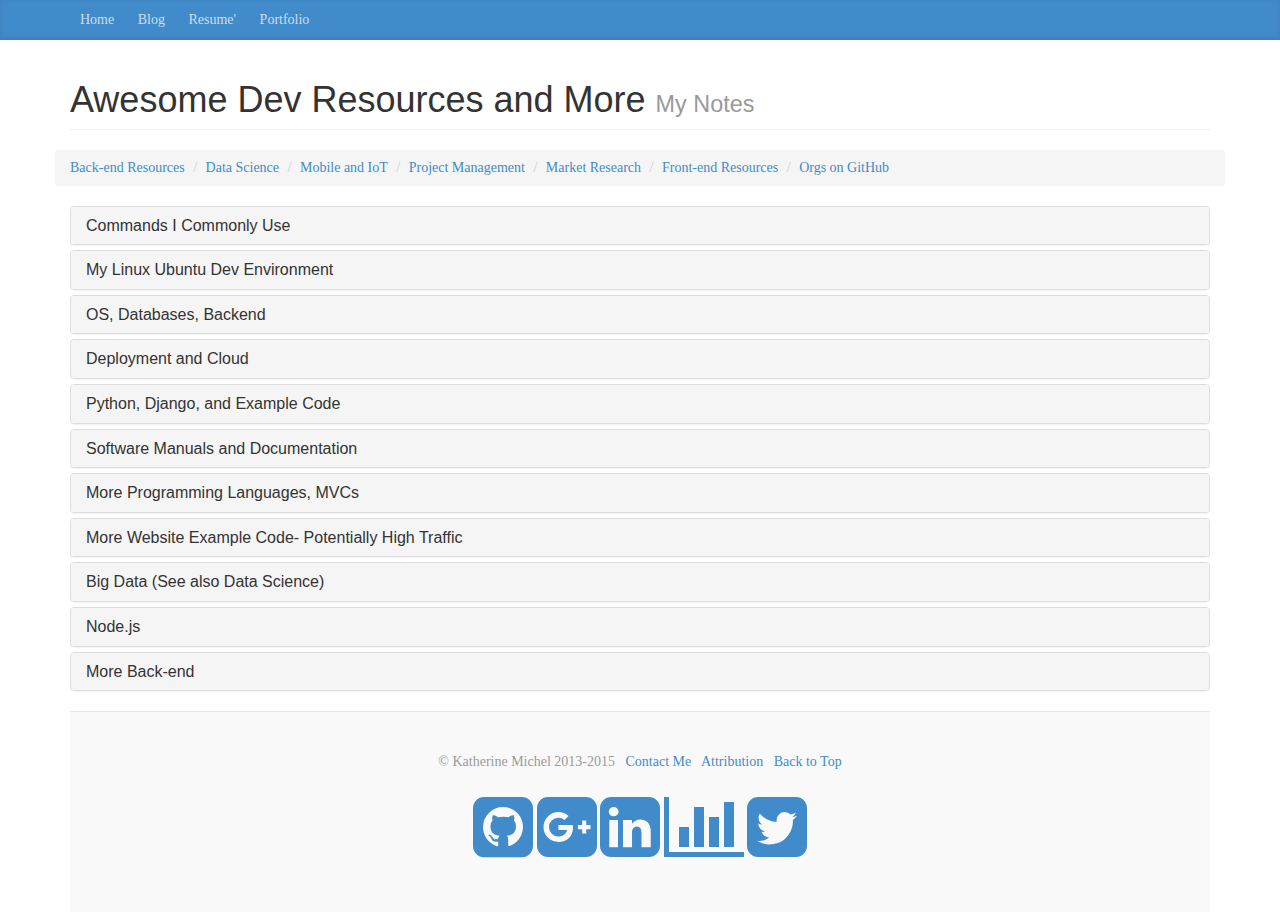
<file: index.html>
<!DOCTYPE html>
<html lang="en">

<head>
    <meta charset="utf-8">
    <meta name="viewport" content="width=device-width, initial-scale=1.0">
    <meta name="description" content="">
    <meta name="author" content="">
    <link rel="shortcut icon" href="favicon.png">
    
    <title>Katherine Michel: Awesome Dev Resources and More</title>
    
    <!--Based on Bootstrap Blog and Start Bootstrap FAQ-->

    <link href="css/bootstrap.css" rel="stylesheet">
    <link href="css/main.css" rel="stylesheet">
    <link href="//netdna.bootstrapcdn.com/font-awesome/4.0.3/css/font-awesome.css" rel="stylesheet">
</head>

<body>

    <div class="blog-masthead">
      <div class="container">
        <nav class="blog-nav">
          <a class="blog-nav-item" href="http://katherinemichel.github.io" target="_blank">Home</a>
          <a class="blog-nav-item" href="http://katherinemichel.github.io/blog" target="_blank">Blog</a>
          <a class="blog-nav-item" href="https://docs.google.com/document/d/1Zx7Ql64x8i4ipMtqjueAph1W-euh2iyxhYdomWqTjiU/edit?usp=sharing" target="_blank">Resume'</a>
          <a class="blog-nav-item" href="http://katherinemichel.github.io/portfolio" target="_blank">Portfolio</a>
          <!--<a class="blog-nav-item" href="http://katherinemichel.github.io/portfolio/attribution#attributionelsewhere">Elsewhere</a>-->
        </nav>
      </div>
    </div>

    <div class="container">

        <div class="row">

            <div class="col-lg-12">
                <h1 class="page-header"> Awesome Dev Resources and More
                    <small>My Notes</small>
                </h1>
            </div>

        <div class="row">

             <div class="col-lg-12">
                <ul class="breadcrumb">
                    <li class="active"><a href="#" data-toggle="breadcrumb">Back-end Resources</a></li>
                    <li><a href="data-science.html" target="_blank">Data Science</a></li>
                    <li><a href="mobile-and-iot.html" target="_blank">Mobile and IoT</a></li>                    
                    <li><a href="project-management.html" target="_blank">Project Management</a></li>
                    <li><a href="market-research.html" target="_blank">Market Research</a></li>
                    <li><a href="front-end-resources.html" target="_blank">Front-end Resources</a></li>
                    <li><a href="orgs-on-github.html" target="_blank">Orgs on GitHub</a></li>
                </ul></div>

        </div>

        </div>

        <div class="row">

            <div class="col-lg-12">

                <div class="panel-group" id="accordion">

              <div class="panel panel-default">
                        <div class="panel-heading">
                            <h4 class="panel-title">
                                <a class="accordion-toggle" data-toggle="collapse" data-parent="#accordion" href="#collapseCommands">
                    Commands I Commonly Use
                  </a>
                            </h4>
                        </div>
                        <div id="collapseCommands" class="panel-collapse collapse">
                            <div class="panel-body">
                                <p>GitHub- General</p>
                                <p>git clone https://github.com/username/reponame.git</p>
                                <p>git clone --branch=gh-pages https://github.com/username/reponame.git</p>
                                <p>git pull origin gh-pages</p>
                                <p>git clone git@github.com:username/reponame.git</p>
                                <p>git add .</p>
                                <p>git commit . (or git commit -m . to avoid leaving message)</p>
                                <p>note screen: a, type note, then esc :wq enter to exit</p>
                                <p>git push origin master</p>
                                <p>git push origin gh-pages</p>
                                <p>cd ~</p>                                
                                <br><p>Django- Start Project/App</p>
                                <p>mkdir name</p>  
                                <p>cd name</p> 
                                <p>sudo apt-get install python-virtualenv</p>  
                                <p>virtualenv --python=python3.4 myvenv(myvenv is name you choose)</p> 
                                <p>source myvenv/bin/activate (myvenv is name you chose)</p>  
                                <p>pip install django==1.7.1</p>                                
                                <p>django-admin start project projectname</p>  
                                <p>python manage.py migrate</p> 
                                <p>python manage.py runserver</p> 
                                <p>python manage.py startapp appname</p> 
                                <p>To exit virtual environment type deactivate</p>                                 
                                <br><p>Heroku- Main Commands to Deploy</p>
                                <br><p>Heroku- Main Commands to Update</p>

                            </div>
                        </div>
                    </div>

              <div class="panel panel-default">
                        <div class="panel-heading">
                            <h4 class="panel-title">
                                <a class="accordion-toggle" data-toggle="collapse" data-parent="#accordion" href="#collapseMylinuxubuntudevenvironment">
                    My Linux Ubuntu Dev Environment
                  </a>
                            </h4>
                        </div>
                        <div id="collapseMylinuxubuntudevenvironment" class="panel-collapse collapse">
                            <div class="panel-body">
                                <p>Web Browsers:</p>
                                <p>Firefox (Software Center)</p>
                                <p>Chrome (Software Center)</p>
                                <p>Git (Command Line)</p>
                                <p>Heroku Toolbelt (Command Line)</p>
                                <p>Synaptic Package Manager (Software Center)</p>
                                <p>Golang (Tar: go1.4.linux-386.tar.gz)</p>
                                <p>Python IDLE 2.7 and 3.4 (Software Center)</p>
                                <p>Python-pip and Python3-pip (Synaptic Package Manager)</p>
                                <p>Virtualenv (Command Line)</p>
                                <p>Python-django (Synaptic Package Manager)</p>
                                <p>Python-psycopg2 (Synaptic Package Manager)</p>
                                <p>Octave (Synaptic Package Manager)</p>
                                <p>R-base (Synaptic Package Manager)</p>
                                <p>iPython (Synaptic Package Manager)</p>
                                <p>Matplotlib (Synaptic Package Manager)</p>
                                <p>Python-numpy (Synaptic Package Manager)</p>
                                <p>Python-pandas (Synaptic Package Manager)</p>
                                <p>Python-scipy (Synaptic Package Manager)</p>
                                <p>Python-sympy (Synaptic Package Manager)</p>
                                <p>Python-statsmodel (Synaptic Package Manager)</p>
                                <p>Python-sklearn (Synaptic Package Manager)</p>
                                <p>Python-networkx (Synaptic Package Manager)</p>
                                <p>Python-scrapy (Synaptic Package Manager)</p>
                                <p>Theano (Command Line)</p>                                

                            </div>
                        </div>
                    </div> 

                 <div class="panel panel-default">
                        <div class="panel-heading">
                            <h4 class="panel-title">
                                <a class="accordion-toggle" data-toggle="collapse" data-parent="#accordion" href="#collapseMvcsandexamplewebsites">
                    OS, Databases, Backend
                  </a>
                            </h4>
                        </div>
                        <div id="collapseMvcsandexamplewebsites" class="panel-collapse collapse">
                            <div class="panel-body">
                                <br><p>Mojombo Chromebook Recommendation</p>
                                <a href="https://twitter.com/mojombo/status/483009738787926016" target="_blank">Mojombo Chromebook Recommendation</a><br>
                                <a href="http://www.amazon.com/Acer-C720-Chromebook-11-6-Inch-2GB/dp/B00FNPD1VW" target="_blank">Acer C720 Chromebook- 16GB</a><br>
                                <a href="http://www.amazon.com/Acer-C720-Chromebook-11-6-Inch-32GB/dp/B00GZ1GV3I" target="_blank">Acer C720 Chromebook- 32GB</a><br>
                                <a href="https://twitter.com/mojombo/status/538809708975378432" target="_blank">Mojombo Chromebook Convo</a><br>
                                <a href="https://gist.github.com/mojombo/7c873f457df6abee5717" target="_blank">Mojombo "How to set your Acer C720 Chromebook to boot to Ubuntu by default."</a><br>
                                <a href="https://twitter.com/mojombo/status/538759934457184257" target="_blank">Mojombo HP Stream Convo</a><br>
                                <a href="http://en.wikipedia.org/wiki/Chromium_OS" target="_blank">Chromium OS (Linux) Wikipedia</a><br>
                                <a href="http://en.wikipedia.org/wiki/Chrome_OS" target="_blank">Chrome OS (Linux) Wikipedia</a><br>

                                <br><p>Chromebook Ubuntu Installation</p>
                                <a href="http://blog.codestarter.org/post/93985346780/how-we-turn-199-chromebooks-into-ubuntu-based" target="_blank">Codestarter Ubuntu Installer Blog Post</a><br>
                                <a href="https://github.com/codestarterorg/ubuntu-chromebook-installer" target="_blank">Codestarter Ubuntu Installer GitHub</a><br>
                                <a href="https://github.com/eyecreate/ubuntu-chromebook-installer" target="_blank">Original Ubuntu Installer GitHub</a><br>
                                <a href="https://github.com/jay0lee/chrubuntu-script" target="_blank">ChrUbuntu Installer GitHub</a><br>
                                <a href="https://github.com/dnschneid/crouton" target="_blank">Crouton GitHub</a><br>

                                <br><p>Git</p>
                                <a href="https://github.com/git/git" target="_blank">Git GitHub</a><br>
                                <a href="https://github.com/mojombo/git" target="_blank">Git GitHub</a><br>
                                <a href="https://github.com/xlymian/git" target="_blank">Git GitHub</a><br> 
                                <a href="http://en.wikipedia.org/wiki/Revision_control" target="_blank">Revision Control Wikipedia</a><br>
                                <a href="http://en.wikipedia.org/wiki/SHA-1" target="_blank">SHA-1 Wikipedia</a><br>
                                <a href="http://www.ietf.org/rfc/rfc3174.txt" target="_blank">SHA-1</a><br>
                                <a href="http://en.wikipedia.org/wiki/Illegal_prime" target="_blank">Illegal Prime Wikipedia</a><br>

                                <br><p>GitHub</p>
                                <a href="https://github.com" target="_blank">GitHub</a><br>
                                <a href="http://en.wikipedia.org/wiki/GitHub" target="_blank">GitHub Wikipedia</a><br>
                                <a href="https://help.github.com" target="_blank">GitHub Help</a><br>
                                <a href="http://training.github.com" target="_blank">GitHub Training</a><br>                                
                                <a href="https://github.com/blog" target="_blank">GitHub Blog</a><br>
                                <a href="https://github.com/github/developer.github.com" target="_blank">Github Development (Example Website)</a><br>
                                <a href="https://github.com/explore" target="_blank">Explore GitHub</a><br>
                                <a href="https://github.com/showcases" target="_blank">Showcases GitHub</a><br>
                                <a href="https://github.com/github/gitignore" target="_blank">Git Ignore GitHub</a><br>
                                <a href="https://help.github.com/articles/duplicating-a-repository" target="_blank">GitHub Duplicating a Repository</a><br>
<!--
http://jtleek.com/modules/01_DataScientistToolbox/02_06_creatingRepos/#1
http://jtleek.com/modules/01_DataScientistToolbox/02_07_basicGitCommands/#1
http://jtleek.com/modules/01_DataScientistToolbox/02_08_basicMarkdown/#1
-->
                                <br><p>GitHub Services Integration</p>
                                <a href="https://github.com/github/github-services" target="_blank">Service Hooks GitHub</a><br>
                                <a href="https://github.com/integrations" target="_blank">GitHub Services Integration</a><br>
                                <br><p>Git Learning Resources</p>
                                <a href="http://git-scm.com/book/en/Getting-Started-A-Short-History-of-Git" target="_blank">Getting Started A Short History of Git</a><br>
                                <a href="http://git-scm.com/book/en/Getting-Started-About-Version-Control" target="_blank">Getting Started About Version Control</a><br>
                                <a href="https://training.github.com/kit/downloads/github-git-cheat-sheet.pdf" target="_blank">GitHub Development Git Cheat Sheet</a><br>
                                <a href="https://github.com/tiimgreen/github-cheat-sheet" target="_blank">Git Cheat Sheet GitHub</a><br>
                                <a href="http://www.git-scm.com/book/en" target="_blank">Git Book</a><br>
                                <a href="http://www.git-scm.com/videos" target="_blank">Git Videos</a><br>
                                <a href="http://git-scm.com/downloads" target="_blank">Git Downloads</a><br>
                                <a href="http://gitref.org/index.html" target="_blank">Git Index</a><br>
                                <a href="http://www-cs-students.stanford.edu/~blynn/gitmagic" target="_blank">Stanford Git Magic</a><br>
                                <br><p>GitHub Alternatives</p>
                                <a href="https://bitbucket.org" target="_blank">Bitbucket</a><br>
                                <a href="https://code.google.com/" target="_blank">Google Code</a><br>
                                <a href="http://sourceforge.net" target="_blank">Sourceforge</a><br>
                                <a href="https://www.codebasehq.com" target="_blank">Codebase</a><br>

                                <br><p>Markdown</p>
                                <a href="http://daringfireball.net/projects/markdown" target="_blank">Markdown</a><br>
                                <a href="http://daringfireball.net/projects/markdown/basics" target="_blank">Markdown Basics</a><br>
                                <a href="http://daringfireball.net/2004/03/dive_into_markdown" target="_blank">Dive into Markdown</a><br>
                                <a href="https://help.github.com/articles/github-flavored-markdown" target="_blank">GitHub Flavored Markdown</a><br>
                                
                                <br><p>Software Stacks</p></p>
                                <a href="http://en.wikipedia.org/wiki/Solution_stack" target="_blank">Solution Stacks Wikipedia</a><br>
                                <a href="https://www.digitalocean.com/community/tutorials/5-common-server-setups-for-your-web-application" target="_blank">Digital Ocean 5 Common Server Setups</a><br>
                                <br><p>Distributed and Parallel Computing</p>
                                <a href="http://en.wikipedia.org/wiki/Load_balancing_(computing)" target="_blank">Load Balancing Wikipedia</a><br>
                                <a href="http://en.wikipedia.org/wiki/Fallacies_of_Distributed_Computing" target="_blank">Fallacies of Distributed Computing Wikipedia</a><br>
                                <a href="http://en.wikipedia.org/wiki/Parallel_computing" target="_blank">Parallel Computing Wikipedia</a><br>

                                <br><p>Unix</p>
                                <a href="http://en.wikipedia.org/wiki/Unix" target="_blank">Unix Wikipedia</a><br>
                                <a href="http://openclassroom.stanford.edu/MainFolder/CoursePage.php?course=PracticalUnix" target="_blank">Stanford Open Classroom Practical Unix</a><br>
                                <a href="http://www.ee.surrey.ac.uk/Teaching/Unix" target="_blank">Unix Tutorial For Beginners</a><br>
                                <a href="http://en.wikipedia.org/wiki/File:Unix_history-simple.svg" target="_blank">Unix History SVG Wikipedia</a><br>
                                <a href="http://en.wikipedia.org/wiki/Year_2038_problem" target="_blank">Unix Year 2038 Problem Wikipedia</a><br>
                                <br><p>Unix Shell</p>
                                <a href="http://en.wikipedia.org/wiki/Unix_shell" target="_blank">Unix Shell Wikipedia</a><br>
                                <a href="http://en.wikipedia.org/wiki/Tcsh" target="_blank">Tcsh Wikipedia</a><br>
                                <a href="http://en.wikipedia.org/wiki/Korn_shell" target="_blank">Korn Wikipedia</a><br>
                                <a href="http://en.wikipedia.org/wiki/Z_shell" target="_blank">Z Shell Wikipedia</a><br>
                                <a href="http://en.wikipedia.org/wiki/Rsync" target="_blank">Rsync Wikipedia</a><br>

                                <br><p>Command Line</p>
                                <a href="http://cli.learncodethehardway.org/book" target="_blank">Learn the Command Line the Hard Way</a><br>

                                <br><p>cURL</p>
                                <a href="http://en.wikipedia.org/wiki/CURL" target="_blank">cURL Wikipedia</a><br>

                                <br><p>Windows PowerShell</p>
                                <a href="http://technet.microsoft.com/en-us/scriptcenter/powershell.aspx" target="_blank">PowerShell</a><br>
                                <a href="http://en.wikipedia.org/wiki/Windows_PowerShell" target="_blank">Windows Power Shell Wikipedia</a><br>
                                
                                <br><p>Linux</p>
                                <a href="http://www.linux.org" target="_blank">Linux</a><br> 
                                <a href="http://www.canonical.com" target="_blank">Canonical</a><br>
                                <a href="http://www.linuxfoundation.org" target="_blank">Linux Foundation</a><br>
                                <a href="http://www.linux.com" target="_blank">Linux.com</a><br>
                                <a href="http://en.wikipedia.org/wiki/Linux" target="_blank">Linux Wikipedia</a><br> 
                                <a href="http://en.wikipedia.org/wiki/Linux_kernel" target="_blank">Linux Kernel Wikipedia</a><br> 
                                <a href="https://github.com/torvalds/linux" target="_blank">Linux GitHub</a><br>    
                                <a href="http://it-ebooks.info/book/403" target="_blank">Linux in a Nutshell</a><br>
                                <a href="https://groups.google.com/forum/?hl=en#!msg/comp.os.minix/dlNtH7RRrGA/SwRavCzVE7gJ" target="_blank">Linus Torvalds Google Group Post</a><br> 
                                <a href="http://en.wikipedia.org/wiki/Linux#Copyright.2C_trademark.2C_and_naming" target="_blank">Linux Copyright, Trademark, and Naming Wikipedia</a><br>
                                <a href="http://www.linuxjournal.com" target="_blank">Linux Journal</a><br>

                                <br><p>Linux- Ubuntu (Debian)</p>
                                <a href="http://en.wikipedia.org/wiki/Debian" target="_blank">Debian Wikipedia</a><br>
                                <a href="http://www.ubuntu.com" target="_blank">Ubuntu</a><br>
                                <a href="http://en.wikipedia.org/wiki/Ubuntu_(operating_system)" target="_blank">Ubuntu Wikipedia</a><br>
                                <a href="http://en.wikipedia.org/wiki/Mark_Shuttleworth" target="_blank">Mark Shuttleworth Wikipedia</a><br>
                                <a href="http://lifehacker.com/5903539/best-linux-distribution" target="_blank">Best Linux Distribution</a><br>
                                <br><p>Linux- Ubuntu Dual Boot</p>
                                <a href="https://help.ubuntu.com/community/WindowsDualBoot" target="_blank">Windows Dual Boot</a><br>
                                <a href="http://www.pendrivelinux.com/universal-usb-installer-easy-as-1-2-3" target="_blank">Pendrivelinux Universal USB Installer</a><br>
                                <a href="http://www.ubuntu.com/download/desktop/create-a-usb-stick-on-windows" target="_blank">Create Bootable USB Stick on Windows</a><br>

                                <br><p>Ubuntu Terminal, Command Line, and Aptget</p>
                                <a href="http://linuxcommand.org" target="_blank">http://linuxcommand.org</a><br>
                                <a href="https://help.ubuntu.com/community/UsingTheTerminal" target="_blank">Ubuntu Terminal</a><br>
                                <a href="https://help.ubuntu.com/community/AptGet/Howto" target="_blank">Ubuntu Aptget</a><br>
                                <a href="http://en.wikipedia.org/wiki/Advanced_Packaging_Tool" target="_blank">Advanced Packaging Tool Wikipedia</a><br>
                                
                                <br><p>Ubuntu- + Programs</p>
                                <a href="https://gorails.com/setup/ubuntu/14.04" target="_blank">Ubuntu 14.04 Rails</a><br>
                                <a href="https://help.ubuntu.com/community/VirtualBox" target="_blank">Ubuntu VirtualBox</a><br>
                                <a href="https://help.ubuntu.com/community/VirtualBox/USB" target="_blank">Ubuntu VirtualBox USB</a><br>
                                <a href="https://help.ubuntu.com/community/UbuntuVirtualServer" target="_blank">Ubuntu Virtual Server</a><br>

                                <br><p>Linux- Other Popular Distributions</p>
                                <a href="http://en.wikipedia.org/wiki/List_of_Linux_distributions" target="_blank">List of Linux Distributions Wikipedia</a><br>
                                <a href="http://upload.wikimedia.org/wikipedia/commons/1/1b/Linux_Distribution_Timeline.svg" target="_blank">Linux Distributions Timeline Wikipedia</a><br>
                                <a href="http://en.wikipedia.org/wiki/Linux_distribution" target="_blank">Linux Distribution Wikipedia</a><br>
                                <a href="http://en.wikipedia.org/wiki/Linux_Mint" target="_blank">Mint Wikipedia</a><br>
                                <a href="http://en.wikipedia.org/wiki/Fedora_(operating_system)" target="_blank">Fedora Wikipedia</a><br>
                                <a href="http://en.wikipedia.org/wiki/CentOS" target="_blank">CentOS (Fedora) Wikipedia</a><br>
                                <a href="http://en.wikipedia.org/wiki/Gentoo_Linux" target="_blank">Gentoo (FreeBSD Ports) Wikipedia</a><br>
                                <a href="http://en.wikipedia.org/wiki/FreeBSD_Ports" target="_blank">FreeBSD Ports Wikipedia</a><br>

                                <br><p>Databases</p>
                                <a href="http://en.wikipedia.org/wiki/Database" target="_blank">Database Wikipedia</a><br>
                                <a href="http://en.wikipedia.org/wiki/Category:Databases" target="_blank">Category Databases Wikipedia</a><br>                                
                                <a href="http://en.wikipedia.org/wiki/Category:Database_management_systems" target="_blank">Database Management Systems Wikipedia</a><br>
                                <a href="http://en.wikipedia.org/wiki/Database_schema" target="_blank">Database Schema Wikipedia</a><br>
                                <a href="http://en.wikipedia.org/wiki/Database_model" target="_blank">Database Model Wikipedia</a><br>
                                <a href="http://en.wikipedia.org/wiki/Online_database" target="_blank">Online Database Wikipedia</a><br>

                                <br><p>Stanford Open Classroom- Introduction to Databases</p>
                                <a href="http://openclassroom.stanford.edu/MainFolder/CoursePage.php?course=IntroToDatabases" target="_blank">Stanford Open Classroom- Introduction to Databases</a><br>

                                <br><p>Types of Databases</p>
                                <a href="http://en.wikipedia.org/wiki/Category:Types_of_databases" target="_blank">Category Types of Databases Wikipedia</a><br>
                                <a href="http://en.wikipedia.org/wiki/Relational_database" target="_blank">Relational Database Wikipedia</a><br>
                                <a href="http://en.wikipedia.org/wiki/Relational_database_management_system" target="_blank">Relational Database Management System Wikipedia</a><br>
                                <a href="https://en.wikipedia.org/wiki/Active_record_pattern" target="_blank">The Active Record Paradigm</a> and the <a href="http://stackoverflow.com/a/1152323" target="_blank">concept</a> of an Object/Relational Mapper (ORM)</a><br>
                                <a href="http://en.wikipedia.org/wiki/Object_database" target="_blank">Object Database Wikipedia</a><br>
                                <a href="http://en.wikipedia.org/wiki/Object-oriented_programming" target="_blank">Object Oriented Programming Wikipedia</a><br>                                
                                <a href="http://en.wikipedia.org/wiki/Object-relational_database" target="_blank">Object Relational Database Wikipedia</a><br>
                                <a href="http://en.wikipedia.org/wiki/Category:Document-oriented_databases" target="_blank">Category Document Oriented Databases Wikipedia</a><br>
                                <a href="http://en.wikipedia.org/wiki/Category:NoSQL" target="_blank">Category NoSQL Wikipedia</a><br>
                                <a href="http://en.wikipedia.org/wiki/NoSQL" target="_blank">NoSQL Wikipedia</a><br>
                                <a href="http://en.wikipedia.org/wiki/Category:Document-oriented_databases" target="_blank">Category Document Oriented Databases Wikipedia</a><br>
                                <a href="http://en.wikipedia.org/wiki/Document-oriented_database" target="_blank">Document Oriented Databases Wikipedia</a><br>
                                <a href="http://en.wikipedia.org/wiki/Column-oriented_DBMS" target="_blank">Column Oriented Database Management System Wikipedia</a><br>

                                <br><p>Shard</p>
                                <a href="http://en.wikipedia.org/wiki/Shard_(database_architecture)" target="_blank">Shard Wikipedia</a><br>

                                <br><p>SQL</p>
                                <a href="http://en.wikipedia.org/wiki/Sql" target="_blank">SQL Wikipedia</a><br>
                                <a href="http://sql.learncodethehardway.org/book/introduction.html" target="_blank">Zed Shaw's Learn SQL the Hard Way</a><br>
<!--
http://devops.com

http://ss64.com

MySQL
http://www.pantz.org/software/mysql/mysqlcommands.html

http://sqlschool.modeanalytics.com
http://sqlzoo.net/wiki/Main_Page
http://www.sqlalchemy.org

MySQL Employees Sample Database
http://dev.mysql.com/doc/employee/en/sakila-structure.html
Installing and Upgrading MySQL
http://dev.mysql.com/doc/refman/5.7/en/installing.html

http://www.w3schools.com/PHP/php_mysql_intro.asp
http://www.w3schools.com/sql/default.asp
http://php.net/manual/en/book.mysql.php
http://www.php.net/manual/en/refs.database.php Database Extensions
http://dev.mysql.com/doc/refman/5.0/en/connectors-apis.html

http://www.w3schools.com/angular/default.asp

http://www.viemu.com/vi-vim-cheat-sheet.gif
-->
                                <br><p>SQLite (RDBMS, written in C)</p>
                                <a href="http://sqlite.org" target="_blank">SQLite</a><br>
                                <a href="http://www.sqlite.org/docs.html" target="_blank">SQLite Documentation</a><br>
                                <a href="http://en.wikipedia.org/wiki/SQLite" target="_blank">SQLite Wikipedia</a><br>

                                <br><p>PostgreSQL (ORDBMS, written in C, OS- Windows, Linux, Solaris, OS X, FreeBSD)</p>
                                <a href="http://www.postgresql.org" target="_blank">PostgreSQL</a><br>
                                <a href="http://www.postgresql.org/docs" target="_blank">PostgreSQL Documentation</a><br>
                                <a href="https://github.com/postgres/postgres" target="_blank">PostgreSQL GitHub</a><br>
                                <a href="https://help.ubuntu.com/community/PostgreSQL" target="_blank">Ubuntu PostgreSQL</a><br>
                                <a href="https://postgres.heroku.com/databases" target="_blank">PostgreSQL Heroku</a><br>
                                <a href="https://devcenter.heroku.com/articles/heroku-postgresql" target="_blank">Heroku PostgreSQL</a><br>
                                
                                <br><p>Postgrest (PostgreSQL API)</p> 
                                <a href="https://github.com/begriffs/postgrest" target="_blank">Postgrest API GitHub</a><br>

                                <br><p>MySQL (RDBMS, written in C and C++, OS- Windows, Linux, Solaris, OS X, FreeBSD)</p>
                                <a href="http://www.mysql.com" target="_blank">MySQL</a><br>
                                <a href="http://dev.mysql.com/doc" target="_blank">MySQL Documentation</a><br>
                                <a href="https://github.com/twitter/mysql" target="_blank">MySQL GitHub</a><br>
                                <a href="http://en.wikipedia.org/wiki/MySQL" target="_blank">MySQL Wikipedia</a><br>
                                
                                <br><p>Bash and Zsh (Alternative)</p>
                                <a href="http://en.wikipedia.org/wiki/Bash_(Unix_shell)" target="_blank">Bash (Shell) Wikipedia</a><br>
                                <a href="http://www.catonmat.net/download/bash-history-cheat-sheet.pdf" target="_blank">Bash Command Line Shortcuts</a><br>
                                <a href="http://www.zsh.org" target="_blank">Zsh (Bash (Shell) Alternative)</a><br>
                                <a href="http://en.wikipedia.org/wiki/Z_shell" target="_blank">Zsh Wikipedia</a><br>
                                <a href="https://github.com/robbyrussell/oh-my-zsh/releases" target="_blank">Oh-My-Zsh Wikipedia</a><br>                                

                                <br><p>Emacs and Vim (Alternative)</p>
                                <a href="https://github.com/mirrors/emacs" target="_blank">Emacs (Text Editor) GitHub</a><br> 
                                <a href="http://www.emacswiki.org" target="_blank">Emacs Wiki Wikipedia</a><br>
                                <a href="http://cs.acadiau.ca/~jdiamond/emacs/refcard.pdf" target="_blank">Emacs 24 Reference Card</a><br>
                                <a href="http://socs.acadiau.ca/~jdiamond/emacs/refcard.pdf" target="_blank">Emacs 24 Reference Card</a><br>
                                <a href="https://spark-public.s3.amazonaws.com/startup/lecture_slides/emacs24-refcard.pdf" target="_blank">Emacs 24 Reference Card</a><br>
                                <a href="http://www.vim.org" target="_blank">Vim </a><br>
                                <a href="http://en.wikipedia.org/wiki/Vim_(text_editor)" target="_blank">Vim Wikipedia</a><br>
                                <a href="http://en.wikipedia.org/wiki/Editor_war" target="_blank">Emacs vs. Vim</a><br>

                                <br><p>Redis, Resque</p> 
                                <a href="https://github.com/antirez/redis" target="_blank">Redis GitHub</a><br>
                                <a href="https://github.com/resque/resque" target="_blank">Resque GitHub</a><br>

                                <br><p>Web Cache, Web Accelerator, Proxy Server, Reverse Proxy</p>
                                <a href="http://en.wikipedia.org/wiki/Web_cache" target="_blank">Web Cache Wikipedia</a><br>
                                <a href="http://en.wikipedia.org/wiki/HAProxy" target="_blank">HAProxy Wikipedia</a><br>
                                <a href="http://www.squid-cache.org" target="_blank">Squid Cache</a><br>
                                <a href="http://en.wikipedia.org/wiki/Squid_(software)" target="_blank">Squid Wikipedia</a><br>
                                <a href="https://www.varnish-cache.org" target="_blank">Varnish Cache</a><br>
                                <a href="https://www.varnish-software.com" target="_blank">Varnish</a><br>
                                <a href="http://en.wikipedia.org/wiki/Varnish_(software)" target="_blank">Varnish Wikipedia</a><br>

                                <br><p>Memcached (Object Caching)</p>
                                <a href="http://memcached.org" target="_blank">Memcached</a><br>
                                
                                <br><p>Nginx (High-Performance HTTP Server, Reverse Proxy, IMAP/POP3 Proxy Server/Versus Unix Socket)</p>
                                <a href="http://nginx.com/products" target="_blank">Nginx</a><br>
                                <a href="https://github.com/nginx/nginx" target="_blank">Nginx GitHub</a><br>
                                <a href="http://en.wikipedia.org/wiki/Nginx" target="_blank">Nginx Wikipedia</a><br>

                                <br><p>Jenkins CI and Travis CI (Continuous Integration), and PhantomJS (Testing, Automation, Scraping)</p> 
                                <a href="http://jenkins-ci.org" target="_blank">Jenkins</a><br>
                                <a href="https://github.com/travis-ci/travis-ci" target="_blank">Travis CI GitHub</a><br>
                                <a href="http://phantomjs.org" target="_blank">PhantomJS</a><br>
                                <a href="https://github.com/ariya/phantomjs" target="_blank">PhantomJS GitHub</a><br>
                                
                                <br><p>Ansible and Salt (Automation and Configuration Management)</p>
                                <a href="http://www.ansible.com" target="_blank">Ansible Deployment</a><br>
                                <a href="https://github.com/ansible/ansible" target="_blank">Ansible GitHub</a><br>
                                <a href="http://docs.saltstack.com/en/latest/contents.html" target="_blank">Salt Docs</a><br>
                                <a href="http://docs.saltstack.com/en/latest/topics/development/conventions/formulas.html" target="_blank">Salt Formulas</a><br>
                                <a href="https://github.com/saltstack-formulas/django-formula" target="_blank">Salt Django Formula GitHub</a><br>

                                <br><p>Selenium (Automated Testing)</p>
                                <a href="http://www.seleniumhq.org" target="_blank">SeleniumHQ</a><br>
                                
                                <br><p>WSGI</p>
                                <a href="http://wsgi.readthedocs.org/en/latest" target="_blank">WSGI</a><br>
                                <a href="https://code.google.com/p/modwsgi" target="_blank">WSGI Google Code</a><br>
                                <a href="https://code.google.com/p/modwsgi/wiki/InstallationInstructions" target="_blank">WSGI Installation Instructions Google Code </a><br>
                                <a href="https://code.google.com/p/modwsgi/wiki/QuickInstallationGuide" target="_blank">WSGI Quick Installation Guide Google Code</a><br>
                                <a href="https://code.google.com/p/modwsgi/wiki/IntegrationWithDjango" target="_blank">WSGI Integration with Django Google Code</a><br>
<!--
Mozilla Persona (BrowserID)
SCGI, or AJP, FastCGI/flup (deprecated)
http://en.wikipedia.org/wiki/Lighttpd
-->                                
                                <br><p>Gunicorn (Python WSGI HTTP Server for UNIX)</p>
                                <a href="http://gunicorn.org" target="_blank">Gunicorn</a><br>
                                <a href="https://github.com/benoitc/gunicorn" target="_blank">Gunicorn GitHub</a><br>

                                <br><p>Waitress (Production-Quality Pure-Python WSGI Server)</p>
                                <a href="http://waitress.readthedocs.org/en/latest" target="_blank">Waitress</a><br>
                                <a href="https://github.com/Pylons/waitress" target="_blank">Waitress GitHub</a><br>
                                <a href="https://pypi.python.org/pypi/waitress" target="_blank">Waitress PyPi</a><br>

                                <br><p>Trac Project Management and DB (Used with www.djangoproject.com)</p>
                                <a href="http://trac.edgewall.org" target="_blank">Trac</a><br>
                                <a href="http://trac.edgewall.org/wiki/TracDev/DatabaseSchema" target="_blank">Trac Database Schema</a><br>
                                <a href="http://trac.edgewall.org/wiki/TracDev/DatabaseApi" target="_blank">Trac Database API</a><br>

                                <br><p>Optimization</p>
                                <a href="https://www.cloudflare.com" target="_blank">Cloudflare</a><br> 
                            </div>
                        </div>
                    </div>

                <div class="panel panel-default">
                        <div class="panel-heading">
                            <h4 class="panel-title">
                                <a class="accordion-toggle" data-toggle="collapse" data-parent="#accordion" href="#collapseDeploymentandcloud">
                    Deployment and Cloud
                  </a>
                            </h4>
                        </div>
                        <div id="collapseDeploymentandcloud" class="panel-collapse collapse">
                            <div class="panel-body">
                                <br><p>Domize, DNSimple, Heroku</p>
                                <a href="http://domize.com" target="_blank">Domize</a><br>
                                <a href="https://dnsimple.com" target="_blank">DNSimple</a><br>
                                <a href="https://dnsimple.com/domains/new" target="_blank">DNSimple New Domain</a><br>
                                <a href="https://dnsimple.com/account/subscription/new" target="_blank">DNSimple Account Subscription</a><br>
                                <a href="https://dnsimple.com/services-heroku" target="_blank">DNSimple Heroku</a><br>
                                <a href="https://devcenter.heroku.com/articles/ssl-certificate-dnsimple" target="_blank">Heroku SSL Certificate DNSimple</a><br>
                                <a href="https://dnsimple.com/ssl-certificate" target="_blank">DNSimple SSL Certificate</a><br>
                                <a href="http://support.dnsimple.com/articles/selecting-certificate-hostname" target="_blank">DNSimple SSL Certifcate Hostname</a><br>
                                <a href="https://dnsimple.com/services-google-apps" target="_blank">DNSimple GoogleApps</a><br>

                                <br><p>Heroku SSL Endpoint, SSL Self Certification, Custom Domains</p>
                                <a href="https://devcenter.heroku.com/articles/ssl-endpoint" target="_blank">Heroku SSL Endpoint</a><br>
                                <a href="https://devcenter.heroku.com/articles/ssl-certificate-self" target="_blank">Heroku SSL Self Certification</a><br>
                                <a href="https://devcenter.heroku.com/articles/custom-domains" target="_blank">Heroku Custom Domains</a><br>

                                <br><p>Namecheap</p>
                                <a href="https://www.namecheap.com" target="_blank">Namecheap</a><br>
                                <a href="https://www.namecheap.com/security/ssl-certificates/comodo/positivessl-wildcard.aspx" target="_blank">Namecheap SSL Certificate Wildcard</a><br>
<!--
http://serverfault.com/questions/599219/how-to-decide-where-to-purchase-a-wildcard-ssl-certificate
-->
                                <br><p>DNS</p>
                                <a href="http://aws.amazon.com/route53" target="_blank">Amazon Route 53</a><br>
           
                                <br><p>Cloud Computing- General</p>
                                <a href="http://en.wikipedia.org/wiki/Cloud_computing" target="_blank">Cloud Computing Wikipedia</a><br>
                                <br><p>IaaS- General and Alternatives to AWS</p>
                                <a href="http://en.wikipedia.org/wiki/Infrastructure_as_a_service#Infrastructure_as_a_service_.28IaaS.29" target="_blank">IaaS</a><br>
                                <a href="http://en.wikipedia.org/wiki/Infrastructure_as_a_service#Service_models" target="_blank">IaaS Service Models</a><br>
                                <a href="http://www.joyent.com" target="_blank">Joyent</a><br>
                                <a href="http://www.rackspace.com" target="_blank">Rackspace Cloud</a><br>
                                <br><p>PaaS- General and Alternatives to Heroku (including Google App Engine)</p>
                                <a href="http://en.wikipedia.org/wiki/Platform_as_a_service" target="_blank">PaaS</a><br>
                                <a href="https://www.dotcloud.com" target="_blank">DotCloud</a><br>
                                <br><p>SaaS- General and Alternatives to GoogleApps</p>
                                <a href="http://en.wikipedia.org/wiki/Software_as_a_service" target="_blank">SaaS</a><br>
                                <a href="http://www.salesforce.com" target="_blank">Salesforce</a><br>
                                <a href="https://www.mint.com" target="_blank">Mint.com</a><br>

                                <br><p>Ubuntu (Debian) Deployment</p>
                                <a href="https://help.ubuntu.com/community/PostgreSQL" target="_blank">Ubuntu PostgreSQL</a><br>
                                <a href="https://help.ubuntu.com/community/EC2StartersGuide" target="_blank">AWS Ubuntu</a><br>
                                <a href="https://aws.amazon.com/marketplace/pp/B00JV9TBA6/ref=gtw_msl_title?ie=UTF8&pf_rd_r=03MSJ27P1BFT09163JEP&pf_rd_m=A33KC2ESLMUT5Y&pf_rd_t=101&pf_rd_i=awsmp-gateway-1&pf_rd_p=1841533842&pf_rd_s=right-3" target="_blank">AWS Ubuntu Server 14.04 LTS (HVM)</a><br>
                                <a href="https://toolbelt.heroku.com/debian" target="_blank">Heroku Ubuntu</a><br>

                                <br><p>GitHub, Heroku, AWS SSH and SSH Keys</p>
                                <a href="https://github.com/settings/ssh" target="_blank">GitHub SSH</a><br>
                                <a href="https://help.github.com/articles/generating-ssh-keys" target="_blank">GitHub Generating SSH Keys</a><br>
                                <a href="https://devcenter.heroku.com/articles/keys" target="_blank">Heroku Keys</a><br>
                                <a href="http://docs.aws.amazon.com/AWSEC2/latest/UserGuide/ec2-key-pairs.html" target="_blank">AWS</a><br>
                                
                                <br><p>Amazon Web Services</p>
                                <a href="http://aws.amazon.com" target="_blank">Amazon Web Services</a><br>
                                <a href="https://aws.amazon.com/marketplace" target="_blank">AWS Marketplace</a><br>
                                <a href="https://aws.amazon.com/developertools" target="_blank">AWS Developer Tools</a><br>
                                <a href="http://aws.amazon.com/tools" target="_blank">AWS Tools</a><br>
                                <a href="http://www.slideshare.net/AmazonWebServices" target="_blank">Amazon Web Services Slideshare</a>

<!--
http://aws.amazon.com/pricing/rds
http://aws.amazon.com/pricing

https://aws.amazon.com/articles
https://aws.amazon.com/code
https://aws.amazon.com/whitepapers
http://aws.amazon.com/documentation

http://docs.aws.amazon.com/elasticbeanstalk/latest/dg/concepts.platforms.html
-->
                                <br><p>AWS Regions, Instances, Free Tier Usage, Getting Started, EC2/CLI/Linux Reference</p>
                                <a href="http://aws.amazon.com/articles/3912" target="_blank">AWS Regions</a><br>
                                <a href="http://aws.amazon.com/ec2/instance-types" target="_blank">AWS Instance Types</a><br>
                                <a href="http://docs.aws.amazon.com/AWSEC2/latest/UserGuide/concepts_micro_instances.html" target="_blank">AWS Micro-Instances</a><br>
                                <a href="http://docs.aws.amazon.com/gettingstarted/latest/awsgsg-intro/gsg-aws-free-tier-usage-limits.html" target="_blank">AWS Free Tier Usage</a><br>
                                <a href="http://docs.aws.amazon.com/AWSEC2/latest/UserGuide/EC2_GetStarted.html" target="_blank">AWS EC2 Getting Started</a><br>
                                <a href="http://docs.aws.amazon.com/AWSEC2/latest/CommandLineReference/set-up-ec2-cli-linux.html" target="_blank">AWS Set Up EC2/CLI/Linux</a><br>

                                <br><p>Amazon Web Services- Lambda</p>
                                <a href="http://aws.amazon.com/lambda" target="_blank">AWS Lambda</a><br>
                                <a href="http://aws.amazon.com/lambda/faqs" target="_blank">AWS Lambda FAQs</a><br>
                                
                                <br><p>Heroku- General (Languages Supported- Java, PHP, Python, Ruby, Node.js, Clojure and Scala/Add-ons- Postgres, Mongo, Redis, Hadoop, ElasticSearch, RabbitMQ)</p>
                                <a href="https://www.heroku.com" target="_blank">Heroku</a><br>
                                <a href="https://github.com/heroku/heroku" target="_blank">Heroku GitHub</a><br>
                                <a href="https://devcenter.heroku.com" target="_blank">Heroku Dev Center</a><br>
                                <a href="https://github.com/heroku/toolbelt" target="_blank">Heroku Toolbelt GitHub</a><br>
                                <a href="https://github.com/heroku/heroku-deploy" target="_blank">Heroku Deploy GitHub</a><br>
                                <a href="https://devcenter.heroku.com/articles/custom-domains" target="_blank">Heroku Custom Domain</a><br>
<!--
https://devcenter.heroku.com/start
https://devcenter.heroku.com/categories/reference
https://devcenter.heroku.com/categories/application-architecture
https://devcenter.heroku.com/categories/add-on-documentation

https://devcenter.heroku.com/articles/git

https://devcenter.heroku.com/articles/config-vars
https://devcenter.heroku.com/articles/labs-pipelines
https://devcenter.heroku.com/articles/deploy-hooks
https://devcenter.heroku.com/articles/releases

Heroku Button
https://blog.heroku.com/archives/2014/8/7/heroku-button
-->
                                <br><p>Heroku- Buildpacks (Other than Node.js and Python)</p>
                                <a href="https://github.com/heroku/heroku-buildpack-php" target="_blank">Heroku Buildpack PHP GitHub</a><br>
                                <a href="https://github.com/CHH/heroku-buildpack-php" target="_blank">Heroku Buildpack PHP ('More advanced') GitHub</a><br>
                                <a href="https://github.com/heroku/heroku-buildpack-ruby" target="_blank">Heroku Buildpack Ruby GitHub</a><br> 

                                <br><p>Heroku Multiple Environments and Site Staging</p>
                                <a href="https://devcenter.heroku.com/articles/multiple-environments" target="_blank">Heroku Multiple Environments</a><br>
                                <a href="http://example-site-staging.herokuapp.com" target="_blank">Heroku Example Site Staging- Broken Link</a><br>
                                <a href="https://github.com/digitalpulp/developer-handbook/wiki/Staging-code-on-heroku" target="_blank">Staging Code on Heroku GitHub</a><br>

                                <br><p>Digital Ocean (VPS)</p>
                                <a href="https://www.digitalocean.com/pricing" target="_blank">Digital Ocean Pricing</a><br>
                                <a href="https://www.digitalocean.com/community" target="_blank">Digital Ocean Community</a><br>

                                <br><p>Digital Ocean + Dokku/Deis (Alternative to AWS + Heroku)</p>
                                <a href="https://www.andrewmunsell.com/blog/dokku-tutorial-digital-ocean" target="_blank">Digital Ocean + Dokku Tutorial</a><br>
                                <a href="http://progrium.viewdocs.io/dokku/index" target="_blank">Dokku</a><br>
                                <a href="https://github.com/progrium/dokku" target="_blank">Dokku GitHub</a><br>
                                <a href="http://deis.io" target="_blank">Deis</a><br>
                                <a href="https://github.com/deis/deis" target="_blank">Deis GitHub</a><br>

                                <br><p>Google Cloud and App Engine</p>
                                <a href="https://cloud.google.com/products" target="_blank">Google Cloud Products</a><br>
                                <a href="https://cloud.google.com/solutions" target="_blank">Google Cloud Solutions</a><br>
                                <a href="https://cloud.google.com/developers" target="_blank">Google Cloud Developers</a><br>
                                <a href="http://googlecloudplatform.blogspot.com/2014/04/using-github-for-push-to-deploy.html" target="_blank">Deploying to Google Cloud via GitHub Push</a><br>
                                <a href="https://developers.google.com/appengine" target="_blank">Google App Engine</a><br>
                                <a href="http://en.wikipedia.org/wiki/Google_App_Engine" target="_blank">Google App Engine Wikipedia</a><br> 
                                <a href="https://developers.google.com/appengine/docs/whatisgoogleappengine" target="_blank">What is Google App Engine?</a><br>
                                <a href="http://code.google.com/p/googleappengine" target="_blank">Google App Engine Code</a><br>
                                <a href="https://groups.google.com/forum/#!msg/google-appengine/pVZfdeky-ow/TO1SmipM2Y0J" target="_blank">Google App Engine Forum</a><br>
                                <a href="https://www.google.com/a/signup" target="_blank">Google Apps for Work</a><br>

                                <br><p>Docker</p>
                                <a href="https://www.docker.com" target="_blank">Docker</a><br>
                                <a href="https://github.com/dotcloud/docker" target="_blank">Docker GitHub</a><br>
                                <a href="https://www.digitalocean.com/community/tutorials/how-to-install-and-use-docker-getting-started" target="_blank">DigitalOcean Getting Started with Docker</a><br>
                     
                                <br><p>Cross Platform Dev Environment</p>
                                <a href="http://bowery.io" target="_blank">Bowery</a><br>
                                <a href="https://www.firebase.com" target="_blank">Firebase</a><br>

                            </div>
                        </div>
                    </div>

              <div class="panel panel-default">
                        <div class="panel-heading">
                            <h4 class="panel-title">
                                <a class="accordion-toggle" data-toggle="collapse" data-parent="#accordion" href="#collapsePythonanddjango">
                    Python, Django, and Example Code
                  </a>
                            </h4>
                        </div>
                        <div id="collapsePythonanddjango" class="panel-collapse collapse">
                            <div class="panel-body">
                                <br><p>Python (See also Data Science)</p>
                                <a href="http://www.python.org" target="_blank">Python</a><br> 
                                <a href="http://en.wikipedia.org/wiki/Python_(programming_language)" target="_blank">Python Wikipedia</a><br>
                                <a href="http://en.wikipedia.org/wiki/Portal:Python_programming" target="_blank">Python Portal Wikipedia</a><br>
                                <a href="http://en.wikipedia.org/wiki/CPython" target="_blank">CPython (Supported Platforms) Wikipedia</a><br>
                                <a href="http://en.wikipedia.org/wiki/Python_syntax_and_semantics" target="_blank">Python Syntax and Semantics Wikipedia</a><br>
                                <a href="http://docs.python.org/2/library" target="_blank">Python Standard Library</a><br>        
                                <a href="https://github.com/pypa/pip" target="_blank">Pip (PyPa Recommended Python Package Installer) GitHub</a><br>
                                <a href="http://en.wikipedia.org/wiki/Pip_(package_manager)" target="_blank">Pip Wikipedia</a><br>
                                <a href="http://en.wikipedia.org/wiki/PyPy" target="_blank">PyPy (Python Interpreter) Wikipedia</a><br>
                                <a href="https://github.com/pypa/virtualenv" target="_blank">Virtualenv GitHub</a><br>
                                <a href="https://github.com/davidmarble/virtualenvwrapper-win" target="_blank">Virtualenvwrapper-win GitHub</a><br>
                                <a href="https://github.com/faif/python-patterns" target="_blank">Python Patterns Library</a><br>

                                <br><p>Python- Packages</p>
                                <a href="https://github.com/pypa" target="_blank">Python Packaging Authority GitHub</a><br>
                                <a href="https://pypi.python.org/pypi" target="_blank">PyPi Python Package Index Wikipedia</a><br>
                                <a href="https://github.com/pypa/packaging" target="_blank">PyPa Core Packaging Utilities</a><br>
                                <a href="https://packaging.pypa.io/en/latest/" target="_blank">PyPa Core Packaging Utilities Documents</a><br>
                                <a href="https://packaging.python.org/en/latest/distributing.html" target="_blank">Python Packaging User Guide</a><br>
                                <a href="https://www.digitalocean.com/community/tutorials/how-to-package-and-distribute-python-applications" target="_blank">Digital Ocean Tutorial How to Package and Distribute Python Applications</a><br>

                                <br><p>Python- Books and Tutorials</p>
                                <a href="http://www.diveintopython.net" target="_blank">Dive into Python (Deprecated)</a><br>
                                <a href="http://it-ebooks.info/book/1278" target="_blank">O'Reilly Python in a Nutshell</a><br>
                                <a href="http://www.greenteapress.com/thinkpython" target="_blank">O'Reilly Think Python</a><br>                                
                                <a href="https://github.com/AllenDowney/ThinkPython" target="_blank">O'Reilly Think Python GitHub</a><br>
                                <a href="http://en.wikibooks.org/wiki/Python_Programming" target="_blank">Python Programming Wikibooks</a><br>
                                <a href="https://docs.python.org/2/tutorial" target="_blank">Python Tutorial</a><br>
                                <a href="http://learnpythonthehardway.org/book" target="_blank">Learn Python the Hard Way</a><br>
                                <a href="http://mechanicalmooc.org/" target="_blank">Mechanical MIT Open Courseware: A Gentle Intro to Python</a><br>
                                <a href="http://mechanicalmooc.wordpress.com/sequence/" target="_blank">Mechanical MIT Open Courseware: A Gentle Intro to Python Assignment Sequence</a><br>
                                <a href="https://hkn.eecs.berkeley.edu/~dyoo/python/idle_intro/index.html" target="_blank">Python One Day of IDLE Toying</a><br>
                                <a href="http://docs.python.org/2/library/idle.html" target="_blank">Python IDLE Advanced</a><br>
                                <a href="http://en.wikipedia.org/wiki/IDLE_(Python)" target="_blank">Python IDLE Wikipedia</a><br>

                                <br><p>Awesome Python</p>
                                <a href="https://github.com/vinta/awesome-python" target="_blank">Awesome Python GitHub</a><br>
                                <a href="https://github.com/svaksha/pythonidae" target="_blank">Awesome Pythonidae GitHub</a><br>
                                <a href="https://github.com/kirang89/pycrumbs" target="_blank">Awesome Pycrumbs GitHub</a><br>
                                <a href="https://github.com/laurentluce/python-algorithms" target="_blank">Awesome Python Algorithms GitHub</a><br>

                                <br><p>Dedicated Python Hosting</p>         
                                <a href="https://www.pythonanywhere.com" target="_blank">Python Anywhere</a><br>

                                <br><p>O'Reilly Test-Driven Development with Python</p>         
                                <a href="http://it-ebooks.info/book/3526" target="_blank">Test-Driven Development with Python</a><br>
                                <a href="http://chimera.labs.oreilly.com/books/1234000000754/ch08.html#_tdd_and_the_danger_areas_of_deployment" target="_blank">Test-Driven Development with Python Chapter 8. Testing Deployment Using a Staging Site</a><br>

                                <br><p>Python and Django Conferences</p>         
                                <a href="http://www.pycon.org" target="_blank">PyCon</a><br>
                                <a href="http://pydata.org" target="_blank">PyData</a><br>
                                <a href="http://www.djangocon.us" target="_blank">DjangoCon</a><br>
<!--
http://wiki.python.org/moin/BeginnersGuide
https://wiki.python.org/moin/PythonBooks

https://us.pycon.org/2015
http://pyvideo.org/category/50/pycon-us-2014
http://2015.djangocon.eu
https://www.python.org/community/workshops
https://wiki.python.org/moin/PythonConferences
http://lanyrd.com/topics/python

http://code.tutsplus.com/articles/python-from-scratch-create-a-dynamic-website--net-22787

http://learnpythonthehardway.org/book/next.html

https://www.addedbytes.com/cheat-sheets
http://lifehacker.com/keep-this-python-cheat-sheet-on-hand-when-learning-to-c-1655521825?utm_content=buffer80dc8&utm_medium=social&utm_source=twitter.com&utm_campaign=buffer

https://github.com/hackinscience/hackinscience.github.io/wiki/Start-Here
https://wiki.python.org/moin/BeginnersGuide/NonProgrammers

Google's Python Class
https://developers.google.com/edu/python/?csw=1

Learning to Program Using Python
http://python-ebook.blogspot.com

http://en.wikipedia.org/wiki/Category:Python_libraries

http://colour-science.org
http://spacepants.org/blog/pylons-paste-stack

Pysqlite
https://pypi.python.org/pypi/pysqlite
-->                
                                <br><p>Python- Microframeworks and Template Engines</p>
                                <a href="http://bottlepy.org/docs/dev/index.html" target="_blank">Bottle</a><br>
                                <a href="http://jinja.pocoo.org" target="_blank">Jinja</a><br>
                                <a href="https://github.com/mitsuhiko/jinja2" target="_blank">Jinja GitHub</a><br> 
                                <a href="http://flask.pocoo.org" target="_blank">Flask</a><br>
                                <a href="https://github.com/mitsuhiko/flask" target="_blank">Flask GitHub</a><br>
                                <a href="http://www.fabfile.org" target="_blank">Fabric</a><br>
                                <a href="https://github.com/fabric/fabric" target="_blank">Fabric GitHub</a><br>
<!--
pip install Jinja2
pip install fabric
sudo apt-get install fabric
-->
                                <br><p>Python- Django</p>         
                                <a href="https://www.djangoproject.com" target="_blank">Django</a><br>
                                <a href="https://docs.djangoproject.com" target="_blank">Django Documentation</a><br>
                                <a href="http://en.wikipedia.org/wiki/Django_(web_framework)" target="_blank">Django Wikipedia</a><br>
                                <a href="https://github.com/django/django" target="_blank">Django GitHub</a><br>

                                <br><p>Python- Django Jobs</p>         
                                <a href="https://www.djangojobs.net" target="_blank">Django Jobs</a><br>
                                
                                <br><p>Python- Django- Packages</p>
                                <a href="https://www.djangopackages.com" target="_blank">Django Packages</a><br>
                                <a href="https://github.com/pydanny/djangopackages" target="_blank">Django Packages GitHub</a><br>
<!--
2.9 Advanced tutorial: How to write reusable apps Page 56-61
https://pypi.python.org/pypi/setuptools
http://pythonhosted.org/setuptools/setuptools.html
https://docs.python.org/2/tutorial/modules.html#packages
Avoid using the same label as any of the Django contrib packages, for example auth, admin, or messages.
The Hitchhiker’s Guide to Packaging Page 59

http://www.django-rest-framework.org/topics/third-party-resources How to Create a Package
-->
                                <br><p>Python- Django- Resources</p> 
                                <a href="https://code.djangoproject.com/wiki/DjangoResources" target="_blank">Django Resources</a><br>
                                <a href="https://github.com/rosarior/awesome-django" target="_blank">Awesome Django GitHub</a><br>
                                <a href="https://groups.google.com/forum/#!forum/django-users" target="_blank">Django Users Forum</a><br>
                                <a href="https://code.google.com/hosting/search?q=label%3aDjango" target="_blank">Google Code Django</a><br>
<!--
O'Reilly Headfirst Books and Cookbooks

http://it-ebooks.info/search/?q=django&type=title
http://it-ebooks.info/search/?q=Python&type=title
http://it-ebooks.info/search/?q=machine+learning&type=title

https://www.google.com/search?q=machine+learning+for+mobile&oq=machine+learning+for+mobile&aqs=chrome..69i57j0l3.3624j0j8&sourceid=chrome&es_sm=93&ie=UTF-8
https://www.google.com/search?q=how+to+link+website+and+mobile+app&oq=how+to+link+website+and+mobile+app&aqs=chrome..69i57.4912j0j8&sourceid=chrome&es_sm=0&ie=UTF-8#q=how+to+link+website+and+mobile+app+database
https://www.google.com/search?q=android+sample+code&oq=android+sample+code&aqs=chrome..69i57j0l5.19022j0j7&sourceid=chrome&es_sm=0&ie=UTF-8
https://www.google.com/search?q=android+mobile+api&oq=androi+dmobile+api&aqs=chrome.1.69i57j0l5.11953j0j4&sourceid=chrome&es_sm=0&ie=UTF-8#q=connect+mobile+app+to+web+server
https://www.google.com/search?q=django+android+json&oq=django+android+json&aqs=chrome..69i57.9546j0j7&sourceid=chrome&es_sm=0&ie=UTF-8
https://www.google.com/search?q=django+androi+d&oq=django+androi+d&aqs=chrome..69i57j0l5.19966j0j7&sourceid=chrome&es_sm=0&ie=UTF-8#q=android+django+backend&revid=1933918575

https://www.google.com/search?q=django+cheat+sheet&oq=django+cheat+sheet&aqs=chrome..69i57j0l5.3203j0j8&sourceid=chrome&es_sm=0&ie=UTF-8

https://www.google.com/#q=python+machine+learning
https://www.google.com/webhp?sourceid=chrome-instant&ion=1&espv=2&ie=UTF-8#q=integrating%20python%20and%20r
https://www.google.com/search?q=pymat&oq=pymat&aqs=chrome..69i57j0l5.2359j0j4&sourceid=chrome&es_sm=93&ie=UTF-8#q=matlab+django
https://www.google.com/search?q=pymat&oq=pymat&aqs=chrome..69i57j0l5.2359j0j4&sourceid=chrome&es_sm=93&ie=UTF-8#q=call+matlab+from+django
https://www.google.com/search?q=pymat&oq=pymat&aqs=chrome..69i57j0l5.2359j0j4&sourceid=chrome&es_sm=93&ie=UTF-8#q=calling+scikit+learn+from+django
https://www.google.com/search?q=pymat&oq=pymat&aqs=chrome..69i57j0l5.2359j0j4&sourceid=chrome&es_sm=93&ie=UTF-8#q=calling+scrapy+from+django

https://pypi.python.org/pypi?%3Aaction=search&term=android&submit=search
https://pypi.python.org/pypi?%3Aaction=search&term=mobile&submit=search
https://pypi.python.org/pypi?%3Aaction=search&term=ios&submit=search
https://pypi.python.org/pypi?%3Aaction=search&term=django&submit=search

Django Bootstrap
https://pypi.python.org/pypi?%3Aaction=search&term=django+bootstrap&submit=search

https://github.com/search?o=desc&q=cms&ref=searchresults&s=stars&type=Repositories&utf8=%E2%9C%93
https://github.com/search?o=desc&q=data+science&ref=searchresults&s=stars&type=Repositories&utf8=%E2%9C%93
https://github.com/search?o=desc&p=1&q=machine+learning&s=stars&type=Repositories&utf8=%E2%9C%93
https://github.com/search?o=desc&q=o%27reilly&ref=searchresults&s=stars&type=Repositories&utf8=%E2%9C%93
https://github.com/search?utf8=%E2%9C%93&q=django+neural+network&type=Code&ref=searchresults
https://github.com/search?utf8=%E2%9C%93&q=neural+network&type=Code&ref=searchresults
https://github.com/search?utf8=%E2%9C%93&q=pybrain&type=Code&ref=searchresults
https://github.com/search?utf8=%E2%9C%93&q=django+pybrain&type=Code&ref=searchresults
https://github.com/search?q=django+sklearn&type=Code&utf8=%E2%9C%93
https://github.com/search?utf8=%E2%9C%93&q=django+scikit&type=Code&ref=searchresults
https://github.com/search?utf8=%E2%9C%93&q=django+scikit-learn+recommendation&type=Code&ref=searchresults
https://github.com/search?utf8=%E2%9C%93&q=django+scikit-learn+recommender&type=Code&ref=searchresults
https://github.com/search?utf8=%E2%9C%93&q=django+scikit-learn+machine+learning&type=Code&ref=searchresults
https://github.com/search?utf8=%E2%9C%93&q=django+scikit-learn+scrapy&type=Code&ref=searchresults
https://github.com/search?utf8=%E2%9C%93&q=django+website&type=Repositories&ref=searchresults
https://github.com/search?o=desc&q=django+source+code&s=stars&type=Repositories&utf8=%E2%9C%93
https://github.com/search?o=desc&q=django+project&s=stars&type=Repositories&utf8=%E2%9C%93
https://github.com/search?o=desc&q=django+template&s=stars&type=Repositories&utf8=%E2%9C%93
https://github.com/search?o=desc&p=36&q=django+template&s=stars&type=Repositories&utf8=%E2%9C%93 Stopped Page 36

Package Index
https://pypi.python.org/pypi?%3Aaction=search&term=machine+learning&submit=search

https://www.djangopackages.com/grids/g/project-templates
https://www.djangopackages.com/grids/g/forums
-->
                                <br><p>Python- Django- Books and Tutorials</p>
                                <a href="https://code.djangoproject.com/wiki/Tutorials" target="_blank">Django Tutorials List</a><br>
                                <a href="http://www.djangobook.com" target="_blank">Django Book (Deprecated but useful)</a><br>
                                <a href="http://tutorial.djangogirls.org" target="_blank">Django Girls Tutorial</a><br>
                                <a href="http://djangogirls.gitbooks.io/django-girls-tutorial-extensions/content/optional_postgresql_installation/README.html" target="_blank">Django Girls Tutorial Extensions</a><br>
                                <a href="http://it-ebooks.info/book/2820" target="_blank">Light Weight Django</a><br>
                                <a href="https://github.com/lightweightdjango" target="_blank">Light Weight Django GitHub</a><br>
                                <a href="http://www.tangowithdjango.com" target="_blank">Tango with Django Tutorial</a><br>
<!--
http://www.fullstackpython.com/django.html
http://lightbird.net/dbe2
http://agiliq.com/books/djenofdjango
http://effectivedjango.com

https://blog.sourcefabric.org/en/news/blog/139/Django-Software-Stack.htm
-->
                                <br><p>Python- Heroku</p> 
                                <a href="https://github.com/heroku/heroku-buildpack-python" target="_blank">Heroku Buildpack Python GitHub</a><br>
                                <a href="https://devcenter.heroku.com/categories/python" target="_blank">Heroku Python Category</a><br>
                                <a href="https://devcenter.heroku.com/articles/getting-started-with-python-o" target="_blank">Heroku Getting Started with Python</a><br>
                                <a href="https://devcenter.heroku.com/articles/getting-started-with-python#introduction" target="_blank">Heroku Getting Started with Python Introduction</a><br>

                                <br><p>Python- Django- AWS Elastic Beanstalk Deployment</p> 
                                <a href="http://docs.aws.amazon.com/elasticbeanstalk/latest/dg/create_deploy_Python_django.html" target="_blank">Deploying a Django Application to AWS Elastic Beanstalk</a><br>
                                
                                <br><p>Python- Django- Heroku Deployment</p>         
                                <a href="https://github.com/heroku/heroku-django-template" target="_blank">Heroku Deployment Template GitHub</a><br>
                                <a href="https://devcenter.heroku.com/articles/getting-started-with-django" target="_blank">Heroku Getting Started with Django</a><br>
                                <a href="https://devcenter.heroku.com/articles/django-app-configuration" target="_blank">Heroku Django App Configuration</a><br>
                                <a href="https://devcenter.heroku.com/articles/django-memcache" target="_blank">Heroku Django Memcached</a><br>

                                <br><p>Python- Django- Digital Ocean Deployment</p> 
                                <a href="https://www.digitalocean.com/community/tags/django" target="_blank">Digital Ocean Django Tags</a><br>
                                <a href="https://www.digitalocean.com/community/tutorials/how-to-use-the-django-one-click-install-image" target="_blank">Digital Ocean Django One-Click Install Image</a><br>
                                <a href="https://www.digitalocean.com/community/tutorials/docker-explained-how-to-containerize-python-web-applications" target="_blank">Digital Ocean Django Docker</a><br>

                                <br><p>Python- Django- Random SECRET_KEY</p> 
                                <a href="https://github.com/django/django/blob/master/django/core/management/commands/startproject.py" target="_blank">Create a random SECRET_KEY to put it in the main settings</a><br>
                                
                                <br><p>Python- Django- BCrypt (Not just for Django)</p>
                                <a href="http://en.wikipedia.org/wiki/Bcrypt" target="_blank">BCrypt Wikipedia</a><br>
                                <a href="http://pythonhosted.org/passlib/lib/passlib.hash.bcrypt.html" target="_blank">BCrypt</a><br>
                                <a href="https://pypi.python.org/pypi/bcrypt/1.0.1" target="_blank">BCrypt PyPi</a><br>
<!--
2.3 Writing your first Django app, part 1 Page 13-55

3.3.8 How to use sessions
Session serialization

3.3.4 File Uploads
3.8 Managing files
4.13 Outputting CSV with Django, 4.14 Outputting PDFs with Django
5.3.4 How do I use image and file fields?
6.10 File handling

3.10 User authentication in Django
3.10.1 Using the Django authentication system
3.10.2 Password management in Django
3.10.3 Customizing authentication in Django
6.5.3 User
6.5.4 Anonymous users
6.5.5 Permission
6.5.6 Group
6.5.7 Login and logout signals
6.5.8 Authentication backends

3.11 Django’s cache framework
3.11.2 The per-site cache, 3.11.3 The per-view cache, 3.11.4 Template fragment caching, 3.11.5 The low-level cache API, 3.11.6 Downstream caches
3.11.8 Controlling cache: Using other headers
A user usually faces two kinds of caches: their own browser cache (a private cache) and their provider’s cache (a public cache). A

3.4 Working with forms
GET and POST are the only HTTP methods to use when dealing with forms.
3.4.4 Building a form
3.4.6 Working with form templates
6.11 Forms

3.3 Handling HTTP requests (URLs)
Reverse resolution of URLs
3.3.2 Writing views
3.3.3 View decorators
3.3.5 Django shortcut functions
3.3.6 Generic views
3.5 The Django template language
3.5.1 Templates
3.5.2 Variables, 3.5.3 Filters, 3.5.4 Tags
3.5.7 Automatic HTML escaping
3.5.8 Accessing method calls
3.5.9 Custom tag and filter libraries
3.6 Class-based views, 3.6.2 Built-in Class-based generic views
3.6.3 Form handling with class-based views
3.6.6 Simple usage in your URLconf *****
3.6.7 Subclassing generic views
3.12 Conditional View Processing, 3.12.1 The condition decorator
3.12.3 Using the decorators with other HTTP methods
4.15 Managing static files (CSS, images)
4.16 Deploying static files
5.1.7 Django appears to be a MVC framework, but you call the Controller the “view”, and the View the “template”. How come you don’t use the standard names?
6.1 Applications
6.3 Built-in Class-based views API
6.3.6 Class-based generic views - flattened index *****
6.5.12 The flatpages app
6.5.17 The redirects app
6.5.18 The sitemap framework
6.5.20 The staticfiles app
6.19 Templates
6.20 TemplateResponse and SimpleTemplateResponse
6.26 Built-in Views
5.3.5 How do I make a variable available to all my templates?
3.18 Pagination
6.5.21 The syndication feed framework (RSS/Atom)

3.13 Cryptographic signing
3.20 Security in Django
6.4 Clickjacking Protection
6.5.11 Cross Site Request Forgery protection

2.11 Writing your first patch for Django Page 62-72
3.1.2 Install Apache and mod_wsgi
3.1.3 Get your database running
3.2 Models and databases
3.2.2 Making queries
3.2.3 Aggregation
3.2.4 Managers
3.2.6 Database transactions
3.2.9 Database access optimization
3.9 Testing in Django, Email services
3.9.3 Advanced testing topics
3.17 Logging A Logging Primer
3.19 Porting to Python 3
3.21 Performance and optimization
3.24 Signals
3.25 System check framework, django.core.checks
“How-to” guides: Page 477, Customization
4.7 Deploying Django
4.7.2 Deployment checklist
4.7.3 How to use Django with FastCGI, SCGI, or AJP
4.9 Error reporting
6.2 System check framework
4.10 Providing initial data for models
6.6 Databases
6.6.6 Using a 3rd-party database backend
In addition to the officially supported databases, there are backends provided by 3rd parties that allow you to use other
databases with Django:
• SAP SQL Anywhere, • IBM DB2, • Microsoft SQL Server, • Firebird, ODBC, • ADSDB
6.7. django-admin.py and manage.py
6.8 Running management commands from your code
6.9 Django Exceptions
6.12 Middleware
6.14 Models

3.14 Sending email

3.15 Internationalization and localization
3.16 The “local flavor” add-ons
6.5.14 GeoDjango

3.23 Django settings
6.17 Settings

3.22 Serializing Django objects

6.5.22 django.contrib.webdesign
7.2 Design philosophies

5.5 FAQ: Databases and models
5.6 FAQ: The admin
API Reference
6.5 contrib packages
6.5.10 The contenttypes framework
6.5.15 django.contrib.humanize
6.5.16 The messages framework
6.5.19 The “sites” framework
6.15 Request and response objects
6.18 Signals
6.21 Unicode data
6.22 django.core.urlresolvers utility functions
6.23 django.conf.urls utility functions
6.24 Django Utils
6.25 Validators

Localized Web UI formatting and form input, Data validation, Conditional content processing, Content types and generic relations
kwargs, pk

http://media.readthedocs.org/pdf/django/1.7.x/django.pdf Page 14-15, Database Installation Information, Database Binding, ATABASES Setting
"How to use Django with mod_wsgi"
https://www.python.org/dev/peps/pep-3333
If you’re using PostgreSQL, you’ll need the postgresql_psycopg2 package. You might want to refer to our PostgreSQL notes f
http://initd.org/psycopg
http://initd.org/psycopg/docs/usage.html
https://docs.python.org/2/install/index.html#modifying-python-search-path
Apache with mod_wsgi Page 73-74
A field name cannot be a Python reserved word
Built-in Class-based views- API Base and Generic Views Reference
Django can serialize the following: Page 286
South: Page 288
Managing static files (CSS, images): By default, Django stores files locally, using the MEDIA_ROOT and MEDIA_URL 
3.9 Testing in Django
The preferred way to write tests in Django is using the unittest module built in to the Python standard library. 
Writing and running tests document
Using different testing frameworks section of Advanced testing topics
The testing tutorial, the testing tools reference, and the advanced testing topics
django.core.mail.outbox
3.10 User authentication in Django: Page 324
Django provides several views that you can use for handling login, logout, and password managemen. T: Page 333
Built-in forms, django.contrib.auth.forms: Page 338
Memcached: Page 361
Caching, Cryptographic Signing, Sending Email, Google Backend
3.15 Internationalization and localization: Page 391,including Sitemap
Localization: how to create language files: Page 408, django-admin.py makemessages
3.15.2 Format localization, 3.15.3 Time zones
django-localflavor, subpackages using an ISO 3166 country code
3.17 Logging: Page 429, 3.20 Security in Django, 3.20.8 User-uploaded content
PyPy can offer substantial performance gains, typically for heavyweight applications.
3.22.1 Serializing data/Deserializing
3.25 System check framework, 4.4 Custom Lookups, Lookup API reference.
4.7 Deploying Django
Django will work with any version of Apache which supports mod_wsgi.
We recommend using a separate Web server – i.e., one that’s not also running Django – for serving media. lighttpd, nginx, tux, cherokee
Serving the admin files: Page 518
How to use Django with Gunicorn
Instead of hardcoding the secret key in your settings module, consider loading it from: Page 524
It’s strongly recommended that you invoke the Python process running your Django application using the -R option or with the PYTHONHASHSEED environment variable set to random.
Test Emails
4.10 Providing initial data for models, manage.py dumpdata,  Or, you can write fixtures by hand; fixtures can be written as JSON, XML or YAML (with PyYAML installed) 
manage.py loaddata, fixture file: Page 539
4.13.1 Using the Python CSV library
4.14.4 Further resources: Page 547
Left off: Page 567
-->
                                <br><p>Python- Django- Debug Toolbar</p>         
                                <a href="http://django-debug-toolbar.readthedocs.org/en/1.2.2" target="_blank">Django Debug Toolbar</a><br>
                                <a href="https://github.com/django-debug-toolbar/django-debug-toolbar" target="_blank">Django Debug Toolbar GitHub</a><br>
<!--
pip install django-debug-toolbar
-->
                                <br><p>Python- Django- Migrations</p>         
                                <a href="http://south.aeracode.org" target="_blank">South</a><br>
<!--
pip install South
-->
                                <br><p>Python- Django and Celery (Also Example code)</p>
                                <a href="http://www.celeryproject.org" target="_blank">Celery</a><br>
                                <a href="https://github.com/celery/celery" target="_blank">Celery GitHub</a><br>
                                <a href="http://docs.celeryproject.org/en/2.5/django/first-steps-with-django.html" target="_blank">Celery and Django</a><br>
<!--
pip install Celery
-->
                                <br><p>Python- Django- Rest Framework (Including Authentication and Generic Views)</p>         
                                <a href="http://www.django-rest-framework.org" target="_blank">Django Rest Framework</a><br>
                                <a href="https://github.com/tomchristie/django-rest-framework" target="_blank">Django Rest Framework GitHub</a><br>
                                <a href="http://www.django-rest-framework.org/api-guide/authentication" target="_blank">Django Rest Framework Authentication</a><br>
                                <a href="http://www.django-rest-framework.org/api-guide/generic-views" target="_blank">Django Rest Framework Generic Views</a><br>
<!--
pip install djangorestframework
pip install markdown       # Markdown support for the browsable API
pip install django-filter  # Filtering support
-->
                                <br><p>Python- Django- Rest Framework GIS</p> 
                                <a href="http://www.django-rest-framework.org/api-guide/fields/#django-rest-framework-gis" target="_blank">Django Rest Framework GIS API Guide Fields</a><br>
                                <a href="https://github.com/djangonauts/django-rest-framework-gis" target="_blank">Django Rest Framework GIS GitHub</a><br>
                                <a href="https://pypi.python.org/pypi/djangorestframework-gis" target="_blank">Django Rest Framework GIS PyPi</a><br>
                                <a href="https://groups.google.com/forum/#!forum/django-rest-framework-gis" target="_blank">Django Rest Framework GIS Forum</a><br>
<!--
pip install djangorestframework-gis
-->
                                <br><p>Python- Python/Django- Internationalization and Localization, Translation</p>                                
                                <a href="https://groups.google.com/forum/#!forum/django-i18n" target="_blank">Django i18n Forum</a><br>
                                <a href="https://docs.python.org/2/library/gettext.html" target="_blank">Python Gettext Multilingual Internationalization Services</a><br>
                                <a href="https://docs.djangoproject.com/en/dev/topics/localflavor" target="_blank">Django Local Flavor</a><br>
                                <a href="https://django-localflavor.readthedocs.org/en/latest" target="_blank">Django Local Flavor Read the Docs</a><br>
                                <a href="https://github.com/django/django-localflavor" target="_blank">Django Local Flavor GitHub</a><br>
                                <a href="https://pypi.python.org/pypi/django-localflavor" target="_blank">Django Local Flavor PyPa</a><br>
                                <a href="https://docs.djangoproject.com/en/dev/topics/i18n" target="_blank">Django Internationalization and Localization</a><br>
                                <a href="https://docs.djangoproject.com/en/dev/topics/i18n/translation" target="_blank">Django Internationalization and Localization, Translation</a><br>
<!--
pip install django-localflavor

https://www.djangopackages.com/grids/g/i18n

https://github.com/coderholic/django-cities
https://github.com/panosl/django-currencies
https://github.com/gsiegman/django-qrcodes
https://github.com/SmileyChris/django-countries
https://github.com/yourlabs/django-cities-light
https://github.com/saxix/django-geo
https://bitbucket.org/smileychris/django-countries

https://github.com/umpirsky/country-list

https://github.com/bixority/openshift-diy-geodjango

https://github.com/geoserver
http://geoserver.org
-->
                                <br><p>GeoDjango</p>         
                                <a href="http://geodjango.org" target="_blank">GeoDjango</a><br>
<!--
https://www.google.com/search?q=geodjango+rest+api&oq=geodjango+rest+api&aqs=chrome..69i57j0l5.16333j0j7&sourceid=chrome&es_sm=93&ie=UTF-8#q=geodjango+mobile&tbs=qdr:y
https://www.chicagodjango.com/blog/mobile-web-development-django
https://pythonhosted.org/django-jqm
https://www.chicagodjango.com/media/presentations/geodjango/assets/player/KeynoteDHTMLPlayer.html
http://jazstudios.blogspot.com/2014/09/ubuntu-1404-centos-7-postgres-93-and.html
https://www.chicagodjango.com/media/presentations/geodjango/assets/player/KeynoteDHTMLPlayer.html#12 Where can I get data?
https://www.chicagodjango.com/media/presentations/geodjango/assets/player/KeynoteDHTMLPlayer.html#48 Stack

https://www.google.com/search?q=rest+framework+gis&oq=rest+framework+gis&aqs=chrome..69i57j0.9296j0j4&sourceid=chrome&es_sm=93&ie=UTF-8#q=django-rest-framework-gis+android
https://www.google.com/search?q=rest+framework+gis&oq=rest+framework+gis&aqs=chrome..69i57j0.9296j0j4&sourceid=chrome&es_sm=93&ie=UTF-8

https://github.com/macropin/django-registration
http://django-registration-redux.readthedocs.org/en/latest

Heroku Django and PostGIS
https://github.com/cyberdelia/heroku-geo-buildpack
https://github.com/ddollar/heroku-buildpack-multi

https://github.com/bkg/django-spillway

https://docs.djangoproject.com/en/1.7/ref/contrib/gis/db-api/#ref-gis-db-api
https://docs.djangoproject.com/en/1.7/ref/contrib/gis/model-api/#ref-gis-model-api
https://docs.djangoproject.com/en/1.7/ref/contrib/gis/gdal/#ref-gdal
https://docs.djangoproject.com/en/1.7/ref/contrib/gis/geoip/#ref-geoip

https://www.maxmind.com/en/home
http://dev.maxmind.com/geoip/legacy/geolite GeoIP

GeoDjango
https://docs.djangoproject.com/en/1.7/ref/contrib
GeoDjango Installation
https://docs.djangoproject.com/en/1.7/ref/contrib/gis/install
https://docs.djangoproject.com/en/1.7/ref/contrib/gis/install/geolibs/#geospatial-libs
https://docs.djangoproject.com/en/1.7/ref/contrib/gis/install/postgis
https://docs.djangoproject.com/en/1.7/ref/contrib/gis/install/spatialite
https://docs.djangoproject.com/en/1.7/ref/contrib/gis/tutorial

http://web.archive.org/web/20080302095452/http://welcome.warnercnr.colostate.edu/class_info/nr502/lg3/datums_coordinates/spcs.html
http://spatialreference.org

Geographic Admin/Databrowse Live Demo
https://code.google.com/p/geodjango-basic-apps Deprecated
https://code.google.com/p/geodjango-basic-apps/wiki/GeographicAdminQuickStart
https://code.google.com/p/geodjango-basic-apps/source/browse/trunk/projects/geographic_admin
https://code.google.com/p/geodjango-basic-apps/wiki/GeoIPQuickStart
https://code.google.com/p/geodjango-basic-apps/source/browse/trunk/projects/geoip
-->
                                <br><p>PostGIS (Spatial Database Extender for PostgreSQL)</p>         
                                <a href="http://postgis.net" target="_blank">PostGIS</a><br>
                                <a href="http://en.wikipedia.org/wiki/PostGIS" target="_blank">PostGIS Wikipedia</a><br>
                                <a href="https://wiki.ubuntu.com/UbuntuGIS" target="_blank">UbuntuGIS</a><br>
                                <a href="http://trac.osgeo.org/ubuntugis/wiki" target="_blank">UbuntuGIS Wiki</a><br>
                                <a href="https://devcenter.heroku.com/articles/postgis" target="_blank">Heroku PostGIS Wiki</a><br>
                                
                                <br><p>SpatiaLite (Spatial Database Extender for SQLite)</p>         
                                <a href="https://www.gaia-gis.it/fossil/libspatialite/index" target="_blank">SpatiaLite</a><br>
                                <a href="http://www.gaia-gis.it/gaia-sins/libspatialite-sources" target="_blank">SpatiaLite Downloads Page</a><br>
                                <a href="http://en.wikipedia.org/wiki/SpatiaLite" target="_blank">SpatiaLite Wikipedia</a><br>
<!--
Serialization/Deserialization
http://www.django-rest-framework.org/tutorial/1-serialization
https://docs.djangoproject.com/en/dev/topics/serialization
https://docs.djangoproject.com/en/dev/topics/serialization/#serialization-formats-json

http://www.json.org/java
http://developer.android.com/reference/org/json/package-summary.html (App via Android SDK installed on phone)
http://developer.android.com/reference/org/json/JSONArray.html
http://developer.android.com/reference/org/json/JSONObject.html
http://developer.android.com/reference/org/json/JSONStringer.html
http://developer.android.com/reference/org/json/JSONTokener.html
http://developer.android.com/reference/org/json/JSONArray.html#toString()
http://developer.android.com/reference/org/json/JSONObject.html#toString()
http://www.ietf.org/rfc/rfc4627.txt
http://developer.android.com/guide/webapps/index.html
http://developer.android.com/reference/android/webkit/WebView.html
-->
                                <br><p>Python- Django-MPTT (Modified Pre-Order Traversal Tree)</p>
                                <a href="http://django-mptt.github.io/django-mptt" target="_blank">Django-MPTT</a><br>
                                <a href="https://github.com/django-mptt/django-mptt" target="_blank">Django-MPTT GitHub</a><br>
                                <a href="https://pypi.python.org/pypi/django-mptt" target="_blank">Django-MPTT PyPi</a><br>
                                
                                <br><p>Python- Django-Treebeard (Modified Pre-Order Traversal Tree)</p>
                                <a href="https://tabo.pe/projects/django-treebeard" target="_blank">Django-Treebeard</a><br>
                                <a href="https://tabo.pe/projects/django-treebeard/docs/tip" target="_blank">Django-Treebeard Docs</a><br>
                                <a href="https://github.com/tabo/django-treebeard" target="_blank">Django-Treebeard GitHub</a><br>

<!--
http://www.ibase.ru/devinfo/DBMSTrees/sqltrees.html
http://www.sitepoint.com/hierarchical-data-database
-->
                                <br><p>Python- Django- CMS, E-Commerce</p>
                                <a href="https://www.django-cms.org/en" target="_blank">Django CMS</a><br>
                                <a href="http://en.wikipedia.org/wiki/Django-cms" target="_blank">Django CMS Wikipedia</a><br>
                                <a href="https://github.com/divio/django-cms" target="_blank">Django CMS GitHub</a><br>
                                <a href="https://control.aldryn.com/demo/get-new" target="_blank">Django CMS Online Demo</a><br>
                                <a href="https://www.django-cms.org/en/e-commerce" target="_blank">Django CMS E-Commerce</a><br>
<!--
pip install djangocms-installer
http://docs.django-cms.org/en/support-3.0.x/introduction/install_from_scratch.html
https://github.com/divio/djangocms-admin-style
https://github.com/divio/djangocms-column
https://github.com/divio/djangocms-style
https://github.com/divio/djangocms-text-ckeditor
-->
                                <br><p>Python- Django- TinyMCE</p>
                                <a href="https://github.com/tinymce/tinymce" target="_blank">TinyMCE GitHub</a><br>

                                <br><p>Python- Django- Mezzanine CMS and E-Commerce</p>
                                <a href="http://mezzanine.jupo.org/docs" target="_blank">Mezzanine Docs</a><br>
                                <a href="http://mezzanine.jupo.org/sites" target="_blank">Mezzanine Sites</a><br>
                                <a href="https://github.com/stephenmcd/mezzanine" target="_blank">Mezzanine CMS GitHub</a><br>

                                <br><p>Python- Django- Python Social Auth</p>
                                <a href="https://github.com/omab/python-social-auth" target="_blank">Python Social Auth</a><br>
                                <a href="https://github.com/omab/python-social-auth/tree/master/social/apps/django_app" target="_blank">Python Social Auth Django</a><br>
                                <a href="http://psa.matiasaguirre.net/docs/index.html" target="_blank">Python Social Auth Docs</a><br>
                                <a href="http://psa.matiasaguirre.net/docs/backends/index.html#supported-backends" target="_blank">Python Social Auth Supported Backends</a><br>
<!--
https://github.com/pennersr/django-allauth
https://github.com/tschellenbach/Django-facebook
http://www.mellowmorning.com

Deprecated in favor of Python Social Auth
http://django-social-auth.readthedocs.org/en/latest/index.html#
http://django-social-auth.readthedocs.org/en/latest/backends/index.html

https://developers.facebook.com/docs/apis-and-sdks?locale=en_GB
https://github.com/pythonforfacebook/facebook-sdk
https://developers.facebook.com/docs/android?locale=en_GB
-->
                                <br><p>Python- Django- Search</p>
                                <a href="http://haystacksearch.org" target="_blank">Haystack</a><br>
                                <a href="https://github.com/toastdriven/django-haystack" target="_blank">Haystack GitHub</a><br>
<!--
pip install django-haystack
-->
                                <br><p>Python- Imaging Library</p>
                                <a href="https://pillow.readthedocs.org" target="_blank">Python Imaging Library</a><br>
                                <a href="https://pypi.python.org/pypi/Pillow" target="_blank">Python Imaging Library PyPi</a><br>
                                <a href="https://github.com/python-pillow/Pillow" target="_blank">Python Imaging Library GitHub</a><br>                                
<!--
                                <a href="http://www.pythonware.com/products/pil" target="_blank">Python Imaging Library</a><br>

pip install Pillow
-->
                                <br><p>Python- Django- Forms</p>
                                <a href="http://django-crispy-forms.readthedocs.org/en/latest" target="_blank">Crispy Forms</a><br>
                                <a href="https://github.com/maraujop/django-crispy-forms" target="_blank">Crispy Forms GitHub</a><br>

                                <br><p>Python- Django- Websites General</p>
                                <a href="https://www.djangosites.org/with-source" target="_blank">Django Sites</a><br>
                                <a href="http://en.wikipedia.org/wiki/Lawrence_Journal-World" target="_blank">Lawrence Journal World</a><br>
                                <a href="http://www2.kusports.com" target="_blank">KU Sports</a><br>

                                <br><p>Python- Django- Official Website and Code</p>
                                <a href="https://www.djangoproject.com" target="_blank">Django Project</a><br>
                                <a href="https://github.com/django/djangoproject.com" target="_blank">Django Project GitHub</a><br>
<!--
https://www.djangoproject.com Homepage
https://www.djangoproject.com/accounts/register 
https://www.djangoproject.com/weblog 
https://www.djangoproject.com/community Aggregator
https://www.djangoproject.com/conduct
https://www.djangoproject.com/foundation
https://www.djangoproject.com/foundation/donate
https://www.djangoproject.com/foundation/donate/thanks
https://www.djangoproject.com/contact/foundation
https://www.djangoproject.com/styleguide
https://github.com/django/djangoproject.com/tree/master/svntogit
https://github.com/django/djangoproject_redesign
https://github.com/django/django-dev-dashboard
https://github.com/django/django-docs-translations
-->
                                <br><p>Django Girls (Python- Django)</p> 
                                <a href="http://djangogirls.org" target="_blank">Django Girls</a><br>
                                <a href="https://github.com/DjangoGirls/djangogirls" target="_blank">Django Girls GitHub</a><br>
<!--
http://organize.djangogirls.org
http://coach.djangogirls.org
https://github.com/DjangoGirls/resources
-->
                                <br><p>Celery Project (Python- Django)</p> 
                                <a href="http://www.celeryproject.org" target="_blank">Celery Project</a><br>
                                <a href="https://github.com/celery/celeryproject" target="_blank">Celery Project GitHub</a><br>

                                <br><p>18F and Peace Corps New Website (Python- Django)</p> 
                                <a href="https://github.com/18F/tls-standards" target="_blank">18F's TLS Standards, Practices, and Operations</a><br>
                                <a href="https://github.com/18F/peacecorps-site/blob/master/peacecorps/peacecorps/static/peacecorps/README.md" target="_blank">Peace Corps New Website GitHub</a><br>
                                <a href="https://github.com/18F/peacecorps-site" target="_blank">Peace Corps New Website Front End GitHub</a><br>
<!--
https://github.com/18F/api.data.gov Jekyll Staging and Production
https://github.com/18F/midas
-->
                                <br><p>Gov Track (Python- Django)</p> 
                                <a href="https://www.govtrack.us" target="_blank">Gov Track</a><br>
                                <a href="https://github.com/govtrack/govtrack.us-web" target="_blank">Gov Track GitHub</a><br>
                                
                                <br><p>App.net (Python- Django (Also Node))</p> 
                                <a href="https://github.com/appdotnet/alpha" target="_blank">App.net Alpha Github</a><br>
                                <a href="https://github.com/appdotnet/angular-adn" target="_blank">App.net Angular Github</a><br>
                                <a href="https://github.com/appdotnet/pourover" target="_blank">App.net RSS Github</a><br>
                                <a href="https://github.com/appdotnet/piha" target="_blank">App.net Share Buttons Github</a><br>                                
                                <a href="https://github.com/appdotnet/ADNLib" target="_blank">App.net Android Library Github</a><br>
                                <a href="https://github.com/appdotnet/ADNLogin-SDK-Android" target="_blank">App.net Android Login SDK Github</a><br>
                                <a href="https://github.com/appdotnet/adn-comments" target="_blank">App.net Comments Widget Github</a><br>
                                <a href="https://github.com/appdotnet/ohe" target="_blank">App.net Private Messaging Github</a><br>

                                <br><p>EdX (Python- Django (Also Ruby))</p> 
                                <a href="http://code.edx.org" target="_blank">EdX Code Website</a><br>
                                <a href="https://github.com/edx/edx-platform" target="_blank">EdX Platform Github</a><br>
<!--
                                <a href="https://github.com/edx/configuration" target="_blank">EdX Platform Configuration Github</a><br>
                                <a href="https://github.com/edx/XBlock" target="_blank">EdX Courseware Builder Github</a><br>
                                <a href="https://github.com/edx/django-wiki" target="_blank">EdX Wiki Github</a><br>
                                <a href="https://github.com/edx/ease" target="_blank">EdX Enhanced AI Scoring Engine Github</a><br>
                                <a href="https://github.com/edx/edx-ora" target="_blank">EdX Peer, Instructor and AI Assessment Github</a><br>
                                <a href="https://github.com/edx/edx-certificates" target="_blank">EdX Certificates Github</a><br>                                
                                <a href="https://github.com/edx/edxanalytics" target="_blank">EdX Analytics Github</a><br>
                                <a href="https://github.com/edx/notifier" target="_blank">EdX Platform Notifications Github</a><br> 
                                
https://github.com/edx/edx-ora2
https://github.com/edx/cs_comments_service
https://github.com/edx/alton
https://github.com/edx/xqueue
https://github.com/edx/discern
https://github.com/edx/xserver
https://github.com/edx/django-wiki forked from elsewhere
https://github.com/benjaoming/django-wiki
https://github.com/edx/pres2edxml
https://github.com/edx/skel repo skeleton
https://github.com/edx/insights
https://github.com/edx/xblock-sdk
http://www.gnu.org/software/gettext

https://github.com/rdio
https://github.com/pbs
https://github.com/natgeo
http://www.knightfoundation.org/apps

http://fearlessflyer.com/20-creative-websites-running-django
http://dream-force.com/post/60070885405/9-most-popular-websites-built-with-django

Pinterest
http://www.quora.com/What-is-the-technology-stack-behind-Pinterest-1
http://engineering.pinterest.com/post/100594540604/lessons-in-growth-and-increasing-signups
Instagram
https://medium.com/backchannel/why-instagram-worked-45dbfeaa37c8
http://instagram-engineering.tumblr.com/post/13649370142/what-powers-instagram-hundreds-of-instances-dozens-of
http://instagram-engineering.tumblr.com/post/97740520316/betterandroid
Disqus
http://blog.disqus.com/post/62187806135/scaling-django-to-8-billion-page-views
https://speakerdeck.com/mattrobenolt/http-for-great-good
https://speakerdeck.com/mattrobenolt/caching-is-hard-varnish-at-disqus

http://www.bigfastblog.com/quoras-technology-examined
http://upworthy.github.io/2014/04/how-upworthy-dot-com-was-built
https://medium.com/the-cto-series/an-interview-with-mark-wilkie-cto-of-buzzfeed-97ec468f0713
https://code.facebook.com/posts/340384146140520/making-news-feed-nearly-50-faster-on-ios
https://blog.twitter.com/2014/building-a-complete-tweet-index
http://engineeringblog.yelp.com/2014/10/scaling-traffic-from-0-to-139-million-unique-visitors.html
https://overflow.bufferapp.com/2014/10/31/buffers-new-data-architecture/?utm_content=bufferd6916&utm_medium=social&utm_source=twitter.com&utm_campaign=buffer

Whisper
https://medium.com/@michaelheywire/what-whisper-is-all-about-f12c45f2b0cd
http://www.theguardian.com/media/2014/oct/17/-sp-whisper-tracking-location-users-facts-response
http://www.zdziarski.com/blog/?p=4056
https://www.fiksu.com
ecosystem
-->
                                <br><p>OpenStack (Python- Django)</p>
                                <a href="https://github.com/openstack" target="_blank">OpenStack GitHub</a><br>
                                <a href="https://github.com/openstack/horizon" target="_blank">OpenStack Horizon GitHub</a><br>
                                <a href="http://en.wikipedia.org/wiki/OpenStack" target="_blank">OpenStack Wikipedia</a><br>

                                <br><p>Open Knowledge Foundation (Python- Django)</p>
                                <a href="ttps://github.com/okfn/foundation" target="_blank">Open Knowledge Foundation GitHub</a><br>
<!--
https://github.com/okfn/timemapper
https://github.com/okfn/recline
https://github.com/okfn/recline.backend.gdocs
https://github.com/okfn/opendatacensus
-->
                                <br><p>LA Times Datadesk Project Template (Python- Django)</p>
                                <a href="http://www.latimes.com/local/datadesk" target="_blank">LA Times Datadesk</a><br>
                                <a href="https://github.com/datadesk/django-project-template" target="_blank">LA Times Datadesk Project Template GitHub</a><br>

                                <br><p>Elle and Opps (Python- Django)</p>
                                <a href="https://github.com/ella/ella" target="_blank">Ella CMS GitHub</a><br>
                                <a href="https://github.com/opps/opps" target="_blank">Opps CMS GitHub</a><br>
                                <br><p>Bootcamp (Python- Django)</p>
                                <a href="https://github.com/vitorfs/bootcamp" target="_blank">Bootcamp GitHub</a><br>
                                <br><p>National Geospatial-Intelligence Agency (Python- Django)</p>
                                <a href="https://github.com/ngageoint/geoq" target="_blank">GeoQ Geographic Data System GitHub</a><br>
                                <a href="https://github.com/ngageoint/geoevents" target="_blank">GeoEvents for Deployers and First Responders GitHub</a><br>

                                <br><p>Mozilla Bedrock, FunFactory and Playdoh + Others (Python- 1/2 Django)</p>
                                <a href="https://github.com/mozilla/bedrock" target="_blank">Bedrock GitHub</a><br>
                                <a href="https://github.com/mozilla/funfactory" target="_blank">FunFactory GitHub</a><br>
                                <a href="https://github.com/mozilla/playdoh" target="_blank">PlayDoh GitHub</a><br>
                                <a href="https://github.com/mozilla/playdoh-docs" target="_blank">PlayDoh Docs GitHub</a><br>
                                <a href="https://github.com/mozilla/playdoh-lib" target="_blank">PlayDoh Lib GitHub</a><br>
                                <a href="https://github.com/playframework/playframework" target="_blank">Play Framework (Java and Scala) GitHub</a><br>
<!--
https://github.com/mozilla/django-moz-header
https://github.com/mozilla/kuma
-->
                                <br><p>Reddit (Python- Adapted from Django)</p> 
                                <a href="https://github.com/reddit/reddit" target="_blank">Reddit Github</a><br>
                                <a href="https://github.com/reddit/reddit/wiki/reddit-install-script-for-Ubuntu" target="_blank">Reddit Install Script for Ubuntu Github</a><br>
                                <a href="https://github.com/reddit/styleguide" target="_blank">Reddit Styleguide Github</a><br>
                                <a href="https://github.com/reddit/reddit-plugin-liveupdate" target="_blank">Reddit High Traffic Live Update Threads GitHub</a><br>
                                <a href="https://github.com/reddit/reddit-i18n" target="_blank">Reddit i18n Github</a><br>
                                <a href="http://www.reddit.com/r/i18n/wiki/getting_started" target="_blank">Reddit i18n Getting Started</a><br>
                                <a href="https://github.com/Photobucket/Reddit-Enhancement-Suite" target="_blank">Reddit Enhancement Suite Github</a><br>

                                <br><p>NPR + Others (Python (Also Node for Less))</p>
                                <a href="https://github.com/nprapps/app-template" target="_blank">NPR App Templates (Python and OSX) GitHub</a><br>
                                <a href="http://planetmoney.com/shirt" target="_blank">Planet Money Makes a T-Shirt</a><br>
                                <a href="https://github.com/nprapps/tshirt" target="_blank">Planet Money Makes a T-Shirt (Example Website) GitHub</a><br>
                                <a href="https://github.com/nprapps/nprapps.github.com" target="_blank">NPR Apps (Jekyll) GitHub</a><br>
                                <a href="https://github.com/nprapps/bestpractices" target="_blank">NPR Best Practices (Interesting file structure) GitHub</a><br>

                                <br><p>Miscellaneous (Python)</p> 
                                <a href="https://github.com/newsapps/docs" target="_blank">Chicago News Team's Docs including Paywall Instructions for Tarbell Github</a><br>
                                <a href="https://github.com/newsapps/flask-tarbell" target="_blank">Chicago News Team's Tarbell Github</a><br>
                                <a href="https://github.com/GSA/ckan" target="_blank">CKAN Data Management System Github</a><br>
                                <a href="https://github.com/ckan/ckan" target="_blank">CKAN Data Management System Github</a><br>
                                <a href="https://github.com/ckan/ckanext-pages" target="_blank">CKAN Data Management System CMS Github</a><br>
                                <a href="https://github.com/philippkueng/ckan-vagrant" target="_blank">CKAN Data Management System Vagrant Github</a><br>
                                <a href="https://github.com/plone/Plone" target="_blank">Plone Content Management System (Runs on Zope) Github</a><br>
                                <a href="https://github.com/quantopian/zipline" target="_blank">Zipline Algorithmic Trading Platform (basis for Quantopian) Github</a><br>
                                <a href="https://github.com/quantopian/quantopian-algos" target="_blank">Zipline Spinoff Quantopian's Algorithms Github</a><br>
                                <a href="https://github.com/zopefoundation/Zope" target="_blank">Zope Web App Server Github</a><br>
<!--
Cookiecutter
https://cookiecutter.readthedocs.org/en/latest
https://cookiecutter.readthedocs.org/en/latest/tutorial1.html cookiecutter-pypackage is a cookiecutter template that creates the starter boilerplate for a Python package.
https://github.com/audreyr/cookiecutter-pypackage
https://gist.github.com/audreyr/5990987
https://github.com/pydanny/cookiecutter-django GitHub Repo Push
https://github.com/marcofucci/cookiecutter-simple-django
https://github.com/jpadilla/cookiecutter-django-rest-framework
https://github.com/palazzem/cookiecutter-django-cms
https://github.com/luzfcb/cookiecutter-django-oauth
https://github.com/pbacterio/cookiecutter-django-paas
https://github.com/benregn/cookiecutter-django-ansible
-->
                                <br><p>Python- Django- Templates</p>
                                <a href="https://github.com/xenith/django-base-template" target="_blank">Django + HTML5B + Bootstrap</a><br>
                                
                                <br><p>Python- Django- Pinax</p>
                                <a href="http://pinaxproject.com" target="_blank">Pinax</a><br>
                                <a href="https://github.com/pinax" target="_blank">Pinax GitHub</a><br>
                                <a href="https://github.com/pinax/pinax-starter-app" target="_blank">Pinax Starter App GitHub</a><br>
                                <a href="https://github.com/pinax/symposion" target="_blank">Pinax Symposium</a><br>
<!--
https://docs.djangoproject.com/en/1.7/internals/contributing/writing-code/working-with-git
http://stackoverflow.com/questions/25637930/workflow-when-building-django-project-with-git-github
https://github.com/akumria/django-paas README

https://github.com/twitter/typeahead.js

Machine Intelligence from Cortical Networks (MICrONS)

http://en.wikipedia.org/wiki/Single-page_application
http://onepagelove.com

httpd.apache.org

https://github.com/hanneshapke/fruitloop_django
https://github.com/hanneshapke/fruitloop_angular

Vanity URL Shortener
https://www.google.com/webhp?sourceid=chrome-instant&ion=1&espv=2&ie=UTF-8#q=github%20django%20url%20shortner

https://github.com/opengov
https://github.com/UrbanCCD-UChicago/sustainableSystems

https://github.com/sehmaschine/django-grappelli
https://github.com/stephenmcd/grappelli-safe
grappelli-safe - admin skin (Grappelli fork)

filebrowser-safe - for managing file uploads (FileBrowser fork)

https://github.com/jsocol/bleach
https://github.com/html5lib/html5lib-python
bleach and BeautifulSoup - for sanitizing markup in content

pytz and tzlocal - for timezone support
django-compressor - for merging JS/CSS assets (optional)
requests and requests_oauthlib - for interacting with external APIs
pyflakes and pep8 - for running the test suite (optional)

http://django-sekizai.readthedocs.org/en/latest
https://github.com/etianen/django-reversion
https://github.com/kennethreitz/dj-database-url
https://github.com/kristianoellegaard/django-hvad
https://github.com/ojii/django-classy-tags
http://pygments.org

https://metapep.wordpress.com/tag/beautifulsoup

Django Cryptocurrency
https://pypi.python.org/pypi/django-cc/0.0.2
https://github.com/limpbrains/django-cc
https://pypi.python.org/pypi/django-cc-wallet/0.0.1
https://github.com/limpbrains/django-cc-wallet
https://pypi.python.org/pypi/django-bitcoin/0.2
https://github.com/kangasbros/django-bitcoin - Not maintained

Django Pinterest
https://pypi.python.org/pypi/django-pin
https://github.com/karoon/django-pin
https://github.com/pinry/pinry
http://www.wookmark.com
https://github.com/GBKS/Wookmark-jQuery
http://www.mellowmorning.com/2013/10/18/scalable-pinterest-tutorial-feedly-redis

Oscar
http://django-oscar.readthedocs.org/en/latest
https://github.com/tangentlabs/django-oscar
Django Shop
https://github.com/divio/django-shop
Satchmo
https://bitbucket.org/chris1610/satchmo/src

https://github.com/matagus/django-planet

https://github.com/jezdez/django-configurations
https://github.com/Tivix/django-cron
https://github.com/nvbn/django-bower
https://github.com/etianen/django-herokuapp
https://github.com/makinacorpus/django-leaflet
https://github.com/bennylope/django-organizations Multi-user accounts for Django projects
https://github.com/caktus/django-timepiece
https://github.com/hovel/pybbm Forum Solution
https://github.com/rory/django-template-i18n-lint
https://github.com/palewire/django-greeking
https://github.com/randomknowledge/Cactus_Refactored
https://github.com/bendavis78/django-template-email
https://github.com/barseghyanartur/django-admin-timeline
https://github.com/jonfaustman/django-frontend Interesting
https://github.com/cfletcher1856/django-registration-bootstrap Deprecated
https://github.com/LPgenerator/django-db-mailer
https://github.com/ambitioninc/django-smart-manager Serializable Templates
http://www.slideshare.net/jacobian/the-best-and-worst-of-django
https://github.com/tricoder42/django-start-template
https://github.com/concentricsky/django-emailtemplates
https://github.com/incuna/incuna-mail
https://github.com/Alem/django-bootstrap-crud-templates
https://github.com/doconix/django-mako-plus
https://github.com/craiglabenz/django-tablets
https://github.com/yawd/yawd-admin
https://github.com/yawd/yawd-translations
https://github.com/rossp/django-menu
https://github.com/bruth/django-tracking2
https://github.com/jbeyers/django-prelaunch
https://github.com/etianen/django-optimizations
https://github.com/SpreadBand/django-backcap
https://github.com/Miserlou/django-easy-api
https://github.com/edoburu/django-staff-toolbar
https://github.com/ggcarrots/django-carrots

https://github.com/torchbox/wagtail-template
https://github.com/torchbox/vagrant-django-template

http://django-fluent.org
https://github.com/edoburu/django-fluent.org

https://github.com/orges/itsy
https://github.com/scipy/SciPyCentral

https://github.com/taigaio/taiga-back
https://github.com/taigaio/taiga-front

https://github.com/Fashiolista
http://www.fashiolista.com/content/about

https://github.com/mysteryjeans/doorsale
https://github.com/jcalazan/glucose-tracker
https://github.com/laike9m/My_Blog
https://github.com/hypertexthero/hypertexthero.com
https://github.com/mc706/task-burndown
https://github.com/sergeii/swat4stats.com
https://github.com/vladimirnani/rahmaninov.md
https://github.com/tarkatronic/alt_website
https://github.com/pierangelo1982
https://www.djangosites.org/s/codefisher-org
https://github.com/yashwanthbabu/Django-BlogAsh
https://github.com/jcalazan/youtube-audio-dl

https://github.com/rossp/djangosites.org
https://github.com/GrandComicsDatabase/gcd-django
https://github.com/GoDjango/godjango-site
https://github.com/buddylindsey/dj-blog
https://github.com/acm-uiuc/liquid
https://github.com/GreenGroup/RMG-website
https://github.com/holgerd77/django-public-project
https://github.com/laonan/dongtingfm
https://github.com/sbezboro/standard-web
https://github.com/timonweb/djow
https://github.com/holgerd77/django-website-showroom
http://opendata-tools.org/en Similar to my portfolio
https://github.com/ColoradoSchoolOfMines/acmx_website
https://github.com/mtlpy/mtlpyweb
https://github.com/GeoMakers/geomakers
https://github.com/Cryptite/loka-web
https://github.com/jvacx/xiberty-template Good README
https://github.com/twenty12/resume_site
https://github.com/rmaratos/abtech-website We all have them

Django 1.7
https://github.com/xenith/django-base-template
https://github.com/jpadilla/django-project-template Good README
https://github.com/jpadilla/django-rest-framework-oauth
http://jpadilla.github.io/django-rest-framework-oauth
https://github.com/wildfish/wildfish-django-starter
https://github.com/Keats/django-drf-template Part of it is based on Two Scoops of Django template.
https://github.com/lionheart/django-template A flexible Django 1.4, 1.5, 1.6, and 1.7 project template with configurations for EC2, Heroku, App Engine, and Docker.
https://github.com/santonocito/generator-django-base Yeoman
https://github.com/vasyabigi/django-template

Django Unknown
https://github.com/bitmazk/django-reusable-app-template A template for kickstarting reusable Django apps, ready to be published on pypi.python.org, ready for test driven development.
https://github.com/tangentlabs/tangent-django-boilerplate Detailed README
https://github.com/henriquebastos/dj-kickstart
https://github.com/sunlightlabs/sfapp Mini Apps
https://github.com/jbergantine/django-newproj-template
https://github.com/sdfsdhgjkbmnmxc/django-project-template
https://github.com/django-wiki/django-wiki-project-template

Django 1.6
https://github.com/twoscoops/django-twoscoops-project
https://github.com/imkevinxu/django-kevin
https://github.com/shakey-uk/django-heroku-s3-template
https://github.com/bitmazk/django-project-template

Django 1.5
https://github.com/edoburu/django-project-template
https://github.com/gluwa/gae-django-skeleton
https://github.com/edoburu/django-project-template

Django 1.4
https://github.com/caktus/django-project-template
https://github.com/mlavin/django-app-template

Django 1.3
https://github.com/lizardsystem/lizard-ui

RESTful Web Services
http://it-ebooks.info/book/391

Rest Webservice Api Android JSON 
Android Sample Code
https://mixpanel.com/help/reference/android

http://www.ngenworks.com/blog/how-django-rest-framework-changed-my-life
http://www.tivix.com/blog/djangocon-django-rest-framework-and-angularjs
http://goodcode.io/blog/django-staticsite
http://reinout.vanrees.org/weblog/2012/07/04/single-page-app.html
http://anvileight.com/en/blog/4-restful-json-api-for-mobile-applications-why-python-and-django
http://www.javacodegeeks.com/2010/10/android-full-app-part-2-using-http-api.html
http://stackoverflow.com/questions/9563131/connect-android-app-with-the-database-from-a-website
http://stackoverflow.com/questions/10565765/how-to-link-an-app-to-a-web-database
http://anvileight.com/en/blog/4-restful-json-api-for-mobile-applications-why-python-and-django
http://code.tutsplus.com/tutorials/beginners-guide-to-the-django-rest-framework--cms-19786
https://github.com/commadelimited/beginners-guide-to-django-rest-framework
http://www.vogella.com/tutorials/AndroidJSON/article.html JSON Library, GSON, Jackson
http://www.vogella.com/tutorials/AndroidJSON/article.html
https://apps.fedoraproject.org/packages/android-json-org-java
http://mobiforge.com/design-development/consuming-json-services-android-apps Nice Explanation
http://stackoverflow.com/questions/13444534/python-django-on-android
http://stackoverflow.com/questions/4200985/architecture-for-authentication-authorization-of-mobile-and-web-users?rq=1
http://stackoverflow.com/questions/3800887/good-mobile-and-desktop-architecture?rq=1
http://stackoverflow.com/questions/9045236/what-architecture-for-web-app-with-mobile-apps?rq=1
http://stackoverflow.com/questions/9165457/mobile-app-server-architecture
http://svitla.com/blog/4-ways-to-connect-a-remote-server-to-your-mobile-app
http://stackoverflow.com/questions/26511406/django-website-as-a-backend-with-google-login
https://godjango.com/blog/working-with-json-and-django
http://gsl.mit.edu/media/programs/india-summer-2012/materials/json_django.pdf
http://gsl.mit.edu/media/programs/indonesia-summer-2013/materials/meetup9.pdf
https://github.com/yaiza-bailen/Rest-Picker
http://yaizabailen.com/django-tutorial-creating-the-back-end-for-the-restaurant-picker-app
http://stackoverflow.com/questions/27476178/android-app-and-django-server-communciation-using-json
http://stackoverflow.com/questions/6541767/python-urllib-error-attributeerror-bytes-object-has-no-attribute-read/6542236#6542236
-->
                            </div>
                        </div>
                    </div>

                <div class="panel panel-default">
                        <div class="panel-heading">
                            <h4 class="panel-title">
                                <a class="accordion-toggle" data-toggle="collapse" data-parent="#accordion" href="#collapseSoftwaremanuals">
                    Software Manuals and Documentation
                  </a>
                            </h4>
                        </div>
                        <div id="collapseSoftwaremanuals" class="panel-collapse collapse">
                            <div class="panel-body">
                                <br>GNU Software and Manuals</p>
                                <a href="http://www.gnu.org/software/software.html" target="_blank">GNU Software</a><br>
                                <a href="http://www.gnu.org/manual/manual.html" target="_blank">GNU Software Manual</a><br>
                                <br><p>Pandoc</p>
                                <a href="http://johnmacfarlane.net/pandoc" target="_blank">Pandoc</a><br>
                                <br><p>Dexy</p>
                                <a href="http://www.dexy.it" target="_blank">Dexy</a><br> 
                                <br><p>GitBook</p>
                                <a href="https://www.gitbook.com" target="_blank">GitBook</a><br> 
                                <a href="https://github.com/GitbookIO" target="_blank">GitBook GitHub</a><br> 
                                <a href="http://help.gitbook.io" target="_blank">GitBook Documentation</a><br>
                                <a href="https://github.com/GitbookIO/documentation" target="_blank">GitBook Documentation GitHub</a><br>
                                <a href="http://help.gitbook.io/book/themes.html" target="_blank">GitBook Themes</a><br> 
                                <br><p>GitHub Wiki</p>
                                <a href="https://github.com/showcases/projects-with-great-wikis" target="_blank">Project with Great Wikis</a><br>
                                <br><p>iPython</p>
                                <a href="http://ipython.org" target="_blank">iPython</a><br>
                                <br><p>LaTeX</p>
                                <a href="http://latex-project.org" target="_blank">LaTeX</a><br>
                                <a href="http://en.wikipedia.org/wiki/LaTeX" target="_blank">LaTeX Wikipedia</a><br>
                                <a href="https://github.com/sharelatex/sharelatex" target="_blank">Share LaTeX</a><br>
                                <br><p>Read the Docs</p>
                                <a href="https://github.com/rtfd/readthedocs.org" target="_blank">Read the Docs GitHub</a><br>
                                <a href="https://github.com/snide/sphinx_rtd_theme" target="_blank">Read the Docs Sphinx Theme GitHub</a><br>
                                <br><p>Python- Django-Sphinxdoc</p>
                                <a href="http://sphinx-doc.org" target="_blank">Sphinxdoc</a><br>
                                <a href="https://pypi.python.org/pypi/django-sphinxdoc" target="_blank">Django-Sphinxdoc PyPi</a><br>
                                <br><p>API Docs (including Python- Django- Rest Framework Swagger)</p>
                                <a href="http://swagger.io" target="_blank">Swagger API Docs</a><br>
                                <a href="https://github.com/marcgibbons/django-rest-swagger" target="_blank">Django Rest Framework Swagger</a><br>
                                <a href="https://github.com/tripit/slate" target="_blank">Slate API Docs GitHub</a><br>
                                <a href="https://docs.dwolla.com" target="_blank">Dwolla Example- Slate API Docs GitHub</a><br>
                            </div>
                        </div>
                    </div> 
                    
              <div class="panel panel-default">
                        <div class="panel-heading">
                            <h4 class="panel-title">
                                <a class="accordion-toggle" data-toggle="collapse" data-parent="#accordion" href="#collapseProgramminglanguages">
                    More Programming Languages, MVCs
                  </a>
                            </h4>
                        </div>
                        <div id="collapseProgramminglanguages" class="panel-collapse collapse">
                            <div class="panel-body">
                                <br><p>Programming Languages- General</p>
                                <a href="http://en.wikipedia.org/wiki/Alphabetical_list_of_programming_languages" target="_blank">Alphabetical List of Programming Languages Wikipedia</a><br>
                                <a href="http://en.wikipedia.org/wiki/Comparison_of_programming_languages" target="_blank">Comparison of Programming Languages Wikipedia</a><br>
                                <a href="http://en.wikipedia.org/wiki/Comparison_of_programming_languages_(syntax)" target="_blank">Comparison of Programming Languages (Syntax) Wikipedia</a><br>
                                <a href="http://techcrunch.com/2012/09/12/javascript-tops-latest-programming-language-popularity-ranking-from-redmonk" target="_blank">Programming Language Popularity Ranking</a><br>
                                <br><p>Programming Learning Tools</p>
                                <a href="http://science.raphael.poss.name/programming-levels.html" target="_blank">Programming Levels</a><br>
                                <a href="http://tutorialzine.com/2014/06/guess-the-programming-language" target="_blank">Guess the Programming Language</a><br>
                                <a href="http://learncodethehardway.org" target="_blank">Learn Code the Hard Way</a><br>
                                <a href="http://www.codecademy.com/" target="_blank">Codecademy</a><br>
                                <a href="https://github.com/Khan" target="_blank">Khan Academy GitHub</a><br>
                                <a href="http://www.projecteuler.net" target="_blank">Project Euler</a><br>
                                <a href="https://github.com/imsky/LocalEuler" target="_blank">Project Euler Local</a><br>
                                <a href="http://projecteuler.net/problems" target="_blank">Project Euler Problems</a><br>
<!--
                                <br><p>MIT Open Courseware</p>
                                <a href="http://ocw.mit.edu/courses/electrical-engineering-and-computer-science/6-00sc-introduction-to-computer-science-and-programming-spring-2011/" target="_blank">Introduction to Computer Science and Programming</a><br>
                                
                                <br><p>Dev Bookmarks- Hack</p>
                                <a href="https://github.com/hackreduce/Hackathon" target="_blank">https://github.com/hackreduce/Hackathon</a><br>
                                <a href="https://github.com/hacktoolkit/hacktoolkit" target="_blank">https://github.com/hacktoolkit/hacktoolkit</a><br>
                                
                                <a href="https://github.com/isobar-idev/code-standards" target="_blank">https://github.com/isobar-idev/code-standards</a><br>
                                <a href="https://github.com/mmcgrana/services-engineering" target="_blank">https://github.com/mmcgrana/services-engineering</a><br>
                                <a href="https://github.com/papers-we-love/papers-we-love" target="_blank">Papers We Love GitHub</a><br>
                                <a href="https://github.com/thoughtbot/guides" target="_blank">Programming Guides GitHub</a><br>
                                <a href="https://github.com/karan/Projects" target="_blank"></a>Projects to Solve in Programming Languages GitHub<br>
                                <a href="https://github.com/mame/quine-relay" target="_blank">An Uroboros Program with 50 Programming Languages GitHub</a><br>
                                <a href="https://github.com/thoughtbot/guides" target="_blank">Programming Guides GitHub</a><br>
                                <a href="https://github.com/cjbarber/learn-design" target="_blank">Learn Design Books GitHub</a><br>
                                <a href="https://github.com/cjbarber/best-crm-for-startups" target="_blank">Best CRM for Startups Love GitHub</a><br>

                                <a href="https://github.com/vhf/free-programming-books" target="_blank">Free Programming Books GitHub</a><br>
                                <a href="http://resrc.io/list/10/list-of-free-programming-books" target="_blank">Free Programming Books</a><br>
                                
                                <br><p>Programming Language Examples Alike Cookbook</p>
                                <a href="http://pleac.sourceforge.net" target="_blank">Programming Language Examples Alike Cookbook</a><br>
                                <a href="http://pleac.sourceforge.net/pleac_python.data" target="_blank">Programming Language Examples Alike Cookbook- Python</a><br>

http://www.producthunt.com/e/learn-how-to-code

http://www.gnu.org/doc/other-free-books.html
http://99-bottles-of-beer.net
http://learnxinyminutes.com
https://github.com/iKevinY/EulerPy
https://github.com/nayuki/Project-Euler-solutions
-->
                                <br><p>Great Unsolved Problems in Computer Science</p>
                                <a href="http://algeri-wong.com/yishan/great-unsolved-problems-in-computer-science.html" target="_blank">Great Unsolved Problems in Computer Science Wikipedia</a><br>
                                <br><p>Miscellaneous Programming Languages</p>
                                <a href="http://en.wikipedia.org/wiki/C_(programming_language)" target="_blank">C Wikipedia</a><br>
                                <a href="http://en.wikibooks.org/wiki/C_Programming" target="_blank">C Wikibook Wikipedia</a><br>
                                <a href="http://c.learncodethehardway.org" target="_blank">Learn C the Hard Way</a><br>
                                <a href="http://en.wikipedia.org/wiki/C%2B%2B" target="_blank">C++ Wikipedia</a><br>
                                <a href="http://en.wikibooks.org/wiki/C%2B%2B_Programming" target="_blank">C++ Wikibook Wikipedia</a><br>
                                <a href="http://web.stanford.edu/class/cs106b" target="_blank">Stanford CS 106B: Programming Abstractions in C++</a><br>
                                <a href="http://web.stanford.edu/class/cs106b/lectures.shtml#today" target="_blank">Stanford CS 106B: Programming Abstractions in C++ Lectures</a><br>
                                <a href="https://github.com/clojure/clojure" target="_blank">Clojure GitHub</a><br>
                                <a href="http://en.wikipedia.org/wiki/Clojure" target="_blank">Clojure Wikipedia</a><br>
                                <a href="https://www.dartlang.org" target="_blank">Dart</a><br>
                                <a href="http://en.wikipedia.org/wiki/Dart_(programming_language)" target="_blank">Dart Wikipedia</a><br>
                                <a href="https://github.com/angular/angular.dart" target="_blank">Angular Dart GitHub</a><br>
                                <a href="http://en.wikipedia.org/wiki/Erlang_(programming_language)" target="_blank">Erlang Wikipedia</a><br>
                                <a href="https://github.com/JuliaLang/julia" target="_blank">Julia GitHub</a><br>
                                <a href="http://hacklang.org" target="_blank">Hack</a><br>
                                <a href="http://en.wikipedia.org/wiki/Hack_(programming_language)" target="_blank">Hack Wikipedia</a><br>
                                <a href="http://www.haskell.org/haskellwiki/Haskell" target="_blank">Haskell</a><br>
                                <a href="http://en.wikipedia.org/wiki/Haskell_(programming_language)" target="_blank">Haskell Wikipedia</a><br>
                                <a href="http://www.haskell.org/haskellwiki/Lambda_calculus" target="_blank">Haskell Lambda Calculus</a><br>
                                <a href="http://en.wikipedia.org/wiki/Lisp_(programming_language)" target="_blank">Lisp Programming Language Wikipedia</a><br>
                                <a href="http://ocaml.org" target="_blank">OCaml</a><br>
                                <a href="http://en.wikipedia.org/wiki/Ocaml" target="_blank">OCaml Wikipedia</a><br>
                                <a href="http://www.rust-lang.org" target="_blank">Rust</a><br>
                                <a href="https://github.com/mozilla/rust" target="_blank">Rust GitHub</a><br>
                                <a href="http://en.wikipedia.org/wiki/Rust_(programming_language)" target="_blank">Rust Wikipedia</a><br>
                                
                                <br><p>Golang, otherwise known as "Go"</p>
                                <a href="http://en.wikipedia.org/wiki/Go_(programming_language)" target="_blank">Golang Wikipedia</a><br>
                                <a href="http://golang.org" target="_blank">Golang</a><br>
                                <a href="http://golang.org/doc" target="_blank">Golang Documentation</a><br>
                                <a href="http://golang.org/pkg" target="_blank">Golang Packages</a><br>
                                <a href="http://go-search.org" target="_blank">Golang Search</a><br>
                                <a href="http://play.golang.org" target="_blank">Golang Play</a><br>                                
                                <a href="http://blog.golang.org/gos-declaration-syntax" target="_blank">Golang Blog</a><br>
                                <a href="http://blog.golang.org/docker" target="_blank">Deploying Go Servers with Docker</a><br>
                                <a href="https://github.com/avelino/awesome-go" target="_blank">Awesome Go GitHub</a><br>
<!--
https://github.com/search?o=desc&q=golang&s=stars&type=Repositories&utf8=%E2%9C%93
https://www.google.com/search?q=golang+1.4&oq=golagn+1.4&aqs=chrome.1.69i57j0l5.15124j0j7&sourceid=chrome&es_sm=0&ie=UTF-8
http://www.golang-book.com
https://github.com/golang/go/wiki/Ubuntu
https://blog.golang.org/go1.4
https://golang.org/doc/go1.4
https://github.com/ethereum/go-ethereum/wiki/Installing-Go Important
https://golang.org/doc/articles/wiki/ Web App Tutorial

https://docs.google.com/document/d/1N3XyVkAP8nmWjASz8L_OjjnjVKxgeVBjIsTr5qIUcA4/edit
https://godoc.org/golang.org/x/mobile
https://godoc.org/golang.org/x/mobile/app

https://github.com/kr/heroku-buildpack-go
http://mmcgrana.github.io/2012/09/getting-started-with-go-on-heroku.html

https://github.com/emicklei/go-restful
https://github.com/ant0ine/go-json-rest

https://github.com/golang/mobile
https://github.com/eliasnaur/goandroid
https://github.com/remogatto/mandala

http://dead10ck.github.io/2014/12/15/go-vs-c.html

http://golang.org/doc/code.html#GOPATH

https://www.google.com/webhp?sourceid=chrome-instant&ion=1&espv=2&ie=UTF-8#q=golang%20web%20development
http://gohugo.io
https://github.com/spf13/hugo
http://gohugo.io/overview/introduction
https://github.com/spf13/hugoThemes
http://gohugo.io/overview/installing Important
http://gohugo.io/overview/quickstart
sudo apt-get install mercurial
sudo apt-get install bzr
https://launchpad.net/~bzr/+archive/ubuntu/ppa

http://golang.org/pkg/net/http bare net/http- basis for web app
http://corner.squareup.com/2014/05/evaluating-go-frameworks.html
https://github.com/gin-gonic/gin
https://github.com/go-martini/martini
http://martini.codegangsta.io
http://revel.github.io
http://beego.me
https://github.com/metaleap/go-leansite
http://www.quora.com/Which-web-framework-for-the-Go-language-is-best-for-creating-a-REST-API

https://github.com/search?o=desc&q=golang+web&s=stars&type=Repositories&utf8=%E2%9C%93
https://github.com/search?utf8=%E2%9C%93&q=golang+website&type=Repositories&ref=searchresults
https://github.com/astaxie/build-web-application-with-golang

https://app.wercker.com
-->
                                <br><p>Java- General</p>
                                <a href="http://www.java.com/en" target="_blank">Java Website</a><br> 
                                <a href="http://en.wikipedia.org/wiki/Java_(programming_language)" target="_blank">Java Wikipedia</a><br>
                                <a href="http://en.wikipedia.org/wiki/Java_syntax" target="_blank">Java Syntax Wikipedia</a><br>                                
                                <a href="http://www.oracle.com/technetwork/java/index-jsp-135888.html" target="_blank">Java</a><br>
                                <a href="http://www.oracle.com/technetwork/documentation/index.html#java" target="_blank">Java Documentation</a><br>
                                <a href="http://en.wikipedia.org/wiki/Java_(programming_language)" target="_blank">Java Programming Language Wikipedia</a><br>
                                <a href="http://docs.oracle.com/javase/tutorial" target="_blank">Java Programming Language Tutorials</a><br>              
                                <a href="http://docs.oracle.com/javase/tutorial/java/index.html" target="_blank">Learning the Java Language</a><br>
                                <a href="http://openjdk.java.net/groups/core-libs" target="_blank">Java Core Libraries</a><br> 
                                <a href="http://www.oracle.com/technetwork/java/javame/documentation/index.html" target="_blank"> Java ME Reference</a><br> 
                                <a href="https://netbeans.org/kb/index.html" target="_blank">NetBeans Docs</a><br>
                                <a href="http://plugins.netbeans.org/" target="_blank">NetBeans Plugins</a><br>
                                <a href="http://help.eclipse.org/kepler/index.jsp" target="_blank">Eclipse Docs</a><br>
                                <a href="http://en.wikipedia.org/wiki/Dynamic_languages_toolkit" target="_blank">Eclipse Dynamic Languages Toolkit Wikipedia</a><br>
                                <a href="http://en.wikipedia.org/wiki/Java_applet" target="_blank">Java Applet Wikipedia</a><br>

                                <br><p>PHP</p>
                                <a href="http://php.net" target="_blank">PHP</a><br>       
                                <a href="http://en.wikipedia.org/wiki/PHP" target="_blank">PHP Wikipedia</a><br>
                                <a href="http://en.wikipedia.org/wiki/PHP_syntax_and_semantics" target="_blank">PHP Syntax and Semantics Wikipedia</a><br>
                                <a href="http://www.php.net/manual/en/index.php" target="_blank">PHP Manual</a><br>
                                <a href="https://github.com/ziadoz/awesome-php" target="_blank">Awesome PHP GitHub</a><br>
                                <a href="https://github.com/composer/composer" target="_blank">Composer GitHub</a><br>
                                <a href="https://github.com/heroku/heroku-buildpack-php" target="_blank">Heroku PHP Buildpack GitHub</a><br> 
                                <a href="https://github.com/symfony/symfony" target="_blank">Symfony GitHub</a><br>
                                <a href="https://github.com/cakephp/cakephp" target="_blank">CakePHP GitHub</a><br>
                                <br><p>WampServer</p> 
                                <a href="http://www.wampserver.com/en" target="_blank">WampServer (PHP, Apache, MySQL) GitHub</a><br>
                                <br><p>PHP- Laravel- Preferred Templates and Documents</p>   
                                <a href="https://github.com/laravel/website" target="_blank">Laravel (Create project locally) (Example Website) GitHub</a><br>
                                <a href="https://github.com/laravel/homestead" target="_blank">Homestead- Laravel Development Environment GitHub</a><br>
                                <a href="https://github.com/brunogaspar/laravel4-starter-kit" target="_blank">Laravel 4 Starter Kit GitHub</a><br>
                                <a href="https://github.com/andrewelkins/Laravel-4-Bootstrap-Starter-Site" target="_blank">Laravel 4 Bootstrap Starter Site GitHub</a><br>
                                <a href="https://github.com/JeffreyWay/Laravel-4-Generators" target="_blank">Laravel 4 Generators GitHub</a><br>
                                <br><p>PHP- Wordpress- Preferred Templates and Documents</p> 
                                <a href="https://wordpress.org" target="_blank">Wordpress.org</a><br>
                                <a href="https://github.com/WordPress/WordPress" target="_blank">Wordpress GitHub</a><br>
                                <a href="https://wordpress.com" target="_blank">Wordpress.com</a><br>
                                <a href="http://www.pluginmirror.com/plugins" target="_blank">Wordpress Plugins</a><br>
                                <a href="https://github.com/newsapps/wordpress-mtv" target="_blank">Wordpress MTV Github</a><br>
                                <a href="http://codex.wordpress.org/Template_Hierarchy" target="_blank">WordPress PHP Template Hierarchy</a><br> 
                                <a href="http://www.chipbennett.net/themes/template-hierarchy" target="_blank">WordPress PHP In Depth Template Hierarchy</a><br>
                                <a href="http://marktimemedia.com/redesigning-the-template-hierarchy" target="_blank">WordPress PHP Retina Ready Template Hierarchy</a><br>
                                <a href="http://wphierarchy.com" target="_blank">WordPress PHP Interactive Template Hierarchy</a><br>
                                <a href="http://2013.minneapolis.wordcamp.org/2013/04/27/wordpress-theme-template-poster" target="_blank">WordPress PHP Whimsical Template Hierarchy</a><br>
                                <a href="http://en.support.wordpress.com/code" target="_blank">WordPress Code</a><br>
                                <a href="http://www.w3schools.com/tags" target="_blank">WordPress W3Schools Tags Reference</a><br>
                                <a href="http://en.support.wordpress.com/category/shortcodes" target="_blank">WordPress Shortcode</a><br>
                                <a href="http://en.support.wordpress.com/category/appearance" target="_blank">WordPress Appearance</a><br>

                                <br><p>WordPress Development</p>
                                <a href="http://codex.wordpress.org/Contributing_to_WordPress" target="_blank">Wordpress Constributing</a><br>

                                <br><p>Wikitech Development</p>
                                <a href="https://www.mediawiki.org/wiki/Category:MediaWiki_Development" target="_blank">Wikipedia Development</a><br>
                                <a href="https://wikitech.wikimedia.org/wiki/Main_Page" target="_blank">Wikitech</a><br>
                                <a href="http://www.mediawiki.org/wiki/API:Main_page" target="_blank">Wikitech AP</a><br>
                                <a href="https://wikitech.wikimedia.org/wiki/Special:Preferences" target="_blank">Wikitech Account</a><br>
                                <a href="https://www.mediawiki.org/wiki/Download_from_Git" target="_blank">Download Wikimedia Core GitHub</a><br>
<!--
http://www.mediawiki.org/wiki/Help:CirrusSearch

Wordpress Templates
https://github.com/roots/roots (with sidebar)
https://github.com/Automattic/_s
https://github.com/eddiemachado/bones
-->
                                <br><p>Ruby</p>
                                <a href="https://www.ruby-lang.org/en/" target="_blank">Ruby</a><br>
                                <a href="http://en.wikipedia.org/wiki/Ruby_(programming_language)" target="_blank">Ruby (including Syntax and Semantics) Wikipedia</a><br>
                                <a href="http://en.wikipedia.org/wiki/Ruby_MRI" target="_blank">Ruby MRI Wikipedia</a><br>
                                <a href="http://ruby.learncodethehardway.org" target="_blank">Learn Ruby the Hard Way</a><br> 
                                <a href="https://github.com/ruby/ruby" target="_blank">Ruby GitHub</a><br>
                                <a href="https://github.com/rubygems/rubygems" target="_blank">Ruby Gems GitHub</a><br>
                                <a href="http://www.ruby-doc.org/stdlib-2.1.0/" target="_blank">Ruby Standard Library</a><br>
                                <a href="https://github.com/styleguide/ruby" target="_blank">Ruby Styleguide GitHub</a><br> 
                                <a href="https://github.com/ruby/rake" target="_blank">Rake GitHub</a><br>
                                <a href="https://github.com/capistrano/capistrano" target="_blank">Capistrano GitHub</a><br>
                                <br><p>Ruby- Executable Specification</p>
                                <a href="http://rubyspec.org" target="_blank">Ruby Executable Specification</a><br> 
                                <a href="https://github.com/rubyspec/rubyspec" target="_blank">Ruby Executable Specification GitHub</a><br>
                                <a href="http://rspec.info" target="_blank">Ruby Testing Tool</a><br> 
                                <br><p>Rails, Jekyll- Preferred Templates and Documents</p>
                                <a href="http://rubyonrails.org" target="_blank">Ruby on Rails</a><br>
                                <a href="https://github.com/rails/rails.github.com" target="_blank">Rails (Create project locally) (Example Website) GitHub</a><br>
                                <a href="http://en.wikipedia.org/wiki/Ruby_on_Rails" target="_blank">Ruby on Rails Wikipedia</a><br>
                                <a href="http://guides.rubyonrails.org/getting_started.html" target="_blank">Ruby Getting Started with Rails</a><br>
                                <a href="https://github.com/jekyll/jekyll" target="_blank">Jekyll GitHub</a><br>
                                <a href="https://github.com/plusjade/jekyllbootstrap.com" target="_blank">Jekyll Bootstrap (Clone repo) (Example Website) GitHub</a><br>   
                                <br><p>JavaScript</p>
                                <a href="http://en.wikipedia.org/wiki/JavaScript" target="_blank">JavaScript Wikipedia</a><br>
                                <a href="https://developer.mozilla.org/en-US/docs/Web/JavaScript" target="_blank">JavaScript Mozilla</a><br>
                                <a href="https://developer.mozilla.org/en-US/docs/Web/JavaScript/Reference" target="_blank">JavaScript Reference Mozilla</a><br>       
                                <a href="https://developer.mozilla.org/en-US/docs/Web/JavaScript/A_re-introduction_to_JavaScript" target="_blank">A Re-introduction to JS</a><br>
                                <a href="http://eloquentjavascript.net" target="_blank">Eloquent JS</a><br>
                                <a href="http://jsbooks.revolunet.com/" target="_blank">The Best Free JavaScript Resources</a><br>
                                <br><p>JavaScript Styleguide GitHub</p>
                                <a href="https://github.com/styleguide/javascript" target="_blank">JavaScript Styleguide GitHub</a><br>  
                                <a href="https://github.com/airbnb/javascript" target="_blank">Airbnb JavaScript Styleguide GitHub</a><br>
                                <br><p>jQuery</p>
                                <a href="https://github.com/jquery/jquery" target="_blank">jQuery GitHub</a><br>
                                <a href="https://github.com/jquery/jquery-ui" target="_blank">jQuery UI GitHub</a><br>
                                <a href="https://github.com/jquery/plugins.jquery.com" target="_blank">jQuery Plugins GitHub</a><br>
                                <a href="https://github.com/jquery-boilerplate/jquery-boilerplate" target="_blank">jQuery Boilerplate GitHub</a><br>
                                <a href="https://github.com/jquery-boilerplate/jquery-patterns" target="_blank">jQuery Patterns GitHub</a><br>
                                <a href="https://github.com/jquery-ui-bootstrap/jquery-ui-bootstrap" target="_blank">jQuery UI Bootstrap GitHub</a><br>   
                            </div>
                        </div>
                    </div> 

                <div class="panel panel-default">
                        <div class="panel-heading">
                            <h4 class="panel-title">
                                <a class="accordion-toggle" data-toggle="collapse" data-parent="#accordion" href="#collapseProgramminglanguages">
                    More Website Example Code- Potentially High Traffic
                  </a>
                            </h4>
                        </div>
                        <div id="collapseProgramminglanguages" class="panel-collapse collapse">
                            <div class="panel-body">
<!--
https://github.com/eventbrite/eventbrite.github.com
http://developer.eventbrite.com
https://www.eventbrite.com

http://schema.org/docs/gs.html

https://github.com/Financial-Times/o-colors
https://developer.ft.com
https://github.com/financial-times
https://github.com/ftlabs
http://origami.ft.com
http://registry.origami.ft.com/components
http://origami.ft.com/docs/developer-guide
http://origami.ft.com/docs/developer-guide/using-modules
http://origami.ft.com/docs/developer-guide/general-best-practices
http://origami.ft.com/docs/3rd-party-a-list
http://origami.ft.com/docs/syntax

http://origami.ft.com/docs/developer-guide/build-service/#building-a-page
http://origami.ft.com/docs/developer-guide/building-modules

https://github.com/Financial-Times/ui-style-guide
http://financial-times.github.io/ui-style-guide
https://github.com/Financial-Times/o-colors
https://github.com/Financial-Times/o-ft-forms
https://github.com/Financial-Times/ui-style-guide
https://github.com/Financial-Times/o-techdocs
https://github.com/Financial-Times/o-ft-header
https://github.com/Financial-Times/ft-origami
https://github.com/Financial-Times/o-date
https://github.com/Financial-Times/origami-build-tools
https://github.com/Financial-Times/o-share
https://github.com/Financial-Times/o-overlay
https://github.com/Financial-Times/o-quote
https://github.com/Financial-Times/o-aside-panel
https://github.com/Financial-Times/o-ft-buttons
https://github.com/Financial-Times/o-useragent
https://github.com/Financial-Times/o-hierarchical-nav
https://github.com/Financial-Times/o-business-card
https://github.com/Financial-Times/o-grid
https://github.com/Financial-Times/o-layers
https://github.com/Financial-Times/o-assets
https://github.com/Financial-Times/o-ft-footer
https://github.com/Financial-Times/o-promobox
https://github.com/Financial-Times/o-progress
https://github.com/Financial-Times/o-cookies
https://github.com/Financial-Times/o-ft-legacy-signin
https://github.com/Financial-Times/ft-poller
https://github.com/Financial-Times/o-gallery
https://github.com/Financial-Times/o-squishy-list
https://github.com/Financial-Times/o-table
https://github.com/Financial-Times/o-ft-icons
https://github.com/Financial-Times/o-fonts
https://github.com/Financial-Times/o-tabs
https://github.com/Financial-Times/o-ft-typography
https://github.com/Financial-Times/o-hoverable

https://github.com/Financial-Times/ft-frontend-build
https://github.com/Financial-Times/o-tweet
https://github.com/Financial-Times/sharecount-service
https://github.com/Financial-Times/o-adverts
https://github.com/Financial-Times/o-responsive-image

http://www.bbc.co.uk/gel
http://www.bbc.co.uk/guidelines/futuremedia
http://www.bbc.co.uk/guidelines/futuremedia/technical/css.shtml

http://www.bbc.co.uk/academy/journalism
http://www.bbc.co.uk/academy/production/online
http://www.bbc.co.uk/academy/technology
-->
                                <br><p>Guardian Frontend (Ruby, Rails, Scala, Play, Node)</p> 
                                <a href="http://www.theguardian.com/uk?view=mobile" target="_blank">Guardian Frontend Home</a><br>
                                <a href="https://github.com/guardian/frontend" target="_blank">Guardian Frontend GitHub (clone repo, npm install, command line 'bundle,' lacking sbt)</a><br>
                                <a href="https://github.com/guardian/frontend-fonts" target="_blank">Guardian Frontend Fonts Github</a><br>
                                <br><p>Guardian Pasteup</p>
                                <a href="http://www.theguardian.com/us" target="_blank">Guardian Pasteup Style Homepage</a><br>
                                <a href="https://github.com/guardian/pasteup" target="_blank">Guardian Pasteup GitHub (clone repo, use command line for 'bower install pasteup,' grunt serve, error, grunt --f)</a><br>
                                <a href="http://pasteup.guim.co.uk/index.html" target="_blank">Guardian Pasteup Example Github</a><br>
                                <a href="https://github.com/guardian/pasteup-buttons" target="_blank">Guardian Pasteup Buttons Github</a><br>
                                <a href="http://guardian.github.io/pasteup-buttons" target="_blank">Guardian Pasteup Buttons Examples Github</a><br>
                                <a href="https://github.com/guardian/pasteup-forms" target="_blank">Guardian Pasteup Forms Github</a><br>
                                <a href="http://guardian.github.io/pasteup-forms" target="_blank">Guardian Pasteup Forms Examples Github</a><br>
                                <a href="https://github.com/guardian/pasteup-palette" target="_blank">Guardian Pasteup Palate Github</a><br>
                                <br><p>Guardian Guss</p>
                                <a href="https://github.com/suitcss/suit" target="_blank">Suit (Inspired Guss Grid System; 'Plays well with Angular') Github</a><br>
                                <a href="https://github.com/guardian/guss" target="_blank">Guardian Guss Github</a><br>
                                <a href="https://github.com/guardian/guss-grid-system" target="_blank">Guardian Guss Grid System Github</a><br>
                                <a href="https://github.com/guardian/guss-layout" target="_blank">Guardian Guss Layout Github</a><br>
                                <a href="https://github.com/guardian/guss-typography" target="_blank">Guardian Guss Typography Github</a><br>
                                <a href="https://github.com/guardian/guss-webfonts" target="_blank">Guardian Guss Webfonts Github</a><br>
                                <a href="https://github.com/guardian/guss-css3" target="_blank">Guardian Guss CSS3 Github</a><br>
                                <a href="https://github.com/guardian/guss-colours" target="_blank">Guardian Guss Colours Github</a><br>
                                <a href="https://github.com/guardian/guss-rem" target="_blank">Guardian Guss Rem Github</a><br>
<!--
https://gigaom.com/2014/10/14/nyt-asks-readers-to-help-identify-print-ads-also-launches-platform-for-crowdsourcing-called-hive
https://gigaom.com/2014/12/09/the-new-york-times-open-sources-its-hive-crowdsourcing-platform
http://www.nytlabs.com
https://github.com/nytlabs/hive
http://www.elasticsearch.org/guide/en/elasticsearch/reference/current/setup-repositories.html
https://github.com/nytlabs/pageinfo

https://github.com/guardian/swarmize
http://www.journalism.co.uk/news/guardian-launches-open-source-data-journalism-tool/s2/a562933
http://sassmeister.com/gist/9b6033675b0f01de21f0
http://sassmeister.com/gist/5c09ed0242085ba8d705
-->
                                <br><p>Guardian Mobile</p>
                                <a href="https://github.com/guardian/mobile-apps-article-templates" target="_blank">Guardian Mobile Apps Article Template Github</a><br> 
                                <a href="https://github.com/guardian/mobile-notifications-content" target="_blank">Guardian Mobile Notifications Content Github</a><br>
                                <a href="https://github.com/guardian/mobile-notifications-api-client" target="_blank">Guardian Mobile Notifications API Client Github</a><br> 
                                <a href="https://github.com/guardian/mobile-edition-backpage" target="_blank">Guardian Mobile Edition Backpage Github</a><br>
                                <br><p>Guardian Miscellaneous</p>
                                <a href="https://github.com/guardian/guardian-management" target="_blank"> Guardian Web Application Specifications GitHub</a><br>
                                <a href="https://github.com/guardian/error-pages" target="_blank">Guardian Error Pages Github</a><br>
                                <a href="https://github.com/guardian/robots.txt" target="_blank">Guardian Robots.txt Github</a><br
                                <a href="https://github.com/guardian/simply-py" target="_blank">Guardian Simply Py Github</a><br>
                                <a href="https://github.com/guardian/content-streams" target="_blank">Guardian Content Streams Github</a><br>
                                <a href="https://github.com/guardian/commercial-responsive-ads" target="_blank">Guardian Commercial Responsive Ads Github</a><br>
                                <a href="https://github.com/guardian/deploy" target="_blank">Guardian Deploy Github</a><br>  
                                <a href="https://github.com/guardian/gdn-chrome-app" target="_blank">Guardian Chrome App Github</a><br>
                                <br><p>Crowdtilt (Ruby, Rails)</p>                                
                                <a href="https://github.com/Crowdtilt/CrowdtiltOpen" target="_blank">Crowdtilt Github</a><br>
                                <a href="https://github.com/Crowdtilt/Business-BalancedPayments" target="_blank">Crowdtilt Balanced Payments Github</a><br>
                                <br><p>Discourse (Ruby, Rails)</p>
                                <a href="https://github.com/discourse/discourse" target="_blank">Discourse Github</a><br>
                                <a href="https://github.com/discourse/wp-discourse" target="_blank">Discourse WP Plugin Github</a><br>
                                <a href="https://github.com/discourse/discourse_docker" target="_blank">Discourse Docker Github</a><br>
                                <a href="https://github.com/discourse/docker_manager" target="_blank">Discourse Docker Manager Github</a><br>
                                <br><p>Stanford University Library (Ruby, Rails)</p>
                                <a href="https://github.com/sul-dlss/spotlight" target="_blank">Digital Collection Plugin Github</a><br>
                                <a href="https://github.com/projectblacklight/blacklight" target="_blank">Digital Collection Foundation Github</a><br>                                
                                <br><p>Facebook (PHP)</p>
                                <a href="https://github.com/facebookarchive/platform" target="_blank">Facebook Platform (deprecated) Github</a><br>
                                <a href="https://github.com/facebookarchive/powereditor" target="_blank">Facebook Ad Manager (deprecated) Github</a><br>
                                <a href="https://github.com/facebookarchive/ie-toolbar" target="_blank">Facebook IE Toolbar (deprecated) Github</a><br>
                                <br><p>Wikipedia (PHP)</p>
                                <a href="https://github.com/wikimedia" target="_blank">Wikipedia Github</a><br>
                                <a href="https://github.com/wikimedia/apps-android-wikipedia" target="_blank">Wikipedia Android Github</a><br>
                                <br><p>OpenBay (PHP)</p>
                                <a href="https://github.com/isohuntto/openbay" target="_blank">OpenBay Github</a><br>
                                
                                <br><p>Node- Preferred Non-official Templates</p>  
                                <a href="https://github.com/sahat/hackathon-starter" target="_blank">Hackathon-Starter GitHub</a><br>
                                <a href="https://github.com/sahat/satellizer" target="_blank">Satellizer GitHub</a><br>
                                <a href="https://github.com/sahat/jsrecipes" target="_blank">Hackathon-Starter Companion- JS Recipes (Example Website) GitHub</a><br>
                                <a href="https://github.com/linnovate/meansite" target="_blank">MEAN (Register and Sign In Pages) (Example Website) GitHub</a><br>
                                <a href="https://github.com/meanjs/mean" target="_blank">MEAN (Register and Sign In Pages) GitHub</a><br>
                                <a href="https://github.com/meanjs/generator-meanjs" target="_blank">MEAN Yeoman Generator GitHub</a><br>
                                <a href="https://github.com/JedWatson/keystone" target="_blank">Keystone (Create project locally) GitHub</a><br>
                                <a href="https://github.com/JedWatson/generator-keystone" target="_blank">Keystone Yeoman Generator GitHub</a><br>
                                <a href="https://github.com/jedireza/drywall" target="_blank">Drywall (Had to install locally and run grunt --f command) GitHub</a><br>
                                <a href="https://github.com/jaredhanson/locomotive" target="_blank">Locomotive (Simple Landing Page) GitHub</a><br> 
                                <a href="https://github.com/dstroot/skeleton" target="_blank">Skeleton (Problem starting Gulp; but nice page/file structure) GitHub</a><br>
                                <br><p>Drupal</p>
                                <a href="https://github.com/drupal/drupal" target="_blank">Drupal GitHub</a><br>
                                <a href="https://drupal.org/community" target="_blank">Drupal Community</a><br>
                                <br><p>Disqus</p>
                                <a href="https://github.com/disqus/disqus-wordpress" target="_blank">Disqus Wordpress GitHub</a><br>
                                <a href="https://github.com/disqus/disqus-php" target="_blank">Disqus PHP GitHub</a><br>
                                <a href="https://github.com/disqus/disqus-python" target="_blank">Disqus Python GitHub</a><br>
                                <a href="https://github.com/disqus/disqus-postgres" target="_blank">Disqus Postgres GitHub</a><br>
                                <br><p>NYT- Snowfall</p>
                                <a href="www.nytimes.com/projects/2012/snow-fall" target="_blank">Snow Fall</a><br>
                                <a href="http://source.opennews.org/en-US/articles/how-we-made-snow-fall" target="_blank">"How We Made Snowfall"</a><br>
                                <a href="http://www.thewire.com/technology/2012/12/new-york-times-snow-fall-feature/60219" target="_blank">"What the New York Times's 'Snow Fall' Means to Online Journalism's Future"</a><br>
                                <a href="https://docs.google.com/spreadsheet/lv?key=0AnWYxsUNHS4FdGVYMnpkdGdTNTU0RS1SXzktcnZwRWc&usp=docslist_api" target="_blank">List of "Snowfall"-esque Projects</a><br>
                                <br><p>ProPublica- News App and Data Style Guides</p>
                                <a href="https://github.com/propublica/guides" target="_blank">ProPublica- News App and Data Style Guides</a><br>
                                <a href="https://github.com/propublica/newsappmodel" target="_blank">ProPublica- News App Model</a><br>
                            </div>
                        </div>
                    </div>               
                    
              <div class="panel panel-default">
                        <div class="panel-heading">
                            <h4 class="panel-title">
                                <a class="accordion-toggle" data-toggle="collapse" data-parent="#accordion" href="#collapseBigdata">
                    Big Data (See also Data Science)
                  </a>
                            </h4>
                        </div>
                        <div id="collapseBigdata" class="panel-collapse collapse">
                            <div class="panel-body">
                                <br><p>Big Data- Lambda Architecture</p>
                                <a href="http://lambda-architecture.net" target="_blank">Lambda Architecture</a><br>
                                <a href="http://en.wikipedia.org/wiki/Lambda_calculus" target="_blank">Lambda Calculus Wikipedia</a><br>
                                <a href="http://en.wikipedia.org/wiki/Category:Lambda_calculus" target="_blank">Lambda Calculus Categories Wikipedia</a><br>
                                <a href="http://www.mapr.com/fr/developercentral/lambda-architecture" target="_blank">MapReduce Lambda Architecture Explanation</a><br>
                                <a href="http://manning.com/marz" target="_blank">Nathan Marz Lambda Architecture Book</a><br>
                                <a href="https://github.com/nathanmarz" target="_blank">Nathan Marz GitHub</a><br>
                                <br><p>Big Data- Apache</p>
                                <a href="http://www.apache.org/foundation/marks/list" target="_blank">List of Apache Software Projects</a><br>
                                <a href="http://en.wikipedia.org/wiki/List_of_Apache_Software_Foundation_projects" target="_blank">List of Apache Software Projects Wikipedia</a><br>
                                <a href="http://en.wikipedia.org/wiki/Apache_Accumulo" target="_blank">Apache Accumulo ("Secure Big Table") Wikipedia</a><br>
                                <a href="http://en.wikipedia.org/wiki/Apache_Cassandra" target="_blank">Apache Cassandra ("A column-oriented database that supports access from Hadoop") GitHub</a><br>
                                <a href="https://github.com/apache/cassandra" target="_blank">Apache Cassandra Wikipedia</a><br>
                                <a href="http://en.wikipedia.org/wiki/HBase" target="_blank">Apache HBase ("BigTable-model database", Column-based) Wikipedia</a><br>
                                <a href="https://github.com/apache/hbase" target="_blank">Apache HBase GitHub</a><br>
                                <a href="https://github.com/apache/mesos" target="_blank">Apache Mesos (Cluster Manager) GitHub</a><br>
                                <a href="http://lucene.apache.org/solr" target="_blank">Apache Solr (An open source search platform based on Lucene)</a><br>
                                <a href="http://en.wikipedia.org/wiki/Apache_ZooKeeper" target="_blank">Apache Zookeeper (Distribution) Wikipedia</a><br>
                                <a href="https://github.com/apache/zookeeper" target="_blank">Apache Zookeeper GitHub</a><br>
                                <a href="https://github.com/apache/trafficserver" target="_blank">Apache TrafficServer (Used by Yahoo) GitHub</a><br>
                                <a href="https://github.com/apache/libcloud" target="_blank">Apache Python Library GitHub</a><br>
                                <br><p>Log Monitoring</p>
                                <a href="https://github.com/apache/kafka" target="_blank">Apache Kafka (A high-throughput distributed messaging system- Apache Kafka is publish-subscribe messaging rethought as a distributed commit log) GitHub</a><br>
                                <a href="http://en.wikipedia.org/wiki/Apache_Kafka" target="_blank">Apache Kafka Wikipedia</a><br>
                                <a href="http://logstash.net" target="_blank">Logstash</a><br>
                                <a href="https://github.com/facebook/scribe" target="_blank">Facebook Scribe</a><br>
                                <br><p>Big Data- Hadoop, MongoDB, and ElasticSearch</p>
                                <a href="https://github.com/mongodb/mongo-hadoop" target="_blank">Hadoop MongoDB GitHub</a><br> 
                                <a href="https://github.com/elasticsearch/elasticsearch-hadoop" target="_blank">Hadoop ElasticSearch GitHub</a><br> 
                                <br><p>Big Data- Cascading, Cascalog, Scala, Scalding</p>
                                <a href="https://github.com/Cascading/cascading" target="_blank">Cascading GitHub</a><br>
                                <a href="https://github.com/nathanmarz/cascalog" target="_blank">Cascalog GitHub</a><br>
                                <a href="https://github.com/nathanmarz/cascalog-demo" target="_blank">Cascalog-Demo GitHub</a><br>
                                <a href="https://github.com/scala/scala" target="_blank">Scala GitHub</a><br>
                                <a href="http://en.wikipedia.org/wiki/Scala_(programming_language)" target="_blank">Scala Wikipedia</a><br>
                                <a href="https://github.com/lauris/awesome-scala" target="_blank">Awesome Scala GitHub</a><br>
                                <a href="https://github.com/twitter/effectivescala" target="_blank">Twitter Effective Scala GitHub</a><br>
                                <a href="https://github.com/twitter/scalding" target="_blank">Scalding GitHub</a><br>
                                <a href="https://github.com/Cascading/scalding-tutorial" target="_blank">Scalding Tutorials GitHub</a><br>
                            </div>
                        </div>
                    </div>
                    
              <div class="panel panel-default">
                        <div class="panel-heading">
                            <h4 class="panel-title">
                                <a class="accordion-toggle" data-toggle="collapse" data-parent="#accordion" href="#collapseNodejs">
                    Node.js
                  </a>
                            </h4>
                        </div>
                        <div id="collapseNodejs" class="panel-collapse collapse">
                            <div class="panel-body">
                                <br><p>Node.js</p>
                                <a href="http://nodejs.org" target="_blank">Node.js</a><br>
                                <a href="http://nodejs.org/api/" target="_blank">Node.js Docs/API</a><br>
                                <a href="https://www.joyent.com/developers/node/design" target="_blank">Node.js Design</a><br>
                                <a href="https://nodejsmodules.org" target="_blank">Nodejsmodules.org</a><br>
                                <a href="https://www.npmjs.org" target="_blank">NPM Package Search</a><br>
                                <a href="https://github.com/joyent/node-website" target="_blank">Node.js (Example Website) GitHub</a><br> 
                                <a href="https://github.com/sindresorhus/awesome-nodejs#bloggin" target="_blank">Awesome Node.js GitHub</a><br>
                                <a href="https://github.com/npm/npm" target="_blank">NPM GitHub</a><br>
                                <a href="https://www.npmjs.org/doc/misc/npm-developers.html" target="_blank">NPM Developers GitHub</a><br>
                                <a href="https://www.npmjs.org/doc/cli/npm-publish.html" target="_blank">NPM Publish GitHub</a><br>
                                <a href="https://github.com/npm/npm" target="_blank">NPM Read Package JSON GitHub</a><br>
                                <a href="https://github.com/tmpvar/jsdom" target="_blank">JSDOM GitHub</a><br>
                                <a href="https://github.com/rogerwang/node-webkit Node Webkit" target="_blank">Node Webkit GitHub</a><br>
                                <a href="https://github.com/segmentio/npm-diff" target="_blank">Node 2 Different Module Versions GitHub</a><br>
                                <a href="http://www.nodebeginner.org" target="_blank">Node Beginner</a><br>
                                <br><p>Node.js Launch and Ryan Dahl</p>
                                <a href="http://www.youtube.com/watch?v=F6k8lTrAE2g&feature=youtu.be" target="_blank">Node.js Launch</a><br>
                                <a href="http://bostinno.streetwise.co/2011/01/31/node-js-interview-4-questions-with-creator-ryan-dahl" target="_blank">Ryan Dahl Interview</a><br>
                                <a href="http://devopsangle.com/2013/04/01/the-birth-of-node-where-did-it-come-from-creator-ryan-dahl-shares-the-history" target="_blank">The Birth of Node</a><br>
                                <br><p>Heroku- Node.js</p>
                                <a href="https://github.com/heroku/heroku-buildpack-nodejs" target="_blank">Heroku Buildpack Node GitHub</a><br>
                                <a href="https://github.com/heroku/app.json" target="_blank">Heroku App.json GitHub</a><br>
                                <a href="https://devcenter.heroku.com/articles/getting-started-with-nodejs" target="_blank">Heroku Getting Started with Node.js</a><br>
                                <a href="https://github.com/heroku/node-js-getting-started" target="_blank">Heroku Node.js Getting Started GitHub</a><br>
                                <a href="https://github.com/heroku/node-js-sample" target="_blank">Heroku Node.js Sample GitHub</a><br>
                                <br><p>Google Cloud- Node.js</p>
                                <a href="https://github.com/GoogleCloudPlatform/gcloud-node" target="_blank">Google Cloud Library for Node GitHub</a><br>                                
                                <br><p>MEAN</p>
                                <a href="http://mean.io" target="_blank">MEAN</a><br>
                                <a href="http://en.wikipedia.org/wiki/MEAN" target="_blank">MEAN Wikipedia</a><br>
                                <a href="https://www.mongodb.org" target="_blank">MongoDB</a><br>
                                <a href="http://expressjs.com" target="_blank">Express (based on Sinatra)</a><br>
                                <a href="https://github.com/visionmedia/expressjs.com" target="_blank">Express (Example Website) GitHub</a><br>
                                <a href="https://github.com/angular/angularjs.org" target="_blank">Angular (Example Website) GitHub</a><br>
                                <a href="https://github.com/angular/material" target="_blank">Angular Material GitHub</a><br>
                                <a href="https://github.com/jamescarr/mongoosastic" target="_blank">Mongoosastic (Example Blog) GitHub</a><br>
                                <a href="https://github.com/LearnBoost/mongoose" target="_blank">Mongoose (Example Website) GitHub</a><br>
                                <br><p>Node Add-ons</p>
                                <a href="https://github.com/bluesmoon/node-geoip" target="_blank">Node GeoIP GitHub</a><br>
                                <a href="https://github.com/remy/nodemon" target="_blank">Nodemon GitHub</a><br>
                                <a href="https://github.com/node-inspector/node-inspector" target="_blank">Node Inspector (Debugger) GitHub</a><br>
                                <a href="https://github.com/nikhilm/node-taglib" target="_blank">Node Taglib (Audio) GitHub</a><br> 
                                <br><p>MVCs General, Backbone, Ember</p>
                                <a href="https://github.com/tastejs/todomvc" target="_blank">Todo MVC (Example Website; nice meta) GitHub</a><br>
                                <a href="http://backbonejs.org" target="_blank">Backbone</a><br>
                                <a href="https://github.com/jashkenas/backbone" target="_blank">Backbone (Example Website) GitHub</a><br>
                                <a href="https://github.com/chaplinjs/chaplin" target="_blank">Chaplin (Backbone) GitHub</a><br>
                                <a href="https://github.com/emberjs/website" target="_blank">Ember (Example Website) GitHub</a><br>
                                <a href="https://github.com/emberjs/ember-rails" target="_blank">Ember Rails GitHub</a><br>
                                <br><p>Yo/Yeoman, Bower, Grunt</p> 
                                <a href="https://github.com/yeoman/yo" target="_blank">Yo GitHub</a><br>
                                <a href="https://github.com/yeoman/yeoman.io" target="_blank">Yeoman (Example Website) GitHub</a><br>
                                <a href="https://github.com/yeoman/generator-bootstrap" target="_blank">Yeoman Bootstrap Generator GitHub</a><br>
                                <a href="https://github.com/yeoman/generator-node" target="_blank">Yeoman Node Generator GitHub</a><br>
                                <a href="https://github.com/yeoman/generator-angular" target="_blank">Yeoman Node Generator GitHub</a><br>
                                <a href="https://github.com/yeoman/generator-backbone" target="_blank">Yeoman Backbone Generator GitHub</a><br>
                                <a href="https://github.com/yeoman/generator-ember" target="_blank">Yeoman Ember Generator GitHub</a><br>
                                <a href="https://github.com/yeoman/generator-webapp" target="_blank">Yeoman Webapp Generator GitHub</a><br>
                                <a href="https://github.com/yeoman/generator-gulp-webapp" target="_blank">Yeoman Gulp Webapp Generator GitHub</a><br>
                                <a href="https://github.com/bower/bower.github.io" target="_blank">Bower (Example Website) GitHub</a><br>
                                <a href="http://bower.io/search" target="_blank">Bower Package Search GitHub</a><br>
                                <a href="https://github.com/gruntjs/gruntjs.com" target="_blank">Grunt (Example Website) GitHub</a><br>
                                <br><p>Compilation Resources</p>
                                <a href="https://github.com/gulpjs/gulp" target="_blank">Gulp GitHub</a></a><br>
                                <a href="https://github.com/chriseppstein/compass" target="_blank">Compass GitHub</a><br>
                                <a href="https://github.com/less/less.js" target="_blank">Less GitHub</a><br>
                                <a href="https://github.com/nex3/sass" target="_blank">Sass GitHub</a><br>                            
                                <a href="https://github.com/twbs/bootstrap-sass" target="_blank">Bootstrap Sass GitHub</a><br>
                                <br><p>Extension Languages</p>      
                                <a href="http://jade-lang.com" target="_blank">Jade</a><br>
                                <a href="https://github.com/visionmedia/jade" target="_blank">Jade GitHub</a><br>
                                <a href="http://naltatis.github.io/jade-syntax-docs" target="_blank">Jade Syntax Documentation by Example</a><br>
                                <a href="http://html2jade.aaron-powell.com" target="_blank">HTML to Jade Converter</a><br>
                                <a href="https://github.com/SeraphimSerapis/Bootstrap-for-Jade" target="_blank">Bootstrap Jade GitHub</a><br>
                                <a href="https://github.com/ALT-F1/bootstrap3-jade-node-express-grunt" target="_blank">Bootstrap for Jade (Node, Express, Grunt) GitHub</a><br>
                                <a href="https://github.com/wycats/handlebars.js" target="_blank">Handlebars GitHub</a></a><br>
                                <a href="https://github.com/janl/mustache.js" target="_blank">Mustache GitHub</a><br>
                                <a href="https://github.com/jashkenas/coffeescript" target="_blank">Coffee Script GitHub</a><br>
                                <a href="http://underscorejs.org" target="_blank">Underscore</a><br>
                                <a href="https://github.com/jashkenas/underscore" target="_blank">Underscore GitHub</a><br>
                                <br><p>ElasticSearch</p>
                                <a href="http://www.elasticsearch.org" target="_blank">ElasticSearch</a><br>
                                <a href="https://github.com/elasticsearch/elasticsearch" target="_blank">ElasticSearch GitHub</a><br>
                                <a href="https://github.com/elasticsearch/elasticsearch-rails " target="_blank">ElasticSearch Rails GitHub</a><br>
                                <a href="https://github.com/elasticsearch/elasticsearch-ruby" target="_blank">ElasticSearch Ruby GitHub</a><br>
                                <br><p>RabbitMQ</p>
                                <a href="https://github.com/rabbitmq/rabbitmq-server" target="_blank">RabbitMQ Server GitHub</a><br>   
                                <a href="https://github.com/rabbitmq/rabbitmq-tutorials" target="_blank">RabbitMQ Tutorials GitHub</a><br>  
                                <a href="https://github.com/elasticsearch/elasticsearch-river-rabbitmq" target="_blank">RabbitMQ ElasticSearch River GitHub</a><br>
                                <br><p>MongoDB (Document-based)</p>
                                <a href="http://www.mongodb.org" target="_blank">MongoDB</a><br>
                                <a href="https://github.com/mongodb/mongo" target="_blank">MongoDB GitHub</a><br>
                                <a href="http://en.wikipedia.org/wiki/MongoDB" target="_blank">MongoDB Wikipedia</a><br>
                                <a href="http://bsonspec.org" target="_blank">BSON</a><br>
                                <a href="http://en.wikipedia.org/wiki/BSON" target="_blank">MongoDB BSON Wikipedia</a><br>
                                <a href="http://docs.mongodb.org/manual" target="_blank">MongoDB Docs</a><br>
                                <a href="https://github.com/mongodb/docs" target="_blank">MongoDB Docs GitHub</a><br>
                                <a href="http://www.mongolab.com" target="_blank">MongoLab (Database-aaS)</a><br>
                                <a href="https://github.com/richardwilly98/elasticsearch-river-mongodb" target="_blank">MongoDB ElasticSearch GitHub</a><br>
                                <br><p>MongoDB- Drivers and Natives</p> 
                                <a href="https://github.com/mongodb/mongo-ruby-driver" target="_blank">MongoDB Ruby Driver GitHub</a><br>
                                <a href="https://github.com/mongodb/mongo-java-driver " target="_blank">MongoDB Java Driver GitHub</a><br>
                                <a href="https://github.com/mongolab/mongodb-driver-examples" target="_blank">MongoDB Driver Examples GitHub</a><br>
                                <a href="https://github.com/mongodb/node-mongodb-native" target="_blank">Node MongoDB Native GitHub</a><br>
                                <a href="https://github.com/christkv/node-mongodb-native" target="_blank">Node MongoDB Native GitHub</a><br>
                                <br><p>Mongoose, Mongoid, Moped, Mongomapper</p>
                                <a href="http://mongoosejs.com" target="_blank">Mongoose.js</a><br>
                                <a href="https://github.com/LearnBoost/mongoose" target="_blank">Mongoose GitHub</a><br>
                                <a href="https://github.com/Waidd/elasticmongoose" target="_blank">Mongoose Elastic GitHub</a><br>                                
                                <a href="https://github.com/madhums/node-express-mongoose" target="_blank">Mongoose Express Node GitHub</a><br> 
                                <a href="https://github.com/jamescarr/mongoosastic" target="_blank">Mongoosastic GitHub</a><br>
                                <a href="https://github.com/mongoid/mongoid" target="_blank">Mongoid GitHub</a><br>
                                <a href="https://github.com/rs-pro/mongoid-elasticsearch" target="_blank">Mongoid ElasticSearch GitHub</a><br>
                                <a href="https://github.com/mongoid/moped" target="_blank">Moped GitHub</a><br> 
                                <a href="https://github.com/mongomapper/mongomapper" target="_blank">Mongomapper GitHub</a><br>
                                <br><p>V8 JavaScript Engine</p>
                                <a href="http://en.wikipedia.org/wiki/V8_(JavaScript_engine)" target="_blank">V8 JavaScript Engine</a><br>
                                <a href="https://developers.google.com/v8" target="_blank">Developers V8 JavaScript Engine</a><br>
                                <br><p>Node Forks</p>
                                <a href="https://github.com/iojs/io.js" target="_blank">IO.js GitHub</a><br>
                                <a href="http://jxcore.com/home" target="_blank">JXCore</a><br>
<!--
https://github.com/nwjs

https://github.com/scripting/noderunner

                                <a href="http://nodejs.org/api/debugger.html" target="_blank">http://nodejs.org/api/debugger.html</a><br>

                                <br><p>Jshint</p>
                                <a href="http://jshint.com/docs" target="_blank">Jshint Docs</a><br>
                                <a href="https://github.com/jshint/jshint/blob/master/examples/.jshintrc" target="_blank">Jshint Default Configuration File</a><br>

                                <br><p>Sequelize.js (Backend ORM Node.js)</p>
                                <a href="http://sequelizejs.com" target="_blank">Sequelizejs</a><br>
                                <br><p>Async.js</p>
                                <a href="https://github.com/caolan/async" target="_blank">https://github.com/caolan/async</a><br>
--->                                
                            </div>
                        </div>
                    </div>
                    
                 <div class="panel panel-default">
                        <div class="panel-heading">
                            <h4 class="panel-title">
                                <a class="accordion-toggle" data-toggle="collapse" data-parent="#accordion" href="#collapseBackendresources">
                    More Back-end
                  </a>
                            </h4>
                        </div>
                        <div id="collapseBackendresources" class="panel-collapse collapse">
                            <div class="panel-body">
                                <br><p>Internet History</p>
                                <a href="http://en.wikipedia.org/wiki/World_Wide_Web#History" target="_blank">WWW History Wikipedia</a><br>
                                <a href="http://en.wikipedia.org/wiki/History_of_the_Internet#Opening_the_network_to_commerce" target="_blank">Opening the Network to Commerce Wikipedia</a><br>
                                <a href="http://en.wikipedia.org/wiki/National_Science_Foundation_Network#Acceptable_Use_Policy_.28AUP.29" target="_blank">NSFN AUP Wikipedia</a><br>
                                <a href="http://en.wikipedia.org/wiki/Web_2" target="_blank">Web 2.0 Wikipedia</a><br>

                                <br><p>Bell Labs</p>
                                <a href="http://en.wikipedia.org/wiki/Bell_Labs" target="_blank">Bell Labs Wikipedia</a><br>

                                <br><p>Domains</p>
                                <a href="http://www.iana.org" target="_blank">Internet Assigned Numbers Authority</a><br>
                                <a href="http://www.iana.org/domains/reserved" target="_blank">Reserved Domains</a><br>
                                <a href="http://www.example.org" target="_blank">example.org</a><br>

                                <br><p>Internet Protocol Suite</p>
                                <a href="http://en.wikipedia.org/wiki/Internet_protocol_suite" target="_blank">Internet Protocol Suite</a><br>
                                <br><p>List of Well Known TCP and UDP Port Numbers</p>
                                <a href="http://en.wikipedia.org/wiki/List_of_TCP_and_UDP_port_numbers#Well-known_ports" target="_blank">List of Well Known Ports Wikipedia</a><br>
                                <br><p>Hypertext Transfer Protocol</p>
                                <a href="http://en.wikipedia.org/wiki/Hypertext_Transfer_Protocol" target="_blank">Hypertext Transfer Protocol Wikipedia</a><br>
                                <a href="http://en.wikipedia.org/wiki/Hypertext_Transfer_Protocol#Request_message" target="_blank">Hypertext Transfer Protocol Request Message Wikipedia</a><br>                                
                                <a href="http://en.wikipedia.org/wiki/Hypertext_Transfer_Protocol#Response_message" target="_blank">Hypertext Transfer Protocol Response Message Wikipedia</a><br> 
                                <a href="http://en.wikipedia.org/wiki/List_of_HTTP_status_codes" target="_blank">List of HTTP Status Codes Wikipedia</a><br>
                                <a href="http://en.wikipedia.org/wiki/List_of_HTTP_header_fields#Requests" target="_blank">List of HTTP Header Fields/Requests Wikipedia</a><br>
                                <br><p>Rendering</p>
                                <a href="http://en.wikipedia.org/wiki/Compiler" target="_blank">Compiler Wikipedia</a><br>
                                <a href="http://en.wikipedia.org/wiki/Uniform_resource_locator" target="_blank">URL Wikipedia</a><br>                                
                                <a href="http://en.wikipedia.org/wiki/Web_browser" target="_blank">Web Browser Wikipedia</a><br>
                                <a href="http://en.wikipedia.org/wiki/IP_address#IP_versions" target="_blank">IP Address Versions Wikipedia</a><br>
                                <a href="http://en.wikipedia.org/wiki/Network_socket" target="_blank">Network Socket Wikipedia</a><br>
                                <a href="http://en.wikipedia.org/wiki/Port_number#Common_port_numbers" target="_blank">Common Port Numbers Wikipedia</a><br>                                
                                <a href="http://en.wikipedia.org/wiki/Transmission_Control_Protocol#Protocol_operation" target="_blank">TCP Operation Wikipedia</a><br>
                                <a href="http://en.wikipedia.org/wiki/OSI_model#Description_of_OSI_layers" target="_blank">OSI Model Layers Wikipedia</a><br>                                
                                <a href="http://en.wikipedia.org/wiki/OSI_model#Examples" target="_blank">OSI Model Examples Wikipedia</a><br>
                                <a href="http://en.wikipedia.org/wiki/Web_server" target="_blank">Web Server Wikipedia</a><br>
                                <a href="http://en.wikipedia.org/wiki/Apache_HTTP_Server" target="_blank">Apache HTTP Server</a><br>
                                <a href="http://en.wikipedia.org/wiki/Telnet#Security" target="_blank">TelNet Security Wikipedia</a><br>
                                <br><p>Server Side Scripting</p>
                                <a href="http://en.wikipedia.org/wiki/Server-side_scripting#Server-side_scripting_languages" target="_blank">Server Side Scripting Languages Wikipedia</a><br>
                                <br><p>Ajax</p>
                                <a href="http://en.wikipedia.org/wiki/Ajax_(programming)" target="_blank">Ajax Wikipedia</a><br>

                                <br><p>Shell/Text Editors- More</p>
                                <a href="http://www.visualstudio.com/en-us" target="_blank">VisualStudio</a><br>
                                <a href="http://macromates.com" target="_blank">Textmate</a><br>
                                <a href="https://developer.apple.com/xcode" target="_blank">XCode</a><br>
                                <a href="http://orgmode.org" target="_blank">Orgmode.org</a><br>
                                <a href="http://orgmode.org/features.html" target="_blank">Orgmode.org/features</a><br>
                                <a href="https://github.com/seshness/.emacs.d" target="_blank">.emacs.d</a><br>
                                <a href="http://www.lighttable.com" target="_blank">Lighttable</a><br>
                                
                                <br><p>Command Line Versus GUI</p>
                                <a href="http://en.wikipedia.org/wiki/Command-line_interface" target="_blank">Command Line Wikipedia</a><br>
                                <a href="http://en.wikipedia.org/wiki/Graphical_user_interface" target="_blank">GUI Wikipedia</a><br>
                                <br><p>Secure Shell</p>
                                <a href="http://en.wikipedia.org/wiki/Secure_Shell" target="_blank">Secure Shell Wikipedia</a><br>
                                <br><p>Shell Script</p>
                                <a href="http://en.wikipedia.org/wiki/Shell_script" target="_blank">Shell Script Wikipedia</a><br>
                                <br><p>Dot Files</p>
                                <a href="http://en.wikipedia.org/wiki/Dot-file" target="_blank">Dotfile Wikipedia</a><br>
                                <a href="https://github.com/dotphiles/dotphiles" target="_blank">Dotfiles GitHub</a><br>
                                <a href="http://dotfiles.github.io" target="_blank">Dotfiles</a><br>
                                <a href="https://github.com/holman/dotfiles" target="_blank">Holman Dotfiles GitHub</a><br>
                                <br><p>Course Dotfiles and AWS EC2 Setup</p>
                                <a href="https://github.com/startup-class/dotfiles" target="_blank">Course Dotfiles</a><br>
                                <a href="https://github.com/startup-class/setup" target="_blank">Course EC2 Setup</a><br>
                                <a href="https://github.com/startup-class/setup/blob/master/setup.sh" target="_blank">Course EC2 Setup Blob</a><br>
                                <br><p>Localhost, Env, PATH, Home</p>
                                <a href="https://en.wikipedia.org/wiki/Localhost" target="_blank">Localhost Wikipedia</a><br>
                                <a href="http://en.wikipedia.org/wiki/Env" target="_blank">Env Wikipedia</a><br>
                                <a href="https://en.wikipedia.org/wiki/PATH_(variable)" target="_blank">PATH Wikipedia</a><br>
                                <a href="http://en.wikipedia.org/wiki/Home_directory" target="_blank">Home Wikipedia</a><br>
                                
                                <br><p>Hard Coding</p>
                                <a href="http://en.wikipedia.org/wiki/Hard_coding" target="_blank">Hard Coding Wikipedia</a><br>
                                <br><p>Pipeline and Standard Streams</p>
                                <a href="http://en.wikipedia.org/wiki/Pipeline_(Unix)" target="_blank">Pipeline Wikipedia</a><br>
                                <a href="http://en.wikipedia.org/wiki/Standard_streams" target="_blank">Standard Streams</a><br>
                                <br><p>Dig, Ping, Clobbering</p>
                                <a href="http://en.wikipedia.org/wiki/Dig_(command)" target="_blank">Dig Wikipedia</a><br>
                                <a href="http://en.wikipedia.org/wiki/Ping_(networking_utility)" target="_blank">Ping Wikipedia</a><br>
                                <a href="http://en.wikipedia.org/wiki/Clobbering" target="_blank">Clobbering Wikipedia</a><br>
                                <br><p>Server Log</p>
                                <a href="http://en.wikipedia.org/wiki/Server_log" target="_blank">Server Log Wikipedia</a><br>
<!--
http://en.wikipedia.org/wiki/HATEOAS
http://en.wikipedia.org/wiki/Representational_state_transfer
http://en.wikipedia.org/wiki/.htaccess
http://en.wikipedia.org/wiki/Httpd.conf
http://en.wikipedia.org/wiki/Filesystem_Hierarchy_Standard
http://en.wikipedia.org/wiki/Portland_Pattern_Repository
http://en.wikipedia.org/wiki/Active_record_pattern
http://en.wikipedia.org/wiki/Web_accelerator
http://en.wikipedia.org/wiki/Object-relational_mapping
http://en.wikipedia.org/wiki/Advanced_Encryption_Standard
http://en.wikipedia.org/wiki/Web_Server_Gateway_Interface
http://en.wikipedia.org/wiki/Software_design_pattern
http://en.wikipedia.org/wiki/Web_application_framework
http://en.wikipedia.org/wiki/Model%E2%80%93view%E2%80%93controller
http://en.wikibooks.org/wiki/Computer_Science_Design_Patterns/Model%E2%80%93view%E2%80%93controller
http://en.wikipedia.org/wiki/DMOZ
http://en.wikipedia.org/wiki/Deep_Web
-->
                                <br><p>OS</p>
                                <a href="https://github.com/dennis714/RE-for-beginners" target="_blank">Reverse Engineering for Beginneers GitHub</a><br>
                                <a href="https://github.com/SamyPesse/How-to-Make-a-Computer-Operating-System" target="_blank">How to Make a Computer Operating System GitHub</a><br>
                                <br><p>VMware, Vagrant, VirtualBox</p>
                                <a href="http://www.vmware.com" target="_blank">VMware</a><br>
                                <a href="http://en.wikipedia.org/wiki/VMware" target="_blank">VMware Wikipedia</a><br>
                                <a href="https://github.com/mitchellh/vagrant" target="_blank">Vagrant GitHub</a><br>
                                <a href="https://github.com/mitchellh/vagrant" target="_blank">Vagrant GitHub</a><br>
                                <a href="https://vagrantcloud.com" target="_blank">VagrantCloud</a><br>
                                <a href="hhttps://docs.vagrantup.com/v2/getting-started/boxes.html" target="_blank">Vagrant Boxes Docs</a><br>
                                <a href="https://github.com/mitchellh/virtualbox" target="_blank">VirtualBox (Ruby) GitHub</a><br>
                                <br><p>.NET</p>
                                <a href="http://microsoft.github.io" target="_blank">Microsoft.github.io</a><br>
                                <a href="https://github.com/dotnet" target="_blank">Dotnet GitHub</a><br>
                                <a href="https://github.com/dotnet/corefx" target="_blank">Dotnet Corefx GitHub</a><br>

                                <br><p>Chef and Puppet Labs</p>
                                <a href="https://github.com/opscode/chef" target="_blank">Chef GitHub</a><br>
                                <a href="https://github.com/BBC-News/chef-cookbooks" target="_blank">BBC News Chef Cookbooks GitHub</a><br>
                                <a href="https://github.com/puppetlabs/puppet" target="_blank">Puppet Labs GitHub</a><br> 
                                <a href="https://github.com/elasticsearch/puppet-elasticsearch" target="_blank">Puppet Labs ElasticSearch GitHub</a><br>                                
                                <a href="https://github.com/puppetlabs/puppetlabs-rabbitmq" target="_blank">Puppet Labs RabbitMQ GitHub</a><br>
                                <br><p>Erlang</p>
                                <a href="http://www.erlang.org/" target="_blank">Erlang</a><br>
                                <a href="https://github.com/erlang/otp" target="_blank">Erlang GitHub</a><br> 
                                <a href="http://www.erlang.org/doc/man_index.html" target="_blank">Erlang Standard Library</a><br>
                                <a href="https://github.com/mongodb/mongodb-erlang" target="_blank">Erlang MongoDBGitHub</a><br>
                                <br><p>BSD/Free BSD</p>
                                <a href="http://en.wikipedia.org/wiki/BSD" target="_blank">BSD Wikipedia</a><br>
                                <a href="https://github.com/freebsd" target="_blank">Free BSD GitHub</a><br>
                                <a href="https://github.com/freebsd/freebsd" target="_blank">Free BSD GitHub</a><br>
                                <a href="https://github.com/freebsd/freebsd-doc" target="_blank">Free BSD Docs GitHub</a><br>
                                <br><p>JugglingDB</p>
                                <a href="https://github.com/1602/jugglingdb" target="_blank">JugglingDB GitHub</a><br>
                                <br><p>CouchDB (Document-based)</p>
                                <a href="https://github.com/apache/couchdb" target="_blank">CouchDB GitHub</a><br>
                                <a href="https://github.com/elasticsearch/elasticsearch-river-couchdb" target="_blank">CouchDB ElasticSearch River GitHub</a><br>
                                <br><p>Normalization</p> 
                                <a href="https://github.com/necolas/normalize.css" target="_blank">Normalize GitHub</a><br>
                                <a href="https://github.com/Modernizr/Modernizr" target="_blank">Modernizr GitHub</a><br>                              
                                <a href="https://github.com/aFarkas/html5shiv" target="_blank">HTML5shiv GitHub</a><br>
                                <a href="https://github.com/marstall/shim" target="_blank">Shim GitHub</a><br>
                                <a href="https://github.com/madrobby/zepto" target="_blank">Zepto GitHub</a><br>
                                <br><p>Real Time Application Frameworks</p>
                                <a href="https://github.com/LearnBoost/engine.io" target="_blank">Engine.io GitHub</a><br>                            
                                <a href="https://github.com/LearnBoost/socket.io" target="_blank">Socket.io GitHub</a><br>
                                <br><p>Encryption</p>
                                <a href="https://github.com/ivanakimov/hashids.node.js" target="_blank">Encryption GitHub</a><br>
                                <a href="https://github.com/musalbas/heartbleed-masstest" target="_blank">Heartbleed Masstest (Alexa top 10,000 websites) GitHub</a><br>
                                <a href="https://github.com/ncb000gt/node.bcrypt.js" target="_blank">Node Encryption GitHub</a><br>
                                <br><p>Testing Frameworks</p>
                                <a href="https://github.com/flightjs/flight" target="_blank">Flight GitHub</a><br> 
                                <a href="https://github.com/visionmedia/mocha" target="_blank">Mocha GitHub</a><br>
                                <a href="https://github.com/pivotal/jasmine" target="_blank">Jasmine GitHub</a><br>
                                <br><p>Event Tracking</p>
                                <a href="https://github.com/Codecademy/EventHub" target="_blank">EventHub Cross Device Event Tracking GitHub</a><br>
                                <a href="https://github.com/Codecademy/EventHubClient" target="_blank">EventHub Client GitHub</a><br>
                                <br><p>Performance</p>
                                <a href="https://github.com/zenorocha/browser-diet" target="_blank">Browser Diet GitHub</a><br>
                                <a href="https://github.com/dieulot/instantclick" target="_blank">Instantclick GitHub</a><br>
                                <a href="https://github.com/sergeychernyshev/showslow" target="_blank">Showslow GitHub</a><br>
                                <a href="https://github.com/desktoppr/wbench" target="_blank">WBench GitHub</a><br> 
                                <a href="https://github.com/wiltzius/jank-busters" target="_blank">Jankbusters GitHub</a><br>
                                <a href="https://github.com/darsain/fpsmeter" target="_blank">FPS Meter GitHub</a><br>
<!--
http://jankfree.org
https://github.com/davidsonfellipe/awesome-wpo
http://yslow.org
https://developers.google.com/speed/pagespeed
-->
                                <br><p>IBM Products</p>
                                <a href="http://en.wikipedia.org/wiki/List_of_IBM_products" target="_blank">List of IBM Products Wikipedia</a><br>
                                <br><p>IBM Protocols</p>
                                <a href="http://www.redbooks.ibm.com/" target="_blank">IBM Redbooks Homepage</a><br>
                                <a href="http://www.redbooks.ibm.com/redbooks/pdfs/gg243376.pdf" target="_blank">IBM Redbook: TCP/IP Tutorial and Overview 2006</a><br>
                                <a href="http://www.redbooks.ibm.com/redbooks/pdfs/sg242580.pdf" target="_blank">IBM Redbook: IP Network Design *1999</a><br>
                                <a href="http://www.redbooks.ibm.com/redbooks/pdfs/gg244338.pdf" target="_blank">IBM Redbook: Introduction to Networking Technologies *1994</a><br>
                                <a href="http://www.redbooks.ibm.com/redbooks/pdfs/sg244753.pdf" target="_blank">IBM Redbook: Local Area Network- LAN Architecture *1996</a><br>
                                <a href="http://www.redbooks.ibm.com/redbooks/pdfs/sg244756.pdf" target="_blank">IBM Redbook: LAN Operation Systems and Management *1996</a><br>
                                <a href="http://www.redbooks.ibm.com/redbooks/pdfs/sg244755.pdf" target="_blank">IBM Redbook: LAN Routers and Gateways *1996</a><br>
<!--
http://en.wikipedia.org/wiki/Standards_organizations
http://en.wikipedia.org/wiki/List_of_international_common_standards
http://en.wikipedia.org/wiki/List_of_technical_standard_organisations
http://en.wikipedia.org/wiki/International_standard
http://en.wikipedia.org/wiki/International_Organization_for_Standardization
-->
                                <br><p>Protocols and Standards</p>                                
                                <a href="http://www.iso.org/iso/home.html" target="_blank">ISO</a><br>
                                <a href="http://standards.ieee.org/findstds/index.html" target="_blank">IEEE Find Standards Homepage</a><br>
                                <a href="http://www.atis.org/glossary/default.aspx" target="_blank">ATIS Telecom Glossary</a><br>
                                <a href="http://www.iana.org/assignments/protocol-numbers/protocol-numbers.xml" target="_blank">Internet Assigned Numbers Authority (IANA)- Protocol Numbers</a><br>
                                <a href="http://www.javvin.com/protocol/index.html" target="_blank">Jaavin Networking Protocol Index</a><br>
                                <br><p>Free Software Foundation</p>
                                <a href="http://www.fsf.org" target="_blank">Free Software Foundation</a><br>
                                <br><p>Tengine</p>
                                <a href="https://github.com/alibaba/tengine-website" target="_blank">Tengine GitHub</a><br>
                                <br><p>Prediction IO</p>
                                <a href="https://github.com/PredictionIO/PredictionIO" target="_blank">PredictionIO GitHub</a><br>
                                <a href="https://github.com/PredictionIO/PredictionIO-Docs" target="_blank">PredictionIO Docs GitHub</a><br>
                                <a href="hhttps://github.com/PredictionIO/PredictionIO-Vagrant" target="_blank">PredictionIO Vagrant GitHub</a><br>
                                <a href="https://github.com/PredictionIO/Demo-AngelList" target="_blank">PredictionIO AngelList Demo GitHub</a><br>
                                <br><p>Big Company</p>
                                <a href="https://github.com/bigcompany/big" target="_blank">Big Company GitHub</a><br>
                                <a href="https://github.com/bigcompany/big/tree/master/examples" target="_blank">Big Company GitHub</a><br>
                                <a href="https://github.com/bigcompany/view" target="_blank">Big Company View Engine for JavaScript GitHub</a><br>
                                <a href="https://github.com/bigcompany/resource" target="_blank">Big Company Resource Engine for JavaScript GitHub</a><br>
                                <a href="https://github.com/bigcompany/resources" target="_blank">Big Company NPM Modules GitHub</a><br>
                                <a href="https://github.com/bigcompany/resource-http" target="_blank">Big Company Manage HTTP servers using Connect and Express GitHub</a><br>
                                <a href="https://github.com/bigcompany/know-your-http" target="_blank">Big Company HTTP Protocol GitHub</a><br>
                                <a href="https://github.com/bigcompany/resources" target="_blank">Big Company HTTP Protocol GitHub</a><br>
                                <a href="https://github.com/bigcompany/resource-github" target="_blank">Big Company GitHub Interaction GitHub</a><br>
                                <a href="https://github.com/bigcompany/resource-email" target="_blank">Big Company Sending Outgoing Email GitHub</a><br>
                                <a href="https://github.com/bigcompany/resource-user" target="_blank">Big Company Managing Users- Signups/Logins GitHub</a><br>
                                <a href="https://github.com/bigcompany/resource-wallet" target="_blank">Big Company Digital Wallet GitHub</a><br>
                                <a href="https://github.com/bigcompany/safewallet" target="_blank">Big Company Crypto-currency GitHub</a><br>
                            </div>
                        </div>
                    </div>
                                
                    </div>

                </div>

            </div>

        </div>

    </div>
    <!-- /.container -->

    <div class="container">
    <div class="blog-footer">
      <p>&copy; Katherine Michel 2013-2015 &nbsp; <a href="contact-me.html" target="_blank">Contact Me</a> &nbsp; <a href="attribution.html" target="_blank">Attribution</a>  &nbsp; <a href="http://katherinemichel.github.io/portfolio/attribution#">Back to Top</a><br> <br>
      <a name="attributionelsewhere">  
      	<a href="https://github.com/KatherineMichel" target="_blank"><i class="fa solo fa-github-square fa-5x"></i></a>
      	<a href="https://plus.google.com/u/0/112490330070859885485" target="_blank"><i class="fa solo fa-google-plus-square fa-5x"></i></a>
      	<a href="http://www.linkedin.com/in/katherinemichel" target="_blank"><i class="fa solo fa-linkedin-square fa-5x"></i></a>
      	<a href="http://www.slideshare.net/KatiMichel" target="_blank"><i class="fa solo fa-bar-chart-o fa-5x"></i></a>
      	<a href="https://twitter.com/KatiMichel" target="_blank"><i class="fa solo fa-twitter-square fa-5x"></i></a>
      </p>
      <p

    </div>
    </div>

    <script src="js/jquery-1.10.2.js"></script>
    <script src="js/bootstrap.js"></script>

</body>

</html>
</file>
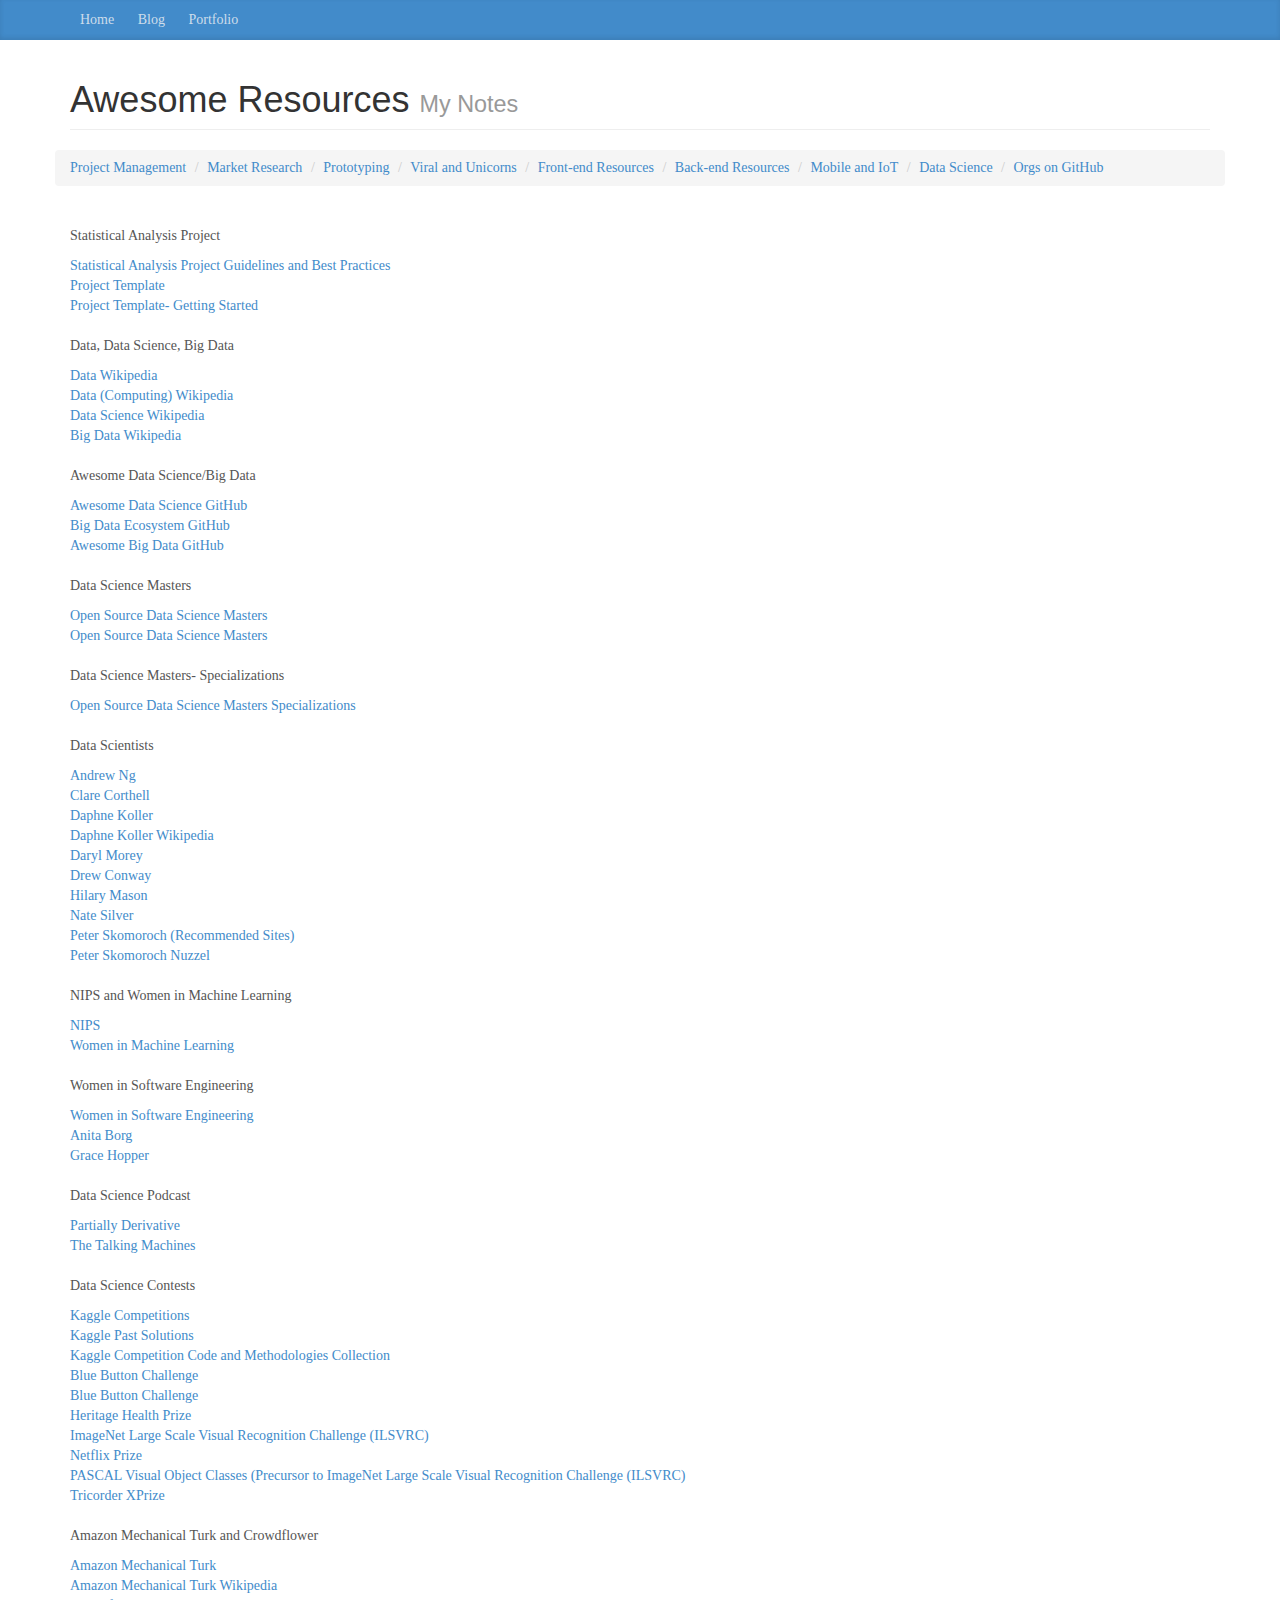
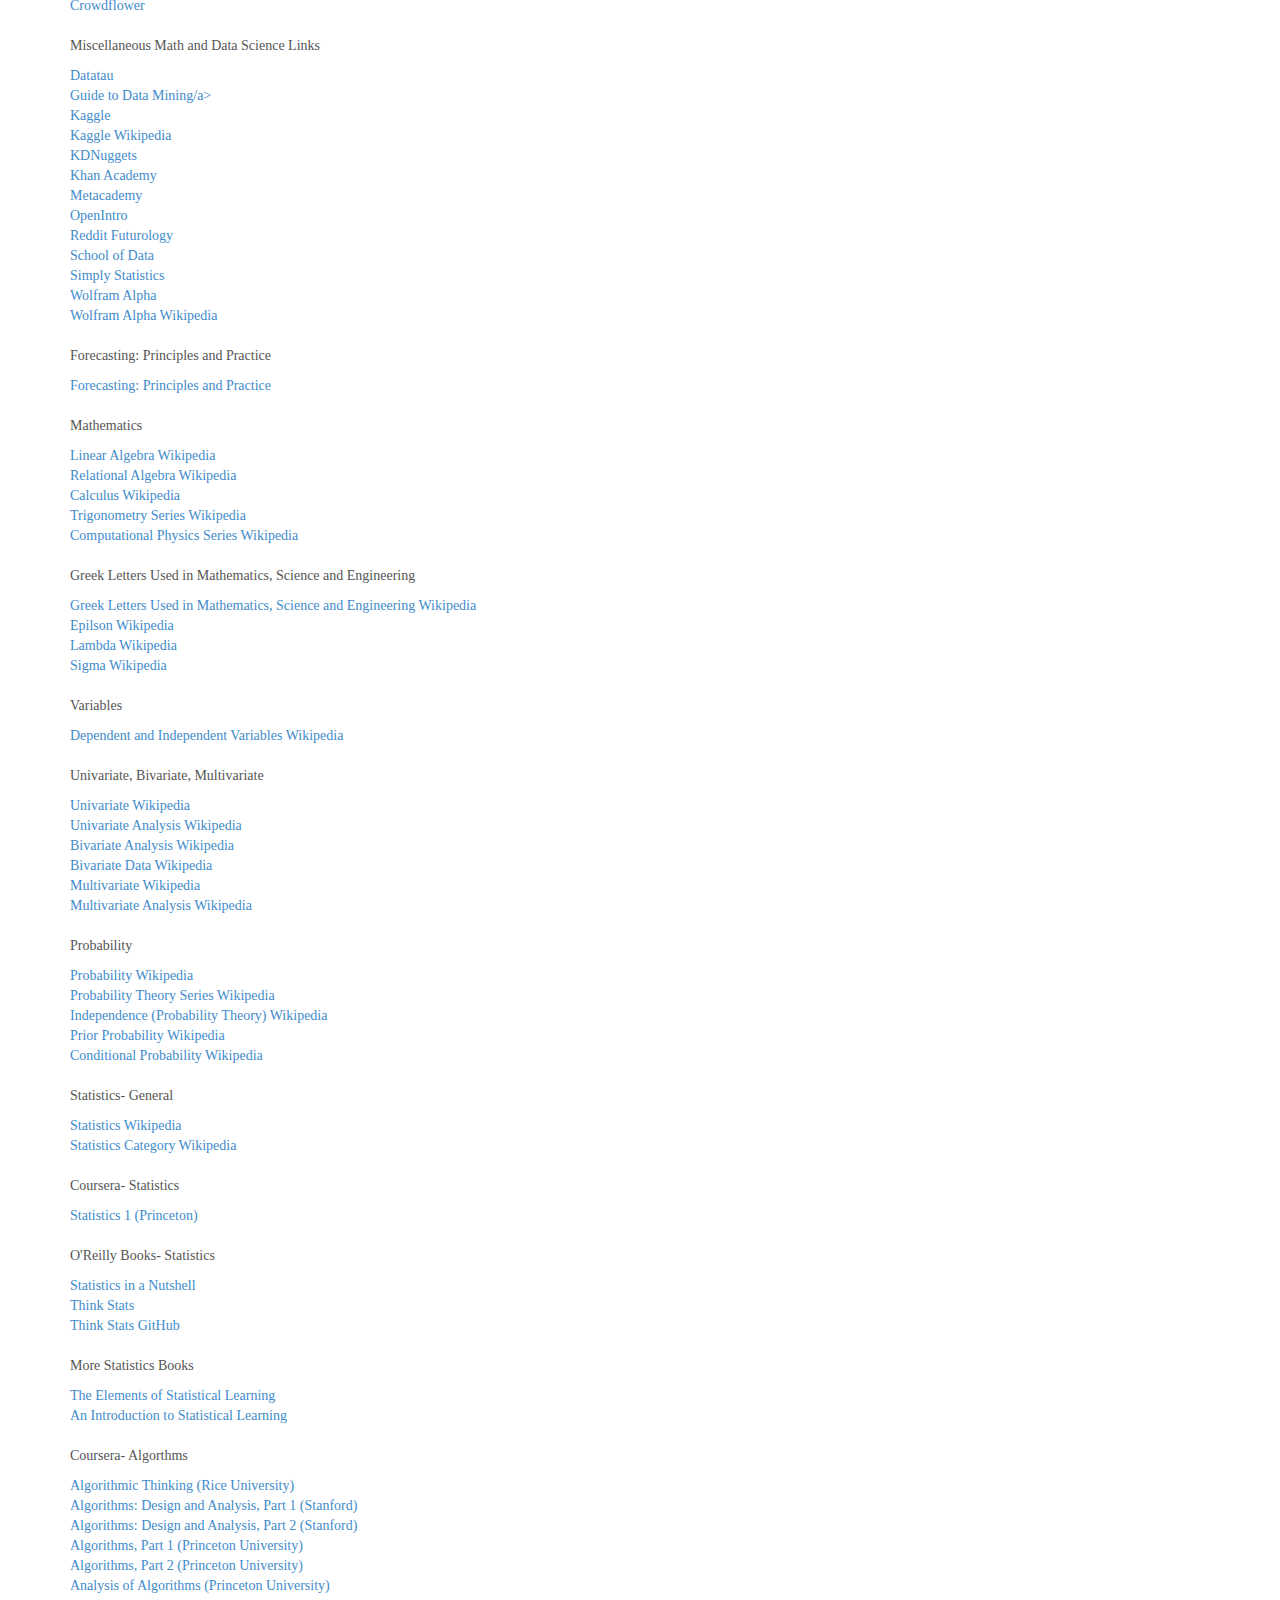
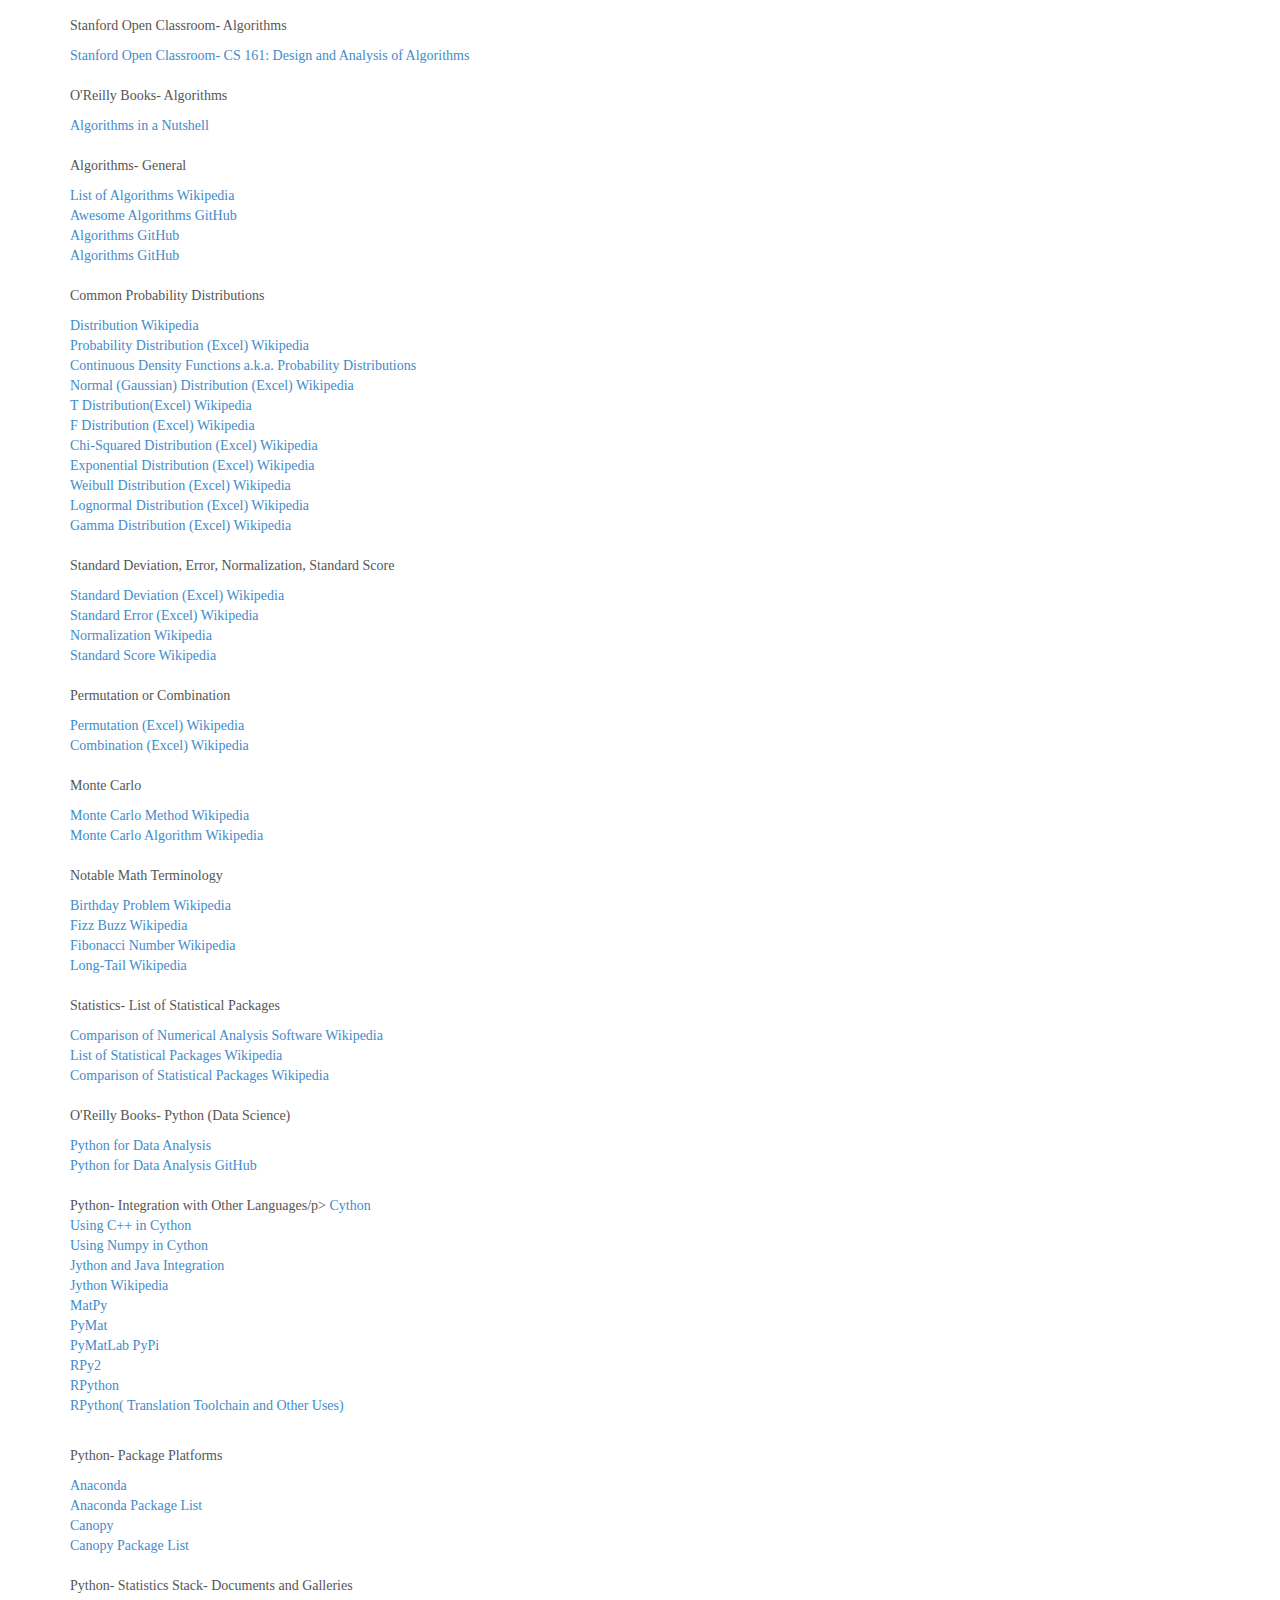
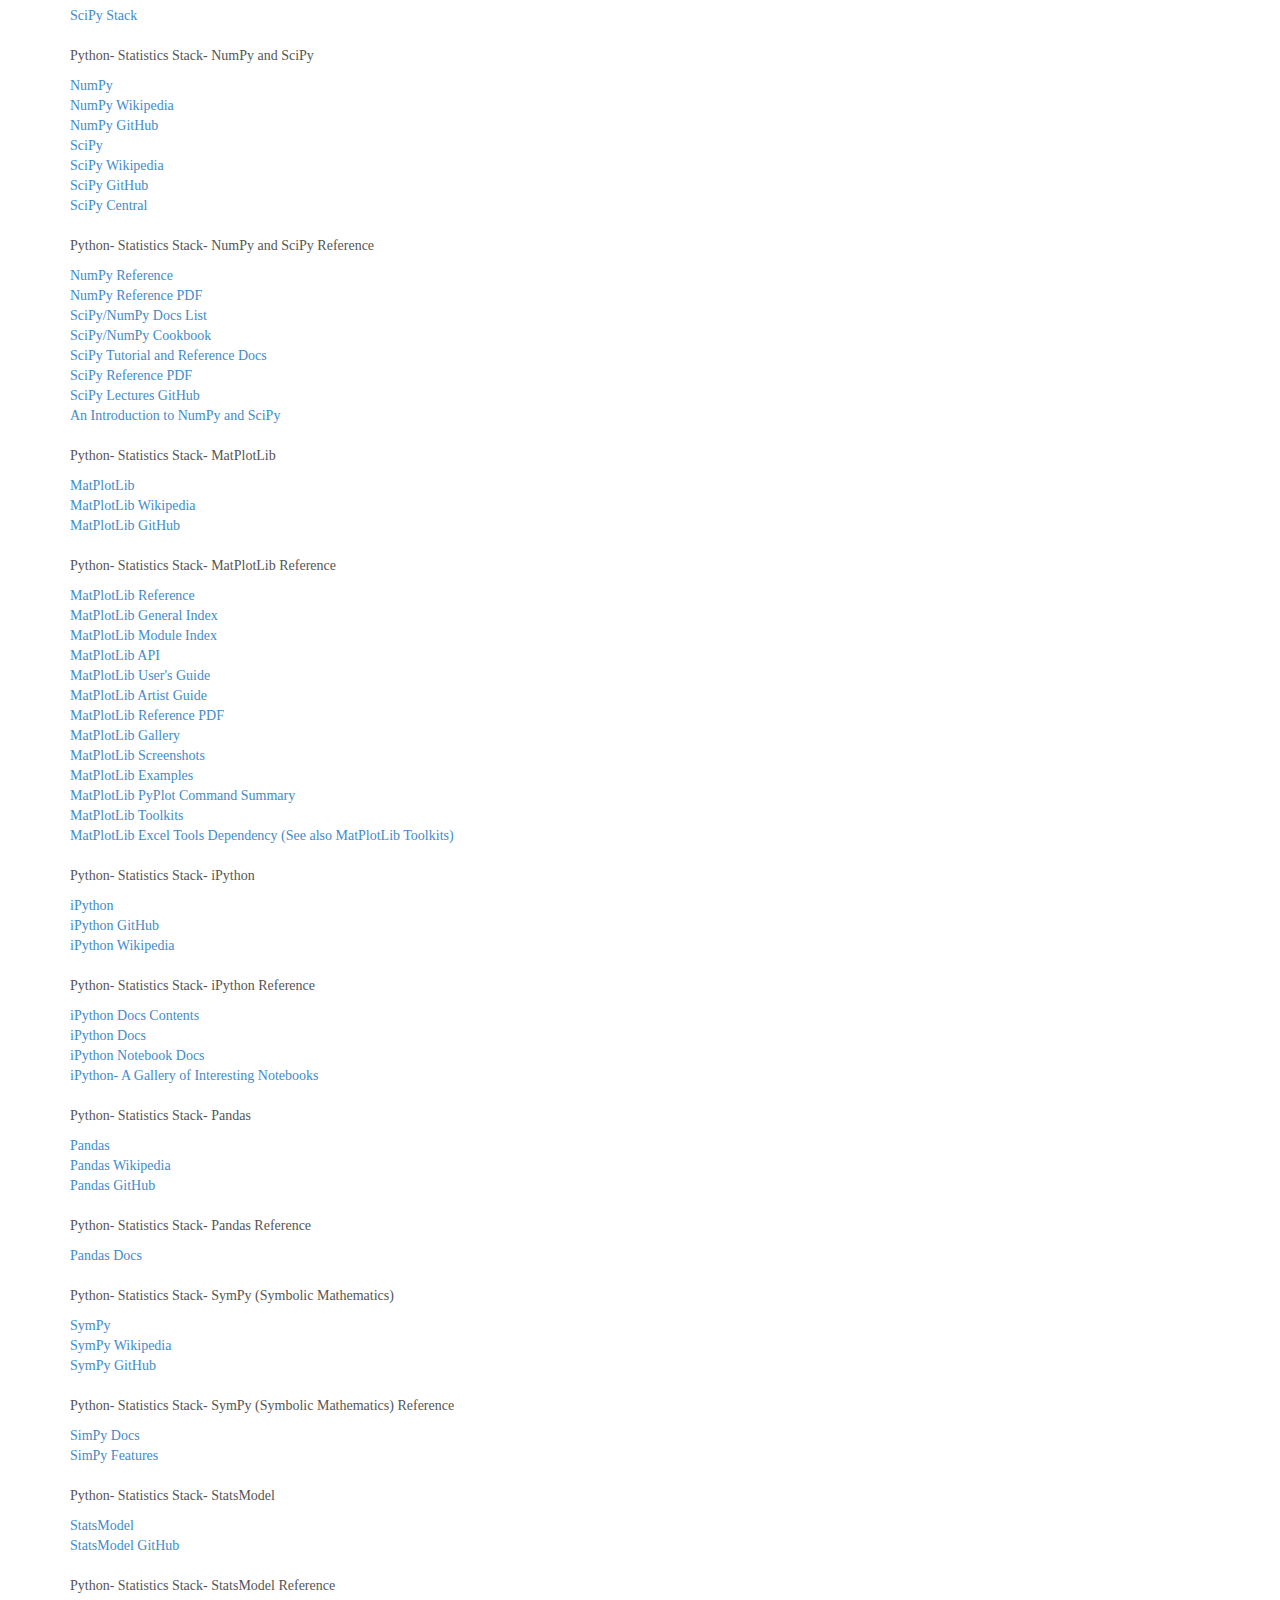
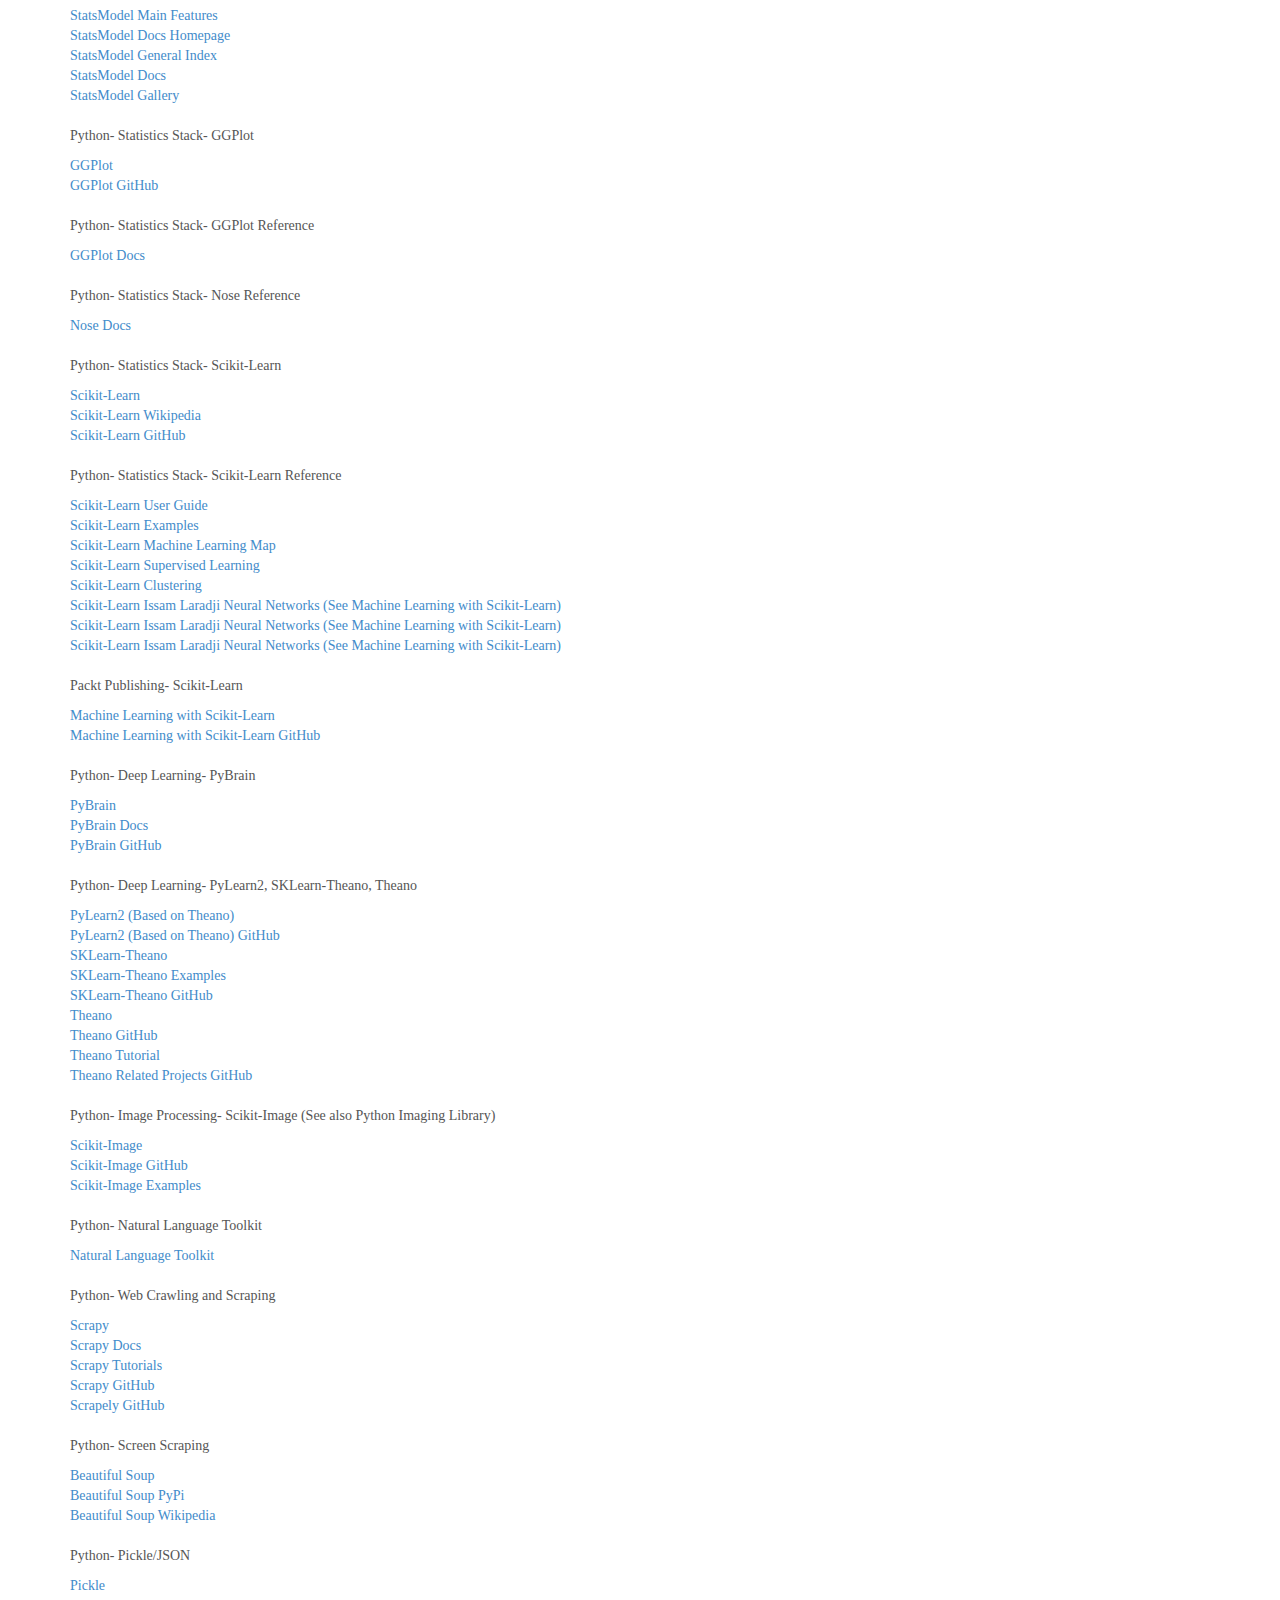
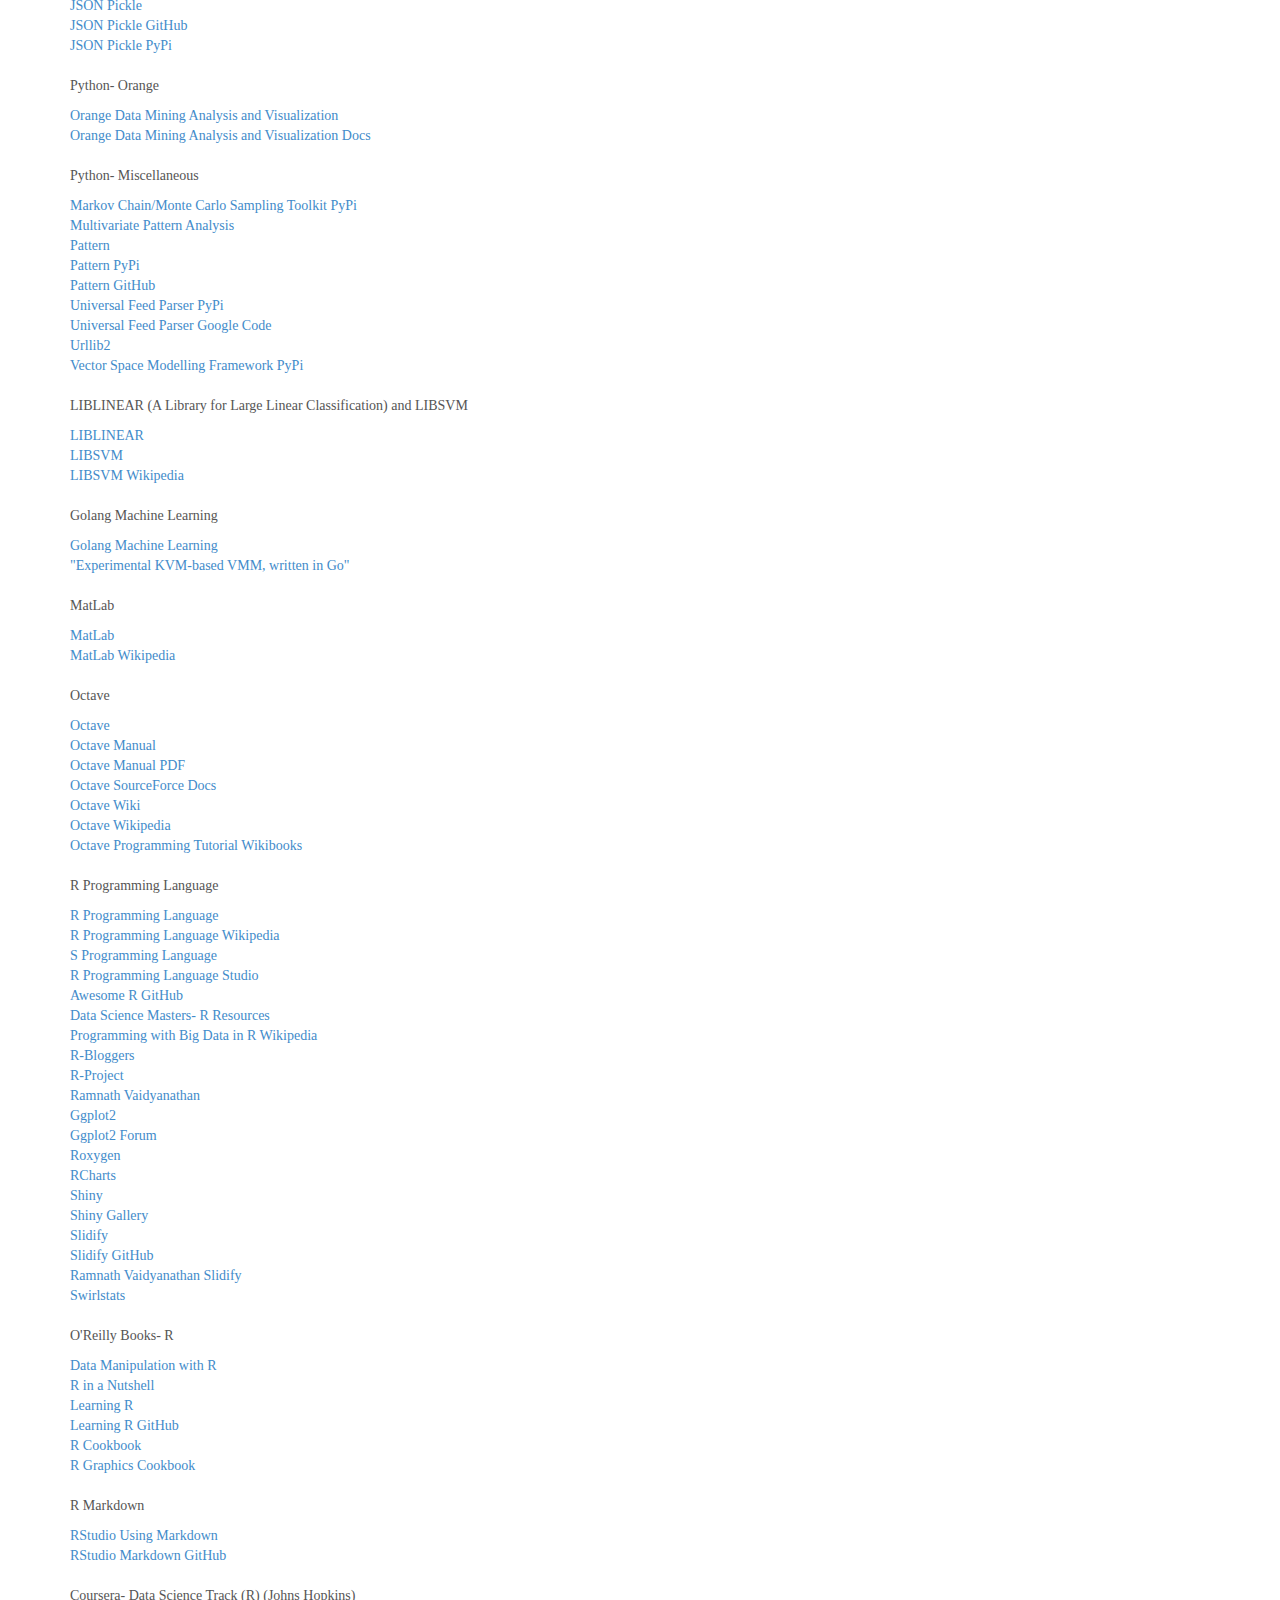
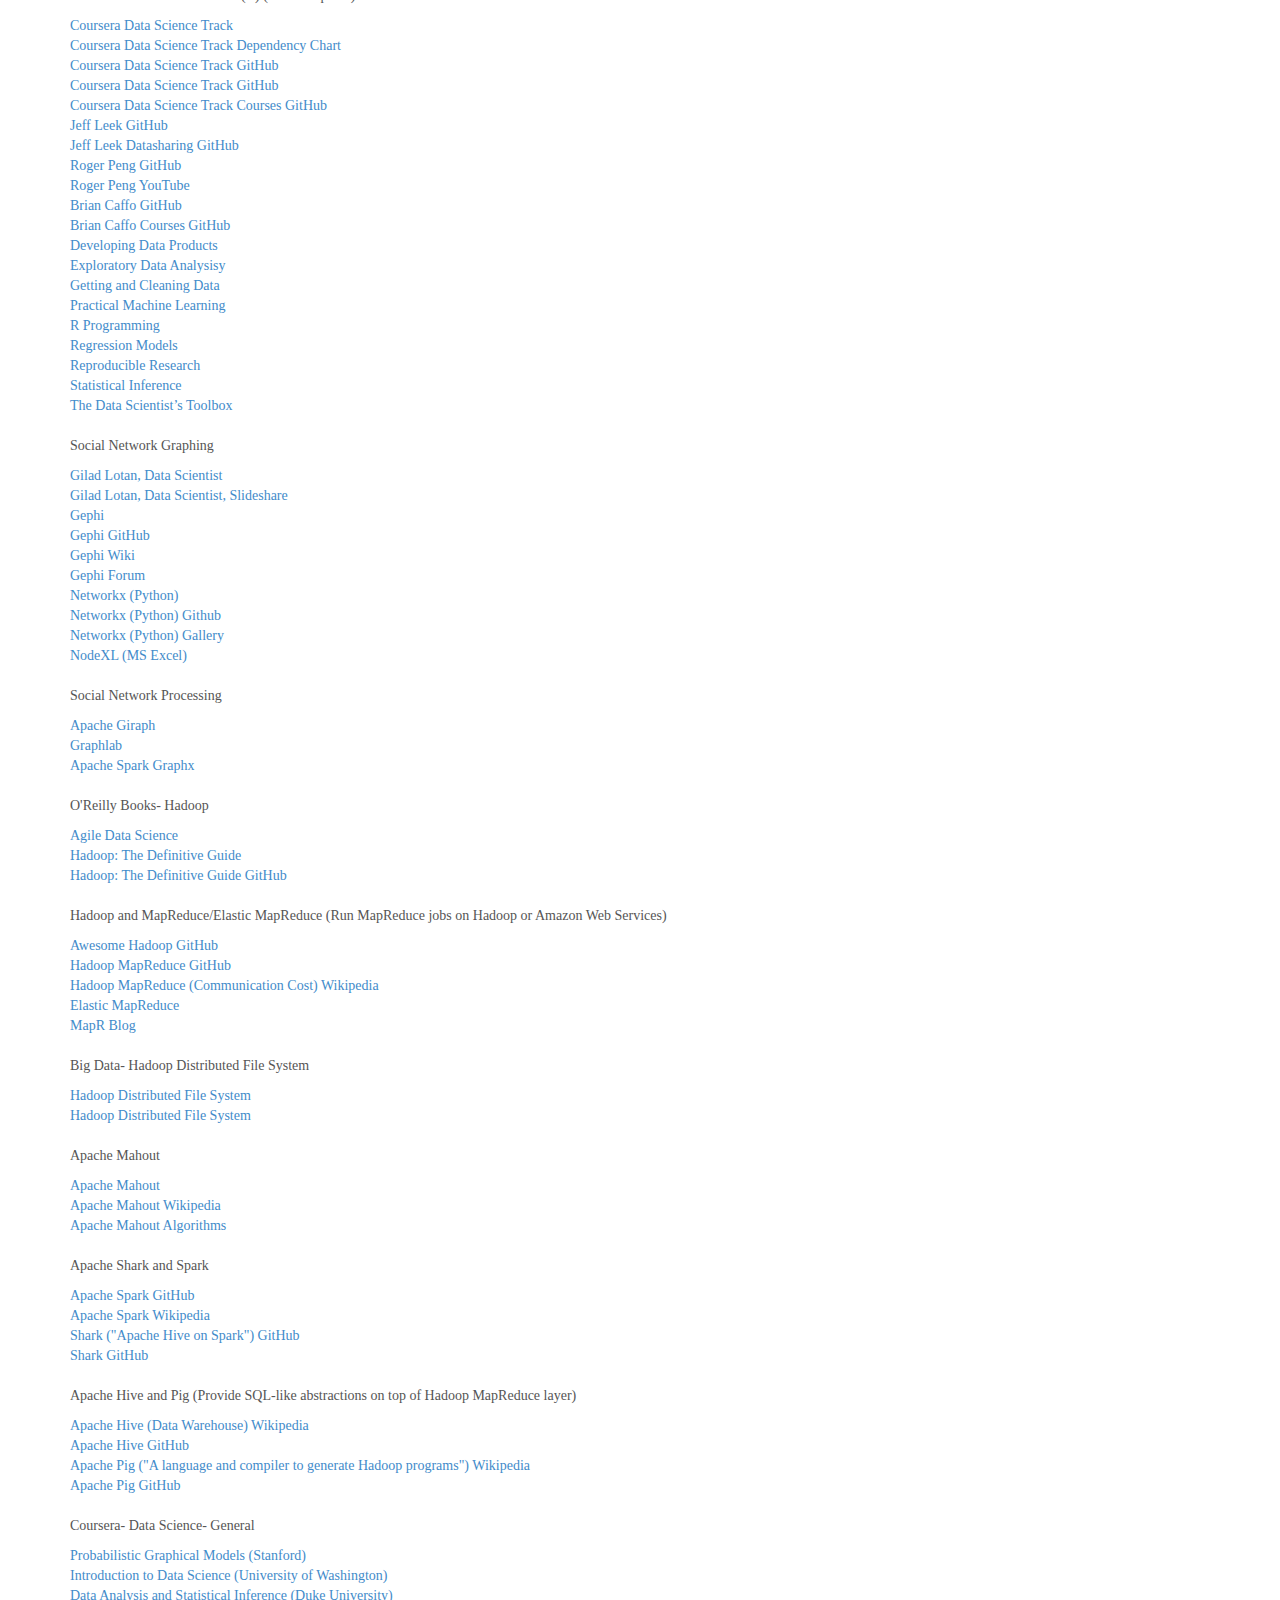
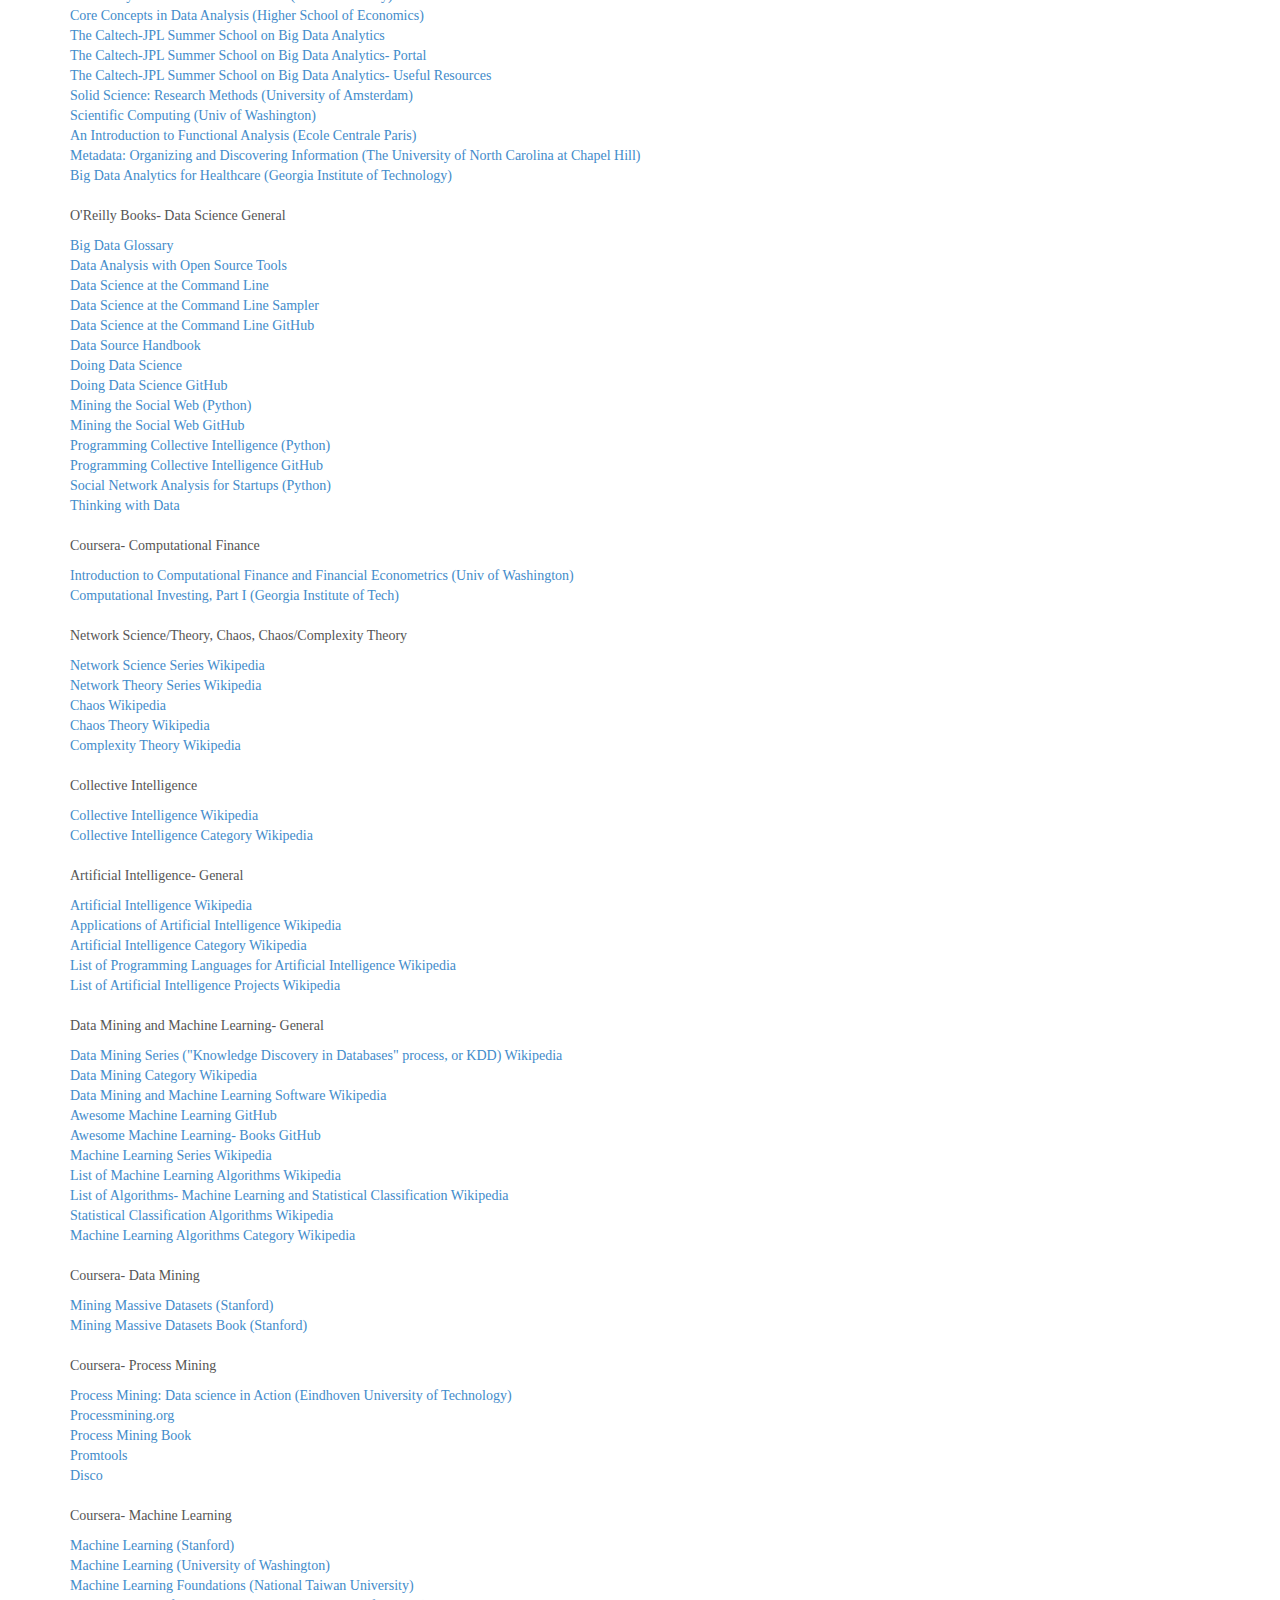
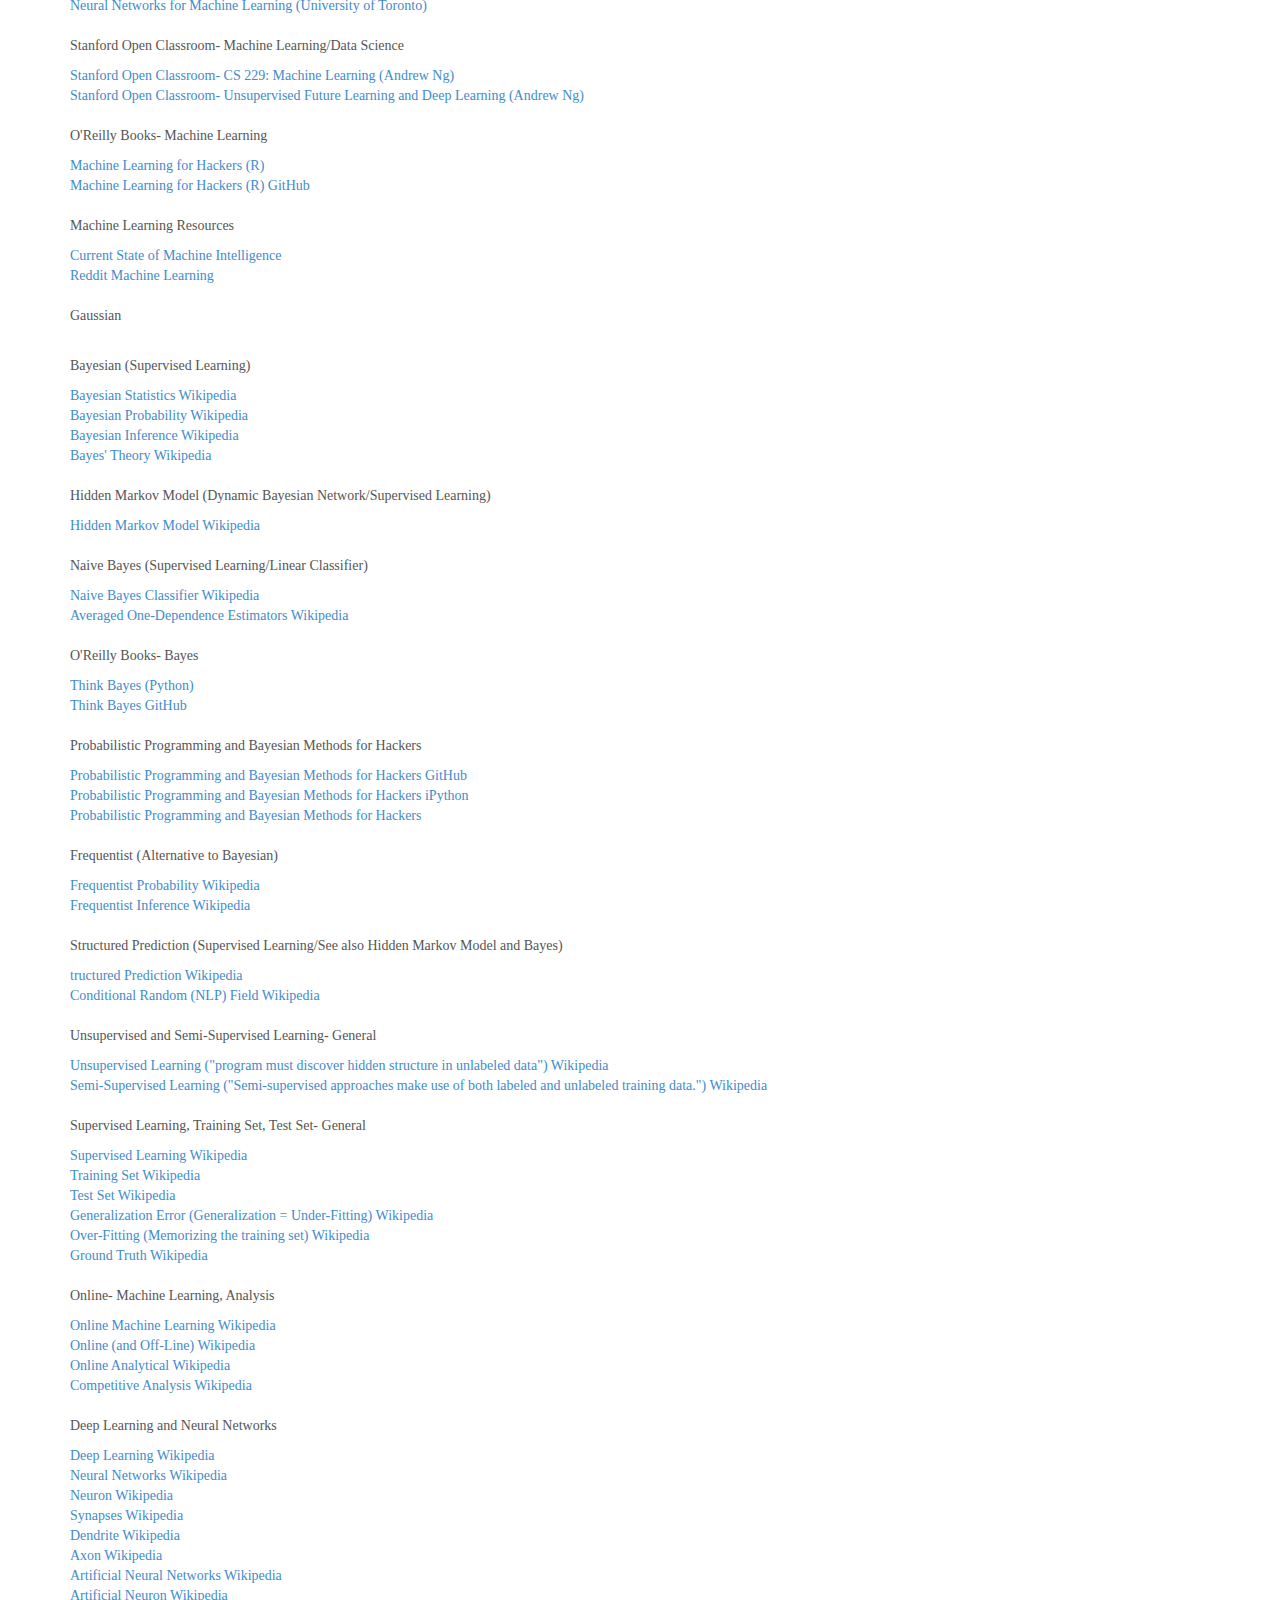
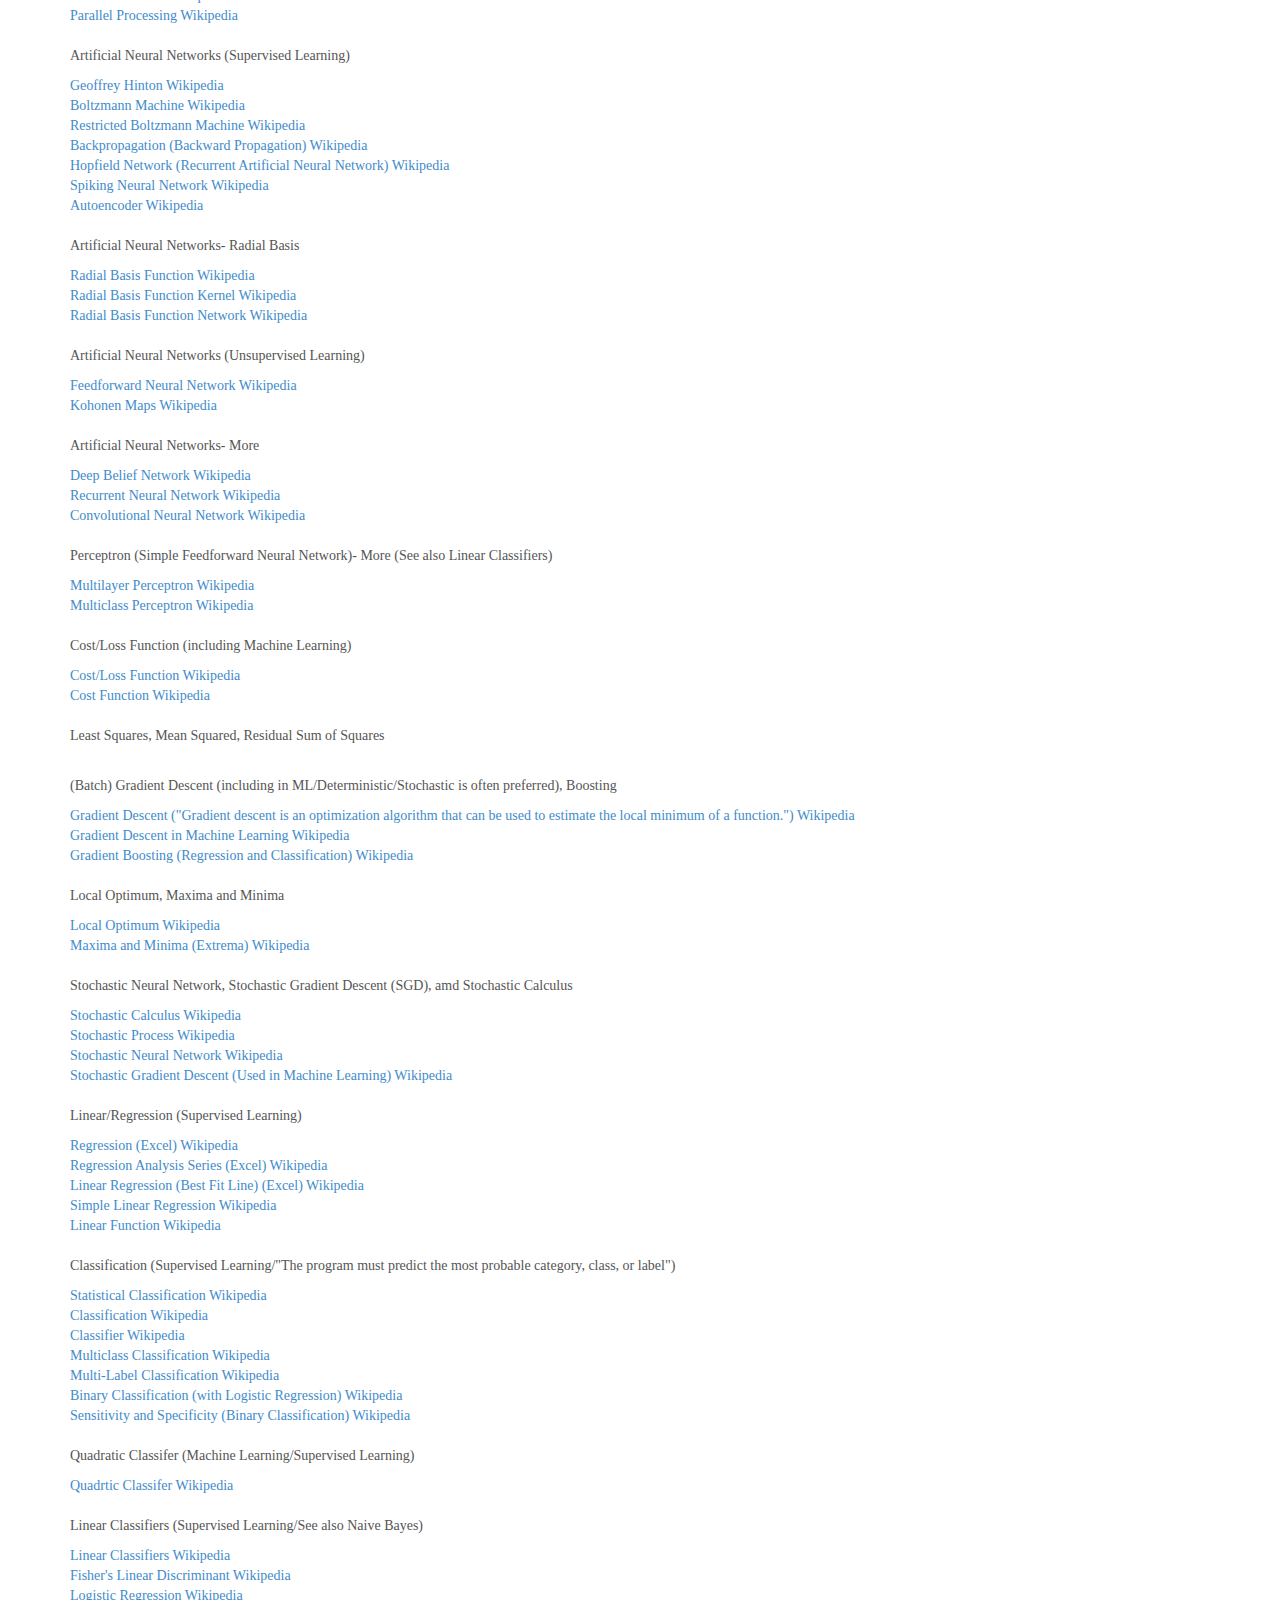
<file: data-science.html>
<!DOCTYPE html>
<html lang="en">

<head>
    <meta charset="utf-8">
    <meta name="viewport" content="width=device-width, initial-scale=1.0">
    <meta name="description" content="">
    <meta name="author" content="">
    <link rel="shortcut icon" href="favicon.png">
    
    <title>Katherine Michel: Awesome Resources</title>
    <!--Based on Bootstrap Blog and Start Bootstrap FAQ-->

    <link href="css/bootstrap.css" rel="stylesheet">
    <link href="css/main.css" rel="stylesheet">
    <link href="//netdna.bootstrapcdn.com/font-awesome/4.0.3/css/font-awesome.css" rel="stylesheet"> 
</head>
 
<body>

    <div class="blog-masthead">
      <div class="container">
        <nav class="blog-nav">
          <a class="blog-nav-item" href="http://katherinemichel.github.io" target="_blank">Home</a>
          <a class="blog-nav-item" href="http://katherinemichel.github.io/blog" target="_blank">Blog</a>
          <!--<a class="blog-nav-item" href="https://docs.google.com/document/d/1Zx7Ql64x8i4ipMtqjueAph1W-euh2iyxhYdomWqTjiU/edit?usp=sharing" target="_blank">Resume'</a>-->
          <a class="blog-nav-item" href="http://katherinemichel.github.io/portfolio" target="_blank">Portfolio</a>
          <!--<a class="blog-nav-item" href="http://katherinemichel.github.io/portfolio/attribution#attributionelsewhere">Elsewhere</a>-->
        </nav>
      </div>
    </div>

    <div class="container">

        <div class="row">

            <div class="col-lg-12">
                <h1 class="page-header"> Awesome Resources
                    <small>My Notes</small>
                </h1>
            </div>

        <div class="row">

             <div class="col-lg-12">
                <ul class="breadcrumb">
                    <li><a href="project-management.html" target="_blank">Project Management</a></li>
                    <li><a href="market-research.html" target="_blank">Market Research</a></li>
                    <li><a href="prototyping.html" target="_blank">Prototyping</a></li>
                    <li><a href="viral-and-unicorns.html" target="_blank">Viral and Unicorns</a></li>
                    <li><a href="front-end-resources.html" target="_blank">Front-end Resources</a></li>
                    <li><a href="index.html" target="_blank">Back-end Resources</a></li>
                    <li><a href="mobile-and-iot.html" target="_blank">Mobile and IoT</a></li> 
                    <li class="active"><a href="data-science.html" target="_blank">Data Science</a></li>
                    <li><a href="orgs-on-github.html" target="_blank">Orgs on GitHub</a></li>
                </ul></div>
           
        </div>

        </div>

        <div class="row">

            <div class="col-lg-12">

            <div class="panel-group" id="accordion">
<!--
              <div class="panel panel-default">
                        <div class="panel-heading">
                            <h4 class="panel-title">
                                <a class="accordion-toggle" data-toggle="collapse" data-parent="#accordion" href="#collapseStatistics">
                    Data Science
                  </a>
                            </h4>
                        </div>
                        <div id="collapseStatistics" class="panel-collapse collapse">
                            <div class="panel-body">-->
                                <br><p>Statistical Analysis Project</p>
                                <a href="http://www.r-statistics.com/2010/09/managing-a-statistical-analysis-project-guidelines-and-best-practices" target="_blank">Statistical Analysis Project Guidelines and Best Practices</a><br>
                                <a href="http://projecttemplate.net" target="_blank">Project Template</a><br>
                                <a href="http://projecttemplate.net/getting_started.html" target="_blank">Project Template- Getting Started</a><br>
<!--
https://github.com/Prismatic/interest-graph
http://blog.getprismatic.com/interest-graph-api

https://github.com/City-of-Helsinki
https://github.com/City-of-Helsinki/smbackend
http://www.hel.fi/palvelukartta/Default.aspx?language=en&city=91
http://www.helsinginseutu.fi/hki/HS/The+Region+of+Helsinki/Topics/Transport+and+maps

https://openpaymentsdata.cms.gov
http://blog.opengov.com/city-of-minneapolis-launches-interactive-financial-transparency-platform
http://www-03.ibm.com/press/us/en/pressrelease/46020.wss
https://www.google.com/webhp?sourceid=chrome-instant&ion=1&espv=2&ie=UTF-8#q=how%20to%20make%20a%20word%20cloud
http://www.usa.gov
http://earth.nullschool.net/#current/wind/surface/level/orthographic=-85.01,34.28,1550
https://catalog.data.gov/dataset?res_format=JSON
http://kevinmontrose.com/2015/01/27/providence-machine-learning-at-stack-exchange
http://ourworldindata.org
http://waitbutwhy.com/2015/01/artificial-intelligence-revolution-1.html
http://www.digital-humanitarians.com
http://torch.ch
https://github.com/torch/torch7
http://torch.ch/docs/getting-started.html#_
https://gigaom.com/2015/01/16/facebook-open-sources-tools-for-bigger-faster-deep-learning-models
http://techcrunch.com/2015/01/16/facebook-open-sources-some-of-its-deep-learning-tools
https://research.facebook.com/blog/879898285375829/fair-open-sources-deep-learning-modules-for-torch
https://tweeps2opml.appspot.com/list
https://github.com/bslatkin/tweeps2opml
https://medium.com/message/apple-apps-and-algorithmic-glitches-f7bc8dd2cda6
http://radar.oreilly.com/2015/01/a-brief-look-at-data-sciences-past-and-future.html
http://www.kdnuggets.com/2015/01/exclusive-interview-chris-wiggins-nytimes-chief-data-scientist.html
http://www.slideshare.net/chrishwiggins/data-science-the-new-york-times-iacsharvard-talk-20141031
http://twitter.github.io/interactive
https://github.com/twitter/interactive
https://github.com/twitter/ambrose
https://tweeps2opml.appspot.com
https://github.com/bslatkin/tweeps2opml
http://noahveltman.com
http://noahveltman.com/listogram
http://nikhilbuduma.com/2015/01/11/a-deep-dive-into-recurrent-neural-networks
http://www.vox.com/2015/1/12/7474897/immigration-america-maps
http://www.maedastudio.com/2006/lifecounter/index.php?category=&this=&prev=&next=&term=&group=group
https://tcamp2015dc.hackpad.com/Hacking-Transpo-Data-ezjrwXbqtxp
http://www.cdc.gov/cancer/skin/statistics/state.htm
http://blog.uber.com/city-data
https://wit.ai
https://github.com/poiuytrez/SpeechRecognizer

http://search.mit.edu/search?site=ocw&client=mit&getfields=*&output=xml_no_dtd&proxystylesheet=http%3A%2F%2Focw.mit.edu%2Fsearch%2Fgoogle-ocw.xsl&requiredfields=WT%252Ecg_s%3ACourse+Home%7CWT%252Ecg_s%3AResource+Home&sectionlimit=WT%252Ecg_s%3ACourse+Home%7CWT%252Ecg_s%3AResource+Home&as_dt=i&oe=utf-8&departmentName=web&filter=0&courseName=&q=project+management&btnG.x=0&btnG.y=0
http://ocw.mit.edu/courses/engineering-systems-division/esd-36-system-project-management-fall-2012

http://en.wikipedia.org/wiki/Information_science Series

http://en.wikipedia.org/wiki/Data_analysis
http://en.wikipedia.org/wiki/Data_collection
http://en.wikipedia.org/wiki/Data_profiling
http://en.wikipedia.org/wiki/Data_quality
http://en.wikipedia.org/wiki/Data_warehouse 
http://en.wikipedia.org/wiki/Data_stream
http://en.wikipedia.org/wiki/Data_stream_clustering
http://en.wikipedia.org/wiki/Data_stream_mining
http://en.wikipedia.org/wiki/Data_stream_management_system
http://en.wikipedia.org/wiki/Data_structure
http://en.wikipedia.org/wiki/Data_wrangling

http://en.wikipedia.org/wiki/Statistical_hypothesis_testing
http://en.wikipedia.org/wiki/Statistical_inference
http://en.wikipedia.org/wiki/Discrete_event_simulation
http://en.wikipedia.org/wiki/Decision_theory

http://en.wikipedia.org/wiki/Intuition
http://en.wikipedia.org/wiki/Inference

http://en.wikipedia.org/wiki/Mathematics
http://en.wikipedia.org/wiki/Statistician
http://en.wikipedia.org/wiki/Statistical_model
http://en.wikipedia.org/wiki/Statistical_modeling
http://en.wikipedia.org/wiki/Predictive_analytics
http://en.wikipedia.org/wiki/Estimation
http://en.wikipedia.org/wiki/Estimation_theory
http://en.wikipedia.org/wiki/Summary_statistics

http://en.wikipedia.org/wiki/Random_variable
http://en.wikipedia.org/wiki/Randomness
http://en.wikipedia.org/wiki/Randomization
http://en.wikipedia.org/wiki/Simulation
http://en.wikipedia.org/wiki/Margin_of_error
http://en.wikipedia.org/wiki/Order_of_magnitude
http://en.wikipedia.org/wiki/Power_law

http://en.wikipedia.org/wiki/Ontology_(information_science)

http://en.wikipedia.org/wiki/Data-intensive_computing (Reduce Tasks)
http://en.wikipedia.org/wiki/Scalability

http://en.wikipedia.org/wiki/Node
http://en.wikipedia.org/wiki/Node_(networking)
http://en.wikipedia.org/wiki/Data_cluster
http://en.wikipedia.org/wiki/Distributed_computing
http://en.wikipedia.org/wiki/Clustered_file_system#Distributed_file_systems
http://en.wikipedia.org/wiki/Terabyte
http://en.wikipedia.org/wiki/Orders_of_magnitude_(data)
http://en.wikipedia.org/wiki/Replication_(computing)
http://en.wikipedia.org/wiki/Parallel_computing
http://en.wikipedia.org/wiki/Embarrassingly_parallel
-->
                                <br><p>Data, Data Science, Big Data</p>
                                <a href="http://en.wikipedia.org/wiki/Data" target="_blank">Data Wikipedia</a><br>
                                <a href="http://en.wikipedia.org/wiki/Data_(computing)" target="_blank">Data (Computing) Wikipedia</a><br>
                                <a href="http://en.wikipedia.org/wiki/Data_science" target="_blank">Data Science Wikipedia</a><br>
                                <a href="http://en.wikipedia.org/wiki/Big_data" target="_blank">Big Data Wikipedia</a><br>
                                
                                <br><p>Awesome Data Science/Big Data</p>
                                <a href="https://github.com/okulbilisim/awesome-datascience" target="_blank">Awesome Data Science GitHub</a><br>
                                <a href="https://github.com/zenkay/bigdata-ecosystem" target="_blank">Big Data Ecosystem GitHub</a><br>
                                <a href="https://github.com/onurakpolat/awesome-bigdata" target="_blank">Awesome Big Data GitHub</a><br>

                                <br><p>Data Science Masters</p>
                                <a href="http://datasciencemasters.org" target="_blank">Open Source Data Science Masters</a><br>
                                <a href="https://github.com/datasciencemasters/go" target="_blank">Open Source Data Science Masters</a><br>

                                <br><p>Data Science Masters- Specializations</p>
                                <a href="https://github.com/datasciencemasters/go/blob/master/specializations.md" target="_blank">Open Source Data Science Masters Specializations</a><br>
                                
                                <br><p>Data Scientists</p>
                                <a href="http://en.wikipedia.org/wiki/Andrew_Ng" target="_blank">Andrew Ng</a><br>
                                <a href="https://github.com/clarecorthell" target="_blank">Clare Corthell</a><br>
                                <a href="http://ai.stanford.edu/~koller" target="_blank">Daphne Koller</a><br>
                                <a href="http://en.wikipedia.org/wiki/Daphne_Koller" target="_blank">Daphne Koller Wikipedia</a><br>
                                <a href="http://en.wikipedia.org/wiki/Daryl_Morey" target="_blank">Daryl Morey</a><br>
                                <a href="http://drewconway.com/zia/?p=2378" target="_blank">Drew Conway</a><br>
                                <a href="http://www.hilarymason.com" target="_blank">Hilary Mason</a><br>
                                <a href="http://fivethirtyeight.blogs.nytimes.com" target="_blank">Nate Silver</a><br>
                                <a href="http://datawrangling.com" target="_blank">Peter Skomoroch (Recommended Sites)</a><br>
                                <a href="http://nuzzel.com/peteskomoroch" target="_blank">Peter Skomoroch Nuzzel</a><br>

                                <br><p>NIPS and Women in Machine Learning</p>
                                <a href="http://nips.cc" target="_blank">NIPS</a><br>
                                <a href="http://wimlworkshop.dreamhosters.com" target="_blank">Women in Machine Learning</a><br>

                                <br><p>Women in Software Engineering</p>
                                <a href="https://github.com/triketora/women-in-software-enghttp://nips.cc" target="_blank">Women in Software Engineering</a><br>
                                <a href="http://anitaborg.org" target="_blank">Anita Borg</a><br>
                                <a href="http://gracehopper.org" target="_blank">Grace Hopper</a><br>

                                <br><p>Data Science Podcast</p>
                                <a href="http://www.partiallyderivative.com" target="_blank">Partially Derivative</a><br>
                                <a href="http://www.thetalkingmachines.com" target="_blank">The Talking Machines</a><br>

                                <br><p>Data Science Contests</p>
                                <a href="https://www.kaggle.com/competitions" target="_blank">Kaggle Competitions</a><br>
                                <a href="https://www.kaggle.com/wiki/PastSolutions" target="_blank">Kaggle Past Solutions</a><br>
                                <a href="https://www.kaggle.com/forums/t/6486/kaggle-competition-code-and-methodologies-collection" target="_blank">Kaggle Competition Code and Methodologies Collection</a><br>
                                <a href="http://blue-button.github.com/challenge" target="_blank">Blue Button Challenge</a><br>
                                <a href="http://bluebuttontoolkit.healthit.gov/challenge" target="_blank">Blue Button Challenge</a><br>
                                <a href="http://www.heritagehealthprize.com" target="_blank">Heritage Health Prize</a><br>
                                <a href="http://www.image-net.org/challenges/LSVRC" target="_blank">ImageNet Large Scale Visual Recognition Challenge (ILSVRC)</a><br>
                                <a href="http://www.netflixprize.com" target="_blank">Netflix Prize</a><br>
                                <a href="http://pascallin.ecs.soton.ac.uk/challenges/VOC" target="_blank">PASCAL Visual Object Classes (Precursor to ImageNet Large Scale Visual Recognition Challenge (ILSVRC)</a><br>
                                <a href="http://tricorder.xprize.org" target="_blank">Tricorder XPrize</a><br>

                                <br><p>Amazon Mechanical Turk and Crowdflower</p>
                                <a href="https://www.mturk.com/mturk/welcome" target="_blank">Amazon Mechanical Turk</a><br>
                                <a href="http://en.wikipedia.org/wiki/Amazon_Mechanical_Turk" target="_blank">Amazon Mechanical Turk Wikipedia</a><br>
                                <a href="http://www.crowdflower.com" target="_blank">Crowdflower</a><br>
<!--
List of Big Data People and Websites
http://www.datasciencecentral.com/profiles/blogs/top-2-500-websites-top-of-the-top
http://www.datasciencecentral.com/profiles/blogs/top-2-500-data-science-big-data-and-analytics-websites
http://www.datasciencecentral.com/profiles/blogs/top-data-science-bloggers
http://datascientistinsights.com/category/tools

http://www.ted.com/talks/jeremy_howard_the_wonderful_and_terrifying_implications_of_computers_that_can_learn/citations

http://www.reddit.com/r/MachineLearning/comments/2lmo0l/ama_geoffrey_hinton
http://en.wikipedia.org/wiki/Geoffrey_Hinton
https://www.coursera.org/instructor/~154
http://www.reddit.com/r/MachineLearning/comments/2fxi6v/ama_michael_i_jordan
http://en.wikipedia.org/wiki/Michael_I._Jordan
http://en.wikipedia.org/wiki/Sebastian_Thrun
http://en.wikipedia.org/wiki/Yann_LeCun
http://en.wikipedia.org/wiki/David_Blei
http://en.wikipedia.org/wiki/Jeff_Dean_%28computer_scientist%29
http://static.googleusercontent.com/media/research.google.com/en/us/people/jeff/CIKM-keynote-Nov2014.pdf
http://en.wikipedia.org/wiki/Peter_Norvig
http://en.wikipedia.org/wiki/Anant_Agarwal
http://en.wikipedia.org/wiki/Robin_Li
http://www.cs.stanford.edu/people/asaxena
http://en.wikipedia.org/wiki/Daniel_Jurafsky
http://en.wikipedia.org/wiki/Tom_M._Mitchell
http://en.wikipedia.org/wiki/Christopher_Bishop

https://github.com/clarecorthell/data-prototyping-talk
http://blog.hackbrightacademy.com/2014/09/mattermark-data-scientist-clare-corthell
-->
                                <br><p>Miscellaneous Math and Data Science Links</p>
                                <a href="http://www.datatau.com" target="_blank">Datatau</a><br>
                                <a href="http://guidetodatamining.com" target="_blank">Guide to Data Mining/a><br>
                                <a href="http://www.kaggle.com" target="_blank">Kaggle</a><br>
                                <a href="http://en.wikipedia.org/wiki/Kaggle" target="_blank">Kaggle Wikipedia</a><br>
                                <a href="http://www.kdnuggets.com" target="_blank">KDNuggets</a><br>
                                <a href="https://www.khanacademy.org" target="_blank">Khan Academy</a><br>
                                <a href="http://www.metacademy.org" target="_blank">Metacademy</a><br>
                                <a href="http://www.openintro.org" target="_blank">OpenIntro</a><br>
                                <a href="http://www.reddit.com/r/Futurology" target="_blank">Reddit Futurology</a><br>
                                <a href="http://schoolofdata.org" target="_blank">School of Data</a><br>
                                <a href="http://simplystatistics.org" target="_blank">Simply Statistics</a><br>
                                <a href="http://www.wolframalpha.com/input/?i=torus" target="_blank">Wolfram Alpha</a><br>
                                <a href="http://en.wikipedia.org/wiki/Wolfram_Alpha" target="_blank">Wolfram Alpha Wikipedia</a><br>
<!--
http://www.pascal-network.org
http://pln.famaf.unc.edu.ar
Also News Summarizer

https://www.coursera.org/learn/calculus1
http://ocw.mit.edu/courses/mathematics
http://www.math.washington.edu/~burke/crs/407/lectures Math 407

https://datasense.withgoogle.com/course
http://www.cs171.org/2014/index.html#!index.md
-->
                                <br><p>Forecasting: Principles and Practice</p>
                                <a href="https://www.otexts.org/fpp" target="_blank">Forecasting: Principles and Practice</a><br>

                                <br><p>Mathematics</p>
                                <a href="http://en.wikipedia.org/wiki/Linear_algebra" target="_blank">Linear Algebra Wikipedia</a><br>
                                <a href="http://en.wikipedia.org/wiki/Relational_algebra" target="_blank">Relational Algebra Wikipedia</a><br>
                                <a href="http://en.wikipedia.org/wiki/Calculus" target="_blank">Calculus Wikipedia</a><br>
                                <a href="http://en.wikipedia.org/wiki/Trigonometric_functions" target="_blank">Trigonometry Series Wikipedia</a><br>
                                <a href="http://en.wikipedia.org/wiki/Computational_physics" target="_blank">Computational Physics Series Wikipedia</a><br>                                

                                <br><p>Greek Letters Used in Mathematics, Science and Engineering</p>
                                <a href="http://en.wikipedia.org/wiki/Greek_letters_used_in_mathematics,_science,_and_engineering" target="_blank">Greek Letters Used in Mathematics, Science and Engineering Wikipedia</a><br>
                                <a href="http://en.wikipedia.org/wiki/Epsilon" target="_blank">Epilson Wikipedia</a><br>
                                <a href="http://en.wikipedia.org/wiki/Lambda" target="_blank">Lambda Wikipedia</a><br>
                                <a href="http://en.wikipedia.org/wiki/Sigma" target="_blank">Sigma Wikipedia</a><br>
<!--
http://en.wikipedia.org/wiki/Union_(set_theory)
http://en.wikipedia.org/wiki/Intersection_(set_theory)
http://en.wikipedia.org/wiki/Row_vector
http://en.wikipedia.org/wiki/Column_vector

Other names for response variables include
dependent variables, regressands, criterion variables, measured variables, responding
variables, explained variables, outcome variables, experimental variables, labels,
and output variables. 

explanatory variables: numeric, categorical variables, text, and images

Similarly, the input variables have several names. In this book,
we will refer to the input variables as features, and the phenomena they measure
as explanatory variables. Other names for explanatory variables include predictors,
regressors, controlled variables, manipulated variables, and exposure variables.

http://en.wikipedia.org/wiki/Observation
http://en.wikipedia.org/wiki/Performance_metric
http://en.wikipedia.org/wiki/Performance_measurement
http://en.wikipedia.org/wiki/Variance
http://en.wikipedia.org/wiki/Bias
http://en.wikipedia.org/wiki/Bias%E2%80%93variance_tradeoff

http://en.wikipedia.org/wiki/Accuracy_and_precision
http://en.wikipedia.org/wiki/Precision_and_recall
http://en.wikipedia.org/wiki/False_positives_and_false_negatives#true_negative
http://en.wikipedia.org/wiki/False_positives_and_false_negatives#true_positive
http://en.wikipedia.org/wiki/False_positive_rate
http://en.wikipedia.org/wiki/False_positives_and_false_negatives#False_negative_error
http://en.wikipedia.org/wiki/Type_I_and_type_II_errors#Type_I_error
-->
                                <br><p>Variables</p>
                                <a href="http://en.wikipedia.org/wiki/Dependent_and_independent_variables" target="_blank">Dependent and Independent Variables Wikipedia</a><br>
                                
                                <br><p>Univariate, Bivariate, Multivariate</p>
                                <a href="http://en.wikipedia.org/wiki/Univariate" target="_blank">Univariate Wikipedia</a><br>
                                <a href="http://en.wikipedia.org/wiki/Univariate_analysis" target="_blank">Univariate Analysis Wikipedia</a><br>
                                <a href="http://en.wikipedia.org/wiki/Bivariate_analysis" target="_blank">Bivariate Analysis Wikipedia</a><br>
                                <a href="http://en.wikipedia.org/wiki/Bivariate_data" target="_blank">Bivariate Data Wikipedia</a><br>
                                <a href="http://en.wikipedia.org/wiki/Multivariate" target="_blank">Multivariate Wikipedia</a><br>
                                <a href="http://en.wikipedia.org/wiki/Multivariate_analysis" target="_blank">Multivariate Analysis Wikipedia</a><br>
                                
                                <br><p>Probability</p>
                                <a href="http://en.wikipedia.org/wiki/Probability" target="_blank">Probability Wikipedia</a><br>
                                <a href="http://en.wikipedia.org/wiki/Probability_theory" target="_blank">Probability Theory Series Wikipedia</a><br>
                                <a href="http://en.wikipedia.org/wiki/Independence_(probability_theory)" target="_blank">Independence (Probability Theory) Wikipedia</a><br>
                                <a href="http://en.wikipedia.org/wiki/Prior_probability" target="_blank">Prior Probability Wikipedia</a><br>
                                <a href="http://en.wikipedia.org/wiki/Conditional_probability" target="_blank">Conditional Probability Wikipedia</a><br>

                                <br><p>Statistics- General</p>
                                <a href="http://en.wikipedia.org/wiki/Statistics" target="_blank">Statistics Wikipedia</a><br>
                                <a href="http://en.wikipedia.org/wiki/Category:Statistics" target="_blank">Statistics Category Wikipedia</a><br>

                                <br><p>Coursera- Statistics</p>
                                <a href="https://www.coursera.org/course/stats1" target="_blank">Statistics 1 (Princeton)</a><br>

                                <br><p>O'Reilly Books- Statistics</p>
                                <a href="http://it-ebooks.info/book/395" target="_blank">Statistics in a Nutshell</a><br>
                                <a href="http://greenteapress.com/thinkstats" target="_blank">Think Stats</a><br>
                                <a href="https://github.com/AllenDowney/ThinkStats2" target="_blank">Think Stats GitHub</a><br>

                                <br><p>More Statistics Books</p>
                                <a href="http://statweb.stanford.edu/~tibs/ElemStatLearn" target="_blank">The Elements of Statistical Learning</a><br>
                                <a href="http://www-bcf.usc.edu/~gareth/ISL" target="_blank">An Introduction to Statistical Learning</a><br>

                                <br><p>Coursera- Algorthms</p>
                                <a href="https://www.coursera.org/course/algorithmicthink" target="_blank">Algorithmic Thinking (Rice University)</a><br>
                                <a href="https://www.coursera.org/course/algo" target="_blank">Algorithms: Design and Analysis, Part 1 (Stanford)</a><br>
                                <a href="https://www.coursera.org/course/algo2" target="_blank">Algorithms: Design and Analysis, Part 2 (Stanford)</a><br>
                                <a href="https://www.coursera.org/course/algs4partI" target="_blank">Algorithms, Part 1 (Princeton University)</a><br>
                                <a href="https://www.coursera.org/course/algs4partII" target="_blank">Algorithms, Part 2 (Princeton University)</a><br>
                                <a href="https://www.coursera.org/course/aofa" target="_blank">Analysis of Algorithms (Princeton University)</a><br>

                                <br><p>Stanford Open Classroom- Algorithms</p>
                                <a href="http://openclassroom.stanford.edu/MainFolder/CoursePage.php?course=IntroToAlgorithms" target="_blank">Stanford Open Classroom- CS 161: Design and Analysis of Algorithms</a><br>

                                <br><p>O'Reilly Books- Algorithms</p>
                                <a href="http://it-ebooks.info/book/280" target="_blank">Algorithms in a Nutshell</a><br>
                                
                                <br><p>Algorithms- General</p>
                                <a href="http://en.wikipedia.org/wiki/List_of_algorithms" target="_blank">List of Algorithms Wikipedia</a><br>
                                <a href="https://github.com/tayllan/awesome-algorithms" target="_blank">Awesome Algorithms GitHub</a><br>
                                <a href="https://github.com/prakhar1989/Algorithms" target="_blank">Algorithms GitHub</a><br>
                                <a href="https://github.com/nryoung/algorithms" target="_blank">Algorithms GitHub</a><br>

                                <br><p>Common Probability Distributions</p>
                                <a href="http://en.wikipedia.org/wiki/Distribution" target="_blank">Distribution Wikipedia</a><br>
                                <a href="http://en.wikipedia.org/wiki/Probability_distribution" target="_blank">Probability Distribution (Excel) Wikipedia</a><br>
                                <a href="http://semanticommunity.info/@api/deki/files/27073/Figure2-1.png?size=bestfit&width=479&height=587&revision=1" target="_blank">Continuous Density Functions a.k.a. Probability Distributions</a><br>
                                <a href="http://en.wikipedia.org/wiki/Normal_distribution" target="_blank">Normal (Gaussian) Distribution (Excel) Wikipedia</a><br>
                                <a href="http://en.wikipedia.org/wiki/Student%27s_t-distribution" target="_blank">T Distribution(Excel) Wikipedia</a><br> 
                                <a href="http://en.wikipedia.org/wiki/F-distribution" target="_blank">F Distribution (Excel) Wikipedia</a><br>                                
                                <a href="http://en.wikipedia.org/wiki/Chi-squared_distribution" target="_blank">Chi-Squared Distribution (Excel) Wikipedia</a><br>
                                <a href="http://en.wikipedia.org/wiki/Exponential_distribution" target="_blank">Exponential Distribution (Excel) Wikipedia</a><br>
                                <a href="http://en.wikipedia.org/wiki/Weibull_distribution" target="_blank">Weibull Distribution (Excel) Wikipedia</a><br>
                                <a href="http://en.wikipedia.org/wiki/Log-normal_distribution" target="_blank">Lognormal Distribution (Excel) Wikipedia</a><br>
                                <a href="http://en.wikipedia.org/wiki/Gamma_distribution" target="_blank">Gamma Distribution (Excel) Wikipedia</a><br>

                                <br><p>Standard Deviation, Error, Normalization, Standard Score</p>
                                <a href="http://en.wikipedia.org/wiki/Standard_deviation" target="_blank">Standard Deviation (Excel) Wikipedia</a><br>
                                <a href="http://en.wikipedia.org/wiki/Standard_error_(statistics)" target="_blank">Standard Error (Excel) Wikipedia</a><br>
                                <a href="http://en.wikipedia.org/wiki/Normalization" target="_blank">Normalization Wikipedia</a><br>
                                <a href="http://en.wikipedia.org/wiki/Standard_score" target="_blank">Standard Score Wikipedia</a><br>

                                <br><p>Permutation or Combination</p>
                                <a href="http://en.wikipedia.org/wiki/Permutation" target="_blank">Permutation (Excel) Wikipedia</a><br>
                                <a href="http://en.wikipedia.org/wiki/Combination" target="_blank">Combination (Excel) Wikipedia</a><br>

                                <br><p>Monte Carlo</p>
                                <a href="http://en.wikipedia.org/wiki/Monte_Carlo_method" target="_blank">Monte Carlo Method Wikipedia</a><br>
                                <a href="http://en.wikipedia.org/wiki/Monte_Carlo_algorithm" target="_blank">Monte Carlo Algorithm Wikipedia</a><br>
<!--
http://en.wikipedia.org/wiki/Confidence

(Excel) Statistical Functions 
http://en.wikipedia.org/wiki/Confidence_interval
http://en.wikipedia.org/wiki/Beta_distribution
http://en.wikipedia.org/wiki/Binomial_distribution
http://en.wikipedia.org/wiki/Poisson_distribution
http://en.wikipedia.org/wiki/Hypergeometric_distribution
http://en.wikipedia.org/wiki/Chi-squared_test
http://en.wikipedia.org/wiki/F-test
http://en.wikipedia.org/wiki/Student%27s_t-test
http://en.wikipedia.org/wiki/Z-test
http://en.wikipedia.org/wiki/Natural_logarithm
http://en.wikipedia.org/wiki/Fisher_transformation
http://en.wikipedia.org/wiki/Variance
http://en.wikipedia.org/wiki/Analysis_of_variance
http://en.wikipedia.org/wiki/Covariance
http://en.wikipedia.org/wiki/Truncation
http://en.wikipedia.org/wiki/Trend_stationary#Exponential_growth_trend
http://en.wikipedia.org/wiki/Trend
http://en.wikipedia.org/wiki/Smoothing
http://en.wikipedia.org/wiki/Slope
http://en.wikipedia.org/wiki/Skew
http://en.wikipedia.org/wiki/Quartile

http://en.wikipedia.org/wiki/Bell_curve
http://en.wikipedia.org/wiki/Gaussian_function
http://en.wikipedia.org/wiki/Pearson%27s_chi-squared_test
http://en.wikipedia.org/wiki/Sampling_distribution Distributions with Infinite
http://en.wikipedia.org/wiki/Geometric_distribution
http://en.wikipedia.org/wiki/Mann%E2%80%93Whitney_U
http://en.wikipedia.org/wiki/Wald_test
-->
                                <br><p>Notable Math Terminology</p>
                                <a href="http://en.wikipedia.org/wiki/Birthday_problem" target="_blank">Birthday Problem Wikipedia</a><br>
                                <a href="http://en.wikipedia.org/wiki/Fizz_buzz" target="_blank">Fizz Buzz Wikipedia</a><br>
                                <a href="http://en.wikipedia.org/wiki/Fibonacci_number" target="_blank">Fibonacci Number Wikipedia</a><br>
                                <a href="http://en.wikipedia.org/wiki/Long_tail" target="_blank">Long-Tail Wikipedia</a><br>

                                <br><p>Statistics- List of Statistical Packages</p>
                                <a href="http://en.wikipedia.org/wiki/Comparison_of_numerical_analysis_software" target="_blank">Comparison of Numerical Analysis Software Wikipedia</a><br>
                                <a href="http://en.wikipedia.org/wiki/List_of_statistical_packages" target="_blank">List of Statistical Packages Wikipedia</a><br>
                                <a href="http://en.wikipedia.org/wiki/Comparison_of_statistical_packages" target="_blank">Comparison of Statistical Packages Wikipedia</a><br>

                                <br><p>O'Reilly Books- Python (Data Science)</p>
                                <a href="http://it-ebooks.info/book/1041" target="_blank">Python for Data Analysis</a><br>
                                <a href="https://github.com/pydata/pydata-book" target="_blank">Python for Data Analysis GitHub</a><br>
                                
                                <br><p>Python- Integration with Other Languages/p>         
                                <a href="http://cython.org" target="_blank">Cython</a><br>
                                <a href="http://docs.cython.org/src/userguide/wrapping_CPlusPlus.html" target="_blank">Using C++ in Cython</a><br>
                                <a href="http://docs.cython.org/src/tutorial/numpy.html" target="_blank">Using Numpy in Cython</a><br>
                                <a href="http://www.jython.org/jythonbook/en/1.0/JythonAndJavaIntegration.html" target="_blank">Jython and Java Integration</a><br>
                                <a href="http://en.wikipedia.org/wiki/Jython" target="_blank">Jython Wikipedia</a><br>
                                <a href="http://algoholic.eu/matpy" target="_blank">MatPy</a><br>
                                <a href="http://sourceforge.net/projects/pymat" target="_blank">PyMat</a><br>
                                <a href="https://pypi.python.org/pypi/pymatlab" target="_blank">PyMatLab PyPi</a><br>
                                <a href="http://rpy.sourceforge.net" target="_blank">RPy2</a><br>
                                <a href="http://rpython.r-forge.r-project.org" target="_blank">RPython</a><br>
                                <a href="http://pypy.readthedocs.org/en/latest/coding-guide.html" target="_blank">RPython( Translation Toolchain and Other Uses) </a><br>

                                <br><p>Python- Package Platforms</p>
                                <a href="https://store.continuum.io/cshop/anaconda" target="_blank">Anaconda</a><br>
                                <a href="http://docs.continuum.io/anaconda/pkg-docs.html" target="_blank">Anaconda Package List</a><br>
                                <a href="https://www.enthought.com/products/canopy" target="_blank">Canopy</a><br>
                                <a href="https://www.enthought.com/products/canopy/package-index" target="_blank">Canopy Package List</a><br>
<!--
http://www.python-excel.org
https://docs.python.org/2/library/csv.html
-->
                                <br><p>Python- Statistics Stack- Documents and Galleries</p>
                                <a href="http://www.scipy.org/docs.html" target="_blank">SciPy Stack</a><br>

<!--
$ sudo apt-get install python-numpy python-scipy python-matplotlib ipython ipython-notebook python-pandas python-sympy python-nose
python-statsmodel python-sklearn 
$ pip install ggplot
$ git clone git://github.com/pybrain/pybrain.git
$ python setup.py install
$ pip install scrapy

$ import pandas as pd
$ import numpy
$ import numpy as np
$ import scipy
$ import scipy as sp
$ help(scipy)
$ import matplotlib as mpl
$ import matplotlib.pyplot as plt

To install scikit-learn using pip, execute the following command:
sudo pip install scikit-learn
To build scikit-learn, clone the Git repository from https://github.com/scikitlearn/scikit-learn.
Then install the following dependencies:
sudo apt-get install python-dev python-numpy python-numpy-dev pythonsetuptools python-numpy-dev python-scipy libatlas-dev g++
Navigate to the repository's directory and execute the following command:
python setup.py install
pip install pandas
apt-get install python-pandas
apt-get install python-matplotlib
-->
                                <br><p>Python- Statistics Stack- NumPy and SciPy</p>
                                <a href="http://www.numpy.org" target="_blank">NumPy</a><br>
                                <a href="http://en.wikipedia.org/wiki/NumPy" target="_blank">NumPy Wikipedia</a><br>
                                <a href="https://github.com/numpy/numpy" target="_blank">NumPy GitHub</a><br> 
                                <a href="http://www.scipy.org" target="_blank">SciPy</a><br>
                                <a href="http://en.wikipedia.org/wiki/SciPy" target="_blank">SciPy Wikipedia</a><br>
                                <a href="https://github.com/scipy/scipy" target="_blank">SciPy GitHub</a><br>
                                <a href="http://scipy-central.org" target="_blank">SciPy Central</a><br>

                                <br><p>Python- Statistics Stack- NumPy and SciPy Reference</p>
                                <a href="http://docs.scipy.org/doc/numpy/reference" target="_blank">NumPy Reference</a><br>
                                <a href="http://docs.scipy.org/doc/numpy/numpy-ref-1.9.1.pdf" target="_blank">NumPy Reference PDF</a><br>
                                <a href="http://docs.scipy.org/doc" target="_blank">SciPy/NumPy Docs List</a><br>
                                <a href="http://wiki.scipy.org/Cookbook" target="_blank">SciPy/NumPy Cookbook</a><br>
                                <a href="http://docs.scipy.org/doc/scipy/reference" target="_blank">SciPy Tutorial and Reference Docs</a><br>
                                <a href="http://docs.scipy.org/doc/scipy/scipy-ref-0.14.0.pdf" target="_blank">SciPy Reference PDF</a><br>
                                <a href="http://scipy-lectures.github.io" target="_blank">SciPy Lectures GitHub</a><br>
                                <a href="http://www.engr.ucsb.edu/~shell/che210d/numpy.pdf" target="_blank">An Introduction to NumPy and SciPy</a><br>
<!--
http://www.scipy.org/getting-started.html
http://www.scipy.org/topical-software.html List of Software
-->
                                <br><p>Python- Statistics Stack- MatPlotLib</p>
                                <a href="http://matplotlib.org" target="_blank">MatPlotLib</a><br>
                                <a href="http://en.wikipedia.org/wiki/Matplotlib" target="_blank">MatPlotLib Wikipedia</a><br>
                                <a href="https://github.com/matplotlib/matplotlib" target="_blank">MatPlotLib GitHub</a><br>

                                <br><p>Python- Statistics Stack- MatPlotLib Reference</p>
                                <a href="http://matplotlib.org/contents.html" target="_blank">MatPlotLib Reference</a><br>
                                <a href="http://matplotlib.org/genindex.html" target="_blank">MatPlotLib General Index</a><br>
                                <a href="http://matplotlib.org/py-modindex.html" target="_blank">MatPlotLib Module Index</a><br>
                                <a href="http://matplotlib.org/api/index.html " target="_blank">MatPlotLib API</a><br>
                                <a href="http://matplotlib.org/users/index.html" target="_blank">MatPlotLib User's Guide</a><br>
                                <a href="http://matplotlib.org/users/artists.html" target="_blank">MatPlotLib Artist Guide</a><br>
                                <a href="http://matplotlib.org/Matplotlib.pdf" target="_blank">MatPlotLib Reference PDF</a><br>
                                <a href="http://matplotlib.org/gallery.html" target="_blank">MatPlotLib Gallery</a><br>
                                <a href="http://matplotlib.org/users/screenshots.html" target="_blank">MatPlotLib Screenshots</a><br>
                                <a href="http://matplotlib.org/examples/index.html" target="_blank">MatPlotLib Examples</a><br>
                                <a href="http://matplotlib.org/api/pyplot_summary.html " target="_blank">MatPlotLib PyPlot Command Summary</a><br>
                                <a href="http://matplotlib.org/mpl_toolkits/index.html" target="_blank">MatPlotLib Toolkits</a><br>
                                <a href="https://pypi.python.org/pypi/xlwt" target="_blank">MatPlotLib Excel Tools Dependency (See also MatPlotLib Toolkits) </a><br>
<!--
http://matplotlib.org/index.html Resources
http://matplotlib.org/resources/index.html External Resources
http://matplotlib.org/faq/index.html
-->
                                <br><p>Python- Statistics Stack- iPython</p>
                                <a href="http://ipython.org" target="_blank">iPython</a><br>
                                <a href="https://github.com/ipython/ipython" target="_blank">iPython GitHub</a><br>
                                <a href="http://en.wikipedia.org/wiki/IPython" target="_blank">iPython Wikipedia</a><br>

                                <br><p>Python- Statistics Stack- iPython Reference</p>
                                <a href="http://ipython.org/ipython-doc/2/index.html" target="_blank">iPython Docs Contents</a><br>
                                <a href="http://ipython.org/ipython-doc/stable/index.html" target="_blank">iPython Docs</a><br>
                                <a href="http://ipython.org/ipython-doc/2/notebook/index.html" target="_blank">iPython Notebook Docs</a><br>
                                <a href="https://github.com/ipython/ipython/wiki/A-gallery-of-interesting-IPython-Notebooks#pandas-for-data-analysis" target="_blank">iPython- A Gallery of Interesting Notebooks</a><br>
<!--
http://ipython.org/videos.html
http://ipython.org/documentation.html +Resources
http://ipython.org/ipython-doc/2/notebook/notebook.html#introduction Starting the Notebook Server
http://damontallen.github.io/IPython-quick-ref-sheets
-->
                                <br><p>Python- Statistics Stack- Pandas</p>
                                <a href="http://pandas.pydata.org" target="_blank">Pandas</a><br>
                                <a href="http://en.wikipedia.org/wiki/Pandas_(software)" target="_blank">Pandas Wikipedia</a><br>
                                <a href="https://github.com/pydata/pandas" target="_blank">Pandas GitHub</a><br>

                                <br><p>Python- Statistics Stack- Pandas Reference</p>
                                <a href="http://pandas.pydata.org/pandas-docs/stable" target="_blank">Pandas Docs</a><br>
                                
                                <br><p>Python- Statistics Stack- SymPy (Symbolic Mathematics)</p>
                                <a href="http://sympy.org/en/index.html" target="_blank">SymPy</a><br>
                                <a href="http://en.wikipedia.org/wiki/SymPy" target="_blank">SymPy Wikipedia</a><br>
                                <a href="https://github.com/sympy/sympy" target="_blank">SymPy GitHub</a><br>

                                <br><p>Python- Statistics Stack- SymPy (Symbolic Mathematics) Reference</p>
                                <a href="http://docs.sympy.org/latest/index.html" target="_blank">SimPy Docs</a><br>
                                <a href="http://www.sympy.org/en/features.html" target="_blank">SimPy Features</a><br>
                                
                                <br><p>Python- Statistics Stack- StatsModel</p>                               
                                <a href="http://statsmodels.sourceforge.net" target="_blank">StatsModel</a><br>
                                <a href="https://github.com/statsmodels/statsmodels" target="_blank">StatsModel GitHub</a><br>

                                <br><p>Python- Statistics Stack- StatsModel Reference</p>
                                <a href="https://pypi.python.org/pypi/statsmodels" target="_blank">StatsModel Main Features</a><br>
                                <a href="http://statsmodels.sourceforge.net/stable/index.html" target="_blank">StatsModel Docs Homepage</a><br>
                                <a href="http://statsmodels.sourceforge.net/stable/genindex.html" target="_blank">StatsModel General Index</a><br>
                                <a href="http://statsmodels.sourceforge.net/documentation.html" target="_blank">StatsModel Docs</a><br>
                                <a href="http://statsmodels.sourceforge.net/stable/examples/index.html" target="_blank">StatsModel Gallery</a><br>
                                
                                <br><p>Python- Statistics Stack- GGPlot</p>
                                <a href="http://ggplot.yhathq.com" target="_blank">GGPlot</a><br>
                                <a href="https://github.com/yhat/ggplot" target="_blank">GGPlot GitHub</a><br>

                                <br><p>Python- Statistics Stack- GGPlot Reference</p>
                                <a href="http://ggplot.yhathq.com/docs/index.html" target="_blank">GGPlot Docs</a><br>

                                <br><p>Python- Statistics Stack- Nose Reference</p>
                                <a href="https://nose.readthedocs.org/en/latest" target="_blank">Nose Docs</a><br>

                                <br><p>Python- Statistics Stack- Scikit-Learn</p>
                                <a href="http://scikit-learn.org/stable" target="_blank">Scikit-Learn</a><br>
                                <a href="http://en.wikipedia.org/wiki/Scikit-learn" target="_blank">Scikit-Learn Wikipedia</a><br>
                                <a href="https://github.com/scikit-learn/scikit-learn" target="_blank">Scikit-Learn GitHub</a><br>
<!--
https://scikits.appspot.com/scikits
-->
                                <br><p>Python- Statistics Stack- Scikit-Learn Reference</p>
                                <a href="http://scikit-learn.org/stable/user_guide.html" target="_blank">Scikit-Learn User Guide</a><br>
                                <a href="http://scikit-learn.org/stable/auto_examples/index.html" target="_blank">Scikit-Learn Examples</a><br>
                                <a href="http://scikit-learn.org/stable/tutorial/machine_learning_map/index.html" target="_blank">Scikit-Learn Machine Learning Map</a><br>
                                <a href="http://scikit-learn.org/stable/supervised_learning.html" target="_blank">Scikit-Learn Supervised Learning</a><br>
                                <a href="http://scikit-learn.org/stable/modules/clustering.html" target="_blank">Scikit-Learn Clustering</a><br>
                                <a href="https://github.com/IssamLaradji/scikit-learn" target="_blank">Scikit-Learn Issam Laradji Neural Networks (See Machine Learning with Scikit-Learn)</a><br>
                                <a href="https://github.com/IssamLaradji/scikit-learn.git" target="_blank">Scikit-Learn Issam Laradji Neural Networks (See Machine Learning with Scikit-Learn)</a><br>
                                <a href="https://github.com/IssamLaradji/NeuralNetworks" target="_blank">Scikit-Learn Issam Laradji Neural Networks (See Machine Learning with Scikit-Learn)</a><br>                               
<!--
NumPy extends Python to support efficient operations on large arrays and multidimensional matrices. matplotlib provides visualization tools, and SciPy provides modules for scientific computing.
scikit-learn provides algorithms for machine learning tasks including classification, regression, dimensionality reduction, and clustering. 
It also provides modules for extracting features, processing data, and evaluating models.

1 Array objects 3
1.1 The N-dimensional array (ndarray) . . . . . . . . . . . . . . . . . . . . . . . . . . . . . . . . . . 3
1.2 Scalars . . . . . . . . . . . . . . . . . . . . . . . . . . . . . . . . . . . . . . . . . . . . . . . . . . 70
1.3 Data type objects (dtype) . . . . . . . . . . . . . . . . . . . . . . . . . . . . . . . . . . . . . . . . 85
1.4 Indexing . . . . . . . . . . . . . . . . . . . . . . . . . . . . . . . . . . . . . . . . . . . . . . . . . 98
1.5 Iterating Over Arrays . . . . . . . . . . . . . . . . . . . . . . . . . . . . . . . . . . . . . . . . . . . 106
1.6 Standard array subclasses . . . . . . . . . . . . . . . . . . . . . . . . . . . . . . . . . . . . . . . . 117
1.7 Masked arrays . . . . . . . . . . . . . . . . . . . . . . . . . . . . . . . . . . . . . . . . . . . . . . 211
1.8 The Array Interface . . . . . . . . . . . . . . . . . . . . . . . . . . . . . . . . . . . . . . . . . . . 399
1.9 Datetimes and Timedeltas . . . . . . . . . . . . . . . . . . . . . . . . . . . . . . . . . . . . . . . . 404
2 Universal functions (ufunc) 413
2.1 Broadcasting . . . . . . . . . . . . . . . . . . . . . . . . . . . . . . . . . . . . . . . . . . . . . . . 413
2.2 Output type determination . . . . . . . . . . . . . . . . . . . . . . . . . . . . . . . . . . . . . . . . 414
2.3 Use of internal buffers . . . . . . . . . . . . . . . . . . . . . . . . . . . . . . . . . . . . . . . . . . 414
2.4 Error handling . . . . . . . . . . . . . . . . . . . . . . . . . . . . . . . . . . . . . . . . . . . . . . 414
2.5 Casting Rules . . . . . . . . . . . . . . . . . . . . . . . . . . . . . . . . . . . . . . . . . . . . . . . 417
2.6 Overriding Ufunc behavior . . . . . . . . . . . . . . . . . . . . . . . . . . . . . . . . . . . . . . . . 419
2.7 ufunc . . . . . . . . . . . . . . . . . . . . . . . . . . . . . . . . . . . . . . . . . . . . . . . . . . 419
2.8 Available ufuncs . . . . . . . . . . . . . . . . . . . . . . . . . . . . . . . . . . . . . . . . . . . . . 429
3 Routines 433
3.1 Array creation routines . . . . . . . . . . . . . . . . . . . . . . . . . . . . . . . . . . . . . . . . . . 433
3.2 Array manipulation routines . . . . . . . . . . . . . . . . . . . . . . . . . . . . . . . . . . . . . . . 469
3.3 Binary operations . . . . . . . . . . . . . . . . . . . . . . . . . . . . . . . . . . . . . . . . . . . . . 509
3.4 String operations . . . . . . . . . . . . . . . . . . . . . . . . . . . . . . . . . . . . . . . . . . . . . 517
3.5 C-Types Foreign Function Interface (numpy.ctypeslib) . . . . . . . . . . . . . . . . . . . . . . 555
3.6 Datetime Support Functions . . . . . . . . . . . . . . . . . . . . . . . . . . . . . . . . . . . . . . . 556
3.7 Data type routines . . . . . . . . . . . . . . . . . . . . . . . . . . . . . . . . . . . . . . . . . . . . 561
3.8 Optionally Scipy-accelerated routines (numpy.dual) . . . . . . . . . . . . . . . . . . . . . . . . . 577
3.9 Mathematical functions with automatic domain (numpy.emath) . . . . . . . . . . . . . . . . . . . 578
3.10 Floating point error handling . . . . . . . . . . . . . . . . . . . . . . . . . . . . . . . . . . . . . . . 578
3.11 Discrete Fourier Transform (numpy.fft) . . . . . . . . . . . . . . . . . . . . . . . . . . . . . . . 585
3.12 Financial functions . . . . . . . . . . . . . . . . . . . . . . . . . . . . . . . . . . . . . . . . . . . . 608
3.13 Functional programming . . . . . . . . . . . . . . . . . . . . . . . . . . . . . . . . . . . . . . . . . 617
3.14 Numpy-specific help functions . . . . . . . . . . . . . . . . . . . . . . . . . . . . . . . . . . . . . . 623
3.15 Indexing routines . . . . . . . . . . . . . . . . . . . . . . . . . . . . . . . . . . . . . . . . . . . . . 625
3.16 Input and output . . . . . . . . . . . . . . . . . . . . . . . . . . . . . . . . . . . . . . . . . . . . . 657
3.17 Linear algebra (numpy.linalg) . . . . . . . . . . . . . . . . . . . . . . . . . . . . . . . . . . . 681
3.18 Logic functions . . . . . . . . . . . . . . . . . . . . . . . . . . . . . . . . . . . . . . . . . . . . . . 715
3.19 Masked array operations . . . . . . . . . . . . . . . . . . . . . . . . . . . . . . . . . . . . . . . . . 733
i.20 Mathematical functions . . . . . . . . . . . . . . . . . . . . . . . . . . . . . . . . . . . . . . . . . 857
3.21 Matrix library (numpy.matlib) . . . . . . . . . . . . . . . . . . . . . . . . . . . . . . . . . . . . 922
3.22 Miscellaneous routines . . . . . . . . . . . . . . . . . . . . . . . . . . . . . . . . . . . . . . . . . . 928
3.23 Padding Arrays . . . . . . . . . . . . . . . . . . . . . . . . . . . . . . . . . . . . . . . . . . . . . . 929
3.24 Polynomials . . . . . . . . . . . . . . . . . . . . . . . . . . . . . . . . . . . . . . . . . . . . . . . 933
http://en.wikipedia.org/wiki/Polynomial
3.25 Random sampling (numpy.random) . . . . . . . . . . . . . . . . . . . . . . . . . . . . . . . . . 1108
http://en.wikipedia.org/wiki/Random_sampling
3.26 Set routines . . . . . . . . . . . . . . . . . . . . . . . . . . . . . . . . . . . . . . . . . . . . . . . . 1211
3.27 Sorting, searching, and counting . . . . . . . . . . . . . . . . . . . . . . . . . . . . . . . . . . . . . 1216
3.28 Statistics . . . . . . . . . . . . . . . . . . . . . . . . . . . . . . . . . . . . . . . . . . . . . . . . . 1232
3.29 Test Support (numpy.testing) . . . . . . . . . . . . . . . . . . . . . . . . . . . . . . . . . . . . 1260
3.30 Window functions . . . . . . . . . . . . . . . . . . . . . . . . . . . . . . . . . . . . . . . . . . . . 1273
4 Packaging (numpy.distutils) 1281
4.1 Modules in numpy.distutils . . . . . . . . . . . . . . . . . . . . . . . . . . . . . . . . . . . . 1281
4.2 Building Installable C libraries . . . . . . . . . . . . . . . . . . . . . . . . . . . . . . . . . . . . . . 1292
4.3 Conversion of .src files . . . . . . . . . . . . . . . . . . . . . . . . . . . . . . . . . . . . . . . . 1293
5 Numpy C-API 1295
5.1 Python Types and C-Structures . . . . . . . . . . . . . . . . . . . . . . . . . . . . . . . . . . . . . 1295
5.2 System configuration . . . . . . . . . . . . . . . . . . . . . . . . . . . . . . . . . . . . . . . . . . . 1309
5.3 Data Type API . . . . . . . . . . . . . . . . . . . . . . . . . . . . . . . . . . . . . . . . . . . . . . 1311
5.4 Array API . . . . . . . . . . . . . . . . . . . . . . . . . . . . . . . . . . . . . . . . . . . . . . . . 1316
5.5 Array Iterator API . . . . . . . . . . . . . . . . . . . . . . . . . . . . . . . . . . . . . . . . . . . . 1355
5.6 UFunc API . . . . . . . . . . . . . . . . . . . . . . . . . . . . . . . . . . . . . . . . . . . . . . . . 1372
5.7 Generalized Universal Function API . . . . . . . . . . . . . . . . . . . . . . . . . . . . . . . . . . . 1378
5.8 Numpy core libraries . . . . . . . . . . . . . . . . . . . . . . . . . . . . . . . . . . . . . . . . . . . 1380
5.9 C API Deprecations . . . . . . . . . . . . . . . . . . . . . . . . . . . . . . . . . . . . . . . . . . . 1386
6 Numpy internals 1387
6.1 Numpy C Code Explanations . . . . . . . . . . . . . . . . . . . . . . . . . . . . . . . . . . . . . . 1387
6.2 Internal organization of numpy arrays . . . . . . . . . . . . . . . . . . . . . . . . . . . . . . . . . . 1394
6.3 Multidimensional Array Indexing Order Issues . . . . . . . . . . . . . . . . . . . . . . . . . . . . . 1395
7 Numpy and SWIG 1397
7.1 Numpy.i: a SWIG Interface File for NumPy . . . . . . . . . . . . . . . . . . . . . . . . . . . . . . . 1397
7.2 Testing the numpy.i Typemaps . . . . . . . . . . . . . . . . . . . . . . . . . . . . . . . . . . . . . . 1412
Python Module Index 1425
Index 1427

1 SciPy Tutorial 3
1.1 Introduction . . . . . . . . . . . . . . . . . . . . . . . . . . . . . . . . . . . . . . . . . . . . . . . 3
1.2 Basic functions . . . . . . . . . . . . . . . . . . . . . . . . . . . . . . . . . . . . . . . . . . . . . . 5
1.3 Special functions (scipy.special) . . . . . . . . . . . . . . . . . . . . . . . . . . . . . . . . . 9
1.4 Integration (scipy.integrate) . . . . . . . . . . . . . . . . . . . . . . . . . . . . . . . . . . . 10
1.5 Optimization (scipy.optimize) . . . . . . . . . . . . . . . . . . . . . . . . . . . . . . . . . . . 16
1.6 Interpolation (scipy.interpolate) . . . . . . . . . . . . . . . . . . . . . . . . . . . . . . . . 30
1.7 Fourier Transforms (scipy.fftpack) . . . . . . . . . . . . . . . . . . . . . . . . . . . . . . . . 42
1.8 Signal Processing (scipy.signal) . . . . . . . . . . . . . . . . . . . . . . . . . . . . . . . . . . 51
1.9 Linear Algebra (scipy.linalg) . . . . . . . . . . . . . . . . . . . . . . . . . . . . . . . . . . . 69
1.10 Sparse Eigenvalue Problems with ARPACK . . . . . . . . . . . . . . . . . . . . . . . . . . . . . . . 82
1.11 Compressed Sparse Graph Routines (scipy.sparse.csgraph) . . . . . . . . . . . . . . . . . . 85
1.12 Spatial data structures and algorithms (scipy.spatial) . . . . . . . . . . . . . . . . . . . . . . 88
1.13 Statistics (scipy.stats) . . . . . . . . . . . . . . . . . . . . . . . . . . . . . . . . . . . . . . . 94
1.14 Multidimensional image processing (scipy.ndimage) . . . . . . . . . . . . . . . . . . . . . . . 113
1.15 File IO (scipy.io) . . . . . . . . . . . . . . . . . . . . . . . . . . . . . . . . . . . . . . . . . . . 134
1.16 Weave (scipy.weave) . . . . . . . . . . . . . . . . . . . . . . . . . . . . . . . . . . . . . . . . 140
2.5 SciPy structure . . . . . . . . . . . . . . . . . . . . . . . . . . . . . . . . . . . . . . . . . . . . . . 177
2.6 Useful links, FAQ, checklist . . . . . . . . . . . . . . . . . . . . . . . . . . . . . . . . . . . . . . . 178
3 API - importing from Scipy 181
3.1 Guidelines for importing functions from Scipy . . . . . . . . . . . . . . . . . . . . . . . . . . . . . 181
3.2 API definition . . . . . . . . . . . . . . . . . . . . . . . . . . . . . . . . . . . . . . . . . . . . . . 182
5 Reference 237
5.1 Clustering package (scipy.cluster) . . . . . . . . . . . . . . . . . . . . . . . . . . . . . . . . 237
5.2 K-means clustering and vector quantization (scipy.cluster.vq) . . . . . . . . . . . . . . . . . 237
http://en.wikipedia.org/wiki/Vector_quantization
5.3 Hierarchical clustering (scipy.cluster.hierarchy) . . . . . . . . . . . . . . . . . . . . . . 241
5.4 Constants (scipy.constants) . . . . . . . . . . . . . . . . . . . . . . . . . . . . . . . . . . . . 256
5.5 Discrete Fourier transforms (scipy.fftpack) . . . . . . . . . . . . . . . . . . . . . . . . . . . . 270
http://en.wikipedia.org/wiki/Discrete_Fourier_transform
http://en.wikipedia.org/wiki/Discrete_Fourier_transform_(general)
5.6 Integration and ODEs (scipy.integrate) . . . . . . . . . . . . . . . . . . . . . . . . . . . . . 285
5.7 Interpolation (scipy.interpolate) . . . . . . . . . . . . . . . . . . . . . . . . . . . . . . . . 304
http://en.wikipedia.org/wiki/Interpolation
5.8 Input and output (scipy.io) . . . . . . . . . . . . . . . . . . . . . . . . . . . . . . . . . . . . . . 364
5.9 Linear algebra (scipy.linalg) . . . . . . . . . . . . . . . . . . . . . . . . . . . . . . . . . . . 375
5.10 Low-level BLAS functions . . . . . . . . . . . . . . . . . . . . . . . . . . . . . . . . . . . . . . . . 418
http://en.wikipedia.org/wiki/Basic_Linear_Algebra_Subprograms
5.11 Finding functions . . . . . . . . . . . . . . . . . . . . . . . . . . . . . . . . . . . . . . . . . . . . . 419
5.12 BLAS Level 1 functions . . . . . . . . . . . . . . . . . . . . . . . . . . . . . . . . . . . . . . . . . 419
5.13 BLAS Level 2 functions . . . . . . . . . . . . . . . . . . . . . . . . . . . . . . . . . . . . . . . . . 434
5.14 BLAS Level 3 functions . . . . . . . . . . . . . . . . . . . . . . . . . . . . . . . . . . . . . . . . . 442
5.15 Low-level LAPACK functions . . . . . . . . . . . . . . . . . . . . . . . . . . . . . . . . . . . . . . 449
http://en.wikipedia.org/wiki/LAPACK
5.16 Finding functions . . . . . . . . . . . . . . . . . . . . . . . . . . . . . . . . . . . . . . . . . . . . . 450
5.17 All functions . . . . . . . . . . . . . . . . . . . . . . . . . . . . . . . . . . . . . . . . . . . . . . . 450
5.18 Interpolative matrix decomposition (scipy.linalg.interpolative) . . . . . . . . . . . . . 509
http://en.wikipedia.org/wiki/Interpolative_decomposition
5.19 Miscellaneous routines (scipy.misc) . . . . . . . . . . . . . . . . . . . . . . . . . . . . . . . . 518
5.20 Multi-dimensional image processing (scipy.ndimage) . . . . . . . . . . . . . . . . . . . . . . . 527
http://en.wikipedia.org/wiki/Image_processing
http://en.wikipedia.org/wiki/Image_processor (Image processing engine)
5.21 Orthogonal distance regression (scipy.odr) . . . . . . . . . . . . . . . . . . . . . . . . . . . . . 582
http://en.wikipedia.org/wiki/Orthogonality
5.22 Optimization and root finding (scipy.optimize) . . . . . . . . . . . . . . . . . . . . . . . . . . 591
http://en.wikipedia.org/wiki/Root-finding_algorithm
5.23 Nonlinear solvers . . . . . . . . . . . . . . . . . . . . . . . . . . . . . . . . . . . . . . . . . . . . . 654
5.24 Signal processing (scipy.signal) . . . . . . . . . . . . . . . . . . . . . . . . . . . . . . . . . . 656
http://en.wikipedia.org/wiki/Signal_processing
5.25 Sparse matrices (scipy.sparse) . . . . . . . . . . . . . . . . . . . . . . . . . . . . . . . . . . . 764
http://en.wikipedia.org/wiki/Sparse_matrix
5.26 Sparse linear algebra (scipy.sparse.linalg) . . . . . . . . . . . . . . . . . . . . . . . . . . 861
5.27 Compressed Sparse Graph Routines (scipy.sparse.csgraph) . . . . . . . . . . . . . . . . . . 889
http://en.wikipedia.org/wiki/Dense_graph
5.28 Spatial algorithms and data structures (scipy.spatial) . . . . . . . . . . . . . . . . . . . . . . 900
5.29 Distance computations (scipy.spatial.distance) . . . . . . . . . . . . . . . . . . . . . . . 933
5.30 Special functions (scipy.special) . . . . . . . . . . . . . . . . . . . . . . . . . . . . . . . . . 947
5.31 Statistical functions (scipy.stats) . . . . . . . . . . . . . . . . . . . . . . . . . . . . . . . . . 990
5.32 Statistical functions for masked arrays (scipy.stats.mstats) . . . . . . . . . . . . . . . . . . 1318
5.33 C/C++ integration (scipy.weave) . . . . . . . . . . . . . . . . . . . . . . . . . . . . . . . . . . 1344
Bibliography 1349
Index 1361

MatPlotLib Gallery:
Lines, bars, and markers
Shapes and collections
Statistical plots
Images, contours, and fields
Pie and polar charts
Color
Text, labels, and annotations
Ticks and spines
Subplots, axes, and figures
Style sheets
Specialty plots
Showcase
API
pylab examples
mplot3d toolkit
axes_grid toolkit
widgets

fit_transform()  
predict() methods
partial_fit()

scikit-learn wraps some popular implementations of machine learning algorithms, such as LIBSVM and LIBLINEAR.
http://scikit-learn.org/stable/modules/generated/sklearn.svm.LinearSVC.html
Other Python libraries, including NLTK, include wrappers for scikit-learn. 
http://www.nltk.org/_modules/nltk/classify/scikitlearn.html
http://www.nltk.org/api/nltk.classify.html
-->

                                <br><p>Packt Publishing- Scikit-Learn</p>
                                <a href="http://it-ebooks.info/book/4315" target="_blank">Machine Learning with Scikit-Learn</a><br>
                                <a href="https://github.com/gmonce/scikit-learn-book" target="_blank">Machine Learning with Scikit-Learn GitHub</a><br>

                                <br><p>Python- Deep Learning- PyBrain</p>
                                <a href="http://pybrain.org" target="_blank">PyBrain</a><br>
                                <a href="http://pybrain.org/docs" target="_blank">PyBrain Docs</a><br>
                                <a href="https://github.com/pybrain/pybrain" target="_blank">PyBrain GitHub</a><br>

                                <br><p>Python- Deep Learning- PyLearn2, SKLearn-Theano, Theano</p>
                                <a href="http://deeplearning.net/software/pylearn2" target="_blank">PyLearn2 (Based on Theano)</a><br>
                                <a href="https://github.com/lisa-lab/pylearn2" target="_blank">PyLearn2 (Based on Theano) GitHub</a><br>
                                <a href="http://sklearn-theano.github.io" target="_blank">SKLearn-Theano</a><br>
                                <a href="hhttp://sklearn-theano.github.io/auto_examples/index.html" target="_blank">SKLearn-Theano Examples</a><br>
                                <a href="https://github.com/sklearn-theano/sklearn-theano" target="_blank">SKLearn-Theano GitHub</a><br>
                                <a href="http://www.deeplearning.net/software/theano" target="_blank">Theano</a><br>
                                <a href="https://github.com/Theano/Theano" target="_blank">Theano GitHub</a><br>
                                <a href="http://deeplearning.net/tutorial/deeplearning.pdf" target="_blank">Theano Tutorial</a><br>
                                <a href="https://github.com/Theano/Theano/wiki/Related-projects" target="_blank">Theano Related Projects GitHub</a><br>

                                <br><p>Python- Image Processing- Scikit-Image (See also Python Imaging Library)</p>
                                <a href="http://scikit-image.org" target="_blank">Scikit-Image</a><br>
                                <a href="https://github.com/scikit-image" target="_blank">Scikit-Image GitHub</a><br>
                                <a href="http://scikit-image.org/docs/dev/auto_examples" target="_blank">Scikit-Image Examples</a><br>

                                <br><p>Python- Natural Language Toolkit</p>
                                <a href="http://www.nltk.org" target="_blank">Natural Language Toolkit</a><br>

                                <br><p>Python- Web Crawling and Scraping</p>
                                <a href="http://scrapy.org" target="_blank">Scrapy</a><br>
                                <a href="http://doc.scrapy.org/en/latest" target="_blank">Scrapy Docs</a><br>
                                <a href="http://doc.scrapy.org/en/latest/intro/tutorial.html" target="_blank">Scrapy Tutorials</a><br>
                                <a href="http://doc.scrapy.org/en/latest/intro/overview.html#what-else" target="_blank">Scrapy GitHub</a><br>
                                <a href="https://github.com/scrapy/scrapely" target="_blank">Scrapely GitHub</a><br>
<!--
https://github.com/ryanmcgrath/twython
https://dev.twitter.com/docs/api/1/get/blocks/blocking
https://dev.twitter.com/appsmyapp
https://dev.twitter.com/rest/reference/get/search/tweets
https://dev.twitter.com/rest/public

http://scrapy.org/companies
https://github.com/scrapy/dirbot
http://doc.scrapy.org/en/latest/topics/firefox.html
http://doc.scrapy.org/en/latest/topics/firebug.html
http://doc.scrapy.org/en/latest/topics/shell.html#topics-shell
http://doc.scrapy.org/en/latest/intro/tutorial.html#intro-tutorial
http://doc.scrapy.org/en/latest/topics/selectors.html
http://doc.scrapy.org/en/latest/topics/djangoitem.html
https://pypi.python.org/pypi/scrapy-boilerplate
https://github.com/scrapy/scrapy/wiki Scrapy and Django

http://scrapinghub.com
http://www.w3.org/TR/xpath
https://chrome.google.com/webstore/detail/xpath-helper/hgimnogjllphhhkhlmebbmlgjoejdpjl?hl=en

http://blog.urx.com/urx-blog/2014/10/23/the-science-of-crawl-part-2-content-freshness
-->
                                <br><p>Python- Screen Scraping</p>
                                <a href="http://www.crummy.com/software/BeautifulSoup" target="_blank">Beautiful Soup</a><br>
                                <a href="https://pypi.python.org/pypi/beautifulsoup4" target="_blank">Beautiful Soup PyPi</a><br>
                                <a href="http://en.wikipedia.org/wiki/Beautiful_Soup" target="_blank">Beautiful Soup Wikipedia</a><br>

                                <br><p>Python- Pickle/JSON</p>
                                <a href="https://docs.python.org/3/library/pickle.html" target="_blank">Pickle</a><br>
                                <a href="http://jsonpickle.github.io" target="_blank">JSON Pickle</a><br>
                                <a href="https://github.com/jsonpickle/jsonpickle" target="_blank">JSON Pickle GitHub</a><br>
                                <a href="https://pypi.python.org/pypi/jsonpickle" target="_blank">JSON Pickle PyPi</a><br>

                                <br><p>Python- Orange</p>
                                <a href="http://orange.biolab.si" target="_blank">Orange Data Mining Analysis and Visualization</a><br>
                                <a href="http://docs.orange.biolab.si" target="_blank">Orange Data Mining Analysis and Visualization Docs</a><br>
                                
                                <br><p>Python- Miscellaneous</p>
                                <a href="https://pypi.python.org/pypi/pymc" target="_blank">Markov Chain/Monte Carlo Sampling Toolkit PyPi</a><br>
                                <a href="http://www.pymvpa.org" target="_blank">Multivariate Pattern Analysis</a><br>
                                <a href="http://www.clips.ua.ac.be/pages/pattern" target="_blank">Pattern</a><br>
                                <a href="https://pypi.python.org/pypi/Pattern" target="_blank">Pattern PyPi</a><br>
                                <a href="https://github.com/clips/pattern" target="_blank">Pattern GitHub</a><br>
                                <a href="https://pypi.python.org/pypi/feedparser" target="_blank">Universal Feed Parser PyPi</a><br>
                                <a href="http://code.google.com/p/feedparser" target="_blank">Universal Feed Parser Google Code</a><br>
                                <a href="https://docs.python.org/2/library/urllib2.html" target="_blank">Urllib2</a><br>
                                <a href="https://pypi.python.org/pypi/gensim" target="_blank">Vector Space Modelling Framework PyPi</a><br>
<!--
https://github.com/pydata/vbench
https://www.mashape.com/textanalysis/document-similarity
https://github.com/cclay/django-scikit-heroku
https://github.com/janezkranjc/clowdflows
https://github.com/numenta/nupic
https://github.com/harthur/brain

https://pypi.python.org/pypi/goose-extractor
http://blog.adlegant.com/how-to-install-nltk-corporastopwords
https://www.google.com/search?q=stop+list&oq=stop+list&aqs=chrome..69i57j0l5.3112j0j7&sourceid=chrome&es_sm=93&ie=UTF-8

Neuraltalk Multimodal Recurrent Neural Networks
http://arxiv.org/abs/1410.1090
GoogLeNet
http://arxiv.org/abs/1409.4842
SuperVision deep convolutional neural networks 
http://en.wikipedia.org/wiki/Convolutional_neural_network
http://www.technologyreview.com/view/530561/the-revolutionary-technique-that-quietly-changed-machine-vision-forever/?utm_content=buffer00b2f&utm_medium=social&utm_source=athnshah&utm_campaign=buffer
http://arxiv.org/abs/1409.0575
https://github.com/BVLC/caffe/blob/15bbd410b914bc5b93a425a48cf757aadd228310/docs/model_zoo.md

https://github.com/BVLC/caffe/wiki/Model-Zoo
http://cs.stanford.edu/people/karpathy/deepimagesent
http://cs.stanford.edu/people/karpathy/deepimagesent/devisagen_arxiv.pdf
https://github.com/karpathy/neuraltalk
https://github.com/karpathy/convnetjs
http://cs.stanford.edu/people/karpathy/neuraltalk

http://wiki.scipy.org/Cookbook/Matplotlib/Django
Django Recommends
https://github.com/python-recsys/django-recommends
http://django-recommends.readthedocs.org/en/latest

https://pypi.python.org/pypi/MDP/3.3
http://mdp-toolkit.sourceforge.net
http://mdp-toolkit.sourceforge.net/tutorial/wrappers.html
mlpy.sourceforge.net

http://leenissen.dk/fann/wp
https://github.com/libfann/fann
https://github.com/FutureLinkCorporation/fann2
https://pythonhosted.org/neurolab

http://en.wikipedia.org/wiki/Vowpal_Wabbit
https://github.com/JohnLangford/vowpal_wabbit
http://en.wikipedia.org/wiki/Easyrec
http://en.wikipedia.org/wiki/Mondrian_(software)
http://en.wikipedia.org/wiki/Mosaic_plot
http://en.wikipedia.org/wiki/Processing_(programming_language)
http://en.wikipedia.org/wiki/Prolog
http://en.wikipedia.org/wiki/DBpedia
http://en.wikipedia.org/wiki/DBSCAN
http://en.wikipedia.org/wiki/Berkeley_DB
http://en.wikipedia.org/wiki/Graphviz
http://en.wikipedia.org/wiki/Weka_(machine_learning)
http://en.wikipedia.org/wiki/WordNet
-->
                                <br><p>LIBLINEAR (A Library for Large Linear Classification) and LIBSVM</p>
                                <a href="http://www.csie.ntu.edu.tw/~cjlin/liblinear" target="_blank">LIBLINEAR</a><br>
                                <a href="http://www.csie.ntu.edu.tw/~cjlin/libsvmtools" target="_blank">LIBSVM</a><br>
                                <a href="http://en.wikipedia.org/wiki/LIBSVM" target="_blank">LIBSVM Wikipedia</a><br>

                                <br><p>Golang Machine Learning</p>
                                <a href="https://github.com/sjwhitworth/golearn" target="_blank">Golang Machine Learning</a><br>
                                <a href="https://github.com/google/novm" target="_blank">"Experimental KVM-based VMM, written in Go"</a><br>

                                <br><p>MatLab</p>
                                <a href="http://www.mathworks.com/products/matlab" target="_blank">MatLab</a><br>
                                <a href="http://en.wikipedia.org/wiki/MATLAB" target="_blank">MatLab Wikipedia</a><br>
<!--
http://www.mathworks.com/products/neural-network MATLAB
http://www.mathworks.com/downloads/web_downloads/select_products
http://wiki.scipy.org/NumPy_for_Matlab_Users
-->
                                <br><p>Octave</p>
                                <a href="http://www.gnu.org/software/octave" target="_blank">Octave</a><br>
                                <a href="http://www.gnu.org/software/octave/doc/interpreter" target="_blank">Octave Manual</a><br>
                                <a href="http://www.gnu.org/software/octave/octave.pdf" target="_blank">Octave Manual PDF</a><br>
                                <a href="http://octave.sourceforge.net/docs.html" target="_blank">Octave SourceForce Docs</a><br>
                                <a href="http://wiki.octave.org/Main_Page" target="_blank">Octave Wiki</a><br>
                                <a href="http://en.wikipedia.org/wiki/GNU_Octave" target="_blank">Octave Wikipedia</a><br>
                                <a href="http://en.wikibooks.org/wiki/Octave_Programming_Tutorial" target="_blank">Octave Programming Tutorial Wikibooks</a><br>

                                <br><p>R Programming Language</p>
                                <a href="http://www.r-project.org" target="_blank">R Programming Language</a><br>
                                <a href="http://en.wikipedia.org/wiki/R_(programming_language)" target="_blank">R Programming Language Wikipedia</a><br>
                                <a href="http://www.stat.bell-labs.com/S/history.html" target="_blank">S Programming Language</a><br>
                                <a href="http://www.rstudio.com" target="_blank">R Programming Language Studio</a><br>
                                <a href="https://github.com/qinwf/awesome-R" target="_blank">Awesome R GitHub</a><br>
                                <a href="https://github.com/datasciencemasters/go/blob/master/r-resources.md" target="_blank">Data Science Masters- R Resources</a><br>
                                <a href="http://en.wikipedia.org/wiki/Programming_with_Big_Data_in_R" target="_blank">Programming with Big Data in R Wikipedia</a><br>
                                <a href="http://www.r-bloggers.com" target="_blank">R-Bloggers</a><br>
                                <a href="http://www.r-project.org" target="_blank">R-Project</a><br>
                                <a href="http://ramnathv.github.io" target="_blank">Ramnath Vaidyanathan</a><br>
                                <a href="http://ggplot2.org" target="_blank">Ggplot2</a><br>
                                <a href="https://groups.google.com/forum/?fromgroups#!forum/ggplot2" target="_blank">Ggplot2 Forum</a><br>
                                <a href="http://roxygen.org" target="_blank">Roxygen</a><br>
                                <a href="http://rcharts.io" target="_blank">RCharts</a><br>
                                <a href="http://shiny.rstudio.com" target="_blank">Shiny</a><br>
                                <a href="http://shiny.rstudio.com/gallery" target="_blank">Shiny Gallery</a><br>
                                <a href="http://slidify.org" target="_blank">Slidify</a><br>
                                <a href="http://slidify.github.io" target="_blank">Slidify GitHub</a><br>
                                <a href="http://ramnathv.github.io/slidify" target="_blank">Ramnath Vaidyanathan Slidify</a><br>
                                <a href="http://swirlstats.com" target="_blank">Swirlstats</a><br>

                                <br><p>O'Reilly Books- R</p>
                                <a href="http://it-ebooks.info/book/3160" target="_blank">Data Manipulation with R</a><br>
                                <a href="http://it-ebooks.info/book/318" target="_blank">R in a Nutshell</a><br>
                                <a href="http://it-ebooks.info/book/3056" target="_blank">Learning R</a><br>
                                <a href="https://github.com/oreillymedia/learning_r" target="_blank">Learning R GitHub</a><br>
                                <a href="http://it-ebooks.info/book/537" target="_blank">R Cookbook</a><br>
                                <a href="http://it-ebooks.info/book/1316" target="_blank">R Graphics Cookbook</a><br>

                                <br><p>R Markdown</p>
                                <a href="http://www.rstudio.com/ide/docs/authoring/using_markdown" target="_blank">RStudio Using Markdown</a><br>
                                <a href="https://github.com/rstudio/markdown" target="_blank">RStudio Markdown GitHub</a><br>

                                <br><p>Coursera- Data Science Track (R) (Johns Hopkins)</p>
                                <a href="https://www.coursera.org/specialization/jhudatascience/1?utm_medium=listingPage" target="_blank">Coursera Data Science Track</a><br>
                                <a href="https://d396qusza40orc.cloudfront.net/rprog/doc/JHDSS_CourseDependencies.pdf" target="_blank">Coursera Data Science Track Dependency Chart</a><br>
                                <a href="http://datasciencespecialization.github.io" target="_blank">Coursera Data Science Track GitHub</a><br>
                                <a href="https://github.com/DataScienceSpecialization" target="_blank">Coursera Data Science Track GitHub</a><br>
                                <a href="https://github.com/DataScienceSpecialization/courses" target="_blank">Coursera Data Science Track Courses GitHub</a><br>
                                <a href="https://github.com/jtleek" target="_blank">Jeff Leek GitHub</a><br>
                                <a href="https://github.com/jtleek/datasharing" target="_blank">Jeff Leek Datasharing GitHub</a><br>
                                <a href="https://github.com/rdpeng" target="_blank">Roger Peng GitHub</a><br>
                                <a href="https://www.youtube.com/channel/UCZA0RbbSK1IXeeJysKYRWuQ" target="_blank">Roger Peng YouTube</a><br>
                                <a href="https://github.com/bcaffo" target="_blank">Brian Caffo GitHub</a><br>
                                <a href="https://github.com/bcaffo/courses" target="_blank">Brian Caffo Courses GitHub</a><br>
                                <a href="https://www.coursera.org/course/devdataprod" target="_blank">Developing Data Products</a><br>
                                <a href="https://www.coursera.org/course/exdata" target="_blank">Exploratory Data Analysisy</a><br>
                                <a href="https://www.coursera.org/course/getdata" target="_blank">Getting and Cleaning Data</a><br>
                                <a href="https://www.coursera.org/course/predmachlearn" target="_blank">Practical Machine Learning</a><br>
                                <a href="https://www.coursera.org/course/rprog" target="_blank">R Programming</a><br>
                                <a href="https://www.coursera.org/course/regmods" target="_blank">Regression Models</a><br>
                                <a href="https://www.coursera.org/course/repdata" target="_blank">Reproducible Research</a><br>
                                <a href="https://www.coursera.org/course/statinference" target="_blank">Statistical Inference</a><br>
                                <a href="https://www.coursera.org/course/datascitoolbox" target="_blank">The Data Scientist’s Toolbox</a><br>
<!--
https://github.com/chrisalbon/code_r

http://blog.rstudio.org/2014/11/24/rvest-easy-web-scraping-with-r
http://www.r-bloggers.com/?s=Web+Scraping

Reading from Other Sources
https://d396qusza40orc.cloudfront.net/getdata/lecture_slides/02_05_readingFromOtherSources.pdf

RMySQL
http://www.r-bloggers.com/mysql-and-r
http://biostat.mc.vanderbilt.edu/wiki/Main/RMySQL

http://cran.r-project.org
http://cran.r-project.org/web/packages
http://cran.r-project.org/web/views
http://cran.r-project.org/doc/contrib/Short-refcard.pdf
http://cran.r-project.org/web/packages/devtools/index.html
http://cran.r-project.org/web/packages/roxygen2/index.html
http://cran.r-project.org/web/packages/testthat/index.html
http://cran.r-project.org/bin/windows/Rtools
http://cran.r-project.org/web/packages/XLConnect/index.html
http://cran.r-project.org/web/packages/XLConnect/vignettes/XLConnect.pdf
http://cran.r-project.org/web/packages/jsonlite/vignettes/json-mapping.pdf
http://cran.r-project.org/web/packages/RMySQL/RMySQL.pdf
http://cran.r-project.org/web/packages/httr/httr.pdf
http://cran.r-project.org/web/packages/lubridate/vignettes/lubridate.html
http://cran.r-project.org/web/packages/caret/vignettes/caret.pdf
http://cran.r-project.org/web/packages/ISLR
http://cran.r-project.org/web/packages/party/index.html
http://cran.r-project.org/web/packages/rpart/index.html
http://cran.r-project.org/web/packages/tree/index.html
http://cran.r-project.org/web/packages/randomForest/randomForest.pdf
http://cran.r-project.org/web/packages/gbm/index.html
http://cran.r-project.org/web/packages/mboost/index.html
http://cran.r-project.org/web/packages/ada/index.html
http://cran.r-project.org/web/packages/GAMBoost/index.html
http://cran.r-project.org/web/packages/quantmod/quantmod.pdf

http://www.bioconductor.org
http://www.rstudio.com/ide/docs/packages/overview
http://www.rstudio.com/products/rstudio/download
http://www.rstudio.com/products/RStudio
http://www.rstudio.com/products/rstudio/features
http://www.rstudio.com/ide/docs/using/source

http://topepo.github.io/caret/index.html
http://topepo.github.io/caret/visualizations.html
http://topepo.github.io/caret/preprocess.html

http://caret.r-forge.r-project.org
http://caret.r-forge.r-project.org/training.html

http://www.r-project.org/doc/bib/R-books.html
R Pubs
R Tools

http://www.dataschool.io/15-hours-of-expert-machine-learning-videos/?utm_content=buffer6b68e&utm_medium=social&utm_source=twitter.com&utm_campaign=buffer
http://www.r-bloggers.com/in-depth-introduction-to-machine-learning-in-15-hours-of-expert-videos

rhdf5 - HDF5 interface for R
http://www.bioconductor.org/packages/release/bioc/vignettes/rhdf5/inst/doc/rhdf5.pdf
http://www.hdfgroup.org
http://www.hdfgroup.org/HDF5

Predictive Modeling with R and the caret Package
http://www.edii.uclm.es/~useR-2013/Tutorials/kuhn/user_caret_2up.pdf

Building Predictive Models in R Using the caret Package
http://www.jstatsoft.org/v28/i05/paper

http://vita.had.co.nz/papers/tidy-data.pdf
http://www.slideshare.net/jeffreybreen/reshaping-data-in-r

DO MORE WITH DATES AND TIMES IN R WITH LUBRIDATE 1.1.0
http://www.r-statistics.com/2012/03/do-more-with-dates-and-times-in-r-with-lubridate-1-1-0

R code for calculating the Science-wise False Discovery Rate
https://github.com/jtleek/swfdr/blob/master/README

knitr- Elegant, flexible and fast dynamic report generation with R
http://yihui.name/knitr

https://github.com/zachmayer/caretEnsemble "Use at your own risk"

http://statmethods.net/management/functions.html
http://www.statmethods.net/management/reshape.html
http://www.statmethods.net/management/merging.html

Extracting data from XML
http://www.stat.berkeley.edu/~statcur/Workshop2/Presentations/XML.pdf
A Short Introduction to the XML package for R
http://www.omegahat.org/RSXML/shortIntro.pdf
An Introduction to the XML package for R
http://www.omegahat.org/RSXML/Tour.pdf

Plyr and Tutorial
http://plyr.had.co.nz
http://plyr.had.co.nz/09-user

http://blog.revolutionanalytics.com/2014/10/integrate-r-into-applications-with-deployr-open.html
-->
                                <br><p>Social Network Graphing</p>
                                <a href="https://medium.com/i-data/a54969aeb23e" target="_blank">Gilad Lotan, Data Scientist</a><br>
                                <a href="http://www.slideshare.net/giladlotan" target="_blank">Gilad Lotan, Data Scientist, Slideshare</a><br>
                                <a href="https://gephi.github.io" target="_blank">Gephi</a><br>
                                <a href="https://github.com/gephi/gephi" target="_blank">Gephi GitHub</a><br>
                                <a href="https://wiki.gephi.org" target="_blank">Gephi Wiki</a><br>
                                <a href="https://forum.gephi.org" target="_blank">Gephi Forum</a><br>
                                <a href="https://networkx.github.io" target="_blank">Networkx (Python)</a><br>
                                <a href="https://github.com/networkx/networkx" target="_blank">Networkx (Python) Github</a><br>
                                <a href="https://networkx.github.io" target="_blank">Networkx (Python) Gallery</a><br>
                                <a href="http://nodexl.codeplex.com" target="_blank">NodeXL (MS Excel)</a><br>
<!--
pip install networkx
-->
<!--
http://www.graphviz.org
http://www.graphviz.org/Gallery.php
http://pygraphviz.github.io
https://pypi.python.org/pypi/pydot
http://pyparsing.wikispaces.com
http://pyyaml.org
http://pyyaml.org/wiki/PyYAML
-->
                                <br><p>Social Network Processing</p>
                                <a href="http://giraph.apache.org" target="_blank">Apache Giraph</a><br>
                                <a href="http://graphlab.org/projects/index.html" target="_blank">Graphlab</a><br>
                                <a href="https://spark.apache.org/graphx" target="_blank">Apache Spark Graphx</a><br> 

                                <br><p>O'Reilly Books- Hadoop</p>
                                <a href="http://it-ebooks.info/book/3086" target="_blank">Agile Data Science</a><br>
                                <a href="http://it-ebooks.info/book/635" target="_blank">Hadoop: The Definitive Guide</a><br>
                                <a href="https://github.com/tomwhite/hadoop-book" target="_blank">Hadoop: The Definitive Guide GitHub</a><br>
                                
                                <br><p>Hadoop and MapReduce/Elastic MapReduce (Run MapReduce jobs on Hadoop or Amazon Web Services)</p>
                                <a href="https://github.com/youngwookim/awesome-hadoop" target="_blank">Awesome Hadoop GitHub</a><br>
                                <a href="https://github.com/apache/hadoop-mapreduce" target="_blank">Hadoop MapReduce GitHub</a><br>
                                <a href="http://en.wikipedia.org/wiki/MapReduce" target="_blank">Hadoop MapReduce (Communication Cost) Wikipedia</a><br>
                                <a href="http://aws.amazon.com/elasticmapreduce" target="_blank">Elastic MapReduce</a><br>
                                <a href="https://www.mapr.com/blog" target="_blank">MapR Blog</a><br>    
<!--
https://addons.heroku.com/treasure-data

https://github.com/cloudera/hue
http://archive.cloudera.com/cdh/3/hue/sdk/sdk.html
http://docs.hortonworks.com/HDPDocuments/HDP1/HDP-1.3.3/bk_installing_manually_book/content/rpm-chap-hue-5.html

https://github.com/lintool/MapReduceAlgorithms
http://lintool.github.io/MapReduceAlgorithms

https://github.com/Yelp/mrjob

Google MapReduce, Google GFS
Amazon’s “Elasic Compute Cloud” (EC2)	
Elasic Map Reduce (EMR)
S3 (stable	storage)

http://wiki.apache.org/lucene-hadoop
http://wiki.apache.org/lucene-hadoop/GettingStartedWithHadoop
http://wiki.apache.org/lucene-hadoop/HadoopMapReduce
http://wiki.apache.org/lucene-hadoop/HadoopMapRedClasses
http://wiki.apache.org/lucene-hadoop/EclipseEnvironment
http://lucene.apache.org/hadoop/docs/api
http://www.apache.org/dyn/closer.cgi/lucene/hadoop
http://people.apache.org/dist/lucene/hadoop/nightly
http://lucene.apache.org/hadoop/version_control.html

                                <br><p>Big Data- Hadoop and Hortonworks Sandbox</p>
                                <a href="http://hortonworks.com/products/hortonworks-sandbox" target="_blank">Hortonworks Sandbox</a><br>
                                <a href="http://hadoop.apache.org" target="_blank">Hadoop Apache</a><br>
                                <a href="http://hortonworks.com/hadoop" target="_blank">Hadoop Hortonworks</a><br>
                                <a href="http://en.wikipedia.org/wiki/Hadoop" target="_blank">Hadoop ("Apache's free and open source implementation of MapReduce") GitHub</a><br>
                                <a href="http://www.cloudera.com/content/cloudera/en/products-and-services/cloudera-live.html" target="_blank">Cloudera Hadoop Sandbox</a><br>
                                <a href="https://github.com/apache/hadoop-common" target="_blank">Hadoop Common GitHub</a><br>
-->
                                <br><p>Big Data- Hadoop Distributed File System</p>
                                <a href="http://hortonworks.com/hadoop/hdfs" target="_blank">Hadoop Distributed File System</a><br>
                                <a href="http://hadoop.apache.org/docs/r1.2.1/hdfs_design.html" target="_blank">Hadoop Distributed File System</a><br>
                                
                                <br><p>Apache Mahout</p>
                                <a href="https://mahout.apache.org" target="_blank">Apache Mahout</a><br>
                                <a href="http://en.wikipedia.org/wiki/Apache_Mahout" target="_blank">Apache Mahout Wikipedia</a><br>
                                <a href="https://mahout.apache.org/users/basics/algorithms.html" target="_blank">Apache Mahout Algorithms</a><br>

                                <br><p>Apache Shark and Spark</p>
                                <a href="http://spark.apache.org" target="_blank">Apache Spark GitHub</a><br>
                                <a href="http://en.wikipedia.org/wiki/Apache_Spark" target="_blank">Apache Spark Wikipedia</a><br>
                                <a href="http://shark.cs.berkeley.edu" target="_blank">Shark ("Apache Hive on Spark") GitHub</a><br> 
                                <a href="https://github.com/amplab/shark" target="_blank">Shark GitHub</a><br>

                                <br><p>Apache Hive and Pig (Provide SQL-like abstractions on top of Hadoop MapReduce layer)</p>
                                <a href="http://en.wikipedia.org/wiki/Apache_Hive" target="_blank">Apache Hive (Data Warehouse) Wikipedia</a><br>
                                <a href="https://github.com/apache/hive" target="_blank">Apache Hive GitHub</a><br>
                                <a href="http://en.wikipedia.org/wiki/Pig_(programming_tool)" target="_blank">Apache Pig ("A language and compiler to generate Hadoop programs") Wikipedia</a><br>
                                <a href="https://github.com/apache/pig" target="_blank">Apache Pig GitHub</a><br>
                                
                                <br><p>Coursera- Data Science- General</p>
                                <a href="https://www.coursera.org/course/pgm" target="_blank">Probabilistic Graphical Models (Stanford)</a><br>
                                <a href="https://www.coursera.org/course/datasci" target="_blank">Introduction to Data Science (University of Washington)</a><br>
                                <a href="https://www.coursera.org/course/statistics" target="_blank">Data Analysis and Statistical Inference (Duke University)</a><br>
                                <a href="https://www.coursera.org/course/datan" target="_blank">Core Concepts in Data Analysis (Higher School of Economics)</a><br>
                                <a href="https://www.coursera.org/course/bigdataschool" target="_blank">The Caltech-JPL Summer School on Big Data Analytics</a><br>
                                <a href="https://class.coursera.org/bigdataschool-001/wiki/Start_here%3A_portal_to_the_lectures" target="_blank">The Caltech-JPL Summer School on Big Data Analytics- Portal</a><br>
                                <a href="https://class.coursera.org/bigdataschool-001/wiki/Useful_resources" target="_blank">The Caltech-JPL Summer School on Big Data Analytics- Useful Resources</a><br>
                                <a href="https://www.coursera.org/course/solidsciencemethods" target="_blank">Solid Science: Research Methods (University of Amsterdam)</a><br>
                                <a href="https://www.coursera.org/course/scientificcomp" target="_blank">Scientific Computing (Univ of Washington)</a><br>
                                <a href="https://www.coursera.org/course/functionalanalysis" target="_blank">An Introduction to Functional Analysis (Ecole Centrale Paris)</a><br>
                                <a href="https://www.coursera.org/course/metadata" target="_blank">Metadata: Organizing and Discovering Information (The University of North Carolina at Chapel Hill)</a><br>
                                <a href="https://www.coursera.org/course/bigdataanalytics" target="_blank">Big Data Analytics for Healthcare (Georgia Institute of Technology)</a><br>
<!--
http://ocw.mit.edu/courses/electrical-engineering-and-computer-science/6-867-machine-learning-fall-2006
http://ocw.mit.edu/courses/electrical-engineering-and-computer-science/6-867-machine-learning-fall-2006/lecture-notes
http://ocw.mit.edu/courses/sloan-school-of-management/15-097-prediction-machine-learning-and-statistics-spring-2012
http://ocw.mit.edu/courses/electrical-engineering-and-computer-science/6-864-advanced-natural-language-processing-fall-2005
http://ocw.mit.edu/courses/electrical-engineering-and-computer-science/6-825-techniques-in-artificial-intelligence-sma-5504-fall-2002
http://ocw.mit.edu/courses/electrical-engineering-and-computer-science/6-034-artificial-intelligence-fall-2010
-->                                
                                <br><p>O'Reilly Books- Data Science General</p>
                                <a href="http://it-ebooks.info/book/823" target="_blank">Big Data Glossary</a><br>
                                <a href="http://it-ebooks.info/book/624" target="_blank">Data Analysis with Open Source Tools</a><br>
                                <a href="http://datascienceatthecommandline.com" target="_blank">Data Science at the Command Line</a><br>
                                <a href="http://cdn.oreillystatic.com/oreilly/booksamplers/9781491947852_sampler.pdf" target="_blank">Data Science at the Command Line Sampler</a><br>
                                <a href="https://github.com/jeroenjanssens/data-science-at-the-command-line" target="_blank">Data Science at the Command Line GitHub</a><br>
                                <a href="http://it-ebooks.info/book/456" target="_blank">Data Source Handbook</a><br>
                                <a href="http://it-ebooks.info/book/3192" target="_blank">Doing Data Science</a><br>
                                <a href="https://github.com/oreillymedia/doing_data_science" target="_blank">Doing Data Science GitHub</a><br>
                                <a href="http://it-ebooks.info/book/3087" target="_blank">Mining the Social Web (Python)</a><br>
                                <a href="https://github.com/ptwobrussell/Mining-the-Social-Web-2nd-Edition" target="_blank">Mining the Social Web GitHub</a><br>
                                <a href="http://it-ebooks.info/book/330" target="_blank">Programming Collective Intelligence (Python)</a><br>
                                <a href="https://github.com/cataska/programming-collective-intelligence-code" target="_blank">Programming Collective Intelligence GitHub</a><br>
                                <a href="http://www.asecib.ase.ro/mps/Social%20Network%20Analysis%20for%20Startups%20[2011].pdf" target="_blank">Social Network Analysis for Startups (Python)</a><br>
                                <a href="http://it-ebooks.info/book/3198" target="_blank">Thinking with Data</a><br>
<!--
Thinking with Data
http://it-ebooks.info/book/3198
http://it-ebooks.info/book/647

https://github.com/tanyaschlusser/ipython_talk__OReilly_python_books/blob/79fb23c7a476ede9153d4ef57174f62241bf64e6/data/hclust.json
https://github.com/luispedro/BuildingMachineLearningSystemsWithPython
http://it-ebooks.info/search/?q=data+jujitsu&type=title
http://it-ebooks.info/book/893/ Data Mashups with R
http://it-ebooks.info/book/143 Visualizing Data
-->
                                <br><p>Coursera- Computational Finance</p>
                                <a href="https://www.coursera.org/course/compfinance" target="_blank">Introduction to Computational Finance and Financial Econometrics (Univ of Washington)</a><br>
                                <a href="https://www.coursera.org/course/compinvesting1" target="_blank">Computational Investing, Part I (Georgia Institute of Tech)</a><br>
                                
                                <br><p>Network Science/Theory, Chaos, Chaos/Complexity Theory</p>
                                <a href="http://en.wikipedia.org/wiki/Network_science" target="_blank">Network Science Series Wikipedia</a><br>
                                <a href="http://en.wikipedia.org/wiki/Network_theory" target="_blank">Network Theory Series Wikipedia</a><br>
                                <a href="http://en.wikipedia.org/wiki/Chaos" target="_blank">Chaos Wikipedia</a><br>
                                <a href="http://en.wikipedia.org/wiki/Chaos_theory" target="_blank">Chaos Theory Wikipedia</a><br>
                                <a href="http://en.wikipedia.org/wiki/Complexity_theory" target="_blank">Complexity Theory Wikipedia</a><br>

                                <br><p>Collective Intelligence</p>
                                <a href="http://en.wikipedia.org/wiki/Collective_intelligence" target="_blank">Collective Intelligence Wikipedia</a><br>
                                <a href="http://en.wikipedia.org/wiki/Category:Collective_intelligence" target="_blank">Collective Intelligence Category Wikipedia</a><br>
                                
                                <br><p>Artificial Intelligence- General</p>
                                <a href="http://en.wikipedia.org/wiki/Artificial_intelligence" target="_blank">Artificial Intelligence Wikipedia</a><br>
                                <a href="http://en.wikipedia.org/wiki/Applications_of_artificial_intelligence" target="_blank">Applications of Artificial Intelligence Wikipedia</a><br>
                                <a href="http://en.wikipedia.org/wiki/Category:Artificial_intelligence" target="_blank">Artificial Intelligence Category Wikipedia</a><br>
                                <a href="http://en.wikipedia.org/wiki/List_of_programming_languages_for_artificial_intelligence" target="_blank">List of Programming Languages for Artificial Intelligence Wikipedia</a><br>
                                <a href="http://en.wikipedia.org/wiki/List_of_artificial_intelligence_projects" target="_blank">List of Artificial Intelligence Projects Wikipedia</a><br>

                                <br><p>Data Mining and Machine Learning- General</p>
                                <a href="http://en.wikipedia.org/wiki/Data_mining" target="_blank">Data Mining Series ("Knowledge Discovery in Databases" process, or KDD) Wikipedia</a><br>
                                <a href="http://en.wikipedia.org/wiki/Category:Data_mining" target="_blank">Data Mining Category Wikipedia</a><br>
                                <a href="http://en.wikipedia.org/wiki/Category:Data_mining_and_machine_learning_software" target="_blank">Data Mining and Machine Learning Software Wikipedia</a><br>
                                <a href="https://github.com/josephmisiti/awesome-machine-learning" target="_blank">Awesome Machine Learning GitHub</a><br>
                                <a href="https://github.com/josephmisiti/awesome-machine-learning/blob/master/books.md" target="_blank">Awesome Machine Learning- Books GitHub</a><br>
                                <a href="http://en.wikipedia.org/wiki/Machine_learning" target="_blank">Machine Learning Series Wikipedia</a><br>
                                <a href="http://en.wikipedia.org/wiki/List_of_machine_learning_algorithms" target="_blank">List of Machine Learning Algorithms Wikipedia</a><br>
                                <a href="http://en.wikipedia.org/wiki/List_of_algorithms#Machine_learning_and_statistical_classification" target="_blank">List of Algorithms- Machine Learning and Statistical Classification Wikipedia</a><br>
                                <a href="http://en.wikipedia.org/wiki/Statistical_classification#Algorithms" target="_blank">Statistical Classification Algorithms Wikipedia</a><br>
                                <a href="http://en.wikipedia.org/wiki/Category:Machine_learning_algorithms" target="_blank">Machine Learning Algorithms Category Wikipedia</a><br>
<!--
Machine Learning Books
Kevin Murphy
http://www.cs.ubc.ca/~murphyk/MLbook Popular
https://github.com/probml/pmtk3
Yaser Abu-Mostafa
Chris Bishop- Out of date
http://research.microsoft.com/en-us/um/people/cmbishop/prml
http://www.rmki.kfki.hu/~banmi/elte/Bishop%20-%20Pattern%20Recognition%20and%20Machine%20Learning.pdf
-->
                                <br><p>Coursera- Data Mining</p>
                                <a href="https://www.coursera.org/course/mmds" target="_blank">Mining Massive Datasets (Stanford)</a><br>
                                <a href="http://www.mmds.org" target="_blank">Mining Massive Datasets Book (Stanford)</a><br>

                                <br><p>Coursera- Process Mining</p>
                                <a href="https://www.coursera.org/course/procmin" target="_blank">Process Mining: Data science in Action (Eindhoven University of Technology)</a><br>
                                <a href="http://www.processmining.org/book/start" target="_blank">Processmining.org</a><br>
                                <a href="http://issuu.com/wmpvanderaalst/docs/procminbook?e=14081202/9829483" target="_blank">Process Mining Book</a><br>
                                <a href="http://www.promtools.org" target="_blank">Promtools</a><br>
                                <a href="http://www.fluxicon.com/disco" target="_blank">Disco</a><br>

                                <br><p>Coursera- Machine Learning</p>
                                <a href="https://www.coursera.org/course/ml" target="_blank">Machine Learning (Stanford)</a><br>
                                <a href="https://www.coursera.org/course/machlearning" target="_blank">Machine Learning (University of Washington)</a><br>
                                <a href="https://www.coursera.org/course/ntumlone" target="_blank">Machine Learning Foundations (National Taiwan University)</a><br>
                                <a href="https://class.coursera.org/neuralnets-2012-001" target="_blank">Neural Networks for Machine Learning (University of Toronto)</a><br>

                                <br><p>Stanford Open Classroom- Machine Learning/Data Science</p>
                                <a href="http://cs229.stanford.edu/materials.html" target="_blank">Stanford Open Classroom- CS 229: Machine Learning (Andrew Ng)</a><br>
                                <a href="http://openclassroom.stanford.edu/MainFolder/CoursePage.php?course=ufldl" target="_blank">Stanford Open Classroom- Unsupervised Future Learning and Deep Learning (Andrew Ng)</a><br>
                                
                                <br><p>O'Reilly Books- Machine Learning</p>
                                <a href="http://it-ebooks.info/book/666" target="_blank">Machine Learning for Hackers (R)</a><br>
                                <a href="https://github.com/johnmyleswhite/ML_for_Hackers" target="_blank">Machine Learning for Hackers (R) GitHub</a><br>

                                <br><p>Machine Learning Resources</p>
                                <a href="https://medium.com/@shivon/the-current-state-of-machine-intelligence-f76c20db2fe1" target="_blank">Current State of Machine Intelligence</a><br>
                                <a href="http://www.reddit.com/r/MachineLearning" target="_blank">Reddit Machine Learning</a><br>

<!--
class and function reference 
http://scikit-learn.org/0.14/modules/classes.html
http://scikit-learn.org/0.14/auto_examples/index.html
http://scikit-learn.org/0.14/user_guide.html#user-guide

1.6. Cross decomposition
sklearn.cross_decomposition: Cross Decomposition Module
http://scikit-learn.org/0.14/modules/cross_decomposition.html
Cross Decomposition Examples
Examples concerning the sklearn.cross_decomposition package.
Compare cross decomposition methods

1.13. Linear and quadratic discriminant analysis
sklearn.lda: Linear Discriminant Analysis Module
http://scikit-learn.org/0.14/modules/lda_qda.html
sklearn.qda: Quadratic Discriminant Analysis Module
http://scikit-learn.org/0.14/modules/lda_qda.html

1.14. Isotonic regression
sklearn.isotonic: Isotonic regression Module
http://scikit-learn.org/0.14/modules/isotonic.html

http://en.wikipedia.org/w/index.php?search=gaussian+machine+learning&title=Special%3ASearch&go=Go&fulltext=1
2.2. Manifold learning
sklearn.manifold: Manifold Learning Module
http://scikit-learn.org/0.14/modules/manifold.html
Manifold learning Examples
Examples concerning the sklearn.manifold package.
Swiss Roll reduction with LLE
Multi-dimensional scaling
Comparison of Manifold Learning methods
Manifold Learning methods on a severed sphere
Manifold learning on handwritten digits: Locally Linear Embedding, Isomap...

2.5. Decomposing signals in components (matrix factorization problems)
sklearn.decomposition: Matrix Decomposition Module
http://scikit-learn.org/0.14/modules/decomposition.html

2.7. Novelty and Outlier Detection

2.9. Density Estimation

3. Model selection and evaluation
3.1. Cross-validation: evaluating estimator performance
sklearn.cross_validation: Cross Validation Module
http://scikit-learn.org/0.14/modules/cross_validation.html
3.2. Grid Search: Searching for estimator parameters
sklearn.grid_search: Grid Search Module
http://scikit-learn.org/0.14/modules/grid_search.html
3.3. Pipeline: chaining estimators
sklearn.pipeline: Pipeline- No Docs
3.4. FeatureUnion: Combining feature extractors

4. Dataset transformations
4.1. Feature extraction
sklearn.feature_extraction: Feature Extraction Module
http://scikit-learn.org/0.14/modules/feature_extraction.html
4.2. Preprocessing data
sklearn.preprocessing: Preprocessing and Normalization Module
http://scikit-learn.org/0.14/modules/preprocessing.html
4.3. Kernel Approximation
sklearn.kernel_approximation Kernel Approximation Module
http://scikit-learn.org/0.14/modules/kernel_approximation.html
4.4. Random Projection
sklearn.random_projection: Random projection Module
http://en.wikipedia.org/wiki/Johnson%E2%80%93Lindenstrauss_lemma
http://scikit-learn.org/0.14/modules/random_projection.html
4.5. Pairwise metrics, Affinities and Kernels Module

sklearn.datasets: Datasets Module
http://scikit-learn.org/0.14/datasets/index.html
User Guide
5. Dataset loading utilities
5.1. General dataset API
5.2. Toy datasets
5.3. Sample images
5.4. Sample generators
5.5. Datasets in svmlight / libsvm format
5.6. The Olivetti faces dataset
5.7. The 20 newsgroups text dataset
5.8. Downloading datasets from the mldata.org repository
5.9. The Labeled Faces in the Wild face recognition dataset
5.10. Forest covertypes

sklearn.metrics: Metrics Module
http://scikit-learn.org/0.14/modules/model_evaluation.html
http://scikit-learn.org/0.14/modules/metrics.html
http://scikit-learn.org/0.14/modules/model_evaluation.html
http://scikit-learn.org/0.14/modules/model_evaluation.html#classification-metrics
http://scikit-learn.org/0.14/modules/model_evaluation.html#regression-metrics
http://scikit-learn.org/0.14/modules/clustering.html#clustering-evaluation
http://scikit-learn.org/0.14/modules/biclustering.html#biclustering-evaluation
sklearn.dummy: Dummy estimators
http://scikit-learn.org/0.14/modules/model_evaluation.html#model-evaluation
User Guide
3. Model selection and evaluation
3.5. Model evaluation: quantifying the quality of predictions

sklearn.utils: Utilities Module
http://scikit-learn.org/0.14/developers/utilities.html

General examples
General-purpose and introductory examples for the scikit.
Pipeline Anova SVM
Recursive feature elimination
Recursive feature elimination with cross-validation
Confusion matrix
Precision-Recall
Concatenating multiple feature extraction methods
Isotonic Regression
Imputing missing values before building an estimator
Receiver operating characteristic (ROC)
Demonstration of sampling from HMM
Recognizing hand-written digits
Pipelining: chaining a PCA and a logistic regression
Test with permutations the significance of a classification score
Receiver operating characteristic (ROC) with cross validation
Parameter estimation using grid search with a nested cross-validation
Train error vs Test error
Univariate Feature Selection
Plot classification probability
Comparing randomized search and grid search for hyperparameter estimation
Face completion with a multi-output estimators
Multilabel classification
Sample pipeline for text feature extraction and evaluation
FeatureHasher and DictVectorizer Comparison
The Johnson-Lindenstrauss bound for embedding with random projections
Classification of text documents: using a MLComp dataset
Classifier comparison
Restricted Boltzmann Machine features for digit classification
Linear and Quadratic Discriminant Analysis with confidence ellipsoid
Clustering text documents using k-means
Explicit feature map approximation for RBF kernels
Classification of text documents using sparse features

Examples based on real world datasets
Applications to real world problems with some medium sized datasets or interactive user interface.
Topics extraction with Non-Negative Matrix Factorization
Outlier detection on a real data set
Gaussian HMM of stock data
Compressive sensing: tomography reconstruction with L1 prior (Lasso)
Faces recognition example using eigenfaces and SVMs
Species distribution modeling
Visualizing the stock market structure
Wikipedia principal eigenvector
Out-of-core classification of text documents
Libsvm GUI

Dataset examples
Examples concerning the sklearn.datasets package.
The Digit Dataset
Plot randomly generated classification dataset
The Iris Dataset

Decomposition Examples
Examples concerning the sklearn.decomposition package.
Comparison of LDA and PCA 2D projection of Iris dataset
Blind source separation using FastICA
PCA example with Iris Data-set
Kernel PCA
FastICA on 2D point clouds
Sparse coding with a precomputed dictionary
Principal components analysis (PCA)
Faces dataset decompositions
Image denoising using dictionary learning

Tutorial exercises Examples
Exercises for the tutorials
Digits Classification Exercise
Cross-validation on Digits Dataset Exercise
SVM Exercise
Cross-validation on diabetes Dataset Exercise
-->
                                <br><p>Gaussian</p>
<!--
http://en.wikipedia.org/w/index.php?search=gaussian+machine+learning&title=Special%3ASearch&go=Go&fulltext=1

Skikit-Learn
1.5. Gaussian Processes
sklearn.gaussian_process: Gaussian Processes Module
http://scikit-learn.org/0.14/modules/gaussian_process.html
Gaussian Process for Machine Learning Examples
Examples concerning the sklearn.gaussian_process package.
Gaussian Processes regression: goodness-of-fit on the ‘diabetes’ dataset
Gaussian Processes classification example: exploiting the probabilistic output
Gaussian Processes regression: basic introductory example

Skikit-Learn
2.1. Gaussian mixture models
sklearn.mixture: Gaussian Mixture Models Module
http://scikit-learn.org/0.14/modules/mixture.html
Gaussian Mixture Models Examples
Examples concerning the sklearn.mixture package.
Density Estimation for a mixture of Gaussians
Gaussian Mixture Model Ellipsoids
Gaussian Mixture Model Sine Curve
Gaussian Mixture Model Selection
GMM classification
-->
                                <br><p>Bayesian (Supervised Learning)</p>
                                <a href="http://en.wikipedia.org/wiki/Bayesian_statistics" target="_blank">Bayesian Statistics Wikipedia</a><br>
                                <a href="http://en.wikipedia.org/wiki/Bayesian_probability" target="_blank">Bayesian Probability Wikipedia</a><br>
                                <a href="http://en.wikipedia.org/wiki/Bayesian_inference" target="_blank">Bayesian Inference Wikipedia</a><br>
                                <a href="http://en.wikipedia.org/wiki/Bayes'_theorem" target="_blank">Bayes' Theory Wikipedia</a><br>

                                <br><p>Hidden Markov Model (Dynamic Bayesian Network/Supervised Learning)</p>
                                <a href="http://en.wikipedia.org/wiki/Hidden_Markov_model" target="_blank">Hidden Markov Model Wikipedia</a><br>
<!--
Skikit-Learn
2.8. Hidden Markov Models
sklearn.hmm: Hidden Markov Models Module
http://scikit-learn.org/0.14/modules/hmm.html
-->
                                <br><p>Naive Bayes (Supervised Learning/Linear Classifier)</p>
                                <a href="http://en.wikipedia.org/wiki/Naive_Bayes_classifier" target="_blank">Naive Bayes Classifier Wikipedia</a><br>
                                <a href="http://en.wikipedia.org/wiki/Averaged_one-dependence_estimators" target="_blank">Averaged One-Dependence Estimators Wikipedia</a><br>
<!--
Skikit-Learn
1.7. Naive Bayes
sklearn.naive_bayes: Naive Bayes Module
http://scikit-learn.org/0.14/modules/naive_bayes.html
-->
                                <br><p>O'Reilly Books- Bayes</p>
                                <a href="http://www.greenteapress.com/thinkbayes" target="_blank">Think Bayes (Python)</a><br>
                                <a href="https://github.com/AllenDowney/ThinkBayes" target="_blank">Think Bayes GitHub</a><br>
                               
                                <br><p>Probabilistic Programming and Bayesian Methods for Hackers</p>
                                <a href="https://github.com/CamDavidsonPilon/Probabilistic-Programming-and-Bayesian-Methods-for-Hackers" target="_blank">Probabilistic Programming and Bayesian Methods for Hackers GitHub</a><br>                               
                                <a href="http://nbviewer.ipython.org/github/CamDavidsonPilon/Probabilistic-Programming-and-Bayesian-Methods-for-Hackers/blob/master/Chapter1_Introduction/Chapter1_Introduction.ipynb" target="_blank">Probabilistic Programming and Bayesian Methods for Hackers iPython</a><br>
                                <a href="http://camdavidsonpilon.github.io/Probabilistic-Programming-and-Bayesian-Methods-for-Hackers" target="_blank">Probabilistic Programming and Bayesian Methods for Hackers</a><br>

                                <br><p>Frequentist (Alternative to Bayesian)</p>
                                <a href="http://en.wikipedia.org/wiki/Frequentist_probability" target="_blank">Frequentist Probability Wikipedia</a><br>
                                <a href="http://en.wikipedia.org/wiki/Frequentist_inference" target="_blank">Frequentist Inference Wikipedia</a><br>

                                <br><p>Structured Prediction (Supervised Learning/See also Hidden Markov Model and Bayes)</p>
                                <a href="http://en.wikipedia.org/wiki/Structured_prediction" target="_blank">tructured Prediction Wikipedia</a><br>
                                <a href="http://en.wikipedia.org/wiki/Conditional_random_field" target="_blank">Conditional Random (NLP) Field Wikipedia</a><br>
                                
                                <br><p>Unsupervised and Semi-Supervised Learning- General</p>
                                <a href="http://en.wikipedia.org/wiki/Unsupervised_learning" target="_blank">Unsupervised Learning ("program must discover hidden structure in unlabeled data") Wikipedia</a><br>
                                <a href="http://en.wikipedia.org/wiki/Semi-supervised_learning" target="_blank">Semi-Supervised Learning ("Semi-supervised approaches make use of both labeled and unlabeled training data.") Wikipedia</a><br>
<!--
Scikit-Learn
1. Supervised learning
2. Unsupervised learning
1.12. Semi-Supervised
sklearn.semi_supervised Semi-Supervised Learning Module
http://scikit-learn.org/0.14/modules/label_propagation.html
Semi Supervised Classification Examples
Examples concerning the sklearn.semi_supervised package.
Label Propagation learning a complex structure
Decision boundary of label propagation versus SVM on the Iris dataset
Label Propagation digits: Demonstrating performance
Label Propagation digits active learning
-->
                                <br><p>Supervised Learning, Training Set, Test Set- General</p>
                                <a href="http://en.wikipedia.org/wiki/Supervised_learning" target="_blank">Supervised Learning Wikipedia</a><br>
                                <a href="http://en.wikipedia.org/wiki/Training_set" target="_blank">Training Set Wikipedia</a><br>
                                <a href="http://en.wikipedia.org/wiki/Test_set" target="_blank">Test Set Wikipedia</a><br>
                                <a href="http://en.wikipedia.org/wiki/Generalization_error" target="_blank">Generalization Error (Generalization = Under-Fitting) Wikipedia</a><br>
                                <a href="http://en.wikipedia.org/wiki/Overfitting" target="_blank">Over-Fitting (Memorizing the training set) Wikipedia</a><br>
                                <a href="http://en.wikipedia.org/wiki/Ground_truth" target="_blank">Ground Truth Wikipedia</a><br>
<!--
MMDS
High Dim. Data: Locality Sensitive Hashing, Clustering, Dimensionality Reduction
Graph Data: PageRank, SimRank, Community Detection, Spam Detection
Infinite Data: Filtering Data Streams, Web Advertising, Queries on Streams
Machine Learning: SVM, Decision Trees, Perceptron/KNN
Apps: Recommender Systems, Association Rules, Duplicate Document Detection
-->
                                <br><p>Online- Machine Learning, Analysis</p>
                                <a href="http://en.wikipedia.org/wiki/Online_machine_learning" target="_blank">Online Machine Learning Wikipedia</a><br>
                                <a href="http://en.wikipedia.org/wiki/Online_algorithm" target="_blank">Online (and Off-Line) Wikipedia</a><br>
                                <a href="http://en.wikipedia.org/wiki/Online_analytical_processing" target="_blank">Online Analytical Wikipedia</a><br>
                                <a href="http://en.wikipedia.org/wiki/Competitive_analysis_(online_algorithm)" target="_blank">Competitive Analysis Wikipedia</a><br>

                                <br><p>Deep Learning and Neural Networks</p>
                                <a href="http://en.wikipedia.org/wiki/Deep_learning" target="_blank">Deep Learning Wikipedia</a><br>
                                <a href="http://en.wikipedia.org/wiki/Neural_network" target="_blank">Neural Networks Wikipedia</a><br>
                                <a href="http://en.wikipedia.org/wiki/Neuron" target="_blank">Neuron Wikipedia</a><br>
                                <a href="http://en.wikipedia.org/wiki/Synapses" target="_blank">Synapses Wikipedia</a><br>
                                <a href="http://en.wikipedia.org/wiki/Dendrite" target="_blank">Dendrite Wikipedia</a><br>
                                <a href="http://en.wikipedia.org/wiki/Axon" target="_blank">Axon Wikipedia</a><br>
                                <a href="http://en.wikibooks.org/wiki/Artificial_Neural_Networks" target="_blank">Artificial Neural Networks Wikipedia</a><br>
                                <a href="http://en.wikipedia.org/wiki/Artificial_neuron" target="_blank">Artificial Neuron Wikipedia</a><br>
                                <a href="http://en.wikipedia.org/wiki/Parallel_processing" target="_blank">Parallel Processing Wikipedia</a><br>
<!--
Scikit-Learn
2.10. Neural network models (unsupervised)
sklearn.neural_network: Neural network Models  Module
http://scikit-learn.org/0.14/modules/neural_networks.html
-->
<!--
Top 10 Algorithms in Data Mining
http://www.cs.uvm.edu/~icdm/algorithms/index.shtml
http://www.cs.uvm.edu/~icdm/algorithms/ICDM06-Panel.pdf

http://www.dmoz.org/Computers/Artificial_Intelligence/Neural_Networks

http://deeplearning.net
http://deeplearning.net/software Links
http://deeplearning.net/tutorial Links
https://github.com/lisa-lab/DeepLearningTutorials
http://meta-guide.com/software-meta-guide/100-best-github-deep-learning
http://www.nowpublishers.com/articles/foundations-and-trends-in-signal-processing/SIG-039
http://research.microsoft.com/pubs/209355/DeepLearning-NowPublishing-Vol7-SIG-039.pdf

http://www.iro.umontreal.ca/~pift6266/H10/notes/mlintro.html
http://www.iro.umontreal.ca/~pift6266/H10/notes/deepintro.html Intro to Deep Learning Algorithms

The Machine Learning Dictionary
http://www.cse.unsw.edu.au/~billw/mldict.html#activnfn
http://www.toptal.com/machine-learning/machine-learning-theory-an-introductory-primer
http://machinelearningmastery.com
https://github.com/showcases/machine-learning

http://eferm.com/wp-content/uploads/2011/05/cheat3.png
-->
                                <br><p>Artificial Neural Networks (Supervised Learning)</p>
                                <a href="http://en.wikipedia.org/wiki/Geoffrey_Hinton" target="_blank">Geoffrey Hinton Wikipedia</a><br>
                                <a href="http://en.wikipedia.org/wiki/Boltzmann_machine" target="_blank">Boltzmann Machine Wikipedia</a><br>
                                <a href="http://en.wikipedia.org/wiki/Restricted_Boltzmann_machine" target="_blank">Restricted Boltzmann Machine Wikipedia</a><br>
                                <a href="http://en.wikipedia.org/wiki/Backpropagation" target="_blank">Backpropagation (Backward Propagation) Wikipedia</a><br>
                                <a href="http://en.wikipedia.org/wiki/Hopfield_network" target="_blank">Hopfield Network (Recurrent Artificial Neural Network) Wikipedia</a><br>
                                <a href="http://en.wikipedia.org/wiki/Spiking_neural_network" target="_blank">Spiking Neural Network Wikipedia</a><br>
                                <a href="http://en.wikipedia.org/wiki/Autoencoder" target="_blank">Autoencoder Wikipedia</a><br>

                                <br><p>Artificial Neural Networks- Radial Basis</p>
                                <a href="http://en.wikipedia.org/wiki/Radial_basis_function" target="_blank">Radial Basis Function Wikipedia</a><br>
                                <a href="http://en.wikipedia.org/wiki/Radial_basis_function_kernel" target="_blank">Radial Basis Function Kernel Wikipedia</a><br>
                                <a href="http://en.wikipedia.org/wiki/Radial_basis_function_network" target="_blank">Radial Basis Function Network Wikipedia</a><br>

                                <br><p>Artificial Neural Networks (Unsupervised Learning)</p>
                                <a href="http://en.wikipedia.org/wiki/Feedforward_neural_network" target="_blank">Feedforward Neural Network Wikipedia</a><br>
                                <a href="http://en.wikipedia.org/wiki/Self-organizing_map" target="_blank">Kohonen Maps Wikipedia</a><br>

                                <br><p>Artificial Neural Networks- More</p>
                                <a href="http://en.wikipedia.org/wiki/Deep_belief_network" target="_blank">Deep Belief Network Wikipedia</a><br>
                                <a href="http://en.wikipedia.org/wiki/Recurrent_neural_network" target="_blank">Recurrent Neural Network Wikipedia</a><br>
                                <a href="http://en.wikipedia.org/wiki/Convolutional_neural_network" target="_blank">Convolutional Neural Network Wikipedia</a><br>
<!--
Forward propagation
http://en.wikipedia.org/wiki/Hierarchical_temporal_memory

http://en.wikipedia.org/wiki/Basis_function
http://en.wikipedia.org/wiki/Delta_rule

http://en.wikipedia.org/wiki/Hyperbolic_function
http://en.wikipedia.org/wiki/Logistic_function
http://en.wikipedia.org/wiki/Mathematical_optimization#Computational_optimization_techniques
http://en.wikipedia.org/wiki/Algorithmic_efficiency computational cost
http://en.wikipedia.org/wiki/Propagated_error
http://en.wikipedia.org/wiki/Partial_derivative
http://en.wikipedia.org/wiki/Convex_function
-->
                                <br><p>Perceptron (Simple Feedforward Neural Network)- More (See also Linear Classifiers)</p>
                                <a href="http://en.wikipedia.org/wiki/Multilayer_perceptron" target="_blank">Multilayer Perceptron Wikipedia</a><br>
                                <a href="http://en.wikipedia.org/wiki/Perceptron#Multiclass_perceptron" target="_blank">Multiclass Perceptron Wikipedia</a><br>

                                <br><p>Cost/Loss Function (including Machine Learning)</p>
                                <a href="http://en.wikipedia.org/wiki/Loss_function" target="_blank">Cost/Loss Function Wikipedia</a><br>
                                <a href="http://en.wikipedia.org/wiki/Cost_function" target="_blank">Cost Function Wikipedia</a><br>

                                <br><p>Least Squares, Mean Squared, Residual Sum of Squares</p>
<!--
http://en.wikipedia.org/wiki/Sum-of-squares_optimization
http://en.wikipedia.org/wiki/Residual_sum_of_squares (Cost function)
http://en.wikipedia.org/wiki/Least_mean_squares_filter#Optimal_learning_rate
http://en.wikipedia.org/wiki/Least_squares Least Squares Estimation (Regression)
http://en.wikipedia.org/wiki/Least_squares_(function_approximation)
http://en.wikipedia.org/wiki/Mean_squared_error
http://en.wikipedia.org/wiki/Mean_squared_prediction_error
-->
                                <br><p>(Batch) Gradient Descent (including in ML/Deterministic/Stochastic is often preferred), Boosting</p>
                                <a href="http://en.wikipedia.org/wiki/Gradient_descent" target="_blank">Gradient Descent ("Gradient descent is an optimization algorithm that can be used to estimate the local minimum of a function.") Wikipedia</a><br>
                                <a href="http://en.wikipedia.org/wiki/Gradient_descent_in_machine_learning" target="_blank">Gradient Descent in Machine Learning Wikipedia</a><br>
                                <a href="http://en.wikipedia.org/wiki/Gradient_boosting" target="_blank">Gradient Boosting (Regression and Classification) Wikipedia</a><br>

                                <br><p>Local Optimum, Maxima and Minima</p>
                                <a href="http://en.wikipedia.org/wiki/Local_optimum" target="_blank">Local Optimum Wikipedia</a><br>
                                <a href="http://en.wikipedia.org/wiki/Maxima_and_minima" target="_blank">Maxima and Minima (Extrema) Wikipedia</a><br>
                                
                                <br><p>Stochastic Neural Network, Stochastic Gradient Descent (SGD), amd Stochastic Calculus</p>
                                <a href="http://en.wikipedia.org/wiki/Stochastic_calculus" target="_blank">Stochastic Calculus Wikipedia</a><br>
                                <a href="http://en.wikipedia.org/wiki/Stochastic_process" target="_blank">Stochastic Process Wikipedia</a><br>
                                <a href="http://en.wikipedia.org/wiki/Stochastic_neural_network" target="_blank">Stochastic Neural Network Wikipedia</a><br>
                                <a href="http://en.wikipedia.org/wiki/Stochastic_gradient_descent" target="_blank">Stochastic Gradient Descent (Used in Machine Learning) Wikipedia</a><br>

<!--
Scikit-Learn
1.3. Stochastic Gradient Descent
-->
                                <br><p>Linear/Regression (Supervised Learning)</p>
                                <a href="http://en.wikipedia.org/wiki/Regression" target="_blank">Regression (Excel) Wikipedia</a><br>
                                <a href="http://en.wikipedia.org/wiki/Regression_analysis" target="_blank">Regression Analysis Series (Excel) Wikipedia</a><br>
                                <a href="http://en.wikipedia.org/wiki/Linear_regression" target="_blank">Linear Regression (Best Fit Line) (Excel) Wikipedia</a><br>
                                <a href="http://en.wikipedia.org/wiki/Simple_linear_regression" target="_blank">Simple Linear Regression Wikipedia</a><br>
                                <a href="http://en.wikipedia.org/wiki/Linear_function" target="_blank">Linear Function Wikipedia</a><br>
<!--
Scikit-Learn
1.1. Generalized Linear Models
sklearn.linear_model: Generalized Linear Models Module
http://scikit-learn.org/0.14/modules/linear_model.html
Generalized Linear Models Examples
Examples concerning the sklearn.linear_model package.
Lasso path using LARS
SGD: Maximum margin separating hyperplane
Polynomial interpolation
SGD: Weighted samples
Plot Ridge coefficients as a function of the regularization
Comparing various online solvers
SGD: Convex Loss Functions
Logistic Regression 3-class Classifier
Path with L1- Logistic Regression
SGD: Separating hyperplane with weighted classes
Ordinary Least Squares and Ridge Regression Variance
Linear Regression Example
Logit function
Joint feature selection with multi-task Lasso
SGD: Penalties
Lasso on dense and sparse data
Lasso and Elastic Net for Sparse Signals
Bayesian Ridge Regression
Sparsity Example: Fitting only features 1 and 2
Automatic Relevance Determination Regression (ARD)
L1 Penalty and Sparsity in Logistic Regression
Plot multi-class SGD on the iris dataset
Orthogonal Matching Pursuit
Lasso and Elastic Net
Lasso model selection: Cross-Validation / AIC / BIC
Sparse recovery: feature selection for sparse linear models
-->
                                <br><p>Classification (Supervised Learning/"The program must predict the most probable category, class, or label")</p>
                                <a href="http://en.wikipedia.org/wiki/Statistical_classification" target="_blank">Statistical Classification Wikipedia</a><br>
                                <a href="http://en.wikipedia.org/wiki/Classification" target="_blank">Classification Wikipedia</a><br>
                                <a href="http://en.wikipedia.org/wiki/Classifier" target="_blank">Classifier Wikipedia</a><br>
                                <a href="http://en.wikipedia.org/wiki/Multiclass_classification" target="_blank">Multiclass Classification Wikipedia</a><br>
                                <a href="http://en.wikipedia.org/wiki/Multi-label_classification" target="_blank">Multi-Label Classification Wikipedia</a><br>
                                <a href="http://en.wikipedia.org/wiki/Binary_classification" target="_blank">Binary Classification (with Logistic Regression) Wikipedia</a><br>
                                <a href="http://en.wikipedia.org/wiki/Sensitivity_and_specificity" target="_blank">Sensitivity and Specificity (Binary Classification) Wikipedia</a><br>
<!--
Scikit-Learn
1.10. Multiclass and multilabel algorithms
sklearn.multiclass: Multiclass and multilabel Classification Module
http://scikit-learn.org/0.14/modules/multiclass.html
-->
                                <br><p>Quadratic Classifer (Machine Learning/Supervised Learning)</p>
                                <a href="http://en.wikipedia.org/wiki/Quadratic_classifier" target="_blank">Quadrtic Classifer Wikipedia</a><br>
                                                                
                                <br><p>Linear Classifiers (Supervised Learning/See also Naive Bayes)</p>
                                <a href="http://en.wikipedia.org/wiki/Linear_classifier" target="_blank">Linear Classifiers Wikipedia</a><br>
                                <a href="http://en.wikipedia.org/wiki/Linear_discriminant_analysis" target="_blank">Fisher's Linear Discriminant Wikipedia</a><br>
                                <a href="http://en.wikipedia.org/wiki/Logistic_regression" target="_blank">Logistic Regression Wikipedia</a><br>
                                <a href="http://en.wikipedia.org/wiki/Multinomial_logistic_regression" target="_blank">Multinomial Logistic Regression Wikipedia</a><br>
                                <a href="http://en.wikipedia.org/wiki/Perceptron" target="_blank">Perceptron (Simple Feedforward Neural Network) Wikipedia</a><br>
                                <a href="http://en.wikipedia.org/wiki/Support_vector_machine" target="_blank">Support Vector Machine (Classification and Regression) Wikipedia</a><br>
                                <a href="http://en.wikipedia.org/wiki/Structured_support_vector_machine" target="_blank">Structured Support Vector Machine Wikipedia</a><br>
                                <a href="http://en.wikipedia.org/wiki/Relevance_vector_machine" target="_blank">Relevance Vector Machine (Similar to SVM but for Probablistic Classification) Wikipedia</a><br>
                                <a href="http://en.wikipedia.org/wiki/Winnow_(algorithm)" target="_blank">Winnow Algorithm (Similar to Perceptron) Wikipedia</a><br>
<!--
Scikit-Learn
1.2. Support Vector Machines
sklearn.svm: Support Vector Machines Module
http://scikit-learn.org/0.14/modules/svm.html
Support Vector Machines Examples
Examples concerning the sklearn.svm package.
Non-linear SVM
Support Vector Regression (SVR) using linear and non-linear kernels
SVM: Maximum margin separating hyperplane
SVM: Separating hyperplane for unbalanced classes
SVM-SVC (Support Vector Classification)
SVM with custom kernel
SVM: Weighted samples
SVM-Anova: SVM with univariate feature selection
Plot different SVM classifiers in the iris dataset
One-class SVM with non-linear kernel (RBF)
SVM Margins Example
SVM-Kernels
Scaling the regularization parameter for SVCs
RBF SVM parameters
-->
<!--
LS SVM- Kernel Method Instead of Quadratic Programming 
http://en.wikipedia.org/wiki/Least_squares_support_vector_machine
http://en.wikipedia.org/wiki/Kernelization
http://en.wikipedia.org/wiki/Kernel_density_estimation
http://en.wikipedia.org/wiki/Kernel_method
http://en.wikipedia.org/wiki/Kernel_methods_for_vector_output
http://en.wikipedia.org/wiki/Kernel_regression
http://en.wikipedia.org/wiki/Variable_kernel_density_estimation#Use_for_statistical_classification
-->
                                <br><p>Ensemble Learning (Supervised Learning/See also Decision Tree/Random Forest), Bagging, Boosting</p>
                                <a href="http://en.wikipedia.org/wiki/Ensemble_learning" target="_blank">Ensemble Learning Wikipedia</a><br>
                                <a href="http://en.wikipedia.org/wiki/Bootstrap_aggregating" target="_blank">Bootstrap Aggregating (Bagging) Wikipedia</a><br>
                                <a href="http://en.wikipedia.org/wiki/Boosting_(machine_learning)" target="_blank">Boosting Wikipedia</a><br>
                                <a href="http://en.wikipedia.org/wiki/AdaBoost" target="_blank">AdaBoost Wikipedia</a><br>
                                <a href="http://en.wikipedia.org/wiki/BrownBoost" target="_blank">BrownBoost Wikipedia</a><br>
                                <a href="http://en.wikipedia.org/wiki/LogitBoost" target="_blank">LogitBoost (Logistic Regression Boosting) Wikipedia</a><br>
                                <a href="http://en.wikipedia.org/wiki/LPBoost" target="_blank">LPBoost (Linear Programming Boosting) Wikipedia</a><br>
                                <a href="http://en.wikipedia.org/wiki/Linear_programming" target="_blank">Linear Programming Wikipedia</a><br>
<!--
Scikit-Learn
1.9. Ensemble methods
sklearn.ensemble: Ensemble Methods Module
http://scikit-learn.org/0.14/modules/ensemble.html
Ensemble Methods Examples
Examples concerning the sklearn.ensemble package.
Decision Tree Regression with AdaBoost
Pixel importances with a parallel forest of trees
Feature importances with forests of trees
Gradient Boosting regularization
Partial Dependence Plots
Gradient Boosting regression
Prediction Intervals for Gradient Boosting Regression
Two-class AdaBoost
Hashing feature transformation using Totally Random Trees
Multi-class AdaBoosted Decision Trees
Discrete versus Real AdaBoost
Gradient Boosting Out-of-Bag estimates
Plot the decision surfaces of ensembles of trees on the iris dataset

Scikit-Learn
1.8. Decision Trees
sklearn.tree: Decision Trees Module
http://scikit-learn.org/0.14/modules/tree.html
Decision Trees Examples
Examples concerning the sklearn.tree package.
Decision Tree Regression
Multi-output Decision Tree Regression
Plot the decision surface of a decision tree on the iris dataset
-->
                                <br><p>Decision Tree (Supervised Learning/Eager Learners)</p>
                                <a href="http://en.wikipedia.org/wiki/Tree_(data_structure)" target="_blank">Tree Data Structure Wikipedia</a><br>
                                <a href="http://en.wikipedia.org/wiki/Tree_(data_structure)#Terminology" target="_blank">Tree Data Structure Terminology Wikipedia</a><br>
                                <a href="http://en.wikipedia.org/wiki/Decision_tree" target="_blank">Decision Tree Wikipedia</a><br>
                                <a href="http://en.wikipedia.org/wiki/Decision_tree_learning" target="_blank">Decision Tree Learning (Classification and Regression Tree (CART), Gini Impurity) Wikipedia</a><br>
                                <a href="http://en.wikipedia.org/wiki/Random_forest" target="_blank">Random Forest (Less Prone to Over-Fitting) Wikipedia</a><br>
                                <a href="http://en.wikipedia.org/wiki/Logistic_model_tree" target="_blank">Logistic Model Tree Wikipedia</a><br>
                                <a href="http://en.wikipedia.org/wiki/ID3_algorithm" target="_blank">ID3 Algorithm (NLP/Precursor to C4.5) Wikipedia</a><br>
                                <a href="http://en.wikipedia.org/wiki/C4.5_algorithm" target="_blank">C4.5 (Modified Version of ID3) Wikipedia</a><br>
<!--
http://en.wikipedia.org/wiki/Information_gain_in_decision_trees
http://en.wikipedia.org/wiki/Information_gain Information Gain

Iterative Dichotomiser 3 (ID3) Invented by Ross Quinlan
C4.5 also can prune trees
CART is another learning algorithm that supports pruning
Tree ensembles
Several techniques can mitigate over-fitting in decision trees. Pruning, Creating a random forest 
Efficient decision tree learning algorithms like ID3 are greedy

http://en.wikipedia.org/wiki/Nested_set_model
SPRINT Decision Tree Algo

http://en.wikipedia.org/wiki/Determining_the_number_of_clusters_in_a_data_set#The_Elbow_Method
http://en.wikipedia.org/wiki/Directed_graph
http://en.wikipedia.org/wiki/Feedback_vertex_set
http://en.wikipedia.org/wiki/Edge
-->
                                <br><p>Clustering (Unsupervised Learning/See also Hierarchical Clustering))</p>
                                <a href="http://en.wikipedia.org/wiki/Cluster" target="_blank">Cluster Wikipedia</a><br>
                                <a href="http://en.wikipedia.org/wiki/Clustering" target="_blank">Clustering Wikipedia</a><br>
                                <a href="http://en.wikipedia.org/wiki/Cluster_analysis" target="_blank">Cluster Analysis Wikipedia</a><br>
                                <a href="http://en.wikipedia.org/wiki/K-means%2B%2B" target="_blank">K-Means Wikipedia</a><br>
                                <a href="http://en.wikipedia.org/wiki/K-means_clustering" target="_blank">K-Means Clustering Wikipedia</a><br>
                                <a href="http://en.wikipedia.org/wiki/Expectation%E2%80%93maximization_algorithm" target="_blank">Expectation Maximization Algorithm Wikipedia</a><br>
                                <a href="http://en.wikipedia.org/wiki/Fuzzy_clustering" target="_blank">Fuzzy Clustering Wikipedia</a><br>
                                <a href="http://en.wikipedia.org/wiki/Mean-shift" target="_blank">Mean Shift (Computer Vision/Imaging Processing) Wikipedia</a><br>
                                <a href="http://en.wikipedia.org/wiki/BIRCH" target="_blank">BIRCH Wikipedia</a><br>
                                <a href="http://en.wikipedia.org/wiki/DBSCAN" target="_blank">DBSCAN Wikipedia</a><br>
                                <a href="http://en.wikipedia.org/wiki/OPTICS_algorithm" target="_blank">OPTICS Algorithm Wikipedia</a><br>
<!--
Scikit-Learn
2.3. Clustering
sklearn.cluster: Clustering Module
http://scikit-learn.org/0.14/modules/clustering.html
Clustering Examples
Examples concerning the sklearn.cluster package.
A demo of the mean-shift clustering algorithm
A demo of structured Ward hierarchical clustering on Lena image
Feature agglomeration
Demo of affinity propagation clustering algorithm
Segmenting the picture of Lena in regions
Demo of DBSCAN clustering algorithm
Online learning of a dictionary of parts of faces
Vector Quantization Example
Hierarchical clustering: structured vs unstructured ward
Spectral clustering for image segmentation
K-means Clustering
Color Quantization using K-Means
Comparing different clustering algorithms on toy datasets
Feature agglomeration vs. univariate selection
Empirical evaluation of the impact of k-means initialization
A demo of K-Means clustering on the handwritten digits data
Adjustment for chance in clustering performance evaluation
Comparison of the K-Means and MiniBatchKMeans clustering algorithms

Scikit-Learn
2.4. Biclustering
klearn.cluster.bicluster: Biclustering Module
http://scikit-learn.org/0.14/modules/biclustering.html
Biclustering Examples
Examples concerning the sklearn.cluster.bicluster package.
A demo of the Spectral Co-Clustering algorithm
A demo of the Spectral Biclustering algorithm
Biclustering documents with the Spectral Co-clustering algorithm
-->
                                <br><p>Hierarchical Clustering (Unsupervised learning)</p>
                                <a href="http://en.wikipedia.org/wiki/Hierarchical_clustering" target="_blank">Hierarchical Clustering Wikipedia</a><br>
                                <a href="http://en.wikipedia.org/wiki/Single-linkage_clustering" target="_blank">Single Linkage Clustering Wikipedia</a><br>
                                <a href="http://en.wikipedia.org/wiki/Conceptual_clustering" target="_blank">Conceptual Clustering Wikipedia</a><br>
                                <a href="http://en.wikipedia.org/wiki/Ward%27s_method" target="_blank">Ward's Method Wikipedia</a><br>

                                <br><p>Lazy (Supervised learning) and Eager Learning</p>
                                <a href="http://en.wikipedia.org/wiki/Lazy_learning" target="_blank">Lazy Learning Wikipedia</a><br>
                                <a href="http://en.wikipedia.org/wiki/Eager_learning" target="_blank">Eager Learning Wikipedia</a><br>

                                <br><p>Instance-Based Learning (Supervised learning/A Form of Lazy Learning)</p>
                                <a href="http://en.wikipedia.org/wiki/Instance-based_learning" target="_blank">Instance-Based Learning (Training Instance) Wikipedia</a><br>
                                <a href="http://en.wikipedia.org/wiki/K-nearest_neighbors_algorithm" target="_blank">K-Nearest Neighbor (Lazy Learner/Feature Space/Anomaly Detection) Wikipedia</a><br>
                                <a href="http://en.wikipedia.org/wiki/Analogical_modeling" target="_blank">Analogical Modeling Wikipedia</a><br>

                                <br><p>Nearest Neighbor(Clustering/Hierarchical,See also Instance-Based Learning/K-Nearest Neighbor)</p>
                                <a href="http://en.wikipedia.org/wiki/Nearest_neighbor" target="_blank">Nearest Neighbor Wikipedia</a><br>
                                <a href="http://en.wikipedia.org/wiki/Nearest_neighbour_algorithm" target="_blank">Nearest Neighbor Algorithm Wikipedia</a><br>
                                <a href="http://en.wikipedia.org/wiki/Nearest-neighbor_chain_algorithm" target="_blank">Nearest Neighbor Chain Algorithm Wikipedia</a><br>
                                <a href="http://en.wikipedia.org/wiki/Nearest_neighbor_graph" target="_blank">Nearest Neighbor Graph Wikipedia</a><br>
<!--
Scikit-Learn
1.4. Nearest Neighbors
sklearn.neighbors: Nearest Neighbors Module
http://scikit-learn.org/0.14/modules/neighbors.html
Nearest Neighbors Examples
Examples concerning the sklearn.neighbors package.
Nearest Neighbors regression
Nearest Neighbors Classification
Nearest Centroid Classification
Kernel Density Estimation
Kernel Density Estimate of Species Distributions
Simple 1D Kernel Density Estimation
-->
                                <br><p>Anomaly Detection (Also Includes K-Nearest Neighbor)</p>
                                <a href="http://en.wikipedia.org/wiki/Anomaly_detection" target="_blank">Anomaly Detection Wikipedia</a><br>
                                <a href="http://en.wikipedia.org/wiki/Local_outlier_factor" target="_blank">Local Outlier Factor (Unsupervised Learning) Wikipedia</a><br>

                                <br><p>Reinforcement Learning (Unsupervised/Semi-Supervised Learning)</p>
                                <a href="http://en.wikipedia.org/wiki/Reinforcement_learning" target="_blank">Reinforcement Learning Wikipedia</a><br>
                                <a href="http://en.wikipedia.org/wiki/Temporal_difference_learning" target="_blank">Temporal Difference Learning Wikipedia</a><br>
                                <a href="http://en.wikipedia.org/wiki/Q-learning" target="_blank">Q-Learning Wikipedia</a><br>
                                <a href="http://en.wikipedia.org/wiki/Learning_automata" target="_blank">Learning Automata Wikipedia</a><br>
                                <a href="http://en.wikipedia.org/wiki/SARSA" target="_blank">SARSA (Markov Decision Process) Wikipedia</a><br>
                                <a href="http://en.wikipedia.org/wiki/Markov_decision_process" target="_blank">Markov Decision Process (See also Bayes/Hidden Markov Model) Wikipedia</a><br>
                                <a href="http://en.wikipedia.org/wiki/Error-driven_learning" target="_blank">Error-Drive Learning (Reinforcement Learning) Wikipedia</a><br>

                                <br><p>Covariance</p>
                                <a href="http://en.wikipedia.org/wiki/Covariance" target="_blank">Covariance Wikipedia</a><br>
                                <a href="http://en.wikipedia.org/wiki/Covariance_matrix" target="_blank">Covariance Matrix Wikipedia</a><br>
<!--
2.6. Covariance estimation
sklearn.covariance: Covariance Estimators Module
http://scikit-learn.org/0.14/modules/covariance.html
Covariance Estimation Examples
Examples concerning the sklearn.covariance package.
Ledoit-Wolf vs OAS estimation
Outlier detection with several methods.
Sparse inverse covariance estimation
Shrinkage covariance estimation: LedoitWolf vs OAS and max-likelihood
Robust covariance estimation and Mahalanobis distances relevance
Robust vs Empirical covariance estimate
-->
                                <br><p>Frequent Itemsets (Unsupervised Learning)</p>
                                <a href="http://en.wikipedia.org/wiki/Association_rule_learning" target="_blank">Associate Rule Learning Wikipedia</a><br>
                                <a href="http://en.wikipedia.org/wiki/Apriori_algorithm" target="_blank">Apriori Algorithm (Market Basket Analysis) Wikipedia</a><br>
                                <a href="http://en.wikipedia.org/wiki/Affinity_analysis" target="_blank">Affinity Analysis (Market Basket Analysis) Wikipedia</a><br>
                                <a href="http://en.wikipedia.org/wiki/Association_rule_learning#FP-growth_algorithm" target="_blank">FP Growth Algorithm Wikipedia</a><br>
                                <a href="http://en.wikipedia.org/wiki/Association_rule_learning#Eclat_algorithm" target="_blank">Eclat Algorithm Wikipedia</a><br>
                                <a href="http://en.wikipedia.org/wiki/Association_rule_learning#One-attribute_rule" target="_blank">One Attribute Rule (Unsupervised?) Wikipedia</a><br>
                                <a href="http://en.wikipedia.org/wiki/Association_rule_learning#Zero-attribute_rule" target="_blank">Zero Attribute Rule (Unsupervised?) Wikipedia</a><br>

                                <br><p>Dimensionality Reduction (Machine Learning)</p>
                                <a href="http://en.wikipedia.org/wiki/Dimensionality_reduction" target="_blank">Dimensionality Reduction Wikipedia</a><br>
                                <a href="http://en.wikipedia.org/wiki/Curse_of_dimensionality" target="_blank">The Curse of Dimensionality (or the Hughes Effect) Wikipedia</a><br>
                                <a href="http://en.wikipedia.org/wiki/Factor_analysis" target="_blank">Factor Analysis Wikipedia</a><br>
                                <a href="http://en.wikipedia.org/wiki/Canonical_correlation" target="_blank">Canonical Correlation Wikipedia</a><br>
                                <a href="http://en.wikipedia.org/wiki/Cocktail_party_effect" target="_blank">Cocktail Party Effect Wikipedia</a><br>
                                <a href="http://en.wikipedia.org/wiki/Independent_component_analysis" target="_blank">Independent Component Analysis (Cocktail Party Problem) Wikipedia</a><br>
                                <a href="http://en.wikipedia.org/wiki/Linear_discriminant_analysis" target="_blank">Linear Discriminant Analysis Wikipedia</a><br>
                                <a href="http://en.wikipedia.org/wiki/Non-negative_matrix_factorization" target="_blank">Non-Negative Matrix Factorization Wikipedia</a><br>
                                <a href="http://en.wikipedia.org/wiki/Principal_component_analysis" target="_blank">Principal Component Analysis Wikipedia</a><br>
                                <a href="http://en.wikipedia.org/wiki/T-distributed_stochastic_neighbor_embedding" target="_blank">T-Distributed Stochastic Neighbor Embedding Wikipedia</a><br>

                                <br><p>Feature Learning (Machine Learning)</p>
                                <a href="http://en.wikipedia.org/wiki/Feature_(machine_learning)" target="_blank">Feature Wikipedia</a><br>
<!--
http://en.wikipedia.org/wiki/Spectral_clustering Eigenalues/Dimensionality Reduction
http://en.wikipedia.org/wiki/Spectral_theorem
http://en.wikipedia.org/wiki/Locality-sensitive_hashing
http://en.wikipedia.org/wiki/MinHash

http://en.wikipedia.org/wiki/Feature_learning
http://en.wikipedia.org/wiki/Feature_vector
http://en.wikipedia.org/wiki/Feature_detection_(computer_vision)
http://en.wikipedia.org/wiki/Feature_detection_(web_development)
http://en.wikipedia.org/wiki/Feature_extraction 
http://en.wikipedia.org/wiki/Feature_hashing
http://en.wikipedia.org/wiki/Feature_scaling
http://en.wikipedia.org/wiki/Feature_selection (Categorical Features)
-->
<!--
Scikit-Learn
1.11. Feature selection
sklearn.feature_selection: Feature Selection Module
http://scikit-learn.org/0.14/modules/feature_selection.html
-->
                                <br><p>More (Supervised Learning)</p>
                                <a href="http://en.wikipedia.org/wiki/Case-based_reasoning" target="_blank">Case Based Reasoning Wikipedia</a><br>
                                <a href="http://en.wikipedia.org/wiki/Inductive_logic_programming" target="_blank">Inductive Logic Programming Wikipedia</a><br>
                                <a href="http://en.wikipedia.org/wiki/Kriging" target="_blank">Kriging (Gaussian Process Regression) Wikipedia</a><br>
                                <a href="http://en.wikipedia.org/wiki/Gene_expression_programming" target="_blank">Gene Expression Programming Wikipedia</a><br>
                                <a href="http://en.wikipedia.org/wiki/Group_method_of_data_handling" target="_blank">Group Method of Data Handling Wikipedia</a><br>
                                <a href="http://en.wikipedia.org/wiki/Learning_vector_quantization" target="_blank">Learning Vector Quantization Wikipedia</a><br>
                                <a href="http://en.wikipedia.org/wiki/Minimum_message_length" target="_blank">Minimum Message Length Wikipedia</a><br>
                                <a href="http://en.wikipedia.org/wiki/Probably_approximately_correct_learning" target="_blank">Probably Approximately Correct Learning Wikipedia</a><br>
                                <a href="http://en.wikipedia.org/wiki/Ripple-down_rules" target="_blank">Ripple-down Rules Wikipedia</a><br>
                                <a href="http://en.wikipedia.org/wiki/Level_of_measurement#Ordinal_scale" target="_blank">Ordinal Scale (Ordinal Classification) Wikipedia</a><br>
                                <a href="http://en.wikipedia.org/wiki/Information_Fuzzy_Networks" target="_blank">Information Fuzzy Networks (Greedy Algo) Wikipedia</a><br>
                                <a href="http://en.wikipedia.org/wiki/Analysis_of_variance" target="_blank">Analysis of Variance (ANOVA) Wikipedia</a><br>
                                
                                <br><p>More (Unsupervised Learning)</p>
                                <a href="http://en.wikipedia.org/wiki/Vector_quantization" target="_blank">Vector Quantization Wikipedia</a><br>
                                <a href="http://en.wikipedia.org/wiki/Linde%E2%80%93Buzo%E2%80%93Gray_algorithm" target="_blank">Linde–Buzo–Gray Algorithm (Vector Quantification) Wikipedia</a><br>
                                <a href="http://en.wikipedia.org/wiki/Generative_topographic_map" target="_blank">Generative Topographic Map Wikipedia</a><br>
                                <a href="http://en.wikipedia.org/wiki/Information_bottleneck_method" target="_blank">Information Bottleneck Method Wikipedia</a><br>

                                <br><p>NP (Nondeterministic Polynomial Time)</p>
                                <a href="http://en.wikipedia.org/wiki/NP_(complexity)" target="_blank">NP Complexity Wikipedia</a><br>
                                <a href="http://en.wikipedia.org/wiki/NP-complete" target="_blank">NP Complete Wikipedia</a><br>
                                <a href="http://en.wikipedia.org/wiki/NP-hard" target="_blank">NP Hard Wikipedia</a><br>
                                <a href="http://en.wikipedia.org/wiki/Polynomial-time_reduction" target="_blank">Polynomial Time Reduction Wikipedia</a><br>

                                <br><p>Smoothing and Splines</p>
                                <a href="http://en.wikipedia.org/wiki/Smoothing" target="_blank">Smoothing Wikipedia</a><br>
                                <a href="http://en.wikipedia.org/wiki/Additive_smoothing" target="_blank">Additive Smoothing Wikipedia</a><br>
                                <a href="http://en.wikipedia.org/wiki/Exponential_smoothing" target="_blank">Exponential Smoothing Wikipedia</a><br>
                                <a href="http://en.wikipedia.org/wiki/Exponential_smoothing#Double_exponential_smoothing" target="_blank">NDouble Exponential Smoothing Wikipedia</a><br>
                                <a href="http://en.wikipedia.org/wiki/Spline" target="_blank">Spline Wikipedia</a><br>
                                <a href="http://en.wikipedia.org/wiki/Smoothing_spline" target="_blank">Smoothing Spline Wikipedia</a><br>

                                <br><p>Similarity</p>
                                <a href="http://en.wikipedia.org/wiki/Similarity" target="_blank">Similarity Wikipedia</a><br>
                                <a href="http://en.wikipedia.org/wiki/Similarity_measure" target="_blank">Similarity Measure Score Wikipedia</a><br>
                                <a href="http://en.wikipedia.org/wiki/SimRank" target="_blank">SimRank Wikipedia</a><br>
<!--
http://en.wikipedia.org/wiki/Bayesian
http://en.wikipedia.org/wiki/Bayesian_classifier
http://en.wikipedia.org/wiki/Bayesian_filtering
http://en.wikipedia.org/wiki/Bayesian_hierarchical_modeling
http://en.wikipedia.org/wiki/Bayesian_network
http://en.wikipedia.org/wiki/Update_rules
http://en.wikipedia.org/wiki/Bayesian_information_criterion
http://en.wikipedia.org/wiki/Bayesian_vector_autoregression
http://en.wikipedia.org/wiki/Posterior_probability 
-->
<!--
https://github.com/jcalazan/random-quotes Kivy-Cross Platform
https://github.com/abhishekpant93/news-article-summarizer
https://github.com/MediaAnalysisTools/nlcd
https://github.com/jweinstein92/Predictive_Beer_Analytics

http://en.wikipedia.org/wiki/Goodness_of_fit
http://en.wikipedia.org/wiki/Noise
http://en.wikipedia.org/wiki/Garbage_in,_garbage_out
http://en.wikipedia.org/wiki/Validation_rule
http://en.wikipedia.org/wiki/Instantiate
http://en.wikipedia.org/wiki/Lambda
http://en.wikipedia.org/wiki/Normal_distribution Standardized data has zero mean and unit variance
http://en.wikipedia.org/wiki/Logit

Data Normalization and Standardization 
https://www.google.com/search?q=standardized+data+sets&oq=standardized+data+sets&aqs=chrome..69i57j0l2.7935j0j8&sourceid=chrome&es_sm=0&ie=UTF-8

http://en.wikipedia.org/wiki/Normalization_(statistics)
http://en.wikipedia.org/wiki/Regularization_(mathematics)
http://en.wikipedia.org/wiki/Tikhonov_regularization Ridge Regression 
http://en.wikipedia.org/wiki/Least_squares#Lasso_method Lasso Method
Occam's razor states that a hypothesis with the fewest assumptions is the best. Accordingly, regularization attempts to find the simplest model that explains the data.
http://en.wikipedia.org/wiki/Elastic_net_regularization

http://en.wikipedia.org/wiki/Square_matrix
http://en.wikipedia.org/wiki/Diagonal_matrix
http://en.wikipedia.org/wiki/Square_matrix
http://en.wikipedia.org/wiki/Data_matrix_(multivariate_statistics)
http://en.wikipedia.org/wiki/Identity_matrix
http://en.wikipedia.org/wiki/Confusion_matrix
http://en.wikipedia.org/wiki/Transformation_matrix
http://en.wikipedia.org/wiki/Array_data_structure#Two-dimensional_arrays
http://en.wikipedia.org/wiki/Convex_hull
http://en.wikipedia.org/wiki/Envelope_(mathematics)
http://en.wikipedia.org/wiki/Dimension
http://en.wikipedia.org/wiki/Ellipse
http://en.wikipedia.org/wiki/Value_(mathematics)

http://en.wikipedia.org/wiki/Polynomial
http://en.wikipedia.org/wiki/Polynomial_regression

http://en.wikipedia.org/wiki/Linearity
http://en.wikipedia.org/wiki/Nonlinear_system

http://en.wikipedia.org/wiki/Continuous_function
Machine Learning
http://en.wikipedia.org/wiki/Linear_model
http://en.wikipedia.org/wiki/Generalized_linear_model
http://en.wikipedia.org/wiki/Generalized_linear_model#Link_function

http://en.wikipedia.org/wiki/Mathematical_optimization
http://en.wikipedia.org/wiki/Optimal
http://en.wikipedia.org/wiki/Optimization_problem
http://en.wikipedia.org/wiki/Optimization_problem
http://en.wikipedia.org/wiki/Sequential_minimal_optimization
http://en.wikipedia.org/wiki/Hyperparameter_optimization

http://en.wikipedia.org/wiki/Bag-of-words_model
http://en.wikipedia.org/wiki/Tokenization_(lexical_analysis)
http://en.wikipedia.org/wiki/Stop_words
http://en.wikipedia.org/wiki/Stemming Porter Stemmer 
http://en.wikipedia.org/wiki/Lemmatisation
http://en.wikipedia.org/wiki/Lemma_(morphology)
http://en.wikipedia.org/wiki/Sentiment_analysis
http://en.wikipedia.org/wiki/Document_classification

http://en.wikipedia.org/wiki/Tf%E2%80%93idf Term Frequency–Inverse Document Frequency
http://en.wikipedia.org/wiki/Tf%E2%80%93idf#Mathematical_details
http://en.wikipedia.org/wiki/Hash_function
http://en.wikipedia.org/wiki/Feature_hashing Hashing Trick
http://en.wikipedia.org/wiki/Collision_(computer_science)
http://en.wikipedia.org/wiki/Bag-of-words_model_in_computer_vision
http://en.wikipedia.org/wiki/Computer_vision
http://en.wikipedia.org/wiki/Optical_character_recognition Optical character recognition (OCR) 
http://en.wikipedia.org/wiki/Scale-invariant_feature_transform Scale-Invariant Feature Transform (SIFT) 
http://en.wikipedia.org/wiki/SURF Speeded-Up Robust Features (SURF)
http://en.wikipedia.org/wiki/Optical_character_recognition
http://en.wikipedia.org/wiki/Eigenfaces
http://en.wikipedia.org/wiki/Facial_recognition_system
http://en.wikipedia.org/wiki/Quantization_(image_processing)
http://en.wikipedia.org/wiki/Lossy_compression

http://en.wikipedia.org/wiki/Bernoulli_trial
http://en.wikipedia.org/wiki/Bernoulli_process
http://en.wikipedia.org/wiki/Bernoulli_distribution

http://en.wikipedia.org/wiki/Parameter Model Parameter
http://en.wikipedia.org/wiki/Parameter_(computer_programming)
http://en.wikipedia.org/wiki/Hyperparameter
http://en.wikipedia.org/wiki/Cross-validation_(statistics)
http://en.wikipedia.org/wiki/Hyperparameter_optimization Cross Validation

http://en.wikipedia.org/wiki/Errors_and_residuals_in_statistics
http://en.wikipedia.org/wiki/Bessel%27s_correction
http://en.wikipedia.org/wiki/Coefficient_of_determination R Squared
In the case of simple linear regression, r-squared is equal to the square of the Pearson product moment correlation coefficient, or Pearson's r. 
http://en.wikipedia.org/wiki/Linear_equation Intercept Terms
http://en.wikipedia.org/wiki/Curvilinear_coordinates
Quadratic Regression: Regression with a second order polynomial
http://en.wikipedia.org/wiki/Cubic_function Cubic Model
http://en.wikipedia.org/wiki/Dependent_and_independent_variables Regressor
http://en.wikipedia.org/wiki/Determinant

http://en.wikipedia.org/wiki/Partition_of_a_set

http://en.wikipedia.org/wiki/Feature_vector
http://en.wikipedia.org/wiki/Sparse_matrix Sparse Vector

http://en.wikipedia.org/wiki/One-hot 
http://en.wikipedia.org/wiki/Linear_combination
http://en.wikipedia.org/wiki/Identity_function
http://en.wikipedia.org/wiki/Contingency_table
http://en.wikipedia.org/wiki/Fall-out
http://en.wikipedia.org/wiki/Cartesian_product
http://en.wikipedia.org/wiki/Estimator
http://en.wikipedia.org/wiki/Degeneracy
http://en.wikipedia.org/wiki/Gini_coefficient Gini impurity
http://en.wikipedia.org/wiki/Recursive_set
http://en.wikipedia.org/wiki/Binary_data
http://en.wikipedia.org/wiki/Integer integer Valued
http://en.wikipedia.org/wiki/Entropy_(disambiguation)
http://en.wikipedia.org/wiki/Encode
http://en.wikipedia.org/wiki/Semantics_encoding
http://en.wikipedia.org/wiki/Dimension_%28vector_space%29
http://en.wikipedia.org/wiki/Centroid
http://en.wikipedia.org/wiki/Karhunen%E2%80%93Lo%C3%A8ve_theorem
http://en.wikipedia.org/wiki/Null_vector
http://en.wikipedia.org/wiki/Singular_value_decomposition
http://en.wikipedia.org/wiki/Dot_product
http://en.wikipedia.org/wiki/Activation_function Neural Network Non-Linear Activation Function
http://en.wikipedia.org/wiki/Heaviside_step_function
http://en.wikipedia.org/wiki/Frank_Rosenblatt Rosenblatt's original perceptron
http://en.wikipedia.org/wiki/Logistic_function logistic sigmoid activation function
http://en.wikipedia.org/wiki/Convergence_(evolutionary_computing)
http://en.wikipedia.org/wiki/Linear_separability
http://en.wikipedia.org/wiki/Decision_boundary
http://en.wikipedia.org/wiki/Utm_theorem universal function approximators
http://en.wikipedia.org/wiki/Exclusive_or XOR, or exclusive disjunction
http://en.wikipedia.org/wiki/Dual_(grammatical_number) Dual form
http://en.wikipedia.org/wiki/Hyperplane
http://en.wikipedia.org/wiki/N-sphere Hyperphere

http://en.wikipedia.org/wiki/Pixel
http://en.wikipedia.org/wiki/Parsing

http://en.wikipedia.org/wiki/Canonical
http://en.wikipedia.org/wiki/Forward_pass
http://en.wikipedia.org/wiki/Byte
http://en.wikipedia.org/wiki/Heuristic
http://en.wikipedia.org/wiki/Feedback
http://en.wikipedia.org/wiki/Alphanumeric
http://en.wikipedia.org/wiki/Portmanteau
http://en.wikipedia.org/wiki/Wine_tasting_descriptors
http://jmozah.github.io/links
https://github.com/gwtaylor/theano-rnn
-->
<!--
Scikit-Learn Book
Many machine learning problems have categorical, or nominal, rather than continuous features. For example, an application that predicts a job's salary based on its description might use categorical features such as the job's location. 
Categorical variables are commonly encoded using one-of-K or one-hot encoding, in which the explanatory variable is encoded using one binary feature for each of the variable's possible values.
One Hot Encoding
One-of-K
Euclidean Distance, Euclidean Norm
A basic strategy to reduce the dimensions of the feature space is to convert all of the text to lowercase. 
Extending bag-of-words with TF-IDF weights
Bag-of-words feature vectors do not encode grammar, word order, or the frequencies of words. 
L2 normalization
Transforming a matrix of term frequency vectors into a matrix of normalized term frequency weights
The smoothed, normalized term frequencies
normalizing raw term counts
logarithmically scaled term frequencies
augmented term frequencies
Space-efficient feature vectorizing with the hashing trick
The hashing trick is stateless. It can be used to create feature vectors in both parallel and online, or streaming, applications because it does not require an initial pass over the corpus.. N
Extracting features from images/pixel intensities
Modern computer vision applications frequently use either hand-engineered feature extraction methods that are applicable to many different problems, or automatically learn features without supervision problem using techniques such as deep learning. 
Extracting points of interest as features

Binary classification/Mutli-Classification performance metrics
The most common metrics are accuracy, precision, recall, F1 measure, and ROC AUC score. 
All of these measures depend on the concepts of true positives, true negatives, false positives, and false negatives. P
The F1 measure is the harmonic mean, or weighted average, of the precision and recall scores. Also called the f-measure or the f-score, the F1 score 
A Receiver Operating Characteristic, or ROC curve
AUC is the area under the ROC curve
The goal of multi-class classification is to assign an instance to one of the set of classes. scikit-learn uses a strategy called one-vs.-all, or one-vs.-the-rest, to support multi-class classification.
confusion matrices
problem transformation
single-label classification
Problem transformation methods
Two of the most common performance metrics are Hamming loss and Jaccard similarity. 
In this chapter we discussed generalized linear models, which extend ordinary linear
regression to support response variables with non-normal distributions
unlike ordinary linear regression, the relationship does not need to be linear
logistic link function, a sigmoid function that returns a value between zero and one for any real number
we used logistic regression to classify spam and ham SMS messages
Nonlinear Classification and Regression with Decision Trees
Finally, we will ensemble learning methods, which combine a set of models to produce an estimator with better predictive performance than any of its component estimators
Twenty Questions
recursively splitting the set 
Decision trees are often visualized as diagrams that are similar to flowcharts. 
The advantages and disadvantages of decision trees
Small decision trees can be easy to interpret and visualize with the export_graphviz function from scikit-learn's tree module.
In practice, locally optimal decisions that are guided by the information gain or Gini impurity heuristics often result in an acceptable decision trees.
n-dimensional vector

Clustering is commonly used to explore a dataset. Social networks can be clustered
to identify communities and to suggest missing connections between people. In
biology, clustering is used to find groups of genes with similar expression patterns.
Recommendation systems sometimes employ clustering to identify products or
media that might appeal to a user. In marketing, clustering is used to find segments
of similar consumers. In the following sections, we will work through an example of
using the K-Means algorithm to cluster a dataset.

Clustering with the K-Means algorithm (Unsupervised Learning)
Clustering to learn features
you learned to use distortion and the silhouette coefficient to evaluate clusters
Dimensionality Reduction with PCA Principal Component Analysis (PCA) Karhunen-Loeve Transform
Performing Principal Component Analysis
Variance, Covariance, and Covariance Matrices
Using PCA to visualize high-dimensional data
Face recognition with PCA
The gradients for this activation function can be calculated efficiently, which will be important in later chapters when we construct artificial neural networks. T
The perceptron learning algorithm
Each pass through the training instances is called an epoch. 
Document classification with the perceptron
Limitations of the perceptron
Support vector machines also support techniques that can find the hyperplane that separates linearly
inseparable classes with the fewest errors. The second technique creates a directed
graph of perceptrons. The resulting model, called an artificial neural network,
is a universal function approximator;
nonlinear functions
a powerful model for classification and regression called the support vector machine (SVM)
primal form
The dot product is scalar
scikit-learn provides several commonly used kernels, including the polynomial, sigmoid, Gaussian, and linear kernels. P
Quadratic kernels, or polynomial kernels where k is equal to 2, are commonly used in natural language processing.
The Gaussian kernel is a good first choice for problems requiring nonlinear models.
The Gaussian kernel is a radial basis function.
While kernels are commonly used with support vector machines, they can also be used with any model that can
be expressed in terms of the dot product of two feature vectors, including logistic
regression, perceptrons, and principal component analysis.
Maximum margin classification and support vectors
functional margin
instance
Classifying characters in scikit-learn
The kernel keyword argument specifies the kernel to be used. scikitlearn
provides implementations of the linear, polynomial, sigmoid, and radial basis function kernels. 
C controls regularization; it is similar to the lambda hyperparameter we used for logistic regression.
The keyword argument gamma is the kernel coefficient for the sigmoid, polynomial, and RBF kernels. 
Classifying characters in natural images
In contrast to MNIST, the images in this portion of Chars74K depict the characters in a variety of fonts, colors, and perturbations
Next we will define a function that resizes images using the Python Image Library
Good summary- page 185

Classifying handwritten digits

From the Perceptron to Artificial Neural Networks
artificial neural networks, which are powerful nonlinear models for classification and regression
neural net
while some Boolean functions such as AND, OR, and NAND can be approximated by the perceptron, the linearly inseparable function XOR cannot
Feedforward and feedback artificial neural networks
Artificial neural networks are described by three components. The first is the model's
architecture, or topology, which describes the layers of neurons and structure of the
connections between them. The second component is the activation function used by
the artificial neurons. The third component is the learning algorithm that finds the optimal values of the weights.
input layer, hidden layer, output layer
nonlinear activation functions
The mean squared error cost function is commonly used with multilayer perceptrons. 
Minimizing the cost function
preactivation
Approximating XOR with Multilayer perceptrons
At the time of writing, multilayer perceptrons have been implemented as part of a 2014 Google Summer of Code project
Classifying handwritten digits using an artificial neural network
Good summary- page 214-215

MMDS Chapter 2
MapReduce Tutorial
Name Node in Hadoop’s HDFS (Master Node)
http://labs.google.com/papers/mapreduce.html
http://labs.google.com/papers/gfs.html		

Graph Theory
Graph Data: Social Networks, Media Networks, Information Nets, Communication Nets, Technological Nets
Link Analysis approaches for computing importances of nodes in a graph:
Page Rank, Hubs and Authorities (HITS), Topic-Specific (Personalized) Page Rank, Web Spam Detection Algorithms

Web as a directed graph: Nodes: Webpages, Edges: Hyperlinks
How to organize the Web? First try: Human curated Web Directories (Yahoo, DMOZ, LookSmart), Second try: Web Search
Web directories
Trustworthiness

In-coming/Out-going links
The "Flow Formulation" 
Recursive Formulation
Matrix Formulation
Stochastic adjacency matrix 
The Flow Equation
Eigenvector Formulation
The “Dead end” problem
Markov Chains
Start Vector
stochastic, irreducible and aperiodic
Random Jumps
The Google Matrix
Matrix-vector multiplication
http://en.wikipedia.org/wiki/Gaussian_elimination
http://en.wikipedia.org/wiki/Power_iteration
http://en.wikipedia.org/wiki/Webgraph
http://en.wikipedia.org/wiki/Iteration
http://en.wikipedia.org/wiki/Euclidean *****
http://en.wikipedia.org/wiki/Random_walk (a.k.a. Markov processes)
http://en.wikipedia.org/wiki/Stationary_distribution
http://en.wikipedia.org/wiki/Vector
http://en.wikipedia.org/wiki/Convergence
http://en.wikipedia.org/wiki/Spider_trap "Problem"
http://en.wikipedia.org/wiki/Teleport "Random Teleport"
http://en.wikipedia.org/wiki/Non-zero
http://en.wikipedia.org/wiki/Renormalization

MMDS Chapter 3
Three Essential Techniques for Similar Documents:
http://en.wikipedia.org/wiki/Shingling Shingling
http://en.wikipedia.org/wiki/MinHash Minhashing
http://en.wikipedia.org/wiki/Locality-sensitive_hashing Locality-Sensitive Hashing

http://en.wikipedia.org/wiki/Signature
http://en.wikipedia.org/wiki/W-shingling K-Shingle/K-Gram
http://en.wikipedia.org/wiki/N-gram
http://en.wikipedia.org/wiki/Compression
http://en.wikipedia.org/wiki/Logical_matrix
http://en.wikipedia.org/wiki/Signature_matrix
http://en.wikipedia.org/wiki/Bucket_(computing)
http://en.wikipedia.org/wiki/Hash_function
http://en.wikipedia.org/wiki/Band_(mathematics)
http://en.wikipedia.org/wiki/Minutiae
http://en.wikipedia.org/wiki/Bit_array Bit Vector
Candidate Pair
hConstructing Signatures
Rows permuted randomly
Define minhash function
Independent hash functions
Similar Minhash Signatures
Hash Columns, Partition Bands
Locality-Sensitive Hashing Families of Hash Functions
S-Curves

Axioms of a Distance Measure *****
http://en.wikipedia.org/wiki/Triangle_inequality *****

LSH for Different Distance Measures 
Generalized LSH is based on some kind of “distance” between points. 

http://en.wikipedia.org/wiki/Triangular_matrix
http://en.wikipedia.org/wiki/Integration_by_parts#Tabular_integration_by_parts Tabular Method
http://en.wikipedia.org/wiki/K-set_(geometry)
http://en.wikipedia.org/wiki/Bitmap
LCS = longest common subsequence
Nearest Neighbors: Supervised Learning
Regression/Classification *****
Methods:
1-Nearest/k-Nearest Neighbor/Kernel regression (Instance based learning/Euclidean Distance, K-NN Ex. Collaborative Filtering) (Keep the whole training dataset/Query-Vector, Regression/Classification)
How to find Nearest Nighbor- use Locality Sensitive Hashing
If-then rules, it is likely ...
Computational Model:  Typically, data is kept in flat files.
 Stored on disk.
 Stored basketͲbyͲbasket.
 Expand baskets into pairs, triples, etc. as you read baskets.
 Use k nested loops to generate all sets of size k.
Naive Algorithm
The A-Priori Algorithm (2 Passes/Saves Main Memory)
Improvements to The A-Priori Algorithm  *****
Multi-Stage and Multi-Hash
Single Pass Approximate Algorithms
PCY Algorithm
Multi-Stage Algorithm
All or Most Frequent Itemsets in 2 Passes 
Simple Algorithm
Savasere-Omniecinski-Navathe Algorithm
“monotonicity”
Distributed Data Mining
Local frequent itemsets
Negative border
Tripleton, Doubleton, Singleton
Toivonen's Algorithm

http://en.wikipedia.org/wiki/Sequential_Pattern_Mining (Frequent Itemsets)

Community Detection Patterns
Protein-Protein Interactions
Identify Functional Modules
Nodes: Proteins
Edges: Physical interactions
Facebook Network
Identify Social Communities
Nodes: Facebook Users
Edges: Friendships

http://en.wikipedia.org/wiki/Generative_model
http://en.wikipedia.org/wiki/Likelihood_function
http://en.wikipedia.org/wiki/Cut_(graph_theory)
http://en.wikipedia.org/wiki/Graph_partition
Non-overlapping vs. overlapping communities
Communities as tiles
What is the structure of community overlaps:
Edge density in the overlaps is higher!
Affiliation Graph Model (AGM)
BigCLAM
Link Clustering, Clique Percolation, MMSB, BigClam
Analysis of Large Graphs: Detecting Clustering
Networks: modules, cluster, communities
Goal: Find densely link clusters
Examples
Undirected Graph *****
Partitioning Task
Spectral Graph Partitioning
Graph Laplacian Matrix
Low conductance
Optimal cut
Spectral Graph Theory
Eigenvalues/Eigenvectors *****
Spectral Clustering Algorithm
Pre-processing, Decomposition, Grouping
Spectral Partitioning Algo
1-dimensional vector
k-Way Spectral Clustering 
 Recursive bi-partitioning 
Cluster multiple eigenvectors
Analysis of Large Graphs: Trawling
Topics
Dense 2-layer graph
Frequent Itemset Enumeration
Market basket analysis *****
Frequent itemsets = complete bipartite graphs
Mining Data Stream: The Stream Model, Sliding Windows, Counting 1s 
Data Management vs Stream Management
Ad hoc queries, Standing queries
Mining query streams/Mining click streams
Counting 1s 
Approximating Counts
Exponentially Growing Blocks
DGIM Algo
Counting bits
Datar, Gionis, Indyk, and Motwani
timestamps modulo
Buckets
More Stream Mining
Bloom Filter, Sampling Streams, Counting Distinct Items, Computing Moments
Web CrawlerURLs
Bloom filter Lookup
Sampling a Stream
What doesn't work/Sampling based on hash values
Sampling key-value pairs
Counting distinct elments
Flatjolet-Martin Approach
Surprise Number
AMS Method
One Random Variable
Generalization to Moments

Overview of Recommender Systems
http://en.wikipedia.org/wiki/Collaborative_filtering (User-based versus Item-based) Look at 'See Also'
http://en.wikipedia.org/wiki/Rating
Three	approaches	to	recommender	systems	
1)	Content-based System
2)	Collaborative Filtering- User-User, Item-Item (In prac1ce, Item-Item outperforms User-User in many use cases)
3)	Latent	factor	based
Collaborative Filtering Similarity Metric:
Option 1: Jaccard Similarity 
Option 2: Cosine Similarity 
Option 3: Centered Cosine (Also kown as Pearson Correlation)
Editorial and hand curated	
Simple aggregates	
Tailored to individual users
Amazon, Pandora, StumbledUpon, Delicious, Netflix, Movielens, LastFM, GoogleNews, Youtube, XBoxLive
http://www.wired.com/wired/archive/12.10/tail.html

Formal Model
Utility Function/Utility Matrix
http://en.wikipedia.org/wiki/Utility#Quantifying_utility

Content-based
TF-IDF (Term frequency * Inverse Doc Frequency)	
Simple: (weighted) average
Variant: Normalize weights using average rating	
Boolean Utility Matrix
Star Ratings
Normalized Ratings
Prediction- Cosine Distance/Cosine Simliarity *****

Collaborative Filtering
Similar Users
rating	vectors
similarity	metric	

Implementing Collaborative Filtering
We already know how to do this!	
§ Near-neighbor search in high dimensions (LSH)	
§ Clustering	
§ Dimensionality reduction *****
Hybrid methods
http://en.wikipedia.org/wiki/Demographics
§ Perhaps using a linear model	
§ Example: global baseline + collaborative filtering	
Global Baseline estimate	
Local neighborhood (CF/NN)	
Select k nearest neighbors	
http://en.wikipedia.org/wiki/Deviation
Evaluating recommender Systems
Root-mean-square error (RMSE)	
Latent-Factor Models
Multi-scale modeling of the data: Combine top level, “regional” modeling of the data, with a refined, local view:
Global:
 Overall deviations of users/movies
Factorization:
 Addressing “regional” effects
Collaborative filtering:
 Extract local patterns
Modeling Local and Global Effects
Latent Factor Recommender System
Recommendations via Optimization
Lower RMSE  better recommendations
Ratings as Products of Factors
U: Left singular vecs
 V: Right singular vecs
Sum of Squared Errors and RMSE are monotonically related  *****
Finding the Latent Factors
Minimizing a function
Extending Latent Factor Model to include Biases
Performance of Various Models: Baic Collaborative Filtering, Basic Latent Factors, Latent Factors with Biases
Temporal Biases of Users
http://en.wikipedia.org/wiki/Temporal
CF (no time bias), Basic Latent Factors, CF (time bias), Latent Factors w/ Biases
+ Linear time factors
+ Per-day user biases
+ CF
Bellkor's Pragmatic Chaos- All Developed CF Modla ***
Dimensionality Reduction *****
http://en.wikipedia.org/wiki/Error_function
http://en.wikipedia.org/wiki/Derivative
http://en.wikipedia.org/wiki/Loss_function Objective Function
http://en.wikipedia.org/wiki/Low-rank_approximation
http://en.wikipedia.org/wiki/Correlation_and_dependence
http://en.wikipedia.org/wiki/Signal_processing
http://en.wikipedia.org/wiki/Scalar_(mathematics)
http://en.wikipedia.org/wiki/Orthonormality
http://en.wikipedia.org/wiki/Identity_matrix
http://en.wikipedia.org/wiki/Coordinate_system
http://en.wikipedia.org/wiki/Singular_value
http://en.wikipedia.org/wiki/Matrix_norm#Frobenius_norm
http://en.wikipedia.org/wiki/Diagonal
http://en.wikipedia.org/wiki/Spectral_theorem
http://en.wikipedia.org/wiki/Eigendecomposition_of_a_matrix
http://en.wikipedia.org/wiki/Low-rank_approximation
http://en.wikipedia.org/wiki/Generalized_inverse Pseudoinverse
Dimensionality Reduction with SVD
Implemented in linear algebra packages like
 LINPACK, Matlab, SPlus, Mathematica .
keep the few largest singular values (80-90% of ‘energy’)
Map query into a ‘concept space’
Eigen-decomposition
Dimensionality Reduction: CUR Decomposition *****
SVD vs. CUR
reconstruction error

http://en.wikipedia.org/wiki/CURE_data_clustering_algorithm Data Clustering
http://en.wikipedia.org/wiki/Hierarchical_clustering Agglomerative
http://en.wikipedia.org/wiki/Matching_(graph_theory)#Maximum_bipartite_matchings
http://en.wikipedia.org/wiki/Matching_(graph_theory)
http://en.wikipedia.org/wiki/Hopcroft-Karp_algorithm
http://en.wikipedia.org/wiki/Deterministic_algorithm
Clustering
High-dimensional spaces *****
Similarity is defined using a distance measure *****
§ Euclidean, Cosine, Jaccard, edit distance	*****
Methods of Clustering: 
Hierarchical- Agglomerative (bottom	up) or Divisive (top down):
Point assignment:
Hierarchical- combining and nearness
Euclidean Space *****
Centroid
Euclidean Space *****
clustroid
cluster	with low	“cohesion”	
§ i.e, a “bad” cluster	
K-Means: Euclidean space/distance, k = # of clusters *****
BFR [Bradley-Fayyad-Reina] Algo- variant of k-Means
Standard/Normal Deviations
Discard	set, Compression set, Retained set 
CURE Algo: (Clustering Using REpresentatives):
Performance-based Advertising
Online algo, similar to Data Stream Model
polynomial-time offline algorithm based on augmenting paths	
Greedy algorithm for the online graph matching problem
Competitive	Ratio	
The AdWords Problem
BALANCE Algo by Mehta, Saberi, Vazirani,and	Vazirani
Generalized BALANCE
Results due to Euler

Large Scale Machine Learing: Support Vector Machines
SPAM Filtering
Instance space
Binary or real-valued feature vector
Linear Models for Classification
Binary classification
http://en.wikipedia.org/wiki/Decision_boundary
Prediction is based on the weigthed sum
http://en.wikipedia.org/wiki/Inner_product_space
linear separator
http://en.wikipedia.org/wiki/Margin_(machine_learning)
Hyperplane
Dot Product
Non-Linearly Separable Data
slack variables, slack penalty
Linear penalties
http://en.wikipedia.org/wiki/Hinge_loss
http://en.wikipedia.org/wiki/Solver
http://en.wikipedia.org/wiki/Convex_function
Stochastic Gradient Descent vs Gradient Descent *****
Text Categorization Ex. by Leon Bottou
Reuters RCV1 document corpus
low frequency words
http://en.wikipedia.org/wiki/Online_machine_learning SVM Ex
Misclassify
Perceptron or Winnow
http://en.wikipedia.org/wiki/Feature_vector
Large Scale Machine Learning- Decision Trees
http://en.wikipedia.org/wiki/Domain_of_a_function
http://en.wikipedia.org/wiki/Categorical_variable
Numerical Variable
Each leaf node makes a prediction
http://en.wikipedia.org/wiki/Binary_splitting
Decision Trees vs. SVM
“predictor node”
Classification: Information Gain
http://en.wikipedia.org/wiki/Entropy
http://en.wikipedia.org/wiki/Histogram
http://en.wikipedia.org/wiki/Frequency_distribution
Building Decision Trees using MapReduce ***
Hundreds of numerical (discrete & continuous, but not categorical) attributes
 Target variable is numerical: Regression
 Splits are binary: Xj < v
Decision trees are the single most popular data mining tool:
Learn multiple trees and combine their predictions
Bagging:
SVM vs. DT ***
MapReduce Algos Part 1 and 2, Theory of MapReduce Algos, Matrix Multiplication in MapReduce ***

LSH Family of Hash Functions
Combining Hash Functions
Making steep s-Curves
Hash Functions decide Equality
High prob/low prob
Jaccard distance, Jaccard similarity *****
minhash functions for all permutations
The “bands” technique we learned for signature matrices 
And/Or Constructions
http://en.wikipedia.org/wiki/Function_table 
Cascading Constructions
Threshold
Cosine Distance, Random Hyperplanes, Euclidean Distance *****
Claim/Proof of Claim
Signature for Cosine Distance
Projection of Points
An LS-Family for Euclidean Distance *****
Method for High Degrees of similarity
Index-based Methods
Exploiting Pre-fixes and Suffixes
Eploiting length
http://en.wikipedia.org/wiki/Universal_set
k-Shingles
http://en.wikipedia.org/wiki/Lexicographical_order
Length-based Indexes
http://en.wikipedia.org/wiki/B-tree
The Prefix of a String- Index by Symbols, Prefixes
Positions within Prefixes
Positions in the Probe and Target Strings
Bounding the Edit Distance
Two-Dimensional Indexes
Probe string
LCS
Exploiting Length
Suffix Length
Three-Dimensional Indexes
Absolute difference
Attribute
Lookup
Pattern of Search
http://en.wikipedia.org/wiki/Topic-Sensitive_PageRank
http://en.wikipedia.org/wiki/HITS_algorithm
Topic Specific (Personalized) PageRank
Matrix Formulation
The 16 DMOZ top-level categories
Application to Measuring Proximity in Graphs
good notion of proximity
SimRank: Random walks from a fixed node on k-partite graphs
Networks Link Analysis
Hubs and Authorities
HITS (HypertextͲInduced Topic Selection)
Quality as an expert (hub)/Quality as a content (authority)
Interesting pages fall into two classes:
1. Authorities
2. Hubs
Counting in-links/Authority
Reweighting
Mutually Recursive
http://en.wikipedia.org/wiki/Geometric_invariant_theory#Stability
http://en.wikipedia.org/wiki/Vector_notation
http://en.wikipedia.org/wiki/Eigenvalues_and_eigenvectors
Web Spam, Spam Farm, Link Spam
Inaccessible pages, Accessible pages, Own pages
TrustRank: Combating the Web Spam- Term Spam, Link Spam
Approximate isolation
Sample a set of seed pages
Trust attenuation, Trust splitting
Spam Mass

4-degrees of separation [Backstrom-Boldi-Rosa-Ugander-Vigna, 2011]
Polarization of the network [Adamic-Glance, 2005]
Citation networks and Maps of science [Börner et al., 2012]
Seven Bridges of Königsberg [Euler, 1735] Return to the starting point by traveling each link of the graph once and only once.
PageRank equation [Brin-Page, 98]
Overlapping Community Detection at Scale: A Nonnegative Matrix Factorization Approach by J. Yang, J. Leskovec. ACM International Conference on Web Search and Data Mining (WSDM), 2013.
 Detecting Cohesive and 2-mode Communities in Directed and Undirected Networks by J. Yang, J. McAuley, J. Leskovec. ACM International Conference on Web Search and Data Mining (WSDM), 2014.
 Community Detection in Networks with Node Attributes by J. Yang, J. McAuley, J. Leskovec. IEEE International Conference On Data Mining (ICDM), 2013.
[McAuley, Leskovec: Discovering social circles in ego networks, 2012]
 Recursive bi-partitioning [Hagen et al., ’92]
Cluster multiple eigenvectors [Shi-Malik, ’00]
[Kumar, Raghavan, Rajagopalan, Tomkins: Trawling the Web for emerging cyber-communities 1999
Theorem [Mahoney & Drineas]
Parallel Learner for Assembling Numerous Ensemble Trees [Panda et al., VLDB ‘09]
B. Panda, J. S. Herbach, S. Basu, and R. J. Bayardo. PLANET: Massively parallel learning of tree ensembles with MapReduce. In Proc. VLDB 2009.
 J. Ye, J.-H. Chow, J. Chen, Z. Zheng. Stochastic Gradient Boosted Distributed Decision Trees. In Proc. CIKM 2009.

http://en.wikipedia.org/wiki/Algorithm#Classification
Computing Code List
http://en.wikipedia.org/wiki/N

http://en.wikipedia.org/wiki/Grammar_induction

http://en.wikipedia.org/wiki/Quadratic_programming Mathematical Optimization Problem

(Supervise or Unsupervised?)
http://en.wikipedia.org/wiki/ALOPEX

http://en.wikipedia.org/wiki/Slope_One Collaborative Filtering Algo

http://en.wikipedia.org/wiki/Data_pre-processing
http://en.wikipedia.org/wiki/List_of_data_structures
http://en.wikipedia.org/wiki/List_of_algorithm_general_topics

http://en.wikipedia.org/wiki/List_of_terms_relating_to_algorithms_and_data_structures **
http://en.wikipedia.org/wiki/List_of_computability_and_complexity_topics
http://en.wikipedia.org/wiki/List_of_complexity_classes
http://en.wikipedia.org/wiki/Complexity_class

http://en.wikipedia.org/wiki/Category:Classification_algorithms

http://en.wikipedia.org/wiki/Network_traffic_simulation
http://en.wikipedia.org/wiki/Queue
http://en.wikipedia.org/wiki/Queueing_theory

http://en.wikipedia.org/wiki/Graph_traversal Category
http://en.wikipedia.org/wiki/Tree_traversal Category

http://en.wikipedia.org/wiki/Collaboration_graph
http://en.wikipedia.org/wiki/Collaborative_search_engine

http://en.wikipedia.org/wiki/Clustering_high-dimensional_data#Subspace_clustering
http://en.wikipedia.org/wiki/Clustering_high-dimensional_data (Parallel Clustering)
http://en.wikipedia.org/wiki/Hierarchical_clustering_of_networks
http://en.wikipedia.org/wiki/Complete-linkage_clustering
http://en.wikipedia.org/wiki/Travelling_salesman_problem
http://en.wikipedia.org/wiki/Dendrogram
http://en.wikipedia.org/wiki/Greedy_algorithm
http://en.wikipedia.org/wiki/Kruskal%27s_algorithm (Greedy)
http://en.wikipedia.org/wiki/Determining_the_number_of_clusters_in_a_data_set

http://en.wikipedia.org/wiki/Local_regression (LoESS/K-Nearest Neighbor)

http://en.wikipedia.org/wiki/Ensemble_forecasting Method of Accounting for Uncertainty
http://en.wikipedia.org/wiki/Newsvendor_model

http://en.wikipedia.org/wiki/Privacy
http://en.wikipedia.org/wiki/OAuth
http://en.wikipedia.org/wiki/Transaction_data
http://en.wikipedia.org/wiki/Mathematical_model

http://en.wikipedia.org/wiki/Alpha_centrality
http://en.wikipedia.org/wiki/Automation Series
http://en.wikipedia.org/wiki/B-tree
http://en.wikipedia.org/wiki/Bloom_filter Series: Probabilistic Data Structures
http://en.wikipedia.org/wiki/Exponential
http://en.wikipedia.org/wiki/Exponentiation
http://en.wikipedia.org/wiki/Gene_cluster#Agglomerative_hierarchical_clustering
http://en.wikipedia.org/wiki/Hyperbolic_function
http://en.wikipedia.org/wiki/Iteration
http://en.wikipedia.org/wiki/Levenshtein_distance
http://en.wikipedia.org/wiki/Link_analysis
http://en.wikipedia.org/wiki/Real_Time_Streaming_Protocol
http://en.wikipedia.org/wiki/Recursion
http://en.wikipedia.org/wiki/Relational_algebra

http://en.wikipedia.org/wiki/Ranking
http://en.wikipedia.org/wiki/Pattern
http://en.wikipedia.org/wiki/Pattern_recognition
http://en.wikipedia.org/wiki/Semi-structured_data
http://en.wikipedia.org/wiki/Structure_mining

http://en.wikipedia.org/wiki/Folksonomy
http://en.wikipedia.org/wiki/Luhn_algorithm
http://en.wikipedia.org/wiki/Partition_problem
http://en.wikipedia.org/wiki/Partition_problem#Other_approaches (Greedy approach)
http://en.wikipedia.org/wiki/Pseudocount
http://en.wikipedia.org/wiki/Random_graph
http://en.wikipedia.org/wiki/Receiver_operating_characteristic

http://en.wikipedia.org/wiki/List_comprehension
http://en.wikipedia.org/wiki/Logarithm
http://en.wikipedia.org/wiki/Logarithmic_scale
http://en.wikipedia.org/wiki/Markov_chain (Transition Matrices)
http://en.wikipedia.org/wiki/Outlier
http://en.wikipedia.org/wiki/Sensitivity_and_specificity
http://en.wikipedia.org/wiki/Sensor_fusion
http://en.wikipedia.org/wiki/Simulated_annealing
http://en.wikipedia.org/wiki/Stepwise_regression
http://en.wikipedia.org/wiki/Stream_(computing)
http://en.wikipedia.org/wiki/Stream_processing
http://en.wikipedia.org/wiki/Streaming_algorithm (Alon-Matias-Szegedy, Flajolet-Martin Algorithm)
http://en.wikipedia.org/wiki/Streaming_algorithm#Counting_distinct_elements
http://en.wikipedia.org/wiki/Vertical_search

http://en.wikipedia.org/wiki/Cumulative_distribution_function
http://en.wikipedia.org/wiki/CUR_matrix_approximation PCA
http://en.wikipedia.org/wiki/Eigendecomposition_of_a_matrix
http://en.wikipedia.org/wiki/Eigenvalues_and_eigenvectors Mona Lisa
http://en.wikipedia.org/wiki/Eigenvalue_algorithm (Eigen Pairs)
http://en.wikipedia.org/wiki/Euclidean_vector
http://en.wikipedia.org/wiki/Fisher%27s_method
http://en.wikipedia.org/wiki/Girvan%E2%80%93Newman_algorithm
http://en.wikipedia.org/wiki/Mathematical_notation
http://en.wikipedia.org/wiki/Maximum_cut (Bipartite Subgraph)
http://en.wikipedia.org/wiki/Mixture_model
http://en.wikipedia.org/wiki/Multidimensional_scaling
http://en.wikipedia.org/wiki/Pointwise_mutual_information
http://en.wikipedia.org/wiki/Rational_function
http://en.wikipedia.org/wiki/Rubin_causal_model
http://en.wikipedia.org/wiki/Simpson%27s_paradox
http://en.wikipedia.org/wiki/Star_domain Star Convex Cluster
http://en.wikipedia.org/wiki/Stratification_(mathematics)
http://en.wikipedia.org/wiki/Taylor_series
http://en.wikipedia.org/wiki/Vector_space
http://en.wikipedia.org/wiki/Vector_space_model
http://en.wikipedia.org/wiki/SMART_Information_Retrieval_System
http://en.wikipedia.org/wiki/Whitening_transformation

Game Theory
http://en.wikipedia.org/wiki/Bidding

http://en.wikipedia.org/wiki/Evolutionary_data_mining
http://en.wikipedia.org/wiki/Evolutionary_algorithm
http://en.wikipedia.org/wiki/Evolutionary_computation
http://en.wikipedia.org/wiki/Genetic_programming

http://en.wikipedia.org/wiki/Survival_analysis
http://en.wikipedia.org/wiki/Time_series
http://en.wikipedia.org/wiki/Backtesting

http://en.wikipedia.org/wiki/Betweenness_centrality
http://en.wikipedia.org/wiki/Centrality Closeness
http://en.wikipedia.org/wiki/Centrality#Betweenness_centrality
http://en.wikipedia.org/wiki/Community
http://en.wikipedia.org/wiki/Community_structure (Overlapping Communities)
http://en.wikipedia.org/wiki/Community_structure#Algorithms_for_finding_communities
http://en.wikipedia.org/wiki/Community_structure#Clique_based_methods
http://en.wikipedia.org/wiki/Friendship_graph
http://en.wikipedia.org/wiki/Graph
http://en.wikipedia.org/wiki/Graph_(mathematics)#Undirected_graph
http://en.wikipedia.org/wiki/Graph_database
http://en.wikipedia.org/wiki/Graph_Modelling_Language
http://en.wikipedia.org/wiki/Graph_reduction
http://en.wikipedia.org/wiki/Graph_reduction_machine
http://en.wikipedia.org/wiki/Interest_graph
http://en.wikipedia.org/wiki/Neighbourhood_(graph_theory)
http://en.wikipedia.org/wiki/Reachability
http://en.wikipedia.org/wiki/Reachability_problem
http://en.wikipedia.org/wiki/Schema_matching
http://en.wikipedia.org/wiki/Notation3
http://en.wikipedia.org/wiki/Semantics Series
http://en.wikipedia.org/wiki/Semantic_similarity
http://en.wikipedia.org/wiki/Semantic_Web
http://en.wikipedia.org/wiki/Small-world_network
http://en.wikipedia.org/wiki/Social_map
http://en.wikipedia.org/wiki/Sociogram
http://en.wikipedia.org/wiki/Sociomapping
http://en.wikipedia.org/wiki/Sociometry
http://en.wikipedia.org/wiki/Triadic_closure
http://en.wikipedia.org/wiki/Triangle-free_graph#Triangle_finding_problem
http://en.wikipedia.org/wiki/Triangle_finding_problem
http://en.wikipedia.org/wiki/Vertex_(graph_theory)

http://en.wikipedia.org/wiki/Computer_vision#Recognition
http://en.wikipedia.org/wiki/Content-based_image_retrieval
http://en.wikipedia.org/wiki/False_color
http://en.wikipedia.org/wiki/Machine_vision
http://en.wikipedia.org/wiki/Random_walker_algorithm
http://en.wikipedia.org/wiki/Segmentation-based_object_categorization#Normalized_cuts

http://en.wikipedia.org/wiki/Automatic_summarization
http://en.wikipedia.org/wiki/Edit_distance
http://en.wikipedia.org/wiki/Full_text_search
http://en.wikipedia.org/wiki/Latent_semantic_analysis
http://en.wikipedia.org/wiki/Lexical
http://en.wikipedia.org/wiki/Lexical_analysis
http://en.wikipedia.org/wiki/Lexical_diversity
http://en.wikipedia.org/wiki/Comparison_of_HTML_parsers
http://en.wikipedia.org/wiki/Parse_tree
http://en.wikipedia.org/wiki/Part-of-speech_tagging
http://en.wikipedia.org/wiki/Record_linkage
http://en.wikipedia.org/wiki/Text_corpus
http://en.wikipedia.org/wiki/Text_mining
http://en.wikipedia.org/wiki/Trigram
http://en.wikipedia.org/wiki/Word_frequency_effect
http://en.wikipedia.org/wiki/Word_lists_by_frequency Clustering Based on Word Frequencies
http://en.wikipedia.org/wiki/Word_usage
http://en.wikipedia.org/wiki/Zipf%27s_law

http://en.wikipedia.org/wiki/Scunthorpe_problem
http://en.wikipedia.org/wiki/Akismet (Spam)
http://en.wikipedia.org/wiki/Email_filtering
http://en.wikipedia.org/wiki/Email_address_harvesting
http://en.wikipedia.org/wiki/Spamming
http://en.wikipedia.org/wiki/Spam_mass
http://en.wikipedia.org/wiki/Naive_Bayes_spam_filtering
http://en.wikipedia.org/wiki/Anti-spam_techniques
http://en.wikipedia.org/wiki/Spamdexing#Link_spam

http://en.wikipedia.org/wiki/Backlink
http://en.wikipedia.org/wiki/Filter_bubble
http://en.wikipedia.org/wiki/Link_farm
http://en.wikipedia.org/wiki/PageRank
http://en.wikipedia.org/wiki/Spider_trap
http://en.wikipedia.org/wiki/Topic-Sensitive_PageRank
http://en.wikipedia.org/wiki/TrustRank
http://en.wikipedia.org/wiki/Web_search_engine
http://en.wikipedia.org/wiki/Web_search_query
-->
                                <br><p>Distance</p>
                                <a href="http://en.wikipedia.org/wiki/Taxicab_geometry" target="_blank">Taxicab Geometry (Manhattan Distance) Wikipedia</a><br>
                                <a href="http://en.wikipedia.org/wiki/Euclidean_distance" target="_blank">Euclidean Distance Wikipedia</a><br>
                                <a href="http://en.wikipedia.org/wiki/Minkowski_distance" target="_blank">Manikowski Distance Wikipedia</a><br>
<!--
MMDS
Two major classes of distance measure: 1. Euclidean; 2. Non-Euclidean 
Euclidean Space/Distance
Some Euclidean Distances:
http://en.wikipedia.org/wiki/Euclidean_space
http://en.wikipedia.org/wiki/Euclidean_distance
L2 Norm: http://en.wikipedia.org/wiki/Norm_(mathematics)#Euclidean_norm *****
Square root of the sum of the squares of the differences *****
Non-Euclidean Distances: 
Jaccard similarity is not a distance; 1 minus Jaccard similarity is.
Jaccard Similarity, Jaccard Distance (for sets = 1 minus Jaccard similarity)
Cosine Measure, Cosine Distance (for vectors = angle between the vectors) 
http://en.wikipedia.org/wiki/Cosine_distance
http://en.wikipedia.org/wiki/Cosine_similarity
Edit distance (for strings = number of inserts and deletes to change one string into another)
Hamming Distance (for bit vectors = the number of positions in which they differ) 

http://en.wikipedia.org/wiki/Jaccard_index
http://en.wikipedia.org/wiki/Jaccard_index#Tanimoto_coefficient_.28extended_Jaccard_coefficient.29
http://en.wikipedia.org/wiki/Distance
http://en.wikipedia.org/wiki/Dijkstra
http://en.wikipedia.org/wiki/Dijkstra%27s_algorithm
http://en.wikipedia.org/wiki/Distance_(graph_theory)
http://en.wikipedia.org/wiki/Distance_matrix
http://en.wikipedia.org/wiki/Mahalanobis_distance
http://en.wikipedia.org/wiki/Hamming_distance
http://en.wikipedia.org/wiki/Metric_(mathematics) (Distances)
http://en.wikipedia.org/wiki/Metric_%28mathematics%29#Examples
-->
                                <br><p>Correlation Coefficient</p>
                                <a href="http://en.wikipedia.org/wiki/Correlation_coefficient" target="_blank">Correlation Coefficient (Excel) Wikipedia</a><br>
                                <a href="http://en.wikipedia.org/wiki/Pearson_product-moment_correlation_coefficient" target="_blank">Pearson Product Moment Correlation Coefficient (Excel) Wikipedia</a><br>

                                <br><p>Recommendations and Filtering</p>
                                <a href="http://en.wikipedia.org/wiki/Explicit" target="_blank">Explicit Wikipedia</a><br>
                                <a href="http://en.wikipedia.org/wiki/Implicit" target="_blank">Implicit Wikipedia</a><br>
                                <a href="http://en.wikipedia.org/wiki/Cold_start" target="_blank">Cold Start Problem Wikipedia</a><br>
                                <a href="http://en.wikipedia.org/wiki/Recommendation" target="_blank">Recommendation Wikipedia</a><br>
                                <a href="http://en.wikipedia.org/wiki/Recommender_system" target="_blank">Recommender System Wikipedia</a><br>
                                <a href="http://en.wikipedia.org/wiki/Information_filtering_system" target="_blank">Information Filtering System Wikipedia</a><br>
                                <a href="http://en.wikipedia.org/wiki/Collaborative_filtering" target="_blank">Collaborative Filtering Wikipedia</a><br>
                                <a href="http://en.wikipedia.org/wiki/Information_overload" target="_blank">Information Overload Wikipedia</a><br>
<!--
http://en.wikipedia.org/wiki/Knowledge-based_recommender_system No Cold Start Problem
http://en.wikipedia.org/wiki/Knowledge-based_configuration
-->
                                <br><p>Coursera- Recommender Systems</p>
                                <a href="https://www.coursera.org/course/recsys" target="_blank">Introduction to Recommender Systems (University of Minnesota)</a><br>

                                <br><p>Coursera- Natural Language Processing</p>                                
                                <a href="https://class.coursera.org/nlp" target="_blank">Natural Language Processing (Stanford)</a><br>
                                <a href="https://www.coursera.org/course/nlangp" target="_blank">Natural Language Processing (Columbia University)</a><br>
                                
                                <br><p>O'Reilly Books- Natural Language Processing (Python, Machine Learning)</p>
                                <a href="http://it-ebooks.info/book/261" target="_blank">Natural Language Processing with Python</a><br>
                                <a href="http://it-ebooks.info/book/681" target="_blank">Natural Language Annotation for Machine Learning (Python)</a><br>

                                <br><p>Natural Language Processing- General</p>
                                <a href="http://en.wikipedia.org/wiki/Natural_language_processing" target="_blank">Natural Language Processing Wikipedia</a><br>
                                <a href="http://www.nltk.org/book" target="_blank">Natural Language Processing with Python</a><br>

                                <br><p>Text Mining, Sentiment Analysis- General</p>
                                <a href="http://en.wikipedia.org/wiki/Text_mining" target="_blank">Text Mining Wikipedia</a><br>
                                <a href="http://en.wikipedia.org/wiki/List_of_text_mining_software" target="_blank">List of Text Mining Software Wikipedia</a><br>
                                <a href="http://en.wikipedia.org/wiki/Sentiment_analysis" target="_blank">Sentiment Analysis (Opinion Mining) Wikipedia)</a><br>

                                <br><p>RegEx</p>
                                <a href="http://en.wikipedia.org/wiki/Regular_expression" target="_blank">Regular Expression Wikipedia</a><br>
                                <a href="http://regex.learncodethehardway.org" target="_blank">RegEx Learning Code the Hard Way</a><br>

                                <br><p>O'Reilly Books- Regular Expressions</p>
                                <a href="http://it-ebooks.info/book/341" target="_blank">Mastering Regular Expressions</a><br>
                                
<!--
Cluster Analysis
http://scholar.google.com/scholar?hl=en&q=cluster+analysis&btnG=&as_sdt=1%2C21&as_sdtp=

Distances and clustering
http://rafalab.jhsph.edu/688/lec/lecture5-clustering.pdf

Clustering, MClust
http://www.stat.washington.edu/mclust
http://www.stat.washington.edu/raftery/Research/PDF/fraley2002.pdf

Random Forests
http://www.stat.berkeley.edu/~breiman/RandomForests/cc_home.htm

Bagging and Boosting
http://www.inside-r.org/packages/cran/caret/docs/nbBag
http://stat.ethz.ch/education/semesters/FS_2008/CompStat/sk-ch8.pdf
http://webee.technion.ac.il/people/rmeir/BoostingTutorial.pdf
http://projecteuclid.org/DPubS?service=UI&version=1.0&verb=Display&handle=euclid.aos/1016218223
http://www.cc.gatech.edu/~thad/6601-gradAI-fall2013/boosting.pdf
-->
                                <br><p>Coursera- Game Theory</p>
                                <a href="https://www.coursera.org/course/gametheory" target="_blank">Game Theory (Stanford)</a><br>
                                
                                <br><p>Coursera- Networks</p>
                                <a href="https://www.coursera.org/course/networks" target="_blank">Networked Life (University of Pennsylvania)</a><br>
                                <a href="https://www.coursera.org/course/friendsmoneybytes" target="_blank">Networks: Friends, Money, and Bytes (Princeton)</a><br>
                                <a href="https://www.coursera.org/course/networksonline" target="_blank">Social and Economic Networks: Models and Analysis (Stanford)</a><br>
                                <a href="https://www.coursera.org/course/sna" target="_blank">Social Network Analysis (Universty of Michigan)</a><br>
                                <a href="https://www.coursera.org/course/bigdata" target="_blank">Web Intelligence and Big Data Social Network Analysis (Higher School of Economics)</a><br>
                               
                                <br><p>Social Network</p>
                                <a href="http://en.wikipedia.org/wiki/Social_graph" target="_blank">Social Graph Wikipedia</a><br>
                                <a href="http://en.wikipedia.org/wiki/Social_network" target="_blank">Social Network Wikipedia</a><br>
                                <a href="http://en.wikipedia.org/wiki/Social_network_analysis" target="_blank">Social Network Analysis Wikipedia</a><br>
                                <a href="http://en.wikipedia.org/wiki/Social_network_analysis_software" target="_blank">Social Network Analysis Software Wikipedia</a><br>

                                <br><p>Search Algorithm- Breadth-First Versus Depth-First (Graph/Tree)</p>
                                <a href="http://en.wikipedia.org/wiki/Breadth-first_search" target="_blank">Breadth-First Wikipedia</a><br>
                                <a href="http://en.wikipedia.org/wiki/Depth-first_search" target="_blank">Depth-First Wikipedia</a><br>
                                
                                <br><p>Web Crawling and Scraping</p>
                                <a href="http://en.wikipedia.org/wiki/Web_scraping" target="_blank">Web Scraping Wikipedia</a><br>
                                <a href="http://en.wikipedia.org/wiki/Web_crawler" target="_blank">Web Crawler Wikipedia</a><br>
                                <a href="http://en.wikipedia.org/wiki/Web_indexing" target="_blank">Web Indexing Wikipedia</a><br>
                                <a href="http://en.wikipedia.org/wiki/Data_scraping" target="_blank">Data Scraping Wikipedia</a><br>
                                <a href="http://en.wikipedia.org/wiki/Open_content" target="_blank">Open Content Wikipedia</a><br>
                                <a href="http://en.wikipedia.org/wiki/Scraper_site" target="_blank">Scraper Site Wikipedia</a><br>
                                <a href="http://en.wikipedia.org/wiki/Contact_scraping" target="_blank">Contact Scraping Wikipedia</a><br>
                                <a href="http://en.wikipedia.org/wiki/Data_scraping#Screen_scraping" target="_blank">Screen Scraping Wikipedia</a><br>
                                <a href="http://en.wikipedia.org/wiki/Wrapper_(data_mining)" target="_blank">Wrapper (Data Mining) Wikipedia</a><br>

                                <br><p>Web Crawling and Scraping- Non-Python</p>
                                <a href="https://github.com/chriso/node.io" target="_blank">Node.io GitHub</a><br>
                                <a href="https://chrome.google.com/webstore/detail/scraper/mbigbapnjcgaffohmbkdlecaccepngjd" target="_blank">Scraper Chrome Plugin</a><br>
<!--
https://github.com/mitmproxy
http://www.charlesproxy.com
http://www.telerik.com/fiddler
-->
                                <br><p>Unstructured Data and Data Structures- General</p>
                                <a href="http://en.wikipedia.org/wiki/Unstructured_data" target="_blank">Unstructured Data Wikipedia</a><br>
                                <a href="http://en.wikipedia.org/wiki/List_of_terms_relating_to_algorithms_and_data_structures" target="_blank">List of Terms Relating to Algorithms and Data Structures Wikipedia</a><br>
                                <a href="http://en.wikipedia.org/wiki/Data_structure" target="_blank">Data Structure Wikipedia</a><br>
                                <a href="http://en.wikipedia.org/wiki/List_of_data_structures" target="_blank">List of Data Structures Wikipedia</a><br>
                                <a href="http://en.wikipedia.org/wiki/Comparison_of_data_structures" target="_blank">Comparison of Data Structures Wikipedia</a><br>
<!--
http://en.wikipedia.org/wiki/Microformat *
http://en.wikipedia.org/wiki/HCard
http://en.wikipedia.org/wiki/HResume
http://en.wikipedia.org/wiki/Meta
http://en.wikipedia.org/wiki/VCard
http://en.wikipedia.org/wiki/Web_annotation
-->
                                <br><p>Markup and Meta</p>
                                <a href="http://en.wikipedia.org/wiki/Metadata" target="_blank">Metadata Wikipedia</a><br>
                                <a href="http://en.wikipedia.org/wiki/DataPortability" target="_blank">Data Portability Wikipedia</a><br>
                                <a href="http://schema.org/docs/gs.html" target="_blank">Schema.org</a><br>
                                <a href="http://en.wikipedia.org/wiki/Schema.org" target="_blank">Schema.org Wikipedia</a><br>
                                <a href="http://json-ld.org" target="_blank">JSON-LD</a><br>
                                <a href="http://rdfa.info" target="_blank">RDFA (Resource Description Framework)</a><br>
                                <a href="http://en.wikipedia.org/wiki/Resource_Description_Framework" target="_blank">RDFA (Resource Description Framework) Wikipedia</a><br>
                                <a href="http://dev.w3.org/html5/md-LC" target="_blank">W3 HTML Microdata</a><br>
                                <a href="http://en.wikipedia.org/wiki/Meta_Content_Framework" target="_blank">Meta Content Framework Wikipedia</a><br>

                                <br><p>APIs</p>
                                <a href="http://en.wikipedia.org/wiki/Application_programming_interface" target="_blank">API Wikipedia</a><br>
                                <a href="http://en.wikipedia.org/wiki/Application_programming_interface#Web_APIs" target="_blank">API Web APIs Wikipedia</a><br>
                                <a href="http://en.wikipedia.org/wiki/Web_API" target="_blank">Web API Wikipedia</a><br>
                                <a href="http://en.wikipedia.org/wiki/List_of_open_APIs" target="_blank">List of Open APIs Wikipeda</a><br>
                                <a href="http://publicapis.com" target="_blank">Public APIs</a><br>
                                <a href="http://www.programmableweb.com/apis/directory" target="_blank">Programmable Web</a><br>
                                <a href="http://www.programmableweb.com/developers" target="_blank">Programmable Web Developer</a><br>
                                <a href="http://www.programmableweb.com/category/all/apis?order=field_popularity" target="_blank">Programmable Web Most Popular</a><br>
                                <br><p>Kimono Labs</p>
                                <a href="https://www.kimonolabs.com" target="_blank">Kimono Labs</a><br>
                                <br><p>JSON</p>
                                <a href="http://www.json.org" target="_blank">JSON</a><br>
                                <a href="http://en.wikipedia.org/wiki/JSON" target="_blank">JSON Wikipedia</a><br>
                                <br><p>XML</p>
                                <a href="http://en.wikipedia.org/wiki/XML" target="_blank">XML Wikipedia</a><br>
                                <a href="http://www.w3schools.com/xml/simple.xml" target="_blank">XML W3Schools</a><br>
<!--
http://en.wikipedia.org/wiki/XML-Retrieval
http://en.wikipedia.org/wiki/XML_schema
http://en.wikipedia.org/wiki/XML_Schema_(W3C)
http://en.wikipedia.org/wiki/XHTML
-->
                                <br><p>API Methods- Common</p>
                                <p>HTTP</p>
                                <p>JSON</p>
                                <p>XML</p> 
                                <p>REST</p>
                                <p>ROA</p>
                                <p>RDF</p>
                                <p>SOAP</p>
                                <p>SOA</p>
                                <br><p>API Methods- More</p>                                
                                <p>Apache AVRO</p>
                                <p>Apache Thrift</p>
                                <p>ATOM</p>
                                <p>Binary</p>
                                <p>CSV</p>
                                <p>FTP</p>
                                <p>GData</p>
                                <p>GeoJSON</p>
                                <p>Hal</p>
                                <p>JSON-LD</p>
                                <p>JSONP</p>
                                <p>KML</p>
                                <p>RSS</p>
                                <p>SMPP</p>
                                <p>SMTP</p>
                                <p>Text</p>
                                <p>WSDL</p>
                                <p>XMPP</p>
                                <p>YAML</p>

                                <br><p>Dataset Guides</p>
                                <a href="https://github.com/ryanpitts/journalists-guide-datasets" target="_blank">Journalists Guide to Datasets</a><br>
                                
                                <br><p>Datasets</p>
                                <a href="http://en.wikipedia.org/wiki/Brown_Corpus" target="_blank">Brown Corpus Wikipedia</a><br>
                                <a href="http://en.wikipedia.org/wiki/Iris_flower_data_set" target="_blank">Iris Flower Data Set Wikipedia</a><br>
                                <a href="https://github.com/datasets/s-and-p-500-companies" target="_blank">S&P 500 Companies</a><br>
<!--
https://github.com/GSA/data
https://18f.gsa.gov/2014/12/18/a-complete-list-of-gov-domains
https://github.com/GSA/data/blob/gh-pages/dotgov-domains/2014-12-01-full.csv
http://catalog.data.gov/dataset
https://github.com/18F/api.data.gov
-->
                                <br><p>Data- Government</p>
                                <a href="https://www.data.gov" target="_blank">Data.gov</a><br>
                                <a href="https://www.data.gov/developers/apis" target="_blank">Data.gov Developer API</a><br>
                                <a href="http://www.usa.gov" target="_blank">USA.gov</a><br>
                                <a href="http://www.usa.gov/About/developer-resources/developers.shtml" target="_blank">USA.gov Developer Resources</a><br>
                                <a href="http://data.gov.uk" target="_blank">Data.uk.gov</a><br>
                                <a href="https://www.gov.uk/government/statistics" target="_blank">Gov.uk Statistics</a><br>
                                <a href="https://gds.blog.gov.uk" target="_blank">Government Digital Services Blog</a><br>
                                <a href="http://gcmd.nasa.gov" target="_blank">NASA Datasets</a><br>

                                <br><p>Data- State and City</p>
                                <a href="https://data.ny.gov" target="_blank">New York State</a><br>
                                <a href="http://nys-its.github.io/open-data-handbook/OpenDataHandbook.pdf" target="_blank">New York State Open Data Handbook</a><br>
                                <a href="http://data.london.gov.uk" target="_blank">London</a><br>
                                <a href="https://data.baltimorecity.gov" target="_blank">Baltimore</a><br>
                                <a href="http://alpha.phila.gov" target="_blank">Philadelphia</a><br>
                                <a href="http://phillyinnovates.com/2014/12/23/introducing-alpha-phila-gov" target="_blank">Philadelphia Blog Post</a><br>
                                
                                <br><p>Datasets- Common Crawl</p>
                                <a href="https://github.com/commoncrawl/commoncrawl" target="_blank">Common Crawl GitHub</a><br>
                                <a href="http://commoncrawl.org/get-started" target="_blank">Common Crawl Get Started</a><br>
                                <a href="https://aws.amazon.com/amis/common-crawl-quick-start" target="_blank">Common Crawl Get Started AWS</a><br>
                                <a href="https://aws.amazon.com/datasets" target="_blank">Amazon Public Data Sets</a><br>
                                <a href="https://aws.amazon.com/datasets/41740" target="_blank">Amazon Common Crawl Corpus</a><br>
                                <a href="http://webdatacommons.org" target="_blank">Web Data Commons Common Crawl Structured Data</a><br>

                                <br><p>Datasets- Pew Internet</p>
                                <a href="http://www.pewforum.org/datasets" target="_blank">Pew Forum Datasets</a><br>
                                <a href="http://www.pewglobal.org/category/datasets" target="_blank">Pew Global Datasets</a><br>
                                <a href="http://www.pewresearch.org/data/download-datasets" target="_blank">Pew Research Download Datasets</a><br>
                                <a href="http://www.pewinternet.org/datasets" target="_blank">Pew Internet Datasets</a><br>                                

                                <br><p>Datasets- General</p>
                                <a href="http://en.wikipedia.org/wiki/Data_set" target="_blank">Data Set Wikipedia</a><br>
                                <a href="http://en.wikipedia.org/wiki/Category:Statistical_data_sets" target="_blank">Category Data Set Wikipedia</a><br>
                                <a href="https://bitly.com/bundles/bigmlcom/4" target="_blank">BigML Bundle</a><br>
                                <a href="http://datahub.io" target="_blank">Datahub</a><br>
                                <a href="https://wiki.gephi.org/index.php/Datasets" target="_blank">Gephi Wiki Datasets</a><br>
                                <a href="http://grouplens.org/datasets" target="_blank">Group Lens Datasets</a><br>
                                <a href="https://bitly.com/bundles/hmason/1" target="_blank">Hilary Mason Datasets</a><br>
                                <a href="http://lib.stat.cmu.edu/jasadata" target="_blank">Journal of the American Statistical Association Datasets</a><br>
                                <a href="http://www.kdnuggets.com/datasets/index.html" target="_blank">KD Nuggets</a><br>
                                <a href="https://github.com/open-machine-learning/mldata" target="_blank">MLData.org GitHub</a><br>
                                <a href="https://github.com/datasciencemasters/data" target="_blank">Open Source Data Science Masters Data</a><br>
                                <a href="https://github.com/datasciencemasters/go/blob/master/datasets.md" target="_blank">Open Source Data Science Masters Data Sets</a><br>
                                <a href="http://www.researchpipeline.com/mediawiki/index.php?title=Main_Page" target="_blank">Research Pipeline</a><br>
                                <a href="https://snap.stanford.edu/data" target="_blank">Stanford Large Network Dataset Collection</a><br>
<!--
http://www.bea.gov/iTable/iTable.cfm?reqid=9&step=3&isuri=1&904=2006&903=69&906=q&905=2013&910=x&911=1#reqid=9&step=3&isuri=1&904=2006&903=69&906=q&905=2013&910=x&911=1

https://tcamp2015dc.hackpad.com/Hacking-Transpo-Data-ezjrwXbqtxp
https://docs.google.com/document/d/17CNsFRF_kprXxXEAc7q3cq0jL-btipiQdwpNf8J_R-s/preview?sle=true

R Data Sets
http://stat.ethz.ch/R-manual/R-devel/library/datasets/html/00Index.html
http://r-dir.com/reference/datasets.html

http://scikit-learn.org/stable/datasets
http://mldata.org

http://www.kaggle.com/competitions
https://www.kaggle.com/c/dogs-vs-cats/data
http://www.kaggle.com/c/sentimentanalysis-on-movie-reviews/data

1001 Datasets
https://dreamtolearn.com/doc/2HDNJH3XJU6CVGKZ7SDM4MCSW

http://data.worldbank.org

SPSS Statistics 
https://archive.ics.uci.edu/ml/datasets/Wine
UCI Machine Learning Repository's Wine data set 
SMS Spam Classification Data Set from the UCI Machine Learning Repository
http://archive.ics.uci.edu/ml/datasets/SMS+Spam+Collection
Data set called Our Database of Faces from AT&T Laboratories, Cambridge
20 newsgroups dataset
Mixed National Institute of Standards and Technology database is a collection of 70,000 images of handwritten digits.
The Chars74K dataset, collected by T. E. de Campos, B. R. Babu, and M. Varma for Character Recognition in Natural Images
http://www.ee.surrey.ac.uk/CVSSP/demos/chars74k
http://archive.ics.uci.edu/ml/datasets/Internet+Advertisements Internet Advertisements Data Set
-->
                                <br><p>Visualization Experts</p>
                                <a href="http://www.edwardtufte.com/tufte" target="_blank">Edward Tufte</a><br>
                                <br><p>Visualization Technique Examples</p>
                                <a href="http://www.visual-literacy.org/periodic_table/periodic_table.html" target="_blank">Visualization Periodic Table</a><br>
                                <a href="http://textvis.lnu.se" target="_blank">A Visual Survey of Text Visualization Techniques</a><br>
                                <a href="http://www.datavizcatalogue.com" target="_blank">The Data Visualisation Catalogue</a><br>
                                <br><p>Responsive Dashboard Templates for Bootstrap</p>
                                <a href="https://github.com/keen/dashboards" target="_blank">Responsive Dashboard Templates for Bootstrap GitHub</a><br>
                                <br><p>Docker and Dashboards</p>
                                <a href="https://github.com/drone/drone" target="_blank">Drone GitHub</a><br>
                                <a href="https://github.com/kamon-io/docker-grafana-graphite" target="_blank">Docker, StatsD, Grafana, Graphite, Kamon Dashboard GitHub</a><br>
                                <a href="https://github.com/etsy/statsd" target="_blank">StatsD GitHub</a><br>
                                <a href="http://graphite.wikidot.com" target="_blank">Graphite</a><br>
                                <a href="https://github.com/graphite-project/graphite-web" target="_blank">Graphite-Web GitHub</a><br>
                                <a href="https://github.com/prestontimmons/graphitejs" target="_blank">Graphite.js GitHub</a><br>
                                <a href="https://github.com/etsy/logster" target="_blank">Logster Metrics for Graphite or Ganglia GitHub</a><br>
                                <a href="https://github.com/ganglia/ganglia-web" target="_blank">Ganglia-Web GitHub</a><br>
                                <a href="https://github.com/influxdb/influxdb" target="_blank">InfluxDB GitHub</a><br>
                                <a href="https://github.com/influxdb/influxdb-admin" target="_blank">InfluxDB Admin GitHub</a><br>
                                <a href="https://github.com/influxdb/influxdb-python" target="_blank">InfluxDB Python GitHub</a><br>
                                <a href="https://github.com/influxdb/influxdb-ruby" target="_blank">InfluxDB Ruby GitHub</a><br>
                                <a href="https://github.com/grafana/grafana" target="_blank">Grafana GitHub</a><br>
                                <a href="https://github.com/kamon-io/Kamon" target="_blank">Kamon GitHub</a><br>
                                <a href="https://github.com/jondot/graphene" target="_blank">Graphene (Realtime Dashboard and Graphing Kit- D3 and Backbone) GitHub</a><br>
                                <br><p>General</p>
                                <a href="https://github.com/imagequilts/imagequilts" target="_blank">Image Quilts GitHub</a><br>
                                <a href="https://github.com/nytlabs/streamtools" target="_blank">NYT Streamtools GitHub</a><br>
                                <a href="https://github.com/nytlabs/streamtools-demos" target="_blank">NYT Streamtools Demos GitHub</a><br>
                                <br><p>Presentation Frameworks</p>
                                <a href="https://github.com/imakewebthings/deck.js" target="_blank">Deck.js GitHub</a><br>
                                <a href="https://github.com/bartaz/impress.js" target="_blank">Impress GitHub</a><br>
                                <a href="https://github.com/hakimel/reveal.js" target="_blank">Reveal GitHub</a><br>
                                <a href="https://github.com/puppetlabs/showoff" target="_blank">Showoff GitHub</a><br>
                                <br><p>Charts, Graphs, Tables</p>
                                <a href="https://github.com/wyuenho/backgrid" target="_blank">Backgrid GitHub</a><br>                                
                                <a href="https://github.com/nnnick/Chart.js" target="_blank">Chart.js GitHub</a><br>
                                <a href="https://github.com/mbostock/d3" target="_blank">D3 GitHub</a><br>
                                <a href="https://github.com/dc-js/dc.js" target="_blank">DC.js based on D3 GitHub</a><br>
                                <a href="http://www.charted.co" target="_blank">Medium Charted GitHub</a><br>
                                <a href="https://github.com/morrisjs/morris.js" target="_blank">Morris.js Time Series Graphs GitHub</a><br>
                                <a href="https://github.com/Quartz/Chartbuilder" target="_blank">Quartz Chartbuilder GitHub</a><br>
                                <a href="https://github.com/jiren/StreamTable.js" target="_blank">StreamTable.js GitHub</a><br>
                                <br><p>Physics</p>
                                <a href="https://github.com/CreateJS/EaselJS" target="_blank">Easel.js (Part of Create Collection) GitHub</a><br>
                                <a href="https://github.com/liabru/matter-js" target="_blank">Matter.js 2D Physics Engine GitHub</a><br>
                                <a href="https://github.com/paperjs/paper.js" target="_blank">Paper.js Animation GitHub</a><br>
                                <a href="https://github.com/jacomyal/sigma.js" target="_blank">Sigma.js Graph Drawing GitHub</a><br>
                                <a href="https://github.com/mrdoob/three.js" target="_blank">Three.js 3D Library GitHub</a><br>
                                <a href="https://github.com/jonobr1/two.js" target="_blank">Two.js 2D Drawing API GitHub</a><br>
                                <a href="https://github.com/subprotocol/verlet-js" target="_blank">Verlet.js Physics GitHub</a><br>
                                <br><p>Mind-Mapping</p>
                                <a href="https://coggle.it" target="_blank">Coggle</a><br>
                                <a href="http://sourceforge.net/projects/freemind" target="_blank">Freemind</a><br>
                                <a href="http://www.xmind.net/download" target="_blank">XMind</a><br>
                                <br><p>OculusVR</p>
                                <a href="https://github.com/OculusVR" target="_blank">OculusVR Developer Kit GitHub</a><br>
                                <a href="https://developer.oculus.com/downloads" target="_blank">OculusVR Developer Download</a><br>
<!--
http://nathanfriend.io/inspirograph
https://code.google.com/p/tufte-latex
http://www.highcharts.com
https://github.com/highslide-software/highcharts.com
https://github.com/bitly/statsdaemon Statsd in Go
https://chrome.google.com/webstore/detail/imagequilts/ceebcpbapdnfnkhfogkbhbgknhgnaoee/related
http://imagequilts.com
http://blog.liquidlandscape.bitnamiapp.com/2015/01/08/practical-time-series-visualization-using-d3-om
https://github.com/swannodette/om
http://facebook.github.io/react
https://github.com/facebook/react
http://facebook.github.io/react/docs/getting-started.html
https://github.com/ecomfe/echarts
http://www.oculus.com/blog/oculus-mobile-sdk-now-available
                    </div>

                </div>

            </div>
-->            
                    </div>

                </div>

            </div>

        </div>

    </div>
    <!-- /.container -->

    <div class="container">
    <div class="blog-footer">
      <p>&copy; Katherine Michel 2013-2015 &nbsp; <a href="http://katherinemichel.github.io/contact-me.html" target="_blank">Contact Me</a> &nbsp; <a href="http://katherinemichel.github.io/attribution.html" target="_blank">Attribution</a>  &nbsp; <a href="#">Back to Top</a><br> <br>
      <a name="attributionelsewhere">  
      	<a href="https://github.com/KatherineMichel" target="_blank"><i class="fa solo fa-github-square fa-5x"></i></a>
      	<a href="https://plus.google.com/u/0/112490330070859885485" target="_blank"><i class="fa solo fa-google-plus-square fa-5x"></i></a>
      	<a href="http://www.linkedin.com/in/katherinemichel" target="_blank"><i class="fa solo fa-linkedin-square fa-5x"></i></a>
      	<a href="http://www.slideshare.net/KatiMichel" target="_blank"><i class="fa solo fa-bar-chart-o fa-5x"></i></a>
      	<a href="https://twitter.com/KatiMichel" target="_blank"><i class="fa solo fa-twitter-square fa-5x"></i></a>
      </p>
      <p

    </div>
    </div>

    <script src="js/jquery-1.10.2.js"></script>
    <script src="js/bootstrap.js"></script>

</body>

</html>
</file>
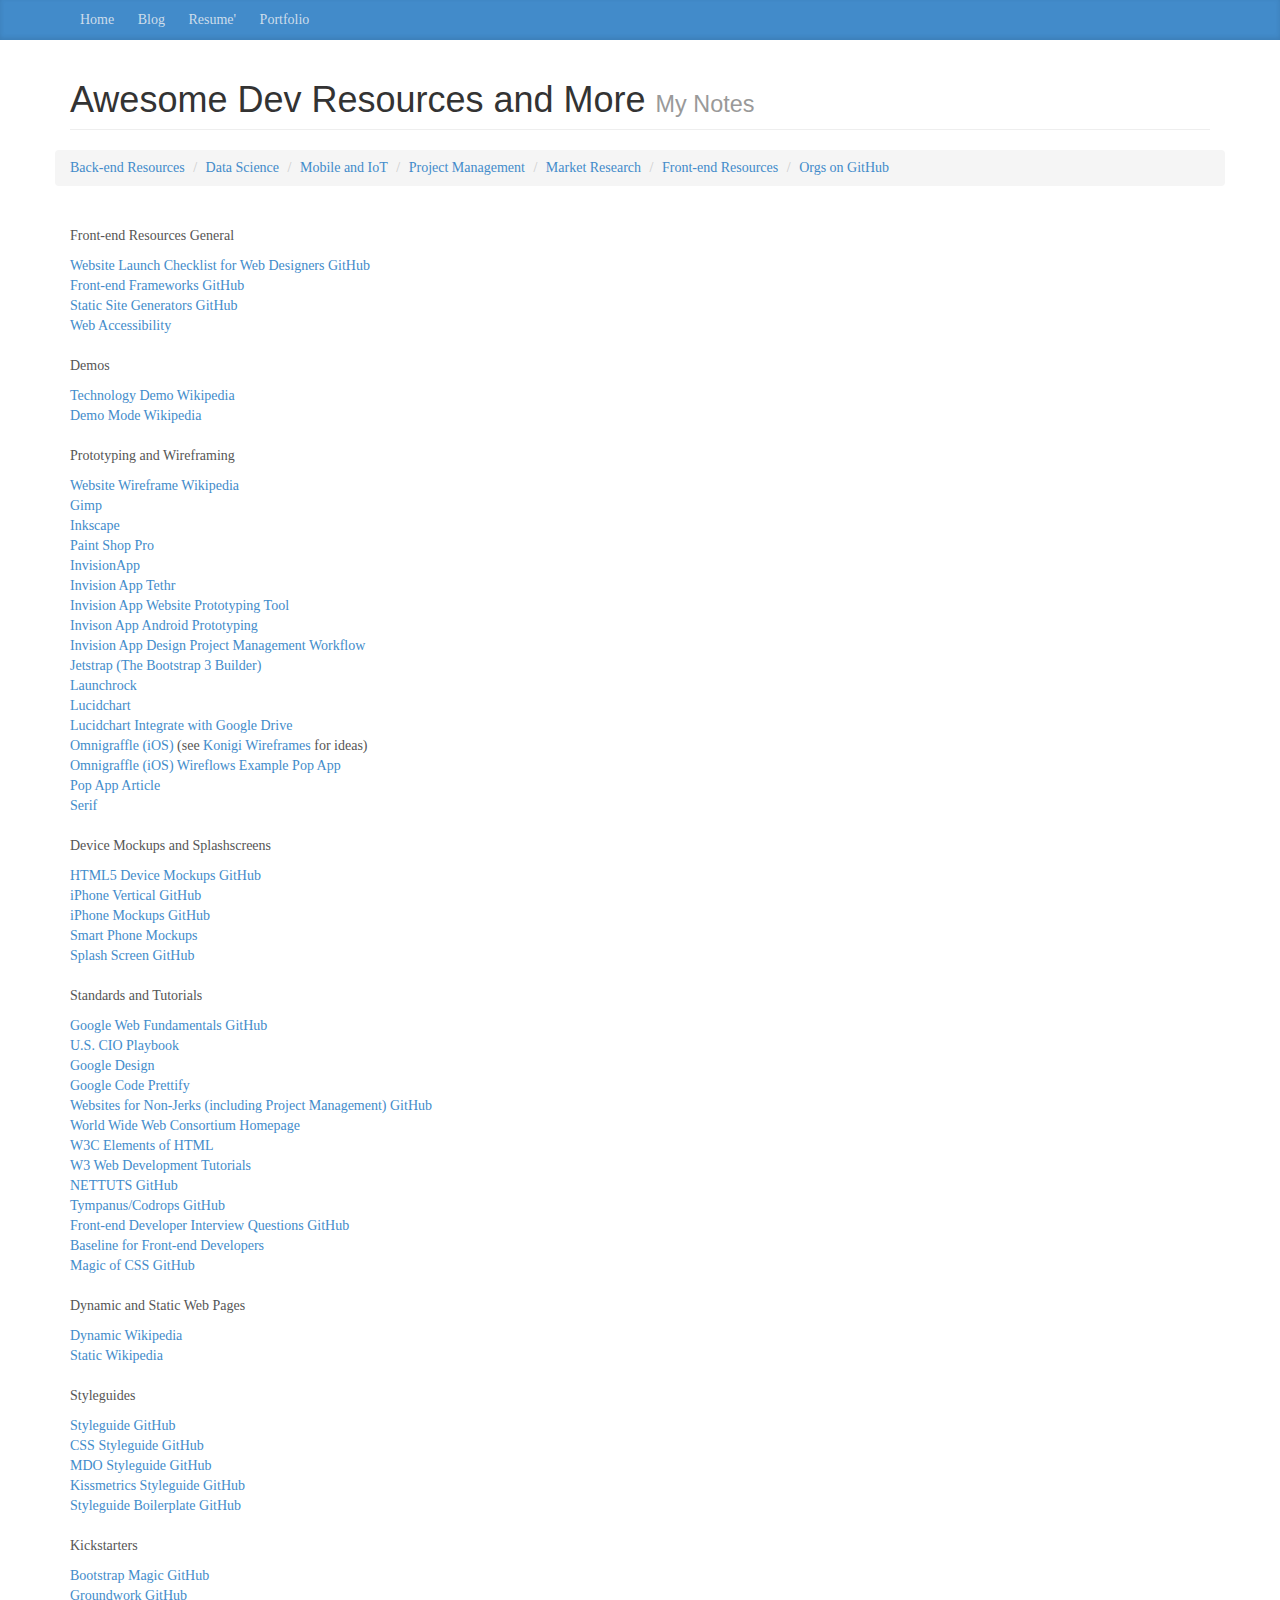
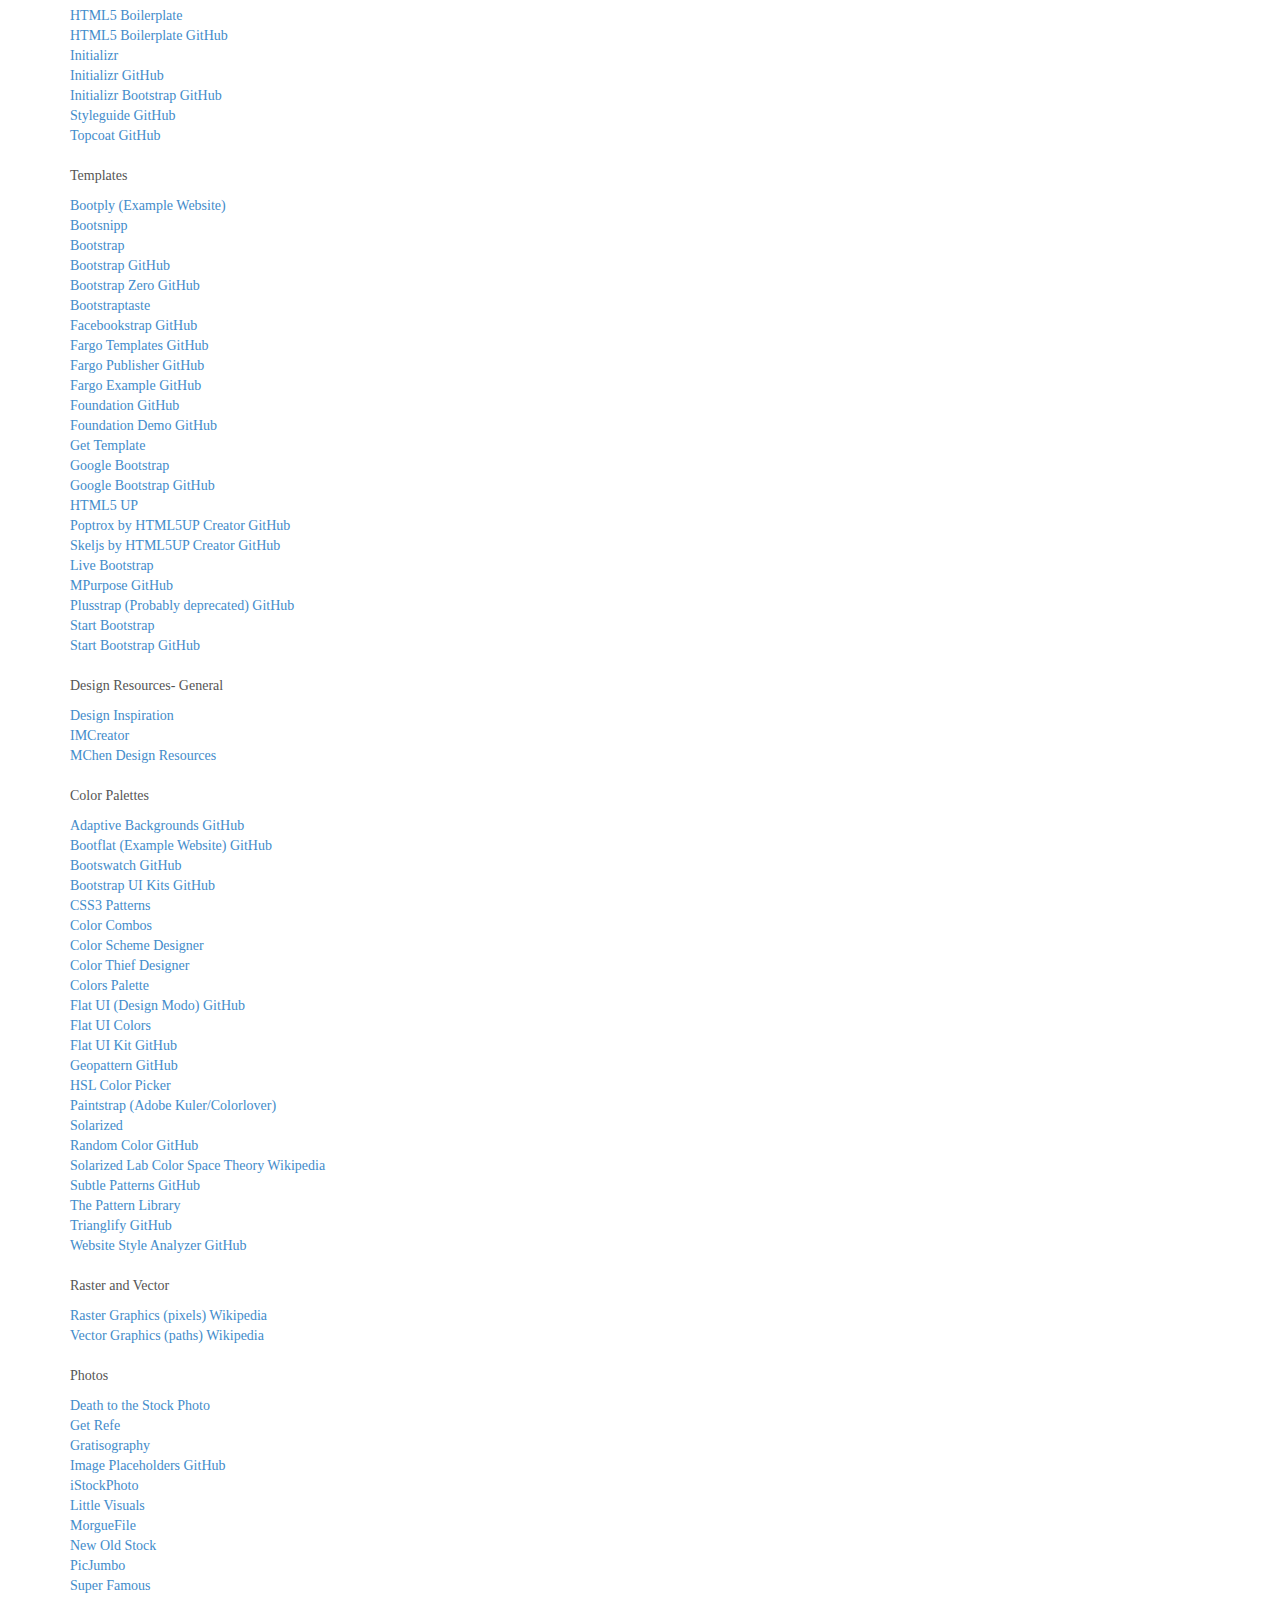
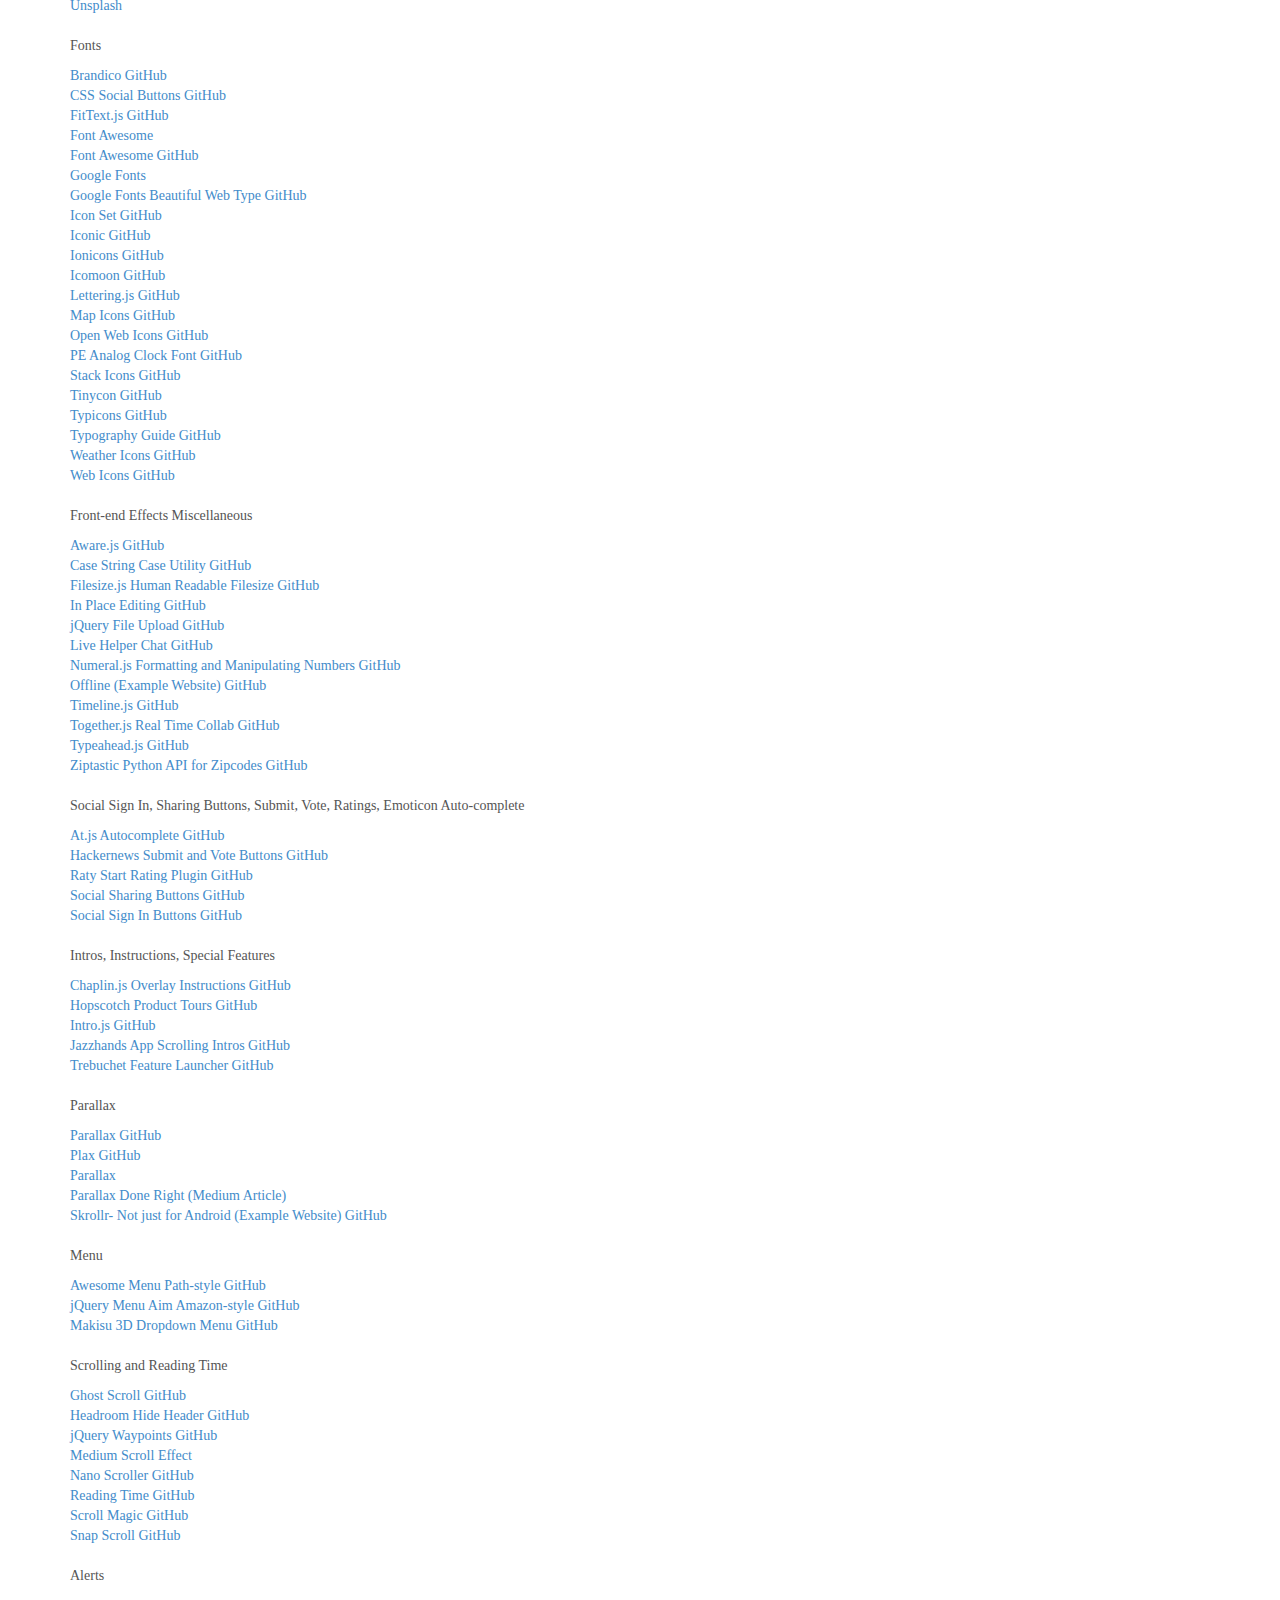
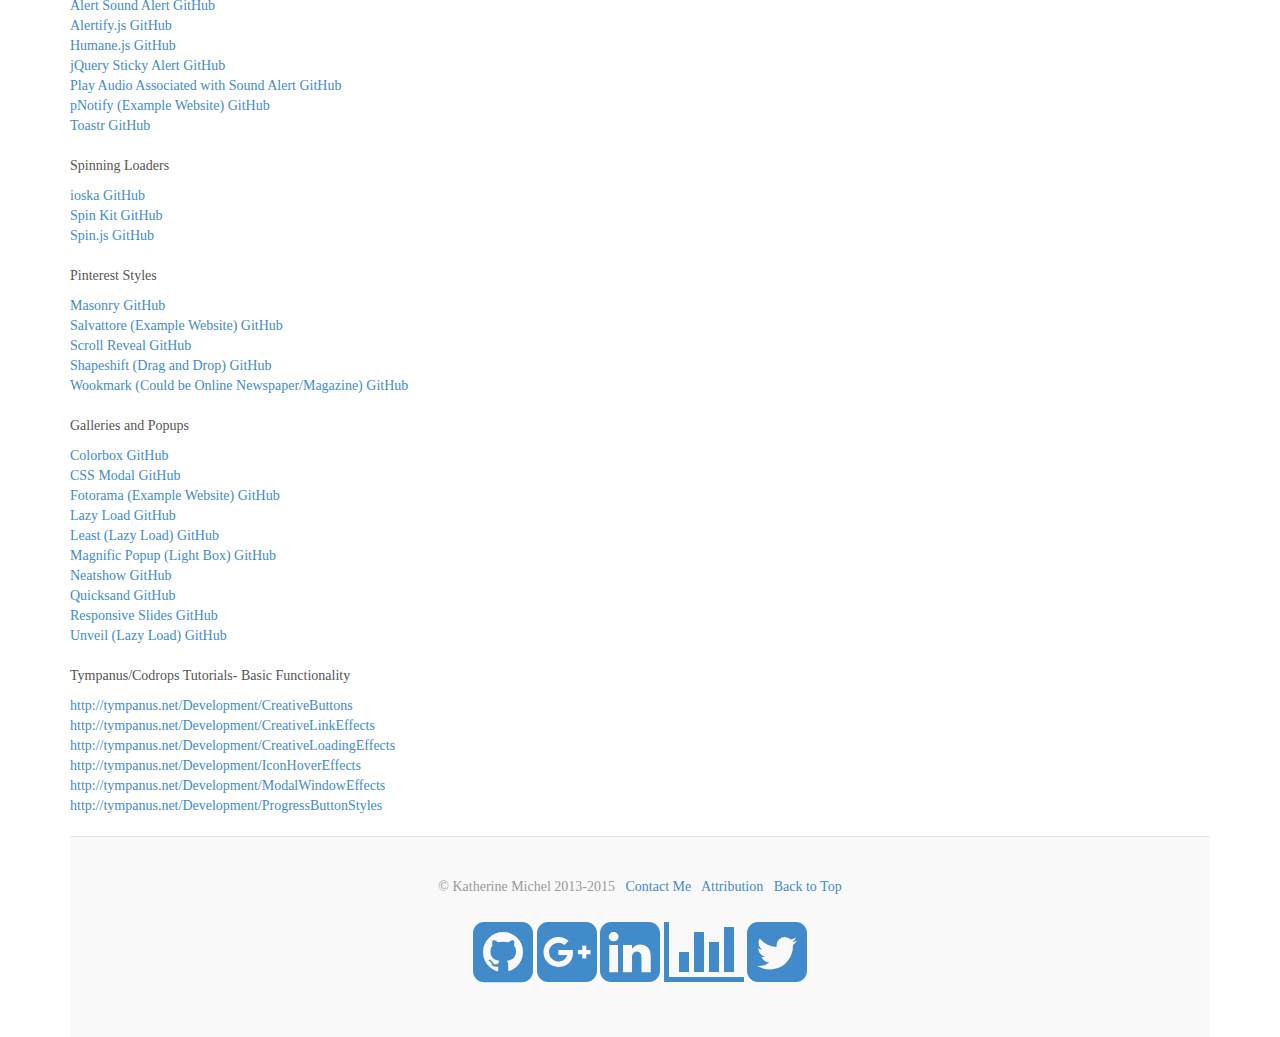
<file: front-end-resources.html>
<!DOCTYPE html>
<html lang="en">

<head>
    <meta charset="utf-8">
    <meta name="viewport" content="width=device-width, initial-scale=1.0">
    <meta name="description" content="">
    <meta name="author" content="">
    <link rel="shortcut icon" href="favicon.png">
    
    <title>Katherine Michel: Awesome Dev Resources and More</title>
    
    <!--Based on Bootstrap Blog and Start Bootstrap FAQ-->

    <link href="css/bootstrap.css" rel="stylesheet">
    <link href="css/main.css" rel="stylesheet">
    <link href="//netdna.bootstrapcdn.com/font-awesome/4.0.3/css/font-awesome.css" rel="stylesheet">
</head>

<body>

    <div class="blog-masthead">
      <div class="container">
        <nav class="blog-nav">
          <a class="blog-nav-item" href="http://katherinemichel.github.io" target="_blank">Home</a>
          <a class="blog-nav-item" href="http://katherinemichel.github.io/blog" target="_blank">Blog</a>
          <a class="blog-nav-item" href="https://docs.google.com/document/d/1Zx7Ql64x8i4ipMtqjueAph1W-euh2iyxhYdomWqTjiU/edit?usp=sharing" target="_blank">Resume'</a>
          <a class="blog-nav-item" href="http://katherinemichel.github.io/portfolio" target="_blank">Portfolio</a>
          <!--<a class="blog-nav-item" href="http://katherinemichel.github.io/portfolio/attribution#attributionelsewhere">Elsewhere</a>-->
        </nav>
      </div>
    </div>

    <div class="container">

        <div class="row">

            <div class="col-lg-12">
                <h1 class="page-header"> Awesome Dev Resources and More
                    <small>My Notes</small>
                </h1>
            </div>

       <div class="row">

             <div class="col-lg-12">
                <ul class="breadcrumb">
                    <li><a href="index.html" target="_blank">Back-end Resources</a></li>
                    <li><a href="data-science.html" target="_blank">Data Science</a></li>
                    <li><a href="mobile-and-iot.html" target="_blank">Mobile and IoT</a></li>                    
                    <li><a href="project-management.html" target="_blank">Project Management</a></li>
                    <li><a href="market-research.html" target="_blank">Market Research</a></li>
                    <li class="active"><a href="front-end-resources.html" target="_blank">Front-end Resources</a></li>
                    <li><a href="orgs-on-github.html" target="_blank">Orgs on GitHub</a></li>
                </ul></div>
           
        </div>

        </div>

        <div class="row">

            <div class="col-lg-12">

                <div class="panel-group" id="accordion">
<!--
                    <div class="panel panel-default">
                        <div class="panel-heading">
                            <h4 class="panel-title">
                                <a class="accordion-toggle" data-toggle="collapse" data-parent="#accordion" href="#collapseFrontendresources">
                    Front-end Resources
                  </a>
                            </h4>
                        </div>
                        <div id="collapseFrontendresources" class="panel-collapse collapse">
                            <div class="panel-body">-->
                                <br><p>Front-end Resources General</p>
                                <a href="https://github.com/tutsplus/Website-Launch-Checklist-for-Web-Designers" target="_blank">Website Launch Checklist for Web Designers GitHub</a><br>
                                <a href="https://github.com/usablica/front-end-frameworks" target="_blank">Front-end Frameworks GitHub</a><br> 
                                <a href="https://github.com/pinceladasdaweb/Static-Site-Generators" target="_blank">Static Site Generators GitHub</a><br> 
                                <a href="http://webaim.org" target="_blank">Web Accessibility</a><br>

                                <br><p>Demos</p>
                                <a href="http://en.wikipedia.org/wiki/Technology_demonstration" target="_blank">Technology Demo Wikipedia</a><br>
                                <a href="http://en.wikipedia.org/wiki/Demo_mode" target="_blank">Demo Mode Wikipedia</a><br>

                                <br><p>Prototyping and Wireframing</p>
                                <a href="http://en.wikipedia.org/wiki/Website_wireframe" target="_blank">Website Wireframe Wikipedia</a><br>
                                <a href="http://www.gimp.org" target="_blank">Gimp</a><br>
                                <a href="http://www.inkscape.org/en" target="_blank">Inkscape</a><br>
                                <a href="http://www.paintshoppro.com" target="_blank">Paint Shop Pro</a><br>
                                <a href="http://www.invisionapp.com" target="_blank">InvisionApp</a><br>
                                <a href="http://www.invisionapp.com/tethr" target="_blank">Invision App Tethr</a><br>
                                <a href="http://www.invisionapp.com/tour/website-mobile-prototyping-tool" target="_blank">Invision App Website Prototyping Tool</a><br>
                                <a href="http://www.invisionapp.com/tour/android-prototyping" target="_blank">Invison App Android Prototyping</a><br>
                                <a href="http://www.invisionapp.com/tour/design-project-management-workflow" target="_blank">Invision App Design Project Management Workflow</a><br>
                                <a href="http://jetstrap.com" target="_blank">Jetstrap (The Bootstrap 3 Builder)</a><br>
                                <a href="http://launchrock.co" target="_blank">Launchrock</a><br>
                                <a href="https://www.lucidchart.com" target="_blank">Lucidchart</a><br>
                                <a href="https://www.lucidchart.com/google_drive/prompt" target="_blank">Lucidchart Integrate with Google Drive</a><br>
                                <a href="http://www.omnigroup.com/omnigraffle" target="_blank">Omnigraffle (iOS)</a> (see <a href="http://konigi.com/tools/omnigraffle-wireframe-stencils" target="_blank">Konigi Wireframes</a> for ideas)</a><br>
                                <a href="http://wireframes.linowski.ca/2009/12/omnigraffle-wireflows" target="_blank">Omnigraffle (iOS) Wireflows Example</a>
                                <a href="http://popapp.in" target="_blank">Pop App</a><br>
                                <a href="http://thenextweb.com/apps/2012/11/17/pop-this-iphone-app-is-every-designers-missing-puzzle-piece-for-prototyping-on-paper" target="_blank">Pop App Article</a><br>
                                <a href="http://www.serif.com/" target="_blank">Serif</a><br>

                                <br><p>Device Mockups and Splashscreens</p>
                                <a href="https://github.com/pixelsign/html5-device-mockups" target="_blank">HTML5 Device Mockups GitHub</a><br>    
                                <a href="https://github.com/bradrich/simple-webdesign-iphonevertical-mockup" target="_blank">iPhone Vertical GitHub</a><br>
                                <a href="https://github.com/d3v3r0/iPhone-mockUp" target="_blank">iPhone Mockups GitHub</a><br>
                                <a href="http://gadgetsguy.deviantart.com/gallery" target="_blank">Smart Phone Mockups</a><br>
                                <a href="https://github.com/inamiy/YISplashScreen" target="_blank">Splash Screen GitHub</a><br>

                                <br><p>Standards and Tutorials</p>
                                <a href="https://github.com/google/WebFundamentals" target="_blank">Google Web Fundamentals GitHub</a><br>
                                <a href="http://playbook.cio.gov" target="_blank">U.S. CIO Playbook</a><br>
                                <a href="http://www.google.com/design/#resources" target="_blank">Google Design</a><br>
                                <a href="http://code.google.com/p/google-code-prettify" target="_blank">Google Code Prettify</a><br>
                                <a href="https://github.com/chriswrightdesign/websites-for-non-jerks" target="_blank">Websites for Non-Jerks (including Project Management) GitHub</a><br>
                                <a href="http://www.w3.org/" target="_blank">World Wide Web Consortium Homepage</a><br>
                                <a href="http://w3c.github.io/elements-of-html" target="_blank">W3C Elements of HTML</a><br> 
                                <a href="http://www.w3schools.com/" target="_blank">W3 Web Development Tutorials</a><br> 
                                <a href="https://github.com/NETTUTS" target="_blank">NETTUTS GitHub</a><br>
                                <a href="https://github.com/codrops" target="_blank">Tympanus/Codrops GitHub</a><br>
                                <a href="https://github.com/darcyclarke/Front-end-Developer-Interview-Questions" target="_blank">Front-end Developer Interview Questions GitHub</a><br>
                                <a href="http://rmurphey.com/blog/2012/04/12/a-baseline-for-front-end-developers" target="_blank">Baseline for Front-end Developers</a><br>
                                <a href="https://github.com/adamschwartz/magic-of-css" target="_blank">Magic of CSS GitHub</a><br>
<!--
https://github.com/GoogleChrome/accessibility-developer-tools
https://github.com/bjankord/Style-Guide-Boilerplate

https://github.com/google/web-starter-kit
https://developers.google.com/web/starter-kit
https://developers.google.com/web/fundamentals/principles/research-study
https://github.com/google/material-design-icons/releases/tag/1.0.0

https://www.ibm.com/design
http://www.digitalgov.gov/resources
http://www.usability.gov

http://www.designkit.org
http://d1r3w4d5z5a88i.cloudfront.net/assets/toolkit/IDEO.org_HCD_ToolKit_English-5fef26ba5fa5761a3b021057d1d4a851.pdf

https://keen.io/blog/101269629091/charts-on-grids-responsive-dashboard-templates-with?s=twc2
http://maxcdn.bootstrapcdn.com/bootstrap/3.2.0/css/bootstrap.min.css
http://www.lipsum.com
http://www.naminum.com
http://thestandardsmanual.com
-->
                                <br><p>Dynamic and Static Web Pages</p>
                                <a href="http://en.wikipedia.org/wiki/Dynamic_web_page" target="_blank">Dynamic Wikipedia</a><br>
                                <a href="http://en.wikipedia.org/wiki/Static_web_page" target="_blank">Static Wikipedia</a><br>
                                <br><p>Styleguides</p>
                                <a href="https://github.com/styleguide" target="_blank">Styleguide GitHub</a><br>
                                <a href="https://github.com/styleguide/css" target="_blank">CSS Styleguide GitHub</a><br>
                                <a href="https://github.com/mdo/code-guide" target="_blank">MDO Styleguide GitHub</a><br>
                                <a href="https://github.com/kissmetrics/styleguide" target="_blank">Kissmetrics Styleguide GitHub</a><br>
                                <a href="https://github.com/bjankord/Style-Guide-Boilerplate" target="_blank">Styleguide Boilerplate GitHub</a><br>

<!--
                                <br><p>Dev Bookmarks- Front End and Dev</p>
                                <a href="https://github.com/samsquire/ideas" target="_blank">https://github.com/samsquire/ideas</a><br>
                                <a href="https://github.com/Omar12/list-of-resources-for-front-end-development" target="_blank">https://github.com/Omar12/list-of-resources-for-front-end-development</a><br>
                                <a href="https://github.com/brunogarcia/Front-end-Wiki" target="_blank">https://github.com/brunogarcia/Front-end-Wiki</a><br>
                                <a href="https://github.com/codylindley/frontend-tools" target="_blank">https://github.com/codylindley/frontend-tools</a><br>
                                <a href="https://github.com/DaRaFF/webdev-resources" target="_blank">https://github.com/DaRaFF/webdev-resources</a><br>
                                <a href="https://github.com/dypsilon/frontend-dev-bookmarks " target="_blank">https://github.com/dypsilon/frontend-dev-bookmarks </a><br>
                                <a href="https://github.com/frontend-rescue/keep-up-to-date" target="_blank">https://github.com/frontend-rescue/keep-up-to-date</a><br>
                                <a href="https://github.com/hadley/devtools" target="_blank">https://github.com/hadley/devtools</a><br>
                                <a href="https://github.com/miripiruni/frontdesk" target="_blank">https://github.com/miripiruni/frontdesk</a><br>
                                <a href="https://github.com/taitems/Front-End-Development-Guidelines" target="_blank">https://github.com/taitems/Front-End-Development-Guidelines</a><br>
                                <a href="https://github.com/usablica/front-end-frameworks" target="_blank">https://github.com/usablica/front-end-frameworks</a><br>
                                <a href="https://github.com/vitorbritto/dev-list" target="_blank">https://github.com/vitorbritto/dev-list</a><br>
                                <a href="https://github.com/wilmoore/frontend-packagers" target="_blank">https://github.com/wilmoore/frontend-packagers</a><br>
                                <a href="https://github.com/gloparco/Master-List-of-HTML5-JS-CSS-Resources" target="_blank">https://github.com/gloparco/Master-List-of-HTML5-JS-CSS-Resources</a><br>
                                <a href="https://github.com/neiesc/ListOfMinimalistFrameworks" target="_blank">https://github.com/neiesc/ListOfMinimalistFrameworks</a><br>
                                <a href="https://github.com/PaulKinlan/HTML5Search" target="_blank">https://github.com/PaulKinlan/HTML5Search</a><br>
                                <a href="https://github.com/SirPepe/HTML5Resources" target="_blank">https://github.com/SirPepe/HTML5Resources</a><br>
                                
                                <br><p>Stanford Open Courseware</p>
                                <a href="http://openclassroom.stanford.edu/MainFolder/CoursePage.php?course=HCI" target="_blank">Introduction to Human-Computer Interaction Design</a><br>

                                <a href="http://www.w3.org/TR/CSS21/cover.html#minitoc" target="_blank">W3 CSS Recommendations Table of Contents</a><br>
                                <a href="http://docs.webplatform.org/wiki/Main_Page" target="_blank">Web Platform Docs</a><br>

http://en.wikipedia.org/wiki/Web_development_tools
http://en.wikipedia.org/wiki/Category:Website_management

http://en.wikipedia.org/wiki/Web_designer
http://en.wikipedia.org/wiki/Web_developer
http://en.wikipedia.org/wiki/

http://en.wikipedia.org/wiki/User-centered_design
http://en.wikipedia.org/wiki/Design_methods

http://en.wikipedia.org/wiki/HTML5
http://en.wikipedia.org/wiki/HTML Series

Beginning CSS
http://it-ebooks.info/book/753

Souders, S. 2007 High Performance Web Sites: Essential Knowledge for Front-end Engineers. O'Reilly Media

http://cssguidelin.es
http://google-styleguide.googlecode.com/svn/trunk/htmlcssguide.xml

https://github.com/taitems/Front-End-Development-Guidelines

http://www.paulirish.com/2008/conditional-stylesheets-vs-css-hacks-answer-neither

Advanced Debugging with Chrome
https://docs.google.com/presentation/d/17HjGp4pQlNh2WIwKiTcUpDLIuOdkUcRmALFuoytQsjU/preview?slide=id.p

http://blog.chromium.org/2014/09/responsive-web-design-with-devtools.html

Building Web sites that perform well on mobile devices remains a challenge
http://queue.acm.org/detail.cfm?id=2441756

Prototyping Tools
https://docs.google.com/spreadsheets/d/14t8fLWtIRPe91nSXXlsLyj_yCuhLI4hx-CQS1SBRb44/htmlview?sle=true#gid=0

Mockup Example
http://www.getxpire.com

jQuery Before and After
http://community.articulate.com/forums/p/4758/26312.aspx
http://www.catchmyfame.com/2009/06/25/jquery-beforeafter-plugin

http://www.adobe.com/products/photoshop-lightroom.html
https://www.flickr.com/creativecommons
http://blog.flickr.net/en/2014/08/29/welcome-the-internet-archive-to-the-commons/
https://www.flickr.com/photos/internetarchivebookimages/with/14784850762

http://www.streamlineicons.com
https://fonticons.com

https://readme.io

http://en.wikipedia.org/wiki/List_of_colors
http://coolors.co/intro
https://github.com/Ghosh/uiGradients
http://uigradients.com
Color Theory Reference Sheet
http://www.pinterest.com/pin/263601384413811357
https://www.linkedin.com/pulse/article/20141011060854-71962-how-colors-matter-more-than-size-and-visuals?utm_content=buffer9401e&utm_medium=social&utm_source=athnshah&utm_campaign=buffer

http://www.productpsychology.com

http://untorch.com

                                <br><p>Text Editor and Code Demonstration</p>
                                <a href="http://www.sublimetext.com" target="_blank">Sublime Text Editor</a><br>          
                                <a href="https://github.com/atom/atom" target="_blank">Atom GitHub</a><br>
                                <br><p>Test and Share Code</p>
                                <a href="http://jsfiddle.net" target="_blank">JSFiddle</a><br>

                                <br><p>Webplatform:</p>
                                <p>http://docs.webplatform.org/wiki/html/tutorials</p>
                                <p>http://docs.webplatform.org/wiki/css/tutorials</p>
                                <p>http://docs.webplatform.org/wiki/javascript/tutorials</p>
                                
                                <br><p>HTML5 Dog:</p>
                                <p>http://htmldog.com</p>
                                <p>http://www.htmldog.com/guides/css/beginner/applyingcss</p>
-->                                
                                <br><p>Kickstarters</p>
                                <a href="https://github.com/pikock/bootstrap-magic" target="_blank">Bootstrap Magic GitHub</a><br>
                                <a href="https://github.com/groundworkcss/groundwork" target="_blank">Groundwork GitHub</a><br>
                                <a href="http://html5boilerplate.com" target="_blank">HTML5 Boilerplate</a><br>
                                <a href="https://github.com/h5bp/html5-boilerplate" target="_blank">HTML5 Boilerplate GitHub</a><br>               
                                <a href="http://www.initializr.com" target="_blank">Initializr</a><br>
                                <a href="https://github.com/verekia/initializr" target="_blank">Initializr GitHub</a><br>
                                <a href="https://github.com/verekia/initializr-bootstrap" target="_blank">Initializr Bootstrap GitHub</a><br>
                                <a href="https://github.com/larrybotha/styleguide" target="_blank">Styleguide GitHub</a><br>
                                <a href="https://github.com/topcoat/topcoat" target="_blank">Topcoat GitHub</a><br>
                                <br><p>Templates</p>
                                <a href="https://github.com/iatek/bootply" target="_blank">Bootply (Example Website)</a><br>
                                <a href="http://bootsnipp.com" target="_blank">Bootsnipp</a><br>
                                <a href="http://getbootstrap.com" target="_blank">Bootstrap</a><br>
                                <a href="https://github.com/twbs/bootstrap" target="_blank">Bootstrap GitHub</a><br>
                                <a href="https://github.com/iatek/bootstrap-zero" target="_blank">Bootstrap Zero GitHub</a><br>
                                <a href="http://bootstraptaste.com" target="_blank">Bootstraptaste</a><br>  
                                <a href="https://github.com/ckrack/fbootstrapp" target="_blank">Facebookstrap GitHub</a><br> 
                                <a href="https://github.com/scripting/fargoTemplates" target="_blank">Fargo Templates GitHub</a><br>
                                <a href="https://github.com/scripting/fargoPublisher" target="_blank">Fargo Publisher GitHub</a><br>                                
                                <a href="https://github.com/scripting/scripting.github.io" target="_blank">Fargo Example GitHub</a><br>   
                                <a href="https://github.com/zurb/foundation" target="_blank">Foundation GitHub</a><br> 
                                <a href="https://github.com/zurb/foundation-demo" target="_blank">Foundation Demo GitHub</a><br> 
                                <a href="http://www.gettemplate.com" target="_blank">Get Template</a><br>
                                <a href="http://todc.github.io/todc-bootstrap" target="_blank">Google Bootstrap</a><br> 
                                <a href="https://github.com/todc/todc-bootstrap" target="_blank">Google Bootstrap GitHub</a><br>
                                <a href="http://html5up.net" target="_blank">HTML5 UP</a><br>
                                <a href="https://github.com/n33/jquery.poptrox" target="_blank">Poptrox by HTML5UP Creator GitHub</a><br>
                                <a href="https://github.com/n33/skelJS" target="_blank">Skeljs by HTML5UP Creator GitHub</a><br>
                                <a href="http://livebootstrap.com" target="_blank">Live Bootstrap</a><br>
                                <a href="https://github.com/dragdropsite/mPurpose" target="_blank">MPurpose GitHub</a><br>          
                                <a href="https://github.com/xbreaker/plusstrap" target="_blank">Plusstrap (Probably deprecated) GitHub</a><br> 
                                <a href="http://startbootstrap.com" target="_blank">Start Bootstrap</a><br>
                                <a href="https://github.com/IronSummitMedia/startbootstrap" target="_blank">Start Bootstrap GitHub</a><br>
                                <br><p>Design Resources- General</p>
                                <a href="http://designspiration.net" target="_blank">Design Inspiration</a><br>
                                <a href="http://www.imcreator.com/free" target="_blank">IMCreator</a><br>
                                <a href="http://mchendesign.wordpress.com/design-resources" target="_blank">MChen Design Resources</a><br>
                                <br><p>Color Palettes</p>
                                <a href="https://github.com/briangonzalez/jquery.adaptive-backgrounds.js" target="_blank">Adaptive Backgrounds GitHub</a><br>
                                <a href="https://github.com/bootflat/bootflat.github.io" target="_blank">Bootflat (Example Website) GitHub</a><br>
                                <a href="https://github.com/thomaspark/bootswatch" target="_blank">Bootswatch GitHub</a><br>
                                <a href="https://github.com/Pixelkit/PixelKit-Bootstrap-UI-Kits" target="_blank">Bootstrap UI Kits GitHub</a><br>
                                <a href="http://lea.verou.me/css3patterns" target="_blank">CSS3 Patterns</a><br>
                                <a href="http://www.colorcombos.com/combolibrary.html" target="_blank">Color Combos</a><br> 
                                <a href="http://colorschemedesigner.com" target="_blank">Color Scheme Designer</a><br> 
                                <a href="https://github.com/lokesh/color-thief" target="_blank">Color Thief Designer</a><br> 
                                <a href="http://clrs.cc" target="_blank">Colors Palette</a><br> 
                                <a href="https://github.com/designmodo/Flat-UI" target="_blank">Flat UI (Design Modo) GitHub</a><br>
                                <a href="http://flatuicolors.com" target="_blank">Flat UI Colors</a><br>
                                <a href="https://github.com/Grouper/FlatUIKit" target="_blank">Flat UI Kit GitHub</a><br>
                                <a href="https://github.com/btmills/geopattern" target="_blank">Geopattern GitHub</a><br> 
                                <a href="http://hslpicker.com" target="_blank">HSL Color Picker</a><br>
                                <a href="http://paintstrap.com" target="_blank">Paintstrap (Adobe Kuler/Colorlover)</a><br>
                                <a href="http://ethanschoonover.com/solarized" target="_blank">Solarized</a><br>
                                <a href="https://github.com/davidmerfield/randomColor" target="_blank">Random Color GitHub</a><br>
                                <a href="http://en.wikipedia.org/wiki/Lab_color_space" target="_blank">Solarized Lab Color Space Theory Wikipedia</a><br>
                                <a href="https://github.com/subtlepatterns/SubtlePatterns" target="_blank">Subtle Patterns GitHub</a><br>
                                <a href="http://thepatternlibrary.com" target="_blank">The Pattern Library</a><br>
                                <a href="https://github.com/qrohlf/trianglify" target="_blank">Trianglify GitHub</a><br>
                                <a href="https://github.com/micmro/Stylify-Me" target="_blank">Website Style Analyzer GitHub</a><br>
                                <br><p>Raster and Vector</p> 
                                <a href="http://en.wikipedia.org/wiki/Raster_graphics" target="_blank">Raster Graphics (pixels) Wikipedia</a><br>
                                <a href="http://en.wikipedia.org/wiki/Vector_graphics" target="_blank">Vector Graphics (paths) Wikipedia</a><br>
                                <br><p>Photos</p>    
                                <a href="http://deathtothestockphoto.com" target="_blank">Death to the Stock Photo</a><br>
                                <a href="http://getrefe.tumblr.com/" target="_blank">Get Refe</a><br>
                                <a href="http://www.gratisography.com" target="_blank">Gratisography</a><br>
                                <a href="https://github.com/imsky/holder" target="_blank">Image Placeholders GitHub</a><br>
                                <a href="http://www.istockphoto.com" target="_blank">iStockPhoto</a><br> 
                                <a href="http://littlevisuals.co" target="_blank">Little Visuals</a><br>
                                <a href="http://www.morguefile.com" target="_blank">MorgueFile</a><br>
                                <a href="http://nos.twnsnd.co" target="_blank">New Old Stock</a><br>
                                <a href="http://picjumbo.com" target="_blank">PicJumbo</a><br>
                                <a href="http://superfamous.com" target="_blank">Super Famous</a><br> 
                                <a href="http://unsplash.com" target="_blank">Unsplash</a><br>
                                <br><p>Fonts</p>
                                <a href="https://github.com/fontello/brandico.font" target="_blank">Brandico GitHub</a><br>
                                <a href="https://github.com/samcollins/css-social-buttons" target="_blank">CSS Social Buttons GitHub</a><br>
                                <a href="https://github.com/davatron5000/FitText.js" target="_blank">FitText.js GitHub</a><br>
                                <a href="http://fortawesome.github.io/Font-Awesome/icons" target="_blank">Font Awesome</a><br>
                                <a href="https://github.com/FortAwesome/Font-Awesome" target="_blank">Font Awesome GitHub</a><br>
                                <a href="http://www.google.com/fonts" target="_blank">Google Fonts</a><br>
                                <a href="https://github.com/ubuwaits/beautiful-web-type" target="_blank">Google Fonts Beautiful Web Type GitHub</a><br> 
                                <a href="https://github.com/MfgLabs/mfglabs-iconset" target="_blank">Icon Set GitHub</a><br>
                                <a href="https://github.com/somerandomdude/Iconic" target="_blank">Iconic GitHub</a><br>
                                <a href="https://github.com/driftyco/ionicons" target="_blank">Ionicons GitHub</a><br>
                                <a href="https://github.com/Keyamoon/IcoMoon--limited-" target="_blank">Icomoon GitHub</a><br>
                                <a href="https://github.com/davatron5000/Lettering.js" target="_blank">Lettering.js GitHub</a><br> 
                                <a href="https://github.com/scottdejonge/Map-Icons" target="_blank">Map Icons GitHub</a><br>   
                                <a href="https://github.com/pfefferle/openwebicons" target="_blank">Open Web Icons GitHub</a><br>
                                <a href="https://github.com/proevo/PE-Analog-Clock-icon-font" target="_blank">PE Analog Clock Font GitHub</a><br>
                                <a href="https://github.com/parkerbennett/stackicons" target="_blank">Stack Icons GitHub</a><br>
                                <a href="https://github.com/adamfairhead/webicons" target="_blank">Tinycon GitHub</a><br> 
                                <a href="https://github.com/stephenhutchings/typicons.font" target="_blank">Typicons GitHub</a><br>
                                <a href="http://www.typogui.de" target="_blank">Typography Guide GitHub</a><br> 
                                <a href="https://github.com/erikflowers/weather-icons" target="_blank">Weather Icons GitHub</a><br>
                                <a href="https://github.com/adamfairhead/webicons" target="_blank">Web Icons GitHub</a><br>
                                <br><p>Front-end Effects Miscellaneous</p>
                                <a href="https://github.com/xoxco/awarejs" target="_blank">Aware.js GitHub</a><br>
                                <a href="https://github.com/nbubna/Case" target="_blank">Case String Case Utility GitHub</a><br>   
                                <a href="https://github.com/avoidwork/filesize.js" target="_blank">Filesize.js Human Readable Filesize GitHub</a><br>
                                <a href="https://github.com/vitalets/x-editable" target="_blank">In Place Editing GitHub</a><br>
                                <a href="https://github.com/blueimp/jQuery-File-Upload" target="_blank">jQuery File Upload GitHub</a><br>
                                <a href="https://github.com/LiveHelperChat/livehelperchat" target="_blank">Live Helper Chat GitHub</a><br> 
                                <a href="https://github.com/adamwdraper/Numeral-js" target="_blank">Numeral.js Formatting and Manipulating Numbers GitHub</a><br>   
                                <a href="https://github.com/HubSpot/offline" target="_blank">Offline (Example Website) GitHub</a><br>                                
                                <a href="https://github.com/NUKnightLab/TimelineJS" target="_blank">Timeline.js GitHub</a><br>
                                <a href="https://github.com/mozilla/togetherjs" target="_blank">Together.js Real Time Collab GitHub</a><br>
                                <a href="https://github.com/twitter/typeahead.js" target="_blank">Typeahead.js GitHub</a><br>
                                <a href="https://github.com/daspecster/ziptastic" target="_blank">Ziptastic Python API for Zipcodes GitHub</a><br>
                                <br><p>Social Sign In, Sharing Buttons, Submit, Vote, Ratings, Emoticon Auto-complete</p>
                                <a href="https://github.com/ichord/At.js" target="_blank">At.js Autocomplete GitHub</a><br>
                                <a href="https://github.com/igrigorik/hackernews-button" target="_blank">Hackernews Submit and Vote Buttons GitHub</a><br>
                                <a href="https://github.com/wbotelhos/raty" target="_blank">Raty Start Rating Plugin GitHub</a><br>
                                <a href="https://github.com/kni-labs/rrssb" target="_blank">Social Sharing Buttons GitHub</a><br>
                                <a href="https://github.com/lipis/bootstrap-social" target="_blank">Social Sign In Buttons GitHub</a><br>                                
                                <br><p>Intros, Instructions, Special Features</p>
                                <a href="https://github.com/heelhook/chardin.js" target="_blank">Chaplin.js Overlay Instructions GitHub</a><br>
                                <a href="https://github.com/linkedin/hopscotch" target="_blank">Hopscotch Product Tours GitHub</a><br>
                                <a href="https://github.com/usablica/intro.js" target="_blank">Intro.js GitHub</a><br>
                                <a href="https://github.com/IFTTT/JazzHands Animation" target="_blank">Jazzhands App Scrolling Intros GitHub</a><br>
                                <a href="https://github.com/airbnb/trebuchet" target="_blank">Trebuchet Feature Launcher GitHub</a><br>
                                <br><p>Parallax</p>
                                <a href="https://github.com/wagerfield/parallax" target="_blank">Parallax GitHub</a><br>
                                <a href="https://github.com/cameronmcefee/plax" target="_blank">Plax GitHub</a><br>
                                <a href="https://www.carousel.com" target="_blank">Parallax</a><br>
                                <a href="https://medium.com/@dhg/82ced812e61c" target="_blank">Parallax Done Right (Medium Article)</a><br>
                                <a href="https://github.com/Prinzhorn/skrollr" target="_blank">Skrollr- Not just for Android (Example Website) GitHub</a><br>
                                <br><p>Menu</p>
                                <a href="https://github.com/levey/AwesomeMenu" target="_blank">Awesome Menu Path-style GitHub</a><br>
                                <a href="https://github.com/kamens/jQuery-menu-aim" target="_blank">jQuery Menu Aim Amazon-style GitHub</a><br>
                                <a href="https://github.com/soulwire/Makisu" target="_blank">Makisu 3D Dropdown Menu GitHub</a><br>
                                <br><p>Scrolling and Reading Time</p>
                                <a href="https://github.com/grmmph/GhostScroll" target="_blank">Ghost Scroll GitHub</a><br>
                                <a href="https://github.com/WickyNilliams/headroom.js" target="_blank">Headroom Hide Header GitHub</a><br>
                                <a href="https://github.com/imakewebthings/jquery-waypoints" target="_blank">jQuery Waypoints GitHub</a><br>
                                <a href="http://codepen.io/andreasstorm/pen/pyjEh" target="_blank">Medium Scroll Effect</a><br>
                                <a href="https://github.com/jamesflorentino/nanoScrollerJS" target="_blank">Nano Scroller GitHub</a><br>
                                <a href="https://github.com/michael-lynch/reading-time" target="_blank">Reading Time GitHub</a><br>
                                <a href="https://github.com/janpaepke/ScrollMagic" target="_blank">Scroll Magic GitHub</a><br>
                                <a href="https://github.com/wtm/jquery.snapscroll" target="_blank">Snap Scroll GitHub</a><br> 
                                <br><p>Alerts</p>
                                <a href="https://github.com/azer/alert" target="_blank">Alert Sound Alert GitHub</a><br>
                                <a href="https://github.com/fabien-d/alertify.js" target="_blank">Alertify.js GitHub</a><br>
                                <a href="https://github.com/wavded/humane-js" target="_blank">Humane.js GitHub</a><br>
                                <a href="https://github.com/tlongren/jquery-sticky-alert" target="_blank">jQuery Sticky Alert GitHub</a><br>
                                <a href="https://github.com/azer/play-audio" target="_blank">Play Audio Associated with Sound Alert GitHub</a><br>
                                <a href="https://github.com/sciactive/pnotify" target="_blank">pNotify (Example Website) GitHub</a><br>
                                <a href="https://github.com/CodeSeven/toastr" target="_blank">Toastr GitHub</a><br>                                
                                <br><p>Spinning Loaders</p>
                                <a href="http://codepen.io/andymcfee/pen/ioskA" target="_blank">ioska GitHub</a><br>
                                <a href="https://github.com/tobiasahlin/SpinKit" target="_blank">Spin Kit GitHub</a><br>
                                <a href="https://github.com/fgnass/spin.js" target="_blank">Spin.js GitHub</a><br>
                                <br><p>Pinterest Styles</p>
                                <a href="https://github.com/desandro/masonry" target="_blank">Masonry GitHub</a><br>
                                <a href="https://github.com/rnmp/salvattore" target="_blank">Salvattore (Example Website) GitHub</a><br>
                                <a href="https://github.com/julianlloyd/scrollReveal.js" target="_blank">Scroll Reveal GitHub</a><br>
                                <a href="https://github.com/McPants/jquery.shapeshift" target="_blank">Shapeshift (Drag and Drop) GitHub</a><br>
                                <a href="https://github.com/GBKS/Wookmark-jQuery" target="_blank">Wookmark (Could be Online Newspaper/Magazine) GitHub</a><br>
                                <br><p>Galleries and Popups</p>
                                <a href="https://github.com/jackmoore/colorbox" target="_blank">Colorbox GitHub</a><br>
                                <a href="https://github.com/drublic/css-modal" target="_blank">CSS Modal GitHub</a><br> 
                                <a href="https://github.com/artpolikarpov/fotorama" target="_blank">Fotorama (Example Website) GitHub</a><br>
                                <a href="https://github.com/tuupola/jquery_lazyload" target="_blank">Lazy Load GitHub</a><br>
                                <a href="https://github.com/kamilczujowski/least" target="_blank">Least (Lazy Load) GitHub</a><br>
                                <a href="https://github.com/dimsemenov/Magnific-Popup" target="_blank">Magnific Popup (Light Box) GitHub</a><br>
                                <a href="https://github.com/stevepapa/neatshowjs" target="_blank">Neatshow GitHub</a><br>
                                <a href="https://github.com/razorjack/quicksand" target="_blank">Quicksand GitHub</a><br>
                                <a href="https://github.com/viljamis/ResponsiveSlides.js" target="_blank">Responsive Slides GitHub</a><br>
                                <a href="https://github.com/luis-almeida/unveil" target="_blank">Unveil (Lazy Load) GitHub</a><br>
                                <br><p>Tympanus/Codrops Tutorials- Basic Functionality</p>
                                <a href="http://tympanus.net/Development/CreativeButtons" target="_blank"> http://tympanus.net/Development/CreativeButtons</a><br>
                                <a href="http://tympanus.net/Development/CreativeLinkEffects" target="_blank"> http://tympanus.net/Development/CreativeLinkEffects</a><br>
                                <a href="http://tympanus.net/Development/CreativeLoadingEffects" target="_blank"> http://tympanus.net/Development/CreativeLoadingEffects</a><br>
                                <a href="http://tympanus.net/Development/IconHoverEffects" target="_blank"> http://tympanus.net/Development/IconHoverEffects</a><br>
                                <a href="http://tympanus.net/Development/ModalWindowEffects" target="_blank"> http://tympanus.net/Development/ModalWindowEffects</a><br>                                
                                <a href="http://tympanus.net/Development/ProgressButtonStyles" target="_blank"> http://tympanus.net/Development/ProgressButtonStyles</a><br>
<!--
http://caniuse.com

Free photos: http://www.pexels.com

http://vorillaz.github.io/devicons

Designers
Sortfolio | http://sortfolio.com

https://developer.mozilla.org/en-US/docs/Web/Guide/CSS/Media_queries
http://en.wikipedia.org/wiki/Above_the_fold
http://en.wikipedia.org/wiki/HTML#Attributes
http://en.wikipedia.org/wiki/Document_type_definition
http://en.wikipedia.org/wiki/Document_Type_Declaration

                                <br><p>Bootstrap, Mobile, Responsive Design</p>
                                <a href="http://twitter.github.io/bootstrap/getting-started.html" target="_blank">Bootstrap Documentation</a><br>
                                <a href="http://mashable.com/2012/12/11/responsive-web-design" target="_blank">Responsive Design</a> and the concept of <a href="https://developer.mozilla.org/en-US/docs/Web/Guide/CSS/Media_queries" target="_blank">Media Queries</a><br>
                                <a href="http://mediaqueri.es" target="_blank">Responsive Design Examples</a><br>
                                <a href="http://themeforest.net" target="_blank">Theme Forest</a><br>
                                <a href="https://wrapbootstrap.com" target="_blank">Wrapbootstrap</a><br>
                                <a href="http://99designs.com" target="_blank">99Designs</a><br>
                                <a href="https://dribbble.com" target="_blank">Dribbble</a><br>                                



-->
<!--
                           </div>
                        </div>
                    </div>
-->
                    </div>

                </div>

            </div>

        </div>

    </div>
    <!-- /.container -->

    <div class="container">
    <div class="blog-footer">
      <p>&copy; Katherine Michel 2013-2015 &nbsp; <a href="contact-me.html" target="_blank">Contact Me</a> &nbsp; <a href="attribution.html" target="_blank">Attribution</a>  &nbsp; <a href="http://katherinemichel.github.io/portfolio/attribution#">Back to Top</a><br> <br>
      <a name="attributionelsewhere">  
      	<a href="https://github.com/KatherineMichel" target="_blank"><i class="fa solo fa-github-square fa-5x"></i></a>
      	<a href="https://plus.google.com/u/0/112490330070859885485" target="_blank"><i class="fa solo fa-google-plus-square fa-5x"></i></a>
      	<a href="http://www.linkedin.com/in/katherinemichel" target="_blank"><i class="fa solo fa-linkedin-square fa-5x"></i></a>
      	<a href="http://www.slideshare.net/KatiMichel" target="_blank"><i class="fa solo fa-bar-chart-o fa-5x"></i></a>
      	<a href="https://twitter.com/KatiMichel" target="_blank"><i class="fa solo fa-twitter-square fa-5x"></i></a>
      </p>
      <p

    </div>
    </div>

    <script src="js/jquery-1.10.2.js"></script>
    <script src="js/bootstrap.js"></script>

</body>

</html>
</file>
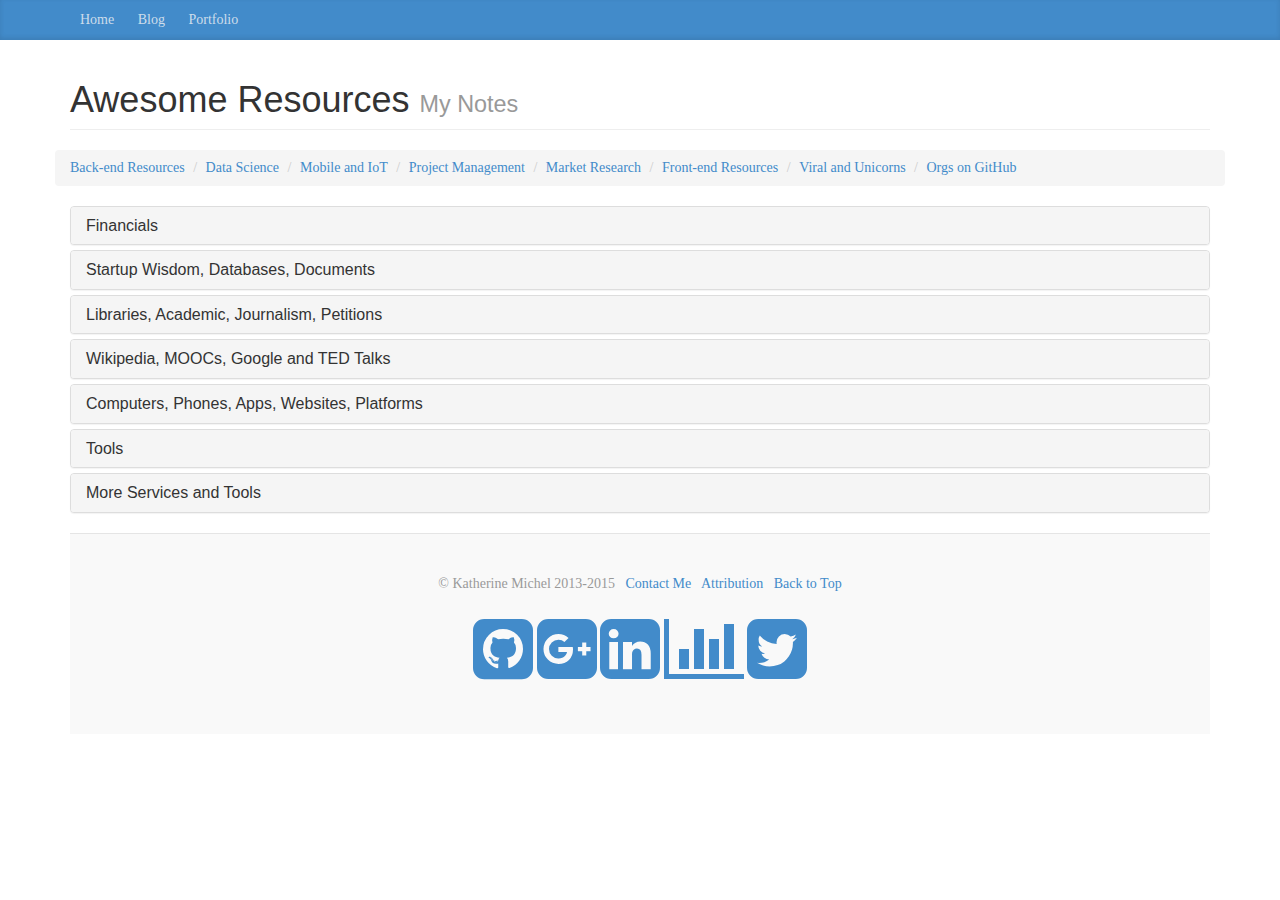
<file: market-research.html>
<!DOCTYPE html>
<html lang="en">

<head>
    <meta charset="utf-8">
    <meta name="viewport" content="width=device-width, initial-scale=1.0">
    <meta name="description" content="">
    <meta name="author" content="">
    <link rel="shortcut icon" href="favicon.png">
    
    <title>Katherine Michel: Awesome Resources</title>
    <!--Based on Bootstrap Blog and Start Bootstrap FAQ-->

    <link href="css/bootstrap.css" rel="stylesheet">
    <link href="css/main.css" rel="stylesheet">
    <link href="//netdna.bootstrapcdn.com/font-awesome/4.0.3/css/font-awesome.css" rel="stylesheet"> 
</head>
 
<body>

    <div class="blog-masthead">
      <div class="container">
        <nav class="blog-nav">
          <a class="blog-nav-item" href="http://katherinemichel.github.io" target="_blank">Home</a>
          <a class="blog-nav-item" href="http://katherinemichel.github.io/blog" target="_blank">Blog</a>
          <!--<a class="blog-nav-item" href="https://docs.google.com/document/d/1Zx7Ql64x8i4ipMtqjueAph1W-euh2iyxhYdomWqTjiU/edit?usp=sharing" target="_blank">Resume'</a>-->
          <a class="blog-nav-item" href="http://katherinemichel.github.io/portfolio" target="_blank">Portfolio</a>
          <!--<a class="blog-nav-item" href="http://katherinemichel.github.io/portfolio/attribution#attributionelsewhere">Elsewhere</a>-->
        </nav>
      </div>
    </div>

    <div class="container">

        <div class="row">

            <div class="col-lg-12">
                <h1 class="page-header"> Awesome Resources
                    <small>My Notes</small>
                </h1>
            </div>

        <div class="row">

             <div class="col-lg-12">
                <ul class="breadcrumb">
                    <li><a href="index.html" target="_blank">Back-end Resources</a></li>
                    <li><a href="data-science.html" target="_blank">Data Science</a></li>
                    <li><a href="mobile-and-iot.html" target="_blank">Mobile and IoT</a></li>                    
                    <li><a href="project-management.html" target="_blank">Project Management</a></li>
                    <li class="active"><a href="market-research.html" target="_blank">Market Research</a></li>
                    <li><a href="front-end-resources.html" target="_blank">Front-end Resources</a></li>
                    <li><a href="viral-and-unicorns.html" target="_blank">Viral and Unicorns</a></li>
                    <li><a href="orgs-on-github.html" target="_blank">Orgs on GitHub</a></li>
                </ul></div>
           
        </div>

        </div>

        <div class="row">

            <div class="col-lg-12">

            <div class="panel-group" id="accordion">

                <div class="panel panel-default">
                        <div class="panel-heading">
                            <h4 class="panel-title">
                                <a class="accordion-toggle" data-toggle="collapse" data-parent="#accordion" href="#collapseFinancials">
                    Financials
                  </a>
                            </h4>
                        </div>
                        <div id="collapseFinancials" class="panel-collapse collapse">
                            <div class="panel-body">

                                <br><p>SEC</p>
                                <a href="http://www.sec.gov/" target="_blank">Securities and Exchange Commission</a><br>
                                <a href="http://www.sec.gov/investor/pubs/edgarguide.htm#.VBDpY_ldXQo" target="_blank">SEC Edgar Guide</a><br>
                                <a href="http://www.sec.gov/edgar.shtml" target="_blank">SEC Filings (10K Annual, 10Q Quarterly)</a><br>
                                <a href="http://en.wikipedia.org/wiki/SEC_filing" target="_blank">SEC Filings Wikipedia</a><br>
                                <a href="http://www.sec.gov/info/edgar/forms/edgform.pdf" target="_blank">SEC Forms Index</a><br>
                                <a href="http://www.sec.gov/forms#.U98mrj90zIU" target="_blank">SEC Forms List</a><br>
                                <a href="http://en.wikipedia.org/wiki/Form_S-1" target="_blank">Form S-1 Wikipedia</a><br>
                                <a href="http://tomtunguz.com/categories/s-1-analysis" target="_blank">Tomasz Tunguz S-1 Analysis</a><br>
                                <a href="http://en.wikipedia.org/wiki/Form_10-K" target="_blank">Form 10-K Wikipedia</a><br>

                                <br><p>S-1 Filings</p>
                                <a href="http://www.sec.gov/Archives/edgar/data/1372612/000119312514112417/d642425ds1.htm" target="_blank">Box S-1</a><br>
                                <a href="http://www.sec.gov/cgi-bin/browse-edgar?action=getcompany&CIK=0001326801&owner=exclude&count=40" target="_blank">Facebook SEC</a><br>                               
                                <a href="http://www.sec.gov/Archives/edgar/data/1326801/000119312512034517/d287954ds1.htm" target="_blank">Facebook S-1</a><br>
                                <a href="http://www.sec.gov/cgi-bin/browse-edgar?action=getcompany&CIK=0001490281&owner=exclude&count=40" target="_blank">Groupon SEC</a><br>                                
                                <a href="http://www.sec.gov/Archives/edgar/data/1490281/000104746911005613/a2203913zs-1.htm" target="_blank">Groupon S-1</a><br>
                                <a href="http://www.sec.gov/Archives/edgar/data/1610532/000119312514405390/d748349ds1.htm" target="_blank">Hortonworks S-1</a><br>
                                <a href="http://www.sec.gov/cgi-bin/browse-edgar?action=getcompany&CIK=0001404655&owner=exclude&count=40" target="_blank">HubSpot SEC</a><br>                                
                                <a href="http://www.sec.gov/Archives/edgar/data/1404655/000119312514320044/d697256ds1.htm" target="_blank">HubSpot S-1</a><br>
                                <a href="http://www.sec.gov/cgi-bin/browse-edgar?action=getcompany&CIK=0001271024&owner=exclude&count=40" target="_blank">Linkedin SEC</a><br>                                
                                <a href="http://www.sec.gov/Archives/edgar/data/1271024/000119312511295272/d250692ds1.htm" target="_blank">LinkedIn S-1</a><br>
                                <a href="http://www.sec.gov/cgi-bin/browse-edgar?action=getcompany&CIK=0001475274&owner=exclude&count=40" target="_blank">RetailMeNot SEC</a><br>                                
                                <a href="http://www.sec.gov/Archives/edgar/data/1475274/000119312513261481/d498394ds1.htm" target="_blank">RetailMeNot S-1</a><br>
                                <a href="http://www.sec.gov/cgi-bin/browse-edgar?action=getcompany&CIK=0001108524&owner=exclude&count=40" target="_blank">Salesforce Marketing Cloud</a><br>                                
                                <a href="http://www.sec.gov/Archives/edgar/data/1108524/000119312503096073/ds1.htm" target="_blank">Salesforce S-1</a><br>
                                <a href="http://www.sec.gov/cgi-bin/browse-edgar?action=getcompany&CIK=0001549346&owner=exclude&count=40" target="_blank">Shutterstock SEC</a><br>
                                <a href="http://www.sec.gov/Archives/edgar/data/1549346/000104746913008614/a2216433zs-1.htm" target="_blank">Shutterstock S-1</a><br>
                                <a href="http://www.sec.gov/cgi-bin/browse-edgar?action=getcompany&CIK=0001349454&owner=exclude&count=40" target="_blank">Trulia SEC</a><br>                                
                                <a href="http://www.sec.gov/Archives/edgar/data/1349454/000119312513089639/d493065ds1.htm" target="_blank">Trulia S-1</a><br>
                                <a href="http://www.sec.gov/cgi-bin/browse-edgar?action=getcompany&CIK=0001418091&owner=exclude&count=40" target="_blank">Twitter SEC</a><br>                                
                                <a href="http://www.sec.gov/Archives/edgar/data/1418091/000119312513390321/d564001ds1.htm" target="_blank">Twitter S-1</a><br>
                                <a href="http://www.sec.gov/cgi-bin/browse-edgar?action=getcompany&CIK=0001463172&owner=exclude&count=40" target="_blank">Zendesk SEC</a><br>
                                <a href="http://www.sec.gov/Archives/edgar/data/1463172/000119312514137878/d665368ds1.htm" target="_blank">Zendesk S-1</a><br>
                                <a href="http://www.sec.gov/cgi-bin/browse-edgar?action=getcompany&CIK=0001334814&owner=exclude&count=40" target="_blank">Zillow SEC</a><br>
                                <a href="http://www.sec.gov/Archives/edgar/data/1334814/000119312511100697/ds1.htm " target="_blank">Zillow S-1</a><br>
                                <a href="http://www.sec.gov/cgi-bin/browse-edgar?action=getcompany&CIK=0001439404&owner=exclude&count=40" target="_blank">Zynga SEC</a><br>
                                <a href="http://www.sec.gov/Archives/edgar/data/1439404/000119312512113668/d312579ds1.htm" target="_blank">Zynga S-1</a><br>
<!--
https://blog.etsy.com/news/2015/etsy-has-filed-a-registration-statement-for-an-ipo
http://www.sec.gov/Archives/edgar/data/1370637/000119312515077045/d806992ds1.htm

                                <a href="http://www.sec.gov/cgi-bin/browse-edgar?action=getcompany&CIK=0001324424&owner=exclude&count=40" target="_blank">Expedia SEC</a><br>
                                <a href="http://www.sec.gov/cgi-bin/browse-edgar?action=getcompany&CIK=0001526520&owner=exclude&count=40" target="_blank">Trip Advisor SEC</a><br>

                                <a href="http://www.sec.gov/cgi-bin/browse-edgar?action=getcompany&CIK=0001018724&owner=exclude&count=40" target="_blank">Amazon SEC</a><br>
                                <a href="http://www.sec.gov/cgi-bin/browse-edgar?action=getcompany&CIK=0001468516&owner=exclude&count=40&hidefilings=0" target="_blank">AOL SEC</a><br>
                                <a href="http://www.sec.gov/cgi-bin/browse-edgar?action=getcompany&CIK=0000320193&owner=exclude&count=40&hidefilings=0" target="_blank">Apple SEC</a><br>
                                <a href="http://www.sec.gov/cgi-bin/browse-edgar?action=getcompany&CIK=0001329099&owner=exclude&count=40" target="_blank">Baidu SEC</a><br>
                                <a href="http://www.sec.gov/cgi-bin/browse-edgar?action=getcompany&CIK=0001313275&owner=exclude&count=40" target="_blank">Brightcove SEC</a><br>
                                <a href="http://www.sec.gov/cgi-bin/browse-edgar?action=getcompany&CIK=0000933036&owner=exclude&count=40" target="_blank">Rent-a-Center SEC</a><br>
                                <a href="http://www.sec.gov/cgi-bin/browse-edgar?action=getcompany&CIK=0001094005&owner=exclude&count=40" target="_blank">SINA SEC</a><br>
                                <a href="http://www.sec.gov/cgi-bin/browse-edgar?action=getcompany&CIK=0001104188&owner=exclude&count=40" target="_blank">SOHU SEC</a><br>
                                <a href="http://www.sec.gov/cgi-bin/browse-edgar?action=getcompany&CIK=0001576789&owner=exclude&count=40" target="_blank">Wix SEC</a><br>
                                <a href="http://www.sec.gov/cgi-bin/browse-edgar?action=getcompany&CIK=0001011006&owner=exclude&count=40" target="_blank">Yahoo SEC</a><br>
-->
                                <br><p>FDA and FAA</p>
                                <a href="http://www.faa.gov" target="_blank">Federal Aviation Administration</a><br>
                                <a href="http://www.fda.gov" target="_blank">Federal Drug Administration</a><br>
                                
                                <br><p>Regulatory Agencies and Laws- See Also SEC</p>
                                <a href="http://www.eeoc.gov" target="_blank">Equal Employment Opportunity Commission</a><br>
                                <a href="http://www.business.ftc.gov" target="_blank">Federal Trade Commission, Bureau of consumer Protection</a><br>
                                <a href="http://www.sba.gov" target="_blank">The U.S. Small Business Administration</a><br>
                                <a href="http://www.nlrb.gov/resources/national-labor-relations-act" target="_blank">National Labor Relations Act</a><br>
                                <a href="http://en.wikipedia.org/wiki/National_Labor_Relations_Act" target="_blank">National Labor Relations Act Wikipedia</a><br>

                                <br><p>Regulatory Compliance</p>
                                <a href="http://www.sba.gov/content/online-advertising-law" target="_blank">Online Advertising Law</a><br>
                                <a href="http://www.business.ftc.gov/documents/bus28-advertising-and-marketing-internet-rules-road" target="_blank">Advertising and Marketing on the Internet: Rules of the Road</a><br>
                                <a href="http://www.business.ftc.gov/documents/bus02-business-guide-mail-and-telephone-order-merchandise-rule" target="_blank">Business Guide to the FTC's Mail or Telephone Order Merchandise Rule</a><br>
                                <a href="http://www.ftc.gov/tips-advice/business-center/guidance/can-spam-act-compliance-guide-business" target="_blank">FTC CAN-SPAM Act: A Compliance Guide for Business</a><br>
<!--
http://www.sba.gov/content/ecommerce-resources
http://www.ftc.gov/tips-advice/business-center/guidance
-->
                                <br><p>Companies and Financials</p>
                                <a href="http://www.bloomberg.com/" target="_blank">Bloomberg</a><br> 
                                <a href="http://dealbook.nytimes.com/?src=busfn" target="_blank">Dealbook</a><br>
                                <a href="https://www.google.com/finance" target="_blank">Google Finance</a><br>
                                <a href="http://www.marketwatch.com" target="_blank">MarketWatch</a><br>
                                <a href="http://www.nasdaq.com" target="_blank">Nasdaq</a><br>
                                <a href="http://www.nasdaq.com/screening/companies-by-industry.aspx?industry=Technology" target="_blank">NASDAQ Technology Company Listing</a><br>
                                <a href="http://stocktwits.com" target="_blank">StockTwits</a><br>   
                                <a href="http://stocktwits.com/stocktwits" target="_blank">StockTwits StockTwits</a><br>
                                <a href="http://stocktwits.com/home#charts" target="_blank">StockTwits Charts</a><br>
                                <a href="http://stocktwits.com/developers" target="_blank">StockTwits Developers</a><br>
                                <a href="https://blog.wealthfront.com" target="_blank">Wealthfront Blog</a><br>
                                <a href="http://www.wikinvest.com" target="_blank">Wikinvest</a><br>
                                <a href="http://finance.yahoo.com" target="_blank">Yahoo Finance</a><br>

                                <br><p>Data- Pew</p>
                                <a href="http://www.pewforum.org" target="_blank">Pew Forum</a><br>
                                <a href="http://www.pewglobal.org/" target="_blank">Pew Global</a><br>
                                <a href="http://www.pewresearch.org/" target="_blank">Pew Research</a><br>
                                <a href="http://www.pewresearch.org/fact-tank" target="_blank">Pew Research Fact Tank</a><br>
                                <a href="http://pewinternet.org/" target="_blank">Pew Internet</a><br>

                                <br><p>Data- World Economic Forum</p>
                                <a href="http://en.wikipedia.org/wiki/Human_Development_Index" target="_blank">Human Development Index</a><br>
                                <a href="http://www.weforum.org/" target="_blank">World Economic Forum</a><br>
                                <a href="http://www.weforum.org/reports" target="_blank">World Economic Forum Reports Homepage</a><br>

                                <br><p>Reports- Analyst Groups</p>
                                <a href="http://www.slideshare.net/Altimeter" target="_blank">Altimeter Slideshare</a><br>
                                <a href="https://twitter.com/altimetergroup" target="_blank">Altimeter Twitter</a><br>
                                <a href="http://www.forrester.com/home" target="_blank">Forrester</a><br>
                                <a href="http://www.gartner.com" target="_blank">Gartner</a><br>
                                <a href="https://twitter.com/Gartner_inc" target="_blank">Gartner Twitter</a><br>
                                <a href="https://twitter.com/redmonk" target="_blank">RedMonk Twitter</a><br>

                                <br><p>O'Reilly and O'Reilly Radar</p>
                                <a href="http://oreilly.com" target="_blank">O'Reilly</a><br>
                                <a href="http://radar.oreilly.com" target="_blank">O'Reilly Radar</a><br>

                                <br><p>Corporate Law</p>
                                <a href="http://en.wikipedia.org/wiki/Corporate_law" target="_blank">Corporate Law Wikipedia</a><br>
                                <a href="http://www.sba.gov/content/corporation" target="_blank">SBA Corporations</a><br>
                                <a href="http://www.irs.gov/Businesses/Small-Businesses-&-Self-Employed/Corporations" target="_blank">IRS Corporations</a><br>
                                <a href="http://corp.delaware.gov" target="_blank">State of Delaware</a><br> 
                                <a href="http://en.wikipedia.org/wiki/Delaware_General_Corporation_Law" target="_blank">Delaware General Corporation Law Wikipedia</a><br>
                                <a href="http://www.irs.gov/Businesses/Small-Businesses-&-Self-Employed/Delaware-3" target="_blank">IRS Delaware</a><br>
                                <a href="http://en.wikipedia.org/wiki/Limited_liability_company" target="_blank">LLC Wikipedia</a><br>
                                <a href="http://www.sba.gov/content/limited-liability-company-llc" target="_blank">SBA LLC</a><br>
                                <a href="http://www.irs.gov/Businesses/Small-Businesses-&-Self-Employed/Limited-Liability-Company-LLC" target="_blank">IRS LLC</a><br>
                                <a href="http://en.wikipedia.org/wiki/S_corporation" target="_blank">S Corporation Wikipedia</a><br>                                
                                <a href="http://www.sba.gov/content/s-corporation" target="_blank">SBA S Corporation</a><br>
                                <a href="http://www.irs.gov/Businesses/Small-Businesses-&-Self-Employed/S-Corporations" target="_blank">IRS S Corporation</a><br>

                                <br><p>Corporate Law- B Corporation and Examples</p>
                                <a href="http://benefitcorp.net" target="_blank">Benefitcorp</a><br>
                                <a href="http://en.wikipedia.org/wiki/Benefit_corporation" target="_blank">Benefitcorp Wikipedia</a><br>
                                <a href="https://ello.co/lucian/post/pyVDFHEYzhJHdNp30ra5Cg" target="_blank">Ello B Corporation Blog Post</a><br>
                                <a href="http://www.bcorporation.net/community/kickstarter-inc" target="_blank">Kickstarter B Corporation Blog Post</a><br>
<!--
http://www.benefitcorp.net/storage/documents/Implications_of_Becoming_a_DE_Public_Benefit_Corporation.pdf
http://www.investopedia.com/terms/s/secondaryoffering.asp
-->
                                <br><p>International Business, Countries, Banks, and Currencies</p> 
                                <a href="http://www.doingbusiness.org" target="_blank">World Bank- Doing Business Country Rankings</a><br>
                                <a href="http://en.wikipedia.org/wiki/Countries_of_the_world" target="_blank">Countries of the World Wikipedia</a> <br>
                                <a href="http://en.wikipedia.org/wiki/Lists_of_countries_and_territories" target="_blank">Lists of Countries and Territories Wikipedia</a></p>
                                <a href="http://en.wikipedia.org/wiki/Category:Lists_of_banks" target="_blank">Lists of Banks</a><br>
                                <a href="http://en.wikipedia.org/wiki/List_of_central_banks" target="_blank">List of Central Banks</a><br>
                                <a href="http://en.wikipedia.org/wiki/List_of_financial_regulatory_authorities_by_country" target="_blank">List of Financial Regulatory Authorities by Country</a><br>
                                <a href="http://en.wikipedia.org/wiki/List_of_circulating_currencies" target="_blank">List of Circulating Currencies Wikipedia</a><br>
                                <a href="http://en.wikipedia.org/wiki/Category:Currencies_by_country" target="_blank">Currencies by Country Wikipedia</a><br>

                                <br><p>Economists, Investors, Philosphers</p>
                                <a href="http://en.wikipedia.org/wiki/List_of_economists" target="_blank">List of Economists Wikipedia</a><br>
                                <a href="http://en.wikipedia.org/wiki/Lists_of_philosophers" target="_blank">List of Philosphers Wikipedia</a><br>
                                <a href="http://en.wikipedia.org/wiki/Friedrich_Nietzsche" target="_blank">Friedrich nietzsche Wikipedia</a><br>
                                <a href="http://en.wikipedia.org/wiki/Jean_Tirole" target="_blank">Jean Tirole Wikipedia</a><br>
                                <a href="http://en.wikipedia.org/wiki/Milton_Friedman" target="_blank">Milton Friedman Wikipedia</a><br>
                                <a href="http://en.wikipedia.org/wiki/Ren%C3%A9_Girard" target="_blank">Rene Girard (influenced Peter Thiel) Wikipedia</a><br>
                                <a href="http://en.wikipedia.org/wiki/Richard_N._Foster" target="_blank">Richard Foster Wikipedia</a><br>
                                <a href="http://en.wikipedia.org/wiki/Richard_Posner" target="_blank">Richard Posner Wikipedia</a><br>

                                <br><p>Laws, Theories, Logic</p>
                                <a href="http://en.wikipedia.org/wiki/List_of_laws" target="_blank">List of Laws Wikipedia</a><br>
                                <a href="http://en.wikipedia.org/wiki/Baumol's_cost_disease" target="_blank">Baumo's Cost Disease Wikipedia</a><br>
                                <a href="http://en.wikipedia.org/wiki/Benford%27s_law" target="_blank">Benford's Law Wikipedia</a><br>
                                <a href="http://en.wikipedia.org/wiki/Betteridge%27s_law_of_headlines" target="_blank">Betteridge Law of Headlines Wikipedia</a><br>
                                <a href="http://en.wikipedia.org/wiki/Causality" target="_blank">Causality Wikipedia</a><br>
                                <a href="http://en.wikipedia.org/wiki/Clarke%27s_three_laws" target="_blank">Clark's Three Laws Wikipedia</a><br>
                                <a href="http://en.wikipedia.org/wiki/Coase_theorem" target="_blank">Coase Theorem Wikipedia</a><br>
                                <a href="http://en.wikipedia.org/wiki/Confirmation_bias" target="_blank">Confirmation Bias Wikipedia</a><br>
                                <a href="http://en.wikipedia.org/wiki/Conway%27s_law" target="_blank">Conway's Law Wikipedia</a><br>
                                <a href="http://en.wikipedia.org/wiki/Correlation_and_dependence" target="_blank">Correlation and Dependence Wikipedia</a><br>
                                <a href="http://en.wikipedia.org/wiki/Corollary" target="_blank">Corollary Wikipedia</a><br>
                                <a href="http://en.wikipedia.org/wiki/Dunning%E2%80%93Kruger_effect" target="_blank">Dunning–Kruger Effect Wikipedia</a><br>
                                <a href="http://en.wikipedia.org/wiki/Echo_chamber_%28media%29" target="_blank">Echo Chamber Wikipedia</a><br>
                                <a href="http://www.investopedia.com/ask/answers/05/economicmoat.asp" target="_blank">Economic Moat</a><br>
                                <a href="http://en.wikipedia.org/wiki/Ephemeralization" target="_blank">Ephemeralization Wikipedia</a><br>
                                <a href="http://en.wikipedia.org/wiki/False_positive" target="_blank">False Positive Wikipedia</a><br>
                                <a href="http://en.wikipedia.org/wiki/First_principle" target="_blank">First Principle Wikipedia</a><br>
                                <a href="http://en.wikipedia.org/wiki/Friendship_paradox" target="_blank">Friendship Paradox Wikipedia</a><br>
                                <a href="http://rationalwiki.org/wiki/Good_old_days" target="_blank">Good Old Days Wikipedia</a><br>
                                <a href="http://en.wikipedia.org/wiki/Heuristic" target="_blank">Heuristic Wikipedia</a><br>
                                <a href="http://en.wikipedia.org/wiki/Heuristic_(computer_science)" target="_blank">Heuristic (Computer Science) Wikipedia</a><br>
                                <a href="http://en.wikipedia.org/wiki/Hotelling's_rule" target="_blank">Hotelling's Rule Wikipedia</a><br>
                                <a href="http://en.wikipedia.org/wiki/If-by-whiskey" target="_blank">If By Whiskey Wikipedia</a><br>
                                <a href="http://en.wikipedia.org/wiki/Is%E2%80%93ought_problem" target="_blank">Is-Ought Problem Wikipedia</a><br>
                                <a href="http://en.wikipedia.org/wiki/Matthew_effect" target="_blank">Matthew Effect Wikipedia</a><br>
                                <a href="http://en.wikipedia.org/wiki/Memory_hole" target="_blank">Memory Hole Wikipedia</a><br>
                                <a href="http://en.wikipedia.org/wiki/Metcalfe%27s_law" target="_blank">Metcalf's Law Wikipedia</a><br>
                                <a href="http://en.wikipedia.org/wiki/Moore's_law" target="_blank">Moore's Law Wikipedia</a><br>
                                <a href="http://en.wikipedia.org/wiki/No_true_Scotsman" target="_blank">No True Scotsman Wikipedia</a><br>
                                <a href="http://en.wikipedia.org/wiki/Occam's_razor" target="_blank">Occam's Razor Wikipedia</a><br>
                                <a href="http://en.wikipedia.org/wiki/Parkinson's_law" target="_blank">Parkinson's Law Wikipedia</a><br>
                                <a href="http://www.merriam-webster.com/dictionary/posit" target="_blank">Posit</a><br>
                                <a href="http://en.wikipedia.org/wiki/Resource_curse" target="_blank">Resource Curse Wikipedia</a><br>
                                <a href="http://en.wikipedia.org/wiki/Rube_Goldberg_machine" target="_blank">Rube Goldberg Machine Wikipedia</a><br>
                                <a href="http://en.wikipedia.org/wiki/Shannon%E2%80%93Hartley_theorem" target="_blank">Shannon–Hartley Theorem Wikipedia</a><br>
                                <a href="http://en.wikipedia.org/wiki/Smiling_curve" target="_blank">Smiling Curve Wikipedia</a><br>
                                <a href="http://en.wikipedia.org/wiki/Sunk_costs#Loss_aversion_and_the_sunk_cost_fallacy" target="_blank">Sunken Cost Fallacy Wikipedia</a><br>
                                <a href="http://en.wikipedia.org/wiki/The_Innovator%27s_Dilemma" target="_blank">The Innovator's Dilemma Wkipedia</a><br>
                                <a href="http://en.wikipedia.org/wiki/Tiebout_model" target="_blank">Tiebout Model Wkipedia</a><br>
<!--
http://www.zdnet.com/blog/hinchcliffe/twenty-two-power-laws-of-the-emerging-social-economy/961

http://en.wikipedia.org/wiki/List_of_cognitive_biases

http://en.wikipedia.org/wiki/Indicator_of_compromise
http://en.wikipedia.org/wiki/Loss_aversion

Attacker's Advantage

http://en.wikipedia.org/wiki/Cost-benefit_analysis
http://en.wikipedia.org/wiki/Return_on_investment

http://en.wikipedia.org/wiki/Time_value_of_money
http://en.wikipedia.org/wiki/Discounting
http://en.wikipedia.org/wiki/Discounted_cash_flow
http://en.wikipedia.org/wiki/Present_value
http://en.wikipedia.org/wiki/Future_value
http://en.wikipedia.org/wiki/Net_present_value
http://en.wikipedia.org/wiki/Adjusted_present_value
http://en.wikipedia.org/wiki/Internal_rate_of_return

http://en.wikipedia.org/wiki/Forecasting
http://en.wikipedia.org/wiki/Financial_modeling

http://en.wikipedia.org/wiki/Cash_flow
http://en.wikipedia.org/wiki/Cash_flow_statement

http://en.wikipedia.org/wiki/Fixed_cost
http://en.wikipedia.org/wiki/Variable_cost

http://en.wikipedia.org/wiki/Supply_chain_optimization
http://en.wikipedia.org/wiki/Arbitrage
http://en.wikipedia.org/wiki/Inflection_point
http://en.wikipedia.org/wiki/Supply_and_demand
http://en.wikipedia.org/wiki/Oligopoly
http://en.wikipedia.org/wiki/Depreciation
http://en.wikipedia.org/wiki/Opportunity_cost
http://en.wikipedia.org/wiki/Indirect_costs
http://en.wikipedia.org/wiki/Operating_cost
http://en.wikipedia.org/wiki/Economic_value_added
http://en.wikipedia.org/wiki/Market_value_added

http://en.wikipedia.org/wiki/Back-of-the-envelope_calculation
http://en.wikipedia.org/wiki/Capital_expenditure
http://en.wikipedia.org/wiki/Compound

http://en.wikipedia.org/wiki/Cost_of_goods_sold
http://en.wikipedia.org/wiki/Monthly_Recurring_Revenue
http://en.wikipedia.org/wiki/Compound_annual_growth_rate
http://en.wikipedia.org/wiki/Loan-to-value_ratio
http://en.wikipedia.org/wiki/Annual_recurring_revenue
http://en.wikipedia.org/wiki/Accounting_rate_of_return

http://en.wikipedia.org/wiki/Fast-moving_consumer_goods
http://en.wikipedia.org/wiki/Stock_keeping_unit Without RFID
http://en.wikipedia.org/wiki/Radio-frequency_identification
-->
                                <br><p>Investment Terms</p>
                                <a href="http://en.wikipedia.org/wiki/Market_capitalization" target="_blank">Market Capitalization Wikipedia</a><br> 
                                <a href="http://en.wikipedia.org/wiki/Quantitative_easing" target="_blank">Quantitative Easing Wikipedia</a><br>
                                <a href="http://en.wikipedia.org/wiki/Value_investing" target="_blank">Value Investing Wikipedia</a><br>
                                
                                <br><p>Financial Modelling</p>
                                <a href="http://www.gitsheet.org">GitSheet</a><br>
                                <a href="http://www.bestpracticemodelling.com" target="_blank">Best Practice Modelling Standards Download</a><br>
                                <a href="http://www.bestpracticemodelling.com/downloads/example_models" target="_blank">Best Practice Modelling Example Models</a><br>
                                <a href="http://www.bestpracticemodelling.com/training/best_practice" target="_blank">Best Practice Modelling Interactive Training</a><br>
                                <a href="http://www.eusprig.org/best-practice.htm" target="_blank">European Spreadsheet Risks Interest Group</a><br>
                                <a href="http://www.ssrb.org" target="_blank">Spreadsheet Standards Review Board</a><br>
                                <a href="http://www.eusprig.org/smbp.pdf" target="_blank">IBM Best Practice Modelling Standards</a><br>

                                <br><p>Banking Brands and Banking Systems</p>
                                <a href="http://www.thebanker.com/Banker-Data/Banker-Rankings/The-Top-500-Banking-Brands-2013?ct=true" target="_blank">The Banker, Top 500 Banking Brands 2013</a><br>
                                <a href="http://www.inntron.com/" target="_blank">Inntron Core Banking System Index</a><br>

                                <br><p>List of Management Consulting Firms</p>
                                <a href="http://en.wikipedia.org/wiki/List_of_management_consulting_firms" target="_blank">List of Management Consulting Firms Wikipedia</a><br>

                                <br><p>IPO</p>
                                <a href="http://www.pwc.com/us/en/transaction-services/publications/roadmap-for-an-ipo-a-guide-to-going-public.jhtml" target="_blank">PwC Roadmap for an IPO</a><br>
                                <a href="http://www.pwc.com/en_US/us/transaction-services/publications/assets/roadmap-to-an-ipo.pdf" target="_blank">PwC Roadmap for an IPO</a><br>
                                <a href="http://www.investopedia.com/terms/r/roadshow.asp" target="_blank">Roadshow Definition</a><br>
                                <a href="http://www.retailroadshow.com/wp/index.asp" target="_blank">Retail Roadshow</a><br>

                                <br><p>Digital Millennium Copyright Act</p>
                                <a href="http://en.wikipedia.org/wiki/Digital_Millennium_Copyright_Act" target="_blank">Digital Millennium Copyright Act Wikipedia</a><br>                                 
                                <a href="http://lcweb.loc.gov/copyright/legislation/dmca.pdf" target="_blank">Digital Millennium Copyright Act</a><br>                                
                                <a href="http://www.buzzfeed.com/about/dmca" target="_blank">Buzzfeed DMCA Policy</a><br> 
                                <a href="http://en.wikipedia.org/wiki/Pinterest#Copyrighted_content" target="_blank">Pinterest DMCA Wikipedia</a><br>

                                <br><p>Licenses, Patents</p>
                                <a href="https://www.google.com/?tbm=pts&hl=en&gws_rd=ssl" target="_blank">Google Patent Search</a><br>
                                <a href="https://help.github.com/articles/open-source-licensing" target="_blank">GitHub Open Source Licensing</a><br>
                                <a href="http://en.wikipedia.org/wiki/Affero_General_Public_License" target="_blank">AGPL Wikipedia</a><br>
                                <a href="http://en.wikipedia.org/wiki/Affero_General_Public_License#History" target="_blank">AGPL History Wikipedia</a><br>
                                <a href="http://en.wikipedia.org/wiki/GNU_General_Public_License" target="_blank">GNU General Public License Wikipedia</a><br>
                                <a href="http://en.wikipedia.org/wiki/GNU_Free_Documentation_License" target="_blank">GNU Free Documentation License Wikipedia</a><br>
                                <a href="http://en.wikipedia.org/wiki/Creative_Commons" target="_blank">Creative Commons Wikipedia</a><br>
                                <a href="http://en.wikipedia.org/wiki/Professional_open-source" target="_blank">Professional Open Source Wikipedia</a><br>
                                <a href="http://en.wikipedia.org/wiki/Phoning_home" target="_blank">Phoning Home Wikipedia</a><br>
                                <a href="https://www.eff.org" target="_blank">EFF Wikipedia</a><br>                                
                                <a href="http://en.wikipedia.org/wiki/Leahy-Smith_America_Invents_Act#Policy_debate" target="_blank">Leahy-Smith America Invents Act Policy Debate Wikipedia</a><br>
                                <a href="http://en.wikipedia.org/wiki/Provisional_application" target="_blank">Provisional Application Wikipedia</a><br>

                                <br><p>Berkshire Hathaway</p>                                
                                <a href="http://www.berkshirehathaway.com" target="_blank">Berkshire Hathaway</a><br>
                                <a href="http://en.wikipedia.org/wiki/Warren_Buffett" target="_blank">Warren Buffet Wikipedia</a><br>
                                <a href="http://en.wikipedia.org/wiki/Charlie_Munger" target="_blank">Charlie Munger Wikipedia</a><br>
                                <a href="http://en.wikipedia.org/wiki/Benjamin_Graham" target="_blank">Benjamin Graham Wikipedia</a><br>
                                <a href="http://en.wikipedia.org/wiki/Philip_Arthur_Fisher" target="_blank">Philip Arthur Fisher Wikipedia</a><br>

                                <br><p>Cryptocurrency</p>
                                <a href="https://github.com/bitcoin/QA" target="_blank">Bitcoin QA Artifacts GitHub</a><br>
                                <a href="https://github.com/olalonde/proof-of-liabilities" target="_blank">Proof of Liabilities GitHub</a><br>
                                <a href="https://github.com/olalonde/proof-of-solvency" target="_blank">Proof of Solvency GitHub</a><br>

                                <br><p>Bitcoin</p>
                                <a href="https://bitcoin.org/bitcoin.pdf" target="_blank">Bitcoin Paper</a><br>
                                <a href="https://bitcoin.org/en" target="_blank">Bitcoin</a><br>
                                <a href="https://bitcoin.org/en/download" target="_blank">Bitcoin Download</a><br>
                                <a href="https://bitcoin.org/en/bitcoin-for-developers" target="_blank">Bitcoin for Developers</a><br>
                                <a href="https://bitcoin.org/en/developer-documentation" target="_blank">Bitcoin Developer Documentation</a><br>
                                <a href="http://chimera.labs.oreilly.com/books/1234000001802/index.html" target="_blank">Bitcoinbook</a><br>
                                <a href="https://github.com/aantonop/bitcoinbook" target="_blank">Bitcoinbook GitHub</a><br>
                                <a href="http://satoshi.nakamotoinstitute.org" target="_blank">Satoshi Nakamoto Institute</a><br>
                                <a href="http://en.wikipedia.org/wiki/Satoshi_Nakamoto" target="_blank">Satoshi Nakamoto Wikipedia</a><br>
                                <a href="http://en.wikipedia.org/wiki/Nick_Szabo" target="_blank">Nick Szabo Wikipedia</a><br>
                                <a href="https://bitcoin.org/en/download" target="_blank">Bitcoin Download</a><br>
                                <a href="https://en.bitcoin.it/wiki/Block_chain" target="_blank">Blockchain</a><br>
                                <a href="https://en.bitcoin.it/wiki/Private_key" target="_blank">Private Key</a><br>
                                <a href="https://en.bitcoin.it/wiki/History" target="_blank">History</a><br>
                                <a href="http://www.blockstream.com/sidechains.pdf" target="_blank">Sidechains Paper</a><br>
                                <a href="http://tech.genius.com/Adam-back-enabling-blockchain-innovations-with-pegged-sidechains-annotated" target="_blank">Sidechains Paper- Rap Genius</a><br>
                                <a href="https://github.com/dogecoin/dogecoin" target="_blank">Dogecoin GitHub</a><br>
<!--
https://docs.google.com/spreadsheets/d/1VaWhbAj7hWNdiE73P-W-wrl5a0WNgzjofmZXe0Rh5sg/edit#gid=0
http://www.reddit.com/r/Bitcoin/comments/2v8419/a_very_complete_list_of_bitcoin_research_articles

http://feedly.com/wmougayar/Bitcoin

http://nakamotoinstitute.org/literature

http://szabo.best.vwh.net/index.html
http://unenumerated.blogspot.com
http://unenumerated.blogspot.com/2014/12/the-dawn-of-trustworthy-computing.html

Balaji S Bitcoin List
https://bitly.com/bundles/o_3i7i3tt5d1/1

https://github.com/bitpay
https://github.com/bitpay/bitcore

https://github.com/buttercoin
https://github.com/buttercoin/engine
https://github.com/buttercoin/buttercoinsdk-python
https://developer.buttercoin.com

http://bitcoinweekly.com
http://bitcoinmagazine.com/category/technical
https://cdn.panteracapital.com/wp-content/uploads/Pantera-Bitcoin-Letter-November-2014-1.pdf
https://medium.com/backchannel/how-bitcoins-blockchain-could-power-an-alternate-internet-bb501855af67
http://avc.com/2014/11/the-emerging-architecture-of-internet-applications
http://joel.mn/post/103546215249/the-blockchain-application-stack
http://ledracapital.com/blog/2013/12/28/the-ledra-bitcoin-series
https://medium.com/boost-vc/bitcoin-startup-ideas-e7b244f99d21

http://sourceforge.net/p/bitcoin/mailman/message/33221963
http://en.m.wikipedia.org/wiki/Zero-knowledge_password_proof
http://blog.learningbyshipping.com/2014/08/12/mobile-os-paradigm
https://www.us-cert.gov/ncas/alerts/TA14-353A

http://en.wikipedia.org/wiki/Diffie%E2%80%93Hellman_key_exchange

https://github.com/MaciejCzyzewski/retter
http://www.ericsson.com/industry-transformation/wp-content/uploads/sites/6/2014/11/ict-and-the-future-of-financial-services.pdf

http://mruniversity.com/courses/principles-economics-microeconomics/introduction-microeconomics
http://freakonomics.com/2008/08/20/have-economic-debates-changed-since-1977

https://www.priv.gc.ca/resource/tool-outil/english/index.asp
https://twitter.com/adamludwin/status/540312011880398848
https://twitter.com/dgouldin/status/549782288980910081
http://blog.norsecorp.com
http://techcrunch.com/2015/01/22/security-for-startups-in-10-steps

http://en.wikipedia.org/wiki/Flesch%E2%80%93Kincaid_readability_tests
http://en.wikipedia.org/wiki/Janus_Capital_Group
http://en.wikipedia.org/wiki/PIMCO
-->
                            </div>
                        </div>
                    </div>

                     <div class="panel panel-default">
                        <div class="panel-heading">
                            <h4 class="panel-title">
                                <a class="accordion-toggle" data-toggle="collapse" data-parent="#accordion" href="#collapseStartupdocuments">
                    Startup Wisdom, Databases, Documents
                  </a>
                            </h4>
                        </div>
                        <div id="collapseStartupdocuments" class="panel-collapse collapse">
                            <div class="panel-body">
                                <br><p>Software and Mobile are Eating the World</p>
                                <a href="http://online.wsj.com/article/SB10001424053111903480904576512250915629460.html" target="_blank">Marc Andreessen: Why Software is Eating the World</a> (click online.wsj.com from <a href="https://www.google.com/?q=software+is+eating+the+world" target="_blank">Google search results<b></b><b></b><b></b><b></b><b></b><b></b><b></b><b></b></a> to get past the paywall)</a><br>
                                <a href="http://www.avc.com/a_vc/2013/06/mobile-is-eating-the-world.html" target="_blank">Fred Wilson: Mobile is Eating the World</a><br>

                                <br><p>Global Outlook- General</p>
                                <a href="http://www.slideshare.net/yiibu/the-emerging-global-web" target="_blank">The Emerging Global Web</a><br>
                                <a href="http://www.slideshare.net/kleinerperkins" target="_blank">KPCB Slideshare</a><br> 
                                <a href="https://www.kpcb.com/insights" target="_blank">KPCB Insights</a><br>
                                <a href="http://www.kpcb.com/insights/2014-internet-trends" target="_blank">KPCB Internet Trends 2014</a><br>
                                <a href="http://www.kpcb.com/insights/2013-internet-trends" target="_blank">KPCB Internet Trends 2013</a><br>
                                <a href="http://www.slideshare.net/kleinerperkins/kpcb-internet-trends-2013" target="_blank">KPCB Internet Trends 2013</a><br>
                                <a href="http://www.kpcb.com/insights/2012-internet-trends-update" target="_blank">KPCB Internet Trends 2012</a><br>

                                <br><p>Global Outlook- WEC Reports</p>
                                <a href="http://www3.weforum.org/docs/WEFUSA_EntrepreneurialInnovation_Report.pdf" target="_blank">WEC Entrepreneurial Innovation Report</a><br>
                                <a href="http://www3.weforum.org/docs/WEF_GlobalCompetitivenessReport_2014-15.pdf" target="_blank">WEC Global Competitiveness Report</a><br>

                                <br><p>Strategy- General</p>                                
                                <a href="http://en.wikipedia.org/wiki/Strategy" target="_blank">Strategy Series Wikipedia</a><br>
                                <a href="http://en.wikipedia.org/wiki/Strategic_management" target="_blank">Strategic Management Wikipedia</a><br>
                                <a href="http://en.wikipedia.org/wiki/Strategic_planning" target="_blank">Strategic Planning Wikipedia</a><br>

                                <br><p>The Art of War:</p>
                                <a href="http://www.au.af.mil/au/awc/awcgate/artofwar.htm" target="_blank">The Art of War</a><br>

                                <br><p>Marc Andreessen- The Only Thing that Matters</p>
                                <a href="http://web.archive.org/web/20070701074943/http://blog.pmarca.com/2007/06/the-pmarca-gu-2.html" target="_blank">Marc Andreessen: The Only Thing that Matters</a><br>

                                <br><p>Marc Andreessen- General</p>
                                <a href="http://web.archive.org/web/20070701163748/http://blog.pmarca.com" target="_blank">Marc Andreessen Old Blog</a>
                                <a href="http://a16z.com/2015/01/09/pmarca-blog-ebook" target="_blank">Marc Andreessen Old Blog E-Book</a>
                                <a href="http://pmarchive.com/guide_to_career_planning_part1.html" target="_blank">Marc Andreessen Guide to Career Planning</a>
<!--
https://twitter.com/pmarca/status/521052392695926784
-->
                                <br><p>Startups Versus Big Companies</p>
                                <a href="https://medium.com/the-year-of-the-looking-glass/start-ups-versus-big-companies-f275800e78e5" target="_blank">Startups Versus Big Companies</a><br>

                                <br><p>Startup = Before, Growth and Startup Mistakes</p>
                                <a href="http://paulgraham.com/before.html" target="_blank">Paul Graham, Before the Startup</a><br>
                                <a href="http://www.paulgraham.com/growth.html" target="_blank">Paul Graham, Startup = Growth</a><br>
                                <a href="http://www.paulgraham.com/startupmistakes.html" target="_blank">Paul Graham, Startup Mistakes</a><br>

                                <br><p>Chess Boxing</p>
                                <a href="http://en.wikipedia.org/wiki/Chess_boxing" target="_blank">Chess Boxing</a><br>
                                
                                <br><p>Venture Capital and How Funding Works</p>
                                <a href="http://en.wikipedia.org/wiki/Venture_capital" target="_blank">Venture Capital Wikipedia</a><br>
                                <a href="https://blog.wealthfront.com/venture-capital-economics" target="_blank">Wealthfront Venture Capital Economics</a><br>
                                <a href="https://blog.wealthfront.com/venture-capital-economics-part-2" target="_blank">Wealthfront Venture Capital Economics, Part 2</a><br>
                                <a href="https://blog.wealthfront.com/demystifying-venture-capital-economics-part-3" target="_blank">Wealthfront Venture Capital Economics, Part 3</a><br>    
                                <a href="http://www.paulgraham.com/startupfunding.html" target="_blank">Paul Graham Startup Funding</a><br>
                                <a href="http://fundersandfounders.com/wp-content/uploads/2013/05/how-funding-works-infographic.png" target="_blank">How Funding Works Infographic</a><br>

                                <br><p>Venture Associations</p>
                                <a href="http://www.angelcapitalassociation.org" target="_blank">Angel Capital Associations</a><br>
                                <a href="http://www.nvca.org" target="_blank">National Venture Capital Association</a><br>

                                <br><p>Venture Analysis</p>
                                <a href="http://www.gv.com/lib/gv-guide-to-research" target="_blank">Google Ventures Guide to Research</a><br>
                                <a href="http://www.gv.com/lib/the-gv-research-sprint-a-4-day-process-for-answering-important-startup-questions" target="_blank">Google Ventures Research Sprint</a><br>
                                <a href="http://www.gv.com/lib/questions-to-ask-before-starting-user-research" target="_blank">Google Ventures Research Sprint Questions to Ask Before Starting User Research</a><br>
                                <a href="http://www.gv.com/sprint" target="_blank">Google Ventures Design Sprint</a><br>
                                <a href="https://medium.com/@seikatsu/toolkit-for-evaluating-a-new-venture-c6ee623a4bca" target="_blank">Sten Tamkivi Toolkit for Evaluating a New Venture</a><br>
                                <a href="http://tomtunguz.com/diagrams" target="_blank">Tomasz Tunguz How To Analyze Your Startup Like A VC In 15 Minutes Or Less</a><br>
                                <a href="http://tomtunguz.com/the-11-risks-vcs-evaluate" target="_blank">Tomasz Tunguz The 11 Risks VCs Evaluate</a><br>
<!--
William A. Sahlman
http://ospflor63.stanford.edu/upload/articles/sahlman.pdf
http://www.i-net.ch/wp-content/uploads/2013/09/Sahlman-Business-Plans.pdf

http://tomtunguz.com/cash-and-debt-by-year
http://tomtunguz.com/trends-in-founder-compensation
http://tomtunguz.com/vpe-vpp-compensation-trends
http://tomtunguz.com/your-startups-10-most-important-metrics
http://tomtunguz.com/marketing-and-sales-harmony

http://tomtunguz.com/categories/saas
http://tomtunguz.com/saas-startup-benchmarks

http://tomtunguz.com/predictability-and-ambition
http://tomtunguz.com/end-of-the-year-startup-checklist
http://tomtunguz.com/sales-productivity-evaluation
http://tomtunguz.com/building-a-customer-acquisition-machine
-->
                                <br><p>Lean Startup and Minimum Viable Product</p>
                                <a href="http://en.wikipedia.org/wiki/Lean_Startup" target="_blank">Lean Startup Wikipedia</a><br>
                                <a href="http://en.wikipedia.org/wiki/Minimum_viable_product" target="_blank">Minimum Viable Product Wikipedia</a><br>
<!--
https://www.google.com/webhp?sourceid=chrome-instant&ion=1&espv=2&ie=UTF-8#q=demographic%20info
http://en.wikipedia.org/wiki/World_population
http://en.wikipedia.org/wiki/Population_size
http://en.wikipedia.org/wiki/Labour_economics
https://www.sba.gov/content/demographics
http://www.census.gov
http://www.census.gov/coverage_measurement/demographic_analysis
http://www.city-data.com
http://en.wikipedia.org/wiki/Social_dynamics
http://en.wikipedia.org/wiki/Population_pyramid

http://en.wikipedia.org/wiki/List_of_countries_by_number_of_Internet_users

http://en.wikipedia.org/wiki/Porter_five_forces_analysis
http://en.wikipedia.org/wiki/SWOT_analysis
http://en.wikipedia.org/wiki/PEST_analysis
http://en.wikipedia.org/wiki/Strategy_map
http://en.wikipedia.org/wiki/Growth%E2%80%93share_matrix

http://en.wikipedia.org/wiki/Key_performance_indicators
http://en.wikipedia.org/wiki/Quality_function_deployment

http://en.wikipedia.org/wiki/Competitive_advantage
http://en.wikipedia.org/wiki/Competitor_analysis
http://en.wikipedia.org/wiki/Competitor_analysis#Media_scanning
http://en.wikipedia.org/wiki/Competitive_intelligence

http://en.wikipedia.org/wiki/Product_classification
http://en.wikipedia.org/wiki/Industry_classification
http://en.wikipedia.org/wiki/Category:Industrial_classifications
http://en.wikipedia.org/wiki/Global_Industry_Classification_Standard
http://en.wikipedia.org/wiki/Industry_Classification_Benchmark
http://en.wikipedia.org/wiki/Thomson_Reuters_Business_Classification
http://en.wikipedia.org/wiki/International_Standard_Industrial_Classification
http://en.wikipedia.org/wiki/Industry
http://www.nielsen.com/us/en.html
http://www.investmentmap.org/industry_classification.aspx
Yahoo! Directory of Trade Associations 
http://www.weddles.com/associations/index.cfm

http://en.wikipedia.org/wiki/Customer_value_proposition
http://en.wikipedia.org/wiki/Value_proposition
http://en.wikipedia.org/wiki/Value_chain
http://en.wikipedia.org/wiki/Value_engineering
http://en.wikipedia.org/wiki/Network_effect

http://en.wikipedia.org/wiki/Software_development
http://en.wikipedia.org/wiki/Software_development_process
http://en.wikipedia.org/wiki/Lean_IT
http://en.wikipedia.org/wiki/Lean_software_development
http://en.wikipedia.org/wiki/Lean_manufacturing

http://en.wikipedia.org/wiki/Core_competency

http://en.wikipedia.org/wiki/Dynamic_capabilities
http://en.wikipedia.org/wiki/Resource-based_view
-->
                                <br><p>Modeling and Mapping</p>                                
                                <a href="http://en.wikipedia.org/wiki/Business_Process_Modeling" target="_blank">Business Process Modeling Wikipedia</a><br>
                                <a href="http://en.wikipedia.org/wiki/Value_Stream_Mapping" target="_blank">Value Stream Mapping Wikipedia</a><br>
 
                                <br><p>Product and Product People</p>
                                <a href="http://en.wikipedia.org/wiki/Product" target="_blank">Product Wikipedia</a><br>
                                <a href="http://en.wikipedia.org/wiki/Product_(business)" target="_blank">Product (Business) Wikipedia</a><br>
                                <a href="http://en.wikipedia.org/wiki/Product_management" target="_blank">Product Management Wikipedia</a><br>
                                <a href="http://en.wikipedia.org/wiki/Product_manager" target="_blank">Product Manager Wikipedia</a><br>
                                <a href="http://en.wikipedia.org/wiki/Sean_Ellis_(entrepreneur)" target="_blank">Sean Ellis Wikipedia</a><br>
                                <a href="http://steveblank.com" target="_blank">Steve Blank</a><br>
                                <a href="http://en.wikipedia.org/wiki/Steve_Blank" target="_blank">Steve Blank Wikipedia</a><br>
<!--
http://en.wikipedia.org/wiki/Requirements_management
http://en.wikipedia.org/wiki/Software_product_management
http://en.wikipedia.org/wiki/Product_marketing
http://en.wikipedia.org/wiki/Product_planning
http://en.wikipedia.org/wiki/Product_life-cycle_management_(marketing)
http://en.wikipedia.org/wiki/Product_requirements_document
http://en.wikipedia.org/wiki/Technology_roadmap
http://en.wikipedia.org/wiki/Product_differentiation
http://en.wikipedia.org/wiki/Product_structure_modeling
-->
                                <br><p>Ideas</p>
                                <a href="http://1.bp.blogspot.com/-HOE9rpL0jeU/UeZXIMK-NtI/AAAAAAAAAKQ/8JNAWTxFwLg/s1600/The+Idea+Maze.jpg" target="_blank">Visualizing the Idea Maze</a><br>
                                <a href="http://4.bp.blogspot.com/-RCxMdE8gF7w/UeZVFGPqBiI/AAAAAAAAAKA/Cxxwe40cSao/s1600/Idea+State+Machine.jpg" target="_blank">The Idea State Machine</a><br>

                                <br><p>Businessweek 85 Ideas</p>
                                <a href="http://www.businessweek.com/features/85ideas" target="_blank">Businessweek 85 Ideas</a><br>
                                <a href="https://twitter.com/asymco/status/540629209455271936" target="_blank">Asymco Comments- Businessweek 85 Ideas</a><br>

                                <br><p>Secrets of Market Sizing, Pricing, and Product Market Fit</p>
                                <a href="https://camo.githubusercontent.com/a4b7ee4a662786d0af4c1eacb9b8b7bdd9eb6e6d/687474703a2f2f692e696d6775722e636f6d2f7139594e4939542e706e67" target="_blank">Product Tier Selection- A Conceptual Framework</a><br> 
                                <a href="http://www.brekiri.com/blog/77/the-secrets-of-market-sizing" target="_blank">The Secrets of Market Sizing</a><br> 
                                <a href="http://blog.boundforanything.com/2012/02/how-to-set-tiers-on-kickstarter" target="_blank">Kickstarter How to Set Tiers</a><br>                                 
                                <a href="https://www.kickstarter.com/blog/trends-in-pricing-and-duration" target="_blank">Kickstarter Trends in Pricing and Duration</a><br>
                                <a href="https://ireach.prnewswire.com/Orders/price-options.aspx" target="_blank">Price Options</a><br>
                                <a href="http://www.joelonsoftware.com/articles/CamelsandRubberDuckies.html" target="_blank">Camels and Rubber Duckies</a><br>
                                <a href="http://practicetrumpstheory.com/2009/11/achievingproductmarketfit" target="_blank">Achieving Product Market Fit</a><br>                                
                                <a href="http://en.wikipedia.org/wiki/Product/market_fit" target="_blank">Product Market Fit Wikipedia</a><br>
<!--
Maslow's Hierarchy of Needs
http://en.wikipedia.org/wiki/Maslow%27s_hierarchy_of_needs
http://www.startup-marketing.com/the-startup-pyramid
http://www.startupramp.com
http://practicetrumpstheory.com/from-minimum-viable-product-to-landing-pages
http://practicetrumpstheory.com/how-i-built-my-minimum-viable-product
-->
                                <br><p>Business Models, Monetizing, Pricing Strategies- General</p>                                
                                <a href="http://en.wikipedia.org/wiki/Business_model" target="_blank">Business Model Wikipedia</a><br>
                                <a href="http://en.wikipedia.org/wiki/Business_model#Examples_of_business_models" target="_blank">Business Model Examples Wikipedia</a><br>
                                <a href="http://en.wikipedia.org/wiki/Category:Business_models" target="_blank">Business Models Category Wikipedia</a><br>
                                <a href="http://en.wikipedia.org/wiki/Website_monetizing" target="_blank">Website Monetizing Wikipedia</a><br>
                                <a href="http://en.wikipedia.org/wiki/Pricing_strategies" target="_blank">Pricing Wikipedia</a><br>
                                <a href="http://en.wikipedia.org/wiki/Pricing" target="_blank">Pricing Strategies Wikipedia</a><br>
                                <a href="http://avc.com/2012/12/mba-mondays-revenue-models" target="_blank">Fred Wilson Revenue Models</a><br>
                                <a href="https://hackpad.com/ep/profile/-2QvfuRcguKs4h2YzNropQf" target="_blank">Fred Wilson Revenue Models- Hackpad</a><br>
                                <a href="https://news.ycombinator.com/item?id=4924647" target="_blank">Fred Wilson Revenue Models- YCombinator</a><br>
                                <a href="https://gist.github.com/ndarville/4295324" target="_blank">List of Web Business Models GitHub</a><br>
                                <a href="http://en.wikipedia.org/wiki/Data_monetization" target="_blank">Data Monetization Wikipedia</a><br>
                                <a href="http://en.wikipedia.org/wiki/Data_monetization#Frameworks" target="_blank">Data Monetization Frameworks Wikipedia</a><br>
                                <a href="http://en.wikipedia.org/wiki/Data_monetization#Pricing_Variables_and_Factors" target="_blank">Data Monetization Pricing Variables and Factors</a><br>
                                <a href="https://twitter.com/vivian/timelines/505375883063230465" target="_blank">71 Ways to Monetize Digital Content</a><br>
                                <a href="http://www.foliomag.com/2014/71-ways-monetize-digital-content#.VACqtvldXQq" target="_blank">71 Ways to Monetize Digital Content- Article</a><br>
                                <a href="http://scripting.com/davenet/2000/02/04/howToMakeMoneyOnTheInterne.html" target="_blank">Dave Winer How to Make Money on the Internet</a><br>
<!--
https://hbr.org/2015/01/what-is-a-business-model

https://hackpad.com/EgXuEtSibE7#Web-And-Mobile-Revenue-Models-(final)
http://www.avc.com/a_vc/2012/12/mba-mondays-revenue-models-advertising.html
http://avc.com/2013/01/mba-mondays-revenue-models-subscriptions
http://avc.com/2013/01/mba-mondays-revenue-models-peer-to-peer
http://avc.com/2013/01/mba-mondays-revenue-models-transaction-processing
http://avc.com/2013/01/mba-mondays-revenue-models-licensing
http://avc.com/2013/02/mba-mondays-revenue-models-mobile
http://www.avc.com/a_vc/2013/02/mba-mondays-revenue-models-gaming.html
-->
                                <br><p>Business Model Canvas</p>                                
                                <a href="http://www.businessmodelgeneration.com/canvas/bmc" target="_blank">Business Model Generation Canvas</a><br>
                                <a href="http://www.businessmodelgeneration.com/downloads/business_model_canvas_poster.pdf" target="_blank">Business Model Generation Canvas Poster</a><br>
                                <a href="http://en.wikipedia.org/wiki/Business_Model_Canvas" target="_blank">Business Model Canvas Wikipedia</a><br>

                                <br><p>Steve Blank Lean LaunchPad Business Model Canvas</p> 
                                <a href="https://steveblank.files.wordpress.com/2010/12/business-model-and-cust-dev.jpg" target="_blank">Steve Blank Lean LaunchPad- Business Model Canvas</a><br>
                                
                                <br><p>Lean and Social Lean Business Model Canvas</p> 
                                <a href="http://leanstack.com" target="_blank">Lean Stack</a><br>
                                <a href="https://leanstack.com/LeanCanvas.pdf" target="_blank">Lean Canvas</a><br>
                                <a href="http://socialleancanvas.com" target="_blank">Social Lean Canvas</a><br>

                                <br><p>Minimum Viable Canvas</p>                                
                                <a href="https://medium.com/minimum-viable-canvas" target="_blank">Minimum Viable Canvas Resources</a><br>
                                <a href="https://medium.com/@santoshrajan/the-minimum-viable-canvas-6ee9ea072f65" target="_blank">Minimum Viable Canvas Intro</a><br>
                                <a href="https://medium.com/minimum-viable-canvas/using-the-minimum-viable-canvas-fae7e027cafc" target="_blank">Using the Minimum Viable Canvas</a><br>
                                <a href="https://d262ilb51hltx0.cloudfront.net/max/800/1*PlhNZAMQxiuwPN7TsRV20g.png" target="_blank">Minimum Viable Canvas Template</a><br>
                                <a href="https://d262ilb51hltx0.cloudfront.net/max/800/1*gk40wStd6F-3GkGKO8M_wA.png" target="_blank">Minimum Viable Canvas Example</a><br>

                                <br><p>Elevator Canvas</p> 
                                <a href="https://medium.com/minimum-viable-canvas/the-elevator-canvas-658a4c74b08d" target="_blank">Elevator Canvas Intro</a><br>
                                <a href="https://d262ilb51hltx0.cloudfront.net/max/800/1*Xb0NFBKokCd5DQHKub0SIg.png" target="_blank">Elevator Canvas Template</a><br>
<!--
http://bmdesigner.com
http://theleanstartup.com/principles
http://leanstartup.pbworks.com/w/page/15765221/FrontPage
http://www.slideshare.net/sblank/customer-discovery-23251533
http://steveblank.com/2010/12/07/the-lean-launchpad-%E2%80%93-teaching-entrepreneurship-as-a-management-science
Minimum Viable Brand Canvas
http://media.leanbrandbook.com/sz-1060x-mvb_canvas_post_graphic.jpg
https://bmfiddle.com
https://www.google.com/search?q=unique+value+proposition+template&espv=2&biw=959&bih=491&tbm=isch&tbo=u&source=univ&sa=X&ei=z8_bVICyD4GngwTzuoCIDA&ved=0CB0QsAQ&dpr=1
https://www.google.com/webhp?sourceid=chrome-instant&ion=1&espv=2&ie=UTF-8#q=unique%20value%20proposition%20template
http://www.peterjthomson.com/2013/11/value-proposition-canvas
https://github.com/TriKro/product-market-fit-storyboard

https://medium.com/@andy_carvell/the-mobile-growth-stack-3ffa6856f482
-->
                                <br><p>IDC's 2015 Marketing Technology Map</p>
                                <a href="http://blogs-images.forbes.com/louiscolumbus/files/2015/01/market-map-taxonomy1.jpg">IDC 2015 Marketing Technology Map</a><br>
                                <a href="http://www.forbes.com/sites/louiscolumbus/2015/01/17/idc-predicts-cmos-will-drive-32-3b-in-marketing-technology-spending-by-2018" target="_blank">Forbe's IDC 2015 Marketing Technology Map</a><br>

                                <br><p>Advertising- General (Including Online)</p>
                                <a href="http://en.wikipedia.org/wiki/Advertising" target="_blank">Advertising Wikipedia</a><br>
                                <a href="http://en.wikipedia.org/wiki/Advertising_research" target="_blank">Advertising Research Wikipedia</a><br>
                                <a href="http://en.wikipedia.org/wiki/Online_advertising" target="_blank">Internet Marketing Series Wikipedia</a><br>

                                <br><p>Market and Market Research (See also Angelist and Betalist)</p>  
                                <a href="http://en.wikipedia.org/wiki/Category:Market_research" target="_blank">Market Research Category Wikipedia</a><br>
                                <a href="http://en.wikipedia.org/wiki/Industry_or_market_research" target="_blank">Industry or Market Research Wikipedia</a><br>
                                <a href="http://en.wikipedia.org/wiki/Market_(economics)" target="_blank">Market Wikipedia</a><br>
                                <a href="http://en.wikipedia.org/wiki/Market_(economics)#Size_parameters" target="_blank">Market(Size Economics) Wikipedia</a><br>
                                <a href="http://en.wikipedia.org/wiki/Market_analysis" target="_blank">Market Analysis Wikipedia</a><br>
                                <a href="http://en.wikipedia.org/wiki/Market_share" target="_blank">Market Share Wikipedia</a><br>
                                <a href="http://en.wikipedia.org/wiki/Market_segmentation" target="_blank">Market Segmentation Wikipedia</a><br>
                                <a href="http://en.wikipedia.org/wiki/Target_market" target="_blank">Target Market Wikipedia</a><br>
                                <a href="http://en.wikipedia.org/wiki/Relevant_market" target="_blank">Relevant Market Wikipedia</a><br>
<!--
https://www.google.com/webhp?sourceid=chrome-instant&ion=1&espv=2&ie=UTF-8#q=list%20of%20markets
https://www.google.com/webhp?sourceid=chrome-instant&ion=1&espv=2&ie=UTF-8#q=list+of+industries&revid=1437192067
http://help.surveymonkey.com/articles/en_US/kb/What-demographic-criteria-can-I-use-to-target-respondents
http://www.cses.org/varlist/varlist_demog.htm
http://en.wikipedia.org/wiki/Positioning_(marketing)
http://en.wikipedia.org/wiki/Brand_management
http://en.wikipedia.org/wiki/Global_environmental_analysis
-->
                                <br><p>Marketing and Marketing Research</p>                                 
                                <a href="http://en.wikipedia.org/wiki/Category:Marketing" target="_blank">Marketing Category Wikipedia</a><br>                                
                                <a href="http://en.wikipedia.org/wiki/List_of_marketing_research_firms" target="_blank">List of Marketing Research Firms Wikipedia</a><br>
                                <a href="http://en.wikipedia.org/wiki/Outline_of_marketing" target="_blank">Outline of Marketing Wikipedia</a><br>
                                <a href="http://en.wikipedia.org/wiki/Marketing" target="_blank">Marketing Series Wikipedia</a><br>
                                <a href="http://en.wikipedia.org/wiki/Marketing_strategy" target="_blank">Marketing Strategy Wikipedia</a><br>
                                <a href="http://en.wikipedia.org/wiki/Marketing_plan" target="_blank">Marketing Plan Wikipedia</a><br>
                                <a href="http://en.wikipedia.org/wiki/Marketing_research" target="_blank">Marketing Research Wikipedia</a><br>
                                <a href="http://en.wikipedia.org/wiki/Marketing_research_process" target="_blank">Marketing Research Process Wikipedia</a><br>                                
                                <a href="http://en.wikipedia.org/wiki/Qualitative_marketing_research" target="_blank">Quantitative Marketing Research Wikipedia</a><br>
                                <a href="http://en.wikipedia.org/wiki/Quantitative_marketing_research" target="_blank">Qualitative Marketing Research Wikipedia</a><br>

                                <br><p>Demographics and Population</p> 
                                <a href="http://en.wikipedia.org/wiki/Category:Demographics" target="_blank">Demographics Category Wikipedia</a><br>
                                <a href="http://en.wikipedia.org/wiki/Demographics" target="_blank">Demographics Wikipedia</a><br>
                                <a href="http://en.wikipedia.org/wiki/Demographic_analysis" target="_blank">Demographics Analysis Wikipedia</a><br>
                                <a href="http://en.wikipedia.org/wiki/Sagacity_segmentation" target="_blank">Sagacity Segmentation Wikipedia</a><br>
                                
                                <br><p>Mark Cranney Sales Process</p>
                                <a href="https://a16z.files.wordpress.com/2014/05/cranney_salesprocess.jpg" target="_blank">Mark Cranney Sales Process</a><br>

                                <br><p>Gartner and Others- Methodologies</p>
                                <a href="http://www.gartner.com/technology/research/methodologies/methodology.jsp">Gartner Methodology</a><br>
                                <a href="http://www.gartner.com/technology/research/methodologies/hype-cycles.jsp">Gartner Hype Cycles</a><br>
                                <a href="http://www.gartner.com/technology/research/methodologies/hype-cycle.jsp">Gartner Hype Cycle</a><br>
                                <a href="http://blogs.hbr.org/2014/09/the-industries-plagued-by-the-most-uncertainty">Industries Plagued by the Most Uncertainty</a><br>

                                <br><p>Horizontal Market, Vertical Market, Vertical Integration</p>
                                <a href="http://en.wikipedia.org/wiki/Horizontal_market" target="_blank">Horizontal Market Wikipedia</a><br>
                                <a href="http://en.wikipedia.org/wiki/Vertical_market" target="_blank">Vertical Market Wikipedia</a><br>
                                <a href="http://en.wikipedia.org/wiki/Vertical_integration" target="_blank">Vertical Integration (Full Stack) Wikipedia</a><br>

                                <br><p>Reverse Engineering</p>
                                <a href="http://en.wikipedia.org/wiki/Reverse_engineering" target="_blank">Reverse Engineering Wikipedia</a><br>
                                
                                <br><p>Startup Gene Pool Engineering</p>
                                <a href="http://www.khoslaventures.com/wp-content/uploads/Gene_Pool_Engineering.pdf" target="_blank">Startup Gene Pool Engineering</a><br>

                                <br><p>Transaction Services</p>
                                <a href="http://fortisrep.com" target="_blank">Fortis</a><br>
                                
                                <br><p>Government Funding</p>
                                <a href="https://www.fbo.gov" target="_blank">Federal Business Opportunities</a><br>
                                <a href="http://en.wikipedia.org/wiki/DARPA" target="_blank">DARPA Wikipedia</a><br>
                                <a href="http://www.darpa.mil/Opportunities/Solicitations/DARPA_Solicitations.aspx" target="_blank">DARPA Solicitations</a><br>
                                <a href="http://www.darpa.mil/opencatalog" target="_blank">DARPA Open Catalog</a><br>

                                <br><p>A16Z Valuation Advice</p>
                                <a href="http://a16z.com/2014/09/26/valuation-this-is-the-advice-we-give-our-founders" target="_blank">A16Z Valuation Advice</a><br>

                                <br><p>Types of Acquisitions</p>
                                <a href="https://docs.google.com/spreadsheet/pub?key=0AoNag2KcCMGvdGRtZVIyV2NWQlZQTWRLNmVScFRQZGc&chrome=false&gid=0" target="_blank">Types of Acquisitions</a><br>

                                <br><p>Peter Thiel Stanford CS183 Course- Precursor</p>
                                <a href="http://blakemasters.com/peter-thiels-cs183-startup" target="_blank">Peter Thiel Stanford CS183 Course, Notes by Blake Masters</a><br>

                                <br><p>Stanford CS 184/Coursera: Startup Engineering Course</p>
                                <a href="https://github.com/startup-class" target="_blank">Coursera Stanford Startup Engineering MOOC GitHub</a><br>
                                <a href="http://startup.stanford.edu" target="_blank">Stanford CS 184 Startup Engineering MOOC</a><br>
                                <a href="https://class.coursera.org/startup-001/wiki/syllabus" target="_blank">Syllabus</a><br>
                                <a href="https://class.coursera.org/startup-001/lecture" target="_blank">Lecture</a><br>
                                <a href="https://class.coursera.org/startup-001/wiki/guest-lectures" target="_blank">Guest Lectures</a><br>

                                <br><p>YCombinator Stanford Startup Class</p>
                                <a href="http://startupclass.samaltman.com" target="_blank">YCombinator Stanford Startup Class</a><br>
                                <a href="https://www.youtube.com/channel/UCxIJaCMEptJjxmmQgGFsnCg" target="_blank">YCombinator Stanford Startup Class YouTube</a><br>
<!--
                                <a href="http://tech.genius.com/Sam-altman-how-to-start-a-startup-lecture-1-annotated" target="_blank">YCombinator Stanford Startup Class- Lecture 1, Annotated</a><br>
                                <a href="https://www.dropbox.com/s/ujtrbcltiy6hgpy/ZtOChapters3-5.pdf?dl=0" target="_blank">YCombinator Stanford Startup Class- Zero to One, Chapters 3-5</a><br>
                                <a href="http://startupnotes.org/#page/1" target="_blank">Startup School Notes</a><br>
-->
                                <br><p>Designer/Developer Conferences</p>
                                <a href="https://developer.apple.com/wwdc" target="_blank">Apple WWDC</a><br>
                                <a href="https://developer.apple.com/videos/wwdc/2014" target="_blank">Apple WWDC Videos</a><br>
                                <a href="http://en.wikipedia.org/wiki/Apple_Worldwide_Developers_Conference" target="_blank">Apple WWDC Wikipedia</a><br>
                                <a href="https://www.fbf8.com" target="_blank">F8 Facebook Developer Conference</a><br>
                                <a href="http://www.google.com/design/form" target="_blank">Google Design Form</a><br>
                                <a href="https://www.google.com/events/io" target="_blank">Google IO</a><br>
                                <a href="hhttps://developers.google.com/open-source/soc/?csw=1" target="_blank">Google Summer of Code</a><br>
                                <a href="https://www.twitterflight.com/index.cfm?" target="_blank">Twitter Flight</a><br>
                                <a href="http://flock.fabric.io" target="_blank">Twitter Flock</a><br>

                                <br><p>Hackathons</p>
                                <a href="http://www.battlecode.org" target="_blank">Battle Code</a><br>
                                <a href="http://mastersofcode.com" target="_blank">Master of Code</a><br>
                                
                                <br><p>Events</p>
                                <a href="http://www.crunchbase.com/events/all/global" target="_blank">Crunchbase Global Events List</a><br>
                                <a href="http://techmeme.com/events" target="_blank">Techmeme Events List</a><br>

                                <br><p>Jason and Launch</p>
                                <a href="https://angel.co/jason/syndicate" target="_blank">Jason Syndicate</a><br>
                                <a href="https://medium.com/@jason/are-you-ready-to-change-your-life-forever-d40d93e964ab" target="_blank">Launch Incubator</a><br>
                                <a href="http://events.launch.co/scale" target="_blank">Launch Scale</a><br>
                                <a href="http://www.launchfestival.com/speakers" target="_blank">Launch Festival Speakers</a><br>
                                <a href="http://events.launch.co/scale/#jhitchco" target="_blank">Launch Scale Speakers</a><br>

                                <br><p>High Profile Events</p>
                                <a href="https://events.gigaom.com" target="_blank">Gigaom Events</a><br>
                                <a href="http://leweb.co" target="_blank">LeWeb</a><br>
                                <a href="http://recode.net/events" target="_blank">Recode Events</a><br>
                                <a href="http://www.salesforce.com/dreamforce" target="_blank">Salesforce Dreamforce</a><br>
                                <a href="http://sxsw.com" target="_blank">SXSW</a><br>
                                <a href="http://techcrunch.com/events" target="_blank">TechCrunch Events</a><br>
<!--
http://calacanis.com/2015/02/04/answer-this-question-youll-get-unlimited-funding-for-your-startup
http://calacanis.com/2015/02/02/what-product-features-should-i-focus-on
http://calacanis.com/2015/01/18/the-official-definitions-of-seed-series-a-and-series-b-rounds
http://calacanis.com/2015/01/23/why-investor-updates-are-really-really-important
http://calacanis.com/2015/01/24/what-should-i-include-in-my-monthly-investment-update/#more-34058

https://launch.submittable.com/submit/37635
http://calacanis.com/2015/01/27/why-hackathons-are-important-how-to-win-them
https://twitter.com/ChallengePost/status/560233444522086401
http://launch2015.challengepost.com

                                <a href="http://www.codeforamerica.org/summit" target="_blank">Code for America</a><br>
                                <a href="http://www.codeforamerica.org/summit/speakers" target="_blank">Code for America- Speakers</a><br>
                                <a href="http://www.fortuneconferences.com/most-powerful-women-summit-2014/2014-preliminary-speakers" target="_blank">Fortune Most Powerful Women Summit- Speakers</a><br>
                                <a href="https://membership.theguardian.com/about" target="_blank">The Guardian Membership</a><br>
                                <a href="http://wsjdlive.wsj.com/program" target="_blank">WJSD.D Live Program</a><br>
                                <a href="http://wsjdlive.wsj.com/speakers" target="_blank">WJS.D Live Speakers</a><br>

http://www.femalefoundersconference.org

http://www.codeforamerica.org
https://18f.gsa.gov
https://github.com/18F
https://github.com/18F/dashboard
https://github.com/presidential-innovation-fellows

https://www.youtube.com/channel/UCLxfvd3Rpt5cumh7DE7qbVQ/videos
https://www.eiseverywhere.com/ehome/107497/agenda

http://strataconf.com/strataeu2014/public/schedule/proceedings
http://environmentsforhumans.com/2014/javascript-summit/presentations/Murphey-JSsummit2014-3rdPartyJS.pdf

http://marcatoapp.com/website_integration/newcosiliconvalley2015/artists/new
http://www.angelsummit.io
http://mefglobalforum.org
https://www.etouches.com/ehome/92110/agenda
http://warmgun.com/agenda
http://techsummit.a16z.com
http://www.bloomberg.com/tya2015/agenda
http://500.co/2014-usa-tour
http://www.vanityfair.com/news/new-establishment-2014
-->                            
                                <br><p>Startup Competitions</p>
                                <a href="http://www.googleforentrepreneursdemoday.com" target="_blank">Google for Entrepreneurs Demo Day</a><br>
                                <a href="http://hatch.io" target="_blank">Twitter Hatch</a><br>

                                <br><p>Startup Databases</p>

                                <br><p>Product Hunt</p> 
                                <a href="http://www.producthunt.com" target="_blank">Product Hunt</a><br>
                                <a href="http://blog.producthunt.com" target="_blank">Product Hunt Blog</a><br>
                                <a href="https://rrhoover.typeform.com/to/U49PTQ" target="_blank">Product Hunt API</a><br>
                                <a href="https://github.com/producthunt/producthunt-api" target="_blank">Product Hunt API GitHub</a><br>
                                <a href="https://api.producthunt.com/v1/docs" target="_blank">Product Hunt API Docs</a><br>
                                
                                <br><p>Angelist</p>
                                <a href="https://angel.co" target="_blank">Angelist</a><br>
                                <a href="https://angel.co/uk" target="_blank">Angelist U.K.</a><br>
                                <a href="https://angel.co/markets" target="_blank">Angelist Markets</a><br>
                                <a href="https://angel.co/companies" target="_blank">Angelist Companies</a><br>
                                <a href="https://angel.co/syndicates" target="_blank">Angelist Syndicates</a><br>
                                <a href="https://angel.co/valuations" target="_blank">Angelist Valuations</a><br> 
                                <a href="https://angel.co/salaries" target="_blank">Angelist Salaries</a><br>                                
                                <a href="https://angel.co/api" target="_blank">Angelist API</a><br>
                                <a href="https://angel.co/investing" target="_blank">Angelist Investing</a><br>
                                <a href="https://angel.co/2014" target="_blank">Angelist 2014</a><br>

                                <br><p>Betalist</p>
                                <a href="http://betalist.com" target="_blank">Betalist</a><br>
                                <a href="http://betalist.com/markets" target="_blank">Betalist Markets</a><br>
                                
                                <br><p>Crunchbase</p>
                                <a href="http://www.crunchbase.com" target="_blank">CrunchBase</a><br>
                                <a href="http://info.crunchbase.com/the-business-graph" target="_blank">CrunchBase Business Graph</a><br>
                                <a href="https://developer.crunchbase.com" target="_blank">Crunchbase API</a><br>
                                
                                <br><p>CB Insights</p>
                                <a href="https://www.cbinsights.com/blog" target="_blank">CB Insights Blog</a><br>
                                <a href="https://twitter.com/CBinsights" target="_blank">CB Insights Twitter</a><br>

                                <br><p>CB Insights Investor Mosaic and Periodic Tables</p>
                                <a href="https://www.cbinsights.com/investor-mosaic" target="_blank">CB Insights Investor Mosaic</a><br>
                                <a href="https://www.cbinsights.com/blog/tech-periodic-table" target="_blank">CB Insights Periodic Table of Tech</a><br>
                                <a href="https://www.cbinsights.com/blog/venture-capital-blogs-periodic-table" target="_blank">CB Insights Periodid Table of VC Blogs</a><br>
                                <a href="https://www.cbinsights.com/blog/healthcare-periodic-table" target="_blank">CB Insights Periodic Table of Healthcare</a><br>

                                <br><p>Datafox</p>
                                <a href="http://www.datafox.co/blog" target="_blank">Datafox Blog</a><br>
                                <a href="https://twitter.com/datafoxco" target="_blank">Datafox Twitter</a><br>

                                <br><p>Mattermark</p>
                                <a href="http://mattermark.com/" target="_blank">Mattermark</a><br> 
                                <a href="http://www.slideshare.net/Mattermark" target="_blank">Mattermark Slideshare</a><br>

                                <br><p>Benchmarking</p>
                                <a href="https://angel.co/companies/trending" target="_blank">Angelist Trending</a><br>
                                <a href="http://www.crunchbase.com/investor-leaderboard" target="_blank">Crunchbase Leaderboard</a><br>
                                <a href="http://www.datafox.co/blog/featured-lists" target="_blank">Datafox Blog- Featured Lists</a><br>
                                <a href="https://docs.google.com/spreadsheets/d/1L7Ya4uPQpG7xlABeJmVQ5yj4KNPK7mMOQ_d7KschnAU/pubhtml" target="_blank">Datafox Google Docs- Featured Lists</a><br>
                                <a href="http://www.mattermark.com/app/benchmarking" target="_blank">Mattermark Benchmarking</a><br>
                                <a href="http://mattermark.com/startup-success-indicators-version-0-1-of-the-mattermark-100" target="_blank">Mattermark Startup Indicators</a><br>
                                <a href="http://mattermark.com/new-york-startup-index-top-100-companies-ranked-by-funding-team-growth-online-mindshare" target="_blank">Mattermark New York Startup Index</a><br>
                                <a href="http://yvoschaap.com/producthunt" target="_blank">Product Hunt Leaderboard</a><br>
                                <a href="http://www.producthunt.com/posts/uberhunters" target="_blank">Product Hunt Uber Hunters</a><br>
<!--
http://mattermark.com/mattermark-startup-index-top-10-y-combinator-companies-by-stage
-->
                                <br><p>Unicorns</p>                                
                                <a href="http://atomico.com/explore-d3" target="_blank">Atomico Explore Unicorns Founded Since 2003</a><br>
                                <a href="https://www.cbinsights.com/blog/billion-dollar-valuation-startups-2014" target="_blank">CB Insights 2014 Billion Dollar Valuations</a><br>
                                <a href="http://www.datafox.co/blog/billion-dollar-startups" target="_blank">Datafox Blog Billion Dollar Startups</a><br>
                                <a href="http://www.slideshare.net/datafoxco/datafox?ref=http://www.datafox.co/blog/billion-dollar-startups" target="_blank">Datafox Billion Dollar Startups Slideshare</a><br>                                
                                <a href="https://docs.google.com/spreadsheets/d/1kBr6-yYNW1ZMTmFkv3tMnfSA9pYDV5Rj6fGT3gf5IjU/edit#gid=0" target="_blank">Datafox Billion Dollar Startups Google Docs</a><br>
                                <a href="http://fortune.com/2015/01/22/the-age-of-unicorns" target="_blank">Fortune Age of Unicorns</a><br>
                                <a href="http://fortune.com/unicorns" target="_blank">Fortune Unicorns List</a><br>
                                <a href="http://graphics.wsj.com/billion-dollar-club" target="_blank">Wall Street Journal Billion Dollar Club</a><br>
                                <a href="http://startupmanagement.org/2014/04/20/the-global-unicorns-universe" target="_blank">William Mougayar The Global Unicorn Universe</a><br>
                                <a href="https://hackpad.com/Billion-Dollar-Valuations-For-Vintage-Years-2003-2014-bJ98gaPN3EX" target="_blank">Hackpad Billion Dollar Valuations For Vintage Years 2003-2014</a><br>
                                <a href="http://osvresearch.com" target="_blank">OSV Research Unicorns, Startups, and Giants</a><br>
                                <a href="http://shaigoldman.com/2014/10/16/the-600b-opportunity" target="_blank">The $6 Billion Opportunity</a><br>

                                <br><p>Fast Company Most Innovative Companies 2015</p>
                                <a href="http://www.fastcompany.com/section/most-innovative-companies-2015" target="_blank">Fast Company Most Innovative Companies 2015</a><br>
                                <a href="http://www.fastcompany.com/3041669/most-innovative-companies-2015/the-worlds-top-10-most-innovative-companies-of-2015-in-media" target="_blank">Fast Company Most Innovative Companies 2015- Media</a><br>
                                <a href="http://www.fastcompany.com/3041661/most-innovative-companies-2015/the-worlds-top-10-most-innovative-companies-of-2015-in-retail" target="_blank">Fast Company Most Innovative Companies 2015- Retail</a><br>
                                
                                <br><p>500 Startups</p>
                                <a href="http://500.co/activity" target="_blank">500 Startups Activity</a><br>
                                <a href="http://500.co/events" target="_blank">500 Startups Events</a><br>
                                <a href="https://docs.google.com/forms/d/12VazUx4ee4aumaQYUeiUsAh56sPmkSupBOZtLbyAmcQ/viewform" target="_blank">500 Startups Google Form</a><br>
                                <a href="http://www.slideshare.net/500startups" target="_blank">500 Startups Slideshare</a><br>
                                <a href="http://www.slideshare.net/dmc500hats" target="_blank">Dave McClure Slideshare</a><br>
                                <a href="http://www.slideshare.net/dmc500hats/startup-metrics-for-pirates-long-version" target="_blank">Dave McClure Slideshare Startup Metrics for Pirates</a><br>
                                <a href="http://piratemetrics.chargebee.com" target="_blank">Pirate Metrics</a><br>
<!--
http://www.hustlecon.com/stories/500startups
-->
                                <br><p>The Ultimate Guide List for Startups Applying to 500 Startups and YCombinator</p>
                                <a href="http://kevinwilliamdavid.com/blog/the-ultimate-guide-list-for-startups-applying-to-500-startups-accelerator" target="_blank">The Ultimate Guide List for Startups Applying to 500 Startups</a><br>
                                <a href="http://kevinwilliamdavid.com/blog/the-ultimate-guide-list-for-startups-applying-to-y-combinator" target="_blank">The Ultimate Guide List for Startups Applying to YCombinator</a><br>

                                <br><p>500 Startups, Tech Stars, and YCombinator Docs/RFS</p>
                                <a href="http://500.co/kiss" target="_blank">500 Startups Keep It Simple Security</a><br>
                                <a href="http://www.techstars.com/docs" target="_blank">Tech Stars Docs</a><br>
                                <a href="http://www.techstars.com/equity-back-guarantee" target="_blank">TechStars Equity Back Guarantee</a><br>
                                <a href="http://ycombinator.com/lib.html" target="_blank">YCombinator Library</a><br>
                                <a href="http://ycombinator.com/documents" target="_blank">YCombinator Docs (Employee Agreement, Commonstock Purchase Agreement, Convertible Security)</a><br>
                                <a href="http://ycombinator.com/safe" target="_blank">YCombinator Safe Financing Documents ((simple agreement for future equity) is intended to replace convertible notes)</a><br>
                                <a href="http://ycombinator.com/seriesaa" target="_blank">YCombinator Series AA Equity Financing</a><br>
                                <a href="https://y-combinator.silk.co" target="_blank">YCombinator Silk.co</a><br>
                                <a href="http://www.ycombinator.com/rfs" target="_blank">YCombinator RFS</a><br>
                                <a href="http://www.ycombinator.com/documents/#sales" target="_blank">YCombinator Sales Template Agreement</a><br>
                                <a href="http://www.ycombinator.com/handshake" target="_blank">YCombinator Handshake</a><br>
                                <a href="http://blog.ycombinator.com/yc-for-hardware" target="_blank">YCombinator for Hardware</a><br>
<!--
https://upverter.com/periodic-table
-->
                                <br><p>Startup Docs- Legal</p>
                                <a href="http://en.wikipedia.org/wiki/Internal_Revenue_Code_section_409A" target="_blank">409A</a><br>
                                <a href="https://www.clerky.com" target="_blank">Clerky</a><br>
                                <a href="http://www.cooleygo.com" target="_blank">Cooley Go</a><br>
                                <a href="http://www.docracy.com" target="_blank">Docracy</a><br>
                                <a href="http://www.scribd.com/doc/127459918/Example-Simple-Asset-Purchase-Agreement" target="_blank">Example Simple Asset Purchase Agreement</a><br>
                                <a href="https://github.com/papertrail/legal-docs" target="_blank">Legal Docs GitHub</a><br>
                                <a href="https://github.com/zikula-modules/Legal" target="_blank">Legal Docs GitHub</a><br>
                                <a href="http://nvca.org/resources/model-legal-documents" target="_blank">National Venture Capital Association Model Legal Documents</a><br>
                                <a href="http://www.docracy.com/doc/showalluserdocs?sortBy=3&page=1&userId=10881" target="_blank">Orrick's (Docracy) Documents</a><br>
                                <a href="https://www.orrick.com/Practices/Emerging-Companies/Pages/Startup-Tool-Kit.aspx" target="_blank">Orrick's Start Up Toolkit</a><br>
                                <a href="https://www.orrick.com/practices/corporate/emergingCompanies/startup/forms_index.asp" target="_blank">Orrick's Start Up Forms Library</a><br>
                                <a href="https://docs.google.com/spreadsheets/d/1X84uWEq0LGPMJYXOzOSfeKE8ywPLar85oYpbKDBR8vA/edit#gid=0" target="_blank">Raising a Seed Round- The Spreadsheet</a><br>
                                <a href="https://www.rocketlawyer.com" target="_blank">Rocket Lawyer</a><br>
                                <a href="http://www.seriesseed.com" target="_blank">SeriesSeed</a><br>
                                <a href="https://github.com/seriesseed/equity" target="_blank">SeriesSeed GitHub</a><br>
                                <a href="http://www.shakelaw.com" target="_blank">Shake Simply Legal</a><br>
                                <a href="https://venturedocs.com/documents" target="_blank">Venture Docs</a><br>
                                <a href="https://visible.vc" target="_blank">Visible</a><br>
                                <a href="http://launch.wilmerhale.com" target="_blank">Wilmerhale Launch</a><br>
                                <a href="https://launch.wilmerhale.com/build/document-generator" target="_blank">Wilmerhale Document Generator</a><br>

                                <br><p>Startup Docs- Term Sheet Generators</p>
                                <a href="https://tsc.orrick.com" target="_blank">Orrick's Term Sheet Creator</a><br>
                                <a href="https://dealbuilder.wsgr.com" target="_blank">WSGR Term Sheet Generator</a><br>

                                <br><p>Startup Docs- Operations</p>
                                <a href="http://resources.iaventures.com" target="_blank">IA Ventures Resources</a><br>
                                <a href="http://resources.iaventures.com/#board" target="_blank">IA Ventures Resources Board Deck</a><br>
                                <a href="http://resources.iaventures.com/#investordeck" target="_blank">IA Ventures Resources Investor Update Deck</a><br>
                                <a href="http://resources.iaventures.com/#investoremail" target="_blank">IA Ventures Resources Investor Update Email</a><br>
                                <a href="hhttp://resources.iaventures.com/#opex" target="_blank">IA Ventures Resources Operating Expenses Budget (Seed Stage)</a><br>
                                <a href="http://resources.iaventures.com/#saasdb" target="_blank">IA Ventures Resources SaaS Dashboard</a><br>
                                <a href="https://www.free-invoice-generator.com" target="_blank">Invoice Generator</a><br>
                                <a href="http://nextviewventures.com/blog/free-startup-resources" target="_blank">Next View Free Startup Resources</a><br>
                                <a href="http://nextviewventures.com/blog/wp-content/uploads/2014/12/Post-Seed-Checklist-for-Entrepreneurs-NextView-Ventures.pdf" target="_blank">Next View Post Fundraise Checklist</a><br>
                                <a href="http://nextviewventures.com/blog/free-startup-board-decks-template" target="_blank">Next View Startup Board Decks Template</a><br>
                                <a href="https://s3.amazonaws.com/nextview/NextView+Ventures+Growth+Guide-Content+Marketing.pdf" target="_blank">Next View Ventures Growth Guide Content Marketing</a><br>
                                <a href="http://updatemyvc.com" target="_blank">Update My VC</a><br>
                                <a href="https://mail.google.com/mail/u/0/?view=cm&fs=1&tf=1&to&su=Investor+Update&body=Highlights:%0A%0AWhat+milestones+or+accomplishments+are+you+most+proud+of?%0A%0ALowlights:%0A%0AWhat+are+the+things+you%E2%80%99re+most+disappointed+about?%0A%0AProduct:%0A%0AWhat+has+shipped+and+has+the+roadmap+shifted?%0A%0AKPIs/Core+Metrics:%0A%0AHow+is+the+business+/+product+performing?%0A%0ABusiness+Development:%0A%0ADid+you+close+any+notable+deals+/+partnerships?++What+opportunities+are+in+the+pipeline?%0A%0AHiring:%0A%0AWere+any+key+employees+hired+or+fired?+What+positions+are+currently+open?%0A%0AFinancing:%0A%0AHow+much+cash+is+left+in+the+bank?+What+is+the+current+burn?++When+do+you+run+out+of+cash?%0A%0APress:%0A%0AAny+notable+press+mentions?%0A%0AHelp+Wanted/Asks:%0A%0AWhere+do+you+need+the+most+help+from+your+investors+and+advisors?%0A%0AKudos:%0A%0AWhich+investors+and+advisors+went+above+and+beyond+to+help+the+company?%0A%0A" target="_blank">Update My VC Email Template</a><br>
                                <a href="http://updatemyvc.com/library" target="_blank">Update My VC Library</a><br>
                              
                                <br><p>More Startup Docs and Policies- Free Trial</p>
                                <a href="http://hubble.disruption.vc" target="_blank">Hubble.</a><br>
                                <a href="https://opstarts.com" target="_blank">OpStarts</a><br>
                                <a href="https://app.opstarts.com" target="_blank">OpStarts Menu</a><br>
<!--
https://class.coursera.org/venturefinance-001/wiki/syllabus
https://class.coursera.org/venturefinance-001/lecture
https://d396qusza40orc.cloudfront.net/venturefinance/NVF_Overview.pdf
https://d396qusza40orc.cloudfront.net/venturefinance/NVF_The%20Language%20of%20Early-Stage%20Finance.pdf
https://d396qusza40orc.cloudfront.net/venturefinance/NVF_Why%20Start%20With%20a%20Business%20Plan.pdf
https://d396qusza40orc.cloudfront.net/venturefinance/NVF_A%20Good%20Plan%20and%20What%20VC%27s%20Look%20For.pdf
https://d396qusza40orc.cloudfront.net/venturefinance/NVF_Financial%20Statements%20for%20Investors.pdf
https://d396qusza40orc.cloudfront.net/venturefinance/NVF_Balance%20Sheets.pdf
https://d396qusza40orc.cloudfront.net/venturefinance/NVF_What%20an%20Income%20Statement%20Presents.pdf
https://d396qusza40orc.cloudfront.net/venturefinance/NVF_Statement%20of%20Cash%20Flow.pdf
https://d396qusza40orc.cloudfront.net/venturefinance/NVF_Corporate%20Structure.pdf
https://d396qusza40orc.cloudfront.net/venturefinance/NVF_What%20Investors%20Are%20Looking%20For.pdf

https://class.coursera.org/innovative-001/wiki/syllabus

http://avc.com/2010/03/accounting
http://www.avc.com/a_vc/2010/03/the-profit-and-loss-statement.html
http://www.avc.com/a_vc/2010/03/the-balance-sheet.html
http://avc.com/2012/09/mba-mondays-from-the-archives-cash-flow

http://techcrunch.com/2015/01/10/documents-just-want-to-be-free

http://reidhoffman.org/linkedin-pitch-to-greylock
http://www.slideshare.net/hnshah/mintcom-prelaunch-pitch-deck?related=5
http://www.slideshare.net/benjaminevans/mint-software?related=6
http://www.slideshare.net/benjaminevans/air-bed-breakfast-pitch-deck-18014008?related=14

http://blog.btrax.com/en/2014/09/25/10-slides-for-a-killer-startup-pitch-deck
http://www.slideshare.net/Sky7777/the-best-startup-pitch-deck-how-to-present-to-angels-v-cs?related=4
http://www.slideshare.net/flamingdeth/taskly-pitch-deck?related=7
http://www.slideshare.net/anulman/pitch-deck-template-keynote?related=8
http://www.slideshare.net/dmc500hats/zapmealscom-closing-the-gap-between-your-mouse-your-tummy-for-supernova-2007?related=9
http://www.slideshare.net/Barcinno/the-perfect-startup-pitch-deck-24239339?related=9
http://www.slideshare.net/QuintinAdamis/pitch-deck-template-by-guy-kawasaki?related=10
http://www.slideshare.net/ryanspoon/how-to-create-an-early-stage-pitch-deck?related=11
http://www.slideshare.net/UTR/how-to-pitch-a-vc-dave-mcclure?related=12
http://www.slideshare.net/slidesthatrock/how-to-pitch-a-vc-redesigned?related=13

http://www.producthunt.com/e/tools-for-investors
http://codingvc.com/investor-update-email-template

New Plain Preferred Term Sheet
http://www.feedblitz.com/t2.asp?/304/11919911/3581596/http://www.founderinstitute.com/posts/69

http://www.cxo-talk.com
http://500.co/job-fair-batch12
https://assembly.com
http://indie.vc
http://madrona.com/madrona-venture-group-launches-studio-build-new-startups
https://obvious.com
http://scholaslabs.org/app/index.html
http://www.verticalscollective.com
http://ventureburn.com
http://www.microconf.com/videos-2014.html

Equity Investment Simulation
http://www.ownyourventure.com/equitySim.html

Software Licenses in Plain English
https://tldrlegal.com

https://twitter.com/peterpham/status/568856475948285952
http://www.sec.gov/answers/rule506.htm

http://walkercorporatelaw.com/blog Highly Recommended
http://walkercorporatelaw.com/vc-issues/vc-term-sheets-%E2%80%93-protective-provisions

Excel template for cohort analyses in SaaS
http://christophjanz.blogspot.com/2013/10/excel-template-for-cohort-analyses-in.html
http://www.d.umn.edu/~jvileta/index.html
http://bottomlinelawgroup.com/2010/08/05/resources-for-early-stage-entrepreneurs-fifteen-items
https://www.harborcompliance.com/information/index.php
http://members.founderdating.com/resources/templates
http://startupcompanylawyer.com
http://www.startuplawblog.com
http://musicglobalization.com
http://foundrs.com
https://www.launchpadcentral.com
https://seederboard.com
http://www.foundersworkbench.com
https://www.foundersuite.com

https://compstudy.com
https://www.compass.co

http://andrewchen.co/list-of-essays
http://www.avc.com/a_vc/mba-mondays

http://mba-mondays.pandamian.com/cap-tables
http://mba-mondays.pandamian.com/employee-equity
http://mba-mondays.pandamian.com/key-business-metrics

http://avc.com/2011/08/pricing-a-follow-on-venture-investment
http://avc.com/2011/12/burn-rates-how-much
http://www.avc.com/a_vc/2010/10/employee-equity-dilution.html#disqus_thread

https://steveblank.files.wordpress.com/2011/02/compensation.jpg
http://chiefmartec.com/post_images/marketing_technology_landscape_2012.jpg
https://steveblank.files.wordpress.com/2012/02/get-mobile-color-copyright.jpg
https://steveblank.files.wordpress.com/2012/11/search-landscape.jpg
https://steveblank.files.wordpress.com/2011/02/mobile-marketing.jpg
https://steveblank.files.wordpress.com/2011/02/content-marketing-tools.jpg
https://steveblank.files.wordpress.com/2011/02/keep-customers.jpg
https://steveblank.files.wordpress.com/2011/02/bessemercloudscape.jpg
https://steveblank.files.wordpress.com/2012/11/venture-capital-landscape.jpg
https://steveblank.files.wordpress.com/2011/02/compensation.jpg
https://steveblank.files.wordpress.com/2011/02/untitled.jpg

https://steveblank.files.wordpress.com/2011/02/machine-intelligence.jpg
https://steveblank.files.wordpress.com/2011/02/machine-learning-skills.png

https://steveblank.files.wordpress.com/2011/02/3d-printer-market1.jpg
https://steveblank.files.wordpress.com/2011/02/digital-health.jpg

https://steveblank.files.wordpress.com/2013/06/new-schools-edtech-map.jpg
https://steveblank.files.wordpress.com/2011/02/higher-ed-tech-landscape.jpg
https://steveblank.files.wordpress.com/2012/11/k-12-funding-pipeline.png

https://steveblank.files.wordpress.com/2011/02/china-ecosystem.jpg
https://steveblank.files.wordpress.com/2011/02/2015-china-top100-brands.jpg

http://ubersuggest.org
http://katemats.com/what-every-programmer-should-know-about-seo
http://code.google.com/edu/submissions/html-css-javascript
http://designshack.net/articles/css/10-great-google-font-combinations-you-can-copy
https://code.google.com/p/course-builder
https://www.google.com/edu/products/productivity-tools/classroom
Kanban and Scrum Tools

http://www.feld.com/archives/2015/01/illusion-product-market-fit-saas-companies.html
http://feld.com/archives/2015/02/rule-40-healthy-saas-company.html
http://cracking-the-code.blogspot.com/2009/01/building-your-saas-sales-compensation.html

http://blog.thesecretofraisingmoney.com/termsheet
http://venturehacks.com/topics/equity
http://beta.truequity.com/site/index.php
https://blog.wealthfront.com/startup-employee-equity-compensation
http://www.thefunded.com/funds/item/8664
http://web.stanford.edu/class/msande271/onlinetools/HowToReadFinancial.pdf
http://leanstartup.pbworks.com/w/page/15765232/Pricing-pages
http://hbswk.hbs.edu/item/3348.html
http://www.grellas.com/faq_business_startup.html
http://abovethecrowd.com/2013/04/18/a-rake-too-far-optimal-platformpricing-strategy
http://abovethecrowd.com/2012/09/04/the-dangerous-seduction-of-the-lifetime-value-ltv-formula
-->
                                <br><p>Cap Table</p>
                                <a href="http://en.wikipedia.org/wiki/Capitalization_table" target="_blank">Capitalization Table Wikipedi</a><br>
                                <a href="https://docs.google.com/spreadsheet/ccc?key=0ApLjGaZ3bDrCdFFfblQ3d0EweXNBUU9sOUh1ejM2ZEE#gid=0" target="_blank">Cap Table Calculator</a><br>
                                <a href="https://docs.google.com/spreadsheet/ccc?key=0An5KLdDXKPNgdHJadEZ1eVJnV2JseEhGTGJVa2NhOXc&hl=en_US&ndplr=1#gid=0" target="_blank">Cap Table Template</a><br>
                                <a href="https://captable.io" target="_blank">Captable.io</a><br>
                                <a href="https://www.esharesinc.com" target="_blank">Eshares Inc</a><br>

                                <br><p>Convertible Bond and Security</p>
                                <a href="http://en.wikipedia.org/wiki/Convertible_bond" target="_blank">Convertible Bond Wikipedia</a><br>
                                <a href="http://en.wikipedia.org/wiki/Convertible_security" target="_blank">Convertible Security Wikipedia</a><br>

<!--
                                <a href="https://www.coursera.org/course/spatialcomputing" target="_blank">From GPS and Google Maps to Spatial Computing (University of Minnesota)</a><br>
                                <a href="https://www.coursera.org/course/progfun" target="_blank">Functional Programming Principles in Scala (École Polytechnique Fédérale de Lausanne)</a><br>
                                <a href="https://www.coursera.org/course/webapplications" target="_blank">Web Application Architectures (University of New Mexico)</a><br>

https://www.goodreads.com/review/list/38540134-marc-andreessen?utf8=
http://www.largeheartedboy.com/blog/archive/2014/11/_for_the_sevent.html

http://en.wikipedia.org/wiki/Category:Business_terms
http://en.wikipedia.org/wiki/Portal:Computer_science
http://en.wikipedia.org/wiki/Portal:Contents/Portals#Technology_and_applied_sciences

https://www.google.com/search?q=demographics+church&oq=demographics+church&aqs=chrome..69i57j0l5.7413j0j7&sourceid=chrome&es_sm=0&ie=UTF-8#q=demographics+chart
http://religions.pewforum.org/portraits
http://acorn.caci.co.uk/what-can-acorn
http://www.demographicchartbook.com/Chartbook
http://www.churchleaders.com/outreach-missions/outreach-missions-articles/244545-dear-church-heres-people-really-leaving.html
https://media.twitter.com/faith
https://www.coursera.org/learn/chineseforbeginners/outline
http://goex.org
http://www.bankofengland.co.uk/banknotes/Pages/about/exchanges.aspx

https://office.live.com/start/default.aspx
https://support.office.com/en-ca/article/Getting-started-with-Office-Starter-379fba5a-6d82-4e19-aa2e-d41627f5ea5e
http://keynotopia.com/fontawesome-icons-for-keynote-and-powerpoint
http://keynotopia.com/android-l-material-ui-design-kit-for-keynote-and-powerpoint
https://twitter.com/saladinahmed/status/573236675700133888
https://developer.android.com/design/downloads/index.html
http://www.producthunt.com/kwdinc/collections/product-hunt-for-x
https://sites.google.com/site/arctemplates/templates

http://resumup.com/25095980/visual_infographic_resume

http://stanfordbusiness.tumblr.com/post/113374585324/how-leaders-can-build-a-great-company-culture
https://econsultancy.com/blog/66187-17-fantastically-useful-tools-for-content-writers-and-bloggers
http://www.brainpickings.org/2014/10/14/best-american-infographics-2014-nate-silver
https://www.cbinsights.com/blog/startups-disrupting-fedex-ups

https://twitter.com/fmanjoo/status/570792779175084032

http://www.buzzfeed.com/bensmith/culture-web-culture
http://www.buzzfeed.com/daozers/what-its-like-to-work-on-buzzfeeds-tech-team-during-record-t#.juAEo5QxZD

http://www.byrdie.com/how-to-fall-asleep-fast
http://www.lancaster.ac.uk/lums/news/ft-ranks-lancaster-mba-1st-corporate-strategy
https://medium.com/@drogier/recruiting-advice-no-one-tells-you-5ae6fb285d1
https://michellekennethhockey.wordpress.com/2015/02/13/an-open-letter-about-a-troll
https://twitter.com/ValaAfshar/status/565667862866833408

https://calendar.sunrise.am

http://inclusivedev.us/conf

http://try.crashlytics.com/beta

https://medium.com/@HelloAngels/angels-42e1abb7469b

https://courses.edx.org/courses/MITx/15.390.2x/3T2014/progress

https://github.com/andrewliebchen/a12n
https://github.com/LeaVerou/awesomplete
https://github.com/layerhq/Atlas-iOS

https://status.cloud.google.com/incident/compute/15045
http://programmers.stackexchange.com/questions/163506/how-does-one-handle-sensitive-data-when-using-github-and-heroku
https://talks.golang.org/2015/state-of-go.slide
https://twitter.com/patrickc/status/568139211334762496

http://www.latimes.com/opinion/op-ed/la-oe-becklund-breast-cancer-komen-20150222-story.html#page=1
http://www.flatiron.com/careers/openPositions/position?gh_jid=11513
https://www.google.com/search?q=CancerLinq&oq=CancerLinq&aqs=chrome..69i57j0l5.475j0j7&sourceid=chrome&es_sm=93&ie=UTF-8

http://www.producthunt.com/posts/documentary-addict

https://robots.thoughtbot.com/ios-coaching-product-design-sprint
https://leansoftwaredelivery.wordpress.com/2014/12/22/our-first-attempt-at-using-google-ventures-product-design-sprint

http://www.jpentry101.com

http://blog.bigml.com/2013/02/28/data-data-data-thousands-of-public-data-sources
http://www.whitehouse.gov/issues/technology/big-data-review
http://opendataday.org
http://www.partiallyderivative.com
https://twitter.com/ezcoder/status/565634142952763392
What Tomasz Tunguz uses for charts
http://minimaxir.com/2015/02/ggplot-tutorial
http://style.ons.gov.uk

http://mojotech.github.io/stickymojo
http://kurtnoble.com/labs/rrssb
https://www.xml-sitemaps.com/index.php

https://github.com/iatek/bootstrap-zero
https://github.com/IronSummitMedia/startbootstrap

http://www.bootply.com/render/69913
http://www.bootply.com/render/69873

Process Mining

http://validator.w3.org/mobile
https://developers.google.com/speed/pagespeed/insights

https://github.com/bufferapp/buffer-blog-v2
https://bufferapp.com/about

http://aafkc.com/addys
http://www.ignitesanfrancisco.com/submit

http://www.socialimpactexchange.org/exchange/si-100
http://kpcbfellows.com/challenges

http://next.srds.com/for-agencies
http://www.srds.com/frontMatter/sup_serv/calculator/index.html

https://www.mturk.com/mturk/welcome
https://sites.google.com/a/cognitivescience.co/knowledgebase/resources/crowdsourcing-participants-and-work-using-amazon-mechanical-turk
http://customerdevlabs.com/2012/08/21/using-mturk-to-interview-100-customers-in-4-hours
http://en.wikipedia.org/wiki/Amazon_Mechanical_Turk

http://info.mattermark.com/q1-2015-mid-quarter-review-startup-funding-report-mattermark
http://exitround.com/data

https://github.com/scripting/myWord
https://github.com/alspur/national-security-strategy
https://github.com/alexbyrnes/FCC-Political-Ads
https://github.com/tutsplus/designing-for-mobile-ecommerce
https://github.com/cfpb
https://github.com/Esri
https://github.com/memsql

http://www.producthunt.com/posts/slack-chats
http://hackersurfing.com
https://github.com/tech404
https://nyctech.slack.com

http://www.justiceatstake.org/media/cms/FINAL_Kansas_merit_poll__3_C2A16542428AF.pdf

http://www.usedopamine.com
http://www.designsprintbook.com
https://storify.com/centraldesign/design-sprint

http://requestedapp.com

http://startupstash.com
http://www.nfx.com

https://medium.com/@nivo0o0/when-exponential-technological-progress-becomes-our-reality-74acafd65e26

http://joel.franusic.com/2015/02/27/notes-on-art-and-fear
https://twitter.com/forrester/status/568413164192342016
http://sloanreview.mit.edu/projects/analytics-mandate
http://arstechnica.com/security/2013/01/psa-dont-upload-your-important-passwords-to-github
https://www.cbinsights.com/blog/startup-failure-reasons-top

http://www.charleshudson.net/false-positives-false-negatives-and-reading-decks-in-advance
https://www.linkedin.com/pulse/how-linkedin-execs-run-meetings-brian-rumao
https://medium.com/lets-not-pretend-we-have-it-all-figured-out/oneshot-45568baf3625
http://www.economist.com/news/briefing/21645131-smartphone-defining-technology-age-truly-personal-computer?fsrc=scn/tw/te/pe/ed/trulypersonalcomp
http://www.blogher.com/welcome-blogher-university-mini-journalism-school
https://hbr.org/2015/02/how-to-coach-according-to-5-great-sports-coaches
http://blog.urx.com/urx-blog/2015/2/24/deep-link-adoption-growing-espn-foursquare-and-huffington-post-add-deep-link-tags
http://tech.eu/features/4040/yay-denmark-desi-index
http://www.bankofengland.co.uk/research/Pages/onebank/datasets.aspx
https://medium.com/the-story/text-shots-3f82f2536cc
http://www.foodtechconnect.com/2015/02/18/2014-food-tech-media-funding-acquisition-trends-report
https://medium.com/the-story/new-ways-to-write-and-read-on-medium-4c54e5eb6a3e
http://500.co/marketplace-startup-mistakes
https://www.cbinsights.com/blog/double-optin-intro
http://www.enterpriseirregulars.com/84075/20-years-world-gone-digital
https://www.linkedin.com/pulse/20130326210428-34374336-creative-leaders-versus-authoritative-leaders
http://www.saleshacker.com/saas/important-lessons-learned-growing-from-0-80-reps-in-under-a-year
https://medium.com/@stephenlead/why-you-should-give-a-lightning-presentation-d86c0b4bc1dd
https://www.linkedin.com/pulse/20141103133226-58808296-the-ultimate-guide-to-scaling-your-social-media-content
http://chrissaad.com/professionalblog/2015/2/39-tips-for-building-a-startup-after-15-years-of-success-and-failure
http://www.futuristspeaker.com/2014/03/162-future-jobs-preparing-for-jobs-that-dont-yet-exist
http://spectrum.ieee.org/automaton/robotics/artificial-intelligence/facebook-ai-director-yann-lecun-on-deep-learning#.VOkgZ1s3AS8.twitter
http://fredrikdeboer.com/2015/02/20/unless-your-site-is-about-one-thing-its-about-everything
https://foursquare.com/dens/list/my-tokyo-trip-20142015
http://nuzzel.com/sharedstory/02102015/tomtunguz/the_rising_costs_of_scaling_a_startup
http://www.pbs.org/mediashift/2015/02/how-lies-spread-faster-than-truth-a-study-of-viral-contentlay
http://www.amazon.com/gp/help/customer/display.html?nodeId=201620400
http://www.brookings.edu/research/reports2/2015/02/03-advanced-industries#/M10420
http://www.ldv.co/blog/2015/2/16/entering-competitions-increase-your-odds-of-being-recruited-raising-venture-capital-or-selling-for-more-than-100m
http://marketingland.com/5-pinterest-strategies-drive-big-traffic-117359?utm_campaign=socialflow&utm_source=twitter&utm_medium=social
http://blogs.forrester.com/carlton_doty/14-11-10-marketers_will_use_customer_context_to_supercharge_digital_engagement_in_2015?evar1=51174:1865493&cmpid=pr:soc:tw:ML_CI+and+ML+predictions_12-4
http://www.businessinsider.com/connected-car-forecasts-top-manufacturers-2015-2
http://en.wikipedia.org/wiki/Gerrit_%28software%29
http://www.pearltrees.com/robingood/content-curation-supermap/id5947231
http://www.subtraction.com/2015/02/17/visualizing-the-bechdel-test
http://www.technologyreview.com/view/535201/the-face-detection-algorithm-set-to-revolutionize-image-search
http://www.datafox.co/blog/2015/02/top-5-mobile-news-startups-of-2014/
https://twitter.com/ValaAfshar/status/566746793338478593
https://blog.twitter.com/2015/handling-five-billion-sessions-a-day-in-real-time
http://www.wsj.com/articles/BL-232B-3371
https://www.google.com/patents/US8630897
https://research.facebook.com/publications/422671501231772/moving-fast-with-software-verification
https://twitter.com/malachybrowne/status/566014464705974272
http://www.ted.com/tedx/events/12617
http://venturebeat.com/2015/02/09/microsoft-researchers-say-their-newest-deep-learning-system-beats-humans-and-google/?utm_campaign=naytev&utm_content=54ddf5b2e4b05380740c237e
http://www.theverge.com/2015/2/4/7966043/bill-gates-future-of-banking-and-mobile-money
http://www.npr.org/blogs/goatsandsoda/2015/01/28/381971608/india-grows-russia-shrinks-mapping-countries-by-population#b02g13t20w15
http://www.theatlantic.com/technology/archive/2015/02/the-tinder-bot-that-knows-when-to-swipe-right/385446
https://github.com/jquery/jquery.com/issues/88#issuecomment-72400007
https://twitter.com/vgr/status/566699432347856896
http://techcrunch.com/2015/02/13/68-mobile-unicorns-added-28b-last-quarter-hitting-261b-value/?ncid=rss&utm_source=feedburner&utm_medium=feed&utm_campaign=Feed%3A+Techcrunch+%28TechCrunch%29
http://techcrunch.com/2014/12/06/six-drivers-of-the-700b-mobile-internet/?ncid=rss&utm_source=feedburner&utm_medium=feed&utm_campaign=Feed%3A+Techcrunch+%28TechCrunch%29
http://www.statista.com/statistics/232958/revenue-of-the-leading-car-manufacturers-worldwide
http://pennystocks.la/internet-in-real-time

https://twitter.com/paultoo/status/566379518261088258
http://www.emissarymed.com

https://18f.gsa.gov/2015/01/21/join-us

http://www.openbiome.org
http://teamcornett.com/about
http://www.apartmenttherapy.com
https://www.fiveq.com
http://superwarmred.com
https://www.carepages.com

http://www.producthunt.com/divjpatel/collections/inspiring-female-founders
https://docs.google.com/spreadsheets/d/1IEgejiV-KC-72KdboDIA9ESLKf1j5HMLj0O_evuMBMY/edit#gid=1323047641
https://github.com/doubleunion/opendiversitydata
http://xxinhealth.org/female-speakers
http://msmagazine.com/blog/2012/07/03/sexual-objectification-part-1-what-is-it

http://cluetrain.com/newclues
http://listicle.io/cluetrain
https://github.com/dweinberger/newclues

http://aprilzero.com
https://github.com/search?p=1&q=gyrosco.pe&ref=searchresults&type=Code&utf8=%E2%9C%93
https://github.com/robbschiller/ideas/blob/6ac140033d3065e3585eed5f2cf35927ffc63c16/README.md
https://github.com/lavrton/lavrton.github.io/blob/171bca1d18c1b9d57c16d0efea10c5e3c5d34867/blog/2014/09/11/one-month-app-day-17-application-details/index.html
https://github.com/lavrton/lavrton.github.io/blob/171bca1d18c1b9d57c16d0efea10c5e3c5d34867/atom.xml
https://gyrosco.pe/spencer/explorer
https://gyrosco.pe
http://humanapi.co
https://github.com/search?p=2&q=humanapi&ref=searchresults&type=Repositories&utf8=%E2%9C%93
https://www.inboxapp.com
https://github.com/inboxapp/inbox
http://futura.io

https://medium.com/designing-medium
https://developer.linkedin.com/blog/posts/2015/developer-program-changes
https://www.kickstarter.com/help/stats
https://www.kickstarter.com/year/2014/data
https://help.github.com/articles/about-repository-graphs#traffic
http://feedly.com/i
https://lobste.rs
http://blog.pandora.com/2015/01/28/50-billion-thumbs/
http://resy.com/blog/introducing-notify
http://skift.com/partnership
http://blog.snapchat.com/post/109302961090/introducing-discover
http://techmeme.com/lb
http://blog.uber.com/partner-experience
http://blog.uber.com/the-government-way
http://blog.ycombinator.com/yc-demographics
http://blog.ycombinator.com/demo-days
http://getpocket.com/p/pocket-hits-2014

http://www.infocaptor.com/dashboard/venture-capital-investment-analytics-on-20-years-of-investment-data
http://reactionwheel.net/2015/01/80s-vc.html
https://medium.com/@LondonVP/angellist-we-are-live-fea03e330713

http://katherinemichel.github.io/slideshow
https://twitter.com/semil/status/541380642269716480

http://en.wikipedia.org/wiki/IEEE_802.11p

https://github.com/prakhar1989/awesome-courses
https://github.com/asciimoo/ListOfGithubLists
https://github.com/emilebosch/manual-of-awesome
https://github.com/lukasz-madon/awesome-remote-job

https://github.com/sendwithus/templates
Pop Up Newsletter Sign Up
http://www.slideshare.net/searchengineland/what-marketers-need-to-know-about-the-changing-landscape-of-search
https://www.slideshare.net/create?utm_source=haikudeck&utm_medium=email&utm_campaign=creative_0

Cheat Sheets
http://www.makeuseof.com/pages/downloads

https://github.com/kevinmarks/kevin-marks.com
https://github.com/scripting/tweetsToRss

http://digiday.com/platforms/snapchat-start-producing-original-media
http://www.overstock.com


http://singularityhub.com/2015/01/26/ray-kurzweils-mind-boggling-predictions-for-the-next-25-years/#.VMdUDc9tTrU.facebook
https://www.linkedin.com/pulse/top-20-things-i-learned-davos-2015-bill-gross
http://www.homebrew.co/#companies
http://homebrewvc.tumblr.com/post/108017648398/what-were-curious-about-at-homebrew
http://battellemedia.com/archives/2015/01/predictions-2015-2.php
https://techpinions.com/10-tech-predictions-for-the-new-year/37745
https://www.facebook.com/dondodge/posts/10152681969433860?pnref=story
https://www.kickstarter.com/blog/connected-everything-our-tech-predictions-for-2015
https://www.linkedin.com/pulse/25-technology-trends-2015-2016-brian-solis
http://a16z.com/2015/01/22/16-things
http://ht.ly/HWdUE
https://www.linkedin.com/pulse/my-top-tech-picks-2015-peter-diamandis

https://twitter.com/tristanwalker/status/566104708251541505

Unbundling- Infographics
https://www.cbinsights.com/blog/craigslist-unbundling
http://www.businessinsider.in/If-You-Want-A-Billion-Dollar-Startup-Idea-Take-A-Look-At-This-Chart/articleshow/45506357.cms
https://medium.com/@tanayj/the-unbundling-of-commercial-banks-995a8fcd3aec
http://blog.layer.com/the-rise-of-the-mobile-mega-niche
http://www.chinainternetwatch.com/11843/e-commerce-transaction-value-estimated-over-12-trillion-yuan-2014

http://techcrunch.com/2015/02/10/microsoft-wants-to-buy-love-in-silicon-valley/#tmhmdj:w4F
https://medium.com/@ShorensteinCtr/data-as-infrastructure-651b6a952a91 Data Gov
http://blog.pinterest.com/post/110786995184/install-the-best-new-iphone-and-ipad-apps-from
https://medium.com/@mjones/third-year-of-science-our-startup-formula-2c46eb81ccb8
https://twitter.com/dcurtis/status/565719270567718913

http://thenextweb.com/entrepreneur/2015/02/11/build-growth-machine-part-2/?awesm=tnw.to_h4tdX&utm_source=t.co&utm_content=How%20to%20build%20your%20growth%20machine:%20Part%202&utm_medium=referral&utm_campaign=share%20button
http://www.huffingtonpost.com/vala-afshar/accenture-digital-7-digital-business-transformation-lessons_b_6622648.html

University of Viral
Facebook sticker search
http://www.brookings.edu/research/interactives/2014/billionaires-us-political-power-index-november2014#.VNu7jz9NMuo.twitter
https://www.google.com/search?q=marketing+cloud&oq=marketing+cloud&aqs=chrome..69i57j0l5.2766j0j7&sourceid=chrome&es_sm=0&ie=UTF-8
https://twitter.com/patrickc/status/559423660708990976
http://www.kpcb.com/design/acm-computing-research-classification
http://www.washingtonpost.com/news/the-intersect/wp/2014/12/15/from-lycos-to-ask-jeeves-to-facebook-tracking-the-20-most-popular-web-sites-every-year-since-1996/?Post+generic=%3Ftid%3Dsm_twitter_washingtonpost
https://medium.com/@_marcos_otero/the-real-10-algorithms-that-dominate-our-world-e95fa9f16c04?curator=MediaREDEF%3Fcurator%3DMediaREDEF
http://www.theatlantic.com/business/archive/2015/02/a-short-history-of-american-invention/385279/
http://qz.com/322155/the-top-viewed-wikipedia-page-for-every-day-of-2014
https://twitter.com/SuB8u/status/554707130222014464

Content
http://blog.hubspot.com/marketing/blog-strategy-guide
http://blog.louisgray.com/2009/01/40-key-elements-to-getting-started-in.html
http://www.convinceandconvert.com/content-marketing/how-to-make-8-pieces-of-content-from-1-piece-of-content/
http://www.convinceandconvert.com/content-marketing/how-to-produce-a-podcast

https://twitter.com/balajis/status/509214150405685248
http://threatexchange.fb.com
https://hbr.org/2014/07/the-skills-leaders-need-at-every-level
http://www.wsj.com/articles/jet-com-raises-140-million-led-by-bain-capital-ventures-1423696950
http://www.producer.com/daily/currency-issues-again-dominate-grain-markets
https://twitter.com/semil/status/551845827107635202
https://twitter.com/rafat/status/541808884311408642
http://www.quora.com/Whats-a-good-code-review-workflow-step-by-step-for-remote-teams-using-GitHub/answer/Emanuel-Petre?share=1
http://www.quora.com/What-is-the-right-way-to-draw-a-task-hour-burn-down-chart/answer/Emanuel-Petre?share=1
http://sandhill.com/article/four-reasons-why-the-box-debate-is-over
http://www.nytimes.com/2015/01/06/technology/tech-companies-look-to-break-down-walls-between-apps.html?smid=tw-share&_r=0
https://symphonycommerce.com/pricing
https://www.udemy.com/ideas-come-from-everywhere
https://twitter.com/edithyeung/status/561323999062269953
http://techcrunch.com/2015/01/06/announcing-the-8th-annual-crunchies-awards-nominees-vote-now
https://docs.google.com/spreadsheets/d/1uDdDyheNY_-Z3MtuNoFdBYBooBnUTmlYCOZ3VhcN9Sw/edit#gid=0
https://twitter.com/JonLombardo/status/545360816661610497
http://www.crowdsourcing.org/editorial/crowd-driven-companies-on-kpmgs-top-50-fintech-innovators-list/35155
http://tech.eu/features/3440/spreadsheet-map-israeli-startup-ecosystem
https://www.linkedin.com/pulse/startups-who-gets-paid-how-much-sharon-wienbar
http://www.economist.com/blogs/graphicdetail/2015/02/mapping-startups
http://www.quora.com/What-is-500-Startups-business-model
http://ww2.cfo.com/benchmarking/2015/01/makes-exceptional-company
https://medium.com/@ev/a-mile-wide-an-inch-deep-48f36e48d4cb
http://avc.com/2015/02/the-carlota-perez-framework
http://ben-evans.com/benedictevans/2015/1/25/mobile-numbers-and-the-getting-of-them
https://news.ycombinator.com/item?id=8939714
https://twitter.com/dabeard/status/551495435547078657
http://labs.juiceanalytics.com/chartchooser/index.html
https://chartmogul.com/blog/2015/01/the-ultimate-saas-metrics-cheat-sheet
https://twitter.com/marshallk/status/549712482554900483
https://twitter.com/SuB8u/status/551598395211530240
https://hbr.org/2014/12/find-the-right-expert-for-any-problem
https://gigaom.com/2014/12/16/why-media-companies-should-pay-attention-to-mediums-native-ads
http://www.inc.com/ross-rubin/bolstr-lets-founders-crowdfund-new-investment-without-giving-up-much-equity.html
https://www.youtube.com/watch?v=kwt6XEh7U3g
http://www.developer.com/ws/four-seo-tips-for-mobile-apps.html
http://mailchimp.com/resources/research/email-marketing-benchmarks
http://gizmodo.com/were-designing-apps-wrong-for-huge-smartphones-1651751412
http://www.lukew.com/ff/entry.asp?1649
http://infiniteundo.com/post/25326999628/falsehoods-programmers-believe-about-time
http://blog.pitchbook.com/adding-data-to-the-latest-vc-debate-about-seed-fundings
http://fourhourworkweek.com/2012/05/24/six-figure-businesses-built-for-less-than-100-17-lessons-learned
http://www.fastcompany.com/3036880/how-to-make-500000-a-year-on-twitter
http://socialreactor.com
https://twitter.com/swardley/status/529374848108466176

http://www.abc.net.au/news/2015-01-30/amazing-radiology-images-how-sharing-them-is-changing-medicine/6053740
http://makezine.com/magazine/hands-on-health-care

http://www.alleywatch.com/2014/07/the-most-respected-venture-capitalists
http://mic.com/articles/107588/we-fixed-this-sexist-list-of-the-world-s-most-influential-economists-so-you-don-t-have-to
http://www.itnewsafrica.com/2014/12/2014s-most-important-africans-in-tech
https://www.kitces.com/top-financial-advisor-blogs-and-bloggers

http://experimenting.alastair.is/reddnyt
http://www.producthunt.com/posts/traction-api

https://www.journalism.co.uk/news/5-tools-storyful-recommends-for-social-media-monitoring-and-verification/s2/a563015
http://www.quicksprout.com/2014/04/14/how-these-15-types-of-content-will-drive-you-more-traffic
http://socialmediaweek.org/blog/2014/10/psychology-color-marketing
http://www.helpscout.net/customer-acquisition

http://www.producthunt.com/posts/intercom-book#comment-70709
https://www.intercom.io/books/product-management

http://www.ventureblog.com/2015/02/announcing-august-vii.html
http://codingvc.com/ten-tips-for-raising-money-from-vcs
http://www.feld.com/archives/2015/01/raise-150-million-vc-fund.html
http://fortune.com/2014/01/22/lessons-learned-from-raising-a-first-time-vc-fund

https://www.dropbox.com/guide
https://labs.spotify.com
https://soundcloud.com/reboot-io
-->
                                <br><p>VC Firms and Syndicates</p>
                                <a href="http://en.wikipedia.org/wiki/List_of_venture_capital_firms" target="_blank">Lst of VC Firms Wikipedia</a><br>
                                <a href="https://docs.google.com/spreadsheet/ccc?key=0Ar2jKST-_k4GdGlaRFltQlZVWDlNUkZ6VldoVzVicGc&usp=drive_web#gid=0" target="_blank">VC Funds at / Below $200M in Size (New Funds Raised Since 2011)</a><br>
                                <a href="http://www.warburgpincus.com" target="_blank">Warburg Pincus</a><br>
                                <a href="http://en.wikipedia.org/wiki/Warburg_Pincus" target="_blank">Warburg Pincus Wikipedia</a><br>
<!--
http://en.wikipedia.org/wiki/Form_D

http://www.sec.gov/Archives/edgar/data/1620197/000162019714000001/xslFormDX01/primary_doc.xml
http://www.sec.gov/Archives/edgar/data/1633072/000163307215000001/xslFormDX01/primary_doc.xml
http://www.sec.gov/Archives/edgar/data/1616552/000161655215000002/xslFormDX01/primary_doc.xml
-->
                                <br><p>VC Website Resources</p>
                                <a href="http://a16z.com" target="_blank">A16Z</a><br>
                                <a href="http://www.slideshare.net/a16z" target="_blank">A16Z Slideshare</a><br>
                                <a href="http://us7.campaign-archive2.com/home/?u=35c671b34bb404149166bf755&id=6da14709cd" target="_blank">A16Z Newsletter</a><br>
                                <a href="http://avc.com" target="_blank">AVC</a><br>
                                <a href="https://github.com/Bloomberg-Beta/Manual" target="_blank">Bloomberg Beta Manual GitHub</a><br>
                                <a href="https://fundersclub.com/learn" target="_blank">Founders Club Learn</a><br>
                                <a href="https://www.googleforentrepreneurs.com" target="_blank">Google for Entrepreneurs</a><br>
                                <a href="http://www.kpcb.com" target="_blank">KPCB</a><br>
                                <a href="http://nextviewventures.com/blog" target="_blank">Next View Ventures Blog</a><br>
                                <a href="http://www.sequoiacap.com" target="_blank">Sequoia Capital</a><br>
                                <a href="http://www.svb.com" target="_blank">Silicon Valley Bank</a><br>
                                <a href="http://pando.com/2013/04/24/put-away-your-wallet-startup-spark-decides-to-cover-its-own-legal-fees" target="_blank">Spark Pays Own Legal Fees</a><br>
                                <a href="http://www.startuplessonslearned.com" target="_blank">StartUp Lessons Learned</a><br>
                                <a href="http://www.slideshare.net/startuplessonslearned" target="_blank">StartUp Lessons Learned Slideshare</a><br>
                                <a href="http://startx.stanford.edu/companies" target="_blank">StartX Stanford</a><br>
                                <a href="http://trueuniversity.com" target="_blank">True University</a><br>
                                <a href="http://venturehacks.com" target="_blank">Venture Hacks</a><br>
                                <a href="http://www.slideshare.net/venturehacks" target="_blank">Venture Hacks Slideshare</a><br>

                                <br><p>VC and Tech Podcasts</p>
                                <a href="https://soundcloud.com/a16z" target="_blank">A16Z Podcasts</a><br>
                                <a href="http://hearstartup.com" target="_blank">Heart Startup</a><br>
                                <a href="https://soundcloud.com/kleinerperkins" target="_blank">KPCB Soundcloud</a><br>
                                <a href="http://www.ustream.tv/gillmorgang" target="_blank">Gillmor Gang</a><br>
                                
                                <br><p>Hacker News</p>
                                <a href="https://news.ycombinator.com/news" target="_blank">Hacker News</a><br>
                                <a href="https://github.com/rylans/hackernews-top" target="_blank">Hacker News Top</a><br>
                                <a href="https://news.ycombinator.com/newswelcome.html" target="_blank">Hacker News Welcome</a><br>
                                <a href="https://news.ycombinator.com/newsfaq.html" target="_blank">Hacker News FAQs</a><br>
                                <a href="https://news.ycombinator.com/newsguidelines.html" target="_blank">Hacker News Guidelines</a><br>
                                <a href="http://blog.ycombinator.com/hacker-news-api" target="_blank">Hacker News API</a><br>

                                <br><p>Nuzzel- Startup Community</p>
                                <a href="http://nuzzel.com/abrams/angellist" target="_blank">Nuzzel Angellist</a><br>
                                <a href="http://nuzzel.com/startupcommunities" target="_blank">Nuzzel Startup Communities</a><br>

                                <br><p>People- General</p>
                                <a href="http://500.co/mentors" target="_blank">500 Startups Mentors</a><br>
                                <a href="https://angel.co/people" target="_blank">Angelist People</a><br>
                                <a href="http://nuzzel.com/pmarca/industry" target="_blank">Marc Andreessen Industry List</a><br>
                                <a href="https://twitter.com/pngmarca/status/523961618116276224" target="_blank">Marc Andreessen Industry List Tweetstorm</a><br>
                                <a href="https://twitter.com/Scobleizer/lists" target="_blank">Robert Scoble Twitter Lists</a><br>
                                <a href="http://katherinemichel.github.io/blog/#BlogsIFollow" target="_blank">Blogs I Follow</a><br>
                                <a href="http://500.co/mentors" target="_blank">Web Summit Investors</a><br>
                                <a href="http://www.slideshare.net/digiphile" target="_blank">Alex Howard Slideshare</a><br>
                                <a href="http://www.slideshare.net/amyjokim" target="_blank">Amy Jo Kim Slideshare</a><br>
                                <a href="http://www.slideshare.net/bge20" target="_blank">Benedict Evans Slideshare</a><br>
                                <a href="http://www.slideshare.net/kanter" target="_blank">Beth Kanter Slideshare</a><br>
                                <a href="http://www.slideshare.net/briansolis" target="_blank">Brian Solis Slideshare</a><br>
                                <a href="http://www.slideshare.net/charleneli" target="_blank">Charline Li Slideshare</a><br>
                                <a href="http://www.slideshare.net/GKawasaki" target="_blank">Guy Kawasaki Slideshare</a><br>
                                <a href="http://www.slideshare.net/jeremiah_owyang" target="_blank">Jeremiah Owyang Slideshare</a><br>
                                <a href="http://www.slideshare.net/kevinweil" target="_blank">Kevin Weil Slideshare</a><br>
                                <a href="http://www.slideshare.net/loiclemeur" target="_blank">Loic Le Meur Slideshare</a><br>
                                <a href="http://www.slideshare.net/msuster" target="_blank">Mark Suster Slideshare</a>
                                <a href="http://www.slideshare.net/reed2001" target="_blank">Reed Hastings Slideshare</a><br>
                                <a href="http://www.slideshare.net/sblank" target="_blank">Steve Blank Slideshare</a><br>
<!--
http://www.slideshare.net/amyjokim/the-5-habits-of-breakthrough-innovators
http://www.slideshare.net/sblank/business-model-for-startups
-->
                                <br><p>Slideshare- General</p> 
                                <a href="http://www.slideshare.net/Slideshare" target="_blank">Slideshare Slideshare</a>
                                <a href="http://www.slideshare.net/popular/category" target="_blank">Slideshare Explore Tab</a><br>
                                <a href="http://www.slideshare.net/features" target="_blank">Slideshare Features</a><br>
                                <a href="http://www.slideshare.net/developers" target="_blank">Slideshare Developers</a><br>
                                <a href="http://www.slideshare.net/Slideshare/best-of-slideshare-2014" target="_blank">Best of Slideshare 2014</a><br>

                                <br><p>Growth, Marketing, Content</p>
                                <a href="http://distributionhacks.com" target="_blank">Distribution Hacks</a><br>
                                <a href="https://econsultancy.com" target="_blank">Econsultancy</a><br>
                                <a href="https://assets.econsultancy.com/images/0004/5832/The_Periodic_Table_of_Content_Marketing.png" target="_blank">Econsultancy Periodic Table of Marketing Content</a><br>
                                <a href="http://www.slideshare.net/eMarketerInc" target="_blank">EMarketer Slideshare</a>
                                <a href="http://nuzzel.com/kentlind/online-marketing" target="_blank">Nuzzel Online Marketing List</a>
                                <a href="http://www.slideshare.net/PSFK" target="_blank">PSFK Slideshare</a>
                                <a href="https://www.sendwithus.com/resources/guide" target="_blank">Send with Us Guide</a><br>
                                <a href="https://twitter.com/sree" target="_blank">Sree Sreenivasan</a><br>
                                
                                <br><p>Crazy Egg, KISSmetrics, KISSinsights, Hiten Shah, Neil Patel</p>
                                <a href="http://www.crazyegg.com" target="_blank">CrazyEgg</a><br>
                                <a href="hhttps://twitter.com/CrazyEgg" target="_blank">CrazyEgg Twitter</a><br>
                                <a href="https://twitter.com/hnshah" target="_blank">Hiten Shah</a><br>
                                <a href="https://www.kissmetrics.com" target="_blank">Kissmetrics</a><br>
                                <a href="http://www.slideshare.net/kissmetrics" target="_blank">Kissmetrics Slideshare</a><br>
                                <a href="https://twitter.com/KISSmetrics" target="_blank">Kissmetrics Twitter</a><br>
                                <a href="https://blog.kissmetrics.com" target="_blank">Kissmetrics Blog</a><br>
                                <a href="https://blog.kissmetrics.com/marketing-guides" target="_blank">Kissmetrics Marketing Guides</a><br>
                                <a href="https://blog.kissmetrics.com/infographics" target="_blank">Kissmetrics Infographics</a><br>
                                <a href="https://blog.kissmetrics.com/webinars" target="_blank">Kissmetrics Webinars</a><br>
                                <a href="http://www.kissinsights.com" target="_blank">KISSinsights</a><br>
                                
                                <br><p>HubSpot</p>
                                <a href="http://blog.hubspot.com" target="_blank">HubSpot Blog</a><br>
                                <a href="http://www.hubspot.com/free-marketing-resources" target="_blank">HubSpot Free Marketing Resources</a><br>
                                <a href="http://www.slideshare.net/HubSpot" target="_blank">HubSpot Slideshare</a><br>

                                <br><p>Marketing Land, Search Engine Land, and Search Marketing Expo</p>                                
                                <a href="http://marketingland.com" target="_blank">Marketing Land</a><br>
                                <a href="http://marketingland.com/library/infographics" target="_blank">Marketing Land Infographics</a><br>
                                <a href="http://marketingland.com/library/how-to" target="_blank">Marketing Land How To</a><br>
                                <a href="http://www.slideshare.net/marketing-land" target="_blank">Marketing Land Slideshare</a><br>
                                <a href="http://searchengineland.com" target="_blank">Search Engine Land</a><br>
                                <a href="http://searchengineland.com/library/infographics" target="_blank">Search Engine Land Infographics</a><br>
                                <a href="http://www.slideshare.net/searchengineland" target="_blank">Search Engine Land Slideshare</a><br>
                                <a href="http://searchmarketingexpo.com" target="_blank">Search Marketing Expo</a><br>
<!--
http://marketingland.com/infographic-2015-marketing-technology-landscape-113956
https://www.google.com/webhp?sourceid=chrome-instant&ion=1&espv=2&ie=UTF-8#q=search+engine+land+guides
-->                                
                                <br><p>Moz</p>
                                <a href="http://moz.com" target="_blank">Moz</a><br>
                                <a href="http://moz.com/tools" target="_blank">Moz Tools</a><br>
                                <a href="http://www.slideshare.net/randfish" target="_blank">Moz Rand Fishkin Slideshare</a><br>
                                <a href="http://www.slideshare.net/cyrusshepard" target="_blank">Moz Cyrus Shepard Slideshare</a><br>
                                <a href="http://www.slideshare.net/crumplezone" target="_blank">Moz Peter Meyers Slideshare</a><br>

                                <br><p>Metrics</p>
                                <a href="http://en.wikipedia.org/wiki/Churn_rate" target="_blank">Churn Rate Wikipedia</a><br>
                                <a href="http://en.wikipedia.org/wiki/Purchase_funnel" target="_blank">Purchase Funnel Wikipedia</a><br>
                                <a href="http://en.wikipedia.org/wiki/Funnel_chart" target="_blank">Funnel Chart Wikipedia</a><br>
                                <a href="http://en.wikipedia.org/wiki/OKR" target="_blank">OKR Wikipedia</a><br>
<!--
http://en.wikipedia.org/wiki/A/B_testing
http://en.wikipedia.org/wiki/Landing_page
http://en.wikipedia.org/wiki/Multivariate_landing_page_optimization
http://en.wikipedia.org/wiki/Cultural_multivariate_testing
http://en.wikipedia.org/wiki/Multivariate_testing_in_marketing
http://en.wikipedia.org/wiki/Ad_serving#Ad_server_functionality
http://en.wikipedia.org/wiki/Pay_per_play
http://en.wikipedia.org/wiki/Interactive_advertising
http://en.wikipedia.org/wiki/Advertainment
http://en.wikipedia.org/wiki/Frequency_capping
http://en.wikipedia.org/wiki/Surround_sessions
http://en.wikipedia.org/wiki/Conversion_funnel
http://en.wikipedia.org/wiki/Page_view
http://en.wikipedia.org/wiki/Unique_user
http://en.wikipedia.org/wiki/Unique_visitor
http://en.wikipedia.org/wiki/Hit_(Internet)
http://en.wikipedia.org/wiki/TURF_Analysis
http://en.wikipedia.org/wiki/HTTP_referer

From MMDS
http://en.wikipedia.org/wiki/Impression_(online_media)
http://en.wikipedia.org/wiki/Cost_per_impression
http://en.wikipedia.org/wiki/Click-through_rate
http://en.wikipedia.org/wiki/Targeted_advertising
http://en.wikipedia.org/wiki/Demographics

http://en.wikipedia.org/wiki/View-through_rate
http://en.wikipedia.org/wiki/Pay_per_click

effective cost per mille (eCPM)

Cost per click (CPC)/Pay per click (PPC)
Cost per order
Cost per action (CPA)
Effective cost per action (eCPA)
Internet marketing
Compensation methods
Performance-based advertising
Conversion rate (CVR)
CPM - Cost Per Mille
eCPM - Effective Cost Per Thousand
-->                                
                                <br><p>Startup Transparency- Buffer</p>
                                <a href="https://bufferapp.com" target="_blank">Buffer App </a>
                                <a href="https://blog.bufferapp.com" target="_blank">Buffer App Blog</a>
                                <a href="http://www.slideshare.net/Bufferapp" target="_blank">Buffer App Slideshare</a>
                                <a href="https://bufferapp.com/transparency" target="_blank">Buffer App Transparency</a>
<!--
                                <a href="http://open.bufferapp.com/raising-3-5m-funding-valuation-term-sheet" target="_blank">Buffer Fund Raising</a><br>
                                <a href="https://twitter.com/joelgascoigne/status/516306453787725824" target="_blank">Buffer Burn Rate</a><br>
                                <a href="http://joel.is/why-we-have-a-core-value-of-transparency-at-our-startup" target="_blank">Buffer Blog</a><br>
                                <a href="https://buffer.baremetrics.io/dashboard" target="_blank">Buffer Dashboard</a><br>
                                <a href="https://docs.google.com/spreadsheet/ccc?key=0AgrWVeoG5divdE81a2wzcHYxV1pacWE1UjM3V0w0MUE&usp=drive_web#gid=4" target="_blank">Buffer Spreadsheet</a><br>
                                <a href="http://www.slideshare.net/Bufferapp/buffer-seedrounddeck" target="_blank">Buffer Seed Round Deck</a><br> 

https://open.bufferapp.com/buffer-january-transparent-feedback-5-3m-annual-revenue-30-teammates
http://www.slideshare.net/Bufferapp/buffer-seedrounddeck?related=3 Good Recs Side Menu
http://leostartsup.com/2014/12/personal-transparency

https://medium.com/@DanielleMorrill/welcome-brad-feld-to-the-mattermark-team-announcing-our-6-5m-series-a-dd9532fc1b39

https://twitter.com/patrickc/status/538426902403223552
http://monoskop.org/images/2/20/Gropius_Walter_1919_1981_Program_of_the_Staatliche_Bauhaus_in_Weimar.pdf
https://web.archive.org/web/20031207120401/http://www.ludicorp.com/about.php

http://www.patreon.com/creation?hid=1393706&u=186569&alert=3
-->
                                <br><p>Startup Transparency- Medium</p>
                                <a href="https://medium.com/inside" target="_blank">Medium Inside</a><br>
                                <a href="https://medium.com/inside/hatching-inside-medium-5ae60292d655" target="_blank">Medium Inside Launch</a><br>

                                <br><p>Startup Transparency- Mixpanel</p>
                                <a href="https://mixpanel.com/blog/2014/12/18/open-sourcing-our-pitch-deck-that-helped-us-get-our-865m-valuation" target="_blank">Mixpanel Pitch Deck Blog Post</a><br>
                                <a href="http://www.slideshare.net/metrics1/mixpanel-our-pitch-deck-that-we-used-to-raise-65m" target="_blank">Mixpanel Pitch Deck</a><br>

                                <br><p>Startup Transparency- More</p>
                                <a href="https://chartbeat.com/public-release-methodology/#intro" target="_blank">Chartbeat Public Release</a><br>
                                <a href="https://github.com/everpix/Everpix-Intelligence" target="_blank">Everpix Financial and Business Metrics Uncensored GitHub</a><br>

                                <br><p>Policies Showcase</p>
                                <a href="https://github.com/showcases/policies" target="_blank">Policies Showcase GitHub</a><br>
                                
                                <br><p>Terms of Service</p>
                                <a href="https://github.com/appdotnet/template-terms-of-service" target="_blank">App.net Template Terms GitHub</a><br>
                                <a href="https://github.com/appdotnet/terms-of-service" target="_blank">App.net Terms GitHub</a><br>
                                <a href="https://github.com/stripe/terms" target="_blank">Stripe Terms GitHub</a><br>
                                <a href="https://termsfeed.com/privacy-policy/generator" target="_blank">Terms Generator</a><br>

                                <br><p>Code of Conduct</p>
                                <a href="http://www.oreilly.com/conferences/code-of-conduct.html" target="_blank">O'Reilly Conferences Code of Conduct</a><br>
                                <a href="https://github.com/twitter/code-of-conduct" target="_blank">Twitter Code of Conduct GitHub</a><br>

                                <br><p>Social Media Guidelines</p>
                                <a href="https://github.com/rackspace/social_media_guidelines" target="_blank">Rackspace Social Media Guidelines GitHub</a><br>

                                <br><p>Lists of Tools</p>
                                <a href="http://steveblank.com/tools-and-blogs-for-entrepreneurs" target="_blank">Tools and Blogs for Entrepreneurs</a><br>
                                <a href="https://github.com/cjbarber/ToolsOfTheTrade" target="_blank">Tools of the Trade GitHub</a><br>
                                
                                <br><p>Find Tech Reporters</p> 
                                <a href="http://www.brownsteinegusa.com/find-tech-reporters" target="_blank">Find Tech Reporters</a><br>

                                <br><p>Epic Launch Strategies</p>
                                <a href="http://firstround.com/article/From-0-to-1B-Slacks-Founder-Shares-Their-Epic-Launch-Strategy" target="_blank">Slack</a><br>
                                <a href="hhttp://fourhourworkweek.com/2014/07/21/harrys-prelaunchr-email" target="_blank">Harry's</a><br>

                                <br><p>More Places and Ways to Promote</p> 
                                <a href="http://www.inboundio.com/blog/27-websites-to-submit-your-startup" target="_blank">27 Websites to Submit Your Startup GitHub</a><br>
                                <a href="http://www.reddit.com/r/Entrepreneur/comments/2clqa3/how_startups_such_as_dropbox_airbnb_groupon_and" target="_blank">How Startups ...</a><br>
                                <a href="http://justinmcgill.net/massive-list-of-web-app-directories-to-promote-your-startup" target="_blank">Massive List of Web App Directories to Promote Your Startup</a><br>
                                <a href="https://github.com/mmccaff/PlacesToPostYourStartup" target="_blank">Places to Post Your Startup GitHub</a><br>
                                <a href="https://startuplister.com/the-list" target="_blank">Startup Lister</a><br>

                                <br><p>Possible Startups</p>
                                <a href="http://possiblestartups.com" target="_blank">Possible Startups</a><br>
                                
                                <br><p>Fantasy Venture Capital</p>
                                <a href="http://sandhill.exchange" target="_blank">Sandhill Exchange</a><br>
                                <a href="http://valleyball.co" target="_blank">Valleyball</a><br>
                                
                                <br><p>The Lost Interview with Steve Jobs</p>
                                <a href="http://avc.com/2014/10/video-of-the-week-the-lost-interview" target="_blank">The Lost Interview with Steve Jobs</a><br>

                                <br><p>Ryan Allis and Tom Peters Inspirational PowerPoints</p>
                                <a href="http://www.scribd.com/doc/236446010/Lessons-From-My-20s-By-Ryan-Allis" target="_blank">Ryan Allis PowerPoint</a><br>
                                <a href="http://tompeters.com/2014/09/new-annotated-master-presentation" target="_blank">Tom Peters PowerPoint</a><br>

                            </div>
                        </div>
                    </div> 
 
                     <div class="panel panel-default">
                        <div class="panel-heading">
                            <h4 class="panel-title">
                                <a class="accordion-toggle" data-toggle="collapse" data-parent="#accordion" href="#collapseJournalisticresources">
                    Libraries, Academic, Journalism, Petitions
                  </a>
                            </h4>
                        </div>
                        <div id="collapseJournalisticresources" class="panel-collapse collapse">
                            <div class="panel-body">
                                <br><p>Libraries</p>
                                <a href="http://www.cityoflondon.gov.uk/business/economic-research-and-information/city-business-library/Pages/default.aspx" target="_blank">City of London Business Library</a><br>
                                <a href="http://www.loc.gov/rr/news/lists.html" target="_blank">Library of Congress News and Periodical Resources</a><br>
                                <a href="http://libweb.lancs.ac.uk/" target="_blank">Lancaster University Library</a><br>
                                <a href="http://www.bl.uk/" target="_blank">The British Library</a><br>

                                <br><p>Scholarly Journals</p>
                                <a href="http://www.sciencedirect.com/" target="_blank">Science Direct</a><br>
                                <a href="http://www.elsevier.com/" target="_blank">Elselvier</a><br>

                                <br><p>Tweetdeck, Twitter Lists, and Tumblr</p>
                                <a href="https://tweetdeck.twitter.com" target="_blank">Tweetdeck</a><br>
                                <a href="http://multijournalism.wordpress.com/resources/tweetdeck/" target="_blank">Anthony De La Rosa Tweetdeck Overview</a><br>
                                <a href="http://soupsoup.net/2013/06/04/social-journalist-guides-setting-up-twitter-lists-on-tweetdeck/" target="_blank">Anthony De La Rosa Setting up Twitter Lists on Tweetdeck</a><br>
                                <a href="http://sixtimesanhour.com/2012/12/how-to-build-awesome-and-useful-twitter-lists-for-news-events/" target="_blank">Matthew Keys: How to Build Awesome and Useful Twitter Lists</a><br>
                                <a href="http://www.matthewkeys.net/tumblr" target="_blank">Matthew Keys: Tumblr Tutorial</a><br>
                                <a href="http://noahliebman.com/listcopy/connect.php" target="_blank">Twitter List Copy API</a><br>
                                <a href="https://si0.twimg.com/help/1344275097_85887" target="_blank">Tweetdeck Column Advanced Twitter List Searches</a><br>

                                <br><p>Guardian Directory of News Websites</p>
                                <a href="http://www.guardian.co.uk/worldnewsguide/" target="_blank">Guardian Directory of News Websites, Country-by-Country</a><br>

                                <br><p>Handbooks and Style Guides</p>
                                <a href="http://en.wikipedia.org/wiki/Style_guide" target="_blank">Style Guide Wikipedia</a><br>
                                <a href="http://en.wikipedia.org/wiki/List_of_style_guides" target="_blank">List of Style Guides Wikipediar</a><br>
                                <a href="http://www.bbc.co.uk/academy/journalism" target="_blank">BBC Journalism Academy- 12 Months Trial</a><br>
                                <a href="http://ijnet.org/blog/bbc-makes-its-training-resources-free-public-11-languages" target="_blank">BBC Journalism Academy Article</a><br>
                                <a href="http://www.bbc.co.uk/academy/journalism/news-style-guide" target="_blank">BBC News Style Guide</a><br>
                                <a href="http://www.economist.com/styleguide/introduction" target="_blank">Economist Style Guide</a><br>
                                <a href="http://www.theguardian.com/guardian-observer-style-guide-a" target="_blank">Guardian Observer Style Guide</a><br>
                                <a href="http://www.theguardian.com/guardian-observer-style-guide-p" target="_blank">Guardian Observer Style Guide</a><br>
                                <a href="http://en.wikipedia.org/wiki/The_New_York_Times_Manual_of_Style_and_Usage" target="_blank">New York Times Style Guide Wikipedia</a><br>
                                <a href="http://www.scribd.com/doc/224332847/NYT-Innovation-Report-2014" target="_blank">New York Times Innovation Report</a><br>
                                <a href="http://handbook.reuters.com/index.php?title=Main_Page" target="_blank">Reuters Handbook of Journalism</a><br>
                                <a href="http://www.telegraph.co.uk/topics/about-us/style-book" target="_blank">Telegraph Style Guide Wikipedia</a><br>

                                <br><p>Computational Journalism</p>
                                <a href="http://jmsc.hku.hk/courses/jmsc6041spring2013/2013/02/14/introduction-computer-science-and-journalism/" target="_blank">Jonathan Stray Lecture, &ldquo;Big Data&rdquo; Analysis Techniques</a><br>
                                <a href="http://jonathanstray.com/a-computational-journalism-reading-list" target="_blank">Jonathan Stray, Computational Journalism Reading List</a><br>

                                <br><p>Historical Documents</p>
                                <a href="http://www.un.org/en/documents/udhr/" target="_blank">U.N. Universal Declaration of Human Rights</a><br>
                                <a href="http://www.archives.gov/exhibits/charters/charters.html" target="_blank">Declaration of Independence, Constitution, Bill of Rights</a><br>
                                
                                <br><p>Petitions</p>
                                <a href="https://github.com/mysociety/petitions" target="_blank">No. 10 Petitions GitHub</a><br>
                                <a href="https://github.com/WhiteHouse/petitions" target="_blank">White House Petitions GitHub</a><br>

<!--
                                <a href="http://en.wikipedia.org/wiki/Whois" target="_blank">Whois Wikipedia</a><br>

http://www.nytimes.com/pages/magazine/index.html

http://www.bbc.co.uk/news/resources/idt-bbb9e158-4a1b-43c7-8b3b-9651938d4d6a
http://www.bbc.co.uk/guidelines/futuremedia
http://www.bbc.co.uk/guidelines/futuremedia/accessibility/index.shtml
http://www.bbc.co.uk/guidelines/futuremedia/accessibility/mobile_access.shtml
http://www.bbc.co.uk/guidelines/futuremedia/desed/searchmetadata.shtml (See also 'References')
http://www.bbc.co.uk/editorialguidelines

http://www.onthemedia.org/story/breaking-news-consumers-handbook-pdf

http://www.bloomberg.com/505
http://www.bloombergview.com

http://feed.matthewkeys.net
http://matthewkeys.net
http://feed.matthewkeys.net/spaceview

https://twitter.com/ddjournalism
http://datadrivenjournalism.net

http://datajournalismhandbook.org
http://datajournalismhandbook.org/1.0/en

SPJ Code of Ethics
http://www.spj.org/news.asp?ref=1282
http://www.spj.org/ethicscode.asp

http://ethics.npr.org

http://product.voxmedia.com/2012/6/15/5426782/introducing-syllabus-vox-medias-s3-powered-liveblog-platform

https://mediagazer.com



https://medium.com/thelist/64-ways-to-think-about-a-news-homepage-223c01952d26
http://method.com/work/coda#.VNwhOL4p4c8.twitter
http://www.icij.org

Wired in Spanish
http://www.wired.com/2015/01/redes-de-telefonia-celular-hechas-a-mano-mexico/

mashable virality predictor
https://twitter.com/raychellimpin/status/559876978929831938
NYT Paid Posts
http://condor.depaul.edu/mfiddler/hyphen/humunivers.htm
http://www.engadget.com/2015/01/03/smithsonian-posts-40000-pieces-of-art/?ncid=rss_truncated

https://medium.com/geeks-bearing-gifts/reinventing-tv-news-2ffd31982694

http://pudo.org/projects/invtools

http://www.jobscore.com/jobs2/mailonline/programmatic-platform-analyst/avQu1uEoer5l_5iGaltGfR?utm_content=buffer84434&utm_medium=social&utm_source=twitter.com&utm_campaign=buffer

https://nyustudio20.wordpress.com/2014/11/21/agile-news
http://pressthink.org/2014/11/how-to-be-literate-in-whats-changing-journalism
https://twitter.com/digiphile/status/526796854861004800

https://twitter.com/mrwalkerabcopen/status/540274714711568384

http://www.jhsph.edu/academics/degree-programs/master-of-public-health/current-students/JHSPH-ReferencingHandbook.pdf

https://www.google.com/search?q=more+data+journalism+and+data+visualizations+from+the+guardian&oq=more+data+journalism+and+data+visualizations+from+the+guardian&aqs=chrome..69i57.7768j0j7&sourceid=chrome&es_sm=93&ie=UTF-8

Data Driven Strategy
http://www.americanpressinstitute.org/training-tools/content-strategy

http://towcenter.org/the-art-and-science-of-data-driven-journalism-open-government
http://www.journalism.co.uk/news/-free-and-easy-data-journalism-tools-from-the-pew-research-center/s2/a562780

New Revenue Streams
https://docs.google.com/document/d/1ACfDuUE9C8ABA8zvVlq8kVGYIo_94n4LXxOKQE3X1vs/edit

https://github.com/guardian/scribe
http://guardian.github.io/scribe
http://www.theguardian.com/info/developer-blog/2014/mar/20/inside-the-guardians-cms-meet-scribe-an-extensible-rich-text-editor
https://speakerdeck.com/oliverjash/building-a-cms-for-the-responsive-web
https://medium.com/@itsleesimpson/how-to-design-a-cms-for-the-modern-newsroom-f11a53f8539f
https://poetica.com
https://www.spundge.com
http://www.theguardian.com/news/datablog
http://next.theguardian.com/blog/liveblog-redesign
http://www.journalism.co.uk/news/guardian-forms-new-editorial-teams-to-enhance-digital-output/s2/a562755/
http://www.theguardian.com/media/2014/oct/07/telegraph-overhaul-editorial?CMP=twt_gu
http://gizmodo.com/the-guardians-first-redesign-in-years-actually-reads-li-1651984901



https://hola.org

http://www.cjr.org/resources
http://curiouscity.wbez.org
http://www.poynter.org
http://journalists.org
http://en.wikipedia.org/wiki/Online_News_Association
http://chronicle.nytlabs.com

http://wikimapia.org

https://bellingcat.com/category/resources/how-tos/?_ga=1.199636654.1674207662.1348069407
http://citizenevidence.org/toolbox

Verification Toolkit 
http://verificationhandbook.com
Skype/Phone 
Reverse image search 
EXIF reader 
Google Maps/Earth 
Spokeo
Pipl.com
WebMii.com 
YouTube Data Viewer 
Izitru
http://citizenevidence.org/2014/07/01/youtube-dataviewer

https://storify.com/adriarichards/if-trolls-have-doxx-d-you

https://wiki.mozilla.org/The_Open_Standard

https://gigaom.com/2014/10/14/nyt-asks-readers-to-help-identify-print-ads-also-launches-platform-for-crowdsourcing-called-hive
http://buzzmachine.com/2011/12/19/why-not-a-reverse-meter
http://www.nytimes.com/times-insider/2014/10/16/viewing-old-times-ads-with-a-new-tool-called-madison/?_php=true&_type=blogs&_r=0

http://www.poynter.org/latest-news/mediawire/274377/how-a-small-experiment-at-the-washington-post-revolutionized-its-content-management-platform
-->
                            </div>
                        </div>
                    </div>
                    
                    <div class="panel panel-default">
                        <div class="panel-heading">
                            <h4 class="panel-title">
                                <a class="accordion-toggle" data-toggle="collapse" data-parent="#accordion" href="#collapseMoocsmore">
                    Wikipedia, MOOCs, Google and TED Talks
                  </a>
                            </h4>
                        </div>
                        <div id="collapseMoocsmore" class="panel-collapse collapse">
                            <div class="panel-body">
                                <br><p>Wikipedia</p>
                                <a href="http://en.wikipedia.org/wiki/Portal:Contents" target="_blank">Wikipedia Portal Contents</a><br>
                                <a href="http://en.wikipedia.org/wiki/Portal:Lists_of_topics" target="_blank">Wikipedia Lists of Topicss</a><br>
                                <a href="http://en.wikipedia.org/wiki/Category:Lists_of_lists" target="_blank">Wikipedia Lists of Lists</a><br>
                                
                                <br><p>MOOCs</p>
                                <a href="https://www.mysliderule.com" target="_blank">Slide Rule</a><br>
                                <a href="http://ocw.mit.edu/index.htm#" target="_blank">MIT Open Courseware Homepage</a><br>
                                <a href="http://ocw.mit.edu/courses/most-visited-courses/" target="_blank">MIT Open Courseware Most Visited Courses</a><br>
                                <a href="http://openclassroom.stanford.edu/MainFolder/HomePage.php" target="_blank">Stanford Open Classroom</a><br>
                                <a href="http://online.stanford.edu/courses" target="_blank">Stanford Online Courses</a><br>
                                <a href="http://alison.com" target="_blank">Alison</a><br>
                                <a href="https://www.coursera.org" target="_blank">Coursera</a><br>
                                <a href="https://www.edx.org" target="_blank">EdX</a><br>
                                <a href="https://novoed.com" target="_blank">NovoEd</a><br>
                                <a href="https://www.udacity.com" target="_blank">Udacity</a><br>

                                <br><p>MOOC- Special Tracks</p>
                                <a href="https://www.coursera.org/specialization" target="_blank">Specializations</a><br>
                                <a href="https://www.udacity.com/lp/google" target="_blank">Udacity Google Track</a><br>

                                <br><p>Google Talks and Ted Talks</p>
                                <a href="https://www.youtube.com/channel/UCbmNph6atAoGfqLoCL_duAg" target="_blank">Google Talks</a><br>
                                <a href="http://www.ted.com/talks" target="_blank">TED Talks</a><br>
                            </div>
                        </div>
                    </div>

              <div class="panel panel-default">
                        <div class="panel-heading">
                            <h4 class="panel-title">
                                <a class="accordion-toggle" data-toggle="collapse" data-parent="#accordion" href="#collapseComputers">
                    Computers, Phones, Apps, Websites, Platforms
                  </a>
                            </h4>
                        </div>
                        <div id="collapseComputers" class="panel-collapse collapse">
                            <div class="panel-body">
                                <br><p>Wikipedia- Computer and Mobile Lists and Comparisons</p>
                                <a href="http://en.wikipedia.org/wiki/Classes_of_computers" target="_blank">Classes of Computers Wikipedia</a><br>
                                <a href="http://en.wikipedia.org/wiki/List_of_computer_size_categories" target="_blank">Computer Size Categories Wikipedia</a><br>
                                <a href="http://en.wikipedia.org/wiki/Category:Internet_service_providers_by_country" target="_blank">Internet Service Providers by Country Wikipedia</a><br>
                                <a href="http://en.wikipedia.org/wiki/Category:Mobile_phone_companies_by_country" target="_blank">Mobile Phone Companies by Country Wikipedia</a><br>
                                <a href="http://en.wikipedia.org/wiki/List_of_mobile_phone_makers_by_country" target="_blank">Mobile Phone Makers by Country Wikipedia</a><br>
                                <a href="http://en.wikipedia.org/wiki/Mobile_operating_system" target="_blank">Mobile Operating Systems Wikipedia</a><br>
                                <a href="http://en.wikipedia.org/wiki/Comparison_of_mobile_operating_systems" target="_blank">Comparison of Mobile Operating Systems Wikipedia</a><br>
                                <a href="http://en.wikipedia.org/wiki/Comparison_of_smartphones" target="_blank">Comparison of Smart Phones Wikipedia</a><br>
                                <a href="http://en.wikipedia.org/wiki/List_of_GPS_software_for_mobile_phones" target="_blank">GPS Software for Mobile Phones Wikipedia</a><br>
                                <a href="http://en.wikipedia.org/wiki/Comparison_of_instant_messaging_clients" target="_blank">Comparison of Instant Messaging Clients Wikipedia</a><br>

                                <br><p>Awesome and Awesome Awesomeness</p>
                                <a href="https://github.com/sindresorhus/awesome" target="_blank">Awesome GitHub</a><br>
                                <a href="https://github.com/bayandin/awesome-awesomeness" target="_blank">Awesome Awesomeness GitHub</a><br>
                                
                                <br><p>Wayback Machine and Search Code</p>
                                <a href="http://archive.org/web" target="_blank">Wayback Machine</a><br>
                                <a href="http://en.wikipedia.org/wiki/Wayback_Machine" target="_blank">Wayback Machine Wikipedia</a><br>
                                <a href="https://searchcode.com" target="_blank">Search Code</a><br>
                                <a href="http://nerdydata.com" target="_blank">Nerdy Data</a><br>
                                
                                <br><p>Built With (Exluding Django)</p>
                                <a href="http://builtwith.com" target="_blank">Built With</a><br>
                                <a href="https://github.com/angular/builtwith.angularjs.org" target="_blank">Built with Angular (Example Website) GitHub</a><br>
                                <a href="http://expo.getbootstrap.com" target="_blank">Built with Bootstrap</a><br>
                                <a href="https://github.com/jekyll/jekyll/wiki/sites" target="_blank">Built with Jekyll GitHub</a><br>
                                <a href="https://github.com/joyent/node/wiki/Projects,-Applications,-and-Companies-Using-Node" target="_blank">Built with Node</a><br>
                                <a href="http://www.squarespace.com" target="_blank">Squarespace (Website Examples)</a><br>
                                <a href="http://www.volusion.com" target="_blank">Volusion (Website Examples)</a><br>
                                <a href="http://www.csszengarden.com/" target="_blank">CSS Zen Garden Homepage</a><br>
                                <a href="http://www.mezzoblue.com/zengarden/alldesigns/" target="_blank">CSS Zen Garden Design List</a><br> 
                                <a href="http://mezzoblue.com/downloads/markupguide" target="_blank">Guardian Pasteup Style Inspired by Dave Shea</a><br>                                

                                <br><p>Wordpress VIP</p>
                                <a href="http://vip.wordpress.com" target="_blank">Wordpress VIP</a><br>
                                <a href="http://vip.wordpress.com/clients" target="_blank">Wordpress VIP Clients</a><br>

                                <br><p>Website Re-Designs</p>
                                <a href="http://mashable.com/2014/09/24/designers-dilemma-for-media-websites/#:eyJzIjoidCIsImkiOiJfNWwydWRib3l2cXFsZ3IzNHB3b3V5XyJ9" target="_blank">Designers Dilemna for Media Websites</a><br>
                                <a href="http://www.poynter.org/latest-news/top-stories/237429/why-the-mobile-preview-feature-in-buzzfeeds-cms-matters-even-if-your-publication-is-nothing-like-buzzfeed" target="_blank">Buzzfeed</a><br>
                                <a href="http://pando.com/2014/09/25/loverly-sees-traffic-surge-450-in-90-days-following-a-content-focused-redesign" target="_blank">Loverly</a><br>
                                <a href="http://www.smashingmagazine.com/2014/09/08/improving-smashing-magazine-performance-case-study" target="_blank">Smashing Magazine</a><br>
                                <a href="http://mashable.com/2014/06/23/sports-illustrated-gambling" target="_blank">Sports Illustrated</a><br>
                                <a href="http://www.adweek.com/news/press/time-relaunches-web-redesign-156098" target="_blank">Time Magazine</a><br>
                                <a href="http://www.wired.co.uk/news/archive/2014-09/04/building-the-new-wired-website-landing-pages" target="_blank">Wired</a><br>

                                <br><p>One-Page Apps</p>
                                <a href="http://en.wikipedia.org/wiki/Single-page_application" target="_blank">Single Page App Wikipedia</a><br>
                                <a href="http://onepagelove.com" target="_blank">One Page Love</a><br>
<!--                                
https://github.com/iatek/one-page-app
--> 
                                <br><p>Types of Websites</p>
                                <a href="http://en.wikipedia.org/wiki/Websites#Types_of_websites" target="_blank">Types of Websites Wikipedia</a><br>
 
                                <br><p>Lists of Search Engines, Distribution Platforms, Websites</p>
                                <a href="http://en.wikipedia.org/wiki/List_of_search_engines" target="_blank">List of Search Engines Wikipedia</a><br>
                                <a href="http://en.wikipedia.org/wiki/Category:Online_content_distribution" target="_blank">List of Digital Distribution Platforms Wikipedia</a><br>
                                <a href="http://en.wikipedia.org/wiki/List_of_social_networking_websites" target="_blank">List of Social Networking Websites Wikipedia</a><br>
                                <a href="http://en.wikipedia.org/wiki/Lists_of_websites" target="_blank">Lists of Websites Wikipedia</a><br>
                                <a href="http://en.wikipedia.org/wiki/Category:Websites_by_country" target="_blank">Lists of Websites by Country Wikipedia</a><br>
                                <a href="http://en.wikipedia.org/wiki/Category:Websites_by_language" target="_blank">Lists of Websites by Language Wikipedia</a><br>
                                <a href="http://en.wikipedia.org/wiki/Category:Lists_of_websites" target="_blank">Lists of Websites Category Wikipedia</a><br>
                                <a href="http://en.wikipedia.org/wiki/List_of_virtual_communities_with_more_than_1_million_users" target="_blank">Virtual Communities with >1m Users Wikipedia</a><br>
                                <a href="http://en.wikipedia.org/wiki/List_of_virtual_communities_with_more_than_100_million_users" target="_blank">Virtual Communities with >100m Users Wikipedia</a><br>
<!--
http://en.wikipedia.org/wiki/Aggregator
http://en.wikipedia.org/wiki/Aggregation
http://en.wikipedia.org/wiki/News_aggregator
http://en.wikipedia.org/wiki/Kinja
-->
                                <br><p>Content and Distribution</p>
                                <a href="http://en.wikipedia.org/wiki/Digital_distribution" target="_blank">Digital Distribution Wikipeda</a><br>
                                <a href="http://en.wikipedia.org/wiki/Content_delivery_network" target="_blank">Content Delivery Network Series Wikpedia</a><br>
                                
                                <br><p>E-Commerce</p>
                                <a href="http://en.wikibooks.org/wiki/E-Commerce_and_E-Business" target="_blank">E-Commerce and E-Business Wikibook</a><br>
                                <a href="http://en.wikipedia.org/wiki/E-commerce" target="_blank">E-commerce Series Wikipedia</a><br>
                                <a href="http://en.wikipedia.org/wiki/Category:E-commerce" target="_blank">E-commerce Category Wikipedia</a><br>
                                <a href="http://en.wikipedia.org/wiki/Online_marketplace" target="_blank">Online Marketplace Wikipedia</a><br>
                                <a href="http://en.wikipedia.org/wiki/Drop_shipping" target="_blank">Drop Shipping Wikipedia</a><br>
                                <a href="http://en.wikipedia.org/wiki/Retail" target="_blank">Retail Wikipedia</a><br>
                                <a href="http://en.wikipedia.org/wiki/Shopping" target="_blank">Shopping Wikipedia</a><br>
                                <a href="http://en.wikipedia.org/wiki/Shopping_mall" target="_blank">Shopping Mall Wikipedia</a><br>
                                <a href="http://en.wikipedia.org/wiki/Retail#Types_of_retail_outlets" target="_blank">Retail- Types of Retail Outlets Wikipedia</a><br>

                                <br><p>App Stores</p>
                                <a href="http://store.apple.com/us" target="_blank">Apple Store</a><br>
                                <a href="https://play.google.com" target="_blank">Google Play</a><br>
                                <a href="https://appexchange.salesforce.com" target="_blank">Salesforce App Exchange</a><br>

                                <br><p>AddThis, ShareThis, Addtoany</p>
                                <a href="http://addthis.com" target="_blank">Addthis</a><br>
                                <a href="http://www.addthis.com/services/all?c=&amp;p=1#.UW76bqI7x9V" target="_blank">AddThis.com Services Directory</a><br>
                                <a href="http://support.addthis.com/customer/portal/topics/174660-developers/articles" target="_blank">AddThis Developer Support</a><br> 
                                <a href="http://support.addthis.com" target="_blank">AddThis Support</a><br>
                                <a href="http://sharethis.com/publishers/services-directory#sthash.fs9JQXIc.dpbs" target="_blank">ShareThis.com Services Directory</a><br>
                                <a href="http://developer.sharethis.com" target="_blank">ShareThis Developer</a><br>
                                <a href="http://support.sharethis.com" target="_blank">ShareThis Support</a><br>
                                <a href="https://www.addtoany.com" target="_blank">Addtoany</a><br>
                                
                                <br><p>App Statistics</p>
                                <a href="http://www.appannie.com/" target="_blank">AppAnnie</a><br>
                                <a href="https://twitter.com/appannie" target="_blank">AppAnnie Twitter</a><br>
                                <a href="http://blog.appannie.com" target="_blank">AppAnnie Blog</a><br>
                                
                                <br><p>Most Visited Websites</p>
                                <a href="http://en.wikipedia.org/wiki/List_of_most_popular_websites" target="_blank">List of Most Popular Websites</a><br>
                                <a href="http://www.alexa.com/topsites" target="_blank">Alexa Top 500 Most Visited Websites in the World</a><br>
                                <a href="http://www.alexa.com/topsites/category" target="_blank">Alexa Topsites Categories</a><br>
                                <a href="http://www.alexa.com/tools" target="_blank">Alexa Tools</a><br>
                                <a href="https://chrome.google.com/webstore/detail/alexa-traffic-rank/cknebhggccemgcnbidipinkifmmegdel" target="_blank">Alexa Traffic Rank</a><br>
                                <a href="https://www.quantcast.com/top-sites" target="_blank">Quantcast Top Sites</a><br>
                                <a href="https://www.quantcast.com" target="_blank">Quantcast</a><br>
                                <a href="http://www.similarweb.com/global" target="_blank">Similar Web</a><br>
                                <a href="http://www.netcraft.com" target="_blank">NetCraft</a><br>
<!--
http://www.comscore.com
-->
                                <br><p>Web Traffic</p>
                                <a href="http://en.wikipedia.org/wiki/Web_traffic" target="_blank">Web Traffic Wikipedia</a><br>
                                <a href="http://en.wikipedia.org/wiki/Web_traffic_generation_model" target="_blank">Web Traffic Generational Model Wikipedia</a><br>

                                <br><p>Programming Languages Used in Most Popular Websites Wikipedia</p>
                                <a href="http://en.wikipedia.org/wiki/Programming_languages_used_in_most_popular_websites" target="_blank">Programming Languages Used in Most Popular Websites Wikipedia</a><br>

                                <br><p>The Science of Viral (See also Data Science/Stochastic Calculus) </p>
                                <a href="http://en.wikipedia.org/wiki/Viral_phenomenon" target="_blank">Viral Phenomenon Wikipedia</a><br>
                                <a href="http://en.wikipedia.org/wiki/Viral_marketing" target="_blank">Viral Marketing Wikipedia</a><br>
                                <a href="http://en.wikipedia.org/wiki/Category:Viral_marketing" target="_blank">Viral Marketing Category Wikipedia</a><br>

                                <br><p>Internet Platforms</p>
                                <a href="https://www.rocket-internet.com">Rocket Internet</a><br>
                                <a href="http://www.united-internet.de/en/home.html" target="_blank">Unified Internet</a><br>
                                
                                <br><p>Comparison of Social Media Networks</p>
                                <a href="https://docs.google.com/spreadsheets/d/1dKOIqP0uHSPoKOWXt70wdhmtFcWMOcffbMSjhLcQMbA/htmlview?usp=sharing&sle=true">Comparison of Social Media Networks</a><br>
                            </div>
                        </div>
                    </div>

                     <div class="panel panel-default">
                        <div class="panel-heading">
                            <h4 class="panel-title">
                                <a class="accordion-toggle" data-toggle="collapse" data-parent="#accordion" href="#collapseTools">
                    Tools
                  </a>
                            </h4>
                        </div>
                        <div id="collapseTools" class="panel-collapse collapse">
                            <div class="panel-body">

                                <br><p>Amazon Example Press Release</p>
                                <a href="http://aws.amazon.com/new" target="_blank">Amazon Example Press Release</a><br>

                                <br><p>Ad Serving</p>                                
                                <a href="http://en.wikipedia.org/wiki/Ad_serving" target="_blank">Ad Serving Wikipedia</a><br>
                                <a href="http://en.wikipedia.org/wiki/Ad_server" target="_blank">Ad Server Wikipedia</a><br>

                                <br><p>Types of Ads</p>
                                <a href="http://en.wikipedia.org/wiki/Native_advertising" target="_blank">Native Advertising Wikipedia</a><br>
                                <a href="http://en.wikipedia.org/wiki/Interstitial_webpage" target="_blank">Interstitial Ad Wikipedia</a><br>
                                <a href="http://en.wikipedia.org/wiki/Hover_ad" target="_blank">Hover Ads Wikipedia</a><br>
                                <a href="http://en.wikipedia.org/wiki/Pop-up_ads" target="_blank">Pop-up Ads Wikipedia</a><br>
                                <a href="http://en.wikipedia.org/wiki/Web_banner" target="_blank">Web Banner Wikipedia</a><br>

                                <br><p>Interactive Advertising Bureau Standards</p>
                                <a href="http://upload.wikimedia.org/wikipedia/commons/4/43/Standard_web_banner_ad_sizes.svg" target="_blank">IAB Standard Ad Sizes Wikipedia</a><br>
                                <a href="http://www.iab.net/guidelines/508676/508767/displayguidelines" target="_blank">IAB Display Guidelines</a><br>
                                <a href="http://www.iab.net/guidelines/508676/508767/mobileguidelines" target="_blank">IAB Mobile Guidelines</a><br>

<!--
IAB Ad Unit Guidelines
http://www.iab.net/iab_products_and_industry_services/1421/1443/1452

http://www.iab.net/guidelines/508676/508767/UAP

http://www.iab.net/risingstars#1
http://www.iab.net/risingstarsmobile

Interactive Advertising Bureau
Display Advertising Guidelines
http://www.iab.net/adunitportfolio
http://www.iab.net/mobilecenter
http://www.iab.net/nativeadvertising
http://www.iab.net/media/file/IAB-Native-Advertising-Playbook2.pdf
http://www.iab.net/QAGInitiative/overview
http://www.iab.net/3MS

http://www.iab.net/guidelines
http://www.iab.net/guidelines/508676/508767
http://www.iab.net/guidelines/508676/508767/UAP
http://www.iab.net/guidelines/508676/801817
http://www.iab.net/guidelines/508676/guidelines
http://www.iab.net/guidelines/508676/digitalvideo
http://www.iab.net/guidelines/508676/data
http://www.iab.net/guidelines/508676/guidelines/ad_verification
http://www.iab.net/guidelines/508676/508905
http://www.iab.net/guidelines/508676/targeting_local
http://www.iab.net/media/file/IAB_Local_Targeting_Guide_0922_FINAL.pdf
http://www.iab.net/guidelines/508676/1488
http://www.iab.net/guidelines/508676/1488/ugcplatform

http://www.iab.net/iab_products_and_industry_services/508676/mobile_guidance
http://www.iab.net/media/file/MobileAppsAdGuidelines1FINAL.pdf
http://www.iab.net/guidelines/508676/508767/mobileguidelines
http://www.iab.net/guidelines/508676/guidelines/inappguidelines
http://www.iab.net/guidelines/508676/guidelines/mobilewebmeasurementguidelines
http://www.iab.net/mobilecenter/tapintomobile
http://www.iab.net/html5
http://www.iab.net/media/file/Prevailing_Mobile_Ad_Formats_2014.pdf

http://www.iabuk.net/resources/standards-and-guidelines




https://twitter.com/cdixon/status/521484125342269441
https://twitter.com/cdixon/status/521484828014034944
https://twitter.com/cdixon/status/521485197993598977

http://digiday.com

http://searchengineland.com/google-news-keep-sponsored-out-153352
http://googlenewsblog.blogspot.com/2013/03/a-reminder-about-promotional-and.html
https://support.google.com/news/publisher/answer/1734897?hl=en

http://www.washingtonpost.com/sf/brand-connect

Mobile Web Banner (top of page) 
Mobile Web Poster (bottom of page banner)
"SMS advertising (which has been estimated at over 90% of mobile marketing revenue worldwide)" Wikipedia
"MMS advertising, advertising within mobile games and mobile videos, during mobile TV receipt, full-screen interstitials, which appear while a requested item of mobile content or mobile web page is loading up" Wikipedia
"Audio advertisements that can take the form of a jingle before a voicemail recording, or an audio recording played while interacting with a telephone-based service such as movie ticketing or directory assistance."

http://mediaratingcouncil.org
http://www.ana.net
http://www.mmaglobal.com/files/mobileadvertising.pdf
http://mmaglobal.com/policies/global-mobile-advertising-guidelines Old

http://www.themasb.org
Making Measurement Make Sense (3MS) is a cross-industry initiative founded by the American Association of Advertising Agencies (4A’s), the Association of National Advertisers (ANA), and the Interactive Advertising Bureau (IAB). The Media Rating Council (MRC), an independent body, is responsible for setting and implementing measurement standards. - See more at: http://www.iab.net/3MS#sthash.kaxoargF.dpuf
http://measurementnow.net

http://computer.howstuffworks.com/banner-ad.htm
http://www.mediapost.com/publications/article/236256/why-a-column-about-native-advertising.html
And full page interstitial ad
http://variety.com/2014/digital/news/shane-dawson-jenna-marbles-internet-fame-1201271428
Interactive Ads
http://www.adweek.com/news/technology/will-interactive-video-ads-convince-viewers-pay-attention-brand-messaging-160350
Native Advertising
http://www.theglobeandmail.com

http://www.dmoz.org/Computers/Internet/Web_Design_and_Development/Promotion

http://en.wikipedia.org/wiki/Display_advertising
http://en.wikipedia.org/wiki/Search_advertising
http://en.wikipedia.org/wiki/Click
http://en.wikipedia.org/wiki/Online_advertising#Delivery_Methods
http://en.wikipedia.org/wiki/Online_advertising#Compensation_Methods
http://en.wikipedia.org/wiki/Paid_content
http://en.wikipedia.org/wiki/Marketing#Right-time_marketing 
http://en.wikipedia.org/wiki/Website_promotion
http://en.wikipedia.org/wiki/Online_advertising#See_also
http://en.wikipedia.org/wiki/Google
http://en.wikipedia.org/wiki/Category:Internet_advertising_methods
http://en.wikipedia.org/wiki/Brand
http://en.wikipedia.org/wiki/Paywall
http://en.wikipedia.org/wiki/AttentionTracking
http://en.wikipedia.org/wiki/Ad_Tracking
http://en.wikipedia.org/wiki/Web_bug
http://en.wikipedia.org/wiki/Comparative_advertising
Overlay Ads
http://en.wikipedia.org/wiki/Video_commerce

http://en.wikipedia.org/wiki/Mass_customization

http://en.wikipedia.org/wiki/Trackback
http://en.wikipedia.org/wiki/Trackback_submitter
http://en.wikipedia.org/wiki/Backlink

http://en.wikipedia.org/wiki/Analytics

http://en.wikipedia.org/wiki/Search_algorithm
http://en.wikipedia.org/wiki/Category:Internet_search_algorithms

http://en.wikipedia.org/wiki/List_of_web_analytics_software
http://www.dmoz.org/Computers/Software/Internet/Site_Management/Log_Analysis
http://en.wikipedia.org/wiki/Web_analytics#On-site_web_analytics_-_definitions

http://www.dmoz.org/Computers/Internet/Searching/Search_Engines
-->
                                <br><p>Advertising Networks- General</p>
                                <a href="http://en.wikipedia.org/wiki/Advertising_network" target="_blank">Advertising Network Wikipedia</a><br>
                                <a href="http://en.wikipedia.org/wiki/List_of_advertising_networks" target="_blank">List of Advertising Networks Wikipedia</a><br>
                                <a href="http://en.wikipedia.org/wiki/List_of_mobile_advertising_networks" target="_blank">List of Mobile Advertising Networks Wikipedia</a><br>
                                <a href="http://en.wikipedia.org/wiki/Zedo" target="_blank">Zedo Wikipedia</a><br>
                                
                                <br><p>Social Media/Search Engine Marketing, Behaviour, Personalization</p>
                                <a href="http://en.wikipedia.org/wiki/Social_media_marketing" target="_blank">Social Media Marketing Wikipedia</a><br>
                                <a href="http://en.wikipedia.org/wiki/Search_engine_marketing" target="_blank">Search Engine Wikipedia</a><br>
                                <a href="http://en.wikipedia.org/wiki/Personalized_search" target="_blank">Personalized Search Wikipedia</a><br>
                                <a href="http://en.wikipedia.org/wiki/Google_Personalized_Search" target="_blank">Google Personalized Search Wikipedia</a><br>
                                <a href="http://en.wikipedia.org/wiki/Personalized_marketing" target="_blank">Personalized Marketing Wikipedia</a><br>
                                <a href="http://en.wikipedia.org/wiki/Social_media_marketing" target="_blank">Social Media Marketing Wikipedia</a><br>
                                <a href="http://en.wikipedia.org/wiki/Social_marketing_intelligence" target="_blank">Social Marketing Intellligence Wikipedia</a><br>
                                <a href="http://en.wikipedia.org/wiki/Consumer_behaviour" target="_blank">Consumer Behaviour Wikipedia</a><br>
                                <a href="http://en.wikipedia.org/wiki/Consumer_socialization" target="_blank">Consumer Socialization Wikipedia</a><br>

                                <br><p>Targeting and Re-targeting</p>
                                <a href="http://en.wikipedia.org/wiki/Behavioral_targeting" target="_blank">Behavioural Targeting Wikipedia</a><br>
                                <a href="http://en.wikipedia.org/wiki/Behavioral_retargeting" target="_blank">Behavioural Retargeting Wikipedia</a><br>
                               
                                <br><p>Search Engine- General</p>
                                <a href="http://en.wikipedia.org/wiki/Web_search_engine" target="_blank">Web Search Engine Wikipedia</a><br>
                                <a href="http://en.wikipedia.org/wiki/Category:Internet_search_engines" target="_blank">Internet Search Engines Wikipedia</a><br>

                                <br><p>Dev Center</p>
                                <a href="DevCenter.me" target="_blank">DevCenter Website</a><br>
                                <a href="https://github.com/stevestreza/DevCenter.me" target="_blank">DevCenter.me (Example Website) GitHub</a><br>

                                <br><p>Webmaster- General</p>
                                <a href="http://en.wikipedia.org/wiki/Webmaster" target="_blank">Webmaster Wikipedia</a><br>
                                <a href="http://en.wikipedia.org/wiki/Web_analytics" target="_blank">Web Analytics Wikipedia</a><br>
                                <a href="http://en.wikipedia.org/wiki/Category:Web_analytics" target="_blank">Web Analytics Category Wikipedia</a><br>
                                <a href="http://en.wikipedia.org/wiki/List_of_web_analytics_software" target="_blank">List of Web Analytics Software Wikipedia</a><br>
                                <a href="http://en.wikipedia.org/wiki/Search_Engine_Optimization" target="_blank">SEO Wikipedia</a><br>
                                <a href="http://en.wikipedia.org/wiki/Search_engine_submission" target="_blank">Search Engine Submission Wikipedia</a><br>
                                <a href="http://en.wikipedia.org/wiki/Sitemaps" target="_blank">Sitemaps Wikipedia</a><br>
                                <a href="http://en.wikipedia.org/wiki/Keyword_research" target="_blank">Keyword Research Wikipedia</a><br>

                                <br><p>SEO- General</p>
                                <a href="https://github.com/tutsplus/SEO-Checklist-for-Web-Designers" target="_blank">SEO Checklist for Web Designers GitHub</a><br>
                                <a href="http://moz.com/beginners-guide-to-seo" target="_blank">Beginner Guide to SEO</a><br>
                                <a href="http://searchengineland.com/seotable" target="_blank">Search Engine Land SEO Periodic Table</a><br> 
                                <a href="http://searchengineland.com/guide/seo" target="_blank">Search Engine Land SEO Guide</a><br> 
                                <a href="http://keywordtool.io" target="_blank">Keyword Tool</a><br>
<!--
https://github.com/tutsplus/Marketing-Checklist-For-Indie-Game-Developers
-->
                                <br><p>Google Products</p>
                                <a href="http://en.wikipedia.org/wiki/List_of_Google_products" target="_blank">List of Google Products Wikipedia</a><br>
                                
                                <br><p>Google Developer- General</p>
                                <a href="https://developers.google.com/" target="_blank">Google Development</a><br>
                                <a href="https://www.youtube.com/user/GoogleDevelopers" target="_blank">Google Developers Youtube</a><br>
                                <a href="https://developers.google.com/products" target="_blank">Google Developer Products</a><br>
                                <a href="https://developers.google.com/events" target="_blank">Google Developers Events</a><br>
                                <a href="https://developers.google.com/university" target="_blank">Google Developers University</a><br>

                                <br><p>Google Developer- Open Source, Code, API</p>
                                <a href="http://developers.google.com/open-source/projects" target="_blank">Developers Google Open Source</a><br>
                                <a href="http://code.google.com/" target="_blank">Google Code Homepage</a><br>
                                <a href="http://en.wikipedia.org/wiki/Google_Code" target="_blank">Google Code Wikipedia</a><br>
                                <a href="https://code.google.com/apis/console" target="_blank"> Google API Login</a><br>
                                <a href="https://developers.google.com/gmail/api" target="_blank"> Google Gmail API</a><br>
                                <a href="https://developers.google.com/glass" target="_blank">Google Glass Glass Cloud API</a><br>

                                <br><p>Google- Chrome Dev Tools (including Canary)</p>
                                <a href="https://developers.google.com/chrome-developer-tools" target="_blank">Google Chrome DevTools</a><br>
                                <a href="https://developers.google.com/chrome" target="_blank">Google Chrome Dev</a><br>
                                <a href="https://github.com/GoogleChrome/devtools-docs" target="_blank">Google Chrome DevTools Docs GitHub</a><br> 
                                <a href="https://www.google.com/intl/en/chrome/browser/canary.html" target="_blank">Google Canary Chrome</a><br>

                                <br><p>Google- Chrome Sample Apps (including Mobile)</p>
                                <a href="https://github.com/GoogleChrome/chrome-app-samples" target="_blank"> Google Chrome Sample Apps GitHub</a><br>
                                <a href="https://github.com/MobileChromeApps/mobile-chrome-apps" target="_blank">Google Chrome Mobile Apps GitHub</a><br>
<!--
                                <a href="http://builtvisible.com/google-analytics-resource-guide" target="_blank">Google Analytics Resource Guide</a><br>  

https://www.google.com/search?q=google+ad+location&oq=google+ad+location&aqs=chrome..69i57j0j69i64.9309j0j7&sourceid=chrome&es_sm=0&ie=UTF-8

https://plus.google.com/+GoogleAnalytics/posts
http://www.google.com/analytics/rd/page2.html
Geotargeting
Funnel Visualization

http://adwords.blogspot.com/2014/09/building-next-generation-of-display-ads.html
http://googledevelopers.blogspot.com/2014/09/get-your-app-in-google-index-and-be.html
http://googleresearch.blogspot.com/2014/09/introducing-structured-snippets-now.html
http://www.google.com/insidesearch/features/search/knowledge.html
http://analytics.blogspot.com/2013/10/new-acquisitions-reporting-channels.html

http://www.businessinsider.com/skills-for-google-engineering-jobs-2014-10

https://twitter.com/geeknik/status/555150703090364416
http://googleandyourbusiness.blogspot.com/2015/01/making-it-easier-to-get-your-business.html
http://googlenewsspam.com/index_.php
Google Blog Search
--> 
                                <br><p>Google Webmaster Tools</p>
                                <a href="http://www.google.com/intl/en-US/webmasters" target="_blank">Google Webmaster</a><br>
                                <a href="https://support.google.com/webmasters/?hl=en#topic=3309469" target="_blank">Google Webmaster Tools Help</a><br>
                                <a href="http://en.wikipedia.org/wiki/Google_Webmaster_Tools" target="_blank">Google Webmaster Tools Wikipedia</a><br>
                                <a href="http://en.wikipedia.org/wiki/Google_Web_Toolkit" target="_blank">Google Webmaster Toolkit Wikipedia</a><br>
                                <a href="https://www.youtube.com/watch?v=iwhyw-zlhRs" target="_blank">Google Webmaster Video</a><br>
                                <a href="https://www.youtube.com/watch?v=Zr0uWaZlC2Y" target="_blank">Google Webmaster Video 2</a><br>
                                <a href="https://static.googleusercontent.com/media/www.google.com/en/us/webmasters/docs/search-engine-optimization-starter-guide.pdf" target="_blank">Google Search Engine Optimization Guide</a><br>

                                <br><p>Google Sites</p>
                                <a href="hhttps://sites.google.com" target="_blank">Google Sites</a><br>
                                
                                <br><p>Google Rich Snippets</p>
                                <a href="http://www.google.com/webmasters/tools/richsnippets" target="_blank">Google Rich Snippets Official</a><br>
                                <a href="https://support.google.com/webmasters/answer/99170?hl=en" target="_blank">About Rich Snippets and Structured Data for Rich Search Results</a><br>
                                <a href="https://support.google.com/webmasters/topic/4598337?hl=en&ref_topic=3309300" target="_blank">Use Structured Data for Rich Search Results</a><br>

                                <br><p>Google Analytics</p>
                                <a href="http://www.google.com/analytics" target="_blank">Google Analytics</a><br>
<!--
https://developers.google.com/gdata/docs/directory
https://developers.google.com/blogger

https://developers.google.com/webmasters/googleforwebmasters/ ***************
https://www.google.com/business/ **********************
https://developers.google.com/prediction

https://developers.google.com/webmasters
https://developers.google.com/webmaster-tools
https://www.google.com/webmasters/tools/mobile-friendly
https://www.google.com/webmasters/tools/other-links?hl=en

https://developers.google.com/webmasters/richsnippets
https://developers.google.com/webmasters/videosearch
https://developers.google.com/webmasters/smartphone-sites/website-improvement-checklist
https://developers.google.com/webmasters/control-crawl-index
https://developers.google.com/webmasters/ajax-crawling
https://developers.google.com/webmasters/smartphone-sites

https://support.google.com/webmasters/answer/99170?hl=en
https://support.google.com/webmasters/answer/2722261?hl=en
https://support.google.com/webmasters/answer/146750?hl=en
https://support.google.com/webmasters/answer/35769?hl=en
https://support.google.com/webmasters/answer/35291
https://support.google.com/analytics/answer/2763052?hl=en
-->
                                <br><p>Google Monetization</p>
                                <a href="https://developers.google.com/monetize" target="_blank">Google Monetize</a><br>
                                <a href="https://developers.google.com/web/fundamentals/monetization" target="_blank">Google Web Fundamentals Monetization</a><br>
                                <a href="https://developer.chrome.com/webstore/money" target="_blank">Google Chrome Monetization</a><br>

                                <br><p>Google Ads</p>
                                <a href="https://developers.google.com/advertise" target="_blank">Google Advertise Dev</a><br>
                                <a href="http://www.google.com/ads" target="_blank">Google Ads</a><br>
<!--
https://support.google.com/adwords/answer/3022575?hl=en&ref_topic=3175091
https://support.google.com/adwords/answer/2999770?hl=en&ref_topic=3175091
https://support.google.com/adwords/answer/3056115
https://support.google.com/adwords/answer/1722043?hl=en
-->
                                <br><p>Google Ads- AdWords</p>
                                <a href="http://adwords.google.com/ko/KeywordPlanner" target="_blank">Google AdWords Keyword Planner</a><br>
                                <a href="https://adwords.google.com/o/KeywordTool" target="_blank">Google AdWords Keyword Tool</a><br>
                                <a href="http://www.google.com/adwords/?sourceid=awo&subid=ww-et-awhp_nelsontest3_nel_p&clickid" target="_blank">Google AdWords</a><br>
                                <a href="https://adwords.google.com/um/GetStarted/Home?__u=5835640870&__c=9103097590&authuser=0" target="_blank">Google AdWords Get Started</a><br>
                                <a href="https://support.google.com/adwords/?hl=en&rd=1#topic=3119071" target="_blank">Google AdWords Help Center</a><br>
                                <a href="http://en.wikipedia.org/wiki/AdWords" target="_blank">AdWords Wikipedia</a><br>

                                <br><p>Google Ads- AdSense</p>
                                <a href="http://www.google.com/adsense" target="_blank">Google AdSense</a><br>
                                <a href="https://support.google.com/adsense" target="_blank">Google AdSense Help Center</a><br>
<!--
http://www.addthis.com

http://schema.org/Person

http://translate.google.com/globalmarketfinder/g/index.html
https://www.google.com/trends/correlate
http://www.google.com/intl/en_US/adwordseditor
https://www.thinkwithgoogle.com/tools/customer-journey-to-online-purchase.html#!/the-us/internet-and-telecom/large/generic-paid-search
https://support.google.com/dfa/partner/answer/186739?hl=en
http://www.google.com/tagmanager
-->  
                                <br><p>Google Ads- Display Network</p>
                                <a href="http://www.google.com/ads/displaynetwork" target="_blank">Google Display Network</a><br>
                                
                                <br><p>Google Ads- DoubleClick</p>
                                <a href="http://doubleclick.com" target="_blank">Google DoubleClick</a><br>
                                <a href="http://en.wikipedia.org/wiki/DoubleClick" target="_blank">Google DoubleClick Wikipedia</a><br>

                                <br><p>Google Ads- AdMob (Apps)</p>
                                <a href="http://www.google.com/admob" target="_blank">Google AdMob</a><br>
                                
                                <br><p>Google Ads- Mobile</p>
                                <a href="https://github.com/googleads/googleads-mobile-plugins" target="_blank">Google Ads Mobile Examples GitHub</a><br>
                                <a href="https://github.com/googleads/googleads-mobile-android-examples" target="_blank">Google Ads Mobile GitHub</a><br>

                                <br><p>Google Analytics- Mobile</p>
                                <a href="http://www.google.com/analytics/mobile" target="_blank">Google Mobile Analytics</a><br>

                                <br><p>Google Ads- Python Library </p>                                
                                <a href="https://github.com/googleads/googleads-python-lib" target="_blank">Google Ads Python Library GitHub</a><br>
                                
                                <br><p>Google- YouTube</p>
                                <a href="http://www.youtube.com/yt/playbook/yt-analytics.html" target="_blank">Google YouTube Analytics</a><br>
                                <a href="http://www.youtube.com/yt/creators" target="_blank">Google YouTube Creators</a><br>
                                <a href="https://www.youtube.com/yt/dev" target="_blank">Google YouTube Developers</a><br>
                                <a href="https://developers.google.com/youtube" target="_blank">Google YouTube Developers</a><br>

                                <br><p>Google Insight and Think with Google</p>
                                <a href="http://www.google.com/insights" target="_blank">Google Insights</a><br>
                                <a href="https://www.thinkwithgoogle.com" target="_blank">Think with Google</a><br>
                                <a href="https://www.thinkwithgoogle.com/intl/en-gb/planning-tools" target="_blank">Think with Google- Planning Tools</a><br>

                                <br><p>Google Scholar and Research</p>
                                <a href="https://scholar.google.com" target="_blank">Google Scholar</a><br>
                                <a href="http://research.google.com/index.html" target="_blank">Google Research</a><br>
                                <a href="http://research.google.com/pubs/papers.html" target="_blank">Google Research Papers</a><br>

                                <br><p>Google Trends, Surveys, and Forms</p>
                                <a href="http://www.google.com/trends/" target="_blank">Google Trends</a><br>
                                <a href="http://www.google.com/trends/topcharts?vm=trendingchart&cid=711f14be-3662-4606-a57a-7395383ab5c4&date=2014&geo=US&cat#vm=cat&geo=US&date=2014&cid" target="_blank">Google Trends Top Charts by Year</a><br>
                                <a href="http://www.google.com/insights/consumersurveys/home" target="_blank">Google Consumer Surveys</a><br>
                                <a href="http://www.google.com/insights/consumersurveys/pricing" target="_blank">Google Consumer Surveys Pricing</a><br>
                                <a href="http://www.google.com/forms/about" target="_blank">Google Forms- About</a><br>
                                <a href="http://www.google.com/google-d-s/createforms.html" target="_blank">Google Forms</a><br>
                                <a href="https://support.google.com/docs/answer/87809?hl=en" target="_blank">Create a Survey Using Google Forms</a><br>
                             
                                <br><p>Google Gmail, Docs and Calendar</p>                                
                                <a href="http://gmail.com" target="_blank">Google Gmail</a><br>
                                <a href="https://www.google.com/settings/datatools" target="_blank">Google Data Tools</a><br>
                                <a href="https://www.google.com/settings/accounthistory/search" target="_blank">Google Account History</a><br>
                                <a href="https://www.google.com/drive" target="_blank">Google Drive</a><br>
                                <a href="https://support.google.com/docs/answer/2481802?hl=en Google Drive Research" target="_blank">Google Drive Research</a><br>
                                <a href="https://docs.google.com" target="_blank">Google Docs</a><br>
                                <a href="https://www.google.com/calendar" target="_blank">Google Calendar</a><br>

                                <br><p>Google Translate</p>
                                <a href="https://translate.google.com/?hl=en" target="_blank">Google Translate</a><br>
                                
                                <br><p>Google News and Contributor</p>
                                <a href="https://news.google.com" target="_blank">Google News</a><br>
                                <a href="https://www.google.com/contributor/welcome" target="_blank">Google Contributor</a><br>

                                <br><p>Google Flights</p>
                                <a href="https://www.google.com/flights" target="_blank">Google Flights</a><br>

                                <br><p>Google Earth Engine and Free Pro</p>
                                <a href="https://earthengine.google.org" target="_blank">Google Earth Engine</a><br>
                                <a href="http://google-latlong.blogspot.co.uk/2015/01/google-earth-pro-is-now-free.html" target="_blank">Google Earth Engine Pro is Now Free</a><br>

                                <br><p>Google Groups</p>
                                <a href="https://groups.google.com" target="_blank">Google Groups</a><br>
                                <a href="https://groups.google.com/forum/#!overview" target="_blank">Google Groups Overview</a><br>

                                <br><p>Google Search: 'how to make an api'</p>
                                <a href="https://www.google.com/webhp?sourceid=chrome-instant&ion=1&espv=2&ie=UTF-8#q=how%20to%20make%20an%20api" target="_blank">Google Search: 'how to make an api'</a><br>
<!--
https://www.google.com/search?q=djano+open+graph+protocol&oq=djano+open+graph+protocol&aqs=chrome..69i57j0.4861j0j7&sourceid=chrome&es_sm=0&ie=UTF-8
https://www.google.com/webhp?sourceid=chrome-instant&ion=1&espv=2&ie=UTF-8#q=django+facebook+open+graph
https://www.google.com/webhp?sourceid=chrome-instant&ion=1&espv=2&ie=UTF-8#q=django+facebook+integration
https://www.google.com/webhp?sourceid=chrome-instant&ion=1&espv=2&ie=UTF-8#q=django%20twitter%20intent
https://www.google.com/webhp?sourceid=chrome-instant&ion=1&espv=2&ie=UTF-8#q=django+twitter+integration
https://www.google.com/search?q=django+twitter+card&oq=django+twitter+card&aqs=chrome..69i57.5906j0j4&sourceid=chrome&es_sm=0&ie=UTF-8
https://github.com/search?o=desc&q=django+graph&ref=searchresults&s=updated&type=Repositories&utf8=%E2%9C%93
https://www.google.com/search?q=facebook+card&oq=facebook+card&aqs=chrome..69i57j0l5.2857j0j4&sourceid=chrome&es_sm=0&ie=UTF-8#q=facebook+open+graph

https://www.facebook.com/business/a/online-sales/ad-targeting-details
https://www.facebook.com/help/433385333434831
https://www.facebook.com/business/a/online-sales/ad-targeting-details#Location

https://developers.facebook.com/docs/android
https://developers.facebook.com/docs/android/share

https://developers.facebook.com/tools/debug

https://www.facebook.com/business/products/pages#insights

https://developers.facebook.com/docs/audience-network/case-studies/glu

https://developers.facebook.com/docs/payments
https://developers.facebook.com/docs/javascript (Web)
https://developers.facebook.com/docs/reference/php/4.0.0
https://developers.facebook.com/docs/ads-api

https://developers.facebook.com/docs/plugins
https://developers.facebook.com/docs/plugins/checklist
https://developers.facebook.com/docs/plugins/like-button (Web)
https://developers.facebook.com/docs/plugins/share-button 
https://developers.facebook.com/docs/plugins/embedded-posts
https://developers.facebook.com/docs/plugins/comments
https://developers.facebook.com/docs/plugins/send-button
https://developers.facebook.com/docs/plugins/follow-button
https://developers.facebook.com/docs/plugins/activity
https://developers.facebook.com/docs/plugins/recommendations
https://developers.facebook.com/docs/plugins/like-box-for-pages
https://developers.facebook.com/docs/plugins/facepile

https://github.com/AppLinks/Samples
http://www.insidefacebook.com/2011/06/03/power-editor
http://newsroom.fb.com/news/2014/08/news-feed-fyi-click-baiting
https://newsroom.fb.com/news/2014/10/introducing-safety-check

http://www.rooms.me

https://www.dropbox.com/s/5klrw0zewdzru20/Facebook%20First%20Proposal%204.18.05.doc?dl=0

http://media.fb.com/2014/12/10/new-tools-and-insights-for-publishers-2
https://developers.facebook.com/docs/reference/ads-api/offsite-pixels/v2.2?locale=en_GB
https://research.facebook.com/blog/1522692927972019/facebook-s-top-open-data-problems
-->
                                <br><p>Facebook Tools</p>
                                <a href="http://en.wikipedia.org/wiki/Facebook_Platform" target="_blank">Facebook Platform Wikipedia</a><br>
                                <a href="https://www.facebook.com/about/pages" target="_blank">Facebook Pages</a><br>
                                <a href="https://developers.facebook.com/" target="_blank">Facebook Developers</a><br>
                                <a href="https://developers.facebook.com/docs/platforminsights" target="_blank">Facebook Analytics</a><br>
                                <a href="https://www.facebook.com/help/336893449723054" target="_blank">Facebook Analytics- Developer</a><br>
                                <a href="http://facebook.com/advertising" target="_blank">Facebook Advertising (Census)</a><br>
                                <a href="https://www.facebook.com/business/products/ads" target="_blank">Facebook Business Products- Advertising</a><br>
                                <a href="https://www.facebook.com/help/162528860609436" target="_blank">Facebook Power Editor</a><br>
                                <a href="https://www.facebook.com/business/news/Premium-Video-Ads-on-Facebook" target="_blank">Facebook Auto Play Video Ads</a><br>
                                <a href="https://www.facebook.com/business" target="_blank">Facebook Business</a><br>
                                <a href="https://www.facebook.com/business/news/audience-network" target="_blank">Facebook Audience Network (Mobile Ads)</a><br>
                                <a href="https://www.facebook.com/business/news/audience-network-launch" target="_blank">Facebook Audience Network (Mobile Ads) Launch</a><br>
                                <a href="https://www.facebook.com/business/news/cross-device-measurement" target="_blank">Facebook Cross Device Measurement</a><br>

                                <br><p>Facebook Like and Sharing Tools</p>
                                <a href="https://developers.facebook.com/docs/sharing" target="_blank">Facebook Sharing Docs</a><br>
                                <a href="https://developers.facebook.com/products/sharing" target="_blank">Facebook Sharing Products</a><br> 
<!--
https://developers.facebook.com/docs/web/share
https://developers.facebook.com/docs/sharing/reference/share-dialog Does not require login
https://developers.facebook.com/docs/web/webmasters
https://developers.facebook.com/docs/opengraph/creating-custom-stories#objecttypes-properties
https://developers.facebook.com/docs/plugins/share-button
https://developers.facebook.com/docs/sharing/best-practices
https://developers.facebook.com/docs/opengraph/guides/internationalization
https://developers.facebook.com/docs/opengraph/creating-custom-stories
-->
                                <br><p>Facebook Graph API and Open Graph Protocol</p>
                                <a href="https://developers.facebook.com/docs/graph-api" target="_blank">Facebook Graph API</a><br>
                                <a href="https://developers.facebook.com/docs/opengraph" target="_blank">Facebook Open Graph Protocol (Custom Stories)</a><br>
                                <a href="https://developers.facebook.com/docs/opengraph/using-objects" target="_blank">Facebook Open Graph Protocol (Custom Stories)</a><br>
                                <a href="https://github.com/facebook/open-graph-protocol" target="_blank">Facebook Open Graph Protocol GitHub</a><br>
                                <a href="http://ogp.me" target="_blank">Open Graph Protocol Schema</a><br>

                                <br><p>Facebook- Atlas</p>
                                <a href="http://atlassolutions.com" target="_blank">Facebook Atlas</a><br>
                                <a href="http://atlassolutions.com/2014/09/29/meet-the-new-atlas" target="_blank">Facebook Atlas Intro</a><br>

                                <br><p>Facebook- Open Compute</p>
                                <a href="http://www.opencompute.org" target="_blank">Facebook Open Compute</a><br>
<!--
http://www.facebook.com/2008/fbml

https://pypi.python.org/pypi/PyOpenGraph

OpenGraph Implementations
The open source community has developed a number of parsers and publishing tools. Let the Facebook group know if you've built something awesome too!
•Facebook Object Debugger - Facebook's official parser and debugger
•Google Rich Snippets Testing Tool - Open Graph protocol support in specific verticals and Search Engines.
•OpenGraph.in - a service which parses Open Graph protocol markup and outputs HTML and JSON
•PyOpenGraph - a library written in Python for parsing Open Graph protocol information from web sites

Graph API Reference - Using the Graph API - Quickstart - Advanced
Ads API
Overview - Ad Campaign - Ad Group - Ad Creative - Ad User
Api
This method can call a Facebook Graph API method or an FQL ...
Docs
JavaScript - Graph API - Facebook Login - Android - Sharing - Games
Business Mapping API
The Business Mapping API is only useful for businesses who ...
FB.api
This method lets you make calls to the Graph API. FB.api(path ...
-->
                                <br><p>Graph- General (See Also Facebook Open Graph)</p>
                                <a href="http://en.wikipedia.org/wiki/Graph_theory" target="_blank">Graph Theory Wikipedia</a><br>
                                <a href="http://en.wikipedia.org/wiki/Social_graph" target="_blank">Social Graph Wikipedia</a><br>

                                <br><p>Twitter- Developer</p>
                                <a href="https://dev.twitter.com" target="_blank">Twitter Development</a><br>
                                <a href="https://dev.twitter.com/docs" target="_blank">Twitter Development Docs</a><br>
                                <a href="https://dev.twitter.com/start" target="_blank">Twitter Development Start</a><br>
                                <a href="https://dev.twitter.com/docs/using-search" target="_blank">Twitter Development Using Search API</a><br>
                                <a href="https://dev.twitter.com/docs/streaming-apis" target="_blank">Twitter Development Streaming APIs</a><br>
                                
                                <br><p>Twitter- Intents and Tweet Buttons</p>
                                <a href="https://dev.twitter.com/web/intents" target="_blank">Twitter Intents</a><br>
                                <a href="https://dev.twitter.com/web/tweet-button" target="_blank">Twitter Tweet Button</a><br>
                                <a href="https://dev.twitter.com/web/tweet-button/web-intent" target="_blank">Twitter Tweet Button/Web Intents</a><br>
                                
                                <br><p>Twitter- Cards</p>
                                <a href="https://dev.twitter.com/cards/overview" target="_blank">Twitter Cards</a><br>
                                <a href="https://dev.twitter.com/cards/types" target="_blank">Twitter Card Types</a><br>
                                <a href="https://dev.twitter.com/cards/mobile" target="_blank">Twitter Cards Mobile</a><br>
                                <a href="https://cards-dev.twitter.com/validator" target="_blank">Twitter Cards Validator</a><br>
                                <a href="https://github.com/twitterdev/cards" target="_blank">Twitter Cards GitHub</a><br>

                                <br><p>Twitter- Video</p>
                                <a href="https://video.twitter.com/faq" target="_blank">Twitter Video</a><br>
                                
                                <br><p>Twitter- Ads, Analytics</p>
                                <a href="https://ads.twitter.com/user" target="_blank">Twitter Ads</a><br>
                                <a href="https://analytics.twitter.com" target="_blank">Twitter Analytics</a><br>

                                <br><p>Twitter- Mobile Analytics</p>
                                <a href="http://answers.io" target="_blank">Twitter Answers</a><br>
                                
                                <br><p>Twitter- Media and Best Practices</p>
                                <a href="https://media.twitter.com" target="_blank">Twitter Media</a><br>
                                <a href="https://media.twitter.com/best-practices" target="_blank">Twitter Media Best Practices</a><br>
                                <a href="https://media.twitter.com/news" target="_blank">Twitter Media for News</a><br>

                                <br><p>Twitter- Data</p>
                                <a href="https://twitter.com/TwitterData" target="_blank">Twitter Data</a><br>

                                <br><p>Twitter- Design</p>
                                <a href="https://twitter.com/design" target="_blank">Twitter Design</a><br>
                                <a href="https://twitter.com/design/lists/team/members" target="_blank">Twitter Design Team Members</a><br>
                                
                                <br><p>Twitter- News</p>
                                <a href="https://twitter.com/TwitterForNews" target="_blank">Twitter News</a><br>
                                
                                <br><p>Twitter- Advanced Search</p>
                                <a href="https://support.twitter.com/articles/71577-using-advanced-search" target="_blank">Twitter Advanced Search</a><br>
                                <a href="https://twitter.com/search-advanced" target="_blank">Twitter Advanced Search</a><br>
<!--
https://dev.twitter.com/flightlive
https://dev.twitter.com/twitter-kit/overview
https://dev.twitter.com/fabric/overview
https://fabric.io/login
https://www.digits.com
https://github.com/twitterdev/cannonball-android
https://blog.twitter.com/2015/launching-digits-login-for-web

https://support.twitter.com
https://dev.twitter.com
https://interactive.twitter.com
https://dev.twitter.com/docs/tfw
https://dev.twitter.com/docs/terms/summary
https://dev.twitter.com/terms/api-terms
https://dev.twitter.com/docs/image-resources
https://dev.twitter.com/terms/display-requirements
https://dev.twitter.com/overview/documentation
https://dev.twitter.com/oauth

https://github.com/nephila/djangocms-page-meta

https://twitter.com/conradhackett/status/509082694228393984
https://twitter.com/RichBTIG/status/540929105316044800
http://m.clickz.com/clickz/news/2387859/toyota-gets-personal-using-twitters-tailored-audiences
https://blog.twitter.com/2014/introducing-twitter-offers
http://adage.com/article/digital/twitter-introduces-targeting-mobile-carrier-devices/296207
https://blog.twitter.com/2014/introducing-twitter-offers
Imgur Twitter Cards
https://blog.twitter.com/ibm
https://twitter.com/SuB8u/status/521879157022920704
https://twitter.com/Acura/status/554705834974793728
http://www.acura.com/FutureVehiclesNSX.aspx

https://twitter.com/digiphile/status/549796393645539328
-->
                                <br><p>Pinterest- Business</p>
                                <a href="https://business.pinterest.com" target="_blank">Pinterest for Business</a><br>
                                <a href="http://business.pinterest.com/en/pin-it-button" target="_blank">Pinterest Pin It Button</a><br>
                                <a href="http://business.pinterest.com/en/widget-builder#do_pin_it_button" target="_blank">Pinterest Pin It Button Widget</a><br>

                                <br><p>Pinterest- Developer</p>
                                <a href="https://developers.pinterest.com/pin_it" target="_blank">Pinterest for Developers</a><br>
                                <a href="https://help.pinterest.com/en/articles/add-edit-or-delete-pin" target="_blank">Add, Edit, or Delete Pin</a><br>

                                <br><p>Apple Developer- General</p>
                                <a href="http://en.wikipedia.org/wiki/OS_X" target="_blank">OSX Wikipedia</a><br>                                
                                <a href="http://en.wikipedia.org/wiki/IOS_SDK" target="_blank">iOS SDK Wikipedia</a><br>
                                <a href="https://developer.apple.com/devcenter/ios/index.action" target="_blank">iPad/iPhone Objective-C/iOS</a><br>
                                <a href="https://developer.apple.com/technologies/mac/cocoa.html" target="_blank">Native Mac App Objective-C/Cocoa</a><br>
                                <a href="http://en.wikipedia.org/wiki/Retina_Display" target="_blank">Retina Display Wikipedia</a><br>
                                <a href="https://developer.apple.com/watchkit" target="_blank">Apple Watchkit</a><br>
                                <a href="https://developer.apple.com/app-store/review/rejections" target="_blank">Apple Store App Rejections</a><br>
                                <a href="http://www.apple.com/support" target="_blank">Apple Support</a><br>
<!--
http://www.producthunt.com/posts/pinterest-tab
http://www.producthunt.com/posts/pinterest-tab#comment-33890
https://chrome.google.com/webstore/detail/pinterest-tab/clemcknnbdahjkkfgcbigljhgfajdcag?hl=en
http://www.producthunt.com/chrismessina/collections/chromenewtabs

https://chrome.google.com/webstore/detail/pin-it-button/gpdjojdkbbmdfjfahjcgigfpmkopogic
http://blog.pinterest.com/post/96708753134/an-inspiring-new-look-for-your-chrome-browser
https://chrome.google.com/webstore/detail/pinterest-tab/clemcknnbdahjkkfgcbigljhgfajdcag

https://chrome.google.com/webstore/detail/facebook/boeajhmfdjldchidhphikilcgdacljfm

http://windows.microsoft.com/en-us/internet-explorer/manage-add-ons#ie=ie-11
-->
                                <br><p>LinkedIn</p>
                                <a href="https://www.linkedin.com/ads/start" target="_blank">LinkedIn Ads</a><br>
                                <a href="https://www.linkedin.com/edu/alumni" target="_blank">LinkedIn Alumni Search</a><br>
                                
                                <br><p>Mozilla Developer</p>
                                <a href="http://mozilla.org" target="_blank">Mozilla</a><br>
                                <a href="https://developer.mozilla.org/en-US" target="_blank">Mozilla Developer</a><br>
                                <a href="https://developer.mozilla.org/en-US/docs/web/guide" target="_blank">Mozilla Developer Web Guides</a><br>

                                <br><p>Yahoo and Bing- Developer</p>
                                <a href="http://developer.yahoo.com/" target="_blank">Yahoo Development</a><br>
                                <a href="http://en.wikipedia.org/wiki/Yahoo!_Developer_Network" target="_blank">Yahoo Developer Network Wikpedia</a><br>
                                <a href="https://help.yahoo.com/kb/search/SLN2245.html?impressions=true" target="_blank">Yahoo Webmaster Info (Powered by Bing)</a><br>
                                <a href="http://www.bing.com/dev/en-us/dev-center" target="_blank">Bing Developer Center Wikipedia</a><br>
                                <a href="http://en.wikipedia.org/wiki/Bing_Webmaster_Center" target="_blank">Bing Webmaster Center Wikipedia</a><br>
                                <a href="http://www.bing.com/toolbox/webmaster" target="_blank">Bing Webmaster Toolbox</a><br>
                                <a href="http://advertise.bingads.microsoft.com/en-us/home" target="_blank">Bing Ads</a><br>
                                <a href="https://adcenter.microsoft.com" target="_blank">Bing Ads</a><br>
                                <a href="http://en.wikipedia.org/wiki/Bing_Ads" target="_blank">Bing Ads Wikipedia</a><br>
                                <a href="http://www.slideshare.net/bingads" target="_blank">Bing Ads Slideshare</a><br>

                                <br><p>Slideshare Insight</p>
                                <a href="http://www.slideshare.net/insight" target="_blank">Slideshare Insight</a><br>
                                
                                <br><p>GitHub Analytics</p>
                                <a href="https://github.com/tutsplus/github-analytics" target="_blank">GitHub Analytics GitHub</a><br>

                                <br><p>Open Source Analytics</p>
                                <a href="http://piwik.org" target="_blank">Piwik Open Source Analytics</a><br>
                                
                                <br><p>Windows- Native App</p>
                                <a href="http://en.wikipedia.org/wiki/Metro_(design_language)" target="_blank">Native Windows App Metro Wikipedia</a><br>                                
                                <a href="http://msdn.microsoft.com/en-us/library/ms752059.aspx" target="_blank">Native Windows App Xaml Wikipedia</a><br>

                                <br><p>Mobile Web and Software Distribution Platforms</p>
                                <a href="http://en.wikipedia.org/wiki/Category:Mobile_Web" target="_blank">Mobile Web Wikipedia</a><br>
                                <a href="http://en.wikipedia.org/wiki/List_of_mobile_software_distribution_platforms" target="_blank">Mobile Software Distribution Platforms Wikipedia</a><br>
                                
                                <br><p>Mobile Web Analytics</p>
                                <a href="http://en.wikipedia.org/wiki/Mobile_Web_Analytics" target="_blank">Mobile Web Analytics Wikipedia</a><br>
                                
                                <br><p>Mobile Standards</p>
                                <a href="http://en.wikipedia.org/wiki/Open_Mobile_Alliance (Standards)" target="_blank">Open Mobile Alliance Wikipeda</a><br>
                                <a href="http://en.wikipedia.org/wiki/Wireless_Markup_Language#mediaviewer/File:Mobile_Web_Standards_Evolution_Vector.svg" target="_blank">Mobile Web Standards Evolution Wikipedia</a><br>
                                <a href="http://www.w3.org/Mobile" target="_blank">W3.org</a><br>

                                <br><p>Mobile Standards</p>
                                <a href="http://en.wikipedia.org/wiki/Wireless_Markup_Language" target="_blank">Wireless Markup Language Wikipedia</a><br>

                                <br><p>White House API Standards</p>
                                <a href="https://github.com/WhiteHouse/api-standards" target="_blank">White House API Standards GitHub</a><br> 
                                
                                <br><p>Spectral Ranking and Deep Linking</p>  
                                <a href="http://vigna.di.unimi.it/ftp/papers/SpectralRanking.pdf" target="_blank">History of Spectral Ranking (basis for Google PageRank)</a><br>
                                <a href="http://developer.android.com/training/app-indexing/index.html" target="_blank">Android App Indexing</a><br>
                                <a href="http://applinks.org/documentation/" target="_blank">Applinks Documentation</a><br>  
                                <a href="https://www.deeplink.me" target="_blank">Deeplink.me Documentation</a><br>
                                <a href="https://github.com/URXtech" target="_blank">URXtech Documentation</a><br>
                                <a href="http://www.urx.com/documentation#prepare-your-site-for-omnilinks" target="_blank">URXtech Documentation- Prepare Your Site for Omnilinks</a><br>
                                <a href="http://blog.urx.com/urx-blog/2014/8/21/introducing-the-urx-app-search-api" target="_blank">URXtech App Search API</a><br>
                                <a href="http://developers.urx.com/?utm_source=Beta+Launch+-+RelateIQ+Auto&utm_campaign=8cc0485444-API_Doc_Announcement_9_29_2014&utm_medium=email&utm_term=0_da17e23db8-8cc0485444-219298557" target="_blank">URXtech App Search API Docs</a><br>
                                <a href="http://blog.urx.com/urx-blog/2014/10/14/app-search-by-action" target="_blank">URXtech App Search by Action</a><br>
                                <a href="http://www.slideshare.net/HasOffers/deep-linking-a-fundamental-change-in-the-mobile-app-ecosystem" target="_blank">URXtech- Deep Linking a Fundamental Change in the Mobile App Ecosystem</a><br>
                                <a href="http://www.hasoffers.com/wp-content/uploads/WhitePapers_Deeplinking_v2.pdf" target="_blank">URXtech- Deep Linking WhitePaper</a><br>
                                <a href="http://en.wikipedia.org/wiki/Deep_linking" target="_blank">Deep Linking Wikipedia</a><br>
<!--
https://1hop.commandiq.com/#/dashboard
-->
                                <br><p>Cookies</p>
                                <a href="https://github.com/carhartl/jquery-cookie" target="_blank">jQuery Cookie GitHub</a><br>
                                <a href="http://en.wikipedia.org/wiki/HTTP_cookie" target="_blank">HTTP Cookie Wikipedia</a><br>
                                <a href="http://en.wikipedia.org/wiki/Browser_cookie" target="_blank">Browser Cookie Wikipedia</a><br>

                                <br><p>Two Factor Authentication</p>
                                <a href="https://support.google.com/accounts/answer/180744?hl=en" target="_blank">Google Two Factor Authentication</a><br>
                                <a href="https://www.facebook.com/note.php?note_id=10150172618258920" target="_blank">Facebook Two Factor Authentication</a><br>
                                <a href="https://github.com/blog/1614-two-factor-authentication" target="_blank">GitHub Two Factor Authentication</a><br>
                                <a href="https://blog.twitter.com/2013/getting-started-with-login-verification" target="_blank">Twitter Two Factor Authentication</a><br>
                                <a href="https://twofactorauth.org" target="_blank">Two Factor Authentication</a><br>
<!--
http://googleonlinesecurity.blogspot.com/2014/10/strengthening-2-step-verification-with.html
-->
                                <br><p>2200 Different Ways to View  Website</p>
                                <a href="http://www.slideshare.net/eshiota/internationalisation-2200-different-ways-to-view-a-website" target="_blank">2200 Different Ways to View  Website</a><br>

                                <br><p>Localization & Internationalization- General</p>
                                <a href="http://en.wikipedia.org/wiki/Internationalization_and_localization" target="_blank">Localization & Internationalization Wikipedia</a><br>
                                <a href="http://en.wikipedia.org/wiki/Language_localisation" target="_blank">Language Localization Wikipedia</a><br>
                                <a href="http://en.wikipedia.org/wiki/Website_localization" target="_blank">Website Localization Wikipedia</a><br>

                                <br><p>Localization & Internationalization- Codes</p>
                                <a href="http://en.wikipedia.org/wiki/Language_code" target="_blank">Language Code Wikipedia</a><br>
                                <a href="http://en.wikipedia.org/wiki/Country_code" target="_blank">Country Code Wikipedia</a><br>
                                <a href="http://en.wikipedia.org/wiki/Region_code" target="_blank">Region Code Wikipedia</a><br>
<!--
http://en.wikipedia.org/wiki/Lists_of_languages
http://en.wikipedia.org/wiki/Glocalization *
http://en.wikipedia.org/wiki/Globalization *
http://en.wikipedia.org/wiki/Translation *
http://en.wikipedia.org/wiki/Language_translation *
-->
                                <br><p>Facebook Localization & Translation</p>
                                <a href="https://developers.facebook.com/docs/internationalization" target="_blank">Facebook Localization & Translation</a><br>
                                
                                <br><p>Twitter Internationalization</p>
                                <a href="https://dev.twitter.com/overview/general/adding-international-support-to-your-apps" target="_blank">Twitter Internationalization</a><br>
                                <a href="https://translate.twitter.com/welcome/signup/1?step=1" target="_blank">Twitter Translation Agreement</a><br>
<!--
http://en.wikipedia.org/wiki/Internationalization_and_localization#See_also *
http://en.wikipedia.org/wiki/Internationalization_and_localization#mediaviewer/File:Globalisationchart.jpg

http://www.loc.gov/standards/iso639-2/php/code_list.php
http://www.iso.org/iso/country_codes.htm
http://en.wikipedia.org/wiki/ISO_3166-1

http://en.wikipedia.org/wiki/Globalization_Management_System *
Although Translation Management Systems (TMS) seems to be the currently favoured term in the localization industry, these solutions are also known as Globalization Management Systems (GMS) or Global Content Management Systems (GCMS). 
http://en.wikipedia.org/wiki/Computer-assisted_translation *
http://en.wikipedia.org/wiki/Multilanguage_Electronic_Publishing_System
http://en.wikipedia.org/wiki/International_Components_for_Unicode

http://en.wikipedia.org/wiki/Geolocation_software
http://en.wikipedia.org/wiki/W3C_Geolocation_API
http://www.w3.org/2001/12/Glossary#I18N

http://en.wikipedia.org/wiki/Shapefile

http://en.wikipedia.org/wiki/QR_code

http://www.geositemapgenerator.com

https://www.google.com/webhp?sourceid=chrome-instant&ion=1&espv=2&ie=UTF-8#q=geolocation
http://electronics.howstuffworks.com/everyday-tech/location-tracking.htm
IP Address/Geolocation
GS
GPS
RFD
WLAN

"Micro letter to sweep to get more content"
http://mp.weixin.qq.com/s?__biz=MjM5ODQyMTg0MA%3D%3D&mid=200172586&idx=3&sn=db5ec1308aab43312b6c201fd4ff10d1

http://msdn.microsoft.com/en-us/goglobal/bb688110.aspx
http://www-01.ibm.com/software/globalization
http://msdn.microsoft.com/en-us/goglobal/bb688112.aspx
http://www.gnu.org/savannah-checkouts/gnu/gettext/manual/html_node/Plural-forms.html
http://l10n.kde.org/teams-list.php

http://www.slideshare.net/yiibu/the-emerging-global-web
The Year the Dot-Com Bubble Burst
http://www.wemakemints.co.uk/wp-content/uploads/2014/02/bubble-4.jpg
http://www.imf.org/external/pubs/ft/weo/2000/02/pdf/chapter1.pdf
http://geography.oii.ox.ac.uk/wp-content/uploads/2013/06/InternetPopulation2011_HexCartogram_v7-01.png
http://ngm.nationalgeographic.com/2011/03/age-of-man/map-interactive
http://en.wikipedia.org/wiki/Xiaomi
http://www.mi.com/en
http://apple.tmall.com
http://www.jumia.com
http://www.openyouthology.com
http://jxjxj.taobao.com
Online Shopping Neighborhood- "Online destinations created by social media where consumers can explore a curated selection of choices"
http://www.meilishuo.com/welcome (Example- Online Shopping Neighborhood)
http://www.bcg.com/documents/file100409.pdf
http://www.ciccorporate.com/index.php?option=com_content&view=article&id=1204%3Acic-2014-china-social-media-landscape-where-to-play-a-how-to-play&catid=99%3Aarchives-2014&Itemid=208&lang=en
Slide 73-74 WeChat features and API
https://itunes.apple.com/app/id414478124?mt=8&ls=1
https://play.google.com/store/apps/details?id=com.tencent.mm&referrer=utm_source%3Dwechat.com%26utm_medium%3Ddesktop
"Hongbao" red envelopes
Slide 77-78- Virtual wallets, mobile payments, alternative finance models
MPESA
Cash on Delivery
Alibab Alipay, doubles as escrow service 
T-Money- Korean
Octopus- Hong Kong
http://www.yy.com
http://www.afreeca.com- Korean
Slide 90-91 WeChat- "Built much of its functionality around the QR Code; WeChat automatically generates a QR Code for each account..."
http://admin.wechat.com/wiki/index.php?title=Generating_Parametric_QR_Code
http://tips.wechat.com/posts/1015.html
Taobao, Qunar, Baidu- "almost every app has a built-in QR code reader"
https://www.youtube.com/watch?v=OxFR6r-Dqk4
Mobile transactions
http://www.lamoda.ru
Slide 103- Subway, QR codes, items delivered just in time for dinner
http://en.wikipedia.org/wiki/Yihaodian
https://www.youtube.com/watch?v=lSbtpXMA3KE
http://www.wired.co.uk/news/archive/2014-02/13/africa-drone

https://www.npmjs.org/package/localize
http://ejohn.org/blog/a-strategy-for-i18n-and-node

Beginning NFC
http://it-ebooks.info/book/3199
http://en.wikipedia.org/wiki/Near_field_communication
-->
                                <br><p>Most Widely Spoken 1st Languages</p>
                                <a href="http://www.ethnologue.com/statistics/size" target="_blank">Most Widely Spoken 1st Languages</a><br>
                                <p>1 Chinese</p>
                                <p>2 Spanish</p>
                                <p>3 English</p>
                                <p>4 Hindi</p>
                                <p>5 Arabic</p>
                                <p>6 Portuguese</p>
                                <p>7 Bengali</p>
                                <p>8 Russian</p> 
<!--
http://en.wikipedia.org/wiki/Varieties_of_Chinese
http://www.ethnologue.com/language/zho
http://en.wikipedia.org/wiki/Hakka_Chinese
http://www.ethnologue.com/language/hak
http://en.wikipedia.org/wiki/Mandarin_Chinese
http://www.ethnologue.com/language/cmn
http://en.wikipedia.org/wiki/Min_Nan
http://www.ethnologue.com/language/nan
http://en.wikipedia.org/wiki/Yue_Chinese
http://www.ethnologue.com/language/yue
http://www.ethnologue.com/language/eng
http://www.ethnologue.com/language/spa
http://en.wikipedia.org/wiki/Hindi
http://www.ethnologue.com/language/hin
http://en.wikipedia.org/wiki/Arabic_language
http://www.ethnologue.com/language/ara
-->
                                <br><p>Geo and Location-based</p>
                                <a href="http://en.wikipedia.org/wiki/Geolocation" target="_blank">Geolocation Wikipedia</a><br>
                                <a href="http://en.wikipedia.org/wiki/Geolocation_software" target="_blank">Geolocation Software Wikipedia</a><br>
                                <a href="http://en.wikipedia.org/wiki/IP_geolocation" target="_blank">IP Geolocation Wikipedia</a><br>                                
                                <a href="http://en.wikipedia.org/wiki/Mobile_phone_tracking" target="_blank">Mobile Phone Tracking Wikipedia</a><br>
                                <a href="http://en.wikipedia.org/wiki/Geotargeting" target="_blank">Geotargeting Wikipedia</a><br>
                                <a href="http://en.wikipedia.org/wiki/Geomarketing" target="_blank">Geomarketing Wikipedia</a><br>
                                <a href="http://en.wikipedia.org/wiki/Location-based_service" target="_blank">Location-Based Service Wikipedia</a><br>
                                <a href="http://en.wikipedia.org/wiki/Location-based_commerce" target="_blank">Location-Based Commerce Wikipedia</a><br>
                                <a href="http://en.wikipedia.org/wiki/Location-based_advertising" target="_blank">Location-Based Advertising Wikipedia</a><br>
                                <a href="http://en.wikipedia.org/wiki/Local_advertising" target="_blank">Local Advertising Wikipedia</a><br>
                                <a href="http://en.wikipedia.org/wiki/Local_search_(Internet)" target="_blank">Local Search Wikipedia</a><br>
<!--
http://en.wikipedia.org/wiki/Multicultural_marketing *
http://en.wikipedia.org/wiki/Global_information_system *
http://en.wikipedia.org/wiki/Geographic_information_system
-->
                                <br><p>Programming Internationalization and Localization (Excludng Python and Django)</p>
                                <a href="http://www.gnu.org/software/gettext" target="_blank">Gettext</a><br>
                                <a href="http://www.gnu.org/software/gettext/manual/gettext.html#Concepts" target="_blank">Gettext- I18n, L10n</a><br>
                                <a href="http://www.w3.org/International/questions/qa-i18n" target="_blank">W3.org i18n</a><br>
                                <a href="http://nodejs.org/documentation/localization" target="_blank">Nodejs Documentation Localization</a><br>
                                <a href="http://ruby-gettext.github.io" target="_blank">Ruby Gettext</a><br>
                                <a href="http://codex.wordpress.org/I18n_for_WordPress_Developers" target="_blank">I18n for WordPress Developers</a><br>                                

                                <br><p>Payments</p>
                                <a href="https://github.com/ReAzem/cryptocoin-tradelib" target="_blank">Cryptocurrency APIs GitHub</a><br>
<!--
https://stripe.com/bitcoin
http://support.apple.com/kb/HT6288?viewlocale=en_US&locale=en_US
http://clover-developers.blogspot.com/2014/10/apple-pay-bierhaus.html
http://currentc.com
http://support.currentc.com
http://www.mtxeps.com

https://www.paypal.com/webapps/mpp/country-worldwide
https://blog.twitter.com/2014/testing-a-way-for-you-to-make-purchases-on-twitter
https://squareup.com/global/en/register
https://blog.squareup.com/townsquare/posts/together-square-sellers-are-the-13th-largest-retailer-in-the-country
https://stripe.com/applepay
https://stripe.com/bitcoin
https://stripe.com/docs/mobile/ios#collecting-card-information
https://www.apple.com/pr/library/2014/09/09Apple-Announces-Apple-Pay.html
https://developer.apple.com/apple-pay/Getting-Started-with-Apple-Pay.pdf
https://developer.apple.com/library/prerelease/ios/releasenotes/General/WhatsNewIniOS/Articles/iOS8.html#//apple_ref/doc/uid/TP40014205-SW1
https://developer.apple.com/library/prerelease/ios/documentation/HealthKit/Reference/HealthKit_Constants
-->
                                <br><p>Credit Cards</p>
                                <a href="https://github.com/PawelDecowski/jQuery-CreditCardValidator" target="_blank">jQuery Credit Card Validator GitHub</a><br> 
                                <a href="https://github.com/kenkeiter/skeuocard" target="_blank">Credit Card Input Enhancement GitHub</a><br>
                            </div>
                        </div>
                    </div>

                     <div class="panel panel-default">
                        <div class="panel-heading">
                            <h4 class="panel-title">
                                <a class="accordion-toggle" data-toggle="collapse" data-parent="#accordion" href="#collapseServices">
                    More Services and Tools
                  </a>
                            </h4>
                        </div>
                        <div id="collapseServices" class="panel-collapse collapse">
                            <div class="panel-body">
                                <br><p>More Social Media</p>
                                <a href="https://storify.com" target="_blank">Storify</a><br>
                                <br><p>Email Services</p>
                                <a href="http://mandrill.com" target="_blank">Mandrill</a><br>
                                <a href="http://www.mailgun.com" target="_blank">Mailgun</a><br>
                                <a href="http://sendgrid.com" target="_blank">Sendgrid</a><br>                                
                                <a href="http://aws.amazon.com/ses" target="_blank">AWS SES</a><br>
                                <br><p>Payments</p>
                                <a href="https://www.dwolla.com" target="_blank">Dwolla</a><br>
                                <a href="https://www.balancedpayments.com" target="_blank">Balanced Payments</a><br>
                                <br><p>Group Communication/Chat</p>
                                <a href="https://www.google.com/+/learnmore/hangouts" target="_blank">Google Hangouts</a><br>
                                <a href="https://www.irccloud.com/" target="_blank">IRCCloud</a><br>
                                <a href="http://www.skype.com/en" target="_blank">Skype</a><br>
                                <br><p>Video/Audio/Livestreaming Services</p>
                                <a href="http://new.livestream.com" target="_blank">Livestream</a><br>
                                <br><p>Remote Workers</p>
                                <a href="http://99designs.com" target="_blank">99Designs</a><br>
                                <a href="http://www.fiverr.com" target="_blank">Fiverr</a><br>
                                <a href="http://www.freelancer.com" target="_blank">Freelancer</a><br>
                                <a href="http://taskarmy.com" target="_blank">TaskArmy</a><br>                                
                                <br><p>Content Aggregation</p> 
                                <a href="http://feedly.com" target="_blank">Feedly</a><br>
                                <a href="http://nuzzel.com" target="_blank">Nuzzel</a><br>
                                <br><p>Analytics</p>
                                <a href="https://mixpanel.com" target="_blank">Mixpanel</a><br>
                                <br><p>Sources of Clicks/Ad Platforms</p>
                                <a href="http://neoreach.com" target="_blank">NeoReach</a><br>
                                <a href="http://nrelate.com" target="_blank">nRelate</a><br>
                                <a href="http://www.sitescout.com" target="_blank">SiteScout</a><br> 
                                <a href="http://www.taboola.com" target="_blank">Taboola</a><br>
                                <br><p>SEO Solutions</p>
                                <a href="https://ahrefs.com" target="_blank">Ahrefs</a><br>
                                <a href="https://serprankchecker.com" target="_blank">Serp Rank Checker</a><br>
                                <a href="http://serpbook.com/" target="_blank">Serp Rank Checker</a><br>
                                <br><p>Miscellaneous</p>                                
                                <a href="https://ifttt.com" target="_blank">IFTTT</a><br>
                                <a href="http://lever.co" target="_blank">Lever</a><br>
                                <a href="https://quip.com" target="_blank">Quip</a><br>
                                <a href="https://quip.com/blog/integrations" target="_blank">Quip Blog- Integrations</a><br>
                                <a href="https://www.relateiq.com" target="_blank">RelateIQ</a><br>
                                <a href="https://zenpayroll.com" target="_blank">ZenPayroll</a><br>
<!--
https://www.docusign.com
https://www.hellosign.com

https://chartbeat.com
https://mixpanel.com/education/understanding-the-first-five-minutes
http://www.flurry.com
http://home.tapjoy.com
http://www.qualtrics.com

http://teespring.com
http://www.typeform.com/product-hunt
https://www.optimizely.com/pricing
https://mixpanel.com/register/?promo=ProductHunt100
https://www.algolia.com/cc/producthunt
https://trello.com/product-hunt-promo
https://www.intercom.io/pricing

https://claralabs.com
http://www.fullcontact.com
https://docsend.com
https://www.streak.com

https://open.tilt.com/preorders

http://www.theskimm.com
http://www.mediaredefined.com/Originals

http://buzzsumo.com
https://app.buzzsumo.com

https://developer.ibm.com/watson/docs/developing-watson-apis/examples-qapi/1207-2
http://www.ibm.com/analytics/watson-analytics/?S_CMP=wacom

http://floodwatch.o-c-r.org

http://www.scoop.it

http://www.thefilterbubble.com
http://www.simplereach.com

http://skimlinks.com
http://skimresources.com
http://bluecava.com/platform
https://support.google.com/dfp_premium/answer/2623168?hl=en
http://www.aboutanalytics.com/nielsen-company/nielsen-sitecensus
ComScore
http://www.scorecardresearch.com/Home.aspx
https://www.brightcove.com/en
Brightcove Analytics

http://platformed.info

http://www.moat.com

Digital Marketing System
INNsight's Website
INNsights's Blog
buuteeq Website
buuteeq's Blog
SinglePlatform
Hotel Link Solutions

http://adcash.com
http://onclickads.net
http://clkmon.com
http://directrev.com
http://adf.ly
http://aweber.com
http://statcounter.com
http://popads.net
http://zedo.com
http://neobux.com 
http://domaintools.com
http://speedtest.net
http://histats.com
http://media1first.com
http://constantcontact.com mockup
http://4dsply.com
http://cpmterra.com
http://probux.com
http://cj.com
http://getresponse.com
http://clickbank.com 
http://semrush.com 
http://youradexchange.com
http://clicksvenue.com 
http://warriorforum.com
http://blackhatworld.com
http://shareasale.com
http://ero-advertising.com

http://www.lumapartners.com/resource-center/lumascapes-2
http://blog.urx.com/urx-blog/deepscape-1-0

http://tapcommerce.com
https://www.chartboost.com
http://www.aarki.com/tag/aarki
http://www.vungle.com
https://www.applovin.com
http://www.mobpartner.com/en
http://www.mobvista.com
tune

http://www.quicksprout.com
http://www.quicksprout.com/2014/04/23/the-surprising-words-that-get-content-shared-on-social-media

http://www.coelevate.com
http://www.coelevate.com/growth-team

http://www.experian.com/hitwise
http://en.wikipedia.org/wiki/Hitwise

http://autosend.io/analytics-tools-web-mobile

http://www.searchmetrics.com/en
http://www.searchmetrics.com/en/suite/research-keywords/#sp-126
http://www.searchmetrics.com/en/suite/rankings/#sp-126
http://www.searchmetrics.com/en/suite/research-social-visibility/#sp-126
http://www.searchmetrics.com/media/documents/knowledge-base/searchmetrics-ranking-factor-study__2014.pdf
http://www.conductor.com
http://www.datalicious.com
http://www.stonetemple.com
http://www.branded3.com
www.notprovidedcount.com
www.top5seo.co.uk
genius.com
Angie's List
-->
                            </div>
                        </div>
                    </div>              
                    
                    </div>

                </div>

            </div>

        </div>

    </div>
    <!-- /.container -->

    <div class="container">
    <div class="blog-footer">
      <p>&copy; Katherine Michel 2013-2015 &nbsp; <a href="http://katherinemichel.github.io/contact-me.html" target="_blank">Contact Me</a> &nbsp; <a href="http://katherinemichel.github.io/attribution.html" target="_blank">Attribution</a>  &nbsp; <a href="#">Back to Top</a><br> <br>
      <a name="attributionelsewhere">  
      	<a href="https://github.com/KatherineMichel" target="_blank"><i class="fa solo fa-github-square fa-5x"></i></a>
      	<a href="https://plus.google.com/u/0/112490330070859885485" target="_blank"><i class="fa solo fa-google-plus-square fa-5x"></i></a>
      	<a href="http://www.linkedin.com/in/katherinemichel" target="_blank"><i class="fa solo fa-linkedin-square fa-5x"></i></a>
      	<a href="http://www.slideshare.net/KatiMichel" target="_blank"><i class="fa solo fa-bar-chart-o fa-5x"></i></a>
      	<a href="https://twitter.com/KatiMichel" target="_blank"><i class="fa solo fa-twitter-square fa-5x"></i></a>
      </p>
      <p

    </div>
    </div>

    <script src="js/jquery-1.10.2.js"></script>
    <script src="js/bootstrap.js"></script>

</body>

</html>
</file>
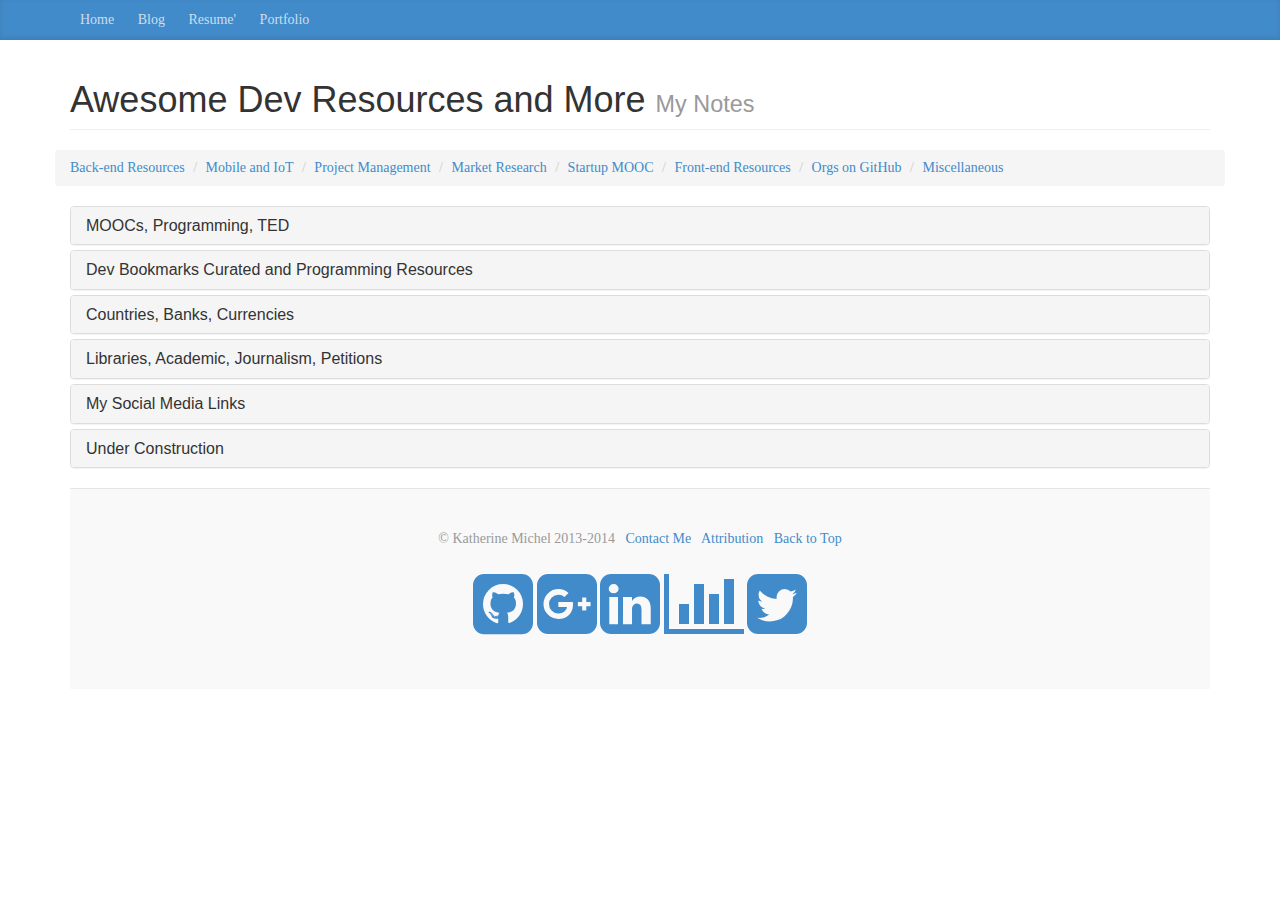
<file: miscellaneous.html>
<!DOCTYPE html>
<html lang="en">

<head>
    <meta charset="utf-8">
    <meta name="viewport" content="width=device-width, initial-scale=1.0">
    <meta name="description" content="">
    <meta name="author" content="">

    <title>Katherine Michel: My Notes</title>
    
    <!--Based on Bootstrap Blog and Start Bootstrap FAQ-->

    <link href="css/bootstrap.css" rel="stylesheet">
    <link href="css/main.css" rel="stylesheet">
    <link href="//netdna.bootstrapcdn.com/font-awesome/4.0.3/css/font-awesome.css" rel="stylesheet">
</head>

<body>

    <div class="blog-masthead">
      <div class="container">
        <nav class="blog-nav">
          <a class="blog-nav-item" href="http://katherinemichel.github.io" target="_blank">Home</a>
          <a class="blog-nav-item" href="http://katherinemichel.github.io/blog" target="_blank">Blog</a>
          <a class="blog-nav-item" href="https://docs.google.com/document/d/1Zx7Ql64x8i4ipMtqjueAph1W-euh2iyxhYdomWqTjiU/edit?usp=sharing" target="_blank">Resume'</a>
          <a class="blog-nav-item" href="http://katherinemichel.github.io/portfolio" target="_blank">Portfolio</a>
          <!--<a class="blog-nav-item" href="http://katherinemichel.github.io/portfolio/attribution#attributionelsewhere">Elsewhere</a>-->
        </nav>
      </div>
    </div>

    <div class="container">

        <div class="row">

            <div class="col-lg-12">
                <h1 class="page-header"> Awesome Dev Resources and More
                    <small>My Notes</small>
                </h1>
            </div>

      <div class="row">

             <div class="col-lg-12">
                <ul class="breadcrumb">
                    <li><a href="#" data-toggle="breadcrumb">Back-end Resources</a></li>
                    <li><a href="mobile-and-iot.html" target="_blank">Mobile and IoT</a></li>                    
                    <li><a href="project-management.html" target="_blank">Project Management</a></li>
                    <li><a href="market-research.html" target="_blank">Market Research</a></li>
                    <li><a href="startup-mooc.html" target="_blank">Startup MOOC</a></li>
                    <li><a href="front-end-resources.html" target="_blank">Front-end Resources</a></li>
                    <li><a href="orgs-on-github.html" target="_blank">Orgs on GitHub</a></li>
                    <li class="active"><a href="miscellaneous.html" target="_blank">Miscellaneous</a></li>
                </ul></div>
           
        </div>

        </div>

        <div class="row">

            <div class="col-lg-12">

                <div class="panel-group" id="accordion">

                    <div class="panel panel-default">
                        <div class="panel-heading">
                            <h4 class="panel-title">
                                <a class="accordion-toggle" data-toggle="collapse" data-parent="#accordion" href="#collapseMoocsmore">
                    MOOCs, Programming, TED
                  </a>
                            </h4>
                        </div>
                        <div id="collapseMoocsmore" class="panel-collapse collapse">
                            <div class="panel-body">
                                <br><p>MOOCs</p>
                                <a href="http://ocw.mit.edu/index.htm#" target="_blank">MIT Open Courseware Homepage</a><br>
                                <a href="http://ocw.mit.edu/courses/most-visited-courses/" target="_blank">MIT Open Courseware Most Visited Courses</a><br>
                                <a href="http://openclassroom.stanford.edu/MainFolder/HomePage.php" target="_blank">Stanford Open Classroom</a><br>
                                <a href="http://online.stanford.edu/courses" target="_blank">Stanford Online Courses</a><br>
                                <a href="https://www.coursera.org" target="_blank">Coursera</a><br>
                                <a href="https://www.edx.org" target="_blank">EdX</a><br>
                                <a href="https://novoed.com" target="_blank">NovoEd</a><br>
                                <a href="https://www.udacity.com" target="_blank">Udacity</a><br>
                                <br><p>Peter Thiel Stanford CS183 Course- Precursor</p>
                                <a href="http://blakemasters.com/peter-thiels-cs183-startup" target="_blank">Peter Thiel Stanford CS183 Course, Notes by Blake Masters</a><br>
                                <br><p>Stanford CS 184/Coursera: Startup Engineering Course</p>
                                <a href="https://github.com/startup-class" target="_blank">Coursera Stanford Startup Engineering MOOC GitHub</a><br>
                                <a href="http://startup.stanford.edu" target="_blank">Stanford CS 184 Startup Engineering MOOC</a><br>
                                <a href="https://class.coursera.org/startup-001/wiki/syllabus" target="_blank">Syllabus</a><br>
                                <a href="https://class.coursera.org/startup-001/lecture" target="_blank">Lecture</a><br>
                                <a href="https://class.coursera.org/startup-001/wiki/guest-lectures" target="_blank">Guest Lectures</a><br>
                                <a href="http://en.wikipedia.org/wiki/Chess_boxing" target="_blank">Chess Boxing</a><br>
                                <br><p>Stanford CS 106B: Programming Abstractions in C++</p>
                                <a href="http://web.stanford.edu/class/cs106b" target="_blank">CS 106B: Programming Abstractions in C++</a><br>
                                <a href="http://web.stanford.edu/class/cs106b/lectures.shtml#today" target="_blank">CS 106B: Programming Abstractions in C++ Lectures</a><br>
                                <br><p>Stanford CS 229: Machine Learning</p>
                                <a href="http://cs229.stanford.edu/materials.html" target="_blank">Machine Learning</a><br>
                                <br><p>Mechanical MIT Open Courseware: A Gentle Intro to Python</p>
                                <a href="http://mechanicalmooc.org/" target="_blank">Mechanical MIT Open Courseware: A Gentle Intro to Python</a><br>
                                <a href="http://mechanicalmooc.wordpress.com/sequence/" target="_blank">A Gentle Intro to Python Assignment Sequence</a><br>
                                <a href="https://hkn.eecs.berkeley.edu/~dyoo/python/idle_intro/index.html" target="_blank">Python One Day of IDLE Toying</a><br>
                                <a href="http://docs.python.org/2/library/idle.html" target="_blank">Python IDLE Advanced</a><br>
                                <br><p>Special Tracks</p>
                                <a href="https://www.coursera.org/specialization/mobilecloudcomputing/2?utm_medium=listingPage" target="_blank">Coursera Android Track</a><br>
                                <a href="https://www.coursera.org/specialization/jhudatascience/1?utm_medium=listingPage" target="_blank">Coursera Data Science Track</a><br>
                                <a href="https://www.coursera.org/specialization/fundamentalscomputing/9?utm_medium=listingPage" target="_blank">Coursera Fundamentals of Computing Track</a><br>
                                <a href="https://www.coursera.org/specialization/globalaffairs/3?utm_medium=listingPage" target="_blank">Coursera Global Affairs Track</a><br>
                                <a href="https://www.udacity.com/lp/google" target="_blank">Udacity Google Track</a><br>
                                <br><p>Programming Specific</p>
                                <a href="http://science.raphael.poss.name/programming-levels.html" target="_blank">Programming Levels</a><br>
                                <a href="http://tutorialzine.com/2014/06/guess-the-programming-language" target="_blank">Guess the Programming Language</a><br>
                                <a href="http://learncodethehardway.org" target="_blank">Learn Code the Hard Way</a><br>
                                <a href="http://www.codecademy.com/" target="_blank">Codecademy</a><br>
                                <a href="https://github.com/Khan" target="_blank">Khan Academy GitHub</a><br>
                                <a href="http://www.projecteuler.net" target="_blank">Project Euler</a><br>
                                <a href="https://github.com/imsky/LocalEuler" target="_blank">Project Euler Local</a><br>
                                <a href="http://projecteuler.net/problems" target="_blank">Project Euler Problems</a><br>
                                <a href="http://en.wikipedia.org/wiki/Fizz_buzz" target="_blank">Fizz Buzz</a><br>
                                <a href="http://en.wikipedia.org/wiki/Fibonacci_number" target="_blank">Fibonacci Number</a><br>
                                <br><p>Ted Talks</p>
                                <a href="http://www.ted.com/talks" target="_blank">TED Talks Catalogue </a><br>
<!--

https://github.com/iKevinY/EulerPy
https://github.com/nayuki/Project-Euler-solutions     

-->
                            </div>
                        </div>
                    </div>

                      <div class="panel panel-default">
                        <div class="panel-heading">
                            <h4 class="panel-title">
                                <a class="accordion-toggle" data-toggle="collapse" data-parent="#accordion" href="#collapseDevbookmarkscurated">
                    Dev Bookmarks Curated and Programming Resources
                  </a>
                            </h4>
                        </div>
                        <div id="collapseDevbookmarkscurated" class="panel-collapse collapse">
                            <div class="panel-body">
                                <br><p>Dev Bookmarks Curated, Free Programming Books, and Puzzles</p>
                                <a href="https://github.com/samsquire/ideas" target="_blank">https://github.com/samsquire/ideas</a><br>
                                <a href="https://github.com/Omar12/list-of-resources-for-front-end-development" target="_blank">https://github.com/Omar12/list-of-resources-for-front-end-development</a><br>
                                <a href="https://github.com/brunogarcia/Front-end-Wiki" target="_blank">https://github.com/brunogarcia/Front-end-Wiki</a><br>
                                <a href="https://github.com/codylindley/frontend-tools" target="_blank">https://github.com/codylindley/frontend-tools</a><br>
                                <a href="https://github.com/DaRaFF/webdev-resources" target="_blank">https://github.com/DaRaFF/webdev-resources</a><br>
                                <a href="https://github.com/dypsilon/frontend-dev-bookmarks " target="_blank">https://github.com/dypsilon/frontend-dev-bookmarks </a><br>
                                <a href="https://github.com/frontend-rescue/keep-up-to-date" target="_blank">https://github.com/frontend-rescue/keep-up-to-date</a><br>
                                <a href="https://github.com/hadley/devtools" target="_blank">https://github.com/hadley/devtools</a><br>
                                <a href="https://github.com/isobar-idev/code-standards" target="_blank">https://github.com/isobar-idev/code-standards</a><br>
                                <a href="https://github.com/miripiruni/frontdesk" target="_blank">https://github.com/miripiruni/frontdesk</a><br>
                                <a href="https://github.com/taitems/Front-End-Development-Guidelines" target="_blank">https://github.com/taitems/Front-End-Development-Guidelines</a><br>
                                <a href="https://github.com/usablica/front-end-frameworks" target="_blank">https://github.com/usablica/front-end-frameworks</a><br>
                                <a href="https://github.com/vitorbritto/dev-list" target="_blank">https://github.com/vitorbritto/dev-list</a><br>
                                <a href="https://github.com/wilmoore/frontend-packagers" target="_blank">https://github.com/wilmoore/frontend-packagers</a><br>
                                <a href="https://github.com/gloparco/Master-List-of-HTML5-JS-CSS-Resources" target="_blank">https://github.com/gloparco/Master-List-of-HTML5-JS-CSS-Resources</a><br>
                                <a href="https://github.com/neiesc/ListOfMinimalistFrameworks" target="_blank">https://github.com/neiesc/ListOfMinimalistFrameworks</a><br>
                                <a href="https://github.com/PaulKinlan/HTML5Search" target="_blank">https://github.com/PaulKinlan/HTML5Search</a><br>
                                <a href="https://github.com/SirPepe/HTML5Resources" target="_blank">https://github.com/SirPepe/HTML5Resources</a><br>
                                <a href="https://github.com/mmcgrana/services-engineering" target="_blank">https://github.com/mmcgrana/services-engineering</a><br>
                                <a href="https://github.com/hackreduce/Hackathon" target="_blank">https://github.com/hackreduce/Hackathon</a><br>
                                <a href="https://github.com/hacktoolkit/hacktoolkit" target="_blank">https://github.com/hacktoolkit/hacktoolkit</a><br>
                                <a href="https://github.com/sindresorhus/awesome" target="_blank">https://github.com/sindresorhus/awesome</a><br>
                                <a href="https://github.com/vhf/free-programming-books" target="_blank">Free Programming Books GitHub</a><br>
                                <a href="http://resrc.io/list/10/list-of-free-programming-books" target="_blank">Free Programming Books</a><br>
                                <a href="https://github.com/papers-we-love/papers-we-love" target="_blank">Papers We Love GitHub</a><br>
                                <a href="https://github.com/thoughtbot/guides" target="_blank">Programming Guides GitHub</a><br>
                                <a href="https://github.com/karan/Projects" target="_blank"></a>Projects to Solve in Programming Languages GitHub<br>
                                <a href="https://github.com/chaconnewu/free-data-science-books" target="_blank"></a>Free Data Science Books GitHub<br>
                                <a href="https://github.com/mame/quine-relay" target="_blank">An Uroboros Program with 50 Programming Languages GitHub</a><br>
                                <a href="https://github.com/thoughtbot/guides" target="_blank">Programming Guides GitHub</a><br>
                                <a href="https://github.com/cjbarber/learn-design" target="_blank">Learn Design Books GitHub</a><br>
                                <a href="https://github.com/cjbarber/best-crm-for-startups" target="_blank">Best CRM for Startups Love GitHub</a><br>
                                <a href="https://github.com/josephmisiti/awesome-machine-learning" target="_blank">Awesome Machine Learning GitHub</a><br>
                            </div>
                        </div>
                    </div>
                    
                    <div class="panel panel-default">
                        <div class="panel-heading">
                            <h4 class="panel-title">
                                <a class="accordion-toggle" data-toggle="collapse" data-parent="#accordion" href="#collapseFinanceresources">
                    Countries, Banks, Currencies
                  </a>
                            </h4>
                        </div>
                        <div id="collapseFinanceresources" class="panel-collapse collapse">
                            <div class="panel-body">
                                <br><p>Countries, Banks, and Currencies</p> 
                                <a href="http://en.wikipedia.org/wiki/Countries_of_the_world" target="_blank">Countries of the World Wikipedia</a> <br>
                                <a href="http://en.wikipedia.org/wiki/Lists_of_countries_and_territories" target="_blank">Lists of Countries and Territories Wikipedia</a></p>
                                <a href="http://en.wikipedia.org/wiki/Category:Lists_of_banks" target="_blank">Lists of Banks</a><br>
                                <a href="http://en.wikipedia.org/wiki/List_of_central_banks" target="_blank">List of Central Banks</a><br>
                                <a href="http://en.wikipedia.org/wiki/List_of_financial_regulatory_authorities_by_country" target="_blank">List of Financial Regulatory Authorities by Country</a><br>
                                <a href="http://en.wikipedia.org/wiki/List_of_circulating_currencies" target="_blank">List of Circulating Currencies Wikipedia</a><br>
                                <a href="http://en.wikipedia.org/wiki/Category:Currencies_by_country" target="_blank">Currencies by Country Wikipedia</a><br>
                                <br><p>Banking Brands</p>
                                <a href="http://www.thebanker.com/Banker-Data/Banker-Rankings/The-Top-500-Banking-Brands-2013?ct=true" target="_blank">The Banker, Top 500 Banking Brands 2013</a><br>
                                <br><p>Cryptocurrency</p>
                                <a href="https://github.com/bitcoin/QA" target="_blank">Bitcoin QA Artifacts GitHub</a><br>
                                <a href="https://github.com/olalonde/proof-of-liabilities" target="_blank">Proof of Liabilities GitHub</a><br>
                                <a href="https://github.com/olalonde/proof-of-solvency" target="_blank">Proof of Solvency GitHub</a><br>
                                <br><p>Bitcoin</p>
                                <a href="https://en.bitcoin.it/wiki/Block_chain" target="_blank">Blockchain</a><br>
                                <a href="https://en.bitcoin.it/wiki/Private_key" target="_blank">Private Key</a><br>
                                <a href="https://en.bitcoin.it/wiki/History" target="_blank">History</a><br>
                            </div>
                        </div>
                    </div>
                    
                     <div class="panel panel-default">
                        <div class="panel-heading">
                            <h4 class="panel-title">
                                <a class="accordion-toggle" data-toggle="collapse" data-parent="#accordion" href="#collapseJournalisticresources">
                    Libraries, Academic, Journalism, Petitions
                  </a>
                            </h4>
                        </div>
                        <div id="collapseJournalisticresources" class="panel-collapse collapse">
                            <div class="panel-body">
                                <br><p>Libraries</p>
                                <a href="http://www.loc.gov/rr/news/lists.html" target="_blank">Library of Congress News and Periodical Resources</a><br>
                                <a href="http://libweb.lancs.ac.uk/" target="_blank">Lancaster University Library</a><br>
                                <a href="http://www.bl.uk/" target="_blank">The British Library</a><br>
                                <br><p>City of London Business Library</p>
                                <a href="http://www.cityoflondon.gov.uk/business/economic-research-and-information/city-business-library/Pages/default.aspx" target="_blank">City of London Business Library</a><br>
                                <br><p>Scholarly Journals</p>
                                <a href="http://www.sciencedirect.com/" target="_blank">Science Direct</a><br>
                                <a href="http://www.elsevier.com/" target="_blank">Elselvier</a><br>
                                <br><p>BBC and Reuters</p>
                                <a href="http://www.bbc.co.uk/academy/journalism" target="_blank">BBC Journalism Academy- 12 Months Trial</a><br>
                                <a href="http://ijnet.org/blog/bbc-makes-its-training-resources-free-public-11-languages" target="_blank">BBC Journalism Academy Article</a><br>
                                <a href="http://handbook.reuters.com/index.php?title=Main_Page" target="_blank">Reuters Handbook of Journalism</a><br>
                                <br><p>Guardian Directory of News Websites</p>
                                <a href="http://www.guardian.co.uk/worldnewsguide/" target="_blank">Guardian Directory of News Websites, Country-by-Country</a><br>
                                <br><p>Twitter Lists and Tumblr</p>
                                <a href="http://multijournalism.wordpress.com/resources/tweetdeck/" target="_blank">Anthony De La Rosa Tweetdeck Overview</a><br>
                                <a href="http://soupsoup.net/2013/06/04/social-journalist-guides-setting-up-twitter-lists-on-tweetdeck/" target="_blank">Anthony De La Rosa Setting up Twitter Lists on Tweetdeck</a><br>
                                <a href="http://sixtimesanhour.com/2012/12/how-to-build-awesome-and-useful-twitter-lists-for-news-events/" target="_blank">Matthew Keys: How to Build Awesome and Useful Twitter Lists</a><br>
                                <a href="http://www.matthewkeys.net/tumblr/" target="_blank">Matthew Keys: Tumblr Tutorial</a><br>
                                <a href="http://noahliebman.com/listcopy/connect.php" target="_blank">Twitter List Copy API</a><br>
                                <a href="https://si0.twimg.com/help/1344275097_85887" target="_blank">Tweetdeck Column Advanced Twitter List Searches</a><br>
                                <br><p>Computational Journalism</p>
                                <a href="http://jmsc.hku.hk/courses/jmsc6041spring2013/2013/02/14/introduction-computer-science-and-journalism/" target="_blank">Jonathan Stray Lecture, &ldquo;Big Data&rdquo; Analysis Techniques</a><br>
                                <a href="http://jonathanstray.com/a-computational-journalism-reading-list" target="_blank">Jonathan Stray, Computational Journalism Reading List</a><br>
                                <br><p>Petitions</p>
                                <a href="https://github.com/mysociety/petitions" target="_blank">No. 10 Petitions GitHub</a><br>
                                <a href="https://github.com/WhiteHouse/petitions" target="_blank">White House Petitions GitHub</a><br>
                            </div>
                        </div>
                    </div>

              <div class="panel panel-default">
                        <div class="panel-heading">
                            <h4 class="panel-title">
                                <a class="accordion-toggle" data-toggle="collapse" data-parent="#accordion" href="#collapseMysocialmedialinks">
                    My Social Media Links
                  </a>
                            </h4>
                        </div>
                        <div id="collapseMysocialmedialinks" class="panel-collapse collapse">
                            <div class="panel-body">
                                <!--<a href="http://www.katherinemichel.net">My Webpage</a><br>-->
                                <a href="https://angel.co/katimichel" target="_blank">AngelList</a>
                                <a href="https://docs.google.com/document/d/1Zx7Ql64x8i4ipMtqjueAph1W-euh2iyxhYdomWqTjiU/edit?usp=sharing" target="_blank">Resume'</a><br>
                                <a href="https://github.com/KatherineMichel" target="_blank">GitHub</a><br>
                                <a href="http://katherinemichel.github.io/blog/" target="_blank">GitHub Blog</a><br>
                                <a href="http://katherinemichel.github.io/" target="_blank">GitHub Web Site</a><br>
                                <a href="http://www.linkedin.com/in/katherinemichel" target="_blank">Linkedin</a><br>
                                <a href="http://katimichel.tumblr.com" target="_blank">Tumblr Homepage</a><br>
                                <a href="http://katherineeileenmichel.tumblr.com" target="_blank">Tumblr Homepage</a><br>
                                <a href="http://www.slideshare.net/KatiMichel" target="_blank">SlideShare</a><br>
                                <a href="http://katherinemichel.blogspot.co.uk/" target="_blank">Blogspot</a><br>
                                <a href="https://twitter.com/KatiMichel" target="_blank">Twitter</a><br>
                                <a href="https://twitter.com/KatiMichel/lists" target="_blank">Twitter Lists</a><br>
                                <a href="https://facebook.com/katherine.michel.5" target="_blank">Facebook</a><br>
                                <a href="https://plus.google.com/u/0/112490330070859885485" target="_blank">Google+</a><br>
                                <a href="http://www.youtube.com/user/KatiEileen1?feature=mhee" target="_blank">Youtube</a><br>
                                <a href="http://open.spotify.com/user/1111062770" target="_blank">Spotify</a>
                            </div>
                        </div>
                    </div>

                    <div class="panel panel-default">
                        <div class="panel-heading">
                            <h4 class="panel-title">
                                <a class="accordion-toggle" data-toggle="collapse" data-parent="#accordion" href="#collapseUnderconstruction">
                    Under Construction
                  </a>
                            </h4>
                        </div>
                        <div id="collapseUnderconstruction" class="panel-collapse collapse">
                            <div class="panel-body">
<!--                                http://katherinemichel.github.io/blog/#BlogsIFollow <br>-->
                                <a href="http://www.inntron.com/" target="_blank">Inntron Core Banking System Index</a><br>
                                <a href="http://www.itu.int/en/ITU-D/Statistics/Pages/default.aspx" target="_blank">International Telecommunications Union Statistics</a><br>
                                <a href="http://www.w3.org/TR/CSS21/cover.html#minitoc" target="_blank">W3 CSS Recommendations Table of Contents</a><br>
                                <a href="http://docs.webplatform.org/wiki/Main_Page" target="_blank">Web Platform Docs</a><br>
                                <a href="http://jsbooks.revolunet.com/" target="_blank">The Best Free JavaScript Resources</a><br>
                            </div>
                        </div>
                    </div>
                    
                    </div>

                </div>

            </div>

        </div>

    </div>
    <!-- /.container -->

    <div class="container">
    <div class="blog-footer">
      <p>&copy; Katherine Michel 2013-2014 &nbsp; <a href="contact-me.html" target="_blank">Contact Me</a> &nbsp; <a href="attribution.html" target="_blank">Attribution</a>  &nbsp; <a href="http://katherinemichel.github.io/portfolio/attribution#">Back to Top</a><br> <br>
      <a name="attributionelsewhere">  
      	<a href="https://github.com/KatherineMichel" target="_blank"><i class="fa solo fa-github-square fa-5x"></i></a>
      	<a href="https://plus.google.com/u/0/112490330070859885485" target="_blank"><i class="fa solo fa-google-plus-square fa-5x"></i></a>
      	<a href="http://www.linkedin.com/in/katherinemichel" target="_blank"><i class="fa solo fa-linkedin-square fa-5x"></i></a>
      	<a href="http://www.slideshare.net/KatiMichel" target="_blank"><i class="fa solo fa-bar-chart-o fa-5x"></i></a>
      	<a href="https://twitter.com/KatiMichel" target="_blank"><i class="fa solo fa-twitter-square fa-5x"></i></a>
      </p>
      <p

    </div>
    </div>

    <script src="js/jquery-1.10.2.js"></script>
    <script src="js/bootstrap.js"></script>

</body>

</html>
</file>
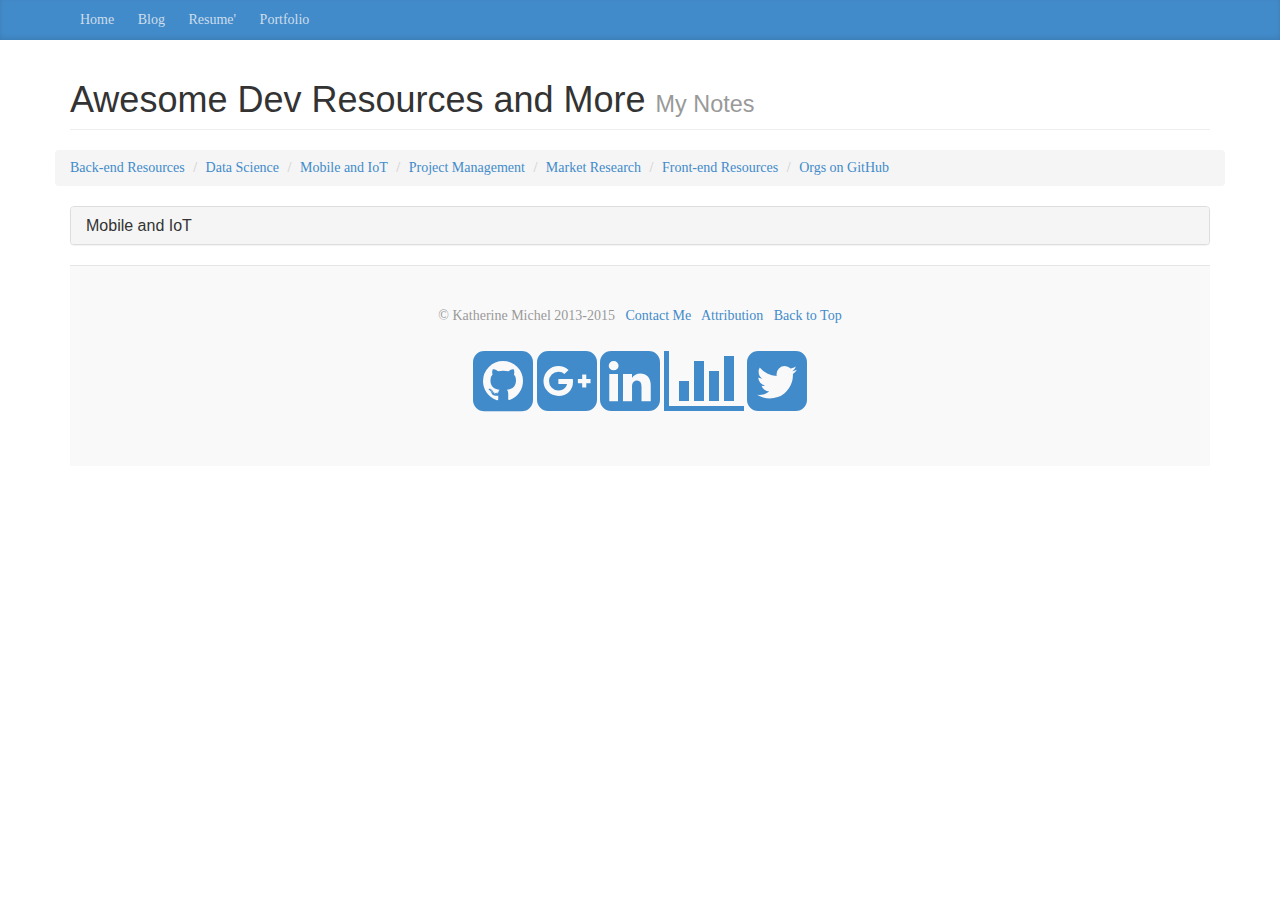
<file: mobile-and-iot.html>
<!DOCTYPE html>
<html lang="en">

<head>
    <meta charset="utf-8">
    <meta name="viewport" content="width=device-width, initial-scale=1.0">
    <meta name="description" content="">
    <meta name="author" content="">
    <link rel="shortcut icon" href="favicon.png">
    
    <title>Katherine Michel: Awesome Dev Resources and More</title>
    
    <!--Based on Bootstrap Blog and Start Bootstrap FAQ-->

    <link href="css/bootstrap.css" rel="stylesheet">
    <link href="css/main.css" rel="stylesheet">
    <link href="//netdna.bootstrapcdn.com/font-awesome/4.0.3/css/font-awesome.css" rel="stylesheet">
</head>

<body>

    <div class="blog-masthead">
      <div class="container">
        <nav class="blog-nav">
          <a class="blog-nav-item" href="http://katherinemichel.github.io" target="_blank">Home</a>
          <a class="blog-nav-item" href="http://katherinemichel.github.io/blog" target="_blank">Blog</a>
          <a class="blog-nav-item" href="https://docs.google.com/document/d/1Zx7Ql64x8i4ipMtqjueAph1W-euh2iyxhYdomWqTjiU/edit?usp=sharing" target="_blank">Resume'</a>
          <a class="blog-nav-item" href="http://katherinemichel.github.io/portfolio" target="_blank">Portfolio</a>
          <!--<a class="blog-nav-item" href="http://katherinemichel.github.io/portfolio/attribution#attributionelsewhere">Elsewhere</a>-->
        </nav>
      </div>
    </div>

    <div class="container">

        <div class="row">

            <div class="col-lg-12">
                <h1 class="page-header"> Awesome Dev Resources and More
                    <small>My Notes</small>
                </h1>
            </div>

        <div class="row">

             <div class="col-lg-12">
                <ul class="breadcrumb">
                    <li><a href="index.html" target="_blank">Back-end Resources</a></li>
                    <li><a href="data-science.html" target="_blank">Data Science</a></li>
                    <li class="active"><a href="mobile-and-iot.html" target="_blank">Mobile and IoT</a></li>                    
                    <li><a href="project-management.html" target="_blank">Project Management</a></li>
                    <li><a href="market-research.html" target="_blank">Market Research</a></li>
                    <li><a href="front-end-resources.html" target="_blank">Front-end Resources</a></li>
                    <li><a href="orgs-on-github.html" target="_blank">Orgs on GitHub</a></li>
                </ul></div>
           
        </div>

        </div>

        <div class="row">

            <div class="col-lg-12">

                <div class="panel-group" id="accordion">

                       <div class="panel panel-default">
                        <div class="panel-heading">
                            <h4 class="panel-title">
                                <a class="accordion-toggle" data-toggle="collapse" data-parent="#accordion" href="#collapseDeveloperresources">
                    Mobile and IoT
                  </a>
                            </h4>
                        </div>
                        <div id="collapseDeveloperresources" class="panel-collapse collapse">
                            <div class="panel-body">
                                <br><p>Android (and comparison with Java)- Official Resources</p>
                                <a href="http://developer.android.com/about/index.html" target="_blank">Android Developer</a><br>
                                <a href="https://developers.google.com/android" target="_blank">Google Developers Android</a><br>
                                <a href="https://github.com/android" target="_blank">Android GitHub</a><br>
                                <a href="http://en.wikipedia.org/wiki/Android_(operating_system)" target="_blank">Android Wikipedia</a><br>
                                <a href="http://www.android.com" target="_blank">Android.com</a><br>
                                <a href="http://en.wikipedia.org/wiki/Comparison_of_Java_and_Android_API" target="_blank">Android and Java Api Comparison Wikipedia </a><br>
                                <a href="http://maven.apache.org" target="_blank">Apache Maven</a><br>
                                <br><p>Android- IDE, Database, Virtual Machine, (Linux Kernel and SQLite also)</p>                                
                                <a href="http://developer.android.com/sdk/index.html?hl=sk" target="_blank">Android SDK</a><br>
                                <a href="http://developer.android.com/tools/sdk/eclipse-adt.html" target="_blank">Android Eclipse</a><br>
                                <a href="http://developer.android.com/tools/index.html" target="_blank">Android Tools (Eclipse Plugin)</a><br>           
                                <a href="http://developer.android.com/sdk/installing/studio.html" target="_blank">Android Studio</a><br>
                                <a href="http://en.wikipedia.org/wiki/Dalvik_virtual_machine" target="_blank">Dalvik Virtual Machine Wikipedia</a><br>
                                <a href="https://source.android.com/devices/tech/dalvik/index.html" target="_blank">Dalvik Technical Info</a><br>
                                <a href="https://sites.google.com/site/io/dalvik-vm-internals" target="_blank">Dalvik Virtual Machine Video</a><br>                                
                                <br><p>Android- Open Source Project</p> 
                                <a href="https://source.android.com/index.html" target="_blank">Android Open Source Project Index</a><br>                                
                                <a href="https://source.android.com/source/index.html" target="_blank">Android Open Source Project Source</a><br>
                                <a href="https://source.android.com/devices/index.html" target="_blank">Android Open Source Project Devices</a><br>
                                <a href="https://source.android.com/accessories/index.html" target="_blank">Android Open Source Project Accessories</a><br>                                
                                <a href="https://source.android.com/compatibility/index.html" target="_blank">Android Open Source Project Compatibility</a><br>
                                <a href="https://source.android.com/source/git-resources.html" target="_blank">Android Open Source Project Git Resources</a><br>
                                <a href="https://android.googlesource.com/?format=HTML" target="_blank">Android Open Source Project Source Code</a><br>                                
                                <a href="https://github.com/android/platform_packages_apps_contacts" target="_blank">Android Open Source GitHub</a><br>
                                <a href="https://github.com/android/platform_frameworks_base" target="_blank">Android Platform Frameworks Base GitHub</a><br>
                                <a href="https://github.com/android/platform_development" target="_blank">Android Platform Development GitHub</a><br>
                                <a href="https://github.com/android/platform_system_core" target="_blank">Android Platform System Core GitHub</a><br>
                                <a href="https://android.googlesource.com/platform/system/core/+/master/toolbox" target="_blank">Android Open Source Project Toolbox</a><br>
                                <br><p>Android References</p>
                                <a href="http://www.edureka.in/blog/wp-content/uploads/2013/01/Android-Stack.jpg" target="_blank">Android Architecture</a><br> 
                                <a href="http://developer.android.com/reference/packages.html" target="_blank">Android API/Packages</a><br>       
                                <a href="http://developer.android.com/reference/classes.html" target="_blank">Android All Classes</a><br>
                                <a href="http://developer.android.com/reference/android/app/Activity.html" target="_blank">Android Activity Lifecycle Chart</a><br>
                                <a href="http://developer.android.com/guide/components/tasks-and-back-stack.html" target="_blank">Android Backstack Chart</a><br>
                                <br><p>Android- Coursera</p>
                                <a href="https://class.coursera.org/android-001/lecture" target="_blank">Coursera- Programming Mobile Apps for Android Handheld Systems</a><br>
                                <a href="https://github.com/aporter/coursera-android" target="_blank">Coursera- Programming Mobile Apps for Android Handheld Systems Course Examples GitHub</a><br>
                                <a href="https://class.coursera.org/androidapps101-001" target="_blank">Coursera- Creative, Serious and Playful Science of Android Apps</a><br>
                                <a href="https://github.com/douglascraigschmidt/POSA-14" target="_blank">Coursera- Second Android Course GitHub</a><br>
                                <br><p>Android- Codepath</p>
                                <a href="https://github.com/thecodepath/android_guides" target="_blank">Codepath Android Guides GitHub</a><br>
                                <a href="https://github.com/thecodepath/android_guides/wiki#getting-started" target="_blank">Codepath Android Wiki Getting Started GitHub</a><br>
                                <a href="http://guides.codepath.com/android" target="_blank">Codepath Android Wiki Getting Started</a><br>
                                <a href="http://i.imgur.com/KDSWUXt.png Android Project Structure" target="_blank">Codepath Android Project Structure</a><br>                
                                <a href="https://github.com/thecodepath/android_guides/wiki/Android-Directory-Structure" target="_blank">Codepath Android Directory Structure</a><br>
                                <a href="https://github.com/thecodepath/android_guides/wiki/Organizing-your-Source-Files" target="_blank">Codepath Android Source Files Organization</a><br>                                
                                <a href="https://github.com/thecodepath/android_guides/wiki/Must-Have-Libraries" target="_blank">Codepath Must Have Libraries GitHub</a><br> 
                                <br><p>Android- Tutorials, Examples, and Templates</p> 
                                <a href="http://www.android-app-patterns.com" target="_blank">Android App Patterns</a><br>
                                <a href="https://github.com/petrnohejl/Android-Cheatsheet-For-Graphic-Designers" target="_blank">Android Cheat Sheet for Developers (Example Webpage) GitHub</a><br>
                                <a href="http://resrc.io/list/10/list-of-free-programming-books/#android" target="_blank">Android Free Programming Books</a><br> 
                                <a href="https://github.com/Trinea/android-open-project/tree/master/English%20Version" target="_blank">Android Open Project (English Version) GitHub</a><br>
                                <a href="http://androidcookbook.com/home.seam" target="_blank">O'Reilly Android Cookbook GitHub</a><br>
                                <a href="https://github.com/IanDarwin/Android-Cookbook-Examples" target="_blank">O'Reilly Android Cookbook Examples GitHub</a><br>
                                <a href="https://github.com/petrnohejl/Android-Templates-And-Utilities" target="_blank">Android Templates and Utilities GitHub</a><br>                                
                                <a href="https://github.com/novoda/android" target="_blank">Android App Examples GitHub</a><br>
                                <a href="https://github.com/hmkcode/Android" target="_blank">Android App Examples GitHub</a><br>
                                <a href="https://github.com/thecodepath/android_guides/wiki/Sample-Android-Apps" target="_blank">Codepath Sample Android Apps GitHub</a><br>
                                <a href="https://github.com/commonsguy/cw-omnibus" target="_blank">The Busy Coder's Guide to Android Development Book Source Code GitHub</a><br>
                                <br><p>Android Studio- Tutorials, Examples, and Templates</p> 
                                <a href="https://github.com/twitterdev/android-samples" target="_blank">Twitter Android Sample Apps (Studio) GitHub</a><br>
                                <a href="https://github.com/Michenux/YourAppIdea" target="_blank">Your App Idea (Studio) GitHub</a><br>
                                <br><p>Android SDKs</p>
                                <a href="https://github.com/aws/aws-sdk-android" target="_blank">Android AWS SDK GitHub</a><br>
                                <a href="https://github.com/box/box-android-sdk-v2" target="_blank">Android Box SDK GitHub</a><br>                  
                                <a href="https://github.com/facebook/facebook-android-sdk" target="_blank">Android Facebook SDK GitHub</a><br>
                                <br><p>Android- Popular Design and Functionality</p>  
                                <a href="https://github.com/Bearded-Hen/Android-Bootstrap" target="_blank">Android Bootstrap GitHub</a><br>
                                <a href="https://github.com/AndroidBootstrap/android-bootstrap" target="_blank">Android Bootstrap GitHub</a><br>
                                <a href="https://github.com/JakeWharton/ActionBarSherlock" target="_blank">Action Bar Sherlock (Example Website) GitHub</a><br>
                                <a href="http://www.cyanogenmod.org" target="_blank">CyanogenMod</a><br>
                                <a href="https://github.com/jayway/maven-android-plugin" target="_blank">Android Maven Plugin GitHub</a><br>
                                <a href="https://github.com/jfeinstein10/SlidingMenu" target="_blank">Sliding Menu GitHub</a><br>
                                <a href="https://github.com/chrisbanes/PhotoView" target="_blank">Photo View (Sample App) GitHub</a><br>
                                <a href="https://github.com/pornel/slip" target="_blank">Slip GitHub</a><br>
                                <br><p>Apple- Swift</p>
                                <a href="https://developer.apple.com/swift" target="_blank">Swift</a><br>
                                <a href="http://en.wikipedia.org/wiki/Swift_(programming_language)" target="_blank">Swift Wikipedia</a><br>
                                <br><p>Apple- Including iOS</p>
                                <a href="https://developer.apple.com/" target="_blank">Apple Development</a><br>
                                <a href="https://developer.apple.com/devcenter/ios/index.action" target="_blank">iOS Development</a><br>
                                <a href="https://github.com/CocoaPods/Specs" target="_blank">CocoaPods GitHub</a><br>
                                <a href="https://github.com/facebook/origami" target="_blank">Facebook Origami GitHub</a><br>
                                <a href="https://github.com/facebook/Shimmer" target="_blank">Facebook Shimmer GitHub</a><br>
                                <a href="https://github.com/AFNetworking/AFNetworking iOS and OS X Networking Framework" target="_blank">iOS and OS X Networking Framework GitHub</a><br>
                                <a href="https://github.com/nolimits4web/Framework7" target="_blank">iOS7 App Framework (Beautiful Website) GitHub</a><br>
                                <a href="https://github.com/jbrad/bootstrap-ios7" target="_blank">iOS7 Bootstrap App Framework (Example Website) GitHub</a><br>
                                <a href="https://github.com/nvk/sketch-ios" target="_blank">iOS7 App Sketch (Beautiful Collection) GitHub</a><br>
                                <a href="https://github.com/NYTimes/objective-c-style-guide" target="_blank">NYT Objective C Styleguide GitHub</a><br>
                                <br><p>Mobile- General</p>
                                <a href="https://github.com/kikinteractive/app" target="_blank">App.js GitHub</a><br>
                                <a href="http://app.itize.us" target="_blank">Examples of Beautiful Mobile App Design</a><br>
                                <a href="https://github.com/thecodepath" target="_blank">Codepath GitHub</a><br>
                                <a href="http://www.genymotion.com" target="_blank">Genymotion</a><br>
                                <a href="https://developers.facebook.com/products/fb-start" target="_blank">Facebook Start</a><br>
                                <a href="https://github.com/h5bp/mobile-boilerplate" target="_blank">HTML5 Boilerplate GitHub</a><br>
                                <a href="https://github.com/01org/appframework" target="_blank">Intel's App Framework GitHub</a><br>
                                <a href="https://github.com/jquery/jquery-mobile" target="_blank">jQuery Mobile GitHub</a><br>
                                <a href="https://www.parse.com" target="_blank">Parse (Backend aaS) GitHub</a><br>
                                <a href="http://goratchet.com" target="_blank">Ratchet</a><br>
                                <a href="https://github.com/twbs/ratchet" target="_blank">Ratchet (Example Website with Ads) GitHub</a><br>
                                <a href="https://github.com/yeoman/generator-mobile" target="_blank">Yeoman Mobile Generator GitHub</a><br>
                                <br><p>Internet of Things- General</p>
                                <a href="http://www.w3.org/standards/semanticweb" target="_blank">Semantic Web</a><br>
                                <a href="https://developer.android.com/google/play-services/location.html" target="_blank">Android Location APIs for Location-aware Apps</a><br>
                                <a href="https://developer.android.com/training/location/index.html" target="_blank">Android Making Your App Location-aware</a><br>
                                <a href="https://developer.android.com/reference/com/google/android/gms/location/package-summary.html" target="_blank">Android Location API Reference</a><br> 
                                <a href="https://developer.android.com/google/play-services/setup.html" target="_blank">Android Google Play Services SDK</a><br>
                                <a href="http://en.wikipedia.org/wiki/GPS" target="_blank">GPS Wikipedia</a><br>
                                <a href="http://en.wikipedia.org/wiki/Location-based_service" target="_blank">Location-based Service Wikipedia</a><br>
                                <a href="https://developer.apple.com/library/mac/documentation/CoreBluetooth/Reference/CoreBluetooth_Framework/_index.html" target="_blank">Apple Core Bluetooth Framework</a><br> 
                                <a href="https://developer.nest.com" target="_blank">Nest Developer</a><br>
                                <a href="https://nest.com/works-with-nest" target="_blank">Nest Developer- Works with Nest</a><br>
                                <a href="https://github.com/hybridgroup/cylon" target="_blank">Cyclon.js GitHub</a><br>
                                <br><p>Internet of Things- Bluetooth Low Energy</p>
                                <a href="https://www.bluetooth.org/en-us" target="_blank">Bluetooth Website</a><br>
                                <a href="https://developer.bluetooth.org/Pages/default.aspx" target="_blank">Bluetooth Developer Portal</a><br>
                                <a href="https://www.bluetooth.org/en-us/training-resources" target="_blank">Bluetooth Training Resources</a><br>
                                <a href="https://www.bluetooth.org/en-us/specification" target="_blank">Bluetooth Specifications</a><br>
                                <a href="https://www.bluetooth.org/en-us/specification/adopted-specifications" target="_blank">Bluetooth Specifications Adopted</a><br>
                                <a href="https://developer.bluetooth.org/gatt/Pages/default.aspx" target="_blank">Bluetooth Gatt Specifications</a><br>
                                <a href="http://epx.com.br/artigos/bluetooth_gatt.php" target="_blank">Bluetooth Att and Gatt Specifications</a><br>
                                <a href="http://www.bluetooth.com/Pages/Bluetooth-Smart-Devices.aspx List of Bluetooth Ready Devices" target="_blank">Bluetooth Ready Devices</a><br> 
                                <a href="http://en.wikipedia.org/wiki/Bluetooth_low_energy" target="_blank">Bluetooth Low Energy Wikipedia</a><br>
                                <a href="http://en.wikipedia.org/wiki/Proximity_marketing#Bluetooth-based_systems" target="_blank">Proxmity Marketing- Bluetooth Low Energy Wikipedia</a><br>
                                <a href="https://developer.android.com/guide/topics/connectivity/bluetooth-le.html" target="_blank">Android Bluetooth Low Energy</a><br>
                                <a href="https://github.com/sandeepmistry" target="_blank">Node.js + BLE Modules (Unfortunately only support Mac OSX and Linux last time I checked) GitHub</a><br>
                                <br><p>Internet of Things- iBeacon- General</p>
                                <a href="http://en.wikipedia.org/wiki/Ibeacon" target="_blank">iBeacon Wikipedia</a><br>
                                <a href="http://www.ibeacon.com/ibeacon-wars-a-guide-to-the-major-ibeacon-companies" target="_blank">Guide to the Major iBeacon Companies</a><br>
                                <br><p>Internet of Things- iBeacon- Arduino</p>
                                <a href="http://www.arduino.cc" target="_blank">Arduino</a><br>
                                <br><p>Internet of Things- iBeacon- Raspberry PI</p>
                                <a href="http://www.raspberrypi.org" target="_blank">RaspberryPi</a><br>
                                <br><p>Internet of Things- iBeacon- Estimote</p>
                                <a href="http://estimote.com" target="_blank">Estimote Website</a><br>
                                <a href="https://github.com/Estimote/Android-SDK" target="_blank">Android Estimote SDK GitHub</a><br>
                                <a href="https://github.com/Estimote/iOS-SDK" target="_blank">iOS Estimote SDK GitHub</a><br>
                                <br><p>Internet of Things- iBeacon- RadiusNetworks</p>
                                <a href="https://github.com/RadiusNetworks/radiusnetworks.github.io" target="_blank">RadiusNetworks Website GitHub</a><br> 
                                <a href="http://developer.radiusnetworks.com" target="_blank">RadiusNetworks Website</a><br>  
                                <a href="http://developer.radiusnetworks.com/ibeacon" target="_blank">RadiusNetworks iBeacon Services</a><br>
                                <a href="http://developer.radiusnetworks.com/proximitykit" target="_blank">RadiusNetworks Proximity Kit</a><br>
                                <a href="https://github.com/RadiusNetworks/proximity-reference-android" target="_blank">Android RadiusNetworks Proximity Kit Reference GitHub</a><br>
                                <a href="https://github.com/RadiusNetworks/android-ibeacon-service" target="_blank">Android RadiusNetworks iBeacon Service GitHub</a><br>
                                <a href="https://github.com/RadiusNetworks/ibeacon-reference-android" target="_blank">Android RadiusNetworks iBeacon Reference App GitHub</a><br>
                                <a href="https://github.com/RadiusNetworks/ibeacon-cli" target="_blank">RadiusNetworks iBeacon CLI GitHub</a><br>
                                <a href="https://github.com/RadiusNetworks/ibeacon-background-demo" target="_blank">RadiusNetworks iBeacon Background Demo GitHub</a><br>
                                <br><p>Internet of Things- Payments</p>
                                <a href="https://www.paypal.com/us/webapps/mpp/beacon" target="_blank">PayPal Beacon</a><br>
                                <a href="https://www.paypal.com/us/webapps/mpp/beacon#learn-more" target="_blank">Why is PayPal Beacon better than other solutions?</a><br>
                                <a href="https://github.com/paypal/gatt" target="_blank">PayPal Gatt- Go Package for Building Bluetooth Low Energy Peripherals GitHub</a><br>
                                <a href="https://github.com/paypal/PayPal-Android-SDK" target="_blank">PayPal Android SDK GitHub</a><br>
                                <a href="https://github.com/paypal/PayPal-iOS-SDK" target="_blank">PayPal iOS SDK GitHub</a><br>
                                <a href="http://www.paywithcover.com" target="_blank">Cover</a><br>
                                <a href="http://dashwith.me" target="_blank">Dash</a><br>
                                <br><p>Internet of Things- Payments Whitepapers and SEC Filings</p>
                                <a href="http://ul-ts.com/downloads/whitepapers/finish/6-whitepapers/282-mobile-payment-transactions-ble-andor-nfc" target="_blank">BLE or NFC ("iOS only supports BLE" (not NFC))</a><br>
                                <a href="http://www.smartcardalliance.org/articles/2014/06/03/smart-card-alliance-explores-opportunities-and-challenges-with-bluetooth-low-energy-ble-mobile-technology-in-new-white-paper-ble-101" target="_blank">Smart Card Alliance BLE 101 Summary</a><br>
                                <a href="http://www.smartcardalliance.org/resources/pdf/BLE101-FINAL-053014.pdf" target="_blank">Smart Card Alliance BLE 101 PDF</a><br>
                                <a href="http://9to5mac.com/2014/07/12/apple-designed-ibeacon-hardware-hits-fcc-for-apple-stores-for-developers-or-consumers" target="_blank">Article- Apple FCC iBeacon Filing</a><br>
                                <a href="https://apps.fcc.gov/eas/GetApplicationAttachment.html?id=2313959" target="_blank">Apple FCC iBeacon Filing</a><br>
                                <br><p>Internet of Things- Geo-fencing</p>
                                <a href="http://en.wikipedia.org/wiki/Geo-fence" target="_blank">Geo-fence Wikipedia</a><br>
                                <a href="https://developers.google.com/maps/documentation/tracks/geofences" target="_blank">Google Geo-fences</a><br>
                                <a href="http://developer.android.com/training/location/geofencing.html" target="_blank">Android Geo-fences</a><br>           
                                <br><p>Internet of Things- Wifi, Bluetooth, Cellular Alternative</p>
                                <a href="https://www.helium.co/#/home" target="_blank">Helium.co</a><br>
                           </div>
                        </div>
                    </div>
<!--
                                <a href="http://www.eclipse.org" target="_blank">Eclipse</a><br>
                                
http://developer.android.com/training/basics/firstapp/index.html
https://support.google.com/googleplay/android-developer/answer/113468
http://developer.android.com/sdk/index.html
http://developer.android.com/tools/workflow/index.html
http://developer.android.com/guide/index.html
http://developer.android.com/sdk/index.html
http://developer.android.com/support.html
http://developer.android.com/tools/publishing/publishing_overview.html
http://developer.android.com/google/play-services/index.html
http://developer.android.com/google/play-services/setup.html
http://developer.android.com/google/play/billing/index.html
http://developer.android.com/google/play/dist.html
http://developer.android.com/distribute/tools/open-distribution.html
http://developer.android.com/distribute/tools/launch-checklist.html
https://github.com/MarcelloLins/GooglePlayAppsCrawler

In-App Purchases 
https://github.com/dimsemenov/PhotoSwipe
https://github.com/futurice/android-best-practices
http://wiki.jetbrains.net/intellij/Developing_and_running_a_Java_EE_Hello_World_application

https://github.com/google/physical-web

https://github.com/android/platform_frameworks_base

http://en.wikipedia.org/wiki/Mobile_World_Congress

Programming the Mobile Web
http://it-ebooks.info/book/2088

http://www.androidpolice.com/2014/10/17/android-5-0-lollipop-sdk-21-is-now-available-developers-start-your-downloads

http://blog.estimote.com/post/98316374485/introducing-the-estimote-indoor-location-sdk-the-next
https://github.com/Estimote/iOS-Indoor-SDK
https://github.com/Estimote/iOS-Indoor-SDK/blob/master/README.md

Ionic and Ant:

https://github.com/driftyco/ionic
https://github.com/driftyco/ionic-app-base
https://github.com/driftyco/ionic-angular-cordova-seed

https://github.com/phonegap/phonegap-start
https://github.com/phonegap/phonegap-cli
https://github.com/phonegap/node-phonegap-build-api (wrapper for mikeal/request)
https://github.com/apache/cordova-android
https://github.com/apache/cordova-ios

https://pages.apigee.com/learn-develop-an-app-ii-registration.html

http://en.wikipedia.org/wiki/Mobile_device_management
http://en.wikipedia.org/wiki/Bring_your_own_device
http://www.appcelerator.com/titanium/
http://www.sencha.com/products/touch
http://jquerymobile.com/
http://demos.jquerymobile.com/1.2.1/
http://web.stanford.edu/class/cs193a/
http://web.stanford.edu/class/cs193p/cgi-bin/drupal/
http://view.jquerymobile.com/1.3.2/dist/demos/intro/

http://mobilehtml5.org/
http://phonegap.com/about/feature/
http://developer.android.com/about/dashboards/index.html

https://m.example.com/

http://developer.android.com/design/style/typography.html
https://github.com/wasabeef/awesome-android-ui
http://it-ebooks.info/search/?q=android&type=title
http://it-ebooks.info/book/1554
http://it-ebooks.info/book/1988
http://it-ebooks.info/book/611
-->                    
                                    
                    </div>

                </div>

            </div>

        </div>

    </div>
    <!-- /.container -->

    <div class="container">
    <div class="blog-footer">
      <p>&copy; Katherine Michel 2013-2015 &nbsp; <a href="contact-me.html" target="_blank">Contact Me</a> &nbsp; <a href="attribution.html" target="_blank">Attribution</a>  &nbsp; <a href="http://katherinemichel.github.io/portfolio/attribution#">Back to Top</a><br> <br>
      <a name="attributionelsewhere">  
      	<a href="https://github.com/KatherineMichel" target="_blank"><i class="fa solo fa-github-square fa-5x"></i></a>
      	<a href="https://plus.google.com/u/0/112490330070859885485" target="_blank"><i class="fa solo fa-google-plus-square fa-5x"></i></a>
      	<a href="http://www.linkedin.com/in/katherinemichel" target="_blank"><i class="fa solo fa-linkedin-square fa-5x"></i></a>
      	<a href="http://www.slideshare.net/KatiMichel" target="_blank"><i class="fa solo fa-bar-chart-o fa-5x"></i></a>
      	<a href="https://twitter.com/KatiMichel" target="_blank"><i class="fa solo fa-twitter-square fa-5x"></i></a>
      </p>
      <p

    </div>
    </div>

    <script src="js/jquery-1.10.2.js"></script>
    <script src="js/bootstrap.js"></script>

</body>

</html>
</file>
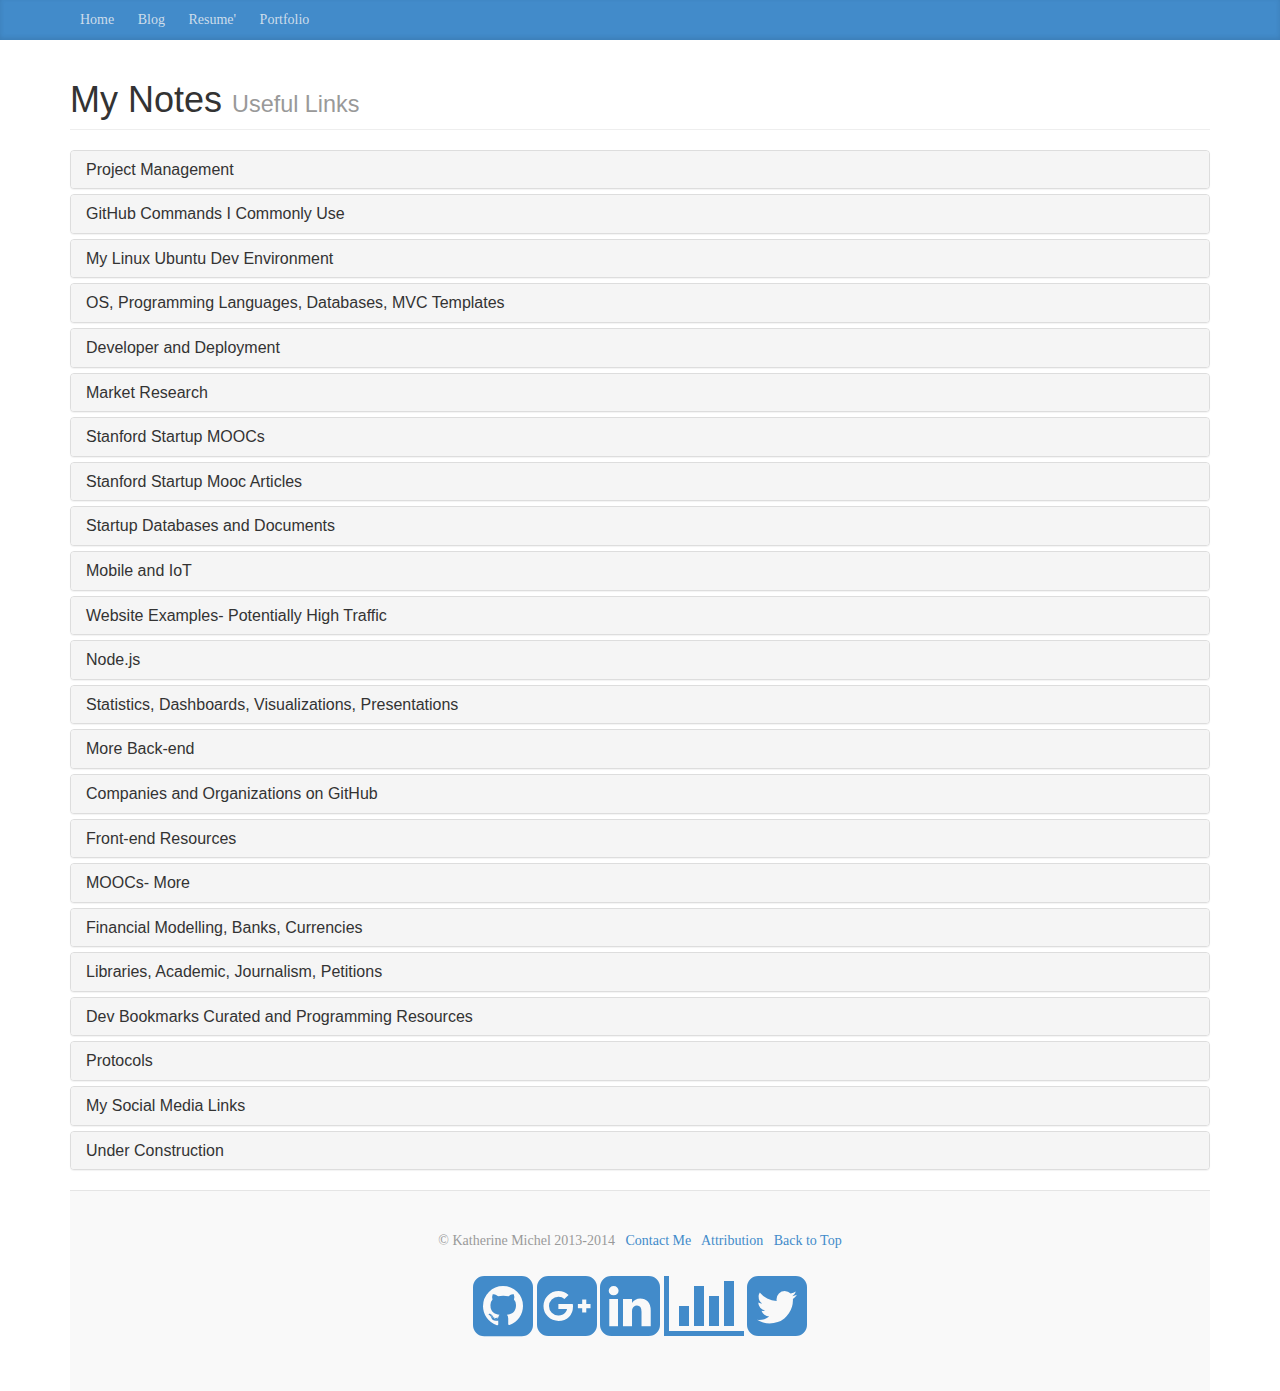
<file: notes.html>
<!DOCTYPE html>
<html lang="en">

<head>
    <meta charset="utf-8">
    <meta name="viewport" content="width=device-width, initial-scale=1.0">
    <meta name="description" content="">
    <meta name="author" content="">

    <title>Katherine Michel: My Notes</title>
    
    <!--Based on Bootstrap Blog and Start Bootstrap FAQ-->

    <link href="css/bootstrap.css" rel="stylesheet">
    <link href="css/main.css" rel="stylesheet">
    <link href="//netdna.bootstrapcdn.com/font-awesome/4.0.3/css/font-awesome.css" rel="stylesheet">
</head>

<body>

    <div class="blog-masthead">
      <div class="container">
        <nav class="blog-nav">
          <a class="blog-nav-item" href="http://katherinemichel.github.io" target="_blank">Home</a>
          <a class="blog-nav-item" href="http://katherinemichel.github.io/blog" target="_blank">Blog</a>
          <a class="blog-nav-item" href="https://docs.google.com/document/d/1Zx7Ql64x8i4ipMtqjueAph1W-euh2iyxhYdomWqTjiU/edit?usp=sharing" target="_blank">Resume'</a>
          <a class="blog-nav-item" href="http://katherinemichel.github.io/portfolio" target="_blank">Portfolio</a>
          <!--<a class="blog-nav-item" href="http://katherinemichel.github.io/portfolio/attribution#attributionelsewhere">Elsewhere</a>-->
        </nav>
      </div>
    </div>

    <div class="container">

        <div class="row">

            <div class="col-lg-12">
                <h1 class="page-header"> My Notes
                    <small>Useful Links</small>
                </h1>
            </div>

        </div>

        <div class="row">

            <div class="col-lg-12">

                <div class="panel-group" id="accordion">

                     <div class="panel panel-default">
                        <div class="panel-heading">
                            <h4 class="panel-title">
                                <a class="accordion-toggle" data-toggle="collapse" data-parent="#accordion" href="#collapseProjectmanagement">
                    Project Management
                  </a>
                            </h4>
                        </div>
                        <div id="collapseProjectmanagement" class="panel-collapse collapse">
                            <div class="panel-body">
                                <a href="http://www.apm.org.uk/" target="_blank">Association for Project Management</a><br>
                                <a href="http://www.pmi.org/" target="_blank">Project Management Institute</a><br>
                                <a href="http://en.wikipedia.org/wiki/Comparison_of_project_management_software" target="_blank">Comparison of Project Management Software</a><br>
                                <a href="https://github.com/Lullabot/github-pm GitHub" target="_blank">GitHub Project Management</a><br>
                            </div>
                        </div>
                    </div>

              <div class="panel panel-default">
                        <div class="panel-heading">
                            <h4 class="panel-title">
                                <a class="accordion-toggle" data-toggle="collapse" data-parent="#accordion" href="#collapseMysocialmedialinks">
                    GitHub Commands I Commonly Use
                  </a>
                            </h4>
                        </div>
                        <div id="collapseMysocialmedialinks" class="panel-collapse collapse">
                            <div class="panel-body">
                                <p>git clone https://github.com/username/reponame.git</p>
                                <p>git clone --branch=gh-pages https://github.com/username/reponame.git</p>
                                <p>git pull origin gh-pages</p>
                                <p>git clone git@github.com:username/reponame.git</p>
                                <p>git add .</p>
                                <p>git commit .</p>
                                <p>note screen: a, type note, then esc :wq enter to exit</p>
                                <p>git push origin master</p>
                                <p>git push origin gh-pages</p>
                                <p>cd ~</p>                                
                            </div>
                        </div>
                    </div>

              <div class="panel panel-default">
                        <div class="panel-heading">
                            <h4 class="panel-title">
                                <a class="accordion-toggle" data-toggle="collapse" data-parent="#accordion" href="#collapseMylinuxubuntudevenvironment">
                    My Linux Ubuntu Dev Environment
                  </a>
                            </h4>
                        </div>
                        <div id="collapseMylinuxubuntudevenvironment" class="panel-collapse collapse">
                            <div class="panel-body">
                                <p>Web Browsers:</p>
                                <p>Firefox (Software Center)</p>
                                <p>Chromium (Software Center)</p>
                                <br><p>Package Managers:</p>
                                <p>Synaptic Package Manager (Software Center)</p>
                                <p>NPM (Synaptic Package Manager)</p>
                                <br><p>Version Control:</p>
                                <p>Git (Command Line)</p>
                                <p>GitHub-backup (Synaptic Package Manager)</p>  
                                <br><p>Virtual Machine:</p>
                                <p>Vagrant (Synaptic Package Manager)</p>
                                <p>VirtualBox (Software Center)</p>
                                <br><p>Java and Android:</p>
                                <p>Eclipse (Software Center)</p>
                                <p>Netbeans (Synaptic Package Manager)</p>
                                <p>OpenJDK Java Runtime 7 (Software Center)</p>
                                <p>Ant (Synaptic Package Manager)</p>
                                <p>Cordova-ubuntu-2.8 and Examples (Synaptic Package Manager)</p>
                                <p>Maven Project Management (Synaptic Package Manager)</p>
                                <br><p>Databases- MySQL:</p>
                                <p>MySQL Server and Client (Software Center and Synaptic Package Manager)</p>
                                <p>MySQL Workbench (Software Center)</p>
                                <p>Automysqlbackup (Synaptic Package Manager)</p>
                                <br><p>Databases- PostgreSQL:</p>
                                <p>PostgreSQL (Synaptic Package Manager)</p>
                                <p>PgAdmin III (Software Center)</p>
                                <p>Autopostgresqlbackup (Synaptic Package Manager)</p>
                                <br><p>Databases- SQLite and SQLite3:</p>  
                                <p>SQLite and SQLite3 (Synaptic Package Manager)</p>
                                <p>SQL Database Browser (Software Center)</p>
                                <p>SQLiteman SQLite3 (Software Center)</p>
                                <br><p>Databases/Servers- More:</p> 
                                <p>MongoDB (Synaptic Package Manager)</p>
                                <p>CouchDB (Synaptic Package Manager)</p>
                                <p>Sun-javadb and Client (Synaptic Package Manager)</p>
                                <p>Tomcat7 (Synaptic Package Manager)</p>
                                <p>Nginx (Synaptic Package Manager)</p>
                                <p>RabbitMQ-server (Synaptic Package Manager)</p>
                                <br><p>Dev Environment:</p>
                                <p>Node.js (Synaptic Package Manager)</p> 
                                <p>Redis-server and Redis-tools (Synaptic Package Manager)</p>
                                <p>Puppet (Synaptic Package Manager)</p>
                                <p>Chef (Synaptic Package Manager)</p>
                                <p>Docker (Synaptic Package Manager)</p>
                                <p>Emacs (Synaptic Package Manager)</p>
                                <p>Vim-syntax-docker (Synaptic Package Manager)</p>                                
                                <p>Vim (Synaptic Package Manager)</p>
                                <p>Zsh (Synaptic Package Manager)</p>
                                <br><p>Languages- Python:</p>
                                <p>Python IDLE 2.7 and 3.4 (Software Center)</p>
                                <p>Python-virtualenv (Synaptic Package Manager)</p>
                                <p>Virtualenvwrapper (Synaptic Package Manager)</p>
                                <p>Python-pip and Python3-pip (Synaptic Package Manager)</p>
                                <p>Python-django (Synaptic Package Manager)</p>
                                <p>Python-flask and Python3-flask (Synaptic Package Manager)</p>
                                <p>Python-jinja2 and Python3-jinja2 (Synaptic Package Manager)</p>
                                <p>Fabric (Synaptic Package Manager)</p>
                                <br><p>Languages- PHP:</p>
                                <p>PHP5 (Synaptic Package Manager)</p>
                                <p>Composer Global (Command Line)</p>
                                <br><p>Languages- Ruby:</p>
                                <p>Ruby (Synaptic Package Manager)</p>
                                <p>Capistrano (Synaptic Package Manager)</p>
                                <br><p>Languages- More:</p>
                                <p>Golang (Synaptic Package Manager)</p>
                                <p>Scala (Synaptic Package Manager)</p>
                                <p>Clojure (Synaptic Package Manager)</p>
                                <p>Erlang (Synaptic Package Manager)</p>
                                <p>Perl (Synaptic Package Manager)</p>
                                <br><p>Languages- JavaScript:</p>
                                <p>Libjs-angularjs (Synaptic Package Manager)</p> 
                                <p>Node-backbone (Synaptic Package Manager)</p> 
                                <br><p>Auxilliary:</p>
                                <p>7-Zip (Software Center)</p>   
                                <p>Gimp (Synaptic Package Manager)</p>                                
                                <p>FileZilla (Synaptic Package Manager)</p> 
                                <br><p>Templates:</p>
                                <p>CakePHP (Synaptic Package Manager)</p>
                                <p>MediaWiki (Synaptic Package Manager)</p>
                                <p>WordPress (Synaptic Package Manager)</p>
                                <p>Moodle (Synaptic Package Manager)</p>
                            </div>
                        </div>
                    </div> 

                 <div class="panel panel-default">
                        <div class="panel-heading">
                            <h4 class="panel-title">
                                <a class="accordion-toggle" data-toggle="collapse" data-parent="#accordion" href="#collapseMvcsandexamplewebsites">
                    OS, Programming Languages, Databases, MVC Templates
                  </a>
                            </h4>
                        </div>
                        <div id="collapseMvcsandexamplewebsites" class="panel-collapse collapse">
                            <div class="panel-body">
                                <br><p>Mojombo Chromebook Recommendation</p>
                                <a href="https://twitter.com/mojombo/status/483009738787926016" target="_blank">Mojombo Chromebook Recommendation</a><br>
                                <a href="http://www.amazon.com/Acer-C720-Chromebook-11-6-Inch-2GB/dp/B00FNPD1VW/ref=sr_1_1?s=electronics&ie=UTF8&qid=1403994413&sr=1-1&keywords=Acer+C720+Chromebook" target="_blank">Acer C720 Chromebook</a><br>
                                <a href="http://en.wikipedia.org/wiki/Chromium_OS" target="_blank">Chromium OS (Linux) Wikipedia</a><br>
                                <a href="http://en.wikipedia.org/wiki/Chrome_OS" target="_blank">Chrome OS (Linux) Wikipedia</a><br>
                                <br><p>Git and GitHub</p>
                                <a href="https://github.com/git/git" target="_blank">Git GitHub</a><br>
                                <a href="https://github.com/mojombo/git" target="_blank">Git GitHub</a><br>
                                <a href="https://github.com/xlymian/git" target="_blank">Git GitHub</a><br> 
                                <a href="https://github.com" target="_blank">GitHub</a><br>
                                <a href="https://help.github.com" target="_blank">GitHub Help</a><br>
                                <a href="http://training.github.com" target="_blank">GitHub Training</a><br>                                
                                <a href="https://github.com/blog" target="_blank">GitHub Blog</a><br>
                                <a href="https://github.com/github/developer.github.com" target="_blank">Github Development (Example Website)</a><br>
                                <a href="https://github.com/github/developer.github.com" target="_blank">Github Development- Getting Started (Example Website)</a><br>
                                <a href="https://github.com/explore" target="_blank">Explore GitHub</a><br>
                                <a href="https://github.com/showcases" target="_blank">Showcases GitHub</a><br>
                                <a href="https://github.com/tiimgreen/github-cheat-sheet" target="_blank">GitHub Cheat Sheet GitHub</a><br>
                                <a href="https://github.com/github/gitignore" target="_blank">Git Ignore GitHub</a><br>
                                <a href="https://github.com/github/github-services" target="_blank">Service Hooks GitHub</a><br>
                                <a href="https://github.com/atom/atom" target="_blank">Atom GitHub</a><br>
                                <br><p>GitHub Alternatives</p>
                                <a href="https://bitbucket.org" target="_blank">Bitbucket</a><br>
                                <a href="https://code.google.com/" target="_blank">Google Code</a><br>
                                <a href="http://sourceforge.net" target="_blank">Sourceforge</a><br>
                                <br><p>Unix</p>
                                <a href="http://en.wikipedia.org/wiki/Unix" target="_blank">Unix Wikipedia</a><br>
                                <a href="http://en.wikipedia.org/wiki/File:Unix_history-simple.svg" target="_blank">Unix History SVG Wikipedia</a><br>
                                <a href="http://en.wikipedia.org/wiki/Year_2038_problem" target="_blank">Unix Year 2038 Problem Wikipedia</a><br>
                                <br><p>Linux</p>
                                <a href="http://www.linux.org" target="_blank">Linux</a><br> 
                                <a href="http://www.linuxfoundation.org" target="_blank">Linux Foundation</a><br>
                                <a href="http://www.linux.com" target="_blank">Linux.com</a><br>
                                <a href="http://en.wikipedia.org/wiki/Linux" target="_blank">Linux Wikipedia</a><br> 
                                <a href="http://en.wikipedia.org/wiki/Linux_kernel" target="_blank">Linux Kernel Wikipedia</a><br> 
                                <a href="https://github.com/torvalds/linux" target="_blank">Linux GitHub</a><br>    
                                <a href="https://groups.google.com/forum/?hl=en#!msg/comp.os.minix/dlNtH7RRrGA/SwRavCzVE7gJ" target="_blank">Linus Torvalds Google Group Post</a><br> 
                                <a href="http://en.wikipedia.org/wiki/Linux#Copyright.2C_trademark.2C_and_naming" target="_blank">Linux Copyright, Trademark, and Naming Wikipedia</a><br>
                                <a href="http://www.linuxjournal.com" target="_blank">Linux Journal</a><br>
                                <br><p>Linux- Ubuntu (Debian)</p>
                                <a href="http://en.wikipedia.org/wiki/Debian" target="_blank">Debian Wikipedia</a><br>
                                <a href="http://www.ubuntu.com" target="_blank">Ubuntu</a><br>
                                <a href="http://en.wikipedia.org/wiki/Ubuntu_(operating_system)" target="_blank">Ubuntu Wikipedia</a><br>
                                <a href="http://en.wikipedia.org/wiki/Mark_Shuttleworth" target="_blank">Mark Shuttleworth Wikipedia</a><br>
                                <a href="http://lifehacker.com/5903539/best-linux-distribution" target="_blank">Best Linux Distribution</a><br>
                                <br><p>Linux- Ubuntu Dual Boot</p>
                                <a href="https://help.ubuntu.com/community/WindowsDualBoot" target="_blank">Windows Dual Boot</a><br>
                                <a href="http://www.pendrivelinux.com/universal-usb-installer-easy-as-1-2-3" target="_blank">Pendrivelinux Universal USB Installer</a><br>
                                <a href="http://www.ubuntu.com/download/desktop/create-a-usb-stick-on-windows" target="_blank">Create Bootable USB Stick on Windows</a><br>
                                <br><p>Linux- + Programs</p>
                                <a href="https://gorails.com/setup/ubuntu/14.04" target="_blank">Ubuntu 14.04 Rails</a><br>
                                <a href="https://help.ubuntu.com/community/VirtualBox" target="_blank">Ubuntu VirtualBox</a><br>
                                <a href="https://help.ubuntu.com/community/VirtualBox/USB" target="_blank">Ubuntu VirtualBox USB</a><br>
                                <a href="https://help.ubuntu.com/community/UbuntuVirtualServer" target="_blank">Ubuntu Virtual Server</a><br>
                                <br><p>Linux- Other Popular Distributions</p>
                                <a href="http://en.wikipedia.org/wiki/List_of_Linux_distributions" target="_blank">List of Linux Distributions Wikipedia</a><br>
                                <a href="http://upload.wikimedia.org/wikipedia/commons/1/1b/Linux_Distribution_Timeline.svg" target="_blank">Linux Distributions Timeline Wikipedia</a><br>
                                <a href="http://en.wikipedia.org/wiki/Linux_distribution" target="_blank">Linux Distribution Wikipedia</a><br>
                                <a href="http://en.wikipedia.org/wiki/Linux_Mint" target="_blank">Mint Wikipedia</a><br>
                                <a href="http://en.wikipedia.org/wiki/Fedora_(operating_system)" target="_blank">Fedora Wikipedia</a><br>
                                <a href="http://en.wikipedia.org/wiki/CentOS" target="_blank">CentOS (Fedora) Wikipedia</a><br>
                                <a href="http://en.wikipedia.org/wiki/Gentoo_Linux" target="_blank">Gentoo (FreeBSD Ports) Wikipedia</a><br>
                                <a href="http://en.wikipedia.org/wiki/FreeBSD_Ports" target="_blank">FreeBSD Ports Wikipedia</a><br>

                                <br><p>Software Stacks</p></p>
                                <a href="http://en.wikipedia.org/wiki/Solution_stack" target="_blank">Solution Stacks Wikipedia</a><br>
                                <a href="https://www.digitalocean.com/community/tutorials/5-common-server-setups-for-your-web-application" target="_blank">Digital Ocean 5 Common Server Setups</a><br>

                                <br><p>Distributed Computing</p>
                                <a href="http://en.wikipedia.org/wiki/Load_balancing_(computing)" target="_blank">Load Balancing Wikipedia</a><br>
                                <a href="http://en.wikipedia.org/wiki/Fallacies_of_Distributed_Computing" target="_blank">Fallacies of Distributed Computing Wikipedia</a><br>
                                
                                <br><p>Dot Files</p>
                                <a href="https://github.com/dotphiles/dotphiles" target="_blank">Dotfiles GitHub</a><br>
                                <a href="http://dotfiles.github.io" target="_blank">Dotfiles</a><br>
                                <a href="https://github.com/holman/dotfiles" target="_blank">Holman Dotfiles GitHub</a><br>
                                <br><p>Big Data- General</p>
                                <a href="http://en.wikipedia.org/wiki/Artificial_intelligence" target="_blank">Artificial Intelligence Wikipedia</a><br>
                                <a href="http://en.wikipedia.org/wiki/List_of_programming_languages_for_artificial_intelligence" target="_blank">List of Programming Languages for Artificial Intelligence Wikipedia</a><br>
                                <a href="http://en.wikipedia.org/wiki/Big_data" target="_blank">Big Data Wikipedia</a><br>
                                <a href="http://en.wikipedia.org/wiki/Data_mining" target="_blank">Data Mining Wikipedia</a><br>
                                <a href="http://en.wikipedia.org/wiki/Machine_learning" target="_blank">Machine Learning Wikipedia</a><br>
                                <br><p>Big Data- Lambda Architecture</p>
                                <a href="http://lambda-architecture.net" target="_blank">Lambda Architecture</a><br>
                                <a href="http://en.wikipedia.org/wiki/Lambda_calculus" target="_blank">Lambda Calculus Wikipedia</a><br>
                                <a href="http://en.wikipedia.org/wiki/Category:Lambda_calculus" target="_blank">Lambda Calculus Categories Wikipedia</a><br>
                                <a href="http://www.mapr.com/fr/developercentral/lambda-architecture" target="_blank">MapReduce Lambda Architecture Explanation</a><br>
                                <a href="http://manning.com/marz" target="_blank">Nathan Marz Lambda Architecture Book</a><br>
                                <a href="https://github.com/nathanmarz" target="_blank">Nathan Marz GitHub</a><br>
                                <br><p>Big Data- Apache</p>
                                <a href="http://www.apache.org/foundation/marks/list" target="_blank">List of Apache Software Projects</a><br>
                                <a href="http://en.wikipedia.org/wiki/List_of_Apache_Software_Foundation_projects" target="_blank">List of Apache Software Projects Wikipedia</a><br>
                                <a href="http://en.wikipedia.org/wiki/Apache_Accumulo" target="_blank">Apache Accumulo ("Secure Big Table") Wikipedia</a><br>
                                <a href="http://en.wikipedia.org/wiki/Apache_Cassandra" target="_blank">Apache Cassandra ("A column-oriented database that supports access from Hadoop") GitHub</a><br>
                                <a href="https://github.com/apache/cassandra" target="_blank">Apache Cassandra Wikipedia</a><br>
                                <a href="http://en.wikipedia.org/wiki/HBase" target="_blank">Apache HBase ("BigTable-model database", Column-based) Wikipedia</a><br>
                                <a href="https://github.com/apache/hbase" target="_blank">Apache HBase GitHub</a><br>
                                <a href="http://en.wikipedia.org/wiki/Apache_Hive" target="_blank">Apache Hive (Data Warehouse) Wikipedia</a><br>
                                <a href="https://github.com/apache/hive" target="_blank">Apache Hive GitHub</a><br>
                                <a href="http://en.wikipedia.org/wiki/Apache_Kafka" target="_blank">Apache Kafka (Distributed Messaging) Wikipedia</a><br>
                                <a href="https://github.com/apache/kafka" target="_blank">Apache Kafka GitHub</a><br>
                                <a href="https://github.com/apache/mesos" target="_blank">Apache Mesos (Cluster Manager) GitHub</a><br>
                                <a href="http://en.wikipedia.org/wiki/Pig_(programming_tool)" target="_blank">Apache Pig ("A language and compiler to generate Hadoop programs") Wikipedia</a><br>
                                <a href="https://github.com/apache/pig" target="_blank">Apache Pig GitHub</a><br>
                                <a href="http://spark.apache.org" target="_blank">Apache Spark GitHub</a><br>
                                <a href="http://shark.cs.berkeley.edu" target="_blank">Shark ("Apache Hive on Spark") GitHub</a><br> 
                                <a href="https://github.com/amplab/shark" target="_blank">Shark GitHub</a><br>
                                <a href="http://en.wikipedia.org/wiki/Apache_ZooKeeper" target="_blank">Apache Zookeeper (Distribution) Wikipedia</a><br>
                                <a href="https://github.com/apache/zookeeper" target="_blank">Apache Zookeeper GitHub</a><br>
                                <a href="https://github.com/apache/trafficserver" target="_blank">Apache TrafficServer (Used by Yahoo) GitHub</a><br>
                                <a href="https://github.com/apache/libcloud" target="_blank">Apache Python Library GitHub</a><br>
                                <br><p>Big Data- Hadoop and Hortonworks Sandbox</p>
                                <a href="http://hortonworks.com/products/hortonworks-sandbox" target="_blank">Hortonworks Sandbox</a><br>
                                <a href="http://hadoop.apache.org" target="_blank">Hadoop Apache</a><br>
                                <a href="http://hortonworks.com/hadoop" target="_blank">Hadoop Hortonworks</a><br>
                                <a href="http://en.wikipedia.org/wiki/Hadoop" target="_blank">Hadoop ("Apache's free and open source implementation of MapReduce") GitHub</a><br>
                                <a href="https://github.com/apache/hadoop-common" target="_blank">Hadoop Common GitHub</a><br>
                                <a href="https://github.com/apache/hadoop-common" target="_blank">Hadoop Common GitHub</a><br>
                                <a href="http://hortonworks.com/hadoop/hdfs" target="_blank">Hadoop Distributed File System</a><br>
                                <a href="http://hadoop.apache.org/docs/r1.2.1/hdfs_design.html" target="_blank">Hadoop Distributed File System</a><br>
                                <a href="https://github.com/apache/hadoop-mapreduce" target="_blank">Hadoop MapReduce GitHub</a><br>
                                <br><p>Big Data- Hadoop, MongoDB, and ElasticSearch</p>
                                <a href="https://github.com/mongodb/mongo-hadoop" target="_blank">Hadoop MongoDB GitHub</a><br> 
                                <a href="https://github.com/elasticsearch/elasticsearch-hadoop" target="_blank">Hadoop ElasticSearch GitHub</a><br> 
                                <br><p>Big Data- Cascading, Cascalog, Scala, Scalding</p>
                                <a href="https://github.com/Cascading/cascading" target="_blank">Cascading GitHub</a><br>
                                <a href="https://github.com/nathanmarz/cascalog" target="_blank">Cascalog GitHub</a><br>
                                <a href="https://github.com/nathanmarz/cascalog-demo" target="_blank">Cascalog-Demo GitHub</a><br>
                                <a href="https://github.com/scala/scala" target="_blank">Scala GitHub</a><br>
                                <a href="http://en.wikipedia.org/wiki/Scala_(programming_language)" target="_blank">Scala Wikipedia</a><br>
                                <a href="https://github.com/lauris/awesome-scala" target="_blank">Awesome Scala GitHub</a><br>
                                <a href="https://github.com/twitter/effectivescala" target="_blank">Twitter Effective Scala GitHub</a><br>
                                <a href="https://github.com/twitter/scalding" target="_blank">Scalding GitHub</a><br>
                                <a href="https://github.com/Cascading/scalding-tutorial" target="_blank">Scalding Tutorials GitHub</a><br>
                                <br><p>Web Accelerator, Proxy Server, Reverse Proxy</p>
                                <a href="http://en.wikipedia.org/wiki/HAProxy" target="_blank">HAProxy Wikipedia</a><br>
                                <a href="http://www.squid-cache.org" target="_blank">Squid Cache</a><br>
                                <a href="http://en.wikipedia.org/wiki/Squid_(software)" target="_blank">Squid Wikipedia</a><br>
                                <a href="https://www.varnish-cache.org" target="_blank">Varnish Cache</a><br>
                                <a href="https://www.varnish-software.com" target="_blank">Varnish</a><br>
                                <a href="http://en.wikipedia.org/wiki/Varnish_(software)" target="_blank">Varnish Wikipedia</a><br>
                                <br><p>Docker</p>
                                <a href="https://www.docker.com" target="_blank">Docker</a><br>
                                <a href="https://github.com/dotcloud/docker" target="_blank">Docker GitHub</a><br>
                                <a href="https://www.digitalocean.com/community/tutorials/how-to-install-and-use-docker-getting-started" target="_blank">DigitalOcean Getting Started with Docker</a><br>
                                <br><p>Programming Languages- General</p>
                                <a href="http://en.wikipedia.org/wiki/Alphabetical_list_of_programming_languages" target="_blank">Alphabetical List of Programming Languages Wikipedia</a><br>
                                <a href="http://en.wikipedia.org/wiki/Comparison_of_programming_languages" target="_blank">Comparison of Programming Languages Wikipedia</a><br>
                                <a href="http://techcrunch.com/2012/09/12/javascript-tops-latest-programming-language-popularity-ranking-from-redmonk" target="_blank">Programming Language Popularity Ranking</a><br>
                                <a href="https://github.com/bayandin/awesome-awesomeness" target="_blank">Awesome Awesomeness GitHub</a><br>
                                <br><p>Miscellaneous Programming Languages</p>
                                <a href="http://en.wikipedia.org/wiki/C_(programming_language)" target="_blank">C Wikipedia</a><br>
                                <a href="http://en.wikibooks.org/wiki/C_Programming" target="_blank">C Wikibook Wikipedia</a><br>
                                <a href="http://c.learncodethehardway.org" target="_blank">Learn C the Hard Way</a><br>
                                <a href="http://en.wikipedia.org/wiki/C%2B%2B" target="_blank">C++ Wikipedia</a><br>
                                <a href="http://en.wikibooks.org/wiki/C%2B%2B_Programming" target="_blank">C++ Wikibook Wikipedia</a><br>
                                <a href="https://github.com/clojure/clojure" target="_blank">Clojure GitHub</a><br>
                                <a href="http://en.wikipedia.org/wiki/Clojure" target="_blank">Clojure Wikipedia</a><br>
                                <a href="https://www.dartlang.org" target="_blank">Dart</a><br>
                                <a href="http://en.wikipedia.org/wiki/Dart_(programming_language)" target="_blank">Dart Wikipedia</a><br>
                                <a href="https://github.com/angular/angular.dart" target="_blank">Angular Dart GitHub</a><br>
                                <a href="http://en.wikipedia.org/wiki/Erlang_(programming_language)" target="_blank">Erlang Wikipedia</a><br>
                                <a href="http://hacklang.org" target="_blank">Hack</a><br>
                                <a href="http://en.wikipedia.org/wiki/Hack_(programming_language)" target="_blank">Hack Wikipedia</a><br>
                                <a href="http://www.haskell.org/haskellwiki/Haskell" target="_blank">Haskell</a><br>
                                <a href="http://en.wikipedia.org/wiki/Haskell_(programming_language)" target="_blank">Haskell Wikipedia</a><br>
                                <a href="http://www.haskell.org/haskellwiki/Lambda_calculus" target="_blank">Haskell Lambda Calculus</a><br>
                                <a href="http://en.wikipedia.org/wiki/Lisp_(programming_language)" target="_blank">Lisp Programming Language Wikipedia</a><br>
                                <a href="http://ocaml.org" target="_blank">OCaml</a><br>
                                <a href="http://en.wikipedia.org/wiki/Ocaml" target="_blank">OCaml Wikipedia</a><br>
                                <a href="http://www.rust-lang.org" target="_blank">Rust</a><br>
                                <a href="https://github.com/mozilla/rust" target="_blank">Rust GitHub</a><br>
                                <a href="http://en.wikipedia.org/wiki/Rust_(programming_language)" target="_blank">Rust Wikipedia</a><br>
                                <br><p>Golang, otherwise known as "Go"</p>
                                <a href="http://en.wikipedia.org/wiki/Go_(programming_language)" target="_blank">Golang Wikipedia</a><br>
                                <a href="http://golang.org" target="_blank">Golang</a><br>
                                <a href="http://golang.org/doc" target="_blank">Golang Documentation</a><br>
                                <a href="http://golang.org/pkg" target="_blank">Golang Packages</a><br>
                                <a href="http://go-search.org" target="_blank">Golang Search</a><br>
                                <a href="http://play.golang.org" target="_blank">Golang Play</a><br>                                
                                <a href="http://blog.golang.org/gos-declaration-syntax" target="_blank">Golang Blog</a><br>
                                <a href="https://github.com/avelino/awesome-go" target="_blank">Awesome Go GitHub</a><br>
                                <br><p>Java- General</p>
                                <a href="http://www.java.com/en" target="_blank">Java Website</a><br> 
                                <a href="http://en.wikipedia.org/wiki/Java_(programming_language)" target="_blank">Java Wikipedia</a><br>
                                <a href="http://en.wikipedia.org/wiki/Java_syntax" target="_blank">Java Syntax Wikipedia</a><br>                                
                                <a href="http://www.oracle.com/technetwork/java/index-jsp-135888.html" target="_blank">Java</a><br>
                                <a href="http://www.oracle.com/technetwork/documentation/index.html#java" target="_blank">Java Documentation</a><br>
                                <a href="http://en.wikipedia.org/wiki/Java_(programming_language)" target="_blank">Java Programming Language Wikipedia</a><br>
                                <a href="http://docs.oracle.com/javase/tutorial" target="_blank">Java Programming Language Tutorials</a><br>              
                                <a href="http://docs.oracle.com/javase/tutorial/java/index.html" target="_blank">Learning the Java Language</a><br>
                                <a href="http://openjdk.java.net/groups/core-libs" target="_blank">Java Core Libraries</a><br> 
                                <a href="http://www.oracle.com/technetwork/java/javame/documentation/index.html" target="_blank"> Java ME Reference</a><br> 
                                <a href="https://netbeans.org/kb/index.html" target="_blank">NetBeans Docs</a><br>
                                <a href="http://plugins.netbeans.org/" target="_blank">NetBeans Plugins</a><br>
                                <a href="http://help.eclipse.org/kepler/index.jsp" target="_blank">Eclipse Docs</a><br>
                                <a href="http://en.wikipedia.org/wiki/Dynamic_languages_toolkit" target="_blank">Eclipse Dynamic Languages Toolkit Wikipedia</a><br>
                                <a href="http://en.wikipedia.org/wiki/Java_applet" target="_blank">Java Applet Wikipedia</a><br>
                                <br><p>Python</p>
                                <a href="http://www.python.org" target="_blank">Python</a><br> 
                                <a href="http://en.wikipedia.org/wiki/Python_(programming_language)" target="_blank">Python Wikipedia</a><br>
                                <a href="http://en.wikipedia.org/wiki/CPython" target="_blank">CPython Wikipedia</a><br>
                                <a href="http://learnpythonthehardway.org/book" target="_blank">Learn Python the Hard Way</a><br>
                                <a href="http://en.wikipedia.org/wiki/Python_syntax_and_semantics" target="_blank">Python Syntax and Semantics Wikipedia</a><br>
                                <a href="http://docs.python.org/2/library" target="_blank">Python Standard Library</a><br>        
                                <a href="https://github.com/vinta/awesome-python" target="_blank">Awesome Python GitHub</a><br>  
                                <a href="https://github.com/pypa/pip" target="_blank">Pypa/Pip GitHub</a><br>
                                <a href="https://github.com/pypa/virtualenv" target="_blank">Virtualenv GitHub</a><br>
                                <a href="https://github.com/davidmarble/virtualenvwrapper-win" target="_blank">Virtualenvwrapper-win GitHub</a><br>
                                <a href="https://github.com/faif/python-patterns" target="_blank">Python Patterns Library</a><br>
                                <br><p>Python- Preferred Templates and Documents</p>         
                                <a href="https://www.djangoproject.com" target="_blank">Django</a><br>
                                <a href="https://github.com/django/django" target="_blank">Django GitHub</a><br>
                                <a href="https://github.com/django/django-localflavor" target="_blank">Django Local Flavor GitHub</a><br>
                                <a href="https://docs.djangoproject.com/en/1.6/topics/templates" target="_blank">Django Template Language</a><br>
                                <a href="https://github.com/divio/django-cms" target="_blank">Django CMS GitHub</a><br>
                                <a href="https://github.com/mitsuhiko/jinja2" target="_blank">Jinja GitHub</a><br> 
                                <a href="https://github.com/mitsuhiko/flask" target="_blank">Flask GitHub</a><br>
                                <a href="https://github.com/fabric/fabric" target="_blank">Fabric GitHub</a><br>
                                <br><p>PHP</p>
                                <a href="http://php.net" target="_blank">PHP</a><br>       
                                <a href="http://en.wikipedia.org/wiki/PHP" target="_blank">PHP Wikipedia</a><br>
                                <a href="http://en.wikipedia.org/wiki/PHP_syntax_and_semantics" target="_blank">PHP Syntax and Semantics Wikipedia</a><br>
                                <a href="http://www.php.net/manual/en/index.php" target="_blank">PHP Manual</a><br>
                                <a href="https://github.com/ziadoz/awesome-php" target="_blank">Awesome PHP GitHub</a><br>
                                <a href="https://github.com/composer/composer" target="_blank">Composer GitHub</a><br>
                                <a href="https://github.com/heroku/heroku-buildpack-php" target="_blank">Heroku PHP Buildpack GitHub</a><br> 
                                <a href="https://github.com/symfony/symfony" target="_blank">Symfony GitHub</a><br>
                                <a href="https://github.com/cakephp/cakephp" target="_blank">CakePHP GitHub</a><br>
                                <br><p>WampServer</p> 
                                <a href="http://www.wampserver.com/en" target="_blank">WampServer (PHP, Apache, MySQL) GitHub</a><br>
                                <br><p>PHP- Preferred Templates and Documents</p>   
                                <a href="https://github.com/laravel/website" target="_blank">Laravel (Create project locally) (Example Website) GitHub</a><br>
                                <a href="https://github.com/laravel/homestead" target="_blank">Homestead- Laravel Development Environment GitHub</a><br>
                                <a href="https://github.com/brunogaspar/laravel4-starter-kit" target="_blank">Laravel 4 Starter Kit GitHub</a><br>
                                <a href="https://github.com/andrewelkins/Laravel-4-Bootstrap-Starter-Site" target="_blank">Laravel 4 Bootstrap Starter Site GitHub</a><br>
                                <a href="https://github.com/JeffreyWay/Laravel-4-Generators" target="_blank">Laravel 4 Generators GitHub</a><br>
                                <a href="https://wordpress.org" target="_blank">Wordpress.org</a><br>
                                <a href="https://github.com/WordPress/WordPress" target="_blank">Wordpress.com</a><br>
                                <a href="https://wordpress.com" target="_blank">Wordpress Github</a><br>
                                <a href="http://www.pluginmirror.com/plugins" target="_blank">Wordpress Plugins</a><br>
                                <a href="https://github.com/newsapps/wordpress-mtv" target="_blank">Wordpress MTV Github</a><br>
                                <a href="http://codex.wordpress.org/Template_Hierarchy" target="_blank">WordPress PHP Template Hierarchy</a><br> 
                                <a href="http://www.chipbennett.net/themes/template-hierarchy" target="_blank">WordPress PHP In Depth Template Hierarchy</a><br>
                                <a href="http://marktimemedia.com/redesigning-the-template-hierarchy" target="_blank">WordPress PHP Retina Ready Template Hierarchy</a><br>
                                <a href="http://wphierarchy.com" target="_blank">WordPress PHP Interactive Template Hierarchy</a><br>
                                <a href="http://2013.minneapolis.wordcamp.org/2013/04/27/wordpress-theme-template-poster" target="_blank">WordPress PHP Whimsical Template Hierarchy</a><br>
                                <br><p>Ruby</p>
                                <a href="https://www.ruby-lang.org/en/" target="_blank">Ruby</a><br>
                                <a href="http://en.wikipedia.org/wiki/Ruby_(programming_language)" target="_blank">Ruby (including Syntax and Semantics) Wikipedia</a><br>
                                <a href="http://en.wikipedia.org/wiki/Ruby_MRI" target="_blank">Ruby MRI Wikipedia</a><br>
                                <a href="http://ruby.learncodethehardway.org" target="_blank">Learn Ruby the Hard Way</a><br> 
                                <a href="https://github.com/ruby/ruby" target="_blank">Ruby GitHub</a><br>
                                <a href="https://github.com/rubygems/rubygems" target="_blank">Ruby Gems GitHub</a><br>
                                <a href="http://www.ruby-doc.org/stdlib-2.1.0/" target="_blank">Ruby Standard Library</a><br>
                                <a href="https://github.com/styleguide/ruby" target="_blank">Ruby Styleguide GitHub</a><br> 
                                <a href="https://github.com/ruby/rake" target="_blank">Rake GitHub</a><br>
                                <a href="https://github.com/capistrano/capistrano" target="_blank">Capistrano GitHub</a><br>
                                <br><p>Ruby- Executable Specification</p>
                                <a href="http://rubyspec.org" target="_blank">Ruby Executable Specification</a><br> 
                                <a href="https://github.com/rubyspec/rubyspec" target="_blank">Ruby Executable Specification GitHub</a><br>
                                <a href="http://rspec.info" target="_blank">Ruby Testing Tool</a><br> 
                                <br><p>Rails, Jekyll- Preferred Templates and Documents</p>
                                <a href="http://rubyonrails.org" target="_blank">Ruby on Rails</a><br>
                                <a href="https://github.com/rails/rails.github.com" target="_blank">Rails (Create project locally) (Example Website) GitHub</a><br>
                                <a href="http://en.wikipedia.org/wiki/Ruby_on_Rails" target="_blank">Ruby on Rails Wikipedia</a><br>
                                <a href="http://guides.rubyonrails.org/getting_started.html" target="_blank">Ruby Getting Started with Rails</a><br>
                                <a href="https://github.com/jekyll/jekyll" target="_blank">Jekyll GitHub</a><br>
                                <a href="https://github.com/plusjade/jekyllbootstrap.com" target="_blank">Jekyll Bootstrap (Clone repo) (Example Website) GitHub</a><br>   
                                <br><p>JavaScript and jQuery</p>
                                <a href="http://en.wikipedia.org/wiki/JavaScript" target="_blank">JavaScript Wikipedia</a><br>
                                <a href="https://developer.mozilla.org/en-US/docs/Web/JavaScript" target="_blank">JavaScript Mozilla</a><br>
                                <a href="https://developer.mozilla.org/en-US/docs/Web/JavaScript/Reference" target="_blank">JavaScript Reference Mozilla</a><br>       
                                <a href="https://github.com/jquery/jquery" target="_blank">jQuery GitHub</a><br>
                                <a href="https://github.com/jquery/jquery" target="_blank">JavaScript Styleguide GitHub</a><br>  
                                <a href="https://github.com/airbnb/javascript" target="_blank">Airbnb JavaScript Styleguide GitHub</a><br>
                                <a href="https://github.com/jquery/jquery-ui" target="_blank">jQuery UI GitHub</a><br>
                                <a href="https://github.com/jquery/plugins.jquery.com" target="_blank">jQuery Plugins GitHub</a><br>
                                <a href="https://github.com/jquery-boilerplate/jquery-boilerplate" target="_blank">jQuery Boilerplate GitHub</a><br>
                                <a href="https://github.com/jquery-boilerplate/jquery-patterns" target="_blank">jQuery Patterns GitHub</a><br>
                                <a href="https://github.com/jquery-ui-bootstrap/jquery-ui-bootstrap" target="_blank">jQuery UI Bootstrap GitHub</a><br>   
                                <br><p>Databases</p>
                                <a href="http://en.wikipedia.org/wiki/Database" target="_blank">Database Wikipedia</a><br>
                                <a href="http://en.wikipedia.org/wiki/Category:Databases" target="_blank">Category Databases Wikipedia</a><br>                                
                                <a href="http://en.wikipedia.org/wiki/Category:Database_management_systems" target="_blank">Database Management Systems Wikipedia</a><br>
                                <a href="http://en.wikipedia.org/wiki/Database_schema" target="_blank">Database Schema Wikipedia</a><br>
                                <br><p>Types of Databases</p>
                                <a href="http://en.wikipedia.org/wiki/Category:Types_of_databases" target="_blank">Category Types of Databases Wikipedia</a><br>
                                <a href="http://en.wikipedia.org/wiki/Relational_database" target="_blank">Relational Database Wikipedia</a><br>
                                <a href="http://en.wikipedia.org/wiki/Relational_database_management_system" target="_blank">Relational Database Management System Wikipedia</a><br>
                                <a href="http://en.wikipedia.org/wiki/Object_database" target="_blank">Object Database Wikipedia</a><br>
                                <a href="http://en.wikipedia.org/wiki/Object-oriented_programming" target="_blank">Object Oriented Programming Wikipedia</a><br>                                
                                <a href="http://en.wikipedia.org/wiki/Object-relational_database" target="_blank">Object Relational Database Wikipedia</a><br>
                                <a href="http://en.wikipedia.org/wiki/Category:Document-oriented_databases" target="_blank">Category Document Oriented Databases Wikipedia</a><br>
                                <a href="http://en.wikipedia.org/wiki/Category:NoSQL" target="_blank">Category NoSQL Wikipedia</a><br>
                                <a href="http://en.wikipedia.org/wiki/Category:Document-oriented_databases" target="_blank">Category Document Oriented Databases Wikipedia</a><br>
                                <a href="http://en.wikipedia.org/wiki/Column-oriented_DBMS" target="_blank">Column Oriented Database Management System Wikipedia</a><br>
                                <br><p>MySQL (RDBMS, written in C and C++, OS- Windows, Linux, Solaris, OS X, FreeBSD)</p>
                                <a href="http://www.mysql.com" target="_blank">MySQL</a><br>
                                <a href="http://dev.mysql.com/doc" target="_blank">MySQL Documentation</a><br>
                                <a href="https://github.com/twitter/mysql" target="_blank">MySQL GitHub</a><br>
                                <br><p>SQLite (RDBMS, written in C)</p>
                                <a href="http://sqlite.org" target="_blank">SQLite</a><br>
                                <a href="http://www.sqlite.org/docs.html" target="_blank">SQLite Documentation</a><br>
                                <a href="http://en.wikipedia.org/wiki/SQLite" target="_blank">SQLite Wikipedia</a><br>
                                <br><p>PostgreSQL (ORDBMS, written in C, OS- Windows, Linux, Solaris, OS X, FreeBSD)</p>
                                <a href="http://www.postgresql.org" target="_blank">PostgreSQL</a><br>
                                <a href="http://www.postgresql.org/docs" target="_blank">PostgreSQL Documentation</a><br>
                                <a href="https://github.com/postgres/postgres" target="_blank">PostgreSQL GitHub</a><br>
                                <a href="https://postgres.heroku.com/databases" target="_blank">PostgreSQL Heroku</a><br>
<!--
http://www.w3schools.com/PHP/php_mysql_intro.asp
http://www.w3schools.com/sql/default.asp
http://www.w3schools.com/angular/default.asp
http://php.net/manual/en/book.mysql.php
http://www.php.net/manual/en/refs.database.php Database Extensions
http://dev.mysql.com/doc/refman/5.0/en/connectors-apis.html
-->
                                <br><p>VMware, Vagrant, VirtualBox</p>
                                <a href="http://www.vmware.com" target="_blank">VMware</a><br>
                                <a href="http://en.wikipedia.org/wiki/VMware" target="_blank">VMware Wikipedia</a><br>
                                <a href="https://github.com/mitchellh/vagrant" target="_blank">Vagrant GitHub</a><br>
                                <a href="https://github.com/mitchellh/vagrant" target="_blank">Vagrant GitHub</a><br>
                                <a href="https://vagrantcloud.com" target="_blank">VagrantCloud</a><br>
                                <a href="hhttps://docs.vagrantup.com/v2/getting-started/boxes.html" target="_blank">Vagrant Boxes Docs</a><br>
                                <a href="https://github.com/mitchellh/virtualbox" target="_blank">VirtualBox (Ruby) GitHub</a><br>
                                <br><p>Chef and Puppet Labs</p>
                                <a href="https://github.com/opscode/chef" target="_blank">Chef GitHub</a><br>
                                <a href="https://github.com/BBC-News/chef-cookbooks" target="_blank">BBC News Chef Cookbooks GitHub</a><br>
                                <a href="https://github.com/puppetlabs/puppet" target="_blank">Puppet Labs GitHub</a><br> 
                                <a href="https://github.com/elasticsearch/puppet-elasticsearch" target="_blank">Puppet Labs ElasticSearch GitHub</a><br>                                
                                <a href="https://github.com/puppetlabs/puppetlabs-rabbitmq" target="_blank">Puppet Labs RabbitMQ GitHub</a><br>
                                <br><p>Erlang</p>
                                <a href="http://www.erlang.org/" target="_blank">Erlang</a><br>
                                <a href="https://github.com/erlang/otp" target="_blank">Erlang GitHub</a><br> 
                                <a href="http://www.erlang.org/doc/man_index.html" target="_blank">Erlang Standard Library</a><br>
                                <a href="https://github.com/mongodb/mongodb-erlang" target="_blank">Erlang MongoDBGitHub</a><br>
                                <br><p>BSD/Free BSD</p>
                                <a href="http://en.wikipedia.org/wiki/BSD" target="_blank">BSD Wikipedia</a><br>
                                <a href="https://github.com/freebsd" target="_blank">Free BSD GitHub</a><br>
                                <a href="https://github.com/freebsd/freebsd" target="_blank">Free BSD GitHub</a><br>
                                <a href="https://github.com/freebsd/freebsd-doc" target="_blank">Free BSD Docs GitHub</a><br>
                                <br><p>Redis, Resque, and Travis CI</p> 
                                <a href="https://github.com/antirez/redis" target="_blank">Redis GitHub</a><br>
                                <a href="https://github.com/resque/resque" target="_blank">Resque GitHub</a><br>
                                <a href="https://github.com/travis-ci/travis-ci" target="_blank">Travis CI GitHub</a><br>
                                <br><p>Nginx</p>
                                <a href="http://nginx.com/products" target="_blank">Nginx</a><br>
                                <a href="https://github.com/nginx/nginx" target="_blank">Nginx GitHub</a><br>
                                <a href="http://en.wikipedia.org/wiki/Nginx" target="_blank">Nginx Wikipedia</a><br>
                                <br><p>ElasticSearch</p>
                                <a href="http://www.elasticsearch.org" target="_blank">ElasticSearch</a><br>
                                <a href="https://github.com/elasticsearch/elasticsearch" target="_blank">ElasticSearch GitHub</a><br>
                                <a href="https://github.com/elasticsearch/elasticsearch-rails " target="_blank">ElasticSearch Rails GitHub</a><br>
                                <a href="https://github.com/elasticsearch/elasticsearch-ruby" target="_blank">ElasticSearch Ruby GitHub</a><br>
                                <br><p>RabbitMQ</p>
                                <a href="https://github.com/rabbitmq/rabbitmq-server" target="_blank">RabbitMQ Server GitHub</a><br>   
                                <a href="https://github.com/rabbitmq/rabbitmq-tutorials" target="_blank">RabbitMQ Tutorials GitHub</a><br>  
                                <a href="https://github.com/elasticsearch/elasticsearch-river-rabbitmq" target="_blank">RabbitMQ ElasticSearch River GitHub</a><br>
                                <br><p>MongoDB (Document-based)</p>
                                <a href="http://www.mongodb.org" target="_blank">MongoDB</a><br>
                                <a href="https://github.com/mongodb/mongo" target="_blank">MongoDB GitHub</a><br>
                                <a href="http://en.wikipedia.org/wiki/MongoDB" target="_blank">MongoDB Wikipedia</a><br>
                                <a href="http://bsonspec.org" target="_blank">BSON</a><br>
                                <a href="http://en.wikipedia.org/wiki/BSON" target="_blank">MongoDB BSON Wikipedia</a><br>
                                <a href="http://docs.mongodb.org/manual" target="_blank">MongoDB Docs</a><br>
                                <a href="https://github.com/mongodb/docs" target="_blank">MongoDB Docs GitHub</a><br>
                                <a href="https://github.com/richardwilly98/elasticsearch-river-mongodb" target="_blank">MongoDB ElasticSearch GitHub</a><br>                                 
                            </div>
                        </div>
                    </div>

              <div class="panel panel-default">
                        <div class="panel-heading">
                            <h4 class="panel-title">
                                <a class="accordion-toggle" data-toggle="collapse" data-parent="#accordion" href="#collapseDeveloperanddeployment">
                    Developer and Deployment
                  </a>
                            </h4>
                        </div>
                        <div id="collapseDeveloperanddeployment" class="panel-collapse collapse">
                            <div class="panel-body">
                                <br><p>HN Tools of the Trade</p>
                                <a href="https://github.com/cjbarber/ToolsOfTheTrade" target="_blank">Tools of the Trade GitHub</a><br>
                                <br><p>Search Code</p>
                                <a href="https://searchcode.com" target="_blank">Search Code</a><br>
                                <br><p>Great Unsolved Problems in Computer Science</p>
                                <a href="http://algeri-wong.com/yishan/great-unsolved-problems-in-computer-science.html" target="_blank">Great Unsolved Problems in Computer Science Wikipedia</a><br>
                                <br><p>Test and Share Code</p>
                                <a href="http://jsfiddle.net" target="_blank">JSFiddle</a><br>
                                <br><p>Shell and Text Editor</p>
                                <a href="http://en.wikipedia.org/wiki/Windows_PowerShell" target="_blank">Windows Power Shell Wikipedia</a><br>
                                <a href="http://en.wikipedia.org/wiki/Bash_(Unix_shell)" target="_blank">Bash (Shell) Wikipedia</a><br>
                                <a href="https://github.com/mirrors/emacs" target="_blank">Emacs (Text Editor)</a><br>  
                                <a href="http://www.vim.org" target="_blank">Vim (Emacs (Text Editor) Alternative)</a><br>
                                <a href="http://en.wikipedia.org/wiki/Vim_(text_editor)" target="_blank">Vim Wikipedia</a><br>
                                <a href="http://www.zsh.org" target="_blank">Zsh (Bash (Shell) Alternative)</a><br>
                                <a href="http://en.wikipedia.org/wiki/Z_shell" target="_blank">Zsh Wikipedia</a><br>
                                <a href="https://github.com/robbyrussell/oh-my-zsh/releases" target="_blank">Oh-My-Zsh Wikipedia</a><br>
                                <a href="http://www.sublimetext.com" target="_blank">Sublime Text Editor</a><br>          
                                <br><p>Read the Docs</p>
                                <a href="https://github.com/rtfd/readthedocs.org" target="_blank">Read the Docs GitHub</a><br>
                                <a href="https://github.com/snide/sphinx_rtd_theme" target="_blank">Read the Docs Sphinx Theme GitHub</a><br>
                                <br><p>Cloud Computing- General</p>
                                <a href="http://en.wikipedia.org/wiki/Cloud_computing" target="_blank">Cloud Computing Wikipedia</a><br>
                                <br><p>IaaS- General and Alternatives to AWS</p>
                                <a href="http://en.wikipedia.org/wiki/Infrastructure_as_a_service#Infrastructure_as_a_service_.28IaaS.29" target="_blank">IaaS</a><br>
                                <a href="http://en.wikipedia.org/wiki/Infrastructure_as_a_service#Service_models" target="_blank">IaaS Service Models</a><br>
                                <a href="http://www.joyent.com" target="_blank">Joyent</a><br>
                                <a href="http://www.rackspace.com" target="_blank">Rackspace Cloud</a><br>
                                <br><p>PaaS- General and Alternatives to Heroku</p>
                                <a href="http://en.wikipedia.org/wiki/Platform_as_a_service" target="_blank">PaaS</a><br>
                                <a href="https://developers.google.com/appengine" target="_blank">Google App Engine</a><br>
                                <a href="https://www.dotcloud.com" target="_blank">DotCloud</a><br>
                                <br><p>SaaS- General and Alternatives to GoogleApps</p>
                                <a href="http://en.wikipedia.org/wiki/Software_as_a_service" target="_blank">SaaS</a><br>
                                <a href="http://www.salesforce.com" target="_blank">Salesforce</a><br>
                                <a href="https://www.mint.com" target="_blank">Mint.com</a><br>
                                <br><p>Developer- General</p>
                                <a href="DevCenter.me" target="_blank">DevCenter Website</a><br>
                                <a href="https://github.com/stevestreza/DevCenter.me" target="_blank">DevCenter.me (Example Website) GitHub</a><br>
                                <a href="http://publicapis.com/" target="_blank">Public APIs</a><br>
                                <br><p>Ubuntu (Debian) Deployment</p>
                                <a href="https://help.ubuntu.com/community/PostgreSQL" target="_blank">Ubuntu PostgreSQL</a><br>
                                <a href="https://help.ubuntu.com/community/EC2StartersGuide" target="_blank">AWS Ubuntu</a><br>
                                <a href="https://aws.amazon.com/marketplace/pp/B00JV9TBA6/ref=gtw_msl_title?ie=UTF8&pf_rd_r=03MSJ27P1BFT09163JEP&pf_rd_m=A33KC2ESLMUT5Y&pf_rd_t=101&pf_rd_i=awsmp-gateway-1&pf_rd_p=1841533842&pf_rd_s=right-3" target="_blank">AWS Ubuntu Server 14.04 LTS (HVM)</a><br>
                                <a href="https://toolbelt.heroku.com/debian" target="_blank">Heroku Ubuntu</a><br>
                                <br><p>Amazon Web Services</p>
                                <a href="http://aws.amazon.com" target="_blank">Amazon Web Services</a><br>
                                <a href="https://aws.amazon.com/marketplace" target="_blank">AWS Marketplace</a><br>
                                <a href="https://aws.amazon.com/developertools" target="_blank">AWS Developer Tools</a><br>
                                <a href="http://aws.amazon.com/tools" target="_blank">AWS Tools</a><br>
                                <br><p>Heroku- General (Languages Supported- Java, PHP, Python, Ruby, Node.js, Clojure and Scala/Add-ons- Postgres, Mongo, Redis, Hadoop, ElasticSearch, RabbitMQ)</p>
                                <a href="https://www.heroku.com" target="_blank">Heroku</a><br>
                                <a href="https://github.com/heroku/heroku" target="_blank">Heroku GitHub</a><br>
                                <a href="https://devcenter.heroku.com" target="_blank">Heroku Dev Center</a><br>
                                <a href="https://github.com/heroku/toolbelt" target="_blank">Heroku Toolbelt GitHub</a><br>
                                <a href="https://github.com/heroku/heroku-deploy" target="_blank">Heroku Deploy GitHub</a><br>
                                <a href="https://devcenter.heroku.com/articles/custom-domains" target="_blank">Heroku Custom Domain</a><br>
                                <br><p>Heroku- Node.js</p>
                                <a href="https://github.com/heroku/heroku-buildpack-nodejs" target="_blank">Heroku Buildpack Node GitHub</a><br>
                                <a href="https://github.com/heroku/app.json" target="_blank">Heroku App.json GitHub</a><br>
                                <a href="https://github.com/heroku/node-js-getting-started" target="_blank">Heroku Node.js Getting Started GitHub</a><br>
                                <a href="https://github.com/heroku/node-js-sample" target="_blank">Heroku Node.js Sample GitHub</a><br>
                                <br><p>Heroku- Other Buildpacks</p>
                                <a href="https://github.com/heroku/heroku-buildpack-python" target="_blank">Heroku Buildpack Python GitHub</a><br>
                                <a href="https://github.com/heroku/heroku-buildpack-php" target="_blank">Heroku Buildpack PHP GitHub</a><br>
                                <a href="https://github.com/CHH/heroku-buildpack-php" target="_blank">Heroku Buildpack PHP ('More advanced') GitHub</a><br>
                                <a href="https://github.com/heroku/heroku-buildpack-ruby" target="_blank">Heroku Buildpack Ruby GitHub</a><br>
                                <br><p>Google Cloud</p>
                                <a href="https://cloud.google.com/products" target="_blank">Google Cloud Products</a><br>
                                <a href="https://cloud.google.com/solutions" target="_blank">Google Cloud Solutions</a><br>
                                <a href="https://cloud.google.com/developers" target="_blank">Google Cloud Developers</a><br>
                                <a href="http://googlecloudplatform.blogspot.com/2014/04/using-github-for-push-to-deploy.html" target="_blank">Deploying to Google Cloud via GitHub Push</a><br>
                                <br><p>Google AppEngine</p>
<!--
https://developers.google.com/appengine/ Which languages, comment on DigitalOcean tutorial
https://appengine.google.com/ 25 apps
https://developers.google.com/appengine/docs/whatisgoogleappengine
https://cloud.google.com/products/app-engine/
http://en.wikipedia.org/wiki/Google_App_Engine
http://code.google.com/p/googleappengine/

http://www.google.com/intl/en/chrome/devices/
https://developers.google.com/drive/
https://chrome.google.com/webstore
-->
                                <br><p>Google Developer- General</p>
                                <a href="https://developers.google.com/" target="_blank">Google Development</a><br>
                                <a href="http://en.wikipedia.org/wiki/List_of_Google_products" target="_blank">List of Google Products Wikipedia</a><br>
                                <br><p>Google Developer- Open Source, Code, API</p>
                                <a href="http://developers.google.com/open-source/projects" target="_blank">Developers Google Open Source</a><br>
                                <a href="http://code.google.com/" target="_blank">Google Code Homepage</a><br>
                                <a href="https://code.google.com/apis/console/" target="_blank"> Google API Login</a><br>
                                <a href="https://developers.google.com/gmail/api" target="_blank"> Google Gmail API</a><br>
                                <br><p>Google- Chrome Dev Tools (including Canary)</p>
                                <a href="https://developers.google.com/chrome-developer-tools" target="_blank">Google Chrome DevTools</a><br>
                                <a href="https://developers.google.com/chrome" target="_blank">Google Chrome Dev</a><br>
                                <a href="https://github.com/GoogleChrome/devtools-docs" target="_blank">Google Chrome DevTools Docs GitHub</a><br> 
                                <a href="https://www.google.com/intl/en/chrome/browser/canary.html" target="_blank">Google Canary Chrome</a><br>
                                <br><p>Google- Chrome Sample Apps (including Mobile)</p>
                                <a href="https://github.com/GoogleChrome/chrome-app-samples" target="_blank"> Google Chrome Sample Apps GitHub</a><br>
                                <a href="https://github.com/MobileChromeApps/mobile-chrome-apps" target="_blank">Google Chrome Mobile Apps GitHub</a><br>
                                <br><p>Google Groups</p>
                                <a href="https://groups.google.com" target="_blank">Google Groups</a><br>
                                <a href="https://groups.google.com/forum/#!overview" target="_blank">Google Groups Overview</a><br>
                                <br><p>Facebook, Twitter, Yahoo- Developer</p>
                                <a href="https://developers.facebook.com/" target="_blank">Facebook Development</a><br>
                                <a href="http://www.opencompute.org" target="_blank">Facebook Open Compute</a><br>
                                <a href="https://dev.twitter.com/" target="_blank">Twitter Development</a><br>
                                <a href="http://developer.yahoo.com/" target="_blank">Yahoo Development</a><br>
                                <br><p>White House API Standards</p>
                                <a href="https://github.com/WhiteHouse/api-standards" target="_blank">White House API Standards GitHub</a><br>
                                <br><p>Spectral Ranking and Deep Linking</p>  
                                <a href="http://vigna.di.unimi.it/ftp/papers/SpectralRanking.pdf" target="_blank">History of Spectral Ranking (basis for Google PageRank)</a><br>
                                <a href="http://developer.android.com/training/app-indexing/index.html" target="_blank">Android App Indexing</a><br>
                                <a href="http://applinks.org/documentation/" target="_blank">Applinks Documentation</a><br>  
                                <a href="https://www.deeplink.me" target="_blank">Deeplink.me Documentation</a><br>
                                <a href="https://github.com/URXtech" target="_blank">URXtech Documentation</a><br>
                                <a href="http://en.wikipedia.org/wiki/Deep_linking" target="_blank">Deep Linking Wikipedia</a><br>
                                <br><p>Wikitech and WordPress Development</p>
                                <a href="https://www.mediawiki.org/wiki/Category:MediaWiki_Development" target="_blank">Wikipedia Development</a><br>
                                <a href="https://wikitech.wikimedia.org/wiki/Main_Page" target="_blank">Wikitech</a><br>
                                <a href="https://wikitech.wikimedia.org/wiki/Special:Preferences" target="_blank">Wikitech Account</a><br>
                                <a href="https://www.mediawiki.org/wiki/Download_from_Git" target="_blank">Download Wikimedia Core GitHub</a><br>
                                <a href="http://codex.wordpress.org/Contributing_to_WordPress" target="_blank">Wordpress Constributing</a><br>
                                <br><p>Digital Ocean Community</p>
                                <a href="https://www.digitalocean.com/community" target="_blank">Digital Ocean Community</a><br>
                            </div>
                        </div>
                    </div>

              <div class="panel panel-default">
                        <div class="panel-heading">
                            <h4 class="panel-title">
                                <a class="accordion-toggle" data-toggle="collapse" data-parent="#accordion" href="#collapseMarketresearch">
                    Market Research
                  </a>
                            </h4>
                        </div>
                        <div id="collapseMarketresearch" class="panel-collapse collapse">
                            <div class="panel-body">
                                <br><p>Wikipedia- Computer and Mobile Lists and Comparisons</p>
                                <a href="http://en.wikipedia.org/wiki/Portal:Contents" target="_blank">Wikipedia Portal Contents</a><br>
                                <a href="http://en.wikipedia.org/wiki/Classes_of_computers" target="_blank">Classes of Computers Wikipedia</a><br>
                                <a href="http://en.wikipedia.org/wiki/List_of_computer_size_categories" target="_blank">Computer Size Categories Wikipedia</a><br>
                                <a href="http://en.wikipedia.org/wiki/Category:Internet_service_providers_by_country" target="_blank">Internet Service Providers by Country Wikipedia</a><br>
                                <a href="http://en.wikipedia.org/wiki/Category:Mobile_phone_companies_by_country" target="_blank">Mobile Phone Companies by Country Wikipedia</a><br>
                                <a href="http://en.wikipedia.org/wiki/List_of_mobile_phone_makers_by_country" target="_blank">Mobile Phone Makers by Country Wikipedia</a><br>
                                <a href="http://en.wikipedia.org/wiki/Mobile_operating_system" target="_blank">Mobile Operating Systems Wikipedia</a><br>
                                <a href="http://en.wikipedia.org/wiki/Comparison_of_mobile_operating_systems" target="_blank">Comparison of Mobile Operating Systems Wikipedia</a><br>
                                <a href="http://en.wikipedia.org/wiki/Comparison_of_smartphones" target="_blank">Comparison of Smart Phones Wikipedia</a><br>
                                <a href="http://en.wikipedia.org/wiki/List_of_GPS_software_for_mobile_phones" target="_blank">GPS Software for Mobile Phones Wikipedia</a><br>
                                <a href="http://en.wikipedia.org/wiki/Comparison_of_instant_messaging_clients" target="_blank">Comparison of Instant Messaging Clients Wikipedia</a><br>
                                <br><p>Companies and Financials</p>
                                <a href="http://www.bloomberg.com/" target="_blank">Bloomberg</a><br> 
                                <a href="http://www.marketwatch.com/" target="_blank">MarketWatch</a><br>
                                <a href="http://www.nasdaq.com/" target="_blank">Nasdaq</a><br>
                                <a href="http://www.nasdaq.com/screening/companies-by-industry.aspx?industry=Technology" target="_blank">NASDAQ Technology Company Listing</a><br>
                                <a href="http://www.sec.gov/" target="_blank">Securities and Exchange Commission</a><br>        
                                <a href="http://stocktwits.com/" target="_blank">StockTwits</a><br>   
                                <a href="http://stocktwits.com/home#charts" target="_blank">StockTwits Charts</a><br>
                                <a href="http://www.wikinvest.com" target="_blank">Wikinvest</a><br>
                                <a href="http://finance.yahoo.com" target="_blank">Yahoo Finance</a><br>
                                <br><p>App Stores, App, and Website Lists</p>
                                <a href="http://store.apple.com/us" target="_blank">Apple Store</a><br>
                                <a href="https://play.google.com" target="_blank">Google Play</a><br>
                                <a href="https://appexchange.salesforce.com" target="_blank">Salesforce App Exchange</a><br>
                                <a href="http://www.alexa.com/topsites" target="_blank">Alexa Top 500 Most Visited Websites in the World</a><br>
                                <a href="http://startupmanagement.org/2014/04/20/the-global-unicorns-universe" target="_blank">The Global Unicorn Universe</a><br>
                                <a href="http://en.wikipedia.org/wiki/Category:Online_content_distribution" target="_blank">List of Digital Distribution Platforms Wikipedia</a><br>
                                <a href="http://en.wikipedia.org/wiki/List_of_social_networking_websites" target="_blank">List of Social Networking Websites Wikipedia</a><br>
                                <a href="http://www.addthis.com/services/all?c=&amp;p=1#.UW76bqI7x9V" target="_blank">Addthis.com Services Directory</a><br>
                                <a href="http://sharethis.com/publishers/services-directory#sthash.fs9JQXIc.dpbs" target="_blank">Sharethis.com Services Directory</a><br>
                                <a href="http://www.appannie.com/" target="_blank">AppAnnie</a><br>
                                <br><p>Monetization and Ads- General</p>
                                <a href="http://en.wikipedia.org/wiki/Website_monetizing" target="_blank">Website Monetizing Wikipedia</a><br>
                                <a href="http://en.wikipedia.org/wiki/Ad_serving" target="_blank">Ad Serving Wikipedia</a><br>
                                <a href="http://en.wikipedia.org/wiki/Ad_server" target="_blank">Ad Server Wikipedia</a><br>
                                <a href="http://en.wikipedia.org/wiki/Interstitial_webpage" target="_blank">Interstitial Ad Wikipedia</a><br>
                                <a href="http://en.wikipedia.org/wiki/Funnel_chart" target="_blank">Funnel Chart Wikipedia</a><br>
                                <br><p>Google and Facebook Ads</p>
                                <a href="https://developers.google.com/advertise" target="_blank">Google Advertise Dev</a><br>
                                <a href="https://github.com/googleads/google-api-ads-ruby" target="_blank">Google Ads Ruby API GitHub</a><br>
                                <a href="https://github.com/googleads/googleads-php-lib" target="_blank">Google Ads PHP GitHub</a><br>
                                <a href="https://github.com/googleads/googleads-mobile-plugins" target="_blank">Google Ads Mobile Examples GitHub</a><br>
                                <a href="https://github.com/googleads/googleads-mobile-android-examples" target="_blank">Google Ads Mobile GitHub</a><br>
                                <a href="https://www.facebook.com/business/news/audience-network" target="_blank">Facebook Audience Network (Mobile Ads)</a><br>
                                <br><p>SEO, Open Graph, Twitter Cards, Analytics</p>
                                <a href="http://searchengineland.com/seotable" target="_blank">Search Engine Land SEO Periodic Table</a><br> 
                                <a href="http://searchengineland.com/guide/seo" target="_blank">Search Engine Land SEO Guide</a><br> 
                                <a href="https://github.com/tutsplus/SEO-Checklist-for-Web-Designers" target="_blank">SEO Checklist for Web Designers GitHub</a><br>
                                <a href="https://github.com/facebook/open-graph-protocol" target="_blank">Facebook Open Graph Protocol GitHub</a><br>
                                <a href="https://github.com/twitterdev/cards" target="_blank">Twitter Cards GitHub</a><br> 
                                <a href="http://builtvisible.com/google-analytics-resource-guide" target="_blank">Google Analytics Resource Guide</a><br> 
                                <a href="https://github.com/tutsplus/github-analytics" target="_blank">GitHub Analytics GitHub</a><br>  
                                <a href="http://schema.org/docs/gs.html" target="_blank">schema.org</a><br>
                                <br><p>Device Mockups and Splashscreens</p>
                                <a href="https://github.com/pixelsign/html5-device-mockups" target="_blank">HTML5 Device Mockups GitHub</a><br>    
                                <a href="https://github.com/bradrich/simple-webdesign-iphonevertical-mockup" target="_blank">iPhone Vertical GitHub</a><br>
                                <a href="https://github.com/d3v3r0/iPhone-mockUp" target="_blank">iPhone Mockups GitHub</a><br>
                                <a href="https://github.com/inamiy/YISplashScreen" target="_blank">Splash Screen GitHub</a><br>
                                <br><p>Google Trends</p>
                                <a href="http://www.google.com/trends/" target="_blank">Google Trends</a><br>
                                <br><p>PowerPoint and Infographics</p>
                                <a href="http://www.slideshare.net/yiibu/the-emerging-global-web" target="_blank">The Emerging Global Web</a><br>
                                <a href="http://www.leighdrogen.com/wp-content/uploads/2012/12/255059_10151359827882952_2118519405_n.jpg" target="_blank">Sharing Economy Classic</a><br>
                                <a href="https://www.google.com/search?tbs=simg:CAESYxphCxCo1NgEGgIICgwLELCMpwgaOgo4CAESEvgH2wb2B_1kFywb7B4cHpgepBxog9kZNlfuWmHZ1xvTTb4kmve5TtEQLVEeZmiNEVYu7Z1AMCxCOrv4IGgoKCAgBEgTGytmZDA&q=craigslist+startups&tbm=isch&sa=X&ei=648FU7pNp6rIAZW0gaAE&ved=0CDUQsw4&biw=1366&bih=651#facrc=_&imgdii=_&imgrc=_pK_v6iUzZIlKM%253A%3Bp7clsnLtGA7p5M%3Bhttp%253A%252F%252Fi.bullfax.com%252Fimgs%252F2ff13bf13bbfda1382a0f32c7a98037cf82d3e5a.jpg%3Bhttp%253A%252F%252Fwww.bullfax.com%252F%253Fq%253Dnode-teens-and-their-mobile-first-habits-threaten-upend-tech%3B960%3B720" target="_blank">Teens and Their Habits</a><br>
                                <a href="http://www.web-strategist.com/blog/wp-content/uploads/2014/05/Honeycomb_version1.jpg?utm_content=buffer17e25&utm_medium=social&utm_source=twitter.com&utm_campaign=buffer" target="_blank">Collaborative Economy Honeycomb</a><br>
                                <a href="http://www.web-strategist.com/blog/2014/04/04/graphic-a-timeline-of-corporations-in-the-collaborative-economy" target="_blank">Collaborative Economy Timeline</a><br>
                                <a href="https://conversationprism.com/free-downloads" target="_blank">Conversation Prism</a><br>
                                <a href="http://mattermark.com/phil-carter-patricia-nakache-of-trinity-ventures-show-how-mobile-commerce-will-yield-the-next-100b-startup" target="_blank">Mobile Commerce</a><br>
                                <br><p>Laws and Theories</p>
                                <a href="http://en.wikipedia.org/wiki/Moore's_law" target="_blank">Moore's Law Wikipedia</a><br>
                                <br><p>Reports</p>
                                <a href="http://pewinternet.org/" target="_blank">Pew Internet</a><br>
                                <a href="http://www.gitsheet.org">GitSheet</a><br>
                                <a href="http://www.pewglobal.org/" target="_blank">Pew Global</a><br>
                                <a href="http://www.pewresearch.org/" target="_blank">Pew Research</a><br>
                                <a href="http://www.weforum.org/" target="_blank">World Economic Forum</a><br>
                                <a href="http://www.weforum.org/reports" target="_blank">World Economic Forum Reports Homepage</a><br>
                                <br><p>List of Management Consulting Firms</p>
                                <a href="http://en.wikipedia.org/wiki/List_of_management_consulting_firms" target="_blank">List of Management Consulting Firms </a> <br>
                                <br><p>Ted Talks</p>
                                <a href="http://www.ted.com/talks" target="_blank">TED Talks Catalogue </a><br>
                            </div>
                        </div>
                    </div>

                    <div class="panel panel-default">
                        <div class="panel-heading">
                            <h4 class="panel-title">
                                <a class="accordion-toggle" data-toggle="collapse" data-parent="#accordion" href="#collapseStanfordstartupmoocs">
                    Stanford Startup MOOCs
                  </a>
                            </h4>
                        </div>
                        <div id="collapseStanfordstartupmoocs" class="panel-collapse collapse">
                            <div class="panel-body">
                                <br><p>Peter Thiel Stanford CS183 Course- Precursor</p>
                                <a href="http://blakemasters.com/peter-thiels-cs183-startup" target="_blank">Peter Thiel Stanford CS183 Course, Notes by Blake Masters</a><br>
                                <br><p>Stanford CS 184/Coursera: Startup Engineering Course</p>
                                <a href="https://github.com/startup-class" target="_blank">Coursera Stanford Startup Engineering MOOC GitHub</a><br>
                                <a href="http://startup.stanford.edu" target="_blank">Stanford CS 184 Startup Engineering MOOC</a><br>
                                <a href="https://class.coursera.org/startup-001/wiki/syllabus" target="_blank">Syllabus</a><br>
                                <a href="https://class.coursera.org/startup-001/lecture" target="_blank">Lecture</a><br>
                                <a href="https://class.coursera.org/startup-001/wiki/guest-lectures" target="_blank">Guest Lectures</a><br>
                                <a href="http://en.wikipedia.org/wiki/Chess_boxing" target="_blank">Chess Boxing</a><br>
                                <br><p>Stanford CS 106B: Programming Abstractions in C++</p>
                                <a href="http://web.stanford.edu/class/cs106b" target="_blank">CS 106B: Programming Abstractions in C++</a><br>
                                <a href="http://web.stanford.edu/class/cs106b/lectures.shtml#today" target="_blank">CS 106B: Programming Abstractions in C++ Lectures</a><br>
                                <br><p>Stanford CS 229: Machine Learning</p>
                                <a href="http://cs229.stanford.edu/materials.html" target="_blank">Machine Learning</a><br>
                                <br><p>Lecture 1: Figure 1: Signoidal curve for the development of an industry</p>
                                <p>Lecture 1: Table 1: Future and current/ongoing technological trends</p>
                                <p>Lecture 1: Table 2: An overview of technologies used in the course</p>                                
                                <p>Lecture 5: Table 5: The Idea State Machine</p>
                                <p>Lecture 5: Figure 1: Visualizing the Idea Maze</p>
                                <p>Lecture 5: Table 2: A Product that Exhibits an Economy of Scale</p>
                                <p>Lecture 5: Figures 4 and 5: A Product with an Economy of Scale</p>                                
                                <p>Lecture 5: Figure 6: Qualitative Graph of Market Size</p>
                                <p>Lecture 5: Figure 9: Product Tier Section- A Conceptual Framework</p>                                
                                <p>Lecture 5: Figure 10: A Survey of Four Useful Wireframing Tools</p>
                                <br><p>Software and Mobile are Eating the World</p>
                                <a href="http://online.wsj.com/article/SB10001424053111903480904576512250915629460.html" target="_blank">Marc Andreessen: Why Software is Eating the World</a> (click online.wsj.com from <a href="https://www.google.com/?q=software+is+eating+the+world" target="_blank">Google search results<b></b><b></b><b></b><b></b><b></b><b></b><b></b><b></b></a> to get past the paywall)</a><br>
                                <a href="http://www.avc.com/a_vc/2013/06/mobile-is-eating-the-world.html" target="_blank">Fred Wilson: Mobile is Eating the World</a><br>
                                <br><p>Startup = Growth and Startup Mistakes</p>
                                <a href="http://www.paulgraham.com/growth.html" target="_blank">Startup = Growth</a><br>
                                <a href="http://www.paulgraham.com/startupmistakes.html" target="_blank">Startup Mistakes</a><br>
                                <br><p>Lean Startup and Minimum Viable Product</p>
                                <a href="http://en.wikipedia.org/wiki/Lean_Startup" target="_blank">Lean Startup</a><br>
                                <a href="http://en.wikipedia.org/wiki/Minimum_viable_product" target="_blank">Minimum Viable Product</a><br>
                                <br><p>Self Starter</p>
                                <a href="http://selfstarter.us" target="_blank">Self Starter</a><br>
                                <a href="https://github.com/lockitron/selfstarter" target="_blank">Self Starter GitHub</a><br>
                                <br><p>Market Research</p>
                                <a href="http://web.archive.org/web/20070701074943/http://blog.pmarca.com/2007/06/the-pmarca-gu-2.html" target="_blank">Marc Andreessen: The Only Thing that Matters</a><br>
                                <a href="http://facebook.com/advertising" target="_blank">Facebook Census</a><br>
                                <a href="http://www.google.com/insights/consumersurveys/home" target="_blank">Google Consumer Surveys</a><br>
                                <a href="http://www.google.com/insights/consumersurveys/pricing" target="_blank">Google Consumer Surveys Pricing</a><br>
                                <a href="http://adwords.google.com/ko/KeywordPlanner" target="_blank">Google Keyword Planner</a><br>
                                <a href="http://www.google.com/adwords/?sourceid=awo&subid=ww-et-awhp_nelsontest3_nel_p&clickid" target="_blank">Google Adwords</a><br>
                                <a href="http://moz.com/beginners-guide-to-seo" target="_blank">Beginner Guide to SEO</a><br>
                                <a href="http://launchrock.co" target="_blank">Launchrock</a><br>
                                <a href="http://aws.amazon.com/new" target="_blank">Amazon Example Press Release</a><br>
                                <a href="http://www.sec.gov/edgar.shtml" target="_blank">SEC Filings</a><br>
                                <a href="http://www.kpcb.com/insights/2012-internet-trends-update" target="_blank">KPCB Internet Trends 2012</a><br>
                                <a href="http://www.kpcb.com/insights/2013-internet-trends" target="_blank">KPCB Internet Trends 2013</a><br>
                                <a href="http://www.slideshare.net/kleinerperkins/kpcb-internet-trends-2013" target="_blank">KPCB Internet Trends 2013</a><br>
                                <a href="http://www.gartner.com/technology/research/methodologies/methodology.jsp">Gartner Methodology</a><br>
                                <a href="http://www.gartner.com/technology/research/methodologies/hype-cycle.jsp">Gartner Hype Cycle</a><br>
                                <a href="http://en.wikipedia.org/wiki/Long_tail" target="_blank">Long Tail</a><br>
                                <br><p>Lecture 5: Notes by Facebook Engineering</p>
                                <a href="https://www.facebook.com/notes/facebook-engineering/tao-the-power-of-the-graph/10151525983993920" target="_blank">Tao: The Power of the Graph</a><br>
                                <a href="https://www.facebook.com/note.php?note_id=76191543919" target="_blank">Needle in a Haystack: Efficient Storage of Billions of Photos</a><br>
                                <a href="https://www.facebook.com/notes/facebook-engineering/under-the-hood-indexing-and-ranking-in-graph-search/10151361720763920" target="_blank">Under the Hood: Indexing and Ranking in Graph Search</a><br>
                                <br><p>Licenses, Patents</p>
                                <a href="http://en.wikipedia.org/wiki/Affero_General_Public_License" target="_blank">AGPL</a><br>
                                <a href="http://en.wikipedia.org/wiki/Affero_General_Public_License#History" target="_blank">AGPL History</a><br>
                                <a href="http://en.wikipedia.org/wiki/GNU_General_Public_License" target="_blank">GNU GPL</a><br>
                                <a href="http://en.wikipedia.org/wiki/Professional_open-source" target="_blank">Professional Open Source Wikipedia</a><br>
                                <a href="http://en.wikipedia.org/wiki/Phoning_home" target="_blank">Phoning Home Wikipedia</a><br>
                                <a href="https://www.eff.org" target="_blank">EFF Wikipedia</a><br>                                
                                <a href="http://en.wikipedia.org/wiki/Leahy-Smith_America_Invents_Act#Policy_debate" target="_blank">Leahy-Smith America Invents Act Policy Debate Wikipedia</a><br>
                                <a href="http://en.wikipedia.org/wiki/Provisional_application" target="_blank">Provisional Application Wikipedia</a><br>
                                <br><p>Internet History</p>
                                <a href="http://en.wikipedia.org/wiki/World_Wide_Web#History" target="_blank">WWW History Wikipedia</a><br>
                                <a href="http://en.wikipedia.org/wiki/History_of_the_Internet#Opening_the_network_to_commerce" target="_blank">Opening the Network to Commerce Wikipedia</a><br>
                                <a href="http://en.wikipedia.org/wiki/National_Science_Foundation_Network#Acceptable_Use_Policy_.28AUP.29" target="_blank">NSFN AUP Wikipedia</a><br>
                                <br><p>Bitcoin</p>
                                <a href="https://en.bitcoin.it/wiki/Block_chain" target="_blank">Blockchain</a><br>
                                <a href="https://en.bitcoin.it/wiki/Private_key" target="_blank">Private Key</a><br>
                                <a href="https://en.bitcoin.it/wiki/History" target="_blank">History</a><br>
                                
                                <br><p>Git Resources</p>
                                <a href="http://git-scm.com/book/en/Getting-Started-About-Version-Control" target="_blank">Getting Started About Version Control</a><br>
                                <a href="http://www.git-scm.com/book/en" target="_blank">Git Book</a><br>
                                <a href="http://www.git-scm.com/videos" target="_blank">Git Videos</a><br>
                                <a href="http://gitref.org/index.html" target="_blank">Git Index</a><br>
                                <a href="http://www-cs-students.stanford.edu/~blynn/gitmagic" target="_blank">Stanford Git Magic</a><br>
                                <a href="http://en.wikipedia.org/wiki/SHA-1" target="_blank">SHA-1 Wikipedia</a><br>
                                <a href="http://www.ietf.org/rfc/rfc3174.txt" target="_blank">SHA-1</a><br>
                                <a href="http://en.wikipedia.org/wiki/Illegal_prime" target="_blank">Illegal Prime Wikipedia</a><br>

                                <br><p>Git-scm.com/book/</p>
                                <a href="http://git-scm.com/book/ch3-2.html" target="_blank">http://git-scm.com/book/ch3-2.html</a><br>
                                <a href="http://git-scm.com/book/ch9-5.html" target="_blank">http://git-scm.com/book/ch9-5.html</a><br>
                                <a href="http://git-scm.com/book/en/Git-Basics-Tagging" target="_blank">http://git-scm.com/book/en/Git-Basics-Tagging</a><br>

                                <br><p>Linux Background</p>
                                <a href="http://garote.bdmonkeys.net/commandline/index.html" target="_blank">In the Beginning there was the Command Line</a><br>
                                <a href="http://www.catb.org/esr/writings/homesteading/cathedral-bazaar" target="_blank">The Cathedral and the Bazaar</a><br>
                                <br><p>Ubuntu Terminal and Aptget</p>
                                <a href="https://help.ubuntu.com/community/UsingTheTerminal" target="_blank">Ubuntu Terminal</a><br>
                                <a href="https://help.ubuntu.com/community/AptGet/Howto" target="_blank">Ubuntu Aptget</a><br>
                                <a href="http://en.wikipedia.org/wiki/Advanced_Packaging_Tool" target="_blank">Advanced Packaging Tool Wikipedia</a><br>
                                <br><p>Chrome</p>
                                <a href="https://chrome.google.com/webstore/detail/secure-shell/pnhechapfaindjhompbnflcldabbghjo?hl=en" target="_blank">Chrome Secure Shell</a><br>
                                <a href="https://www.google.com/intl/en/chrome/browser" target="_blank">Chrome Web Browser</a><br>                                
                                <a href="https://chrome.google.com/webstore/detail/user-agent-switcher-for-c/djflhoibgkdhkhhcedjiklpkjnoahfmg?hl=en-US" target="_blank">Chrome User Agent Switcher</a><br> 
                                <br><p>PowerShell</p>
                                <a href="http://technet.microsoft.com/en-us/scriptcenter/powershell.aspx" target="_blank">PowerShell</a><br>
                                <br><p>Shell</p>
                                <a href="http://en.wikipedia.org/wiki/Unix_shell" target="_blank">Unix Shell Wikipedia</a><br>
                                <a href="http://en.wikipedia.org/wiki/Tcsh" target="_blank">Tcsh Wikipedia</a><br>
                                <a href="http://en.wikipedia.org/wiki/Korn_shell" target="_blank">Korn Wikipedia</a><br>
                                <a href="http://en.wikipedia.org/wiki/Z_shell" target="_blank">Z Shell Wikipedia</a><br>
                                <a href="http://en.wikipedia.org/wiki/Rsync" target="_blank">Rsync Wikipedia</a><br>
                                <br><p>More Shell/Text Editor</p>
                                <a href="http://macromates.com" target="_blank">Textmate</a><br>
                                <a href="http://www.visualstudio.com/en-us" target="_blank">VisualStudio</a><br>
                                <a href="http://www.eclipse.org" target="_blank">Eclipse</a><br>
                                <a href="https://developer.apple.com/xcode" target="_blank">XCode</a><br>
                                <a href="http://orgmode.org" target="_blank">Orgmode.org</a><br>
                                <a href="http://orgmode.org/features.html" target="_blank">Orgmode.org/features</a><br>
                                <a href="https://github.com/seshness/.emacs.d" target="_blank">.emacs.d</a><br>
                                <a href="http://www.lighttable.com" target="_blank">Lighttable</a><br>

                                <br><p>Secure Shell</p>
                                <a href="http://en.wikipedia.org/wiki/Secure_Shell" target="_blank">Secure Shell Wikipedia</a><br>

                                <br><p>Shell Script</p>
                                <a href="http://en.wikipedia.org/wiki/Shell_script" target="_blank">Shell Script Wikipedia</a><br>

                                <br><p>Hard Coding</p>
                                <a href="http://en.wikipedia.org/wiki/Hard_coding" target="_blank">Hard Coding Wikipedia</a><br>

                                <br><p>Command Line Versus GUI</p>
                                <a href="http://en.wikipedia.org/wiki/Command-line_interface" target="_blank">Command Line Wikipedia</a><br>
                                <a href="http://en.wikipedia.org/wiki/Graphical_user_interface" target="_blank">GUI Wikipedia</a><br>
                                <br><p>Command Line</p>
                                <a href="http://cli.learncodethehardway.org/book" target="_blank">Learn the Command Line the Hard Way</a><br>
                                <a href="http://linuxcommand.org" target="_blank">http://linuxcommand.org</a><br>
                                <a href="http://www.ee.surrey.ac.uk/Teaching/Unix" target="_blank">Unix Tutorial For Beginners</a><br>
                                <a href="http://www.catonmat.net/download/bash-history-cheat-sheet.pdf" target="_blank">Bash Command Line Shortcuts</a><br>
                                <br><p>Command Line Interfaces, SQL, and ORMS</p>
                                <a href="http://blog.liangzan.net/blog/2012/07/30/how-to-write-a-command-line-application-in-node-dot-js" target="_blank">CLIs in node</a> (<a href="http://javascriptplayground.com/blog/2012/08/writing-a-command-line-node-tool/" target="_blank">1</a>, <a href="http://blog.nodejitsu.com/six-nodejs-cli-apps" target="_blank">2</a>)</a><br>
                                <a href="http://sql.learncodethehardway.org/book/introduction.html" target="_blank">Zed Shaw's Learn SQL the Hard Way</a><br>
                                <a href="https://en.wikipedia.org/wiki/Active_record_pattern" target="_blank">The Active Record Paradigm</a> and the <a href="http://stackoverflow.com/a/1152323" target="_blank">concept</a> of an Object/Relational Mapper (ORM)</a><br>
                                <a href="http://db.cs.berkeley.edu/papers/vldb09-madskills.pdf" target="_blank">Advanced SQL (e.g., machine learning in the database)</a><br>

                                <br><p>Localhost, Env, PATH, Home</p>
                                <a href="https://en.wikipedia.org/wiki/Localhost" target="_blank">Localhost Wikipedia</a><br>
                                <a href="http://en.wikipedia.org/wiki/Env" target="_blank">Env Wikipedia</a><br>
                                <a href="https://en.wikipedia.org/wiki/PATH_(variable)" target="_blank">PATH Wikipedia</a><br>
                                <a href="http://en.wikipedia.org/wiki/Home_directory" target="_blank">Home Wikipedia</a><br>

                                <br><p>Dig, Ping, Clobbering</p>
                                <a href="http://en.wikipedia.org/wiki/Dig_(command)" target="_blank">Dig Wikipedia</a><br>
                                <a href="http://en.wikipedia.org/wiki/Ping_(networking_utility)" target="_blank">Ping Wikipedia</a><br>
                                <a href="http://en.wikipedia.org/wiki/Clobbering" target="_blank">Clobbering Wikipedia</a><br>

                                <br><p>Emacs</p>
                                <a href="http://www.emacswiki.org" target="_blank">Emacs Wiki Wikipedia</a><br>
                                <a href="http://cs.acadiau.ca/~jdiamond/emacs/refcard.pdf" target="_blank">Emacs 24 Reference Card</a><br>
                                <a href="http://socs.acadiau.ca/~jdiamond/emacs/refcard.pdf" target="_blank">Emacs 24 Reference Card</a><br>
                                <a href="https://spark-public.s3.amazonaws.com/startup/lecture_slides/emacs24-refcard.pdf" target="_blank">Emacs 24 Reference Card</a><br>
                                <a href="http://en.wikipedia.org/wiki/Editor_war" target="_blank">Emacs vs. Vim</a><br>
                                <br><p>Course Dotfiles and AWS EC2 Setup</p>
                                <a href="https://github.com/startup-class/dotfiles" target="_blank">Course Dotfiles</a><br>
                                <a href="https://github.com/startup-class/setup" target="_blank">Course EC2 Setup</a><br>
                                <a href="https://github.com/startup-class/setup/blob/master/setup.sh" target="_blank">Course EC2 Setup Blob</a><br>
                                <br><p>Pipeline and Standard Streams</p>
                                <a href="http://en.wikipedia.org/wiki/Pipeline_(Unix)" target="_blank">Pipeline Wikipedia</a><br>
                                <a href="http://en.wikipedia.org/wiki/Standard_streams" target="_blank">Standard Streams</a><br>
                                <br><p>Deployment and DNS</p>
                                <a href="http://git-scm.com/book/ch3-2.html" target="_blank">Git Branching</a>: <a href="http://www.atlassian.com/git/tutorial/git-branches#!branch" target="_blank">1</a>, <a href="http://gitref.org/branching/" target="_blank">2</a>, <a href="http://betterexplained.com/articles/aha-moments-when-learning-git/" target="_blank">3</a><br>
                                Dev/staging/production: <a href="http://programmers.stackexchange.com/a/117985" target="_blank">concepts</a> and <a href="http://nvie.com/posts/a-successful-git-branching-model/" target="_blank">managing dev/staging/production with git branches</a><br>
                                Videos on the Domain Name System (DNS): <a href="http://www.youtube.com/watch?v=2ZUxoi7YNgs" target="_blank">1</a>, <a href="http://www.youtube.com/watch?v=72snZctFFtA" target="_blank">2</a><br>
                                <br><p>AWS Regions, Instances, Getting Started, EC2 + CLI Reference, Free Tier Usage</p>
                                <a href="http://aws.amazon.com/ec2/instance-types" target="_blank">AWS Instance Types</a><br>
                                <a href="http://docs.aws.amazon.com/AWSEC2/latest/UserGuide/concepts_micro_instances.html" target="_blank">AWS Micro-Instances</a><br>
                                <a href="http://aws.amazon.com/articles/3912" target="_blank">AWS Regions</a><br>
                                <a href="http://docs.aws.amazon.com/AWSEC2/latest/UserGuide/EC2_GetStarted.html" target="_blank">AWS EC2 Getting Started</a><br>
                                <a href="http://docs.aws.amazon.com/AWSEC2/latest/CommandLineReference/set-up-ec2-cli-linux.html" target="_blank">AWS Set Up EC2/CLI/Linux</a><br>
                                <a href="http://docs.aws.amazon.com/gettingstarted/latest/awsgsg-intro/gsg-aws-free-tier-usage-limits.html" target="_blank">AWS Free Tier Usage</a><br>
                                <br><p>Heroku</p>
                                <a href="https://devcenter.heroku.com/articles/getting-started-with-nodejs" target="_blank">Heroku Getting Started with Node.js</a><br>
                                <a href="https://devcenter.heroku.com/articles/keys" target="_blank">Heroku Keys</a><br>
                                <br><p>Node.js</p>
                                <a href="http://www.nodebeginner.org" target="_blank">Node Beginner</a><br>
                                <a href="http://nodejs.org/api" target="_blank">Nodejs.org/api</a><br>
                                <a href="https://nodejsmodules.org" target="_blank">Nodejsmodules.org</a><br>
                                <br><p>JavaScript</p>
                                <a href="https://developer.mozilla.org/en-US/docs/Web/JavaScript/A_re-introduction_to_JavaScript" target="_blank">A Re-introduction to JS</a><br>
                                <a href="http://eloquentjavascript.net" target="_blank">Eloquent JS</a><br>
                                <br><p>JSON</p>
                                <a href="http://www.json.org" target="_blank">JSON</a><br>

                                <br><p>Internet Protocol Suite</p>
                                <a href="http://en.wikipedia.org/wiki/Internet_protocol_suite" target="_blank">Internet Protocol Suite</a><br>

                                <br><p>Hypertext Transfer Protocol</p>
                                <a href="http://en.wikipedia.org/wiki/Hypertext_Transfer_Protocol" target="_blank">Hypertext Transfer Protocol Wikipedia</a><br>
                                <a href="http://en.wikipedia.org/wiki/Hypertext_Transfer_Protocol#Request_message" target="_blank">Hypertext Transfer Protocol Request Message Wikipedia</a><br>                                
                                <a href="http://en.wikipedia.org/wiki/Hypertext_Transfer_Protocol#Response_message" target="_blank">Hypertext Transfer Protocol Response Message Wikipedia</a><br> 

                                <br><p>Rendering</p>
                                <a href="http://en.wikipedia.org/wiki/Compiler" target="_blank">Compiler Wikipedia</a><br>
                                <a href="http://en.wikipedia.org/wiki/Uniform_resource_locator" target="_blank">URL Wikipedia</a><br>                                
                                <a href="http://en.wikipedia.org/wiki/Web_browser" target="_blank">Web Browser Wikipedia</a><br>
                                <a href="http://en.wikipedia.org/wiki/IP_address#IP_versions" target="_blank">IP Address Versions Wikipedia</a><br>
                                <a href="http://en.wikipedia.org/wiki/Network_socket" target="_blank">Network Socket Wikipedia</a><br>
                                <a href="http://en.wikipedia.org/wiki/Port_number#Common_port_numbers" target="_blank">Common Port Numbers Wikipedia</a><br>                                
                                <a href="http://en.wikipedia.org/wiki/List_of_TCP_and_UDP_port_numbers#Well-known_ports" target="_blank">List of Well Known Ports Wikipedia</a><br>
                                <a href="http://en.wikipedia.org/wiki/Transmission_Control_Protocol#Protocol_operation" target="_blank">TCP Operation Wikipedia</a><br>
                                <a href="http://en.wikipedia.org/wiki/OSI_model#Description_of_OSI_layers" target="_blank">OSI Model Layers Wikipedia</a><br>                                
                                <a href="http://en.wikipedia.org/wiki/OSI_model#Examples" target="_blank">OSI Model Examples Wikipedia</a><br>
                                <a href="http://en.wikipedia.org/wiki/Web_server" target="_blank">Web Server Wikipedia</a><br>
                                <a href="http://en.wikipedia.org/wiki/List_of_HTTP_header_fields#Requests" target="_blank">List of HTTP Header Fields/Requests Wikipedia</a><br>                                
                                <a href="http://en.wikipedia.org/wiki/Apache_HTTP_Server" target="_blank">Apache HTTP Server</a><br>
                                <a href="http://en.wikipedia.org/wiki/Telnet#Security" target="_blank">TelNet Security Wikipedia</a><br>

                                <br><p>Domize, DNSimple, Heroku</p>
                                <a href="http://domize.com" target="_blank">Domize</a><br>
                                <a href="https://dnsimple.com" target="_blank">DNSimple</a><br>
                                <a href="https://dnsimple.com/domains/new" target="_blank">DNSimple New Domain</a><br>
                                <a href="https://dnsimple.com/account/subscription/new" target="_blank">DNSimple Account Subscription</a><br>
                                <a href="https://dnsimple.com/services-heroku" target="_blank">DNSimple Heroku</a><br>
                                <a href="https://devcenter.heroku.com/articles/custom-domains" target="_blank">Heroku Custom Domains</a><br>\
                                <a href="https://devcenter.heroku.com/articles/ssl-certificate-dnsimple" target="_blank">Heroku SSL Certificate DNSimple</a><br>
                                <a href="https://dnsimple.com/ssl-certificate" target="_blank">DNSimple SSL Certificate</a><br>
                                <a href="http://support.dnsimple.com/articles/selecting-certificate-hostname" target="_blank">DNSimple SSL Certifcate Hostname</a><br>
                                <a href="https://dnsimple.com/services-google-apps" target="_blank">DNSimple GoogleApps</a><br>
                                <a href="https://groups.google.com/forum/#!msg/google-appengine/pVZfdeky-ow/TO1SmipM2Y0J" target="_blank">Google App Engine</a><br>
                                <a href="https://www.google.com/a/signup" target="_blank">Google App Engine</a><br>
                                
                                <br><p>Heroku Multiple Environments and Site Staging</p>
                                <a href="https://devcenter.heroku.com/articles/multiple-environments" target="_blank">Heroku Multiple Environments</a><br>
                                <a href="http://example-site-staging.herokuapp.com" target="_blank">Heroku Example Site Staging- Broken Link</a><br>
                                
                                <br><p>GitHub SSH and SSH Keys</p>
                                <a href="https://github.com/settings/ssh" target="_blank">GitHub SSH</a><br>
                                <a href="https://help.github.com/articles/generating-ssh-keys" target="_blank">GitHub Generating SSH Keys</a><br>
                                
                                <br><p>Node.js Debugger</p>
                                <a href="http://nodejs.org/api/debugger.html" target="_blank">http://nodejs.org/api/debugger.html</a><br> 
                                <a href="http://nodejs.org/api/debugger.html#debugger_breakpoints" target="_blank">http://nodejs.org/api/debugger.html#debugger_breakpoints</a><br>

                                <br><p>Server Log</p>
                                <a href="http://en.wikipedia.org/wiki/Server_log" target="_blank">Server Log Wikipedia</a><br>

                                <br><p>Phantomjs (Scraping)</p>
                                <a href="https://github.com/ariya/phantomjs" target="_blank">Phantomjs</a><br>

                                <br><p>Jshint</p>
                                <a href="http://jshint.com/docs" target="_blank">Jshint Docs</a><br>
                                <a href="https://github.com/jshint/jshint/blob/master/examples/.jshintrc" target="_blank">Jshint Default Configuration File</a><br>                                

                                <br><p>Real Time Chat</p>
                                <a href="http://code.tutsplus.com/tutorials/real-time-chat-with-nodejs-socket-io-and-expressjs--net-31708">Real Time Chat</a><br>
                                
                                <br><p>Programming Language Examples Alike Cookbook</p>
                                <a href="http://pleac.sourceforge.net" target="_blank">Programming Language Examples Alike Cookbook</a><br>
                                <a href="http://pleac.sourceforge.net/pleac_python.data" target="_blank">Programming Language Examples Alike Cookbook- Python</a><br>
                                
                                <br><p>An Introduction to Numpy and Scipy</p>
                                <a href="http://www.engr.ucsb.edu/~shell/che210d/numpy.pdf" target="_blank">An Introduction to Numpy and Scipy</a><br>

                                <br><p>Express.js</p>
                                <a href="http://expressjs.com/api.html#req.params" target="_blank">http://expressjs.com/api.html#req.params</a><br>
                                <a href="http://expressjs.com/api.html#res.status" target="_blank">http://expressjs.com/api.html#res.status</a><br>
                                
                                <br><p>Sequelize.js (Backend ORM Node.js)</p>
                                <a href="http://sequelizejs.com" target="_blank">Sequelizejs</a><br> 
                                <a href="https://github.com/sequelize/sequelize" target="_blank">Sequelizejs GitHub</a><br>
                                <a href="http://sequelizejs.com/#instances-build" target="_blank">http://sequelizejs.com/#instances-build</a><br>
                                <a href="http://sequelizejs.com/#models-definition" target="_blank">http://sequelizejs.com/#models-definition</a><br>
                                <a href="http://sequelizejs.com/#models-finders" target="_blank">http://sequelizejs.com/#models-finders</a><br>                                

                                <br><p>Async</p>
                                <a href="https://github.com/caolan/async" target="_blank">https://github.com/caolan/async</a><br>
                                <a href="https://github.com/caolan/async#every" target="_blank">https://github.com/caolan/async#every</a><br>
                                <a href="https://github.com/caolan/async#waterfall" target="_blank">https://github.com/caolan/async#waterfall</a><br>
                                <a href="https://github.com/caolan/async#series" target="_blank">https://github.com/caolan/async#series</a><br>                                
                                <a href="https://github.com/caolan/async#map" target="_blank">https://github.com/caolan/async#map</a><br>
                                <a href="https://github.com/caolan/async#mapLimit" target="_blank">https://github.com/caolan/async#mapLimit</a><br>
                                <a href="https://github.com/caolan/async#compose" target="_blank">https://github.com/caolan/async#compose</a><br>

                                <br><p>Node.js Modules</p>
                                <a href="https://nodejsmodules.org" target="_blank">https://nodejsmodules.org</a><br>
                                <a href="https://nodejsmodules.org/tags/crawling" target="_blank">https://nodejsmodules.org/tags/crawling</a><br>                                
                                <a href="https://nodejsmodules.org/tags/date" target="_blank">https://nodejsmodules.org/tags/date</a><br>
                                <a href="https://nodejsmodules.org/tags/matrix" target="_blank">https://nodejsmodules.org/tags/matrix</a><br>
                                <a href="https://nodejsmodules.org/tags/string" target="_blank">https://nodejsmodules.org/tags/string</a><br>                                

                                <br><p>Nodejs.org</p>
                                <a href="http://nodejs.org/api/index.json" target="_blank">http://nodejs.org/api/index.json</a><br>
                                <a href="http://nodejs.org/api/fs.json" target="_blank">http://nodejs.org/api/fs.json</a><br>
                                <a href="http://nodejs.org/api/repl.html#repl_repl" target="_blank">http://nodejs.org/api/repl.html#repl_repl</a><br>
                                <a href="http://nodejs.org/api/stdio.html" target="_blank">http://nodejs.org/api/stdio.html</a><br>
                                <a href="http://nodejs.org/api/addons.html" target="_blank">http://nodejs.org/api/addons.html</a><br>
                                <a href="http://nodejs.org/api/documentation.html#documentation_stability_index" target="_blank">http://nodejs.org/api/documentation.html#documentation_stability_index</a><br>
                                <a href="http://nodejs.org/api/crypto.html" target="_blank">http://nodejs.org/api/crypto.html</a><br>
                                <a href="http://nodejs.org/api/repl.html#repl_repl" target="_blank">http://nodejs.org/api/repl.html#repl_repl</a><br>
                                <a href="http://nodejs.org/api/timers.html#timers_settimeout_callback_delay_arg" target="_blank">http://nodejs.org/api/timers.html#timers_settimeout_callback_delay_arg</a><br>

                                <br><p>Server Side Scripting</p>
                                <a href="http://en.wikipedia.org/wiki/Server-side_scripting#Server-side_scripting_languages" target="_blank">Server Side Scripting Languages Wikipedia</a><br>

                                <br><p>Ajax</p>
                                <a href="http://en.wikipedia.org/wiki/Ajax_(programming)" target="_blank">Ajax Wikipedia</a><br>
                                
                                <br><p>http://api.jquery.com</p>
                                <a href="http://api.jquery.com" target="_blank">http://api.jquery.com</a><br>
                                <a href="http://api.jquery.com/ready" target="_blank">http://api.jquery.com/ready</a><br>
                                
                                <br><p>http://learn.jquery.com</p>
                                <a href="http://learn.jquery.com" target="_blank">http://learn.jquery.com</a><br>
                                <a href="http://learn.jquery.com/using-jquery-core" target="_blank">http://learn.jquery.com/using-jquery-core</a><br>

                                <br><p>Eloquent JavaScript</p>
                                <a href="http://eloquentjavascript.net/chapter6.html" target="_blank">http://eloquentjavascript.net/chapter6.html</a><br>
                                <a href="http://eloquentjavascript.net/chapter8.html" target="_blank">http://eloquentjavascript.net/chapter8.html</a><br>                                
                                
                                <br><p>Math JS and Jax</p>
                                <a href="http://mathjs.org" target="_blank">Mathjs.org</a><br>
                                <a href="http://www.mathjax.org" target="_blank">Mathjax.org</a><br>

                                <br><p>Jsfiddle</p>
                                <a href="http://jsfiddle.net/j08691/VB9SQ" target="_blank">http://jsfiddle.net/j08691/VB9SQ</a><br>
                                <a href="http://jsfiddle.net/M6ksg" target="_blank">http://jsfiddle.net/M6ksg</a><br>
                                <a href="http://jsfiddle.net/DLgRU/2" target="_blank">http://jsfiddle.net/DLgRU/2</a><br>
                                <a href="http://jsfiddle.net/DLgRU/3" target="_blank">http://jsfiddle.net/DLgRU/3</a><br>
                                <a href="http://jsfiddle.net/DLgRU/4" target="_blank">http://jsfiddle.net/DLgRU/4</a><br>
                                <a href="http://jsfiddle.net/DLgRU/6" target="_blank">http://jsfiddle.net/DLgRU/6</a><br>
                                
                                <br><p>Wireframing</p>
                                <a href="http://jetstrap.com" target="_blank">Jetstrap (The Bootstrap 3 Builder)</a><br>
                                <a href="https://www.lucidchart.com" target="_blank">Lucidchart</a><br>
                                <a href="http://www.omnigroup.com/products/omnigraffle" target="_blank">Omnigraffle Pro</a> (see <a href="http://konigi.com/tools/omnigraffle-wireframe-stencils" target="_blank">Konigi Wireframes</a> for ideas)</a><br>
                                <a href="http://popapp.in" target="_blank">Pop App</a><br>
                                <br><p>Mozilla Developer</p>
                                <a href="https://developer.mozilla.org/en-US" target="_blank">Mozilla Developer</a><br>
                                <a href="https://developer.mozilla.org/en-US/docs/web/html/element" target="_blank">Mozilla Developer HTML Elements</a><br>
                                <a href="https://developer.mozilla.org/en-US/docs/web/guide" target="_blank">Mozilla Developer Web Guides</a><br>                                
                                <a href="https://developer.mozilla.org/en-US/docs/web/javascript" target="_blank">Mozilla Developer JavaScript</a><br>                                
                                <br><p>Mobile API</p>
                                <a href="http://en.wikipedia.org/wiki/OS_X" target="_blank">OSX Wikipedia</a><br>                                
                                <a href="http://en.wikipedia.org/wiki/IOS_SDK" target="_blank">iOS SDK Wikipedia</a><br>
                                <a href="https://developer.apple.com/devcenter/ios/index.action" target="_blank">iPad/iPhone Objective-C/iOS</a><br>
                                <a href="https://developer.apple.com/technologies/mac/cocoa.html" target="_blank">Native Mac App Objective-C/Cocoa</a><br>
                                <a href="https://developers.facebook.com/docs/opengraph" target="_blank">Facebook OpenGraph</a><br>
                                <a href="https://developers.google.com/glass" target="_blank">Google Glass Glass Cloud API</a><br>
                                <a href="https://support.google.com/webmasters/answer/99170?hl%3Den" target="_blank">Google Rich Snippets</a><br>
                                <a href="https://dev.twitter.com/docs/cards" target="_blank">Twitter Cards API</a><br>
                                <a href="http://en.wikipedia.org/wiki/Metro_(design_language)" target="_blank">Native Windows App Metro Wikipedia</a><br>                                
                                <a href="http://msdn.microsoft.com/en-us/library/ms752059.aspx" target="_blank">Native Windows App Xaml Wikipedia</a><br>

                                <br><p>Dynamic and Static Web Pages</p>
                                <a href="http://en.wikipedia.org/wiki/Dynamic_web_page" target="_blank">Dynamic Wikipedia</a><br>
                                <a href="http://en.wikipedia.org/wiki/Static_web_page" target="_blank">Static Wikipedia</a><br>                                 
                                <br><p>Bootstrap, Mobile, Responsive Design</p>
                                <a href="http://twitter.github.io/bootstrap/getting-started.html" target="_blank">Bootstrap Documentation</a><br>
                                <a href="http://mashable.com/2012/12/11/responsive-web-design" target="_blank">Responsive Design</a> and the concept of <a href="https://developer.mozilla.org/en-US/docs/Web/Guide/CSS/Media_queries" target="_blank">Media Queries</a><br>
                                <a href="http://mediaqueri.es" target="_blank">Responsive Design Examples</a><br>
                                <a href="http://themeforest.net" target="_blank">Theme Forest</a><br>
                                <a href="https://wrapbootstrap.com" target="_blank">Wrapbootstrap</a><br>
                                <a href="http://99designs.com" target="_blank">99Designs</a><br>
                                <a href="https://dribbble.com" target="_blank">Dribbble</a><br>                                
                                <br><p>Photos and Graphics</p>
                                <a href="http://www.istockphoto.com" target="_blank">iStockPhoto</a><br>
                                <a href="http://en.wikipedia.org/wiki/Raster_graphics" target="_blank">Raster Graphics Wikipedia</a><br>
                                <a href="http://en.wikipedia.org/wiki/Vector_graphics" target="_blank">Vector Graphics Wikipedia</a><br>

                                <br><p>Web Design- General</p>

<!--
http://nerdydata.com/

http://www.google.com/google-d-s/createforms.html Google Forms
https://ifttt.com/ Task Scheduling
http://advertise.bingads.microsoft.com/en-us/home Bing Ads
http://www.ansible.com/ Ansible Deployment

Remote Workers

oDesk | https://www.odesk.com/
Freelancer | http://www.freelancer.com/
TaskArmy | http://taskarmy.com
99Designs | http://99designs.com/
Fiverr | http://www.fiverr.com/

https://parse.com/ Backend aaS
http://www.mongolab.com Database-aaS
Digital Ocean is VPS
Codebase | https://www.codebasehq.com/

DNS
Cloudflare | https://www.cloudflare.com/
Amazon Route 53 | http://aws.amazon.com/route53/

Google Docs
Evernote | http://evernote.com
Quip | https://quip.com/

Ahrefs | https://ahrefs.com/
SerpBook | http://serpbook.com/
Serp Rank Checker | https://serprankchecker.com/ |

Salesforce | http://www.salesforce.com | @salesforce | | TRANSFORM CONSUMERS INTO CUSTOMERS ACROSS ALL DIGITAL CHANNELS. | The ExactTarget Marketing Cloud, built on the Salesforce1 Platform, allows marketers to create 1:1 campaigns like never before. So you can combine traditional digital channels like email, mobile, social, and the web with any conceivable IP-addressable product to turn consumers into customers.
RelateIQ | https://www.relateiq.com | @relateiq | $49/mo - $99/mo | Goodbye, Relationship Management. Hello, Relationship Intelligence. | RelateIQ automates, simplifies, and deepens the way you engage with professional relationships. Whether you are managing a sales pipeline or tracking deals to closure, RelateIQ provides tools and insights to increase your effectiveness. It automatically tracks and analyzes the day-to-day interactions that drive relationships in business development, sales, and more, using data and algorithms to make you better at your job.

Remote Workers

oDesk | https://www.odesk.com/
Freelancer | http://www.freelancer.com/
TaskArmy | http://taskarmy.com
99Designs | http://99designs.com/
Fiverr | http://www.fiverr.com/

Designers
Sortfolio | http://sortfolio.com/

PayPal | https://www.paypal.com | @PayPal | PayPal is an international e-commerce business allowing payments and money transfers to be made through the Internet. Online money transfers serve as electronic alternatives to paying with traditional paper methods, such as checks and money orders
Balanced Payments | https://www.balancedpayments.com/ | @balanced | | Pay sellers, campaign organizers and service providers | For stand-alone payouts, crowdfunding platforms, or online businesses connecting buyers and sellers
Dwolla | https://www.dwolla.com/ | @dwolla | 25¢ per transaction | The best way to move money. | Dwolla, Inc. is an agent of Veridian Credit Union and all funds associated with your account in the Dwolla network are held in a pooled account at Veridian Credit Union. These funds are not eligible for individual insurance, and may not be eligible for share insurance by the National Credit Union Share Insurance Fund. Dwolla, Inc. is the operator of a software platform that communicates user instructions for funds transfers to Veridian Credit Union.
Stripe | http://stripe.com | @stripe | 2.9% + 30¢ per successful charge. | Feature-packed payments | No need to design payment forms from scratch. Stripe Checkout offers a beautiful, customizable payment flow that works great across desktop and mobile. When you use Checkout, you’re always up-to-date, with no extra code required.

Sources of Clicks/Ad Platforms

NeoReach | http://neoreach.com/
nRelate | http://nrelate.com/
SiteScout | http://www.sitescout.com/
Bing Ads | http://advertise.bingads.microsoft.com/en-us/home
Taboola | http://www.taboola.com/
Outbrain | http://www.outbrain.com/

Log Monitoring

Logstash | http://logstash.net | @logstash | | Ship logs from any source, parse them, get the right timestamp, index them, and search them. | logstash is a tool for managing events and logs. You can use it to collect logs, parse them, and store them for later use (like, for searching). Speaking of searching, logstash comes with a web interface for searching and drilling into all of your logs.
Kafka | http://sna-projects.com/kafka/ | @ApacheKafka | | A high-throughput distributed messaging system. | Apache Kafka is publish-subscribe messaging rethought as a distributed commit log.
Scribe | https://github.com/facebook/scribe/

Elasticsearch | http://www.elasticsearch.org/ | @elasticsearch | | an end-to-end search and analytics platform. infinitely versatile. | By combining the massively popular Elasticsearch, Logstash and Kibana we have created an end-to-end stack that delivers actionable insights in real-time from almost any type of structured and unstructured data source. Built and supported by the engineers behind each of these open source products, the Elasticsearch ELK stack makes searching and analyzing data easier than ever before.
Algolia | http://www.algolia.com/ | @Algolia | $49/mo - $449/mo | Build Realtime Search | Algolia is a fully hosted search service, available as a REST API. API clients are also available for all major frameworks, platforms and languages.
Apache Solr | http://lucene.apache.org/solr/ - an open source search platform, based and co-released with Apache Lucene. SiLK provides analytics and log management on top of Solr.

ZenDesk | http://zendesk.com | @zendesk | $1/mo - $195/mo | Relationships between businesses and their customers can be hard. | Better customer service starts with better communication Zendesk brings all your customer conversations into one place.

Snowplow | http://snowplowanalytics.com | @SnowPlowData | | Snowplow is the most powerful, flexible, scalable web analytics platform in the world. | Snowplow enables analysts to perform a wide variety of both simple and sophisticated analytics on your web analytics data.

Google Analytics

Piwik | http://piwik.org/ | @piwik | | Liberating Web Analytics | Whether you are an individual blogger, a small business, or a large corporation, Piwik helps you gain valuable insights to help your business or readership grow.
Chartio | https://chartio.com/ | @chartio | | Visualize and explore your data with Chartio. | Create interactive charts and perfect dashboards through an intuitive drag and drop interface. Switch from basic tables to sophisticated data visualizations in a single click. Powerful filters let you slice and dice your data, and you can drill down into most charts without configuring a thing.

Lever | http://lever.co | @lever | A modern web app for hiring | Leverage your entire company – interviewers, managers, and recruiters – to source, vet, and close.
Payroll

ZenPayroll | https://zenpayroll.com/ | @zenpayroll | $25/mo - $243/mo | The most delightful — and only — payroll service you'll ever use. We love, love, love helping  | Provide your employees direct access to their paystubs, pay history and information. Streamline changes and approvals.

Dashing | https://dashing.io | Dashing is a Sinatra based framework that lets you build beautiful dashboards.

statsd | https://github.com/etsy/statsd/
Graphite | http://graphite.wikidot.com/

Planning & Project Management
JIRA | https://www.atlassian.com/software/jira | @JIRA | $10/mo hosted - $10/yr self-hosted | JIRA is the tracker for teams planning and building great products. Thousands of teams choose JIRA to capture and organize issues, assign work, and follow team activity. At your desk or on the go with the new mobile interface, JIRA helps your team get the job done.
Podio | https://podio.com | @Podio | free | Teamwork made easy | News and views from the team behind Podio - changing the way the world works since 2009.
Basecamp | http://basecamp.com | @37signals | $20/mo - $150/mo | The official account for Basecamp®. Helping Basecamp, Highrise and Campfire customers every Mon-Fri 9am-6pm CT! | Basecamp to help organize the store design, develop fixtures, and manage craftspeople. Primarily through word-of-mouth alone, Basecamp has become the world’s #1 project management tool.
Pivotal Tracker | http://www.pivotaltracker.com | @pivotaltracker | $7/mo - $175/mo | BUILD BETTER SOFTWARE FASTER | Break your project down into bite-sized stories, which get your product closer to the business goal. Use points to estimate each story’s relative complexity and prioritize it in the backlog.
Asana | http://www.asana.com | @asana | $50/mo - $800/mo | Teamwork without email | Asana is our go-to for prioritizing projects, keeping up w/orders & staying on top of a growing to-do list
Redmine | http://www.redmine.org | @redmine | Flexible project management web application. Written using Ruby on Rails framework, it is cross-platform and cross-database.
JIRA Agile | https://www.atlassian.com/software/jira/agile | @atlassian | $10/mo - $30/mo | Dream big, work smart, deliver fast | Makers of @JIRA, @Confluence, @Bitbucket, @HipChat, and more. Software to plan, collaborate, code, and support. Built for teams

Jenkins | http://jenkins-ci.org | @jenkinsci | $60/mo - $200/mo | Continuous Integration on-premise, in the cloud or anywhere in between | Learn best practices for dealing with the challenges of mobile development on iOS and Android, optimization of the user experience, interaction with back-end services, integration with other services (location, alerts, maps) and managment of the wide range of form factors, devices and OS versions
Travis | https://travis-ci.org | @travisci | Hi I’m Travis CI, a hosted continuous integration service for open source and private projects: http://travis-ci.com  System status updates: @traviscistatus

New Relic | http://newrelic.com/ | @NewRelic | $149/ mo | Application monitoring for all your web apps. | It’s about gaining actionable, real-time business insights from the billions of metrics your software is producing, including user click streams, mobile activity, end user experiences and transactions.

ZenDesk | http://zendesk.com | @zendesk | $1/mo - $195/mo | Relationships between businesses and their customers can be hard. | Better customer service starts with better communication Zendesk brings all your customer conversations into one place.

Group Communication/Chat Tools
Yammer | OSS
HipChat | Free | https://www.hipchat.com
Slack | https://slack.com/
Campfire
Skype
Google Hangouts
GoToMeeting | http://www.gotomeeting.com/online/default
IRCCloud | https://www.irccloud.com/ [More Group Chat Tools](https://github.com/cjbarber/hipchat-alternatives

MailChimp
HootSuite | https://hootsuite.com | @HootSuite | $8.99/mo | Add speed and agility to your social media strategy | From one dashboard you’ll schedule Tweets and Facebook posts, monitor conversations, and more. When you need to prove your social ROI, quickly create and customize ready-to-present analytics reports.

Mandrill | http://mandrill.com | @mandrillapp | $0.20/mo - $0.10/mo | THE FASTEST WAY TO DELIVER EMAIL | Mandrill is a scalable and affordable email infrastructure service. Whether you're just getting started, have some questions, or are looking for a quick reference, we've got you covered.
MailGun | http://www.mailgun.com | @Mail_Gun | $20.00 | The Email Service For Developers | Easy SMTP integration and a simple, RESTful API abstracts away the messy details of email. Scale quickly, whether you need to send 10 or 10 million emails.
AWS SES
SendGrid | http://sendgrid.com | @SendGrid | $9.95/mo - $399.95 | Email Delivery. Simplified. | SendGrid delivers billions of emails for companies of all sizes every month. Select the package that best fits with your sending volume, set-up your account, and let SendGrid take care of the rest!

Trademarkia | http://www.trademarkia.com/ | @trademarkia | | Trademarkia is one of the largest trademark search engines in the world. | LegalForce's network of licensed patent attorneys and agents have filed hundreds of patent applications for companies of every size.

https://developer.mozilla.org/en-US/docs/Web/Guide/CSS/Media_queries
http://en.wikipedia.org/wiki/Above_the_fold
http://en.wikipedia.org/wiki/HTML#Attributes
http://en.wikipedia.org/wiki/Document_type_definition
http://en.wikipedia.org/wiki/Document_Type_Declaration
-->

                                <br><p>RegEx</p>
                                <a href="http://en.wikipedia.org/wiki/Regular_expression" target="_blank">Regular Expression Wikipedia</a><br>
                                <a href="http://regex.learncodethehardway.org" target="_blank">RegEx Learning Code the Hard Way</a><br>                                
                                <br><p>RSA Algorithm</p>
                                <a href="http://en.wikipedia.org/wiki/RSA_(algorithm)" target="_blank">RSA Algorithm</a><br>
                            </div>
                        </div>
                    </div>

<!--
http://www.trivedigaurav.com/blog/quoc-les-lectures-on-deep-learning/?owa_referral=pitt&owa_source=~gtrivedi/blog/quoc-les-lectures-on-deep-learning/
http://en.wikipedia.org/wiki/World_systems_theory

https://github.com/GrahamDumpleton/mod_wsgi
https://github.com/bolshchikov/js-must-watch

https://docs.djangoproject.com/en/dev/topics/db/queries/ Django ORM
https://developers.facebook.com/docs/javascript
http://www.gps.gov/systems/gps/modernization/sa/
http://www.pexels.com/

RGB Explorer
https://class.stanford.edu/courses/Engineering/CS101/Summer2014/courseware/d1714dd9a6f84dd683be1eb737b6dbfe/b90374914f014763962c3b0ed76554a2/

Data Format JSON
Mobile HTML5 vs. Desktop HTML5
Service Oriented Architecture
CAD/CAM, virtual wind tunnels, Monte Carlo risk models, stress tests ... 
market demand
price points
titrate, ex. build an api with business core computerized, device driver
most successful companies titrate into a hybrid vertical
C becomes executable, comparison to web design
Cambrian explosion, long tail
Re-invent diagnosis, re-invent medicine
m.example.com
Responsive web app (mobile HTML5) vs. iOS app vs. Android
Business Adventures by John Brooks (favorite business book of Warren Buffet and Bill Gates)
Gravatar
But to do industrial strength programming - to analyze large datasets, ship a webapp, or build a software startup
kissmetrics
hurl.it
AWS Instances Dashboard

-->        

              <div class="panel panel-default">
                        <div class="panel-heading">
                            <h4 class="panel-title">
                                <a class="accordion-toggle" data-toggle="collapse" data-parent="#accordion" href="#collapseStartupmoocarticles">
                    Stanford Startup Mooc Articles
                  </a>
                            </h4>
                        </div>
                        <div id="collapseStartupmoocarticles" class="panel-collapse collapse">
                            <div class="panel-body">
                                <br><p>General:</p>
                                <p>http://tom.preston-werner.com/2011/11/22/open-source-everything.html</p>
                                <p>http://www.ibiblio.org/harris/500milemail.html</p>
                                
                                <br><p>The Art of War:</p>
                                <p>http://www.au.af.mil/au/awc/awcgate/artofwar.htm</p>                                

                                <br><p>What are the Numbers that Every Computer Engineer Should Know:</p>
                                <p>http://www.quora.com/What-are-the-numbers-that-every-computer-engineer-should-know-according-to-Jeff-Dean</p>

                                <br><p>Fresh Stats Comparing Traditional IT and Devops Oriented Productivity:</p>
                                <p>http://devops.com/features/fresh-stats-comparing-traditional-it-and-devops-oriented-productivity</p>                                

                                <br><p>The Death of CPU:</p>
                                <p>http://www.extremetech.com/computing/116561-the-death-of-cpu-scaling-from-one-core-to-many-and-why-were-still-stuck</p>

                                <br><p>Thiel's 1 Thing:</p>
                                <p>http://blog.idonethis.com/peter-thiels-unorthodox-management-philosophy-of</p>

                                <br><p>Marc Andreessen's Anti-todo list:</p>
                                <p>http://blog.idonethis.com/marc-andreessens-productivity-trick-to-feeling</p>

                                <br><p>Secrets of Market Sizing, Pricing, and Product Market fit:</p>
                                <p>http://www.brekiri.com/blog/77/the-secrets-of-market-sizing</p>
                                <p>http://blog.boundforanything.com/2012/02/how-to-set-tiers-on-kickstarter</p>  
                                <p>https://www.kickstarter.com/blog/trends-in-pricing-and-duration</p>
                                <p>https://ireach.prnewswire.com/Orders/price-options.aspx</p>
                                <p>http://www.joelonsoftware.com/articles/CamelsandRubberDuckies.html</p>
                                <p>GitHub-backup (Synaptic Package Manager)</p>  
                                <p>http://practicetrumpstheory.com/2009/11/achievingproductmarketfit</p>
                                <br><p>Git:</p>
                                <p>http://betterexplained.com/articles/aha-moments-when-learning-git</p>
                                <p>http://stackoverflow.com/questions/604399/how-do-you-push-only-some-of-your-local-git-commits</p>  
                                <p>http://nvie.com/posts/a-successful-git-branching-model</p>
                                <br><p>AWS:</p>
                                <p>http://stackoverflow.com/questions/9802259/why-do-people-use-heroku-when-aws-is-present-whats-distinguishing-about-heroku</p>
                                <p>http://support.rightscale.com/09-Clouds/AWS/FAQs/FAQ_0149_-_What's_the_difference_between_Terminating_and_Stopping_an_EC2_Instance%3F</p>  
                                <p>http://cennest.wordpress.com/2010/10/09/do-you-want-to-stop-or-terminate-your-ec2-instance-what-happens-to-your-backup</p>
                                <p>http://perfcap.blogspot.com/2011/03/understanding-and-using-amazon-ebs.html</p>
                                <p>http://blog.i-evaluation.com/2012/11/19/ec2-ssh-configuration-with-pem-keys</p>  
                                <p>http://voice.umano.me/post/35685965949/writing-a-simple-deployment-script-for-your-ec2-servers</p>
                                <p>http://stackoverflow.com/questions/10125311/how-to-fire-ec2-instances-and-upload-run-a-startup-script-on-each-of-them</p>
                                <br><p>Chef and Puppet:</p>
                                <p>http://www.wired.com/2011/10/chef_and_puppet</p>
                                <p>http://www.scriptrock.com/blog/puppet-vs-chef-battle-wages</p>
                                <br><p>Nginx Installation and Compile Time Options:</p>
                                <p>http://wiki.nginx.org/InstallOptions#Installation_and_compile-time_options</p>
                                <br><p>SQLite Header and Source Version Mismatch:</p>
                                <p>http://comments.gmane.org/gmane.comp.db.sqlite.general/71215</p>
                                <br><p>DNS:</p>
                                <p>http://www.tech-juice.org/2011/06/22/the-dns-protocol-explained</p>
                                <p>http://technet.microsoft.com/en-us/library/dd197427(v%3Dws.10).aspx</p>
                                <br><p>User Permissions (Including Chmod and Unix Permissions):</p>
                                <p>https://websso.dartmouth.edu/OAMLogin/dartLogin.jsp?authn_try_count=0&contextType=external&username=string&contextValue=%2Foam&password=sercure_string&challenge_url=https%3A%2F%2Fwebsso.dartmouth.edu%2FOAMLogin%2FdartLogin.jsp&ChallengeRedirectMaxMessageBytes=30000&request_id=1037757827093145994&locale=en_US&resource_url=https%253A%252F%252Flogin.dartmouth.edu%252Fcas%252Flogin%253Fservice%25253Dhttps%25253A%25252F%25252Fwww.dartmouth.edu%25252F%25257Erc%25252Fhelp%25252Ffaq%25252Fpermissions.html</p>
                                <p>http://www.perlfect.com/articles/chmod.shtml</p>

                                <br><p>Node.js Does or Doesn't Cure Cancer:</p>
                                <p>http://pages.citebite.com/b2x0j8q1megb</p>
                                <p>http://blog.brianbeck.com/post/10967024222/node-js-cures-cancer</p>
                                
                                <br><p>SSH Command Line Utilities Usage Examples:</p>
                                <p>http://gssg-www.stanford.edu/public/ssh/SSHExamples.html</p>

                                <br><p>Piping with SSH:</p>
                                <p>http://linux.icydog.net/ssh/piping.php</p>

                                <br><p>I/O Redirection:</p>
                                <p>http://www.tldp.org/LDP/abs/html/io-redirection.html</p>

                                <br><p>Bash Reference:</p>
                                <p>http://www.gnu.org/software/bash/manual/html_node/Readline-Interaction.html</p>
                                <p>http://www.gnu.org/software/bash/manual/bashref.html</p>
                                
                                <br><p>No, Really. Use Zsh.:</p>
                                <p>http://fendrich.se/blog/2012/09/28/no</p>

                                <br><p>Usr, Bin, Env, Python, Sbin, Local:</p>
                                <p>http://stackoverflow.com/questions/2429511/why-do-people-write-usr-bin-env-python-on-the-first-line-of-a-python-script</p>
                                <p>http://askubuntu.com/questions/308045/differences-between-bin-sbin-usr-bin-usr-sbin-usr-local-bin-usr-local</p>
                                
                                <br><p>Sha-bang:</p>
                                <p>http://tldp.org/LDP/abs/html/sha-bang.html</p>

                                <br><p>How to Create a First Shell Script:</p>
                                <p>http://www.linfo.org/create_shell_1.html</p>
                                
                                <br><p>./configure && make && make install:</p>
                                <p>http://superuser.com/questions/205044/configure-make-make-install</p>

                                <br><p>Sed:</p>
                                <p>http://www.catonmat.net/blog/wp-content/uploads/2008/09/sed1line.txt</p>
                                <br><p>Awk:</p>
                                <p>http://www.pement.org/awk/awk1line.txt</p>
                                <br><p>Understanding Backtick:</p>
                                <p>http://unix.stackexchange.com/questions/48392/understanding-backtick</p>
                                <br><p>"Argument list too long": Beyond Arguments and Limitations:</p>
                                <p>http://www.linuxjournal.com/article/6060</p>
                                <br><p>Tee Command Usage Examples:</p>
                                <p>http://linux.101hacks.com/unix/tee-command-examples</p>
                                <br><p>Time:</p>
                                <p>http://manpages.ubuntu.com/manpages/precise/en/man1/time.1.html</p>

                                <br><p>Create and Manage Multiple Shells on Your Console:</p>
                                <p>http://www.ibm.com/developerworks/aix/library/au-gnu_screen</p>
                                <p>http://fosswire.com/post/2008/08/video-tutorial-getting-started-with-gnu-screen</p>

                                <br><p>Why You Should Try Tmux Instead of Screen:</p>
                                <p>http://dominik.honnef.co/posts/2010/10/why_you_should_try_tmux_instead_of_screen</p>

                                <br><p>Why Ruby:</p>
                                <p>http://blog.codinghorror.com/why-ruby</p>

                                <br><p>Text Editor versus IDE:</p>
                                <p>http://www.quora.com/Software-Engineering/Why-are-text-editors-more-popular-than-IDEs-with-the-engineers-in-the-software-industry</p>

                                <br><p>Wireframing:</p>
                                <p>http://www.omnigroup.com/omnigraffle</p>
                                <p>https://www.lucidchart.com/google_drive/prompt</p>
                                <p>http://thenextweb.com/apps/2012/11/17/pop-this-iphone-app-is-every-designers-missing-puzzle-piece-for-prototyping-on-paper</p>
                                <p>http://wireframes.linowski.ca/2009/12/omnigraffle-wireflows</p>
                                
                                <br><p>Carriage Return and Line Feed Characters:</p>
                                <p>http://danielmiessler.com/study/crlf</p>
                                <p>https://kb.iu.edu/d/acux</p>
                                
                                <br><p>The Best Key Re-Mapper for Windows:</p>
                                <p>http://lifehacker.com/5883003/the-best-key-remapper-for-windows</p>

                                <br><p>Emacs Mode for Git:</p>
                                <p>https://github.com/magit/magit</p>
                                <br><p>Installing Emacs on GNU/Linux:</p>
                                <p>http://wikemacs.org/wiki/Installing_Emacs_on_GNU/Linux#Emacs_24_2</p>
                                <br><p>Precompiled Distributions of Emacs for Windows:</p>
                                <p>http://ftp.gnu.org/gnu/emacs/windows</p>
                                <br><p>Emacs Template System:</p>
                                <p>https://github.com/capitaomorte/yasnippet</p>
                                <br><p>Emacs Comint:</p>
                                <p>http://curiousprogrammer.wordpress.com/2009/03/27/emacs-comint</p>
                                <p>http://www.squidoo.com/emacs-comint</p>
                                <p>http://edward.oconnor.cx/2010/07/comint</p>
                                <br><p>Emacs Lisp:</p>
                                <p>http://steve-yegge.blogspot.com/2008/01/emergency-elisp.html</p>

                                <br><p>Emacs Reference:</p>
                                <p>http://www.gnu.org/software/emacs/manual/pdf/eintr.pdf</p>
                                <p>http://www.gnu.org/software/emacs/manual/html_node/eintr/index.html</p>
                                <p>http://www.gnu.org/software/emacs/manual/pdf/eintr.pdf</p>                                
                                <p>http://www.emacswiki.org/emacs/MetaKeyProblems#toc11</p>
                                <p>http://www.emacswiki.org/emacs/ComintMode</p>
                                <p>http://www.emacswiki.org/emacs/EmacsTags</p>
                                <p>http://www.emacswiki.org/emacs/HippieExpand</p>                                

                                <br><p>Garbage Collection:</p>
                                <p>http://en.wikipedia.org/wiki/Garbage_collection_(computer_science)#Stop-the-world_vs._incremental_vs._concurrent</p>
                                <p>http://en.wikipedia.org/wiki/Real-time_computing#Criteria_for_real-time_computing</p>                                
                                <p>http://michaelrbernste.in/2013/06/03/real-time-garbage-collection-is-real.html</p>
                                
                                <br><p>They Why of Wat:</p>
                                <p>http://blog.caplin.com/2012/01/27/the-why-of-wat</p>

                                <br><p>Domain and SEO:</p>
                                <p>http://moz.com/blog/the-exact-match-domain-playbook-a-guide-and-best-practices-for-emds</p>
                                <p>http://searchengineland.com/google-expands-list-of-generic-top-level-domains-and-makes-them-geotargetable-158075</p>
                                <p>http://wiki.apache.org/httpd/UnderstandingMultiUseSSLCertificates</p>
                                <p>http://serverfault.com/questions/280813/ssl-certificates-multiple-single-domain-vs-wildcard</p>
                                <p>http://techcrunch.com/2012/12/07/google-kills-free-google-apps-for-business-now-only-offering-premium-paid-version-to-companies-of-all-sizes/</p>
                                
                                <br><p>Webplatform:</p>
                                <p>http://docs.webplatform.org/wiki/html/tutorials</p>
                                <p>http://docs.webplatform.org/wiki/css/tutorials</p>
                                <p>http://docs.webplatform.org/wiki/javascript/tutorials</p>
                                
                                <br><p>HTML5 Dog:</p>
                                <p>http://htmldog.com</p>
                                <p>http://www.htmldog.com/guides/css/beginner/applyingcss</p>
                                
                                <br><p>Large Datasets:</p>
                                <p>http://span.ece.utah.edu/large-datasets</p>
                                <br><p>Taco Bell Programming:</p>
                                <p>http://web.archive.org/web/20101101173837/http://teddziuba.com/2010/10/taco-bell-programming.html</p>
                                <p>http://mikethecoder.tumblr.com/post/13921045927/ted-dziuba-taco-bell-programming</p>
                                <br><p>First Class Functions:</p>
                                <p>http://en.wikipedia.org/wiki/First-class_function</p>
                                <p>http://www.ashita.org/first-class-functions-in-javascript</p>
                                <br><p>Bitcoin:</p>
                                <p>http://paulbohm.com/articles/bitcoins-value-is-decentralization</p>
                                <p>http://dot-bit.org/Main_Page</p>
                                
                                <br><p>Medium's Technology Stack:</p>
                                <p>https://medium.com</p>
                                <p>http://www.quora.com/Medium-company-website/What-is-Mediums-technology-stack</p>

                                <br><p>Why Startups Failed:</p>
                                <p>http://mystartuphas30daystolive.tumblr.com</p>
                                <p>http://diffle-history.blogspot.com</p>
                                <p>http://www.businessinsider.com/33-startups-that-died-reveal-why-they-failed-2013-6?op=1</p>                                

                                <br><p>Books:</p>
                                <p>http://www.amazon.com/Practical-Guide-Commands-Editors-Programming/dp/013308504X/ref%3Dsr_1_1?s%3Dbooks&ie%3DUTF8&qid%3D1358418389&sr%3D1-1&keywords%3Dsobell%2Blinux</p>
                                <p>http://www.amazon.com/Power-Tools-Third-Shelley-Powers/dp/0596003307</p>
                                <p>http://www.amazon.com/Linux-System-Administration-Handbook-Edition/dp/0131480057/ref%3Dpd_sim_b_3</p>                                
                                <p>http://shop.oreilly.com/product/9780596517748.do</p>
                                <p>http://www.amazon.com/The-Non-Designers-Design-Book-Typographic/dp/1566091594</p>
                            </div>
                        </div>
                    </div>

                     <div class="panel panel-default">
                        <div class="panel-heading">
                            <h4 class="panel-title">
                                <a class="accordion-toggle" data-toggle="collapse" data-parent="#accordion" href="#collapseStartupdocuments">
                    Startup Databases and Documents
                  </a>
                            </h4>
                        </div>
                        <div id="collapseStartupdocuments" class="panel-collapse collapse">
                            <div class="panel-body">
                                <br><p>Startup Databases</p>
                                <a href="https://angel.co/" target="_blank">AngelList</a><br>
                                <a href="http://www.crunchbase.com/" target="_blank">CrunchBase</a><br>
                                <a href="http://mattermark.com/" target="_blank">Mattermark</a><br> 
                                <br><p>Startup Docs</p>
                                <a href="http://ycombinator.com/lib.html" target="_blank">YCombinator Library</a><br>
                                <a href="http://ycombinator.com/documents" target="_blank">YCombinator Docs (Employee Agreement, Commonstock Purchase Agreement, Convertible Security)</a><br>
                                <a href="http://ycombinator.com/safe" target="_blank">YCombinator Safe Financing Documents ((simple agreement for future equity) is intended to replace convertible notes)</a><br>
                                <a href="http://ycombinator.com/seriesaa" target="_blank">YCombinator Series AA Equity Financing</a><br>
                                <a href="http://www.seriesseed.com" target="_blank">SeriesSeed</a><br>
                                <a href="https://github.com/seriesseed/equity" target="_blank">SeriesSeed GitHub</a><br>
                                <a href="http://500.co/kiss" target="_blank">500 Startups Keep It Simple Security</a><br>
                                <a href="https://venturedocs.com/about" target="_blank">Venture Docs</a><br>
                                <a href="https://github.com/papertrail/legal-docs" target="_blank">Legal Docs GitHub</a><br>
                                <a href="https://github.com/zikula-modules/Legal" target="_blank">Legal Docs GitHub</a><br>
                                <br><p>Startup- General</p> 
                                <a href="http://www.producthunt.com" target="_blank">ProductHunt</a><br>
                                <a href="https://github.com/mmccaff/PlacesToPostYourStartup" target="_blank">Places to Post Your Startup GitHub</a><br>
                                <a href="http://www.inboundio.com/blog/27-websites-to-submit-your-startup" target="_blank">27 Websites to Submit Your Startup GitHub</a><br>
                                <a href="https://github.com/everpix/Everpix-Intelligence" target="_blank">Everpix Financial and Business Metrics Uncensored GitHub</a><br>                                
                                <a href="https://github.com/Bloomberg-Beta/Manual" target="_blank">VC Firm Manual GitHub</a><br>
                                <a href="https://fundersclub.com/learn" target="_blank">Founders Club Learn</a><br>
                                <a href="http://www.gv.com/news/introducing-the-gv-library" target="_blank">Google Ventures Library</a><br>
                                <a href="http://trueuniversity.com" target="_blank">True University</a><br>
                                <a href="http://venturehacks.com" target="_blank">Venture Hacks</a><br>
                                <br><p>Terms of Service</p>
                                <a href="https://github.com/appdotnet/template-terms-of-service" target="_blank">App.net Template Terms GitHub</a><br>
                                <a href="https://github.com/appdotnet/terms-of-service" target="_blank">App.net Terms GitHub</a><br>
                                <a href="https://github.com/stripe/terms" target="_blank">Stripe Terms GitHub</a><br>
                                <br><p>Code of Conduct</p>
                                <a href="https://github.com/twitter/code-of-conduct" target="_blank">Twitter Code of Conduct GitHub</a><br>
                                <br><p>Social Media Guidelines</p>
                                <a href="https://github.com/rackspace/social_media_guidelines" target="_blank">Rackspace Social Media Guidelines GitHub</a><br>
                            </div>
                        </div>
                    </div> 

                       <div class="panel panel-default">
                        <div class="panel-heading">
                            <h4 class="panel-title">
                                <a class="accordion-toggle" data-toggle="collapse" data-parent="#accordion" href="#collapseDeveloperresources">
                    Mobile and IoT
                  </a>
                            </h4>
                        </div>
                        <div id="collapseDeveloperresources" class="panel-collapse collapse">
                            <div class="panel-body">
                                <br><p>Android (and comparison with Java)- Official Resources</p>
                                <a href="http://developer.android.com/about/index.html" target="_blank">Android Developer</a><br>
                                <a href="https://developers.google.com/android" target="_blank">Google Developers Android</a><br>
                                <a href="https://github.com/android" target="_blank">Android GitHub</a><br>
                                <a href="http://en.wikipedia.org/wiki/Android_(operating_system)" target="_blank">Android Wikipedia</a><br>
                                <a href="http://www.android.com" target="_blank">Android.com</a><br>
                                <a href="http://en.wikipedia.org/wiki/Comparison_of_Java_and_Android_API" target="_blank">Android and Java Api Comparison Wikipedia </a><br>
                                <a href="http://maven.apache.org" target="_blank">Apache Maven</a><br>
                                <br><p>Android- IDE, Database, Virtual Machine, (Linux Kernel and SQLite also)</p>                                
                                <a href="http://developer.android.com/sdk/index.html?hl=sk" target="_blank">Android SDK</a><br>
                                <a href="http://developer.android.com/tools/sdk/eclipse-adt.html" target="_blank">Android Eclipse</a><br>
                                <a href="http://developer.android.com/tools/index.html" target="_blank">Android Tools (Eclipse Plugin)</a><br>           
                                <a href="http://developer.android.com/sdk/installing/studio.html" target="_blank">Android Studio</a><br>
                                <a href="http://en.wikipedia.org/wiki/Dalvik_virtual_machine" target="_blank">Dalvik Virtual Machine Wikipedia</a><br>
                                <a href="https://source.android.com/devices/tech/dalvik/index.html" target="_blank">Dalvik Technical Info</a><br>
                                <a href="https://sites.google.com/site/io/dalvik-vm-internals" target="_blank">Dalvik Virtual Machine Video</a><br>                                
                                <br><p>Android- Open Source Project</p> 
                                <a href="https://source.android.com/index.html" target="_blank">Android Open Source Project Index</a><br>                                
                                <a href="https://source.android.com/source/index.html" target="_blank">Android Open Source Project Source</a><br>
                                <a href="https://source.android.com/devices/index.html" target="_blank">Android Open Source Project Devices</a><br>
                                <a href="https://source.android.com/accessories/index.html" target="_blank">Android Open Source Project Accessories</a><br>                                
                                <a href="https://source.android.com/compatibility/index.html" target="_blank">Android Open Source Project Compatibility</a><br>
                                <a href="https://source.android.com/source/git-resources.html" target="_blank">Android Open Source Project Git Resources</a><br>
                                <a href="https://android.googlesource.com/?format=HTML" target="_blank">Android Open Source Project Source Code</a><br>                                
                                <a href="https://github.com/android/platform_packages_apps_contacts" target="_blank">Android Open Source GitHub</a><br>
                                <a href="https://github.com/android/platform_frameworks_base" target="_blank">Android Platform Frameworks Base GitHub</a><br>
                                <a href="https://github.com/android/platform_development" target="_blank">Android Platform Development GitHub</a><br>
                                <a href="https://github.com/android/platform_system_core" target="_blank">Android Platform System Core GitHub</a><br>
                                <a href="https://android.googlesource.com/platform/system/core/+/master/toolbox" target="_blank">Android Open Source Project Toolbox</a><br>
                                <br><p>Android References</p>
                                <a href="http://www.edureka.in/blog/wp-content/uploads/2013/01/Android-Stack.jpg" target="_blank">Android Architecture</a><br> 
                                <a href="http://developer.android.com/reference/packages.html" target="_blank">Android API/Packages</a><br>       
                                <a href="http://developer.android.com/reference/classes.html" target="_blank">Android All Classes</a><br>
                                <a href="http://developer.android.com/reference/android/app/Activity.html" target="_blank">Android Activity Lifecycle Chart</a><br>
                                <a href="http://developer.android.com/guide/components/tasks-and-back-stack.html" target="_blank">Android Backstack Chart</a><br>
                                <br><p>Android- Coursera</p>
                                <a href="https://class.coursera.org/android-001/lecture" target="_blank">Coursera- Programming Mobile Apps for Android Handheld Systems</a><br>
                                <a href="https://github.com/aporter/coursera-android" target="_blank">Coursera- Programming Mobile Apps for Android Handheld Systems Course Examples GitHub</a><br>
                                <a href="https://class.coursera.org/androidapps101-001" target="_blank">Coursera- Creative, Serious and Playful Science of Android Apps</a><br>
                                <a href="https://github.com/douglascraigschmidt/POSA-14" target="_blank">Coursera- Second Android Course GitHub</a><br>
                                <br><p>Android- Codepath</p>
                                <a href="https://github.com/thecodepath/android_guides" target="_blank">Codepath Android Guides GitHub</a><br>
                                <a href="https://github.com/thecodepath/android_guides/wiki#getting-started" target="_blank">Codepath Android Wiki Getting Started GitHub</a><br>
                                <a href="http://guides.codepath.com/android" target="_blank">Codepath Android Wiki Getting Started</a><br>
                                <a href="http://i.imgur.com/KDSWUXt.png Android Project Structure" target="_blank">Codepath Android Project Structure</a><br>                
                                <a href="https://github.com/thecodepath/android_guides/wiki/Android-Directory-Structure" target="_blank">Codepath Android Directory Structure</a><br>
                                <a href="https://github.com/thecodepath/android_guides/wiki/Organizing-your-Source-Files" target="_blank">Codepath Android Source Files Organization</a><br>                                
                                <a href="https://github.com/thecodepath/android_guides/wiki/Must-Have-Libraries" target="_blank">Codepath Must Have Libraries GitHub</a><br> 
                                <br><p>Android- Tutorials, Examples, and Templates</p> 
                                <a href="http://www.android-app-patterns.com" target="_blank">Android App Patterns</a><br>
                                <a href="https://github.com/petrnohejl/Android-Cheatsheet-For-Graphic-Designers" target="_blank">Android Cheat Sheet for Developers (Example Webpage) GitHub</a><br>
                                <a href="http://resrc.io/list/10/list-of-free-programming-books/#android" target="_blank">Android Free Programming Books</a><br> 
                                <a href="https://github.com/Trinea/android-open-project/tree/master/English%20Version" target="_blank">Android Open Project (English Version) GitHub</a><br>
                                <a href="http://androidcookbook.com/home.seam" target="_blank">O'Reilly Android Cookbook GitHub</a><br>
                                <a href="https://github.com/IanDarwin/Android-Cookbook-Examples" target="_blank">O'Reilly Android Cookbook Examples GitHub</a><br>
                                <a href="https://github.com/petrnohejl/Android-Templates-And-Utilities" target="_blank">Android Templates and Utilities GitHub</a><br>                                
                                <a href="https://github.com/novoda/android" target="_blank">Android App Examples GitHub</a><br>
                                <a href="https://github.com/hmkcode/Android" target="_blank">Android App Examples GitHub</a><br>
                                <a href="https://github.com/thecodepath/android_guides/wiki/Sample-Android-Apps" target="_blank">Codepath Sample Android Apps GitHub</a><br>
                                <a href="https://github.com/commonsguy/cw-omnibus" target="_blank">The Busy Coder's Guide to Android Development Book Source Code GitHub</a><br>
                                <br><p>Android Studio- Tutorials, Examples, and Templates</p> 
                                <a href="https://github.com/twitterdev/android-samples" target="_blank">Twitter Android Sample Apps (Studio) GitHub</a><br>
                                <a href="https://github.com/Michenux/YourAppIdea" target="_blank">Your App Idea (Studio) GitHub</a><br>
                                <br><p>Android SDKs</p>
                                <a href="https://github.com/aws/aws-sdk-android" target="_blank">Android AWS SDK GitHub</a><br>
                                <a href="https://github.com/box/box-android-sdk-v2" target="_blank">Android Box SDK GitHub</a><br>                  
                                <a href="https://github.com/facebook/facebook-android-sdk" target="_blank">Android Facebook SDK GitHub</a><br>
                                <br><p>Android- Popular Design and Functionality</p>  
                                <a href="https://github.com/Bearded-Hen/Android-Bootstrap" target="_blank">Android Bootstrap GitHub</a><br>
                                <a href="https://github.com/AndroidBootstrap/android-bootstrap" target="_blank">Android Bootstrap GitHub</a><br>
                                <a href="https://github.com/JakeWharton/ActionBarSherlock" target="_blank">Action Bar Sherlock (Example Website) GitHub</a><br>
                                <a href="http://www.cyanogenmod.org" target="_blank">CyanogenMod</a><br>
                                <a href="https://github.com/jayway/maven-android-plugin" target="_blank">Android Maven Plugin GitHub</a><br>
                                <a href="https://github.com/jfeinstein10/SlidingMenu" target="_blank">Sliding Menu GitHub</a><br>
                                <a href="https://github.com/chrisbanes/PhotoView" target="_blank">Photo View (Sample App) GitHub</a><br>
                                <a href="https://github.com/pornel/slip" target="_blank">Slip GitHub</a><br>
                                <br><p>Apple- Swift</p>
                                <a href="https://developer.apple.com/swift" target="_blank">Swift</a><br>
                                <a href="http://en.wikipedia.org/wiki/Swift_(programming_language)" target="_blank">Swift Wikipedia</a><br>
                                <br><p>Apple- Including iOS</p>
                                <a href="https://developer.apple.com/" target="_blank">Apple Development</a><br>
                                <a href="https://developer.apple.com/devcenter/ios/index.action" target="_blank">iOS Development</a><br>
                                <a href="https://github.com/CocoaPods/Specs" target="_blank">CocoaPods GitHub</a><br>
                                <a href="https://github.com/facebook/origami" target="_blank">Facebook Origami GitHub</a><br>
                                <a href="https://github.com/facebook/Shimmer" target="_blank">Facebook Shimmer GitHub</a><br>
                                <a href="https://github.com/AFNetworking/AFNetworking iOS and OS X Networking Framework" target="_blank">iOS and OS X Networking Framework GitHub</a><br>
                                <a href="https://github.com/nolimits4web/Framework7" target="_blank">iOS7 App Framework (Beautiful Website) GitHub</a><br>
                                <a href="https://github.com/jbrad/bootstrap-ios7" target="_blank">iOS7 Bootstrap App Framework (Example Website) GitHub</a><br>
                                <a href="https://github.com/nvk/sketch-ios" target="_blank">iOS7 App Sketch (Beautiful Collection) GitHub</a><br>
                                <a href="https://github.com/NYTimes/objective-c-style-guide" target="_blank">NYT Objective C Styleguide GitHub</a><br>
                                <br><p>Mobile- General</p>
                                <a href="https://github.com/kikinteractive/app" target="_blank">App.js GitHub</a><br>
                                <a href="http://app.itize.us" target="_blank">Examples of Beautiful Mobile App Design</a><br>
                                <a href="https://github.com/thecodepath" target="_blank">Codepath GitHub</a><br>
                                <a href="http://www.genymotion.com" target="_blank">Genymotion</a><br>
                                <a href="https://developers.facebook.com/products/fb-start" target="_blank">Facebook Start</a><br>
                                <a href="https://github.com/h5bp/mobile-boilerplate" target="_blank">HTML5 Boilerplate GitHub</a><br>
                                <a href="https://github.com/01org/appframework" target="_blank">Intel's App Framework GitHub</a><br>
                                <a href="https://github.com/jquery/jquery-mobile" target="_blank">jQuery Mobile GitHub</a><br>
                                <a href="https://www.parse.com" target="_blank">Parse GitHub</a><br>
                                <a href="http://goratchet.com" target="_blank">Ratchet</a><br>
                                <a href="https://github.com/twbs/ratchet" target="_blank">Ratchet (Example Website with Ads) GitHub</a><br>
                                <a href="https://github.com/yeoman/generator-mobile" target="_blank">Yeoman Mobile Generator GitHub</a><br>
                                <br><p>Internet of Things- General</p>
                                <a href="http://www.w3.org/standards/semanticweb" target="_blank">Semantic Web</a><br>
                                <a href="https://developer.android.com/google/play-services/location.html" target="_blank">Android Location APIs for Location-aware Apps</a><br>
                                <a href="https://developer.android.com/training/location/index.html" target="_blank">Android Making Your App Location-aware</a><br>
                                <a href="https://developer.android.com/reference/com/google/android/gms/location/package-summary.html" target="_blank">Android Location API Reference</a><br> 
                                <a href="https://developer.android.com/google/play-services/setup.html" target="_blank">Android Google Play Services SDK</a><br>
                                <a href="http://en.wikipedia.org/wiki/GPS" target="_blank">GPS Wikipedia</a><br>
                                <a href="http://en.wikipedia.org/wiki/Location-based_service" target="_blank">Location-based Service Wikipedia</a><br>
                                <a href="https://developer.apple.com/library/mac/documentation/CoreBluetooth/Reference/CoreBluetooth_Framework/_index.html" target="_blank">Apple Core Bluetooth Framework</a><br> 
                                <a href="https://developer.nest.com" target="_blank">Nest Developer</a><br>
                                <a href="https://nest.com/works-with-nest" target="_blank">Nest Developer- Works with Nest</a><br>
                                <a href="https://github.com/hybridgroup/cylon" target="_blank">Cyclon.js GitHub</a><br>
                                <br><p>Internet of Things- Bluetooth Low Energy</p>
                                <a href="https://www.bluetooth.org/en-us" target="_blank">Bluetooth Website</a><br>
                                <a href="https://developer.bluetooth.org/Pages/default.aspx" target="_blank">Bluetooth Developer Portal</a><br>
                                <a href="https://www.bluetooth.org/en-us/training-resources" target="_blank">Bluetooth Training Resources</a><br>
                                <a href="https://www.bluetooth.org/en-us/specification" target="_blank">Bluetooth Specifications</a><br>
                                <a href="https://www.bluetooth.org/en-us/specification/adopted-specifications" target="_blank">Bluetooth Specifications Adopted</a><br>
                                <a href="https://developer.bluetooth.org/gatt/Pages/default.aspx" target="_blank">Bluetooth Gatt Specifications</a><br>
                                <a href="http://epx.com.br/artigos/bluetooth_gatt.php" target="_blank">Bluetooth Att and Gatt Specifications</a><br>
                                <a href="http://www.bluetooth.com/Pages/Bluetooth-Smart-Devices.aspx List of Bluetooth Ready Devices" target="_blank">Bluetooth Ready Devices</a><br> 
                                <a href="http://en.wikipedia.org/wiki/Bluetooth_low_energy" target="_blank">Bluetooth Low Energy Wikipedia</a><br>
                                <a href="http://en.wikipedia.org/wiki/Proximity_marketing#Bluetooth-based_systems" target="_blank">Proxmity Marketing- Bluetooth Low Energy Wikipedia</a><br>
                                <a href="https://developer.android.com/guide/topics/connectivity/bluetooth-le.html" target="_blank">Android Bluetooth Low Energy</a><br>
                                <a href="https://github.com/sandeepmistry" target="_blank">Node.js + BLE Modules (Unfortunately only support Mac OSX and Linux last time I checked) GitHub</a><br>
                                <br><p>Internet of Things- iBeacon- General</p>
                                <a href="http://en.wikipedia.org/wiki/Ibeacon" target="_blank">iBeacon Wikipedia</a><br>
                                <a href="http://www.ibeacon.com/ibeacon-wars-a-guide-to-the-major-ibeacon-companies" target="_blank">Guide to the Major iBeacon Companies</a><br>
                                <br><p>Internet of Things- iBeacon- Arduino</p>
                                <a href="http://www.arduino.cc" target="_blank">Arduino</a><br>
                                <br><p>Internet of Things- iBeacon- Raspberry PI</p>
                                <a href="http://www.raspberrypi.org" target="_blank">RaspberryPi</a><br>
                                <br><p>Internet of Things- iBeacon- Estimote</p>
                                <a href="http://estimote.com" target="_blank">Estimote Website</a><br>
                                <a href="https://github.com/Estimote/Android-SDK" target="_blank">Android Estimote SDK GitHub</a><br>
                                <a href="https://github.com/Estimote/iOS-SDK" target="_blank">iOS Estimote SDK GitHub</a><br>
                                <br><p>Internet of Things- iBeacon- RadiusNetworks</p>
                                <a href="https://github.com/RadiusNetworks/radiusnetworks.github.io" target="_blank">RadiusNetworks Website GitHub</a><br> 
                                <a href="http://developer.radiusnetworks.com" target="_blank">RadiusNetworks Website</a><br>  
                                <a href="http://developer.radiusnetworks.com/ibeacon" target="_blank">RadiusNetworks iBeacon Services</a><br>
                                <a href="http://developer.radiusnetworks.com/proximitykit" target="_blank">RadiusNetworks Proximity Kit</a><br>
                                <a href="https://github.com/RadiusNetworks/proximity-reference-android" target="_blank">Android RadiusNetworks Proximity Kit Reference GitHub</a><br>
                                <a href="https://github.com/RadiusNetworks/android-ibeacon-service" target="_blank">Android RadiusNetworks iBeacon Service GitHub</a><br>
                                <a href="https://github.com/RadiusNetworks/ibeacon-reference-android" target="_blank">Android RadiusNetworks iBeacon Reference App GitHub</a><br>
                                <a href="https://github.com/RadiusNetworks/ibeacon-cli" target="_blank">RadiusNetworks iBeacon CLI GitHub</a><br>
                                <a href="https://github.com/RadiusNetworks/ibeacon-background-demo" target="_blank">RadiusNetworks iBeacon Background Demo GitHub</a><br>
                                <br><p>Internet of Things- Payments</p>
                                <a href="https://www.paypal.com/us/webapps/mpp/beacon" target="_blank">PayPal Beacon</a><br>
                                <a href="https://www.paypal.com/us/webapps/mpp/beacon#learn-more" target="_blank">Why is PayPal Beacon better than other solutions?</a><br>
                                <a href="https://github.com/paypal/gatt" target="_blank">PayPal Gatt- Go Package for Building Bluetooth Low Energy Peripherals GitHub</a><br>
                                <a href="https://github.com/paypal/PayPal-Android-SDK" target="_blank">PayPal Android SDK GitHub</a><br>
                                <a href="https://github.com/paypal/PayPal-iOS-SDK" target="_blank">PayPal iOS SDK GitHub</a><br>
                                <a href="http://www.paywithcover.com" target="_blank">Cover</a><br>
                                <a href="http://dashwith.me" target="_blank">Dash</a><br>
                                <br><p>Internet of Things- Payments Whitepapers and SEC Filings</p>
                                <a href="http://ul-ts.com/downloads/whitepapers/finish/6-whitepapers/282-mobile-payment-transactions-ble-andor-nfc" target="_blank">BLE or NFC ("iOS only supports BLE" (not NFC))</a><br>
                                <a href="http://www.smartcardalliance.org/articles/2014/06/03/smart-card-alliance-explores-opportunities-and-challenges-with-bluetooth-low-energy-ble-mobile-technology-in-new-white-paper-ble-101" target="_blank">Smart Card Alliance BLE 101 Summary</a><br>
                                <a href="http://www.smartcardalliance.org/resources/pdf/BLE101-FINAL-053014.pdf" target="_blank">Smart Card Alliance BLE 101 PDF</a><br>
                                <a href="http://9to5mac.com/2014/07/12/apple-designed-ibeacon-hardware-hits-fcc-for-apple-stores-for-developers-or-consumers" target="_blank">Article- Apple FCC iBeacon Filing</a><br>
                                <a href="https://apps.fcc.gov/eas/GetApplicationAttachment.html?id=2313959" target="_blank">Apple FCC iBeacon Filing</a><br>
                                <br><p>Internet of Things- Geo-fencing</p>
                                <a href="http://en.wikipedia.org/wiki/Geo-fence" target="_blank">Geo-fence Wikipedia</a><br>
                                <a href="https://developers.google.com/maps/documentation/tracks/geofences" target="_blank">Google Geo-fences</a><br>
                                <a href="http://developer.android.com/training/location/geofencing.html" target="_blank">Android Geo-fences</a><br>           
                                <br><p>Internet of Things- Wifi, Bluetooth, Cellular Alternative</p>
                                <a href="https://www.helium.co/#/home" target="_blank">Helium.co</a><br>
                           </div>
                        </div>
                    </div>
<!--

Ionic and Ant:

https://github.com/driftyco/ionic
https://github.com/driftyco/ionic-app-base
https://github.com/driftyco/ionic-angular-cordova-seed

https://github.com/phonegap/phonegap-start
https://github.com/phonegap/phonegap-cli
https://github.com/phonegap/node-phonegap-build-api (wrapper for mikeal/request)
https://github.com/apache/cordova-android
https://github.com/apache/cordova-ios

https://pages.apigee.com/learn-develop-an-app-ii-registration.html

http://en.wikipedia.org/wiki/Mobile_device_management
http://en.wikipedia.org/wiki/Bring_your_own_device
http://www.appcelerator.com/titanium/
http://www.sencha.com/products/touch
http://jquerymobile.com/
http://demos.jquerymobile.com/1.2.1/
http://web.stanford.edu/class/cs193a/
http://web.stanford.edu/class/cs193p/cgi-bin/drupal/
http://view.jquerymobile.com/1.3.2/dist/demos/intro/

http://mobilehtml5.org/
http://phonegap.com/about/feature/
http://developer.android.com/about/dashboards/index.html

https://m.example.com/

-->                    
                                    
                <div class="panel panel-default">
                        <div class="panel-heading">
                            <h4 class="panel-title">
                                <a class="accordion-toggle" data-toggle="collapse" data-parent="#accordion" href="#collapseProgramminglanguages">
                    Website Examples- Potentially High Traffic
                  </a>
                            </h4>
                        </div>
                        <div id="collapseProgramminglanguages" class="panel-collapse collapse">
                            <div class="panel-body">
                                <br><p>Facebook (PHP)</p>
                                <a href="https://github.com/facebookarchive/platform" target="_blank">Facebook Platform (deprecated) Github</a><br>
                                <a href="https://github.com/facebookarchive/powereditor" target="_blank">Facebook Ad Manager (deprecated) Github</a><br>
                                <a href="https://github.com/facebookarchive/ie-toolbar" target="_blank">Facebook IE Toolbar (deprecated) Github</a><br>
                                <br><p>Wikipedia (PHP)</p>
                                <a href="https://github.com/wikimedia" target="_blank">Wikipedia Github</a><br>
                                <a href="https://github.com/wikimedia/apps-android-wikipedia" target="_blank">Wikipedia Android Github</a><br>
                                <br><p>Alpha.net (Python)</p> 
                                <a href="https://github.com/appdotnet/alpha" target="_blank">App.net Alpha Github</a><br>
                                <a href="https://github.com/appdotnet/angular-adn" target="_blank">App.net Angular Github</a><br>
                                <a href="https://github.com/appdotnet/pourover" target="_blank">App.net RSS Github</a><br>
                                <a href="https://github.com/appdotnet/piha" target="_blank">App.net Share Buttons Github</a><br>                                
                                <a href="https://github.com/appdotnet/ADNLib" target="_blank">App.net Android Library Github</a><br>
                                <a href="https://github.com/appdotnet/ADNLogin-SDK-Android" target="_blank">App.net Android Login SDK Github</a><br>
                                <a href="https://github.com/appdotnet/adn-comments" target="_blank">App.net Comments Widget Github</a><br>
                                <a href="https://github.com/appdotnet/ohe" target="_blank">App.net Private Messaging Github</a><br>
                                <br><p>EdX (Python)</p> 
                                <a href="https://github.com/edx/edx-platform" target="_blank">EdX Platform Github</a><br>
                                <a href="https://github.com/edx/configuration" target="_blank">EdX Platform Configuration Github</a><br>
                                <a href="https://github.com/edx/notifier" target="_blank">EdX Platform Notifications Github</a><br>  
                                <a href="https://github.com/edx/XBlock" target="_blank">EdX Courseware Builder Github</a><br>
                                <a href="https://github.com/edx/django-wiki" target="_blank">EdX Wiki Github</a><br>
                                <a href="https://github.com/edx/ease" target="_blank">EdX Enhanced AI Scoring Engine Github</a><br>
                                <a href="https://github.com/edx/edx-ora" target="_blank">EdX Peer, Instructor and AI Assessment Github</a><br>
                                <a href="https://github.com/edx/edx-certificates" target="_blank">EdX Certificates Github</a><br>                                
                                <a href="https://github.com/edx/edxanalytics" target="_blank">EdX Analytics Github</a><br>
                                <br><p>NPR (Python)</p>
                                <a href="https://github.com/nprapps/app-template" target="_blank">NPR App Templates (Python and OSX) GitHub</a><br>
                                <a href="http://planetmoney.com/shirt" target="_blank">Planet Money Makes a T-Shirt</a><br>
                                <a href="https://github.com/nprapps/tshirt" target="_blank">Planet Money Makes a T-Shirt (Example Website) GitHub</a><br> 
                                <br><p>Reddit (Python)</p> 
                                <a href="https://github.com/reddit/reddit" target="_blank">Reddit Github</a><br>
                                <a href="https://github.com/reddit/reddit-plugin-liveupdate" target="_blank">Reddit High Traffic Live Update Threads GitHub</a><br>
                                <br><p>Crowdtilt (Ruby, Rails)</p>
                                <a href="https://github.com/Crowdtilt/CrowdtiltOpen" target="_blank">Crowdtilt Github</a><br>
                                <a href="https://github.com/Crowdtilt/Business-BalancedPayments" target="_blank">Crowdtilt Balanced Payments Github</a><br>
                                <br><p>Discourse (Ruby, Rails)</p>
                                <a href="https://github.com/discourse/discourse" target="_blank">Discourse Github</a><br>
                                <a href="https://github.com/discourse/wp-discourse" target="_blank">Discourse WP Plugin Github</a><br>
                                <a href="https://github.com/discourse/discourse_docker" target="_blank">Discourse Docker Github</a><br>
                                <a href="https://github.com/discourse/docker_manager" target="_blank">Discourse Docker Manager Github</a><br>
                                <br><p>Guardian (Ruby, Rails)</p> 
                                <a href="https://github.com/guardian/guardian-management" target="_blank"> Guardian Web Application Specifications GitHub</a><br>
                                <a href="https://github.com/guardian/frontend" target="_blank">Guardian Frontend GitHub (clone repo, npm install, command line 'bundle,' lacking sbt)</a><br>
                                <a href="https://github.com/guardian/pasteup" target="_blank">Guardian Pasteup GitHub (clone repo, use command line for 'bower install pasteup,' grunt serve, error, grunt --f)</a><br>
                                <a href="https://github.com/guardian/error-pages" target="_blank">Guardian Error Pages Github</a><br>
                                <a href="https://github.com/guardian/robots.txt" target="_blank">Guardian Robots.txt Github</a><br>
                                <a href="https://github.com/guardian/frontend-fonts" target="_blank">Guardian Frontend Fonts Github</a><br>
                                <a href="https://github.com/guardian/guss" target="_blank">Guardian Guss Github</a><br>
                                <a href="https://github.com/guardian/guss-grid-system" target="_blank">Guardian Guss Grid System Github</a><br>
                                <a href="https://github.com/guardian/guss-layout" target="_blank">Guardian Guss Layout Github</a><br>
                                <a href="https://github.com/guardian/guss-typography" target="_blank">Guardian Guss Typography Github</a><br>
                                <a href="https://github.com/guardian/guss-css3" target="_blank">Guardian Guss CSS3 Github</a><br>
                                <a href="https://github.com/guardian/guss-rem" target="_blank">Guardian Guss Rem Github</a><br>
                                <a href="https://github.com/suitcss/suit" target="_blank">Suit (Inspired Guss Grid System; 'Plays well with Angular') Github</a><br>
                                <a href="https://github.com/guardian/simply-py" target="_blank">Guardian Simply Py Github</a><br>
                                <a href="https://github.com/guardian/content-streams" target="_blank">Guardian Content Streams Github</a><br>
                                <a href="https://github.com/guardian/deploy" target="_blank">Guardian Deploy Github</a><br>  
                                <a href="https://github.com/guardian/mobile-apps-article-templates" target="_blank">Guardian Mobile Apps Article Template Github</a><br> 
                                <a href="https://github.com/guardian/mobile-notifications-content" target="_blank">Guardian Mobile Notifications Content Github</a><br>
                                <a href="https://github.com/guardian/mobile-notifications-api-client" target="_blank">Guardian Mobile Notifications API Client Github</a><br> 
                                <a href="https://github.com/guardian/mobile-edition-backpage" target="_blank">Guardian Mobile Edition Backpage Github</a><br> 
                                <a href="https://github.com/guardian/gdn-chrome-app" target="_blank">Guardian Chrome App Github</a><br>
                                <br><p>Stanford University Library (Ruby, Rails)</p>
                                <a href="https://github.com/sul-dlss/spotlight" target="_blank">Digital Collection Plugin Github</a><br>
                                <a href="https://github.com/projectblacklight/blacklight" target="_blank">Digital Collection Foundation Github</a><br>                                
                                <br><p>Miscellaneous (Python)</p> 
                                <a href="https://github.com/newsapps/docs" target="_blank">Chicago News Team's Docs including Paywall Instructions for Tarbell Github</a><br>
                                <a href="https://github.com/newsapps/flask-tarbell" target="_blank">Chicago News Team's Tarbell Github</a><br>
                                <a href="https://github.com/GSA/ckan" target="_blank">CKAN Data Management System Github</a><br>
                                <a href="https://github.com/ckan/ckan" target="_blank">CKAN Data Management System Github</a><br>
                                <a href="https://github.com/philippkueng/ckan-vagrant" target="_blank">CKAN Data Management System Vagrant Github</a><br>
                                <a href="https://github.com/ella/ella" target="_blank">Ella CMS GitHub</a><br>
                                <a href="https://github.com/ngageoint/geoq" target="_blank">GeoQ Geographic Data System GitHub</a><br>
                                <a href="https://github.com/ngageoint/geoevents" target="_blank">GeoEvents for Deployers and First Responders GitHub</a><br>
                                <a href="https://github.com/opps/opps" target="_blank">Opps CMS GitHub</a><br>
                                <a href="https://github.com/quantopian/zipline" target="_blank">Zipline Algorithmic Trading Platform (basis for Quantopian) Github</a><br>
                                <a href="https://github.com/quantopian/quantopian-algos" target="_blank">Zipline Spinoff Quantopian's Algorithms Github</a><br>
                                <br><p>Node- Preferred Non-official Templates</p>  
                                <a href="https://github.com/sahat/hackathon-starter" target="_blank">Hackathon-Starter GitHub</a><br>
                                <a href="https://github.com/sahat/jsrecipes" target="_blank">Hackathon-Starter Companion- JS Recipes (Example Website) GitHub</a><br>
                                <a href="https://github.com/linnovate/meansite" target="_blank">MEAN (Register and Sign In Pages) (Example Website) GitHub</a><br>
                                <a href="https://github.com/meanjs/mean" target="_blank">MEAN (Register and Sign In Pages) GitHub</a><br>
                                <a href="https://github.com/meanjs/generator-meanjs" target="_blank">MEAN Yeoman Generator GitHub</a><br>
                                <a href="https://github.com/JedWatson/keystone" target="_blank">Keystone (Create project locally) GitHub</a><br>
                                <a href="https://github.com/JedWatson/generator-keystone" target="_blank">Keystone Yeoman Generator GitHub</a><br>
                                <a href="https://github.com/jedireza/drywall" target="_blank">Drywall (Had to install locally and run grunt --f command) GitHub</a><br>
                                <a href="https://github.com/jaredhanson/locomotive" target="_blank">Locomotive (Simple Landing Page) GitHub</a><br> 
                                <a href="https://github.com/dstroot/skeleton" target="_blank">Skeleton (Problem starting Gulp; but nice page/file structure) GitHub</a><br>
                                <br><p>Python- Preferred Non-official Templates</p>
                                <a href="https://github.com/vitorfs/bootcamp" target="_blank">Bootcamp GitHub</a><br>
                                <br><p>Drupal</p>
                                <a href="https://github.com/drupal/drupal" target="_blank">Drupal GitHub</a><br>
                                <a href="https://drupal.org/community" target="_blank">Drupal Community</a><br>
                                <br><p>Disqus</p>
                                <a href="https://github.com/disqus/disqus-wordpress" target="_blank">Disqus Wordpress GitHub</a><br>
                                <a href="https://github.com/disqus/disqus-php" target="_blank">Disqus PHP GitHub</a><br>
                                <a href="https://github.com/disqus/disqus-python" target="_blank">Disqus Python GitHub</a><br>
                                <a href="https://github.com/disqus/disqus-postgres" target="_blank">Disqus Postgres GitHub</a><br>
                                <br><p>News Organizations- Guardian, NPR, NYT, Including Snowfall-esque</p>
                                <a href="https://github.com/nprapps/nprapps.github.com" target="_blank">NPR Apps (Example Website) GitHub</a><br>
                                <a href="https://github.com/nprapps/bestpractices" target="_blank">NPR Best Practices (Interesting file structure) GitHub</a><br>
                                <a href="www.nytimes.com/projects/2012/snow-fall" target="_blank">Snow Fall</a><br>
                                <a href="http://source.opennews.org/en-US/articles/how-we-made-snow-fall" target="_blank">"How We Made Snowfall"</a><br>
                                <a href="http://www.thewire.com/technology/2012/12/new-york-times-snow-fall-feature/60219" target="_blank">"What the New York Times's 'Snow Fall' Means to Online Journalism's Future"</a><br>
                                <a href="https://docs.google.com/spreadsheet/lv?key=0AnWYxsUNHS4FdGVYMnpkdGdTNTU0RS1SXzktcnZwRWc&usp=docslist_api" target="_blank">List of "Snowfall"-esque Projects</a><br>
                                <br><p>Built With</p>
                                <a href="https://github.com/angular/builtwith.angularjs.org" target="_blank">Built with Angular (Example Website) GitHub</a><br>
                                <a href="http://expo.getbootstrap.com" target="_blank">Built with Bootstrap</a><br>
                                <a href="https://github.com/jekyll/jekyll/wiki/sites" target="_blank">Built with Jekyll GitHub</a><br>
                                <a href="https://github.com/joyent/node/wiki/Projects,-Applications,-and-Companies-Using-Node" target="_blank">Built with Node</a><br>
                                <a href="http://www.squarespace.com" target="_blank">Squarespace (Website Examples)</a><br>
                                <a href="http://www.volusion.com" target="_blank">Volusion (Website Examples)</a><br>
                                <a href="http://www.csszengarden.com/" target="_blank">CSS Zen Garden Homepage</a><br>
                                <a href="http://www.mezzoblue.com/zengarden/alldesigns/" target="_blank">CSS Zen Garden Design List</a><br> 
                                <a href="http://mezzoblue.com/downloads/markupguide" target="_blank">Guardian Pasteup Style Inspired by Dave Shea</a><br>
                            </div>
                        </div>
                    </div>

              <div class="panel panel-default">
                        <div class="panel-heading">
                            <h4 class="panel-title">
                                <a class="accordion-toggle" data-toggle="collapse" data-parent="#accordion" href="#collapseNodejs">
                    Node.js
                  </a>
                            </h4>
                        </div>
                        <div id="collapseNodejs" class="panel-collapse collapse">
                            <div class="panel-body">
                                <br><p>Node.js</p>
                                <a href="http://nodejs.org" target="_blank">Node.js</a><br>
                                <a href="http://nodejs.org/api/" target="_blank">Node.js Docs</a><br>
                                <a href="https://www.npmjs.org" target="_blank">NPM Package Search</a><br>
                                <a href="https://github.com/joyent/node-website" target="_blank">Node.js (Example Website) GitHub</a><br> 
                                <a href="https://github.com/npm/npm" target="_blank">NPM GitHub</a><br>
                                <a href="https://www.npmjs.org/doc/misc/npm-developers.html" target="_blank">NPM Developers GitHub</a><br>
                                <a href="https://www.npmjs.org/doc/cli/npm-publish.html" target="_blank">NPM Publish GitHub</a><br>
                                <a href="https://github.com/npm/npm" target="_blank">NPM Read Package JSON GitHub</a><br>
                                <a href="https://github.com/tmpvar/jsdom" target="_blank">JSDOM GitHub</a><br>
                                <a href="https://github.com/rogerwang/node-webkit Node Webkit" target="_blank">Node Webkit GitHub</a><br>
                                <a href="https://github.com/segmentio/npm-diff" target="_blank">Node 2 Different Module Versions GitHub</a><br>
                                <br><p>Node.js Launch and Ryan Dahl</p>
                                <a href="http://www.youtube.com/watch?v=F6k8lTrAE2g&feature=youtu.be" target="_blank">Node.js Launch</a><br>
                                <a href="http://bostinno.streetwise.co/2011/01/31/node-js-interview-4-questions-with-creator-ryan-dahl" target="_blank">Ryan Dahl Interview</a><br>
                                <a href="http://devopsangle.com/2013/04/01/the-birth-of-node-where-did-it-come-from-creator-ryan-dahl-shares-the-history" target="_blank">The Birth of Node</a><br>
                                <br><p>V8 JavaScript Engine</p>
                                <a href="http://en.wikipedia.org/wiki/V8_(JavaScript_engine)" target="_blank">V8 JavaScript Engine</a><br>
                                <a href="https://developers.google.com/v8" target="_blank">Developers V8 JavaScript Engine</a><br>
                                <br><p>MEAN</p>
                                <a href="http://mean.io" target="_blank">MEAN</a><br>
                                <a href="http://en.wikipedia.org/wiki/MEAN" target="_blank">MEAN Wikipedia</a><br>
                                <a href="https://www.mongodb.org" target="_blank">MongoDB</a><br>
                                <a href="http://expressjs.com" target="_blank">Express (based on Sinatra)</a><br>
                                <a href="https://github.com/visionmedia/expressjs.com" target="_blank">Express (Example Website) GitHub</a><br>
                                <a href="https://github.com/angular/angularjs.org" target="_blank">Angular (Example Website) GitHub</a><br>
                                <a href="https://github.com/angular/material" target="_blank">Angular Material GitHub</a><br>
                                <a href="https://github.com/jamescarr/mongoosastic" target="_blank">Mongoosastic (Example Blog) GitHub</a><br>
                                <a href="https://github.com/LearnBoost/mongoose" target="_blank">Mongoose (Example Website) GitHub</a><br>
                                <br><p>Node Add-ons</p>
                                <a href="https://github.com/bluesmoon/node-geoip" target="_blank">Node GeoIP GitHub</a><br>
                                <a href="https://github.com/remy/nodemon" target="_blank">Nodemon GitHub</a><br>
                                <a href="https://github.com/node-inspector/node-inspector" target="_blank">Node Inspector (Debugger) GitHub</a><br>
                                <a href="https://github.com/nikhilm/node-taglib" target="_blank">Node Taglib (Audio) GitHub</a><br> 
                                <br><p>MVCs General, Backbone, Ember</p>
                                <a href="https://github.com/tastejs/todomvc" target="_blank">Todo MVC (Example Website; nice meta) GitHub</a><br>
                                <a href="http://backbonejs.org" target="_blank">Backbone</a><br>
                                <a href="https://github.com/jashkenas/backbone" target="_blank">Backbone (Example Website) GitHub</a><br>
                                <a href="https://github.com/chaplinjs/chaplin" target="_blank">Chaplin (Backbone) GitHub</a><br>
                                <a href="https://github.com/emberjs/website" target="_blank">Ember (Example Website) GitHub</a><br>
                                <a href="https://github.com/emberjs/ember-rails" target="_blank">Ember Rails GitHub</a><br>
                                <br><p>Yo/Yeoman, Bower, Grunt</p> 
                                <a href="https://github.com/yeoman/yo" target="_blank">Yo GitHub</a><br>
                                <a href="https://github.com/yeoman/yeoman.io" target="_blank">Yeoman (Example Website) GitHub</a><br>
                                <a href="https://github.com/yeoman/generator-bootstrap" target="_blank">Yeoman Bootstrap Generator GitHub</a><br>
                                <a href="https://github.com/yeoman/generator-node" target="_blank">Yeoman Node Generator GitHub</a><br>
                                <a href="https://github.com/yeoman/generator-angular" target="_blank">Yeoman Node Generator GitHub</a><br>
                                <a href="https://github.com/yeoman/generator-backbone" target="_blank">Yeoman Backbone Generator GitHub</a><br>
                                <a href="https://github.com/yeoman/generator-ember" target="_blank">Yeoman Ember Generator GitHub</a><br>
                                <a href="https://github.com/yeoman/generator-webapp" target="_blank">Yeoman Webapp Generator GitHub</a><br>
                                <a href="https://github.com/yeoman/generator-gulp-webapp" target="_blank">Yeoman Gulp Webapp Generator GitHub</a><br>
                                <a href="https://github.com/bower/bower.github.io" target="_blank">Bower (Example Website) GitHub</a><br>
                                <a href="http://bower.io/search" target="_blank">Bower Package Search GitHub</a><br>
                                <a href="https://github.com/gruntjs/gruntjs.com" target="_blank">Grunt (Example Website) GitHub</a><br>
                                <br><p>Compilation Resources</p>
                                <a href="https://github.com/gulpjs/gulp" target="_blank">Gulp GitHub</a></a><br>
                                <a href="https://github.com/chriseppstein/compass" target="_blank">Compass GitHub</a><br>
                                <a href="https://github.com/less/less.js" target="_blank">Less GitHub</a><br>
                                <a href="https://github.com/nex3/sass" target="_blank">Sass GitHub</a><br>                            
                                <a href="https://github.com/twbs/bootstrap-sass" target="_blank">Bootstrap Sass GitHub</a><br>
                                <br><p>Extension Languages</p>      
                                <a href="http://jade-lang.com" target="_blank">Jade</a><br>
                                <a href="https://github.com/visionmedia/jade" target="_blank">Jade GitHub</a><br>
                                <a href="http://naltatis.github.io/jade-syntax-docs" target="_blank">Jade Syntax Documentation by Example</a><br>
                                <a href="http://html2jade.aaron-powell.com" target="_blank">HTML to Jade Converter</a><br>
                                <a href="https://github.com/SeraphimSerapis/Bootstrap-for-Jade" target="_blank">Bootstrap Jade GitHub</a><br>
                                <a href="https://github.com/ALT-F1/bootstrap3-jade-node-express-grunt" target="_blank">Bootstrap for Jade (Node, Express, Grunt) GitHub</a><br>
                                <a href="https://github.com/wycats/handlebars.js" target="_blank">Handlebars GitHub</a></a><br>
                                <a href="https://github.com/janl/mustache.js" target="_blank">Mustache GitHub</a><br>
                                <a href="https://github.com/jashkenas/coffeescript" target="_blank">Coffee Script GitHub</a><br>
                                <a href="http://underscorejs.org" target="_blank">Underscore</a><br>
                                <a href="https://github.com/jashkenas/underscore" target="_blank">Underscore GitHub</a><br>
                                <br><p>MongoDB- Drivers and Natives</p> 
                                <a href="https://github.com/mongodb/mongo-ruby-driver" target="_blank">MongoDB Ruby Driver GitHub</a><br>
                                <a href="https://github.com/mongodb/mongo-java-driver " target="_blank">MongoDB Java Driver GitHub</a><br>
                                <a href="https://github.com/mongolab/mongodb-driver-examples" target="_blank">MongoDB Driver Examples GitHub</a><br>
                                <a href="https://github.com/mongodb/node-mongodb-native" target="_blank">Node MongoDB Native GitHub</a><br>
                                <a href="https://github.com/christkv/node-mongodb-native" target="_blank">Node MongoDB Native GitHub</a><br>
                                <br><p>Mongoose, Mongoid, Moped, Mongomapper</p>
                                <a href="http://mongoosejs.com" target="_blank">Mongoose.js</a><br>
                                <a href="https://github.com/LearnBoost/mongoose" target="_blank">Mongoose GitHub</a><br>
                                <a href="https://github.com/Waidd/elasticmongoose" target="_blank">Mongoose Elastic GitHub</a><br>                                
                                <a href="https://github.com/madhums/node-express-mongoose" target="_blank">Mongoose Express Node GitHub</a><br> 
                                <a href="https://github.com/jamescarr/mongoosastic" target="_blank">Mongoosastic GitHub</a><br>
                                <a href="https://github.com/mongoid/mongoid" target="_blank">Mongoid GitHub</a><br>
                                <a href="https://github.com/rs-pro/mongoid-elasticsearch" target="_blank">Mongoid ElasticSearch GitHub</a><br>
                                <a href="https://github.com/mongoid/moped" target="_blank">Moped GitHub</a><br> 
                                <a href="https://github.com/mongomapper/mongomapper" target="_blank">Mongomapper GitHub</a><br>
                            </div>
                        </div>
                    </div>

              <div class="panel panel-default">
                        <div class="panel-heading">
                            <h4 class="panel-title">
                                <a class="accordion-toggle" data-toggle="collapse" data-parent="#accordion" href="#collapseStatistics">
                    Statistics, Dashboards, Visualizations, Presentations
                  </a>
                            </h4>
                        </div>
                        <div id="collapseStatistics" class="panel-collapse collapse">
                            <div class="panel-body">
                                <br><p>Statistics- MatLab, Octave, and R</p>
                                <a href="http://www.mathworks.com/products/matlab" target="_blank">MatLab</a><br>
                                <a href="http://en.wikipedia.org/wiki/MATLAB" target="_blank">MatLab Wikipedia</a><br>
                                <a href="http://www.gnu.org/software/octave" target="_blank">Octave</a><br>
                                <a href="http://en.wikipedia.org/wiki/GNU_Octave" target="_blank">Octave Wikipedia</a><br>
                                <a href="http://www.r-project.org" target="_blank">R Programming Language</a><br>
                                <a href="http://en.wikipedia.org/wiki/R_(programming_language)" target="_blank">R Programming Language Wikipedia</a><br>
                                <a href="http://www.rstudio.com" target="_blank">R Programming Language Studio</a><br>
                                <a href="http://en.wikipedia.org/wiki/Programming_with_Big_Data_in_R" target="_blank">Programming with Big Data in R Wikipedia</a><br>
                                <br><p>Statistics- Python</p>
                                <a href="http://www.scipy.org" target="_blank">SciPy</a><br>
                                <a href="https://github.com/scipy/scipy" target="_blank">SciPy GitHub</a><br>
                                <a href="http://www.scipy.org/scipylib/index.html" target="_blank">SciPy Library</a><br>
                                <a href="http://matplotlib.org" target="_blank">MatPlotLib</a><br>
                                <a href="https://github.com/matplotlib/matplotlib" target="_blank">MatPlotLib GitHub</a><br>
                                <a href="http://www.numpy.org" target="_blank">NumPy</a><br>
                                <a href="https://github.com/numpy/numpy" target="_blank">NumPy GitHub</a><br>                                
                                <a href="http://sympy.org/en/index.html" target="_blank">SymPy</a><br>
                                <a href="https://github.com/sympy/sympy" target="_blank">SymPy GitHub</a><br>
                                <a href="http://pandas.pydata.org" target="_blank">Pandas</a><br>
                                <a href="https://github.com/pydata/pandas" target="_blank">Pandas GitHub</a><br>
                                <a href="http://pandas.pydata.org" target="_blank">Pandas</a><br>
                                <a href="http://ipython.org" target="_blank">iPython</a><br>
                                <a href="https://github.com/ipython/ipython" target="_blank">iPython GitHub</a><br>
                                <a href="http://en.wikipedia.org/wiki/IPython" target="_blank">iPython Wikipedia</a><br>
                                <br><p> Web Crawling and Scraping</p>
                                <a href="https://github.com/scrapy/scrapy" target="_blank">Scrapy GitHub</a><br>
                                <a href="https://github.com/chriso/node.io" target="_blank">Node.io GitHub</a><br>
                                <br><p>Docker and Dashboards</p>
                                <a href="https://github.com/drone/drone" target="_blank">Drone GitHub</a><br>
                                <a href="https://github.com/kamon-io/docker-grafana-graphite" target="_blank">Docker, StatsD, Grafana, Graphite, Kamon Dashboard GitHub</a><br>
                                <a href="https://github.com/etsy/statsd" target="_blank">StatsD GitHub</a><br>
                                <a href="https://github.com/graphite-project/graphite-web" target="_blank">Graphite-Web GitHub</a><br>
                                <a href="https://github.com/prestontimmons/graphitejs" target="_blank">Graphite.js GitHub</a><br>
                                <a href="https://github.com/etsy/logster" target="_blank">Logster Metrics for Graphite or Ganglia GitHub</a><br>
                                <a href="https://github.com/ganglia/ganglia-web" target="_blank">Ganglia-Web GitHub</a><br>
                                <a href="https://github.com/influxdb/influxdb" target="_blank">InfluxDB GitHub</a><br>
                                <a href="https://github.com/influxdb/influxdb-admin" target="_blank">InfluxDB Admin GitHub</a><br>
                                <a href="https://github.com/influxdb/influxdb-python" target="_blank">InfluxDB Python GitHub</a><br>
                                <a href="https://github.com/influxdb/influxdb-ruby" target="_blank">InfluxDB Ruby GitHub</a><br>
                                <a href="https://github.com/grafana/grafana" target="_blank">Grafana GitHub</a><br>
                                <a href="https://github.com/kamon-io/Kamon" target="_blank">Kamon GitHub</a><br>
                                <a href="https://github.com/jondot/graphene" target="_blank">Graphene (Realtime Dashboard and Graphing Kit- D3 and Backbone) GitHub</a><br>
                                <br><p>General</p>
                                <a href="https://github.com/imagequilts/imagequilts" target="_blank">Image Quilts GitHub</a><br>
                                <a href="https://github.com/nytlabs/streamtools" target="_blank">NYT Streamtools GitHub</a><br>
                                <a href="https://github.com/nytlabs/streamtools-demos" target="_blank">NYT Streamtools Demos GitHub</a><br>
                                <a href="http://www.visual-literacy.org/periodic_table/periodic_table.html" target="_blank">A Periodic Table of Visualization Methods</a><br>
                                <br><p>Presentation Frameworks</p>
                                <a href="https://github.com/imakewebthings/deck.js" target="_blank">Deck.js GitHub</a><br>
                                <a href="https://github.com/bartaz/impress.js" target="_blank">Impress GitHub</a><br>
                                <a href="https://github.com/hakimel/reveal.js" target="_blank">Reveal GitHub</a><br>
                                <a href="https://github.com/puppetlabs/showoff" target="_blank">Showoff GitHub</a><br>
                                <br><p>Charts, Graphs, Tables</p>
                                <a href="https://github.com/wyuenho/backgrid" target="_blank">Backgrid GitHub</a><br>                                
                                <a href="https://github.com/nnnick/Chart.js" target="_blank">Chart.js GitHub</a><br>
                                <a href="https://github.com/mbostock/d3" target="_blank">D3 GitHub</a><br>
                                <a href="https://github.com/dc-js/dc.js" target="_blank">DC.s based on D3 GitHub</a><br>
                                <a href="https://github.com/morrisjs/morris.js" target="_blank">Morris.js Time Series Graphs GitHub</a><br>
                                <a href="https://github.com/Quartz/Chartbuilder" target="_blank">Quartz Chartbuilder GitHub</a><br>
                                <a href="https://github.com/jiren/StreamTable.js" target="_blank">StreamTable.js GitHub</a><br>
                                <br><p>Physics</p>
                                <a href="https://github.com/CreateJS/EaselJS" target="_blank">Easel.js (Part of Create Collection) GitHub</a><br>
                                <a href="https://github.com/liabru/matter-js" target="_blank">Matter.js 2D Physics Engine GitHub</a><br>
                                <a href="https://github.com/paperjs/paper.js" target="_blank">Paper.js Animation GitHub</a><br>
                                <a href="https://github.com/jacomyal/sigma.js" target="_blank">Sigma.js Graph Drawing GitHub</a><br>
                                <a href="https://github.com/mrdoob/three.js" target="_blank">Three.js 3D Library GitHub</a><br>
                                <a href="https://github.com/jonobr1/two.js" target="_blank">Two.js 2D Drawing API GitHub</a><br>
                                <a href="https://github.com/subprotocol/verlet-js" target="_blank">Verlet.js Physics GitHub</a><br>
                            </div>
                        </div>
                    </div>
                    
                 <div class="panel panel-default">
                        <div class="panel-heading">
                            <h4 class="panel-title">
                                <a class="accordion-toggle" data-toggle="collapse" data-parent="#accordion" href="#collapseBackendresources">
                    More Back-end
                  </a>
                            </h4>
                        </div>
                        <div id="collapseBackendresources" class="panel-collapse collapse">
                            <div class="panel-body">
                                <br><p>OS</p>
                                <a href="https://github.com/dennis714/RE-for-beginners" target="_blank">Reverse Engineering for Beginneers GitHub</a><br>
                                <a href="https://github.com/SamyPesse/How-to-Make-a-Computer-Operating-System" target="_blank">How to Make a Computer Operating System GitHub</a><br>
                                <br><p>JugglingDB</p>
                                <a href="https://github.com/1602/jugglingdb" target="_blank">JugglingDB GitHub</a><br>
                                <br><p>CouchDB (Document-based)</p>
                                <a href="https://github.com/apache/couchdb" target="_blank">CouchDB GitHub</a><br>
                                <a href="https://github.com/elasticsearch/elasticsearch-river-couchdb" target="_blank">CouchDB ElasticSearch River GitHub</a><br>
                                <br><p>Tengine</p>
                                <a href="https://github.com/alibaba/tengine-website" target="_blank">Tengine GitHub</a><br>
                                <br><p>IBM Products</p>
                                <a href="http://en.wikipedia.org/wiki/List_of_IBM_products" target="_blank">List of IBM Products Wikipedia</a><br>
                                <br><p>Play, Playdoh, Funfactory</p>
                                <a href="https://github.com/playframework/playframework" target="_blank">Play Framework GitHub</a><br>
                                <a href="https://github.com/mozilla/funfactory" target="_blank">FunFactory GitHub</a><br>
                                <a href="https://github.com/mozilla/playdoh" target="_blank">PlayDoh GitHub</a><br>
                                <a href="https://github.com/mozilla/playdoh-docs" target="_blank">PlayDoh Docs GitHub</a><br>
                                <a href="https://github.com/mozilla/playdoh-lib" target="_blank">PlayDoh Lib GitHub</a><br>
                                <br><p>Prediction IO</p>
                                <a href="https://github.com/PredictionIO/PredictionIO" target="_blank">PredictionIO GitHub</a><br>
                                <a href="https://github.com/PredictionIO/PredictionIO-Docs" target="_blank">PredictionIO Docs GitHub</a><br>
                                <a href="hhttps://github.com/PredictionIO/PredictionIO-Vagrant" target="_blank">PredictionIO Vagrant GitHub</a><br>
                                <a href="https://github.com/PredictionIO/Demo-AngelList" target="_blank">PredictionIO AngelList Demo GitHub</a><br>
                                <br><p>Normalization</p> 
                                <a href="https://github.com/necolas/normalize.css" target="_blank">Normalize GitHub</a><br>
                                <a href="https://github.com/Modernizr/Modernizr" target="_blank">Modernizr GitHub</a><br>                              
                                <a href="https://github.com/aFarkas/html5shiv" target="_blank">HTML5shiv GitHub</a><br>
                                <a href="https://github.com/marstall/shim" target="_blank">Shim GitHub</a><br>
                                <a href="https://github.com/madrobby/zepto" target="_blank">Zepto GitHub</a><br>
                                <br><p>Performance</p>
                                <a href="https://github.com/zenorocha/browser-diet" target="_blank">Browser Diet GitHub</a><br>
                                <a href="https://github.com/dieulot/instantclick" target="_blank">Instantclick GitHub</a><br>
                                <a href="https://github.com/sergeychernyshev/showslow" target="_blank">Showslow GitHub</a><br>
                                <a href="https://github.com/desktoppr/wbench" target="_blank">WBench GitHub</a><br> 
                                <a href="https://github.com/wiltzius/jank-busters" target="_blank">Jankbusters GitHub</a><br>
                                <a href="https://github.com/darsain/fpsmeter" target="_blank">FPS Meter GitHub</a><br> 
                                <br><p>Real Time Application Frameworks</p>
                                <a href="https://github.com/LearnBoost/engine.io" target="_blank">Engine.io GitHub</a><br>                            
                                <a href="https://github.com/LearnBoost/socket.io" target="_blank">Socket.io GitHub</a><br>
                                <br><p>Encryption</p>
                                <a href="https://github.com/ivanakimov/hashids.node.js" target="_blank">Encryption GitHub</a><br>
                                <a href="https://github.com/musalbas/heartbleed-masstest" target="_blank">Heartbleed Masstest (Alexa top 10,000 websites) GitHub</a><br>
                                <a href="https://github.com/ncb000gt/node.bcrypt.js" target="_blank">Node Encryption GitHub</a><br>
                                <br><p>Testing Frameworks</p>
                                <a href="https://github.com/flightjs/flight" target="_blank">Flight GitHub</a><br> 
                                <a href="https://github.com/visionmedia/mocha" target="_blank">Mocha GitHub</a><br>
                                <a href="https://github.com/pivotal/jasmine" target="_blank">Jasmine GitHub</a><br>
                                <br><p>Event Tracking</p>
                                <a href="https://github.com/Codecademy/EventHub" target="_blank">EventHub Cross Device Event Tracking GitHub</a><br>
                                <a href="https://github.com/Codecademy/EventHubClient" target="_blank">EventHub Client GitHub</a><br>
                                <br><p>Big Company</p>
                                <a href="https://github.com/bigcompany/big" target="_blank">Big Company GitHub</a><br>
                                <a href="https://github.com/bigcompany/big/tree/master/examples" target="_blank">Big Company GitHub</a><br>
                                <a href="https://github.com/bigcompany/view" target="_blank">Big Company View Engine for JavaScript GitHub</a><br>
                                <a href="https://github.com/bigcompany/resource" target="_blank">Big Company Resource Engine for JavaScript GitHub</a><br>
                                <a href="https://github.com/bigcompany/resources" target="_blank">Big Company NPM Modules GitHub</a><br>
                                <a href="https://github.com/bigcompany/resource-http" target="_blank">Big Company Manage HTTP servers using Connect and Express GitHub</a><br>
                                <a href="https://github.com/bigcompany/know-your-http" target="_blank">Big Company HTTP Protocol GitHub</a><br>
                                <a href="https://github.com/bigcompany/resources" target="_blank">Big Company HTTP Protocol GitHub</a><br>
                                <a href="https://github.com/bigcompany/resource-github" target="_blank">Big Company GitHub Interaction GitHub</a><br>
                                <a href="https://github.com/bigcompany/resource-email" target="_blank">Big Company Sending Outgoing Email GitHub</a><br>
                                <a href="https://github.com/bigcompany/resource-user" target="_blank">Big Company Managing Users- Signups/Logins GitHub</a><br>
                                <a href="https://github.com/bigcompany/resource-wallet" target="_blank">Big Company Digital Wallet GitHub</a><br>
                                <a href="https://github.com/bigcompany/safewallet" target="_blank">Big Company Crypto-currency GitHub</a><br>
                            </div>
                        </div>
                    </div>
                                
                <div class="panel panel-default">
                        <div class="panel-heading">
                            <h4 class="panel-title">
                                <a class="accordion-toggle" data-toggle="collapse" data-parent="#accordion" href="#collapseCompaniesandorganizationsongithub">
                    Companies and Organizations on GitHub
                  </a>
                            </h4>
                        </div>
                        <div id="collapseCompaniesandorganizationsongithub" class="panel-collapse collapse">
                            <div class="panel-body">
                                <a href="https://github.com/37signals" target="_blank"> 37signals</a><br>
                                <a href="https://github.com/23andMe" target="_blank"> 23andMe</a><br>
                                <a href="https://github.com/airbnb" target="_blank"> airbnb</a><br>
                                <a href="https://github.com/alibaba" target="_blank"> alibaba</a><br>
                                <a href="https://github.com/alibabatech" target="_blank"> alibabatech</a><br>
                                <a href="https://github.com/android" target="_blank"> android</a><br>
                                <a href="https://github.com/appdotnet" target="_blank"> appdotnet</a><br>
                                <a href="https://github.com/attdevsupport" target="_blank"> attdevsupport</a><br>
                                <a href="https://github.com/amazonwebservices" target="_blank"> amazonwebservices</a><br>
                                <a href="https://github.com/aws" target="_blank"> aws</a><br>
                                <a href="https://github.com/awslabs" target="_blank"> awslabs</a><br>
                                <a href="https://github.com/BBC-News" target="_blank"> BBC-News</a><br>
                                <a href="https://github.com/behance" target="_blank"> behance</a><br>
                                <a href="https://github.com/bitly" target="_blank"> bitly</a><br>
                                <a href="https://github.com/bitcoin" target="_blank"> bitcoin</a><br>
                                <a href="https://github.com/box" target="_blank"> box</a><br>
                                <a href="https://github.com/C2FO" target="_blank"> C2FO</a><br>
                                <a href="https://github.com/CKAN" target="_blank"> CKAN</a><br>
                                <a href="https://github.com/chartbeat-labs" target="_blank"> chartbeat-labs</a><br>
                                <a href="https://github.com/cloudera" target="_blank"> cloudera</a><br>
                                <a href="https://github.com/Codecademy" target="_blank"> Codecademy</a><br>
                                <a href="https://github.com/codeforamerica" target="_blank"> codeforamerica</a><br>
                                <a href="https://github.com/CoinApps" target="_blank"> CoinApps</a><br>
                                <a href="https://github.com/coinbase" target="_blank"> coinbase</a><br>
                                <a href="https://github.com/Comcast" target="_blank"> Comcast</a><br>
                                <a href="https://github.com/coursera" target="_blank"> coursera</a><br>
                                <a href="https://github.com/couchbaselabs" target="_blank"> couchbaselabs</a><br>
                                <a href="https://github.com/Crowdtilt" target="_blank"> Crowdtilt</a><br>
                                <a href="https://github.com/Netflix" target="_blank"> datagovuk</a><br>
                                <a href="https://github.com/digg" target="_blank"> digg</a><br> 
                                <a href="https://github.com/disqus" target="_blank"> disqus</a><br>
                                <a href="https://github.com/dropbox" target="_blank"> dropbox</a><br>
                                <a href="https://github.com/dwolla" target="_blank"> dwolla</a><br>
                                <a href="https://github.com/duckduckgo" target="_blank"> duckduckgo</a><br>
                                <a href="https://github.com/eBay" target="_blank"> eBay</a> <br>
                                <a href="https://github.com/edx" target="_blank"> edx</a><br>
                                <a href="https://github.com/Estimote" target="_blank"> Estimote</a><br>
                                <a href="https://github.com/etsy" target="_blank"> etsy</a><br>
                                <a href="https://github.com/eventbrite" target="_blank"> eventbrite</a><br>
                                <a href="https://github.com/evernote" target="_blank"> evernote</a><br>
                                <a href="https://github.com/facebook" target="_blank"> facebook</a><br>
                                <a href="https://github.com/facebookarchive" target="_blank"> facebookarchive</a><br>
                                <a href="https://github.com/fbsamples" target="_blank"> fbsamples</a><br>
                                <a href="https://github.com/filamentgroup" target="_blank"> filamentgroup</a><br>
                                <a href="https://github.com/fivethirtyeight" target="_blank"> fivethirtyeight</a><br>
                                <a href="https://github.com/flickr" target="_blank"> flickr</a><br>
                                <a href="https://github.com/forcedotcom" target="_blank"> forcedotcom</a><br>
                                <a href="https://github.com/foursquare" target="_blank"> foursquare</a><br>
                                <a href="https://github.com/freedomofpress" target="_blank"> freedomofpress</a><br>
                                <a href="https://github.com/github" target="_blank"> github</a><br>
                                <a href="https://github.com/google" target="_blank"> google</a><br>
                                <a href="https://github.com/googleads" target="_blank"> googleads</a><br>
                                <a href="https://github.com/GoogleChrome" target="_blank"> GoogleChrome</a><br>
                                <a href="https://github.com/GoogleCloudPlatform" target="_blank"> GoogleCloudPlatform</a><br>
                                <a href="https://github.com/googledrive" target="_blank"> googledrive</a><br>
                                <a href="https://github.com/googleglass" target="_blank"> googleglass</a><br>
                                <a href="https://github.com/googleknowledge" target="_blank"> googleknowledge</a><br>
                                <a href="https://github.com/googlemaps" target="_blank"> googlemaps</a><br>
                                <a href="https://github.com/groupon" target="_blank"> groupon</a><br>
                                <a href="https://github.com/Netflix" target="_blank"> GSA</a><br>
                                <a href="https://github.com/guardian" target="_blank"> guardian</a><br>
                                <a href="https://github.com/heroku" target="_blank"> heroku</a><br>
                                <a href="https://github.com/HubSpot" target="_blank"> HubSpot</a><br>
                                <a href="https://github.com/IFTTT" target="_blank"> IFTTT</a><br>
                                <a href="https://github.com/Instragram" target="_blank"> Instragram</a><br>
                                <a href="https://github.com/Instragram" target="_blank"> internetarchive</a><br>
                                <a href="https://github.com/justintv" target="_blank"> justintv</a><br>
                                <a href="https://github.com/kickstarter" target="_blank"> kickstarter</a><br>
                                <a href="https://github.com/kissmetrics" target="_blank"> kissmetrics</a><br>
                                <a href="https://github.com/linkedin" target="_blank"> linkedin</a><br>
                                <a href="https://github.com/mailchimp" target="_blank"> mailchimp</a><br>
                                <a href="https://github.com/mashery" target="_blank"> mashery</a><br>
                                <a href="https://github.com/meetup" target="_blank"> meetup</a><br>
                                <a href="https://github.com/mozilla" target="_blank"> mozilla</a><br>
                                <a href="https://github.com/Netflix" target="_blank"> nasa</a><br>
                                <a href="https://github.com/Netflix" target="_blank"> Netflix</a><br>
                                <a href="https://github.com/newrelic" target="_blank"> newrelic</a><br>
                                <a href="https://github.com/newsapps" target="_blank"> newsapps</a><br>
                                <a href="https://github.com/ngageoint" target="_blank"> ngageoint</a><br>
                                <a href="https://github.com/nodejitsu" target="_blank"> nodejitsu</a><br>
                                <a href="https://github.com/nuknightlab" target="_blank"> NUKightlab</a><br> 
                                <a href="https://github.com/NYTimes" target="_blank"> NYTimes</a><br>
                                <a href="https://github.com/nytlabs" target="_blank"> nytlabs</a><br>
                                <a href="https://github.com/octokit" target="_blank"> octokit</a><br>
                                <a href="https://github.com/okfn" target="_blank"> okfn</a><br>
                                <a href="https://github.com/opengov" target="_blank"> opengov</a><br>
                                <a href="https://github.com/openstack" target="_blank"> openlibrary</a><br>
                                <a href="https://github.com/openstack" target="_blank"> openstack</a><br>
                                <a href="https://github.com/paypal" target="_blank"> paypal</a><br>
                                <a href="https://github.com/pinterest" target="_blank"> pinterest</a><br>
                                <a href="https://github.com/quantopian" target="_blank"> quantopian</a><br>
                                <a href="https://github.com/quip" target="_blank"> quip</a><br>
                                <a href="https://github.com/rackspace" target="_blank"> rackspace</a><br>
                                <a href="https://github.com/RapGenius" target="_blank"> RapGenius</a><br>
                                <a href="https://github.com/reddit" target="_blank"> reddit</a><br>
                                <a href="https://github.com/rdio" target="_blank"> rdio</a><br>
                                <a href="https://github.com/Shopify" target="_blank"> Shopify</a><br>
                                <a href="https://github.com/slideshare" target="_blank"> slideshare</a><br>
                                <a href="https://github.com/soundcloud" target="_blank"> soundcloud</a><br>
                                <a href="https://github.com/spotify" target="_blank"> spotify</a><br>
                                <a href="https://github.com/square" target="_blank"> square</a><br>
                                <a href="https://github.com/storify" target="_blank"> storify</a><br>
                                <a href="https://github.com/stripe" target="_blank"> stripe</a><br>
                                <a href="https://github.com/sul-dlss" target="_blank"> sul-dlss</a><br>
                                <a href="https://github.com/swipely" target="_blank"> swipely</a><br>
                                <a href="https://github.com/taobao" target="_blank"> taobao</a><br>
                                <a href="https://github.com/telegraph" target="_blank"> telegraph</a><br> 
                                <a href="https://github.com/telegraph" target="_blank"> tesla</a><br> 
                                <a href="https://github.com/ginatrapani/ThinkUp" target="_blank"> ginatrapani/ThinkUp</a><br>
                                <a href="https://github.com/tripit" target="_blank"> tripit</a><br>
                                <a href="https://github.com/twilio" target="_blank"> twilio</a><br>
                                <a href="https://github.com/tumblr" target="_blank"> tumblr</a><br>
                                <a href="https://github.com/twitter" target="_blank"> twitter</a><br>
                                <a href="https://github.com/twitterdev" target="_blank"> twitterdev</a><br>
                                <a href="https://github.com/udacity" target="_blank"> udacity</a><br>
                                <a href="https://github.com/USDepartmentofLabor" target="_blank"> USDepartmentofLabor</a><br>
                                <a href="https://github.com/vimeo" target="_blank"> vimeo</a><br>
                                <a href="https://github.com/w3c" target="_blank"> w3c</a><br>
                                <a href="https://github.com/w3schools" target="_blank"> w3schools</a><br>
                                <a href="https://github.com/walmartlabs" target="_blank"> walmartlabs</a><br>
                                <a href="https://github.com/watsi" target="_blank"> watsi</a><br>
                                <a href="https://github.com/WhiteHouse" target="_blank"> WhiteHouse</a><br>
                                <a href="https://github.com/WordPress" target="_blank"> WordPress</a><br>
                                <a href="https://github.com/wp-plugins" target="_blank"> wp-plugins</a><br>
                                <a href="https://github.com/wikidata" target="_blank"> wikidata</a><br>
                                <a href="https://github.com/wikidata-lib" target="_blank"> wikidata-lib</a><br>
                                <a href="https://github.com/wikimedia" target="_blank"> wikimedia</a><br>
                                <a href="https://github.com/wmde" target="_blank"> wmde</a><br>
                                <a href="https://github.com/WindowsAzure" target="_blank"> WindowsAzure</a><br>
                                <a href="https://github.com/winjs" target="_blank"> winjs</a><br>
                                <a href="https://github.com/yahoo" target="_blank"> yahoo</a><br>
                                <a href="https://github.com/Yelp" target="_blank"> Yelp</a><br>
                                <a href="https://github.com/youtube" target="_blank"> youtube</a>
                            </div>
                        </div>
                    </div>
                    
                    <div class="panel panel-default">
                        <div class="panel-heading">
                            <h4 class="panel-title">
                                <a class="accordion-toggle" data-toggle="collapse" data-parent="#accordion" href="#collapseFrontendresources">
                    Front-end Resources
                  </a>
                            </h4>
                        </div>
                        <div id="collapseFrontendresources" class="panel-collapse collapse">
                            <div class="panel-body">
                                <br><p>General</p>
                                <a href="http://en.wikipedia.org/wiki/Programming_languages_used_in_most_popular_websites" target="_blank">Programming Languages Used in Most Popular Websites Wikipedia</a><br>
                                <a href="https://github.com/tutsplus/Website-Launch-Checklist-for-Web-Designers" target="_blank">Website Launch Checklist for Web Designers GitHub</a><br>
                                <a href="https://github.com/usablica/front-end-frameworks" target="_blank">Front-end Frameworks GitHub</a><br> 
                                <a href="https://github.com/pinceladasdaweb/Static-Site-Generators" target="_blank">Static Site Generators GitHub</a><br> 
                                <a href="http://webaim.org" target="_blank">Web Accessibility</a><br>
                                <br><p>Standards and Tutorials</p>
                                <a href="https://github.com/darcyclarke/Front-end-Developer-Interview-Questions" target="_blank">Front-end Developer Interview Questions GitHub</a><br>
                                <a href="http://rmurphey.com/blog/2012/04/12/a-baseline-for-front-end-developers" target="_blank">Baseline for Front-end Developers</a><br>
                                <a href="https://github.com/adamschwartz/magic-of-css" target="_blank">Magic of CSS GitHub</a><br>
                                <a href="https://github.com/google/WebFundamentals" target="_blank">Google Web Fundamentals GitHub</a><br>
                                <a href="http://www.google.com/design/#resources" target="_blank">Google Design</a><br>
                                <a href="http://code.google.com/p/google-code-prettify" target="_blank">Google Code Prettify</a><br>
                                <a href="https://github.com/chriswrightdesign/websites-for-non-jerks" target="_blank">Websites for Non-Jerks (including Project Management) GitHub</a><br>
                                <a href="http://www.w3.org/" target="_blank">World Wide Web Consortium Homepage</a><br>
                                <a href="http://w3c.github.io/elements-of-html" target="_blank">W3C Elements of HTML</a><br> 
                                <a href="http://www.w3schools.com/" target="_blank">W3 Web Development Tutorials</a><br> 
                                <a href="https://github.com/NETTUTS" target="_blank">NETTUTS GitHub</a><br>
                                <a href="https://github.com/codrops" target="_blank">Tympanus/Codrops GitHub</a><br>
                                <br><p>Styleguides</p>
                                <a href="https://github.com/styleguide" target="_blank">Styleguide GitHub</a><br>
                                <a href="https://github.com/styleguide/css" target="_blank">CSS Styleguide GitHub</a><br>
                                <a href="https://github.com/mdo/code-guide" target="_blank">MDO Styleguide GitHub</a><br>
                                <a href="https://github.com/kissmetrics/styleguide" target="_blank">Kissmetrics Styleguide GitHub</a><br>
                                <br><p>Kickstarters</p>
                                <a href="https://github.com/pikock/bootstrap-magic" target="_blank">Bootstrap Magic GitHub</a><br>
                                <a href="https://github.com/groundworkcss/groundwork" target="_blank">Groundwork GitHub</a><br>
                                <a href="http://html5boilerplate.com" target="_blank">HTML5 Boilerplate</a><br>
                                <a href="https://github.com/h5bp/html5-boilerplate" target="_blank">HTML5 Boilerplate GitHub</a><br>               
                                <a href="http://www.initializr.com" target="_blank">Initializr</a><br>
                                <a href="https://github.com/verekia/initializr" target="_blank">Initializr GitHub</a><br>
                                <a href="https://github.com/verekia/initializr-bootstrap" target="_blank">Initializr Bootstrap GitHub</a><br>
                                <a href="https://github.com/larrybotha/styleguide" target="_blank">Styleguide GitHub</a><br>
                                <a href="https://github.com/topcoat/topcoat" target="_blank">Topcoat GitHub</a><br>
                                <br><p>Templates</p>
                                <a href="https://github.com/iatek/bootply" target="_blank">Bootply (Example Website)</a><br>
                                <a href="http://bootsnipp.com" target="_blank">Bootsnipp</a><br>
                                <a href="http://getbootstrap.com" target="_blank">Bootstrap</a><br>
                                <a href="https://github.com/twbs/bootstrap" target="_blank">Bootstrap GitHub</a><br>
                                <a href="https://github.com/iatek/bootstrap-zero" target="_blank">Bootstrap Zero GitHub</a><br>
                                <a href="http://bootstraptaste.com" target="_blank">Bootstraptaste</a><br>  
                                <a href="https://github.com/ckrack/fbootstrapp" target="_blank">Facebookstrap GitHub</a><br> 
                                <a href="https://github.com/scripting/fargoTemplates" target="_blank">Fargo Templates GitHub</a><br>
                                <a href="https://github.com/scripting/fargoPublisher" target="_blank">Fargo Publisher GitHub</a><br>                                
                                <a href="https://github.com/scripting/scripting.github.io" target="_blank">Fargo Example GitHub</a><br>   
                                <a href="https://github.com/zurb/foundation" target="_blank">Foundation GitHub</a><br> 
                                <a href="https://github.com/zurb/foundation-demo" target="_blank">Foundation Demo GitHub</a><br> 
                                <a href="http://www.gettemplate.com" target="_blank">Get Template</a><br>
                                <a href="http://todc.github.io/todc-bootstrap" target="_blank">Google Bootstrap</a><br> 
                                <a href="https://github.com/todc/todc-bootstrap" target="_blank">Google Bootstrap GitHub</a><br>
                                <a href="http://html5up.net" target="_blank">HTML5 UP</a><br>
                                <a href="https://github.com/n33/jquery.poptrox" target="_blank">Poptrox by HTML5UP Creator GitHub</a><br>
                                <a href="https://github.com/n33/skelJS" target="_blank">Skeljs by HTML5UP Creator GitHub</a><br>
                                <a href="http://livebootstrap.com" target="_blank">Live Bootstrap</a><br>
                                <a href="https://github.com/dragdropsite/mPurpose" target="_blank">MPurpose GitHub</a><br>          
                                <a href="https://github.com/xbreaker/plusstrap" target="_blank">Plusstrap (Probably deprecated) GitHub</a><br> 
                                <a href="http://startbootstrap.com" target="_blank">Start Bootstrap</a><br>
                                <a href="https://github.com/IronSummitMedia/startbootstrap" target="_blank">Start Bootstrap GitHub</a><br>
                                <br><p>Design Resources- General</p>
                                <a href="http://designspiration.net" target="_blank">Design Inspiration</a><br>
                                <a href="http://www.imcreator.com/free" target="_blank">IMCreator</a><br>
                                <a href="http://mchendesign.wordpress.com/design-resources" target="_blank">MChen Design Resources</a><br>
                                <br><p>Color Palettes</p>
                                <a href="https://github.com/briangonzalez/jquery.adaptive-backgrounds.js" target="_blank">Adaptive Backgrounds GitHub</a><br>
                                <a href="https://github.com/bootflat/bootflat.github.io" target="_blank">Bootflat (Example Website) GitHub</a><br>
                                <a href="https://github.com/thomaspark/bootswatch" target="_blank">Bootswatch GitHub</a><br>
                                <a href="https://github.com/Pixelkit/PixelKit-Bootstrap-UI-Kits" target="_blank">Bootstrap UI Kits GitHub</a><br>
                                <a href="http://lea.verou.me/css3patterns" target="_blank">CSS3 Patterns</a><br>
                                <a href="http://www.colorcombos.com/combolibrary.html" target="_blank">Color Combos</a><br> 
                                <a href="http://colorschemedesigner.com" target="_blank">Color Scheme Designer</a><br> 
                                <a href="https://github.com/lokesh/color-thief" target="_blank">Color Thief Designer</a><br> 
                                <a href="http://clrs.cc" target="_blank">Colors Palette</a><br> 
                                <a href="https://github.com/designmodo/Flat-UI" target="_blank">Flat UI (Design Modo) GitHub</a><br>
                                <a href="http://flatuicolors.com" target="_blank">Flat UI Colors</a><br>
                                <a href="https://github.com/Grouper/FlatUIKit" target="_blank">Flat UI Kit GitHub</a><br>
                                <a href="https://github.com/btmills/geopattern" target="_blank">Geopattern GitHub</a><br> 
                                <a href="http://hslpicker.com" target="_blank">HSL Color Picker</a><br>
                                <a href="http://paintstrap.com" target="_blank">Paintstrap (Adobe Kuler/Colorlover)</a><br>
                                <a href="http://ethanschoonover.com/solarized" target="_blank">Solarized</a><br>
                                <a href="https://github.com/davidmerfield/randomColor" target="_blank">Random Color GitHub</a><br>
                                <a href="http://en.wikipedia.org/wiki/Lab_color_space" target="_blank">Solarized Lab Color Space Theory Wikipedia</a><br>
                                <a href="https://github.com/subtlepatterns/SubtlePatterns" target="_blank">Subtle Patterns GitHub</a><br>
                                <a href="http://thepatternlibrary.com" target="_blank">The Pattern Library</a><br>
                                <a href="https://github.com/qrohlf/trianglify" target="_blank">Trianglify GitHub</a><br>
                                <a href="https://github.com/micmro/Stylify-Me" target="_blank">Website Style Analyzer GitHub</a><br>
                                <br><p>Photos</p>    
                                <a href="http://deathtothestockphoto.com" target="_blank">Death to the Stock Photo</a><br>
                                <a href="http://getrefe.tumblr.com/" target="_blank">Get Refe</a><br>
                                <a href="http://www.gratisography.com" target="_blank">Gratisography</a><br>
                                <a href="https://github.com/imsky/holder" target="_blank">Image Placeholders GitHub</a><br>
                                <a href="http://littlevisuals.co" target="_blank">Little Visuals</a><br>
                                <a href="http://www.morguefile.com" target="_blank">MorgueFile</a><br>
                                <a href="http://nos.twnsnd.co" target="_blank">New Old Stock</a><br>
                                <a href="http://picjumbo.com" target="_blank">PicJumbo</a><br>
                                <a href="http://superfamous.com" target="_blank">Super Famous</a><br> 
                                <a href="http://unsplash.com" target="_blank">Unsplash</a><br>
                                <br><p>Fonts</p>
                                <a href="https://github.com/fontello/brandico.font" target="_blank">Brandico GitHub</a><br>
                                <a href="https://github.com/samcollins/css-social-buttons" target="_blank">CSS Social Buttons GitHub</a><br>
                                <a href="https://github.com/davatron5000/FitText.js" target="_blank">FitText.js GitHub</a><br>
                                <a href="http://fortawesome.github.io/Font-Awesome/icons" target="_blank">Font Awesome</a><br>
                                <a href="https://github.com/FortAwesome/Font-Awesome" target="_blank">Font Awesome GitHub</a><br>
                                <a href="http://www.google.com/fonts" target="_blank">Google Fonts</a><br>
                                <a href="https://github.com/ubuwaits/beautiful-web-type" target="_blank">Google Fonts Beautiful Web Type GitHub</a><br> 
                                <a href="https://github.com/MfgLabs/mfglabs-iconset" target="_blank">Icon Set GitHub</a><br>
                                <a href="https://github.com/somerandomdude/Iconic" target="_blank">Iconic GitHub</a><br>
                                <a href="https://github.com/driftyco/ionicons" target="_blank">Ionicons GitHub</a><br>
                                <a href="https://github.com/Keyamoon/IcoMoon--limited-" target="_blank">Icomoon GitHub</a><br>
                                <a href="https://github.com/davatron5000/Lettering.js" target="_blank">Lettering.js GitHub</a><br> 
                                <a href="https://github.com/scottdejonge/Map-Icons" target="_blank">Map Icons GitHub</a><br>   
                                <a href="https://github.com/pfefferle/openwebicons" target="_blank">Open Web Icons GitHub</a><br>
                                <a href="https://github.com/proevo/PE-Analog-Clock-icon-font" target="_blank">PE Analog Clock Font GitHub</a><br>
                                <a href="https://github.com/parkerbennett/stackicons" target="_blank">Stack Icons GitHub</a><br>
                                <a href="https://github.com/adamfairhead/webicons" target="_blank">Tinycon GitHub</a><br> 
                                <a href="https://github.com/stephenhutchings/typicons.font" target="_blank">Typicons GitHub</a><br>
                                <a href="http://www.typogui.de" target="_blank">Typography Guide GitHub</a><br> 
                                <a href="https://github.com/erikflowers/weather-icons" target="_blank">Weather Icons GitHub</a><br>
                                <a href="https://github.com/adamfairhead/webicons" target="_blank">Web Icons GitHub</a><br>
                                <br><p>Front-end Effects Miscellaneous</p>
                                <a href="https://github.com/xoxco/awarejs" target="_blank">Aware.js GitHub</a><br>
                                <a href="https://github.com/nbubna/Case" target="_blank">Case String Case Utility GitHub</a><br>   
                                <a href="https://github.com/avoidwork/filesize.js" target="_blank">Filesize.js Human Readable Filesize GitHub</a><br>
                                <a href="https://github.com/vitalets/x-editable" target="_blank">In Place Editing GitHub</a><br>
                                <a href="https://github.com/blueimp/jQuery-File-Upload" target="_blank">jQuery File Upload GitHub</a><br>
                                <a href="https://github.com/LiveHelperChat/livehelperchat" target="_blank">Live Helper Chat GitHub</a><br> 
                                <a href="https://github.com/adamwdraper/Numeral-js" target="_blank">Numeral.js Formatting and Manipulating Numbers GitHub</a><br>   
                                <a href="https://github.com/HubSpot/offline" target="_blank">Offline (Example Website) GitHub</a><br>                                
                                <a href="https://github.com/NUKnightLab/TimelineJS" target="_blank">Timeline.js GitHub</a><br>
                                <a href="https://github.com/mozilla/togetherjs" target="_blank">Together.js Real Time Collab GitHub</a><br>
                                <a href="https://github.com/twitter/typeahead.js" target="_blank">Typeahead.js GitHub</a><br>
                                <a href="https://github.com/daspecster/ziptastic" target="_blank">Ziptastic Python API for Zipcodes GitHub</a><br>
                                <br><p>Social Sign In, Sharing Buttons, Submit, Vote, Ratings, Emoticon Auto-complete</p>
                                <a href="https://github.com/ichord/At.js" target="_blank">At.js Autocomplete GitHub</a><br>
                                <a href="https://github.com/igrigorik/hackernews-button" target="_blank">Hackernews Submit and Vote Buttons GitHub</a><br>
                                <a href="https://github.com/wbotelhos/raty" target="_blank">Raty Start Rating Plugin GitHub</a><br>
                                <a href="https://github.com/kni-labs/rrssb" target="_blank">Social Sharing Buttons GitHub</a><br>
                                <a href="https://github.com/lipis/bootstrap-social" target="_blank">Social Sign In Buttons GitHub</a><br>                                
                                <br><p>Intros, Instructions, Special Features</p>
                                <a href="https://github.com/heelhook/chardin.js" target="_blank">Chaplin.js Overlay Instructions GitHub</a><br>
                                <a href="https://github.com/linkedin/hopscotch" target="_blank">Hopscotch Product Tours GitHub</a><br>
                                <a href="https://github.com/usablica/intro.js" target="_blank">Intro.js GitHub</a><br>
                                <a href="https://github.com/IFTTT/JazzHands Animation" target="_blank">Jazzhands App Scrolling Intros GitHub</a><br>
                                <a href="https://github.com/airbnb/trebuchet" target="_blank">Trebuchet Feature Launcher GitHub</a><br>
                                <br><p>Parallax</p>
                                <a href="https://github.com/wagerfield/parallax" target="_blank">Parallax GitHub</a><br>
                                <a href="https://github.com/cameronmcefee/plax" target="_blank">Plax GitHub</a><br>
                                <a href="https://www.carousel.com" target="_blank">Parallax</a><br>
                                <a href="https://medium.com/@dhg/82ced812e61c" target="_blank">Parallax Done Right (Medium Article)</a><br>
                                <a href="https://github.com/Prinzhorn/skrollr" target="_blank">Skrollr- Not just for Android (Example Website) GitHub</a><br>
                                <br><p>Menu</p>
                                <a href="https://github.com/levey/AwesomeMenu" target="_blank">Awesome Menu Path-style GitHub</a><br>
                                <a href="https://github.com/kamens/jQuery-menu-aim" target="_blank">jQuery Menu Aim Amazon-style GitHub</a><br>
                                <a href="https://github.com/soulwire/Makisu" target="_blank">Makisu 3D Dropdown Menu GitHub</a><br>
                                <br><p>Scrolling and Reading Time</p>
                                <a href="https://github.com/grmmph/GhostScroll" target="_blank">Ghost Scroll GitHub</a><br>
                                <a href="https://github.com/WickyNilliams/headroom.js" target="_blank">Headroom Hide Header GitHub</a><br>
                                <a href="https://github.com/imakewebthings/jquery-waypoints" target="_blank">jQuery Waypoints GitHub</a><br>
                                <a href="http://codepen.io/andreasstorm/pen/pyjEh" target="_blank">Medium Scroll Effect</a><br>
                                <a href="https://github.com/jamesflorentino/nanoScrollerJS" target="_blank">Nano Scroller GitHub</a><br>
                                <a href="https://github.com/michael-lynch/reading-time" target="_blank">Reading Time GitHub</a><br>
                                <a href="https://github.com/janpaepke/ScrollMagic" target="_blank">Scroll Magic GitHub</a><br>
                                <a href="https://github.com/wtm/jquery.snapscroll" target="_blank">Snap Scroll GitHub</a><br> 
                                <br><p>Alerts</p>
                                <a href="https://github.com/azer/alert" target="_blank">Alert Sound Alert GitHub</a><br>
                                <a href="https://github.com/fabien-d/alertify.js" target="_blank">Alertify.js GitHub</a><br>
                                <a href="https://github.com/wavded/humane-js" target="_blank">Humane.js GitHub</a><br>
                                <a href="https://github.com/tlongren/jquery-sticky-alert" target="_blank">jQuery Sticky Alert GitHub</a><br>
                                <a href="https://github.com/azer/play-audio" target="_blank">Play Audio Associated with Sound Alert GitHub</a><br>
                                <a href="https://github.com/sciactive/pnotify" target="_blank">pNotify (Example Website) GitHub</a><br>
                                <a href="https://github.com/CodeSeven/toastr" target="_blank">Toastr GitHub</a><br>                                
                                <br><p>Spinning Loaders</p>
                                <a href="http://codepen.io/andymcfee/pen/ioskA" target="_blank">ioska GitHub</a><br>
                                <a href="https://github.com/tobiasahlin/SpinKit" target="_blank">Spin Kit GitHub</a><br>
                                <a href="https://github.com/fgnass/spin.js" target="_blank">Spin.js GitHub</a><br>
                                <br><p>Pinterest Styles</p>
                                <a href="https://github.com/desandro/masonry" target="_blank">Masonry GitHub</a><br>
                                <a href="https://github.com/rnmp/salvattore" target="_blank">Salvattore (Example Website) GitHub</a><br>
                                <a href="https://github.com/julianlloyd/scrollReveal.js" target="_blank">Scroll Reveal GitHub</a><br>
                                <a href="https://github.com/McPants/jquery.shapeshift" target="_blank">Shapeshift (Drag and Drop) GitHub</a><br>
                                <a href="https://github.com/GBKS/Wookmark-jQuery" target="_blank">Wookmark (Could be Online Newspaper/Magazine) GitHub</a><br>
                                <br><p>Galleries and Popups</p>
                                <a href="https://github.com/jackmoore/colorbox" target="_blank">Colorbox GitHub</a><br>
                                <a href="https://github.com/drublic/css-modal" target="_blank">CSS Modal GitHub</a><br> 
                                <a href="https://github.com/artpolikarpov/fotorama" target="_blank">Fotorama (Example Website) GitHub</a><br>
                                <a href="https://github.com/tuupola/jquery_lazyload" target="_blank">Lazy Load GitHub</a><br>
                                <a href="https://github.com/kamilczujowski/least" target="_blank">Least (Lazy Load) GitHub</a><br>
                                <a href="https://github.com/dimsemenov/Magnific-Popup" target="_blank">Magnific Popup (Light Box) GitHub</a><br>
                                <a href="https://github.com/stevepapa/neatshowjs" target="_blank">Neatshow GitHub</a><br>
                                <a href="https://github.com/razorjack/quicksand" target="_blank">Quicksand GitHub</a><br>
                                <a href="https://github.com/viljamis/ResponsiveSlides.js" target="_blank">Responsive Slides GitHub</a><br>
                                <a href="https://github.com/luis-almeida/unveil" target="_blank">Unveil (Lazy Load) GitHub</a><br>
                                <br><p>Payments</p>
                                <a href="https://github.com/ReAzem/cryptocoin-tradelib" target="_blank">Cryptocurrency APIs GitHub</a><br>
                                <br><p>Credit Cards</p>
                                <a href="https://github.com/PawelDecowski/jQuery-CreditCardValidator" target="_blank">jQuery Credit Card Validator GitHub</a><br> 
                                <a href="https://github.com/kenkeiter/skeuocard" target="_blank">Credit Card Input Enhancement GitHub</a><br>
                                <br><p>Cookies</p>
                                <a href="https://github.com/carhartl/jquery-cookie" target="_blank">jQuery Cookie GitHub</a><br>                                
                                <br><p>Tympanus/Codrops Tutorials- Basic Functionality</p>
                                <a href="http://tympanus.net/Development/CreativeButtons" target="_blank"> http://tympanus.net/Development/CreativeButtons</a><br>
                                <a href="http://tympanus.net/Development/CreativeLinkEffects" target="_blank"> http://tympanus.net/Development/CreativeLinkEffects</a><br>
                                <a href="http://tympanus.net/Development/CreativeLoadingEffects" target="_blank"> http://tympanus.net/Development/CreativeLoadingEffects</a><br>
                                <a href="http://tympanus.net/Development/IconHoverEffects" target="_blank"> http://tympanus.net/Development/IconHoverEffects</a><br>
                                <a href="http://tympanus.net/Development/ModalWindowEffects" target="_blank"> http://tympanus.net/Development/ModalWindowEffects</a><br>                                
                                <a href="http://tympanus.net/Development/ProgressButtonStyles" target="_blank"> http://tympanus.net/Development/ProgressButtonStyles</a><br>
                           </div>
                        </div>
                    </div>

                    <div class="panel panel-default">
                        <div class="panel-heading">
                            <h4 class="panel-title">
                                <a class="accordion-toggle" data-toggle="collapse" data-parent="#accordion" href="#collapseMoocsmore">
                    MOOCs- More
                  </a>
                            </h4>
                        </div>
                        <div id="collapseMoocsmore" class="panel-collapse collapse">
                            <div class="panel-body">
                                <br><p>Financial Modelling</p>
                                <a href="http://ocw.mit.edu/index.htm#" target="_blank">MIT Open Courseware Homepage</a><br>
                                <a href="http://ocw.mit.edu/courses/most-visited-courses/" target="_blank">MIT Open Courseware Most Visited Courses</a><br>
                                <a href="http://openclassroom.stanford.edu/MainFolder/HomePage.php" target="_blank">Stanford Open Classroom</a><br>
                                <a href="http://online.stanford.edu/courses" target="_blank">Stanford Online Courses</a><br>
                                <a href="https://www.coursera.org" target="_blank">Coursera</a><br>
                                <a href="https://www.edx.org" target="_blank">EdX</a><br>
                                <a href="https://novoed.com" target="_blank">NovoEd</a><br>
                                <a href="https://www.udacity.com" target="_blank">Udacity</a><br>
                                <br><p>Mechanical MIT Open Courseware: A Gentle Intro to Python</p>
                                <a href="http://mechanicalmooc.org/" target="_blank">Mechanical MIT Open Courseware: A Gentle Intro to Python</a><br>
                                <a href="http://mechanicalmooc.wordpress.com/sequence/" target="_blank">A Gentle Intro to Python Assignment Sequence</a><br>
                                <a href="https://hkn.eecs.berkeley.edu/~dyoo/python/idle_intro/index.html" target="_blank">Python One Day of IDLE Toying</a><br>
                                <a href="http://docs.python.org/2/library/idle.html" target="_blank">Python IDLE Advanced</a><br>
                                <br><p>Special Tracks</p>
                                <a href="https://www.coursera.org/specialization/mobilecloudcomputing/2?utm_medium=listingPage" target="_blank">Coursera Android Track</a><br>
                                <a href="https://www.coursera.org/specialization/jhudatascience/1?utm_medium=listingPage" target="_blank">Coursera Data Science Track</a><br>
                                <a href="https://www.coursera.org/specialization/fundamentalscomputing/9?utm_medium=listingPage" target="_blank">Coursera Fundamentals of Computing Track</a><br>
                                <a href="https://www.coursera.org/specialization/globalaffairs/3?utm_medium=listingPage" target="_blank">Coursera Global Affairs Track</a><br>
                                <a href="https://www.udacity.com/lp/google" target="_blank">Udacity Google Track</a><br>
                                <br><p>Programming Specific</p>
                                <a href="http://science.raphael.poss.name/programming-levels.html" target="_blank">Programming Levels</a><br>
                                <a href="http://tutorialzine.com/2014/06/guess-the-programming-language" target="_blank">Guess the Programming Language</a><br>
                                <a href="http://learncodethehardway.org" target="_blank">Learn Code the Hard Way</a><br>
                                <a href="http://www.codecademy.com/" target="_blank">Codecademy</a><br>
                                <a href="https://github.com/Khan" target="_blank">Khan Academy GitHub</a><br>
                                <a href="http://www.projecteuler.net" target="_blank">Project Euler</a><br>
                                <a href="https://github.com/imsky/LocalEuler" target="_blank">Project Euler Local</a><br>
                                <a href="http://projecteuler.net/problems" target="_blank">Project Euler Problems</a><br>
                                <a href="http://en.wikipedia.org/wiki/Fizz_buzz" target="_blank">Fizz Buzz</a><br>
                                <a href="http://en.wikipedia.org/wiki/Fibonacci_number" target="_blank">Fibonacci Number</a><br>
<!--

https://github.com/iKevinY/EulerPy
https://github.com/nayuki/Project-Euler-solutions                                
-->
                            </div>
                        </div>
                    </div>

                    <div class="panel panel-default">
                        <div class="panel-heading">
                            <h4 class="panel-title">
                                <a class="accordion-toggle" data-toggle="collapse" data-parent="#accordion" href="#collapseFinanceresources">
                    Financial Modelling, Banks, Currencies
                  </a>
                            </h4>
                        </div>
                        <div id="collapseFinanceresources" class="panel-collapse collapse">
                            <div class="panel-body">
                                <br><p>Financial Modelling</p>
                                <a href="http://www.bestpracticemodelling.com/" target="_blank">Best Practice Modelling Standards Download</a><br>
                                <a href="http://www.bestpracticemodelling.com/downloads/example_models" target="_blank">Best Practice Modelling Example Models</a><br>
                                <a href="http://www.bestpracticemodelling.com/training/best_practice" target="_blank">Best Practice Modelling Interactive Training</a><br>
                                <a href="http://www.ssrb.org/" target="_blank">Spreadsheet Standards Review Board</a><br>
                                <a href="http://www.eusprig.org/best-practice.htm" target="_blank">European Spreadsheet Risks Interest Group</a><br>
                                <a href="http://www.ssrb.org/" target="_blank">Spreadsheet Standards Review Board</a><br>
                                <a href="http://www.eusprig.org/smbp.pdf" target="_blank">IBM Best Practice Modelling Standards</a><br>
                                <br><p>Countries, Banks, and Currencies</p> 
                                <a href="http://en.wikipedia.org/wiki/Countries_of_the_world" target="_blank">Countries of the World Wikipedia</a> <br>
                                <a href="http://en.wikipedia.org/wiki/Lists_of_countries_and_territories" target="_blank">Lists of Countries and Territories Wikipedia</a></p>
                                <a href="http://en.wikipedia.org/wiki/Category:Lists_of_banks" target="_blank">Lists of Banks</a><br>
                                <a href="http://en.wikipedia.org/wiki/List_of_central_banks" target="_blank">List of Central Banks</a><br>
                                <a href="http://en.wikipedia.org/wiki/List_of_financial_regulatory_authorities_by_country" target="_blank">List of Financial Regulatory Authorities by Country</a><br>
                                <a href="http://en.wikipedia.org/wiki/List_of_circulating_currencies" target="_blank">List of Circulating Currencies Wikipedia</a><br>
                                <a href="http://en.wikipedia.org/wiki/Category:Currencies_by_country" target="_blank">Currencies by Country Wikipedia</a><br>
                                <br><p>Banking Brands</p>
                                <a href="http://www.thebanker.com/Banker-Data/Banker-Rankings/The-Top-500-Banking-Brands-2013?ct=true" target="_blank">The Banker, Top 500 Banking Brands 2013</a><br>
                                <br><p>Cryptocurrency</p>
                                <a href="https://github.com/bitcoin/QA" target="_blank">Bitcoin QA Artifacts GitHub</a><br>
                                <a href="https://github.com/olalonde/proof-of-liabilities" target="_blank">Proof of Liabilities GitHub</a><br>
                                <a href="https://github.com/olalonde/proof-of-solvency" target="_blank">Proof of Solvency GitHub</a><br>
                            </div>
                        </div>
                    </div>

                     <div class="panel panel-default">
                        <div class="panel-heading">
                            <h4 class="panel-title">
                                <a class="accordion-toggle" data-toggle="collapse" data-parent="#accordion" href="#collapseJournalisticresources">
                    Libraries, Academic, Journalism, Petitions
                  </a>
                            </h4>
                        </div>
                        <div id="collapseJournalisticresources" class="panel-collapse collapse">
                            <div class="panel-body">
                                <br><p>Libraries</p>
                                <a href="http://www.loc.gov/rr/news/lists.html" target="_blank">Library of Congress News and Periodical Resources</a><br>
                                <a href="http://libweb.lancs.ac.uk/" target="_blank">Lancaster University Library</a><br>
                                <a href="http://www.bl.uk/" target="_blank">The British Library</a><br>
                                <br><p>City of London Business Library</p>
                                <a href="http://www.cityoflondon.gov.uk/business/economic-research-and-information/city-business-library/Pages/default.aspx" target="_blank">City of London Business Library</a><br>
                                <br><p>Scholarly Journals</p>
                                <a href="http://www.sciencedirect.com/" target="_blank">Science Direct</a><br>
                                <a href="http://www.elsevier.com/" target="_blank">Elselvier</a><br>
                                <br><p>BBC and Reuters</p>
                                <a href="http://www.bbc.co.uk/academy/journalism" target="_blank">BBC Journalism Academy- 12 Months Trial</a><br>
                                <a href="http://ijnet.org/blog/bbc-makes-its-training-resources-free-public-11-languages" target="_blank">BBC Journalism Academy Article</a><br>
                                <a href="http://handbook.reuters.com/index.php?title=Main_Page" target="_blank">Reuters Handbook of Journalism</a><br>
                                <br><p>Guardian Directory of News Websites</p>
                                <a href="http://www.guardian.co.uk/worldnewsguide/" target="_blank">Guardian Directory of News Websites, Country-by-Country</a><br>
                                <br><p>Twitter Lists and Tumblr</p>
                                <a href="http://multijournalism.wordpress.com/resources/tweetdeck/" target="_blank">Anthony De La Rosa Tweetdeck Overview</a><br>
                                <a href="http://soupsoup.net/2013/06/04/social-journalist-guides-setting-up-twitter-lists-on-tweetdeck/" target="_blank">Anthony De La Rosa Setting up Twitter Lists on Tweetdeck</a><br>
                                <a href="http://sixtimesanhour.com/2012/12/how-to-build-awesome-and-useful-twitter-lists-for-news-events/" target="_blank">Matthew Keys: How to Build Awesome and Useful Twitter Lists</a><br>
                                <a href="http://www.matthewkeys.net/tumblr/" target="_blank">Matthew Keys: Tumblr Tutorial</a><br>
                                <a href="http://noahliebman.com/listcopy/connect.php" target="_blank">Twitter List Copy API</a><br>
                                <a href="https://si0.twimg.com/help/1344275097_85887" target="_blank">Tweetdeck Column Advanced Twitter List Searches</a><br>
                                <br><p>Computational Journalism</p>
                                <a href="http://jmsc.hku.hk/courses/jmsc6041spring2013/2013/02/14/introduction-computer-science-and-journalism/" target="_blank">Jonathan Stray Lecture, &ldquo;Big Data&rdquo; Analysis Techniques</a><br>
                                <a href="http://jonathanstray.com/a-computational-journalism-reading-list" target="_blank">Jonathan Stray, Computational Journalism Reading List</a><br>
                                <br><p>Petitions</p>
                                <a href="https://github.com/mysociety/petitions" target="_blank">No. 10 Petitions GitHub</a><br>
                                <a href="https://github.com/WhiteHouse/petitions" target="_blank">White House Petitions GitHub</a><br>
                            </div>
                        </div>
                    </div>

                      <div class="panel panel-default">
                        <div class="panel-heading">
                            <h4 class="panel-title">
                                <a class="accordion-toggle" data-toggle="collapse" data-parent="#accordion" href="#collapseDevbookmarkscurated">
                    Dev Bookmarks Curated and Programming Resources
                  </a>
                            </h4>
                        </div>
                        <div id="collapseDevbookmarkscurated" class="panel-collapse collapse">
                            <div class="panel-body">
                                <br><p>Dev Bookmarks Curated, Free Programming Books, and Puzzles</p>
                                <a href="https://github.com/samsquire/ideas" target="_blank">https://github.com/samsquire/ideas</a><br>
                                <a href="https://github.com/Omar12/list-of-resources-for-front-end-development" target="_blank">https://github.com/Omar12/list-of-resources-for-front-end-development</a><br>
                                <a href="https://github.com/brunogarcia/Front-end-Wiki" target="_blank">https://github.com/brunogarcia/Front-end-Wiki</a><br>
                                <a href="https://github.com/codylindley/frontend-tools" target="_blank">https://github.com/codylindley/frontend-tools</a><br>
                                <a href="https://github.com/DaRaFF/webdev-resources" target="_blank">https://github.com/DaRaFF/webdev-resources</a><br>
                                <a href="https://github.com/dypsilon/frontend-dev-bookmarks " target="_blank">https://github.com/dypsilon/frontend-dev-bookmarks </a><br>
                                <a href="https://github.com/frontend-rescue/keep-up-to-date" target="_blank">https://github.com/frontend-rescue/keep-up-to-date</a><br>
                                <a href="https://github.com/hadley/devtools" target="_blank">https://github.com/hadley/devtools</a><br>
                                <a href="https://github.com/isobar-idev/code-standards" target="_blank">https://github.com/isobar-idev/code-standards</a><br>
                                <a href="https://github.com/miripiruni/frontdesk" target="_blank">https://github.com/miripiruni/frontdesk</a><br>
                                <a href="https://github.com/taitems/Front-End-Development-Guidelines" target="_blank">https://github.com/taitems/Front-End-Development-Guidelines</a><br>
                                <a href="https://github.com/usablica/front-end-frameworks" target="_blank">https://github.com/usablica/front-end-frameworks</a><br>
                                <a href="https://github.com/vitorbritto/dev-list" target="_blank">https://github.com/vitorbritto/dev-list</a><br>
                                <a href="https://github.com/wilmoore/frontend-packagers" target="_blank">https://github.com/wilmoore/frontend-packagers</a><br>
                                <a href="https://github.com/gloparco/Master-List-of-HTML5-JS-CSS-Resources" target="_blank">https://github.com/gloparco/Master-List-of-HTML5-JS-CSS-Resources</a><br>
                                <a href="https://github.com/neiesc/ListOfMinimalistFrameworks" target="_blank">https://github.com/neiesc/ListOfMinimalistFrameworks</a><br>
                                <a href="https://github.com/PaulKinlan/HTML5Search" target="_blank">https://github.com/PaulKinlan/HTML5Search</a><br>
                                <a href="https://github.com/SirPepe/HTML5Resources" target="_blank">https://github.com/SirPepe/HTML5Resources</a><br>
                                <a href="https://github.com/mmcgrana/services-engineering" target="_blank">https://github.com/mmcgrana/services-engineering</a><br>
                                <a href="https://github.com/hackreduce/Hackathon" target="_blank">https://github.com/hackreduce/Hackathon</a><br>
                                <a href="https://github.com/hacktoolkit/hacktoolkit" target="_blank">https://github.com/hacktoolkit/hacktoolkit</a><br>
                                <a href="https://github.com/sindresorhus/awesome" target="_blank">https://github.com/sindresorhus/awesome</a><br>
                                <a href="https://github.com/vhf/free-programming-books" target="_blank">Free Programming Books GitHub</a><br>
                                <a href="http://resrc.io/list/10/list-of-free-programming-books" target="_blank">Free Programming Books</a><br>
                                <a href="https://github.com/papers-we-love/papers-we-love" target="_blank">Papers We Love GitHub</a><br>
                                <a href="https://github.com/thoughtbot/guides" target="_blank">Programming Guides GitHub</a><br>
                                <a href="https://github.com/karan/Projects" target="_blank"></a>Projects to Solve in Programming Languages GitHub<br>
                                <a href="https://github.com/chaconnewu/free-data-science-books" target="_blank"></a>Free Data Science Books GitHub<br>
                                <a href="https://github.com/mame/quine-relay" target="_blank">An Uroboros Program with 50 Programming Languages GitHub</a><br>
                                <a href="https://github.com/thoughtbot/guides" target="_blank">Programming Guides GitHub</a><br>
                                <a href="https://github.com/cjbarber/learn-design" target="_blank">Learn Design Books GitHub</a><br>
                                <a href="https://github.com/cjbarber/best-crm-for-startups" target="_blank">Best CRM for Startups Love GitHub</a><br>
                                <a href="https://github.com/josephmisiti/awesome-machine-learning" target="_blank">Awesome Machine Learning GitHub</a><br>
                            </div>
                        </div>
                    </div>

                <div class="panel panel-default">
                        <div class="panel-heading">
                            <h4 class="panel-title">
                                <a class="accordion-toggle" data-toggle="collapse" data-parent="#accordion" href="#collapseProtocols">
                    Protocols
                  </a>
                            </h4>
                        </div>
                        <div id="collapseProtocols" class="panel-collapse collapse">
                            <div class="panel-body">
                                <br><p>General</p>
                                <a href="http://standards.ieee.org/findstds/index.html" target="_blank">IEEE Find Standards Homepage</a><br>
                                <a href="http://www.atis.org/glossary/default.aspx" target="_blank">ATIS Telecom Glossary</a><br>
                                <a href="http://www.iana.org/assignments/protocol-numbers/protocol-numbers.xml" target="_blank">Internet Assigned Numbers Authority (IANA)- Protocol Numbers</a><br>
                                <a href="http://www.javvin.com/protocol/index.html" target="_blank">Jaavin Networking Protocol Index</a><br>
                                <a href="http://en.wikipedia.org/wiki/List_of_TCP_and_UDP_port_numbers" target="_blank">List of Well Known TCP and UDP Port Numbers Wikipedia</a><br>
                                <a href="http://en.wikipedia.org/wiki/List_of_HTTP_status_codes" target="_blank">List of HTTP Status Codes Wikipedia</a><br>
                                <br><p>IBM</p>
                                <a href="http://www.redbooks.ibm.com/" target="_blank">IBM Redbooks Homepage</a><br>
                                <a href="http://www.redbooks.ibm.com/redbooks/pdfs/gg243376.pdf" target="_blank">IBM Redbook: TCP/IP Tutorial and Overview 2006</a><br>
                                <a href="http://www.redbooks.ibm.com/redbooks/pdfs/sg242580.pdf" target="_blank">IBM Redbook: IP Network Design *1999</a><br>
                                <a href="http://www.redbooks.ibm.com/redbooks/pdfs/gg244338.pdf" target="_blank">IBM Redbook: Introduction to Networking Technologies *1994</a><br>
                                <a href="http://www.redbooks.ibm.com/redbooks/pdfs/sg244753.pdf" target="_blank">IBM Redbook: Local Area Network- LAN Architecture *1996</a><br>
                                <a href="http://www.redbooks.ibm.com/redbooks/pdfs/sg244756.pdf" target="_blank">IBM Redbook: LAN Operation Systems and Management *1996</a><br>
                                <a href="http://www.redbooks.ibm.com/redbooks/pdfs/sg244755.pdf" target="_blank">IBM Redbook: LAN Routers and Gateways *1996</a><br>
                            </div>
                        </div>
                    </div>

              <div class="panel panel-default">
                        <div class="panel-heading">
                            <h4 class="panel-title">
                                <a class="accordion-toggle" data-toggle="collapse" data-parent="#accordion" href="#collapseMysocialmedialinks">
                    My Social Media Links
                  </a>
                            </h4>
                        </div>
                        <div id="collapseMysocialmedialinks" class="panel-collapse collapse">
                            <div class="panel-body">
                                <!--<a href="http://www.katherinemichel.net">My Webpage</a><br>-->
                                <a href="https://angel.co/katimichel" target="_blank">AngelList</a>
                                <a href="https://docs.google.com/document/d/1Zx7Ql64x8i4ipMtqjueAph1W-euh2iyxhYdomWqTjiU/edit?usp=sharing" target="_blank">Resume'</a><br>
                                <a href="https://github.com/KatherineMichel" target="_blank">GitHub</a><br>
                                <a href="http://katherinemichel.github.io/blog/" target="_blank">GitHub Blog</a><br>
                                <a href="http://katherinemichel.github.io/" target="_blank">GitHub Web Site</a><br>
                                <a href="http://www.linkedin.com/in/katherinemichel" target="_blank">Linkedin</a><br>
                                <a href="http://katimichel.tumblr.com" target="_blank">Tumblr Homepage</a><br>
                                <a href="http://katherineeileenmichel.tumblr.com" target="_blank">Tumblr Homepage</a><br>
                                <a href="http://www.slideshare.net/KatiMichel" target="_blank">SlideShare</a><br>
                                <a href="http://katherinemichel.blogspot.co.uk/" target="_blank">Blogspot</a><br>
                                <a href="https://twitter.com/KatiMichel" target="_blank">Twitter</a><br>
                                <a href="https://twitter.com/KatiMichel/lists" target="_blank">Twitter Lists</a><br>
                                <a href="https://facebook.com/katherine.michel.5" target="_blank">Facebook</a><br>
                                <a href="https://plus.google.com/u/0/112490330070859885485" target="_blank">Google+</a><br>
                                <a href="http://www.youtube.com/user/KatiEileen1?feature=mhee" target="_blank">Youtube</a><br>
                                <a href="http://open.spotify.com/user/1111062770" target="_blank">Spotify</a>
                            </div>
                        </div>
                    </div>
                    
                    <div class="panel panel-default">
                        <div class="panel-heading">
                            <h4 class="panel-title">
                                <a class="accordion-toggle" data-toggle="collapse" data-parent="#accordion" href="#collapseUnderconstruction">
                    Under Construction
                  </a>
                            </h4>
                        </div>
                        <div id="collapseUnderconstruction" class="panel-collapse collapse">
                            <div class="panel-body">
<!--                                http://katherinemichel.github.io/blog/#BlogsIFollow <br>-->
                                <a href="http://www.inntron.com/" target="_blank">Inntron Core Banking System Index</a><br>
                                <a href="http://www.itu.int/en/ITU-D/Statistics/Pages/default.aspx" target="_blank">International Telecommunications Union Statistics</a><br>
                                <a href="http://www.w3.org/TR/CSS21/cover.html#minitoc" target="_blank">W3 CSS Recommendations Table of Contents</a><br>
                                <a href="http://docs.webplatform.org/wiki/Main_Page" target="_blank">Web Platform Docs</a><br>
                                <a href="http://jsbooks.revolunet.com/" target="_blank">The Best Free JavaScript Resources</a><br>
                            </div>
                        </div>
                    </div>
                    
                    </div>

                </div>

            </div>

        </div>

    </div>
    <!-- /.container -->

    <div class="container">
    <div class="blog-footer">
      <p>&copy; Katherine Michel 2013-2014 &nbsp; <a href="contact-me.html" target="_blank">Contact Me</a> &nbsp; <a href="attribution.html" target="_blank">Attribution</a>  &nbsp; <a href="http://katherinemichel.github.io/portfolio/attribution#">Back to Top</a><br> <br>
      <a name="attributionelsewhere">  
      	<a href="https://github.com/KatherineMichel" target="_blank"><i class="fa solo fa-github-square fa-5x"></i></a>
      	<a href="https://plus.google.com/u/0/112490330070859885485" target="_blank"><i class="fa solo fa-google-plus-square fa-5x"></i></a>
      	<a href="http://www.linkedin.com/in/katherinemichel" target="_blank"><i class="fa solo fa-linkedin-square fa-5x"></i></a>
      	<a href="http://www.slideshare.net/KatiMichel" target="_blank"><i class="fa solo fa-bar-chart-o fa-5x"></i></a>
      	<a href="https://twitter.com/KatiMichel" target="_blank"><i class="fa solo fa-twitter-square fa-5x"></i></a>
      </p>
      <p

    </div>
    </div>

    <script src="js/jquery-1.10.2.js"></script>
    <script src="js/bootstrap.js"></script>

</body>

</html>
</file>
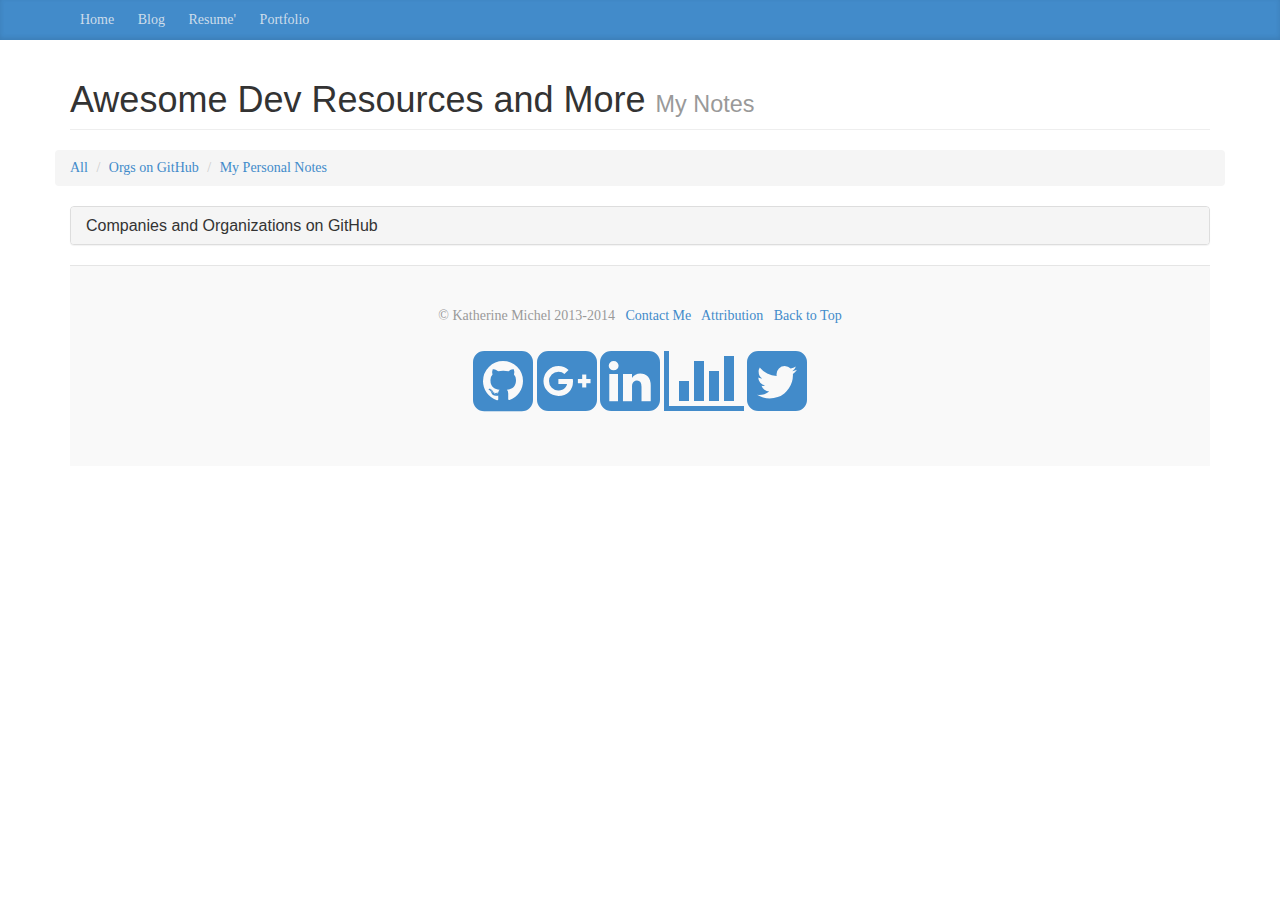
<file: orgs-on-github.html>
<!DOCTYPE html>
<html lang="en">

<head>
    <meta charset="utf-8">
    <meta name="viewport" content="width=device-width, initial-scale=1.0">
    <meta name="description" content="">
    <meta name="author" content="">

    <title>Katherine Michel: My Notes</title>
    
    <!--Based on Bootstrap Blog and Start Bootstrap FAQ-->

    <link href="css/bootstrap.css" rel="stylesheet">
    <link href="css/main.css" rel="stylesheet">
    <link href="//netdna.bootstrapcdn.com/font-awesome/4.0.3/css/font-awesome.css" rel="stylesheet">
</head>

<body>

    <div class="blog-masthead">
      <div class="container">
        <nav class="blog-nav">
          <a class="blog-nav-item" href="http://katherinemichel.github.io" target="_blank">Home</a>
          <a class="blog-nav-item" href="http://katherinemichel.github.io/blog" target="_blank">Blog</a>
          <a class="blog-nav-item" href="https://docs.google.com/document/d/1Zx7Ql64x8i4ipMtqjueAph1W-euh2iyxhYdomWqTjiU/edit?usp=sharing" target="_blank">Resume'</a>
          <a class="blog-nav-item" href="http://katherinemichel.github.io/portfolio" target="_blank">Portfolio</a>
          <!--<a class="blog-nav-item" href="http://katherinemichel.github.io/portfolio/attribution#attributionelsewhere">Elsewhere</a>-->
        </nav>
      </div>
    </div>

    <div class="container">

        <div class="row">

            <div class="col-lg-12">
                <h1 class="page-header"> Awesome Dev Resources and More
                    <small>My Notes</small>
                </h1>
            </div>

        <div class="row">

             <div class="col-lg-12">
                <ul class="breadcrumb">
                    <li class="active"><a href="#all" data-toggle="breadcrumb">All</a></li>
<!--                    <li><a href="#" data-toggle="tab"></a></li>
                    <li><a href="#" data-toggle="tab"></a></li>
                    <li><a href="#" data-toggle="tab"></a></li>-->
                    <li><a href="orgs-on-github.html" target="_blank">Orgs on GitHub</a></li>
                    <li><a href="my-personal-notes.html" target="_blank">My Personal Notes</a></li>
                </ul></div>
           
        </div>

        </div>

        <div class="row">

            <div class="col-lg-12">

                <div class="panel-group" id="accordion">

                <div class="panel panel-default">
                        <div class="panel-heading">
                            <h4 class="panel-title">
                                <a class="accordion-toggle" data-toggle="collapse" data-parent="#accordion" href="#collapseCompaniesandorganizationsongithub">
                    Companies and Organizations on GitHub
                  </a>
                            </h4>
                        </div>
                        <div id="collapseCompaniesandorganizationsongithub" class="panel-collapse collapse">
                            <div class="panel-body">
                                <a href="https://github.com/37signals" target="_blank"> 37signals</a><br>
                                <a href="https://github.com/23andMe" target="_blank"> 23andMe</a><br>
                                <a href="https://github.com/airbnb" target="_blank"> airbnb</a><br>
                                <a href="https://github.com/alibaba" target="_blank"> alibaba</a><br>
                                <a href="https://github.com/alibabatech" target="_blank"> alibabatech</a><br>
                                <a href="https://github.com/android" target="_blank"> android</a><br>
                                <a href="https://github.com/appdotnet" target="_blank"> appdotnet</a><br>
                                <a href="https://github.com/attdevsupport" target="_blank"> attdevsupport</a><br>
                                <a href="https://github.com/amazonwebservices" target="_blank"> amazonwebservices</a><br>
                                <a href="https://github.com/aws" target="_blank"> aws</a><br>
                                <a href="https://github.com/awslabs" target="_blank"> awslabs</a><br>
                                <a href="https://github.com/BBC-News" target="_blank"> BBC-News</a><br>
                                <a href="https://github.com/behance" target="_blank"> behance</a><br>
                                <a href="https://github.com/bitly" target="_blank"> bitly</a><br>
                                <a href="https://github.com/bitcoin" target="_blank"> bitcoin</a><br>
                                <a href="https://github.com/box" target="_blank"> box</a><br>
                                <a href="https://github.com/C2FO" target="_blank"> C2FO</a><br>
                                <a href="https://github.com/CKAN" target="_blank"> CKAN</a><br>
                                <a href="https://github.com/chartbeat-labs" target="_blank"> chartbeat-labs</a><br>
                                <a href="https://github.com/cloudera" target="_blank"> cloudera</a><br>
                                <a href="https://github.com/Codecademy" target="_blank"> Codecademy</a><br>
                                <a href="https://github.com/codeforamerica" target="_blank"> codeforamerica</a><br>
                                <a href="https://github.com/CoinApps" target="_blank"> CoinApps</a><br>
                                <a href="https://github.com/coinbase" target="_blank"> coinbase</a><br>
                                <a href="https://github.com/Comcast" target="_blank"> Comcast</a><br>
                                <a href="https://github.com/coursera" target="_blank"> coursera</a><br>
                                <a href="https://github.com/couchbaselabs" target="_blank"> couchbaselabs</a><br>
                                <a href="https://github.com/Crowdtilt" target="_blank"> Crowdtilt</a><br>
                                <a href="https://github.com/Netflix" target="_blank"> datagovuk</a><br>
                                <a href="https://github.com/digg" target="_blank"> digg</a><br> 
                                <a href="https://github.com/disqus" target="_blank"> disqus</a><br>
                                <a href="https://github.com/dropbox" target="_blank"> dropbox</a><br>
                                <a href="https://github.com/dwolla" target="_blank"> dwolla</a><br>
                                <a href="https://github.com/duckduckgo" target="_blank"> duckduckgo</a><br>
                                <a href="https://github.com/eBay" target="_blank"> eBay</a> <br>
                                <a href="https://github.com/edx" target="_blank"> edx</a><br>
                                <a href="https://github.com/Estimote" target="_blank"> Estimote</a><br>
                                <a href="https://github.com/etsy" target="_blank"> etsy</a><br>
                                <a href="https://github.com/eventbrite" target="_blank"> eventbrite</a><br>
                                <a href="https://github.com/evernote" target="_blank"> evernote</a><br>
                                <a href="https://github.com/facebook" target="_blank"> facebook</a><br>
                                <a href="https://github.com/facebookarchive" target="_blank"> facebookarchive</a><br>
                                <a href="https://github.com/fbsamples" target="_blank"> fbsamples</a><br>
                                <a href="https://github.com/filamentgroup" target="_blank"> filamentgroup</a><br>
                                <a href="https://github.com/fivethirtyeight" target="_blank"> fivethirtyeight</a><br>
                                <a href="https://github.com/flickr" target="_blank"> flickr</a><br>
                                <a href="https://github.com/forcedotcom" target="_blank"> forcedotcom</a><br>
                                <a href="https://github.com/foursquare" target="_blank"> foursquare</a><br>
                                <a href="https://github.com/freedomofpress" target="_blank"> freedomofpress</a><br>
                                <a href="https://github.com/github" target="_blank"> github</a><br>
                                <a href="https://github.com/google" target="_blank"> google</a><br>
                                <a href="https://github.com/googleads" target="_blank"> googleads</a><br>
                                <a href="https://github.com/GoogleChrome" target="_blank"> GoogleChrome</a><br>
                                <a href="https://github.com/GoogleCloudPlatform" target="_blank"> GoogleCloudPlatform</a><br>
                                <a href="https://github.com/googledrive" target="_blank"> googledrive</a><br>
                                <a href="https://github.com/googleglass" target="_blank"> googleglass</a><br>
                                <a href="https://github.com/googleknowledge" target="_blank"> googleknowledge</a><br>
                                <a href="https://github.com/googlemaps" target="_blank"> googlemaps</a><br>
                                <a href="https://github.com/groupon" target="_blank"> groupon</a><br>
                                <a href="https://github.com/Netflix" target="_blank"> GSA</a><br>
                                <a href="https://github.com/guardian" target="_blank"> guardian</a><br>
                                <a href="https://github.com/heroku" target="_blank"> heroku</a><br>
                                <a href="https://github.com/HubSpot" target="_blank"> HubSpot</a><br>
                                <a href="https://github.com/IFTTT" target="_blank"> IFTTT</a><br>
                                <a href="https://github.com/Instragram" target="_blank"> Instragram</a><br>
                                <a href="https://github.com/Instragram" target="_blank"> internetarchive</a><br>
                                <a href="https://github.com/justintv" target="_blank"> justintv</a><br>
                                <a href="https://github.com/kickstarter" target="_blank"> kickstarter</a><br>
                                <a href="https://github.com/kissmetrics" target="_blank"> kissmetrics</a><br>
                                <a href="https://github.com/linkedin" target="_blank"> linkedin</a><br>
                                <a href="https://github.com/mailchimp" target="_blank"> mailchimp</a><br>
                                <a href="https://github.com/mashery" target="_blank"> mashery</a><br>
                                <a href="https://github.com/meetup" target="_blank"> meetup</a><br>
                                <a href="https://github.com/mozilla" target="_blank"> mozilla</a><br>
                                <a href="https://github.com/Netflix" target="_blank"> nasa</a><br>
                                <a href="https://github.com/Netflix" target="_blank"> Netflix</a><br>
                                <a href="https://github.com/newrelic" target="_blank"> newrelic</a><br>
                                <a href="https://github.com/newsapps" target="_blank"> newsapps</a><br>
                                <a href="https://github.com/ngageoint" target="_blank"> ngageoint</a><br>
                                <a href="https://github.com/nodejitsu" target="_blank"> nodejitsu</a><br>
                                <a href="https://github.com/nuknightlab" target="_blank"> NUKightlab</a><br> 
                                <a href="https://github.com/NYTimes" target="_blank"> NYTimes</a><br>
                                <a href="https://github.com/nytlabs" target="_blank"> nytlabs</a><br>
                                <a href="https://github.com/octokit" target="_blank"> octokit</a><br>
                                <a href="https://github.com/okfn" target="_blank"> okfn</a><br>
                                <a href="https://github.com/opengov" target="_blank"> opengov</a><br>
                                <a href="https://github.com/openstack" target="_blank"> openlibrary</a><br>
                                <a href="https://github.com/openstack" target="_blank"> openstack</a><br>
                                <a href="https://github.com/paypal" target="_blank"> paypal</a><br>
                                <a href="https://github.com/pinterest" target="_blank"> pinterest</a><br>
                                <a href="https://github.com/quantopian" target="_blank"> quantopian</a><br>
                                <a href="https://github.com/quip" target="_blank"> quip</a><br>
                                <a href="https://github.com/rackspace" target="_blank"> rackspace</a><br>
                                <a href="https://github.com/RapGenius" target="_blank"> RapGenius</a><br>
                                <a href="https://github.com/reddit" target="_blank"> reddit</a><br>
                                <a href="https://github.com/rdio" target="_blank"> rdio</a><br>
                                <a href="https://github.com/Shopify" target="_blank"> Shopify</a><br>
                                <a href="https://github.com/slideshare" target="_blank"> slideshare</a><br>
                                <a href="https://github.com/soundcloud" target="_blank"> soundcloud</a><br>
                                <a href="https://github.com/spotify" target="_blank"> spotify</a><br>
                                <a href="https://github.com/square" target="_blank"> square</a><br>
                                <a href="https://github.com/storify" target="_blank"> storify</a><br>
                                <a href="https://github.com/stripe" target="_blank"> stripe</a><br>
                                <a href="https://github.com/sul-dlss" target="_blank"> sul-dlss</a><br>
                                <a href="https://github.com/swipely" target="_blank"> swipely</a><br>
                                <a href="https://github.com/taobao" target="_blank"> taobao</a><br>
                                <a href="https://github.com/telegraph" target="_blank"> telegraph</a><br> 
                                <a href="https://github.com/telegraph" target="_blank"> tesla</a><br> 
                                <a href="https://github.com/ginatrapani/ThinkUp" target="_blank"> ginatrapani/ThinkUp</a><br>
                                <a href="https://github.com/tripit" target="_blank"> tripit</a><br>
                                <a href="https://github.com/twilio" target="_blank"> twilio</a><br>
                                <a href="https://github.com/tumblr" target="_blank"> tumblr</a><br>
                                <a href="https://github.com/twitter" target="_blank"> twitter</a><br>
                                <a href="https://github.com/twitterdev" target="_blank"> twitterdev</a><br>
                                <a href="https://github.com/udacity" target="_blank"> udacity</a><br>
                                <a href="https://github.com/USDepartmentofLabor" target="_blank"> USDepartmentofLabor</a><br>
                                <a href="https://github.com/vimeo" target="_blank"> vimeo</a><br>
                                <a href="https://github.com/w3c" target="_blank"> w3c</a><br>
                                <a href="https://github.com/w3schools" target="_blank"> w3schools</a><br>
                                <a href="https://github.com/walmartlabs" target="_blank"> walmartlabs</a><br>
                                <a href="https://github.com/watsi" target="_blank"> watsi</a><br>
                                <a href="https://github.com/WhiteHouse" target="_blank"> WhiteHouse</a><br>
                                <a href="https://github.com/WordPress" target="_blank"> WordPress</a><br>
                                <a href="https://github.com/wp-plugins" target="_blank"> wp-plugins</a><br>
                                <a href="https://github.com/wikidata" target="_blank"> wikidata</a><br>
                                <a href="https://github.com/wikidata-lib" target="_blank"> wikidata-lib</a><br>
                                <a href="https://github.com/wikimedia" target="_blank"> wikimedia</a><br>
                                <a href="https://github.com/wmde" target="_blank"> wmde</a><br>
                                <a href="https://github.com/WindowsAzure" target="_blank"> WindowsAzure</a><br>
                                <a href="https://github.com/winjs" target="_blank"> winjs</a><br>
                                <a href="https://github.com/yahoo" target="_blank"> yahoo</a><br>
                                <a href="https://github.com/Yelp" target="_blank"> Yelp</a><br>
                                <a href="https://github.com/youtube" target="_blank"> youtube</a>
                            </div>
                        </div>
                    </div>
                  
                    </div>

                </div>

            </div>

        </div>

    </div>
    <!-- /.container -->

    <div class="container">
    <div class="blog-footer">
      <p>&copy; Katherine Michel 2013-2014 &nbsp; <a href="contact-me.html" target="_blank">Contact Me</a> &nbsp; <a href="attribution.html" target="_blank">Attribution</a>  &nbsp; <a href="http://katherinemichel.github.io/portfolio/attribution#">Back to Top</a><br> <br>
      <a name="attributionelsewhere">  
      	<a href="https://github.com/KatherineMichel" target="_blank"><i class="fa solo fa-github-square fa-5x"></i></a>
      	<a href="https://plus.google.com/u/0/112490330070859885485" target="_blank"><i class="fa solo fa-google-plus-square fa-5x"></i></a>
      	<a href="http://www.linkedin.com/in/katherinemichel" target="_blank"><i class="fa solo fa-linkedin-square fa-5x"></i></a>
      	<a href="http://www.slideshare.net/KatiMichel" target="_blank"><i class="fa solo fa-bar-chart-o fa-5x"></i></a>
      	<a href="https://twitter.com/KatiMichel" target="_blank"><i class="fa solo fa-twitter-square fa-5x"></i></a>
      </p>
      <p

    </div>
    </div>

    <script src="js/jquery-1.10.2.js"></script>
    <script src="js/bootstrap.js"></script>

</body>

</html>
</file>
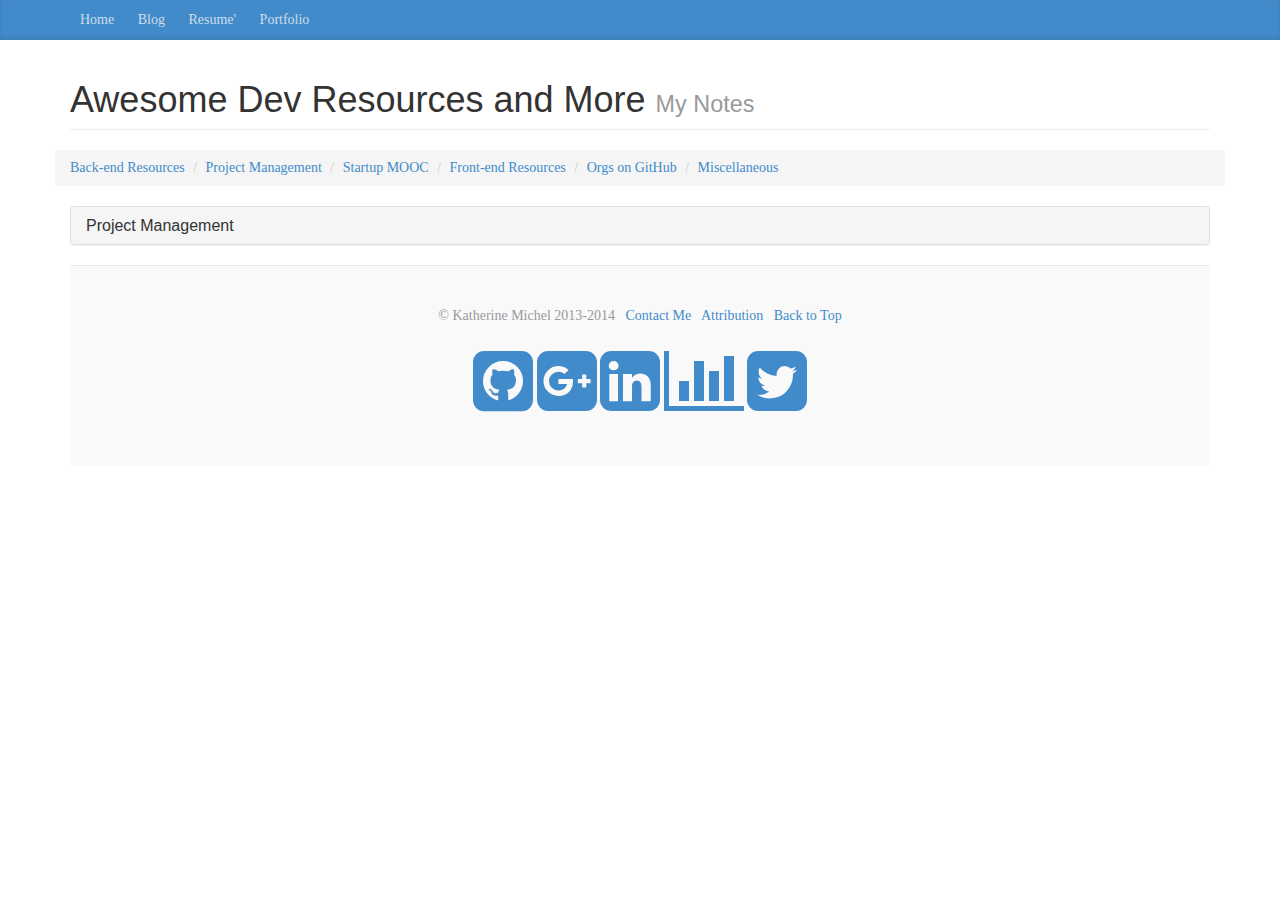
<file: project-management.html>
<!DOCTYPE html>
<html lang="en">

<head>
    <meta charset="utf-8">
    <meta name="viewport" content="width=device-width, initial-scale=1.0">
    <meta name="description" content="">
    <meta name="author" content="">

    <title>Katherine Michel: My Notes</title>
    
    <!--Based on Bootstrap Blog and Start Bootstrap FAQ-->

    <link href="css/bootstrap.css" rel="stylesheet">
    <link href="css/main.css" rel="stylesheet">
    <link href="//netdna.bootstrapcdn.com/font-awesome/4.0.3/css/font-awesome.css" rel="stylesheet">
</head>

<body>

    <div class="blog-masthead">
      <div class="container">
        <nav class="blog-nav">
          <a class="blog-nav-item" href="http://katherinemichel.github.io" target="_blank">Home</a>
          <a class="blog-nav-item" href="http://katherinemichel.github.io/blog" target="_blank">Blog</a>
          <a class="blog-nav-item" href="https://docs.google.com/document/d/1Zx7Ql64x8i4ipMtqjueAph1W-euh2iyxhYdomWqTjiU/edit?usp=sharing" target="_blank">Resume'</a>
          <a class="blog-nav-item" href="http://katherinemichel.github.io/portfolio" target="_blank">Portfolio</a>
          <!--<a class="blog-nav-item" href="http://katherinemichel.github.io/portfolio/attribution#attributionelsewhere">Elsewhere</a>-->
        </nav>
      </div>
    </div>

    <div class="container">

        <div class="row">

            <div class="col-lg-12">
                <h1 class="page-header"> Awesome Dev Resources and More
                    <small>My Notes</small>
                </h1>
            </div>

      <div class="row">

             <div class="col-lg-12">
                <ul class="breadcrumb">
                    <li><a href="index.html" data-toggle="breadcrumb">Back-end Resources</a></li>
                    <li class="active"><a href="project-management.html" target="_blank">Project Management</a></li>
                    <li><a href="startup-mooc.html" target="_blank">Startup MOOC</a></li>
                    <li><a href="front-end-resources.html" target="_blank">Front-end Resources</a></li>
                    <li><a href="orgs-on-github.html" target="_blank">Orgs on GitHub</a></li>
                    <li><a href="miscellaneous.html" target="_blank">Miscellaneous</a></li>
                </ul></div>
           
        </div>

        </div>

        <div class="row">

            <div class="col-lg-12">

                <div class="panel-group" id="accordion">

                     <div class="panel panel-default">
                        <div class="panel-heading">
                            <h4 class="panel-title">
                                <a class="accordion-toggle" data-toggle="collapse" data-parent="#accordion" href="#collapseProjectmanagement">
                    Project Management
                  </a>
                            </h4>
                        </div>
                        <div id="collapseProjectmanagement" class="panel-collapse collapse">
                            <div class="panel-body">
                                <a href="http://www.apm.org.uk/" target="_blank">Association for Project Management</a><br>
                                <a href="http://www.pmi.org/" target="_blank">Project Management Institute</a><br>
                                <a href="http://en.wikipedia.org/wiki/Comparison_of_project_management_software" target="_blank">Comparison of Project Management Software</a><br>
                                <a href="https://github.com/Lullabot/github-pm GitHub" target="_blank">GitHub Project Management</a><br>
                            </div>
                        </div>
                    </div>

                    </div>

                </div>

            </div>

        </div>

    </div>
    <!-- /.container -->

    <div class="container">
    <div class="blog-footer">
      <p>&copy; Katherine Michel 2013-2014 &nbsp; <a href="contact-me.html" target="_blank">Contact Me</a> &nbsp; <a href="attribution.html" target="_blank">Attribution</a>  &nbsp; <a href="http://katherinemichel.github.io/portfolio/attribution#">Back to Top</a><br> <br>
      <a name="attributionelsewhere">  
      	<a href="https://github.com/KatherineMichel" target="_blank"><i class="fa solo fa-github-square fa-5x"></i></a>
      	<a href="https://plus.google.com/u/0/112490330070859885485" target="_blank"><i class="fa solo fa-google-plus-square fa-5x"></i></a>
      	<a href="http://www.linkedin.com/in/katherinemichel" target="_blank"><i class="fa solo fa-linkedin-square fa-5x"></i></a>
      	<a href="http://www.slideshare.net/KatiMichel" target="_blank"><i class="fa solo fa-bar-chart-o fa-5x"></i></a>
      	<a href="https://twitter.com/KatiMichel" target="_blank"><i class="fa solo fa-twitter-square fa-5x"></i></a>
      </p>
      <p

    </div>
    </div>

    <script src="js/jquery-1.10.2.js"></script>
    <script src="js/bootstrap.js"></script>

</body>

</html>
</file>
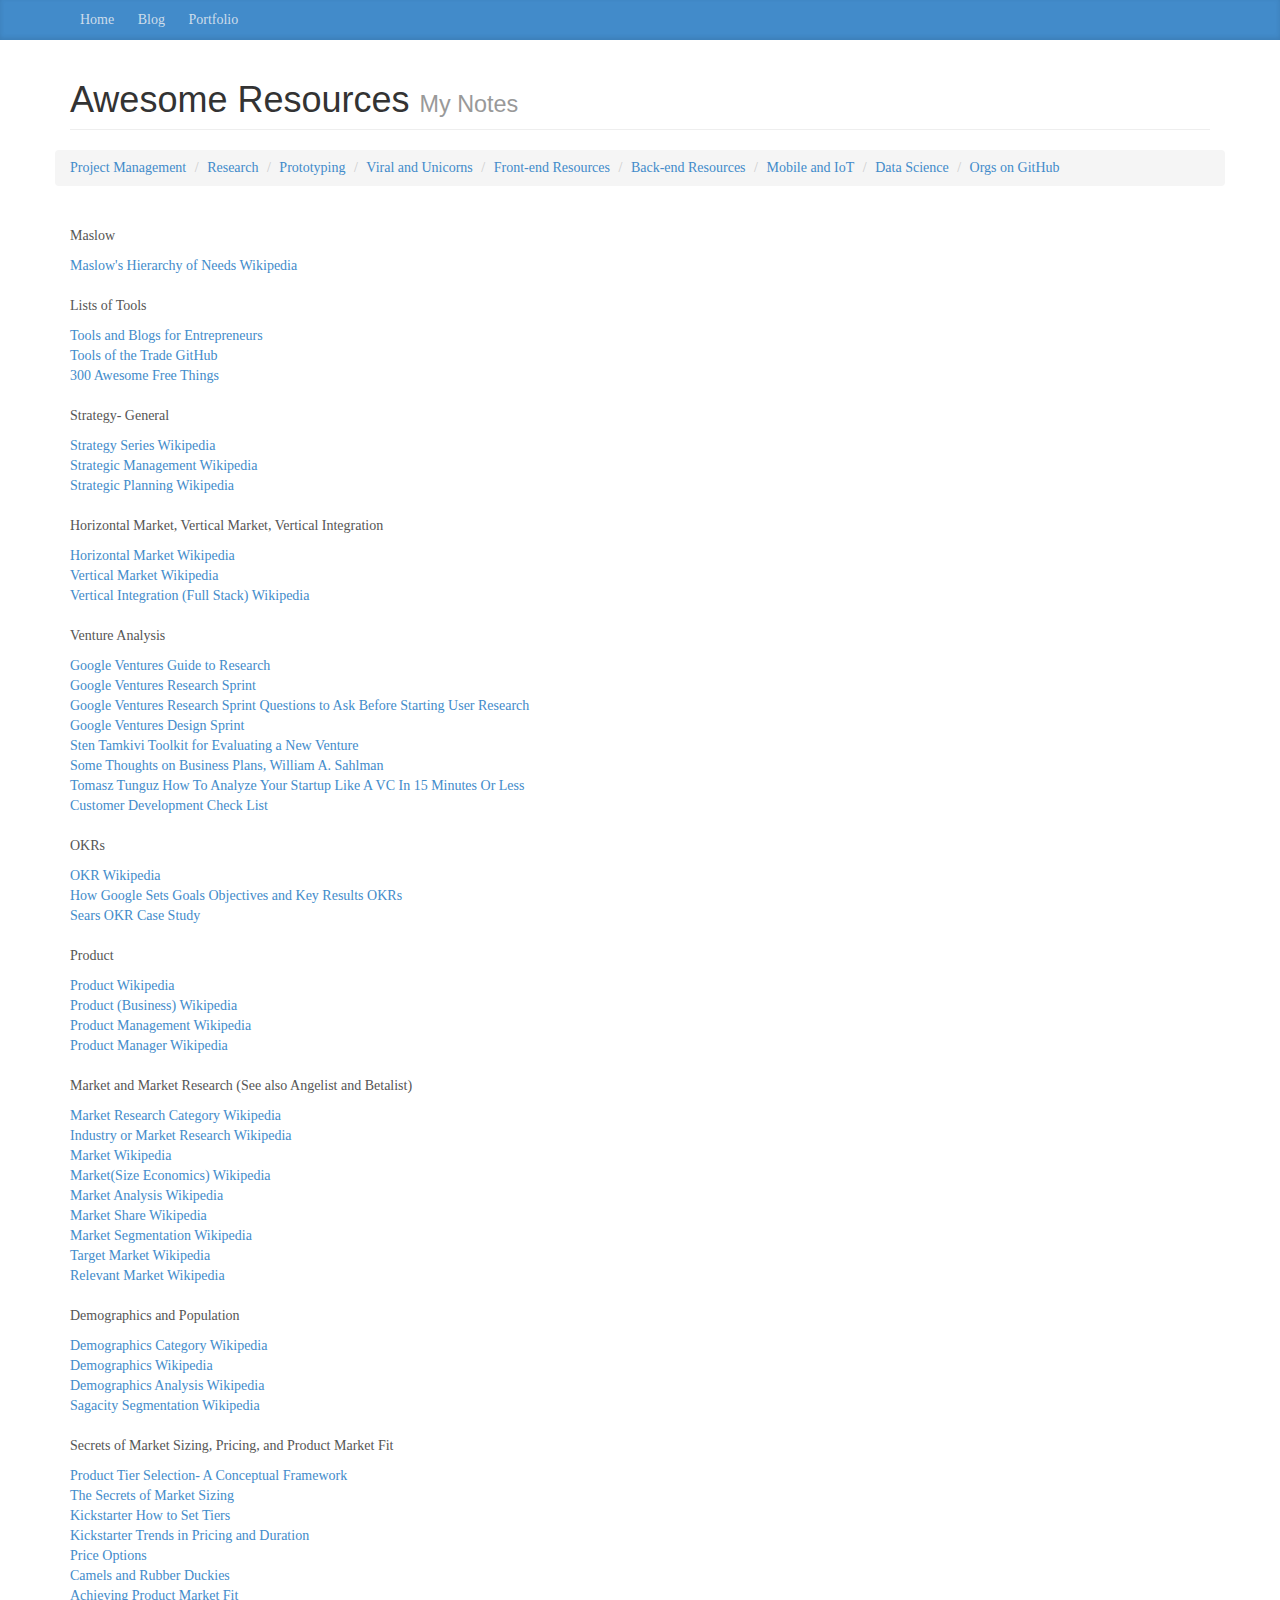
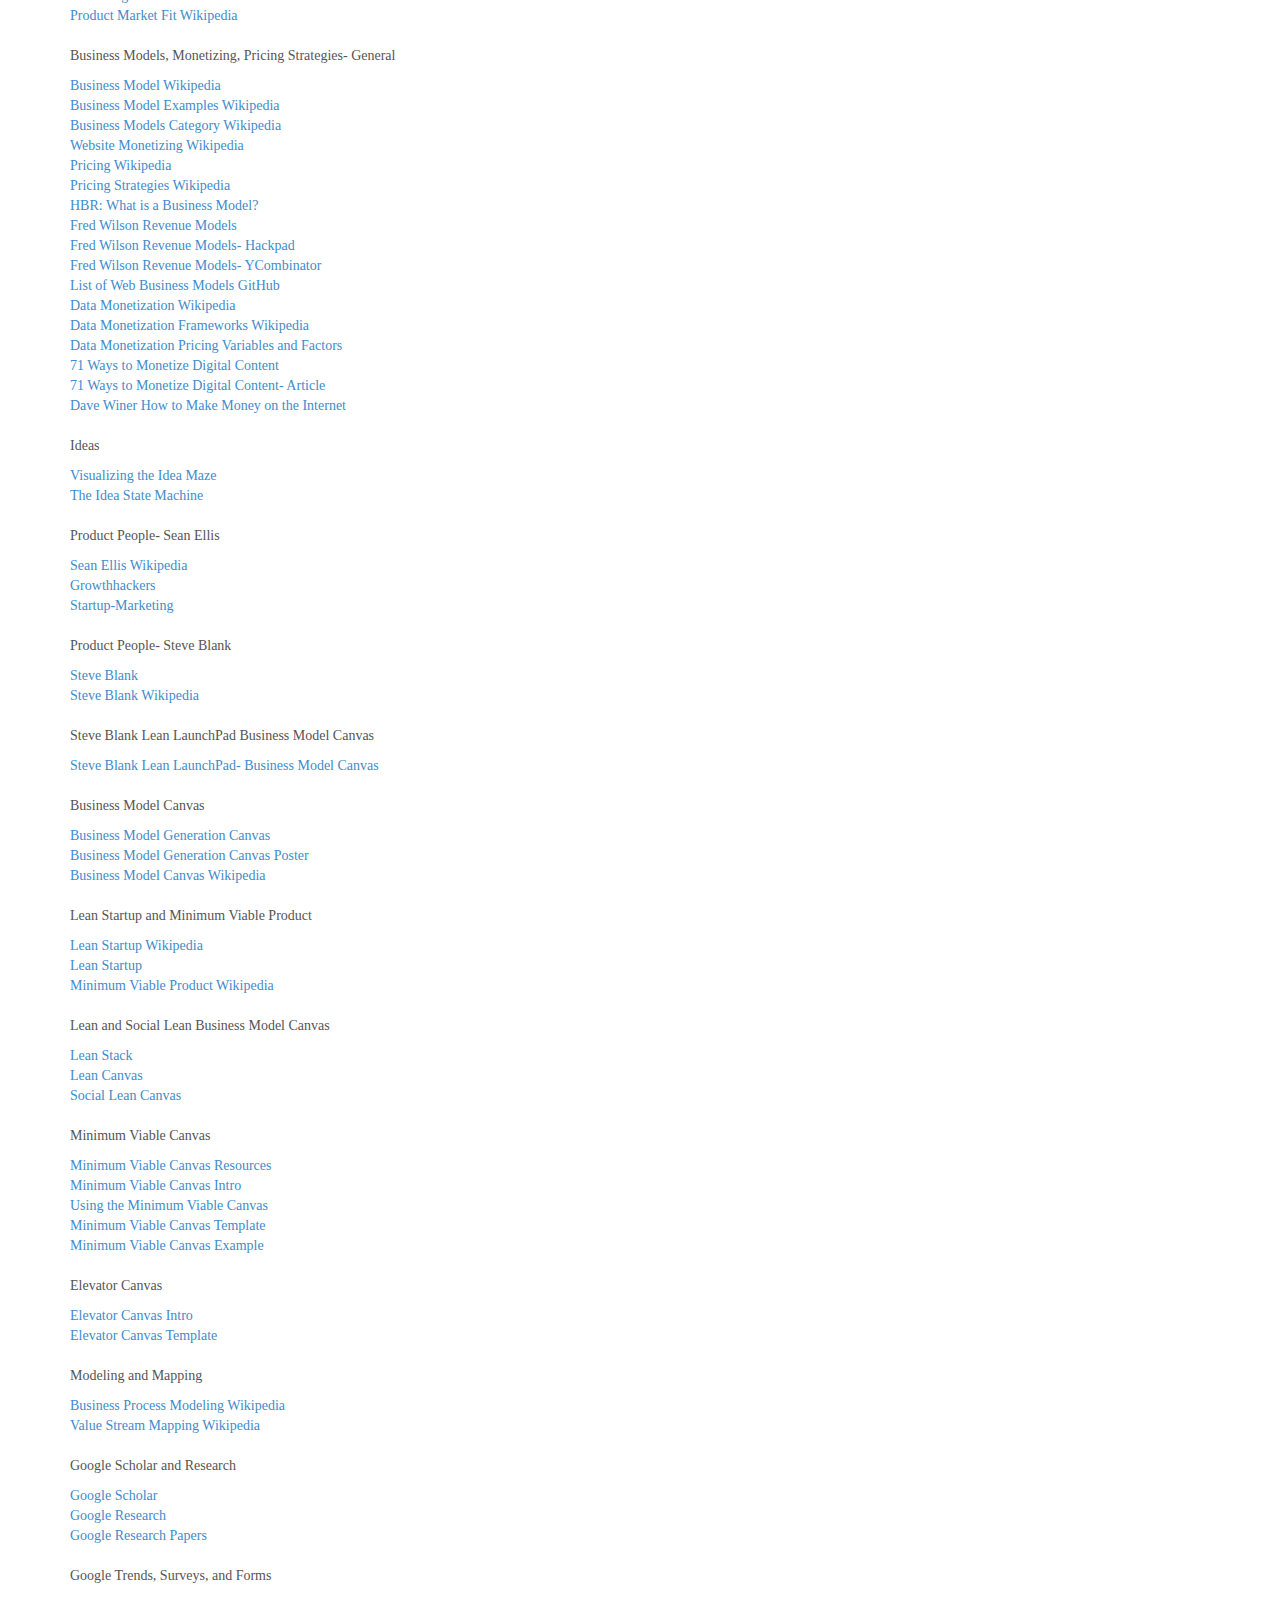
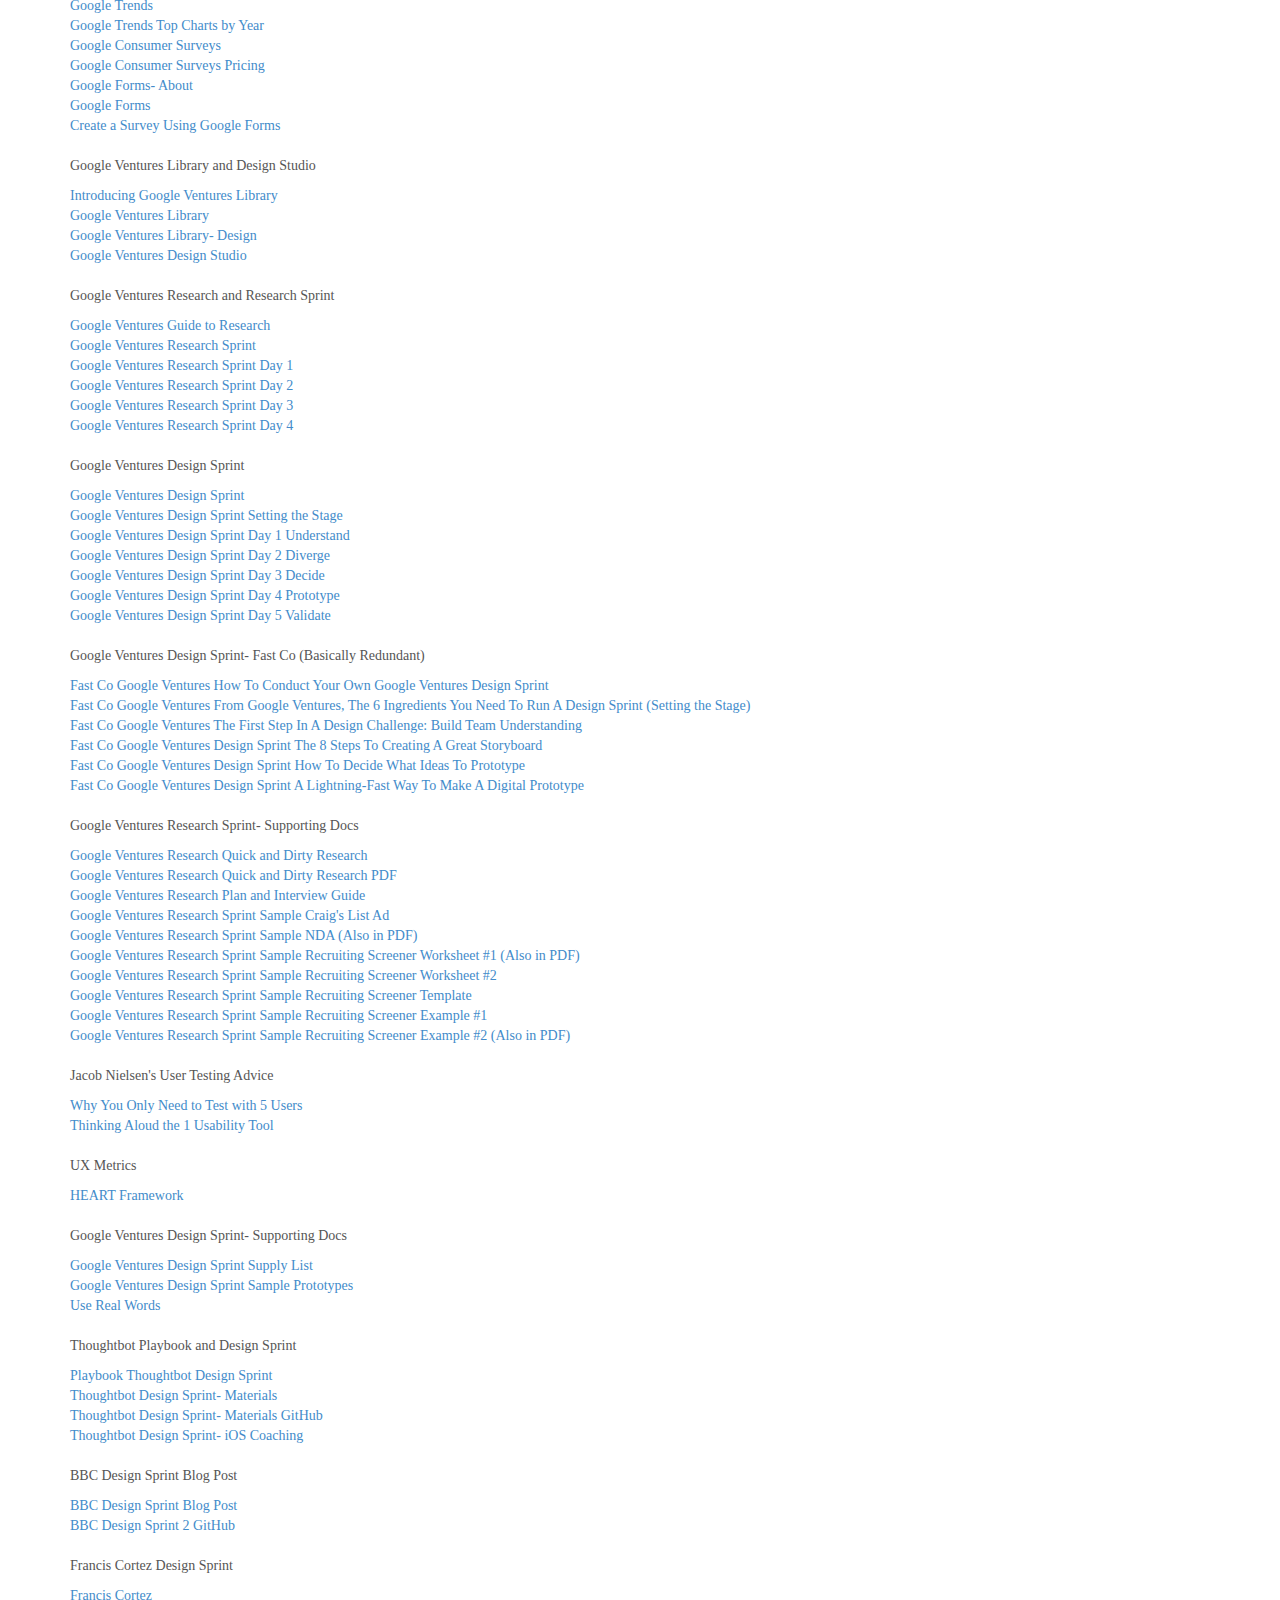
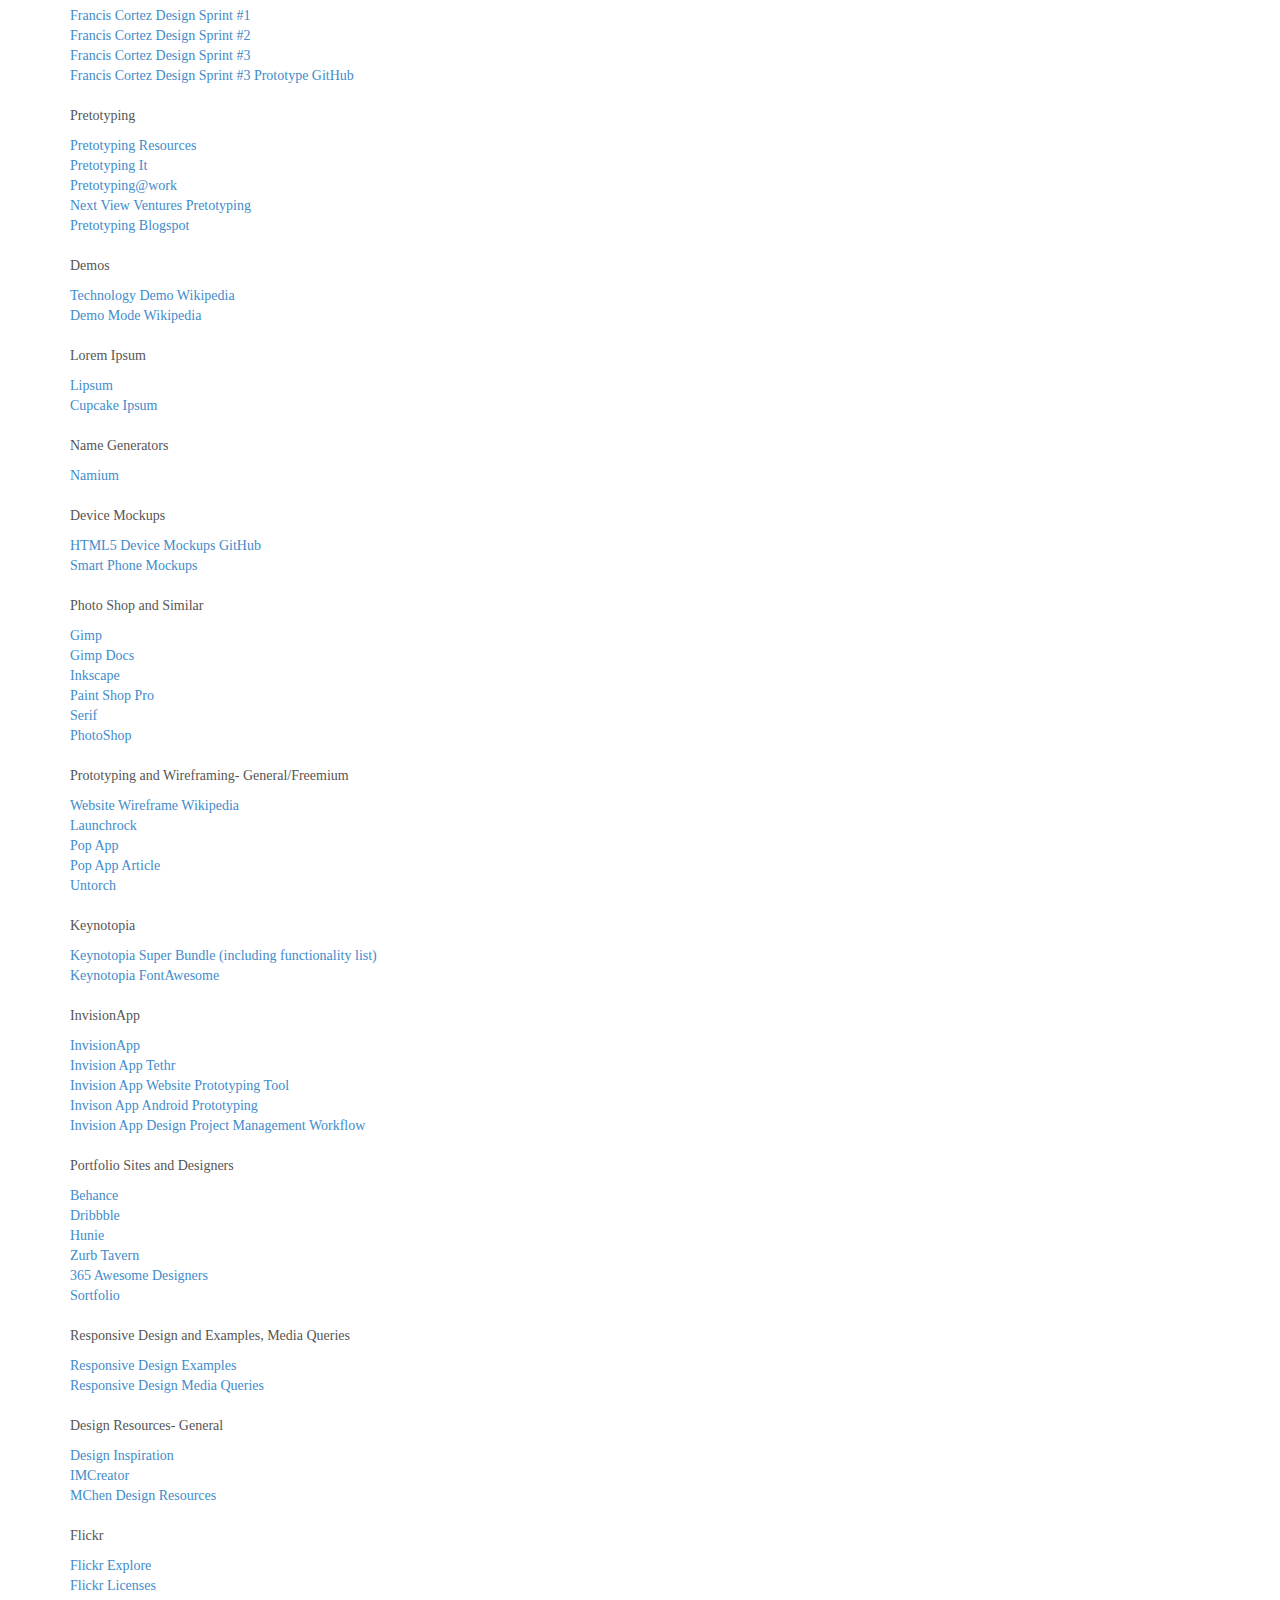
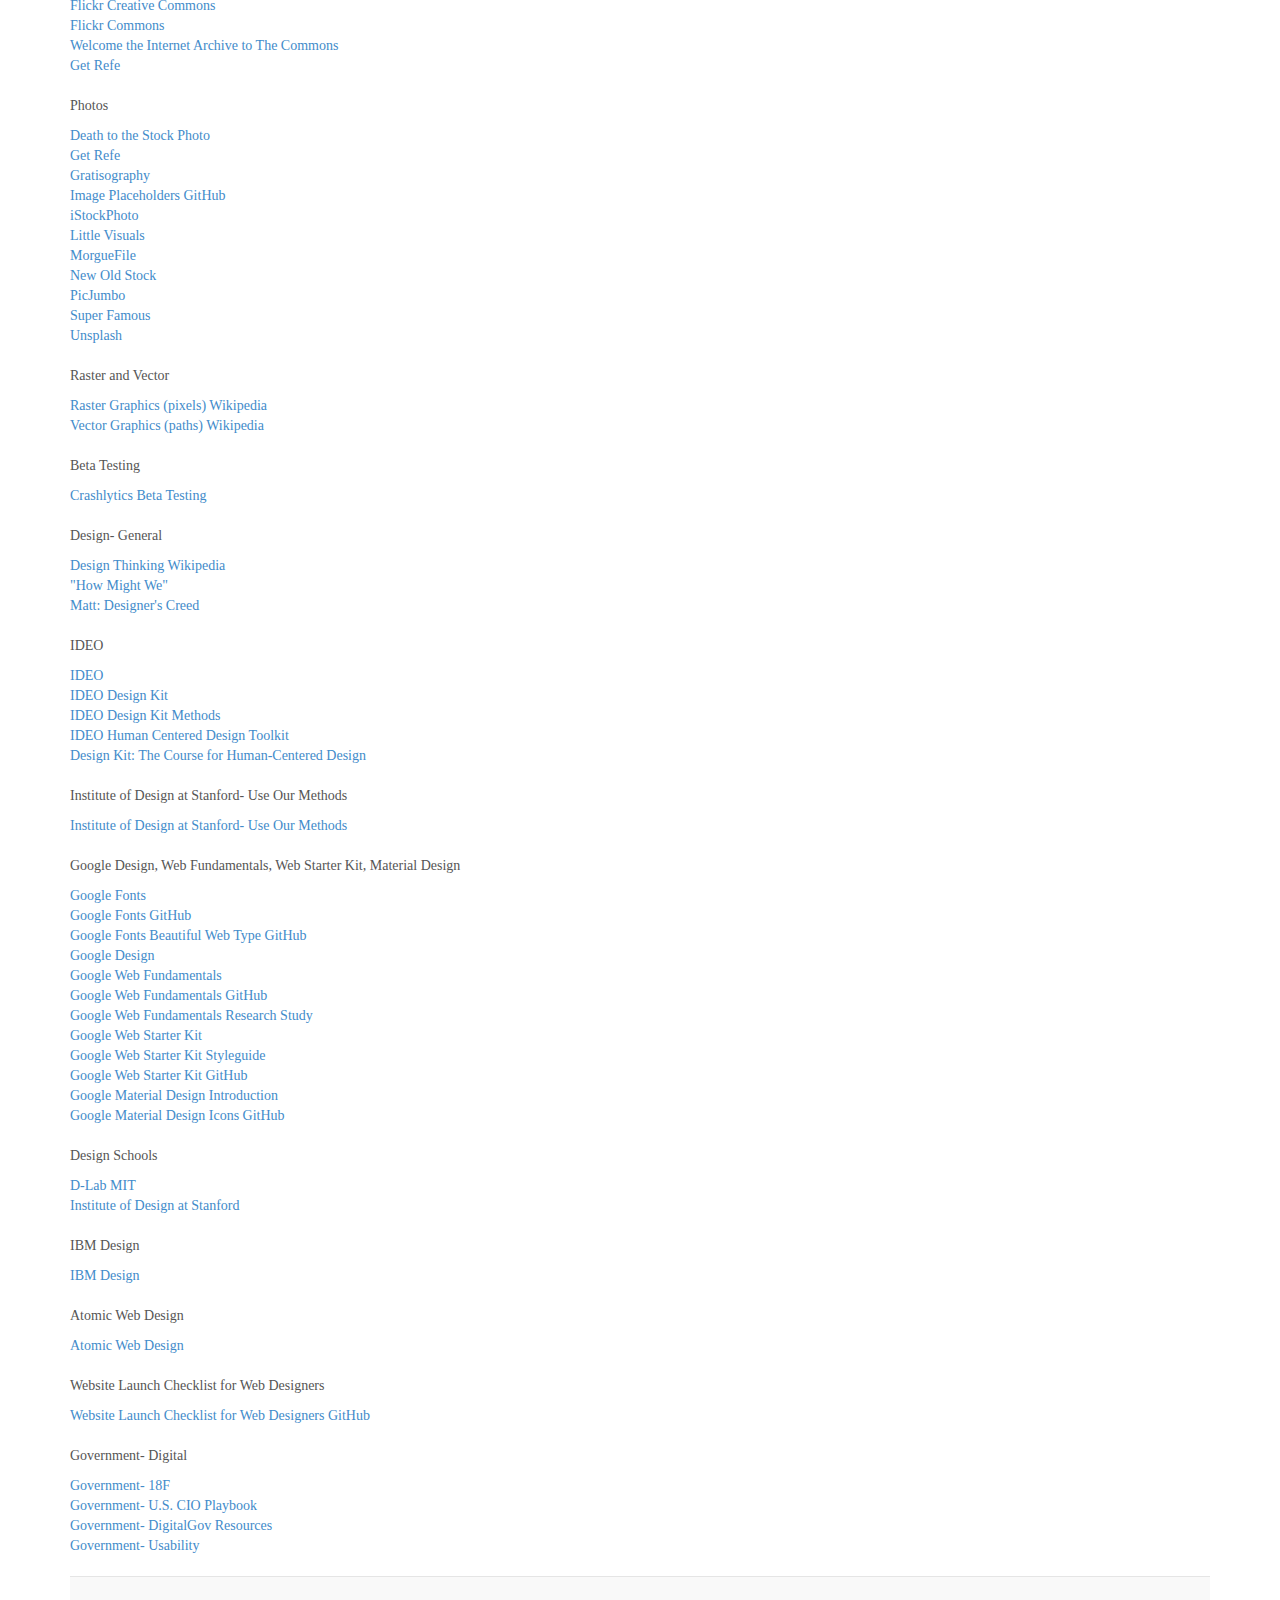
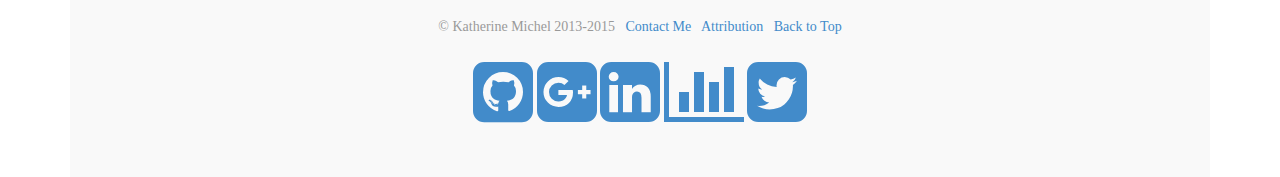
<file: prototyping.html>
<!DOCTYPE html>
<html lang="en">

<head>
    <meta charset="utf-8">
    <meta name="viewport" content="width=device-width, initial-scale=1.0">
    <meta name="description" content="">
    <meta name="author" content="">
    <link rel="shortcut icon" href="favicon.png">
    
    <title>Katherine Michel: Awesome Resources</title>
    
    <!--Based on Bootstrap Blog and Start Bootstrap FAQ-->

    <link href="css/bootstrap.css" rel="stylesheet">
    <link href="css/main.css" rel="stylesheet">
    <link href="//netdna.bootstrapcdn.com/font-awesome/4.0.3/css/font-awesome.css" rel="stylesheet">
</head>

<body>

    <div class="blog-masthead">
      <div class="container">
        <nav class="blog-nav">
          <a class="blog-nav-item" href="http://katherinemichel.github.io" target="_blank">Home</a>
          <a class="blog-nav-item" href="http://katherinemichel.github.io/blog" target="_blank">Blog</a>
          <!--<a class="blog-nav-item" href="https://docs.google.com/document/d/1Zx7Ql64x8i4ipMtqjueAph1W-euh2iyxhYdomWqTjiU/edit?usp=sharing" target="_blank">Resume'</a>-->
          <a class="blog-nav-item" href="http://katherinemichel.github.io/portfolio" target="_blank">Portfolio</a>
          <!--<a class="blog-nav-item" href="http://katherinemichel.github.io/portfolio/attribution#attributionelsewhere">Elsewhere</a>-->
        </nav>
      </div>
    </div>

    <div class="container">

        <div class="row">

            <div class="col-lg-12">
                <h1 class="page-header"> Awesome Resources
                    <small>My Notes</small>
                </h1>
            </div>

       <div class="row">

             <div class="col-lg-12">
                <ul class="breadcrumb">
                    <li><a href="project-management.html" target="_blank">Project Management</a></li>
                    <li><a href="research.html" target="_blank">Research</a></li>
                    <li class="active"><a href="prototyping.html" target="_blank">Prototyping</a></li>
                    <li><a href="viral-and-unicorns.html" target="_blank">Viral and Unicorns</a></li>
                    <li><a href="front-end-resources.html" target="_blank">Front-end Resources</a></li>
                    <li><a href="index.html" target="_blank">Back-end Resources</a></li>
                    <li><a href="mobile-and-iot.html" target="_blank">Mobile and IoT</a></li> 
                    <li><a href="data-science.html" target="_blank">Data Science</a></li>
                    <li><a href="orgs-on-github.html" target="_blank">Orgs on GitHub</a></li>
                </ul></div>
           
        </div>

        </div>

        <div class="row">

            <div class="col-lg-12">

                <div class="panel-group" id="accordion">
<!--
                    <div class="panel panel-default">
                        <div class="panel-heading">
                            <h4 class="panel-title">
                                <a class="accordion-toggle" data-toggle="collapse" data-parent="#accordion" href="#collapseFrontendresources">
                    Front-end Resources
                  </a>
                            </h4>
                        </div>
                        <div id="collapseFrontendresources" class="panel-collapse collapse">
                            <div class="panel-body">-->
<!--
https://www.mturk.com/mturk/welcome
https://sites.google.com/a/cognitivescience.co/knowledgebase/resources/crowdsourcing-participants-and-work-using-amazon-mechanical-turk
http://customerdevlabs.com/2012/08/21/using-mturk-to-interview-100-customers-in-4-hours
http://en.wikipedia.org/wiki/Amazon_Mechanical_Turk

http://ebay.com/design
http://pages.ebay.com/design

http://www.kpcb.com/blog/design-in-tech-report-2015

New York City Transit Authority Graphics Standards Manual
http://thestandardsmanual.com

http://bmdesigner.com
http://theleanstartup.com/principles
http://leanstartup.pbworks.com/w/page/15765221/FrontPage
http://www.slideshare.net/sblank/customer-discovery-23251533
Minimum Viable Brand Canvas
http://media.leanbrandbook.com/sz-1060x-mvb_canvas_post_graphic.jpg
https://bmfiddle.com
https://www.google.com/search?q=unique+value+proposition+template&espv=2&biw=959&bih=491&tbm=isch&tbo=u&source=univ&sa=X&ei=z8_bVICyD4GngwTzuoCIDA&ved=0CB0QsAQ&dpr=1
https://www.google.com/webhp?sourceid=chrome-instant&ion=1&espv=2&ie=UTF-8#q=unique%20value%20proposition%20template
http://www.peterjthomson.com/2013/11/value-proposition-canvas
https://github.com/TriKro/product-market-fit-storyboard

http://www.startupramp.com
http://practicetrumpstheory.com/from-minimum-viable-product-to-landing-pages
http://practicetrumpstheory.com/how-i-built-my-minimum-viable-product
-->
                                <br><p>Maslow</p>
                                <a href="http://en.wikipedia.org/wiki/Maslow%27s_hierarchy_of_needs" target="_blank">Maslow's Hierarchy of Needs Wikipedia</a><br>
                                
                                <br><p>Lists of Tools</p>
                                <a href="http://steveblank.com/tools-and-blogs-for-entrepreneurs" target="_blank">Tools and Blogs for Entrepreneurs</a><br>
                                <a href="https://github.com/cjbarber/ToolsOfTheTrade" target="_blank">Tools of the Trade GitHub</a><br>
                                <a href="https://medium.com/everything-about-startups-and-entrepreneurship/300-awesome-free-things-e07b3cd5fd5b" target="_blank">300 Awesome Free Things</a><br>

                                <br><p>Strategy- General</p>                                
                                <a href="http://en.wikipedia.org/wiki/Strategy" target="_blank">Strategy Series Wikipedia</a><br>
                                <a href="http://en.wikipedia.org/wiki/Strategic_management" target="_blank">Strategic Management Wikipedia</a><br>
                                <a href="http://en.wikipedia.org/wiki/Strategic_planning" target="_blank">Strategic Planning Wikipedia</a><br>

                                <br><p>Horizontal Market, Vertical Market, Vertical Integration</p>
                                <a href="http://en.wikipedia.org/wiki/Horizontal_market" target="_blank">Horizontal Market Wikipedia</a><br>
                                <a href="http://en.wikipedia.org/wiki/Vertical_market" target="_blank">Vertical Market Wikipedia</a><br>
                                <a href="http://en.wikipedia.org/wiki/Vertical_integration" target="_blank">Vertical Integration (Full Stack) Wikipedia</a><br>

                                <br><p>Venture Analysis</p>
                                <a href="http://www.gv.com/lib/gv-guide-to-research" target="_blank">Google Ventures Guide to Research</a><br>
                                <a href="http://www.gv.com/lib/the-gv-research-sprint-a-4-day-process-for-answering-important-startup-questions" target="_blank">Google Ventures Research Sprint</a><br>
                                <a href="http://www.gv.com/lib/questions-to-ask-before-starting-user-research" target="_blank">Google Ventures Research Sprint Questions to Ask Before Starting User Research</a><br>
                                <a href="http://www.gv.com/sprint" target="_blank">Google Ventures Design Sprint</a><br>
                                <a href="https://medium.com/@seikatsu/toolkit-for-evaluating-a-new-venture-c6ee623a4bca" target="_blank">Sten Tamkivi Toolkit for Evaluating a New Venture</a><br>
                                <a href="http://www.i-net.ch/wp-content/uploads/2013/09/Sahlman-Business-Plans.pdf" target="_blank">Some Thoughts on Business Plans, William A. Sahlman</a><br>
                                <a href="http://tomtunguz.com/diagrams" target="_blank">Tomasz Tunguz How To Analyze Your Startup Like A VC In 15 Minutes Or Less</a><br>
                                <a href="https://docs.google.com/document/d/1rTzXvz8iz1IgiwCipuLaWFXt7yvoTc73blHMpD2Hp50/edit#heading=h.v628ypevulas" target="_blank">Customer Development Check List</a><br>

                                <br><p>OKRs</p>
                                <a href="http://en.wikipedia.org/wiki/OKR" target="_blank">OKR Wikipedia</a><br>
                                <a href="https://www.gv.com/lib/how-google-sets-goals-objectives-and-key-results-okrs" target="_blank">How Google Sets Goals Objectives and Key Results OKRs</a><br>
                                <a href="https://www.linkedin.com/pulse/sears-holding-company-study-shows-okrs-impact-bottom-line-ben-lamorte" target="_blank">Sears OKR Case Study</a><br>

                                <br><p>Product</p>
                                <a href="http://en.wikipedia.org/wiki/Product" target="_blank">Product Wikipedia</a><br>
                                <a href="http://en.wikipedia.org/wiki/Product_(business)" target="_blank">Product (Business) Wikipedia</a><br>
                                <a href="http://en.wikipedia.org/wiki/Product_management" target="_blank">Product Management Wikipedia</a><br>
                                <a href="http://en.wikipedia.org/wiki/Product_manager" target="_blank">Product Manager Wikipedia</a><br>

                                <br><p>Market and Market Research (See also Angelist and Betalist)</p>  
                                <a href="http://en.wikipedia.org/wiki/Category:Market_research" target="_blank">Market Research Category Wikipedia</a><br>
                                <a href="http://en.wikipedia.org/wiki/Industry_or_market_research" target="_blank">Industry or Market Research Wikipedia</a><br>
                                <a href="http://en.wikipedia.org/wiki/Market_(economics)" target="_blank">Market Wikipedia</a><br>
                                <a href="http://en.wikipedia.org/wiki/Market_(economics)#Size_parameters" target="_blank">Market(Size Economics) Wikipedia</a><br>
                                <a href="http://en.wikipedia.org/wiki/Market_analysis" target="_blank">Market Analysis Wikipedia</a><br>
                                <a href="http://en.wikipedia.org/wiki/Market_share" target="_blank">Market Share Wikipedia</a><br>
                                <a href="http://en.wikipedia.org/wiki/Market_segmentation" target="_blank">Market Segmentation Wikipedia</a><br>
                                <a href="http://en.wikipedia.org/wiki/Target_market" target="_blank">Target Market Wikipedia</a><br>
                                <a href="http://en.wikipedia.org/wiki/Relevant_market" target="_blank">Relevant Market Wikipedia</a><br>
<!--
https://www.google.com/webhp?sourceid=chrome-instant&ion=1&espv=2&ie=UTF-8#q=list%20of%20markets
https://www.google.com/webhp?sourceid=chrome-instant&ion=1&espv=2&ie=UTF-8#q=list+of+industries&revid=1437192067
http://help.surveymonkey.com/articles/en_US/kb/What-demographic-criteria-can-I-use-to-target-respondents
http://www.cses.org/varlist/varlist_demog.htm
http://en.wikipedia.org/wiki/Positioning_(marketing)
http://en.wikipedia.org/wiki/Brand_management
http://en.wikipedia.org/wiki/Global_environmental_analysis
-->            
                                <br><p>Demographics and Population</p> 
                                <a href="http://en.wikipedia.org/wiki/Category:Demographics" target="_blank">Demographics Category Wikipedia</a><br>
                                <a href="http://en.wikipedia.org/wiki/Demographics" target="_blank">Demographics Wikipedia</a><br>
                                <a href="http://en.wikipedia.org/wiki/Demographic_analysis" target="_blank">Demographics Analysis Wikipedia</a><br>
                                <a href="http://en.wikipedia.org/wiki/Sagacity_segmentation" target="_blank">Sagacity Segmentation Wikipedia</a><br>

                                <br><p>Secrets of Market Sizing, Pricing, and Product Market Fit</p>
                                <a href="https://camo.githubusercontent.com/a4b7ee4a662786d0af4c1eacb9b8b7bdd9eb6e6d/687474703a2f2f692e696d6775722e636f6d2f7139594e4939542e706e67" target="_blank">Product Tier Selection- A Conceptual Framework</a><br> 
                                <a href="http://www.brekiri.com/blog/77/the-secrets-of-market-sizing" target="_blank">The Secrets of Market Sizing</a><br> 
                                <a href="http://blog.boundforanything.com/2012/02/how-to-set-tiers-on-kickstarter" target="_blank">Kickstarter How to Set Tiers</a><br>                                 
                                <a href="https://www.kickstarter.com/blog/trends-in-pricing-and-duration" target="_blank">Kickstarter Trends in Pricing and Duration</a><br>
                                <a href="https://ireach.prnewswire.com/Orders/price-options.aspx" target="_blank">Price Options</a><br>
                                <a href="http://www.joelonsoftware.com/articles/CamelsandRubberDuckies.html" target="_blank">Camels and Rubber Duckies</a><br>
                                <a href="http://practicetrumpstheory.com/2009/11/achievingproductmarketfit" target="_blank">Achieving Product Market Fit</a><br>                                
                                <a href="http://en.wikipedia.org/wiki/Product/market_fit" target="_blank">Product Market Fit Wikipedia</a><br>

                                <br><p>Business Models, Monetizing, Pricing Strategies- General</p>                                
                                <a href="http://en.wikipedia.org/wiki/Business_model" target="_blank">Business Model Wikipedia</a><br>
                                <a href="http://en.wikipedia.org/wiki/Business_model#Examples_of_business_models" target="_blank">Business Model Examples Wikipedia</a><br>
                                <a href="http://en.wikipedia.org/wiki/Category:Business_models" target="_blank">Business Models Category Wikipedia</a><br>
                                <a href="http://en.wikipedia.org/wiki/Website_monetizing" target="_blank">Website Monetizing Wikipedia</a><br>
                                <a href="http://en.wikipedia.org/wiki/Pricing_strategies" target="_blank">Pricing Wikipedia</a><br>
                                <a href="http://en.wikipedia.org/wiki/Pricing" target="_blank">Pricing Strategies Wikipedia</a><br>
                                <a href="https://hbr.org/2015/01/what-is-a-business-model" target="_blank">HBR: What is a Business Model?</a><br>
                                <a href="http://avc.com/2012/12/mba-mondays-revenue-models" target="_blank">Fred Wilson Revenue Models</a><br>
                                <a href="https://hackpad.com/ep/profile/-2QvfuRcguKs4h2YzNropQf" target="_blank">Fred Wilson Revenue Models- Hackpad</a><br>
                                <a href="https://news.ycombinator.com/item?id=4924647" target="_blank">Fred Wilson Revenue Models- YCombinator</a><br>
                                <a href="https://gist.github.com/ndarville/4295324" target="_blank">List of Web Business Models GitHub</a><br>
                                <a href="http://en.wikipedia.org/wiki/Data_monetization" target="_blank">Data Monetization Wikipedia</a><br>
                                <a href="http://en.wikipedia.org/wiki/Data_monetization#Frameworks" target="_blank">Data Monetization Frameworks Wikipedia</a><br>
                                <a href="http://en.wikipedia.org/wiki/Data_monetization#Pricing_Variables_and_Factors" target="_blank">Data Monetization Pricing Variables and Factors</a><br>
                                <a href="https://twitter.com/vivian/timelines/505375883063230465" target="_blank">71 Ways to Monetize Digital Content</a><br>
                                <a href="http://www.foliomag.com/2014/71-ways-monetize-digital-content#.VACqtvldXQq" target="_blank">71 Ways to Monetize Digital Content- Article</a><br>
                                <a href="http://scripting.com/davenet/2000/02/04/howToMakeMoneyOnTheInterne.html" target="_blank">Dave Winer How to Make Money on the Internet</a><br>
<!--
https://hackpad.com/EgXuEtSibE7#Web-And-Mobile-Revenue-Models-(final)
http://www.avc.com/a_vc/2012/12/mba-mondays-revenue-models-advertising.html
http://avc.com/2013/01/mba-mondays-revenue-models-subscriptions
http://avc.com/2013/01/mba-mondays-revenue-models-peer-to-peer
http://avc.com/2013/01/mba-mondays-revenue-models-transaction-processing
http://avc.com/2013/01/mba-mondays-revenue-models-licensing
http://avc.com/2013/02/mba-mondays-revenue-models-mobile
http://www.avc.com/a_vc/2013/02/mba-mondays-revenue-models-gaming.html
-->
                                <br><p>Ideas</p>
                                <a href="http://1.bp.blogspot.com/-HOE9rpL0jeU/UeZXIMK-NtI/AAAAAAAAAKQ/8JNAWTxFwLg/s1600/The+Idea+Maze.jpg" target="_blank">Visualizing the Idea Maze</a><br>
                                <a href="http://4.bp.blogspot.com/-RCxMdE8gF7w/UeZVFGPqBiI/AAAAAAAAAKA/Cxxwe40cSao/s1600/Idea+State+Machine.jpg" target="_blank">The Idea State Machine</a><br>

                                <br><p>Product People- Sean Ellis</p>
                                <a href="http://en.wikipedia.org/wiki/Sean_Ellis_(entrepreneur)" target="_blank">Sean Ellis Wikipedia</a><br>
                                <a href="https://growthhackers.com" target="_blank">Growthhackers</a><br>
                                <a href="http://www.startup-marketing.com" target="_blank">Startup-Marketing</a><br>

                                <br><p>Product People- Steve Blank</p>                                
                                <a href="http://steveblank.com" target="_blank">Steve Blank</a><br>
                                <a href="http://en.wikipedia.org/wiki/Steve_Blank" target="_blank">Steve Blank Wikipedia</a><br>

                                <br><p>Steve Blank Lean LaunchPad Business Model Canvas</p> 
                                <a href="https://steveblank.files.wordpress.com/2010/12/business-model-and-cust-dev.jpg" target="_blank">Steve Blank Lean LaunchPad- Business Model Canvas</a><br>
<!--
http://www.startup-marketing.com/the-startup-pyramid

http://mfishbein.com/the-ultimate-list-of-customer-development-questions
http://web.stanford.edu/group/e145/cgi-bin/winter/drupal/upload/handouts/Four_Steps.pdf

https://hbr.org/2013/05/why-the-lean-start-up-changes-everything/ar/1

https://www.udacity.com/wiki/ep245/downloads
http://steveblank.com/category/customer-development-manifesto
http://steveblank.com/2010/12/07/the-lean-launchpad-%E2%80%93-teaching-entrepreneurship-as-a-management-science
-->
                                <br><p>Business Model Canvas</p>                                
                                <a href="http://www.businessmodelgeneration.com/canvas/bmc" target="_blank">Business Model Generation Canvas</a><br>
                                <a href="http://www.businessmodelgeneration.com/downloads/business_model_canvas_poster.pdf" target="_blank">Business Model Generation Canvas Poster</a><br>
                                <a href="http://en.wikipedia.org/wiki/Business_Model_Canvas" target="_blank">Business Model Canvas Wikipedia</a><br>

                                <br><p>Lean Startup and Minimum Viable Product</p>
                                <a href="http://en.wikipedia.org/wiki/Lean_Startup" target="_blank">Lean Startup Wikipedia</a><br>
                                <a href="http://www.stpia.ir/files/The%20Lean%20Startup%20.pdf" target="_blank">Lean Startup</a><br>
                                <a href="http://en.wikipedia.org/wiki/Minimum_viable_product" target="_blank">Minimum Viable Product Wikipedia</a><br>

                                <br><p>Lean and Social Lean Business Model Canvas</p> 
                                <a href="http://leanstack.com" target="_blank">Lean Stack</a><br>
                                <a href="https://leanstack.com/LeanCanvas.pdf" target="_blank">Lean Canvas</a><br>
                                <a href="http://socialleancanvas.com" target="_blank">Social Lean Canvas</a><br>

                                <br><p>Minimum Viable Canvas</p>                                
                                <a href="https://medium.com/minimum-viable-canvas" target="_blank">Minimum Viable Canvas Resources</a><br>
                                <a href="https://medium.com/@santoshrajan/the-minimum-viable-canvas-6ee9ea072f65" target="_blank">Minimum Viable Canvas Intro</a><br>
                                <a href="https://medium.com/minimum-viable-canvas/using-the-minimum-viable-canvas-fae7e027cafc" target="_blank">Using the Minimum Viable Canvas</a><br>
                                <a href="https://d262ilb51hltx0.cloudfront.net/max/800/1*PlhNZAMQxiuwPN7TsRV20g.png" target="_blank">Minimum Viable Canvas Template</a><br>
                                <a href="https://d262ilb51hltx0.cloudfront.net/max/800/1*gk40wStd6F-3GkGKO8M_wA.png" target="_blank">Minimum Viable Canvas Example</a><br>

                                <br><p>Elevator Canvas</p> 
                                <a href="https://medium.com/minimum-viable-canvas/the-elevator-canvas-658a4c74b08d" target="_blank">Elevator Canvas Intro</a><br>
                                <a href="https://d262ilb51hltx0.cloudfront.net/max/800/1*Xb0NFBKokCd5DQHKub0SIg.png" target="_blank">Elevator Canvas Template</a><br>

                                <br><p>Modeling and Mapping</p>                                
                                <a href="http://en.wikipedia.org/wiki/Business_Process_Modeling" target="_blank">Business Process Modeling Wikipedia</a><br>
                                <a href="http://en.wikipedia.org/wiki/Value_Stream_Mapping" target="_blank">Value Stream Mapping Wikipedia</a><br>

                                <br><p>Google Scholar and Research</p>
                                <a href="https://scholar.google.com" target="_blank">Google Scholar</a><br>
                                <a href="http://research.google.com/index.html" target="_blank">Google Research</a><br>
                                <a href="http://research.google.com/pubs/papers.html" target="_blank">Google Research Papers</a><br>

                                <br><p>Google Trends, Surveys, and Forms</p>
                                <a href="http://www.google.com/trends/" target="_blank">Google Trends</a><br>
                                <a href="http://www.google.com/trends/topcharts?vm=trendingchart&cid=711f14be-3662-4606-a57a-7395383ab5c4&date=2014&geo=US&cat#vm=cat&geo=US&date=2014&cid" target="_blank">Google Trends Top Charts by Year</a><br>
                                <a href="http://www.google.com/insights/consumersurveys/home" target="_blank">Google Consumer Surveys</a><br>
                                <a href="http://www.google.com/insights/consumersurveys/pricing" target="_blank">Google Consumer Surveys Pricing</a><br>
                                <a href="http://www.google.com/forms/about" target="_blank">Google Forms- About</a><br>
                                <a href="http://www.google.com/google-d-s/createforms.html" target="_blank">Google Forms</a><br>
                                <a href="https://support.google.com/docs/answer/87809?hl=en" target="_blank">Create a Survey Using Google Forms</a><br>
                             
                                <br><p>Google Ventures Library and Design Studio</p>
                                <a href="http://www.gv.com/news/introducing-the-gv-library" target="_blank">Introducing Google Ventures Library</a><br>
                                <a href="http://www.gv.com/library" target="_blank">Google Ventures Library</a><br>
                                <a href="http://www.gv.com/library/design" target="_blank">Google Ventures Library- Design</a><br>
                                <a href="http://www.gv.com/#design-studio" target="_blank">Google Ventures Design Studio</a><br>

                                <br><p>Google Ventures Research and Research Sprint</p>
                                <a href="http://www.gv.com/lib/gv-guide-to-research" target="_blank">Google Ventures Guide to Research</a><br>
                                <a href="http://www.gv.com/lib/the-gv-research-sprint-a-4-day-process-for-answering-important-startup-questions" target="_blank">Google Ventures Research Sprint</a><br>
                                <a href="http://www.gv.com/lib/the-gv-research-sprint-day-1" target="_blank">Google Ventures Research Sprint Day 1</a><br>
                                <a href="http://www.gv.com/lib/the-gv-research-sprint-day-2" target="_blank">Google Ventures Research Sprint Day 2</a><br>
                                <a href="http://www.gv.com/lib/the-gv-research-sprint-day-3" target="_blank">Google Ventures Research Sprint Day 3</a><br>
                                <a href="http://www.gv.com/lib/the-gv-research-sprint-day-4" target="_blank">Google Ventures Research Sprint Day 4</a><br>

                                <br><p>Google Ventures Design Sprint</p>
                                <a href="http://www.gv.com/sprint" target="_blank">Google Ventures Design Sprint</a><br>
                                <a href="http://www.gv.com/lib/the-product-design-sprint-settingthestage" target="_blank">Google Ventures Design Sprint Setting the Stage</a><br>
                                <a href="http://www.gv.com/lib/the-product-design-sprint-understandday-1" target="_blank">Google Ventures Design Sprint Day 1 Understand</a><br>
                                <a href="http://www.gv.com/lib/the-product-design-sprint-divergeday2" target="_blank">Google Ventures Design Sprint Day 2 Diverge</a><br>
                                <a href="http://www.gv.com/lib/the-product-design-sprint-decideday3" target="_blank">Google Ventures Design Sprint Day 3 Decide</a><br>
                                <a href="http://www.gv.com/lib/the-product-design-sprint-prototypeday4" target="_blank">Google Ventures Design Sprint Day 4 Prototype</a><br>
                                <a href="http://www.gv.com/lib/the-product-design-sprint-validateday5" target="_blank">Google Ventures Design Sprint Day 5 Validate</a><br>

                                <br><p>Google Ventures Design Sprint- Fast Co (Basically Redundant)</p>
                                <a href="http://www.fastcodesign.com/1672887/how-to-conduct-your-own-google-design-sprint" target="_blank">Fast Co Google Ventures How To Conduct Your Own Google Ventures Design Sprint</a><br>
                                <a href="http://www.fastcodesign.com/1672889/from-google-ventures-the-6-ingredients-you-need-to-run-a-design-sprint" target="_blank">Fast Co Google Ventures From Google Ventures, The 6 Ingredients You Need To Run A Design Sprint (Setting the Stage)</a><br>
                                <a href="http://www.fastcodesign.com/1672905/the-first-step-in-a-design-challenge-build-team-understanding" target="_blank">Fast Co Google Ventures The First Step In A Design Challenge: Build Team Understanding</a><br>
                                <a href="http://www.fastcodesign.com/1672917/the-8-steps-to-creating-a-great-storyboard" target="_blank">Fast Co Google Ventures Design Sprint The 8 Steps To Creating A Great Storyboard</a><br>
                                <a href="http://www.fastcodesign.com/1672929/how-to-decide-what-ideas-to-prototype" target="_blank">Fast Co Google Ventures Design Sprint How To Decide What Ideas To Prototype</a><br>
                                <a href="http://www.fastcodesign.com/1672940/a-lightning-fast-way-to-make-a-digital-prototype" target="_blank">Fast Co Google Ventures Design Sprint A Lightning-Fast Way To Make A Digital Prototype</a><br>

                                <br><p>Google Ventures Research Sprint- Supporting Docs</p>
                                <a href="http://www.gv.com/lib/user-research-quick-and-dirty" target="_blank">Google Ventures Research Quick and Dirty Research</a><br>
                                <a href="http://www.gv.com/wp-content/uploads/2013/02/User-Research-Workshop_Google-Ventures_Feb2013.pdf" target="_blank">Google Ventures Research Quick and Dirty Research PDF</a><br>
                                <a href="http://www.gv.com/ds-redirect/images/content/research-worksheet.pdf" target="_blank">Google Ventures Research Plan and Interview Guide</a><br>
                                <a href="http://www.gv.com/wp-content/uploads/2014/07/Google-Ventures-Research-Sprint-Sample-Craigslist-ad.png" target="_blank">Google Ventures Research Sprint Sample Craig's List Ad</a><br>
                                <a href="http://www.gv.com/wp-content/uploads/2014/07/Google-Ventures-Research-Sprint-Sample-NDA.pdf" target="_blank">Google Ventures Research Sprint Sample NDA (Also in PDF)</a><br>
                                <a href="http://www.gv.com/wp-content/uploads/2014/07/Google-Ventures-Research-Sprint-Screener-Worksheet.pdf" target="_blank">Google Ventures Research Sprint Sample Recruiting Screener Worksheet #1 (Also in PDF)</a><br>
                                <a href="https://drive.google.com/previewtemplate?id=1E96r55rFIXcpMWhcVADL2aX11Q5MaS8IifvFIE1pLGs&mode=public&ddrp=1#" target="_blank">Google Ventures Research Sprint Sample Recruiting Screener Worksheet #2</a><br>
                                <a href="http://www.gv.com/ds-redirect/images/content/recruiting-screener.png" target="_blank">Google Ventures Research Sprint Sample Recruiting Screener Template</a><br>
                                <a href="https://docs.google.com/forms/d/1O3BDu28iUhn6UB9qAQE_zDL3iY2y77xWh63r9RnGyeg/viewform" target="_blank">Google Ventures Research Sprint Sample Recruiting Screener Example #1</a><br>
                                <a href="https://docs.google.com/forms/d/1f6C7DnNEgfRCBtjGjHQQTsj8QBRY8xYIo8iE0W21hlU/viewform?formkey=dDFoemRKdTdKZzc5dmI2ZGkyT1ZvcGc6MA#gid=0" target="_blank">Google Ventures Research Sprint Sample Recruiting Screener Example #2 (Also in PDF)</a><br>

                                <br><p>Jacob Nielsen's User Testing Advice</p>
                                <a href="http://www.nngroup.com/articles/why-you-only-need-to-test-with-5-users" target="_blank">Why You Only Need to Test with 5 Users</a><br>
                                <a href="http://www.nngroup.com/articles/thinking-aloud-the-1-usability-tool" target="_blank">Thinking Aloud the 1 Usability Tool</a><br>

                                <br><p>UX Metrics</p>
                                <a href="http://www.gv.com/lib/how-to-choose-the-right-ux-metrics-for-your-product " target="_blank">HEART Framework</a><br>
                                
                                <br><p>Google Ventures Design Sprint- Supporting Docs</p>
                                <a href="http://amzn.com/lm/RS9AYY6BTLDCM" target="_blank">Google Ventures Design Sprint Supply List</a><br>
                                <a href="https://www.dropbox.com/sh/tpuzocfhvz3ekm7/AADdT1T6cdtCDad7zE2WJglja" target="_blank">Google Ventures Design Sprint Sample Prototypes</a><br>
                                <a href="http://gettingreal.37signals.com/ch11_Use_Real_Words.php" target="_blank">Use Real Words</a><br>
<!--
See also Market Research
http://www.gv.com/lib/seven-tips-for-lean-market-research
Skim abstracts, conclusions, and bibliographies/Research Centers and organizations/Search for syndicated research/Take advantage of less-obvious sources/Reach out to experts

http://www.gv.com/lib/what-fuels-great-design-and-why-most-startups-dont-do-it
http://boingboing.net/2008/12/13/meetups-dead-simple.html
https://medium.com/@mulligan/how-to-run-live-user-testing-part-1-setup-9b7e9edd2de8

http://www.gv.com/lib/improve-your-startups-surveys-and-get-even-better-data
https://www.gv.com/lib/how-to-find-great-participants-for-your-user-study
http://www.gv.com/lib/micro-surveys-a-faster-way-to-learn-about-your-users
http://www.gv.com/lib/rapid-user-research-how-to-survey-400-users-and-interview-10-in-three-days
https://medium.com/@mulegirl/focus-groups-are-worthless-7d30891e58f1
http://www.gv.com/lib/getting-out-of-the-building-isnt-enough
http://www.gv.com/lib/no-more-no-shows-how-to-make-sure-your-research-participants-actually-show-up
http://www.gv.com/lib/lessons-from-a-truck-stop-how-to-conduct-field-research-without-a-hitch
http://www.gv.com/lib/get-better-data-from-user-studies-16interviewing-tips
http://www.gv.com/lib/how-to-hack-your-body-language-for-better-interviews
http://www.gv.com/lib/tips-for-testing-your-designs-with-usertesting-com
http://www.usertesting.com/blog/2011/10/24/tips-for-top-test-results

https://www.pinterest.com/search/pins/?q=Facebook+stats
-->
<!--
https://www.gv.com/lib/story-centered-design-how-to-make-a-prototype-in-powerpoint
http://www.gv.com/lib/shortening-the-build-measure-learn-cycle-with-clickable-mockups
http://www.gv.com/lib/free-prototypes

http://googledevelopers.blogspot.com/2014/07/design-sprints-for-developers.html
http://googledevelopers.blogspot.com/2014/04/a-conversation-about-design.html
https://docs.google.com/forms/d/16Mhu_66CalPHpR4GryV22H8jTps5a6G_OQaFhWtGPgw/viewform
-->
<!--
http://www.fastcodesign.com/3028471/google-ventures-your-design-team-needs-a-war-room-heres-how-to-set-one-up
http://www.fastcompany.com/3007363/google-ventures-secret-mantra-super-productive-meetings
http://www.fastcodesign.com/1672947/got-a-bright-idea-test-it-with-a-rapid-fire-user-study
-->

                                <br><p>Thoughtbot Playbook and Design Sprint</p>
                                <a href="http://playbook.thoughtbot.com/#product-design-sprint" target="_blank">Playbook Thoughtbot Design Sprint</a><br>
                                <a href="http://robots.thoughtbot.com/the-product-design-sprint" target="_blank">Thoughtbot Design Sprint- Materials</a><br>
                                <a href="https://github.com/thoughtbot/design-sprint" target="_blank">Thoughtbot Design Sprint- Materials GitHub</a><br>
                                <a href="https://robots.thoughtbot.com/ios-coaching-product-design-sprint" target="_blank">Thoughtbot Design Sprint- iOS Coaching</a><br>

                                <br><p>BBC Design Sprint Blog Post</p>
                                <a href="http://www.bbc.co.uk/blogs/internet/entries/60392136-1685-39c4-84bc-b8b2f54f6556" target="_blank">BBC Design Sprint Blog Post</a><br>
                                <a href="https://github.com/BBC/timelines-design-sprint-2-prototypes/tree/gh-pages" target="_blank">BBC Design Sprint 2 GitHub</a><br>
                                
                                <br><p>Francis Cortez Design Sprint</p>
                                <a href="http://makeshowlearn.com" target="_blank">Francis Cortez</a><br>
                                <a href="http://franciscortez.com/design-sprint" target="_blank">Francis Cortez Design Sprint #1</a><br>
                                <a href="https://medium.com/@makeshowlearn/personal-design-sprint-ii-food-tracking-af853a78a210" target="_blank">Francis Cortez Design Sprint #2</a><br>
                                <a href="https://medium.com/@makeshowlearn/personal-design-sprint-iii-prompts-10949cc4cf6b" target="_blank">Francis Cortez Design Sprint #3</a><br>
                                <a href="https://github.com/makeshowlearn/framer-prompts" target="_blank">Francis Cortez Design Sprint #3 Prototype GitHub</a><br>
<!--
https://quip.com
https://trello.com
http://www.slideshare.net/jonsteinberg/daily-mail-rubiconprogmatch
https://katherinemichel.slack.com/messages/general
https://app.asana.com/0/31102486430370/31102486430370
http://instagantt.com/app.html#
http://instagantt.tumblr.com/post/71699922475/productivity-improvements-on-instagantt
http://instagantt.com
https://app.asana.com/0/31099737955561/31099737955561
http://en.wikipedia.org/wiki/Survivorship_bias
https://buffer.baremetrics.com/dashboard
http://blog.hubspot.com/marketing/free-ppt-infographic-templates-designs-ht

Prototyping Tools
https://docs.google.com/spreadsheets/d/14t8fLWtIRPe91nSXXlsLyj_yCuhLI4hx-CQS1SBRb44/htmlview?sle=true#gid=0

https://www.pacoapp.com
https://github.com/google/paco

http://validator.w3.org/mobile
https://developers.google.com/speed/pagespeed/insights

https://developer.android.com/design/downloads/index.html

http://www.designsprintbook.com
https://storify.com/centraldesign/design-sprint
https://leansoftwaredelivery.wordpress.com/2014/12/22/our-first-attempt-at-using-google-ventures-product-design-sprint

https://sites.google.com/site/arctemplates/templates

http://en.wikipedia.org/wiki/Rapid_application_development
http://en.wikipedia.org/wiki/Rapid_prototyping
http://en.wikipedia.org/wiki/Prototype
http://en.wikipedia.org/wiki/Mockup
http://en.wikipedia.org/wiki/Paper_prototyping
http://en.wikipedia.org/wiki/Website_wireframe

http://en.wikipedia.org/wiki/Voice_of_the_customer
http://en.wikipedia.org/wiki/User_interface_design
http://en.wikipedia.org/wiki/User_experience
http://en.wikipedia.org/wiki/User_experience_design
http://en.wikipedia.org/wiki/User_experience_evaluation
http://en.wikipedia.org/wiki/User_Research
-->
                                <br><p>Pretotyping</p>
                                <a href="http://www.pretotyping.org/resources.html" target="_blank">Pretotyping Resources</a><br>
                                <a href="http://www.pretotyping.org/uploads/1/4/0/9/14099067/pretotype_it_2nd_pretotype_edition-2.pdf" target="_blank">Pretotyping It</a><br>
                                <a href="https://docs.google.com/file/d/0B0QztbuDlKs_bHdnQ2h5dnNvcE0/edit" target="_blank">Pretotyping@work</a><br>
                                <a href="http://nextviewventures.com/blog/pretotyping-product-market-fit-google-alberto-savoia" target="_blank">Next View Ventures Pretotyping</a><br>
                                <a href="http://pretotyping.blogspot.com" target="_blank">Pretotyping Blogspot</a><br>

                                <br><p>Demos</p>
                                <a href="http://en.wikipedia.org/wiki/Technology_demonstration" target="_blank">Technology Demo Wikipedia</a><br>
                                <a href="http://en.wikipedia.org/wiki/Demo_mode" target="_blank">Demo Mode Wikipedia</a><br>

<!--
https://www.startups.co
-->
                                <br><p>Lorem Ipsum</p>
                                <a href="http://www.lipsum.com" target="_blank">Lipsum</a><br>
                                <a href="http://www.cupcakeipsum.com" target="_blank">Cupcake Ipsum</a><br>

                                <br><p>Name Generators</p>
                                <a href="http://www.naminum.com" target="_blank">Namium</a><br>
<!--
http://www.thedsmgroup.com/blog/domain-name-generators-tools      
-->
                                <br><p>Device Mockups</p>
                                <a href="https://github.com/pixelsign/html5-device-mockups" target="_blank">HTML5 Device Mockups GitHub</a><br>    
                                <a href="http://gadgetsguy.deviantart.com/gallery" target="_blank">Smart Phone Mockups</a><br>

                                <br><p>Photo Shop and Similar</p>
                                <a href="http://www.gimp.org" target="_blank">Gimp</a><br>
                                <a href="http://docs.gimp.org" target="_blank">Gimp Docs</a><br>
                                <a href="http://www.inkscape.org/en" target="_blank">Inkscape</a><br>
                                <a href="http://www.paintshoppro.com" target="_blank">Paint Shop Pro</a><br>
                                <a href="http://www.serif.com/" target="_blank">Serif</a><br>
                                <a href="http://www.adobe.com/products/photoshop-lightroom.html" target="_blank">PhotoShop</a><br>

                                <br><p>Prototyping and Wireframing- General/Freemium</p>
                                <a href="http://en.wikipedia.org/wiki/Website_wireframe" target="_blank">Website Wireframe Wikipedia</a><br>
                                <a href="http://launchrock.co" target="_blank">Launchrock</a><br>
                                <a href="http://popapp.in" target="_blank">Pop App</a><br>
                                <a href="http://thenextweb.com/apps/2012/11/17/pop-this-iphone-app-is-every-designers-missing-puzzle-piece-for-prototyping-on-paper" target="_blank">Pop App Article</a><br>
                                <a href="http://untorch.com" target="_blank">Untorch</a><br>
                                
                                <br><p>Keynotopia</p>
                                <a href="http://keynotopia.com/keynotopia-super-bundle" target="_blank">Keynotopia Super Bundle (including functionality list)</a><br> 
                                <a href="http://keynotopia.com/fontawesome-icons-for-keynote-and-powerpoint" target="_blank">Keynotopia FontAwesome</a><br> 

                                <br><p>InvisionApp</p>
                                <a href="http://www.invisionapp.com" target="_blank">InvisionApp</a><br>
                                <a href="http://www.invisionapp.com/tethr" target="_blank">Invision App Tethr</a><br>
                                <a href="http://www.invisionapp.com/tour/website-mobile-prototyping-tool" target="_blank">Invision App Website Prototyping Tool</a><br>
                                <a href="http://www.invisionapp.com/tour/android-prototyping" target="_blank">Invison App Android Prototyping</a><br>
                                <a href="http://www.invisionapp.com/tour/design-project-management-workflow" target="_blank">Invision App Design Project Management Workflow</a><br>

                                <br><p>Portfolio Sites and Designers</p>
                                <a href="https://www.behance.net" target="_blank">Behance</a><br> 
                                <a href="https://dribbble.com" target="_blank">Dribbble</a><br>  
                                <a href="http://hunie.co/designs" target="_blank">Hunie</a><br> 
                                <a href="http://zurb.com/tavern" target="_blank">Zurb Tavern</a><br> 
                                <a href="http://365awesomedesigners.com" target="_blank">365 Awesome Designers</a><br> 
                                <a href="http://sortfolio.com" target="_blank">Sortfolio</a><br> 
                                
                                <br><p>Responsive Design and Examples, Media Queries</p>
                                <a href="http://mediaqueri.es" target="_blank">Responsive Design Examples</a><br>
                                <a href="http://mashable.com/2012/12/11/responsive-web-design" target="_blank">Responsive Design</a>
                                <a href="https://developer.mozilla.org/en-US/docs/Web/Guide/CSS/Media_queries" target="_blank">Media Queries</a><br>

                                <br><p>Design Resources- General</p>
                                <a href="http://designspiration.net" target="_blank">Design Inspiration</a><br>
                                <a href="http://www.imcreator.com/free" target="_blank">IMCreator</a><br>
                                <a href="http://mchendesign.wordpress.com/design-resources" target="_blank">MChen Design Resources</a><br>

                                <br><p>Flickr</p>    
                                <a href="https://www.flickr.com/explore" target="_blank">Flickr Explore</a><br>
                                <a href="https://creativecommons.org/licenses" target="_blank">Flickr Licenses</a><br>
                                <a href="https://www.flickr.com/creativecommons" target="_blank">Flickr Creative Commons</a><br>
                                <a href="https://www.flickr.com/commons" target="_blank">Flickr Commons</a><br>
                                <a href="http://blog.flickr.net/en/2014/08/29/welcome-the-internet-archive-to-the-commons" target="_blank">Welcome the Internet Archive to The Commons</a><br>
                                <a href="https://www.flickr.com/photos/internetarchivebookimages/with/14784850762" target="_blank">Get Refe</a><br>
                                
                                <br><p>Photos</p>    
                                <a href="http://deathtothestockphoto.com" target="_blank">Death to the Stock Photo</a><br>
                                <a href="http://getrefe.tumblr.com/" target="_blank">Get Refe</a><br>
                                <a href="http://www.gratisography.com" target="_blank">Gratisography</a><br>
                                <a href="https://github.com/imsky/holder" target="_blank">Image Placeholders GitHub</a><br>
                                <a href="http://www.istockphoto.com" target="_blank">iStockPhoto</a><br> 
                                <a href="http://littlevisuals.co" target="_blank">Little Visuals</a><br>
                                <a href="http://www.morguefile.com" target="_blank">MorgueFile</a><br>
                                <a href="http://nos.twnsnd.co" target="_blank">New Old Stock</a><br>
                                <a href="http://picjumbo.com" target="_blank">PicJumbo</a><br>
                                <a href="http://superfamous.com" target="_blank">Super Famous</a><br> 
                                <a href="http://unsplash.com" target="_blank">Unsplash</a><br>

                                <br><p>Raster and Vector</p> 
                                <a href="http://en.wikipedia.org/wiki/Raster_graphics" target="_blank">Raster Graphics (pixels) Wikipedia</a><br>
                                <a href="http://en.wikipedia.org/wiki/Vector_graphics" target="_blank">Vector Graphics (paths) Wikipedia</a><br>

                                <br><p>Beta Testing</p>
                                <a href="http://try.crashlytics.com/beta" target="_blank">Crashlytics Beta Testing</a><br>

                                <br><p>Design- General</p>
                                <a href="http://en.wikipedia.org/wiki/Design_thinking" target="_blank">Design Thinking Wikipedia</a><br>
                                <a href="https://hbr.org/2012/09/the-secret-phrase-top-innovato" target="_blank">"How Might We"</a><br>
                                <a href="http://ma.tt/2015/01/designers-creed" target="_blank">Matt: Designer's Creed</a><br>

                                <br><p>IDEO</p>
                                <a href="http://www.ideo.com" target="_blank">IDEO</a><br>
                                <a href="http://www.designkit.org" target="_blank">IDEO Design Kit</a><br>
                                <a href="http://www.designkit.org/methods" target="_blank">IDEO Design Kit Methods</a><br>
                                <a href="http://d1r3w4d5z5a88i.cloudfront.net/assets/toolkit/IDEO.org_HCD_ToolKit_English-5fef26ba5fa5761a3b021057d1d4a851.pdf" target="_blank">IDEO Human Centered Design Toolkit</a><br>
                                <a href="http://plusacumen.org/courses/hcd-for-social-innovation" target="_blank">Design Kit: The Course for Human-Centered Design</a><br>

                                <br><p>Institute of Design at Stanford- Use Our Methods</p>
                                <a href="http://dschool.stanford.edu/use-our-methods" target="_blank">Institute of Design at Stanford- Use Our Methods</a><br>

                                <br><p>Google Design, Web Fundamentals, Web Starter Kit, Material Design</p>
                                <a href="http://www.google.com/fonts" target="_blank">Google Fonts</a><br>
                                <a href="https://github.com/google/fonts" target="_blank">Google Fonts GitHub</a><br>
                                <a href="https://github.com/ubuwaits/beautiful-web-type" target="_blank">Google Fonts Beautiful Web Type GitHub</a><br> 
                                <a href="http://www.google.com/design/#resources" target="_blank">Google Design</a><br>
                                <a href="https://developers.google.com/web/fundamentals" target="_blank">Google Web Fundamentals</a><br>
                                <a href="https://github.com/google/WebFundamentals" target="_blank">Google Web Fundamentals GitHub</a><br>
                                <a href="https://developers.google.com/web/fundamentals/principles/research-study" target="_blank">Google Web Fundamentals Research Study</a><br>
                                <a href="https://developers.google.com/web/starter-kit" target="_blank">Google Web Starter Kit</a><br>
                                <a href="http://google.github.io/web-starter-kit/hello-world/styleguide.html" target="_blank">Google Web Starter Kit Styleguide</a><br>
                                <a href="https://github.com/google/web-starter-kit" target="_blank">Google Web Starter Kit GitHub</a><br>
                                <a href="http://www.google.com/design/spec/material-design/introduction.html" target="_blank">Google Material Design Introduction</a><br>
                                <a href="https://github.com/google/material-design-icons/releases/tag/1.0.0" target="_blank">Google Material Design Icons GitHub</a><br>

                                <br><p>Design Schools</p>
                                <a href="http://d-lab.mit.edu" target="_blank">D-Lab MIT</a><br>
                                <a href="http://dschool.stanford.edu" target="_blank">Institute of Design at Stanford</a><br>

                                <br><p>IBM Design</p>
                                <a href="https://www.ibm.com/design" target="_blank">IBM Design</a><br>

                                <br><p>Atomic Web Design</p>
                                <a href="http://bradfrost.com/blog/post/atomic-web-design" target="_blank">Atomic Web Design</a><br>
                                
                                <br><p>Website Launch Checklist for Web Designers</p>
                                <a href="https://github.com/tutsplus/Website-Launch-Checklist-for-Web-Designers" target="_blank">Website Launch Checklist for Web Designers GitHub</a><br>

                                <br><p>Government- Digital</p>
                                <a href="https://18f.gsa.gov" target="_blank">Government- 18F</a><br>
                                <a href="http://playbook.cio.gov" target="_blank">Government- U.S. CIO Playbook</a><br>
                                <a href="http://www.digitalgov.gov/resources" target="_blank">Government- DigitalGov Resources</a><br>
                                <a href="http://www.usability.gov" target="_blank">Government- Usability</a><br>
<!--
https://github.com/whitehouse/playbook
https://github.com/alphagov Gov.uk
http://www.whitehouse.gov/digital/united-states-digital-service

https://www.gov.uk/government/organisations/government-digital-service
https://gds.blog.gov.uk
https://www.gov.uk/service-manual/phases
https://www.gov.uk/service-manual
https://www.gov.uk/government-digital-guidance/content-publishing
https://www.gov.uk/guidance/style-guide
https://www.gov.uk/guidance/content-design
https://www.gov.uk/transformation
https://www.gov.uk/design-principles
http://www.flickr.com/photos/benterrett/7041509709
http://www.pm.gov.au/media/2015-01-23/establishment-digital-transformation-office

http://www.whitehouse.gov/the-press-office/2013/05/09/executive-order-making-open-and-machine-readable-new-default-government-
http://www.whitehouse.gov/administration/eop/ostp
http://www.whitehouse.gov/open
https://twitter.com/OpenGov
http://www.data.gov
https://project-open-data.cio.gov
https://www.gov.uk/government/publications/open-data-charter/g8-open-data-charter-and-technical-annex
http://www.whitehouse.gov/sites/default/files/microsites/ostp/us_open_data_action_plan.pdf
http://www.whitehouse.gov/sites/default/files/docs/big_data_privacy_report_may_1_2014.pdf

http://healthit.gov/patients-families/your-health-data
http://www.greenbuttondata.org
http://www.irs.gov/Individuals/Get-Transcript
http://www.ssa.gov/myaccount
https://studentaid.ed.gov/resources/mystudentdata-download
-->

<!--
http://www.productpsychology.com
https://trello.com/b/kZsVVrc8/front-product-roadmap
http://www.producthunt.com/posts/intercom-book#comment-70709
https://www.intercom.io/books/product-management
https://app.pixate.com
http://uxrecipe.github.io

https://github.com/search?p=2&q=design+sprint&type=Code&utf8=%E2%9C%93
https://www.google.com/webhp?sourceid=chrome-instant&ion=1&espv=2&ie=UTF-8#q=design%20sprint

http://www.smashingmagazine.com/2014/08/20/getting-started-with-design-sprints
http://techcrunch.com/2013/10/23/inside-a-google-ventures-design-sprint
http://thenextweb.com/dd/2014/09/04/google-ventures-design-process/
http://sethgodin.typepad.com/seths_blog/2014/12/a-one-day-design-sprint-and-an-app-directory.html
https://www.google.com/events/io/io14videos/9ed6cf4a-efbe-e311-b297-00155d5066d7
https://www.youtube.com/watch?v=aWQUSiOZ0x8

http://www.gamestorming.com/games-for-fresh-thinking-and-ideas/6-8-5s
http://www.gamestorming.com/the-wiki

Guardian Color Chart
-->
                    </div>

                </div>

            </div>

        </div>

    </div>
    <!-- /.container -->

    <div class="container">
    <div class="blog-footer">
      <p>&copy; Katherine Michel 2013-2015 &nbsp; <a href="http://katherinemichel.github.io/contact-me.html" target="_blank">Contact Me</a> &nbsp; <a href="http://katherinemichel.github.io/attribution.html" target="_blank">Attribution</a>  &nbsp; <a href="#">Back to Top</a><br> <br>
      <a name="attributionelsewhere">  
      	<a href="https://github.com/KatherineMichel" target="_blank"><i class="fa solo fa-github-square fa-5x"></i></a>
      	<a href="https://plus.google.com/u/0/112490330070859885485" target="_blank"><i class="fa solo fa-google-plus-square fa-5x"></i></a>
      	<a href="http://www.linkedin.com/in/katherinemichel" target="_blank"><i class="fa solo fa-linkedin-square fa-5x"></i></a>
      	<a href="http://www.slideshare.net/KatiMichel" target="_blank"><i class="fa solo fa-bar-chart-o fa-5x"></i></a>
      	<a href="https://twitter.com/KatiMichel" target="_blank"><i class="fa solo fa-twitter-square fa-5x"></i></a>
      </p>
      <p

    </div>
    </div>

    <script src="js/jquery-1.10.2.js"></script>
    <script src="js/bootstrap.js"></script>

</body>

</html>
</file>
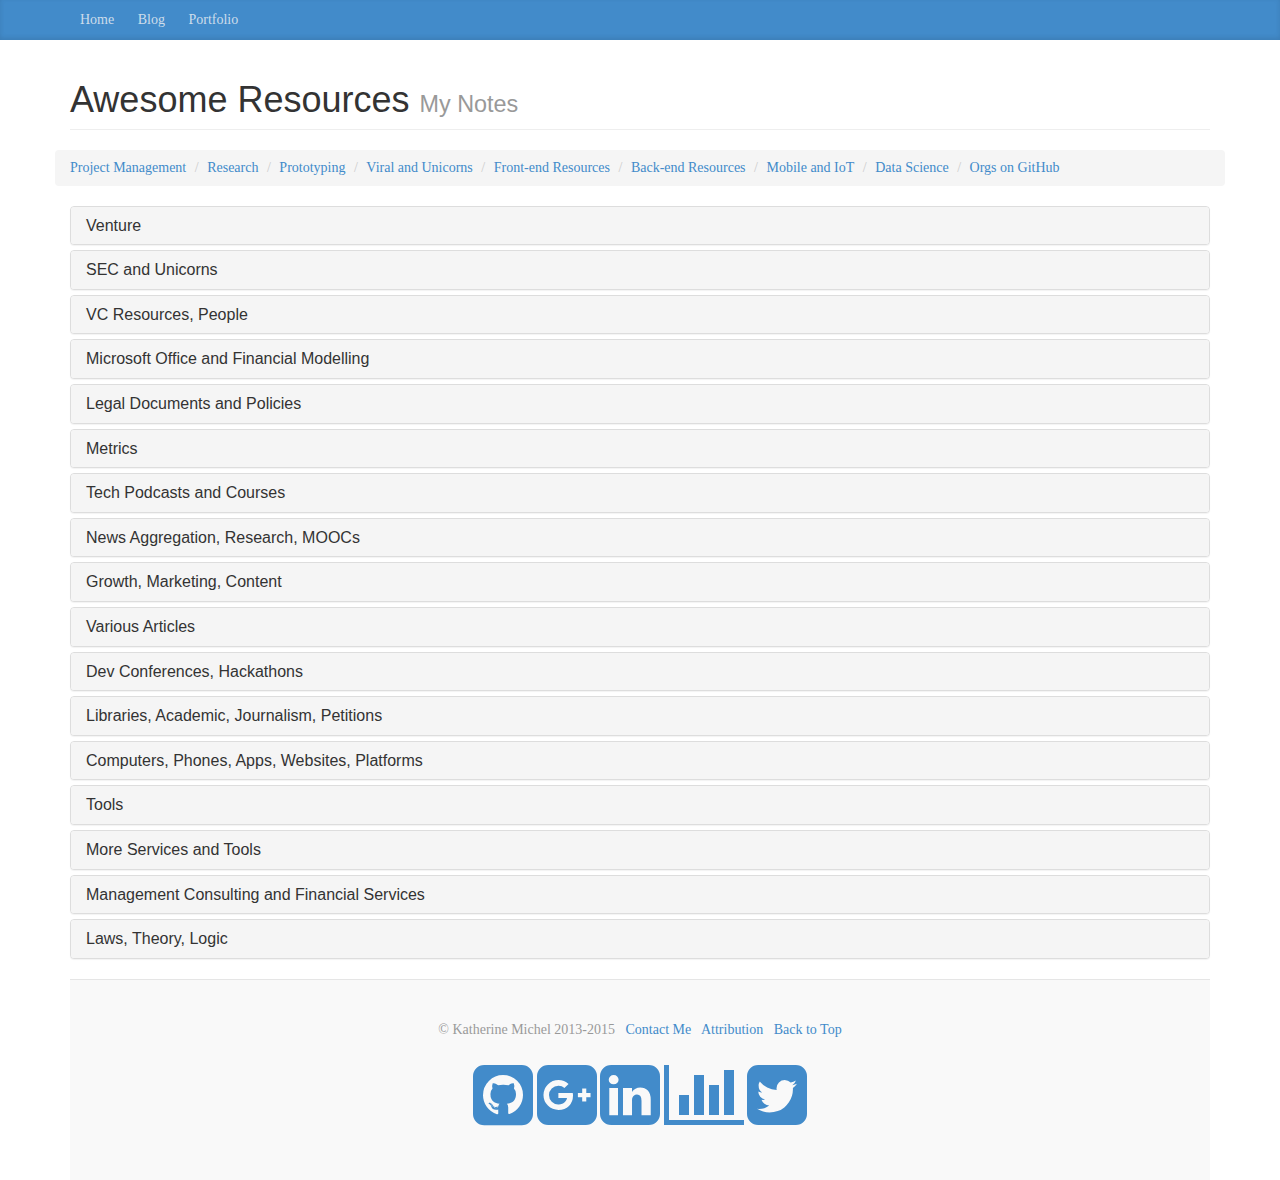
<file: research.html>
<!DOCTYPE html>
<html lang="en">

<head>
    <meta charset="utf-8">
    <meta name="viewport" content="width=device-width, initial-scale=1.0">
    <meta name="description" content="">
    <meta name="author" content="">
    <link rel="shortcut icon" href="favicon.png">
    
    <title>Katherine Michel: Awesome Resources</title>
    <!--Based on Bootstrap Blog and Start Bootstrap FAQ-->

    <link href="css/bootstrap.css" rel="stylesheet">
    <link href="css/main.css" rel="stylesheet">
    <link href="//netdna.bootstrapcdn.com/font-awesome/4.0.3/css/font-awesome.css" rel="stylesheet"> 
</head>
 
<body>

    <div class="blog-masthead">
      <div class="container">
        <nav class="blog-nav">
          <a class="blog-nav-item" href="http://katherinemichel.github.io" target="_blank">Home</a>
          <a class="blog-nav-item" href="http://katherinemichel.github.io/blog" target="_blank">Blog</a>
          <!--<a class="blog-nav-item" href="https://docs.google.com/document/d/1Zx7Ql64x8i4ipMtqjueAph1W-euh2iyxhYdomWqTjiU/edit?usp=sharing" target="_blank">Resume'</a>-->
          <a class="blog-nav-item" href="http://katherinemichel.github.io/portfolio" target="_blank">Portfolio</a>
          <!--<a class="blog-nav-item" href="http://katherinemichel.github.io/portfolio/attribution#attributionelsewhere">Elsewhere</a>-->
        </nav>
      </div>
    </div>

    <div class="container">

        <div class="row">

            <div class="col-lg-12">
                <h1 class="page-header"> Awesome Resources
                    <small>My Notes</small>
                </h1>
            </div>

        <div class="row">

             <div class="col-lg-12">
                <ul class="breadcrumb">
                    <li><a href="project-management.html" target="_blank">Project Management</a></li>
                    <li class="active"><a href="research.html" target="_blank">Research</a></li>
                    <li><a href="prototyping.html" target="_blank">Prototyping</a></li>
                    <li><a href="viral-and-unicorns.html" target="_blank">Viral and Unicorns</a></li>
                    <li><a href="front-end-resources.html" target="_blank">Front-end Resources</a></li>
                    <li><a href="index.html" target="_blank">Back-end Resources</a></li>
                    <li><a href="mobile-and-iot.html" target="_blank">Mobile and IoT</a></li> 
                    <li><a href="data-science.html" target="_blank">Data Science</a></li>
                    <li><a href="orgs-on-github.html" target="_blank">Orgs on GitHub</a></li>
                </ul></div>
           
        </div>

        </div>

        <div class="row">

            <div class="col-lg-12">

            <div class="panel-group" id="accordion">

                <div class="panel panel-default">
                        <div class="panel-heading">
                            <h4 class="panel-title">
                                <a class="accordion-toggle" data-toggle="collapse" data-parent="#accordion" href="#collapseVenture">
                    Venture
                  </a>
                            </h4>
                        </div>
                        <div id="collapseVenture" class="panel-collapse collapse">
                            <div class="panel-body">
                                <br><p>Corporate Law</p>
                                <a href="http://en.wikipedia.org/wiki/Corporate_law" target="_blank">Corporate Law Wikipedia</a><br>
                                <a href="http://www.sba.gov/content/corporation" target="_blank">SBA Corporations</a><br>
                                <a href="http://www.irs.gov/Businesses/Small-Businesses-&-Self-Employed/Corporations" target="_blank">IRS Corporations</a><br>
                                <a href="http://corp.delaware.gov" target="_blank">State of Delaware</a><br> 
                                <a href="http://en.wikipedia.org/wiki/Delaware_General_Corporation_Law" target="_blank">Delaware General Corporation Law Wikipedia</a><br>
                                <a href="http://www.irs.gov/Businesses/Small-Businesses-&-Self-Employed/Delaware-3" target="_blank">IRS Delaware</a><br>
                                <a href="http://en.wikipedia.org/wiki/Limited_liability_company" target="_blank">LLC Wikipedia</a><br>
                                <a href="http://www.sba.gov/content/limited-liability-company-llc" target="_blank">SBA LLC</a><br>
                                <a href="http://www.irs.gov/Businesses/Small-Businesses-&-Self-Employed/Limited-Liability-Company-LLC" target="_blank">IRS LLC</a><br>
                                <a href="http://en.wikipedia.org/wiki/S_corporation" target="_blank">S Corporation Wikipedia</a><br>                                
                                <a href="http://www.sba.gov/content/s-corporation" target="_blank">SBA S Corporation</a><br>
                                <a href="http://www.irs.gov/Businesses/Small-Businesses-&-Self-Employed/S-Corporations" target="_blank">IRS S Corporation</a><br>

                                <br><p>Corporate Law- B Corporation and Examples</p>
                                <a href="http://benefitcorp.net" target="_blank">Benefitcorp</a><br>
                                <a href="http://en.wikipedia.org/wiki/Benefit_corporation" target="_blank">Benefitcorp Wikipedia</a><br>
                                <a href="https://ello.co/lucian/post/pyVDFHEYzhJHdNp30ra5Cg" target="_blank">Ello B Corporation Blog Post</a><br>
                                <a href="http://www.bcorporation.net/community/kickstarter-inc" target="_blank">Kickstarter B Corporation Blog Post</a><br>

                                <br><p>Venture Capital and How Funding Works</p>
                                <a href="http://en.wikipedia.org/wiki/Venture_capital" target="_blank">Venture Capital Wikipedia</a><br>
                                <a href="https://blog.wealthfront.com/venture-capital-economics" target="_blank">Wealthfront Venture Capital Economics</a><br>
                                <a href="https://blog.wealthfront.com/venture-capital-economics-part-2" target="_blank">Wealthfront Venture Capital Economics, Part 2</a><br>
                                <a href="https://blog.wealthfront.com/demystifying-venture-capital-economics-part-3" target="_blank">Wealthfront Venture Capital Economics, Part 3</a><br>    
                                <a href="http://www.paulgraham.com/startupfunding.html" target="_blank">Paul Graham Startup Funding</a><br>
                                <a href="http://fundersandfounders.com/wp-content/uploads/2013/05/how-funding-works-infographic.png" target="_blank">How Funding Works Infographic</a><br>

                                <br><p>Venture Associations</p>
                                <a href="http://www.angelcapitalassociation.org" target="_blank">Angel Capital Associations</a><br>
                                <a href="http://www.nvca.org" target="_blank">National Venture Capital Association</a><br>

                                <br><p>VC Firms and Syndicates</p>
                                <a href="http://en.wikipedia.org/wiki/List_of_venture_capital_firms" target="_blank">Lst of VC Firms Wikipedia</a><br>
                                <a href="https://docs.google.com/spreadsheet/ccc?key=0Ar2jKST-_k4GdGlaRFltQlZVWDlNUkZ6VldoVzVicGc&usp=drive_web#gid=0" target="_blank">VC Funds at / Below $200M in Size (New Funds Raised Since 2011)</a><br>
                                <a href="http://www.warburgpincus.com" target="_blank">Warburg Pincus</a><br>
                                <a href="http://en.wikipedia.org/wiki/Warburg_Pincus" target="_blank">Warburg Pincus Wikipedia</a><br>

                                <br><p>Fantasy Venture Capital</p>
                                <a href="http://sandhill.exchange" target="_blank">Sandhill Exchange</a><br>
                                <a href="http://valleyball.co" target="_blank">Valleyball</a><br>
                                
                                <br><p>Company and Product Databases</p> 
                                <a href="https://angel.co" target="_blank">Angelist</a><br>
                                <a href="https://angel.co/uk" target="_blank">Angelist U.K.</a><br>
                                <a href="http://betalist.com" target="_blank">Betalist</a><br>
                                <a href="https://www.cbinsights.com" target="_blank">CB Insights</a><br>
                                <a href="https://www.cbinsights.com/blog" target="_blank">CB Insights Blog</a><br>
                                <a href="https://twitter.com/CBinsights" target="_blank">CB Insights Twitter</a><br>
                                <a href="http://www.crunchbase.com" target="_blank">CrunchBase</a><br>
                                <a href="http://www.datafox.co" target="_blank">Datafox</a><br>
                                <a href="http://www.datafox.co/blog" target="_blank">Datafox Blog</a><br>
                                <a href="https://twitter.com/datafoxco" target="_blank">Datafox Twitter</a><br>
                                <a href="http://mattermark.com/" target="_blank">Mattermark</a><br> 
                                <a href="http://www.producthunt.com" target="_blank">Product Hunt</a><br>
                                <a href="http://blog.producthunt.com" target="_blank">Product Hunt Blog</a><br>
                                
                                <br><p>Company and Product Database APIs</p> 
                                <a href="https://angel.co/api" target="_blank">Angelist API</a><br>
                                <a href="https://developer.crunchbase.com" target="_blank">Crunchbase API</a><br>
                                <a href="https://rrhoover.typeform.com/to/U49PTQ" target="_blank">Product Hunt API</a><br>
                                <a href="https://github.com/producthunt/producthunt-api" target="_blank">Product Hunt API GitHub</a><br>
                                <a href="https://api.producthunt.com/v1/docs" target="_blank">Product Hunt API Docs</a><br>

                                <br><p>Companies and Financials</p>
                                <a href="http://www.bloomberg.com/" target="_blank">Bloomberg</a><br> 
                                <a href="http://dealbook.nytimes.com/?src=busfn" target="_blank">Dealbook</a><br>
                                <a href="https://www.google.com/finance" target="_blank">Google Finance</a><br>
                                <a href="http://www.marketwatch.com" target="_blank">MarketWatch</a><br>
                                <a href="http://www.nasdaq.com" target="_blank">Nasdaq</a><br>
                                <a href="http://www.nasdaq.com/screening/companies-by-industry.aspx?industry=Technology" target="_blank">NASDAQ Technology Company Listing</a><br>
                                <a href="http://stocktwits.com" target="_blank">StockTwits</a><br>   
                                <a href="http://stocktwits.com/stocktwits" target="_blank">StockTwits StockTwits</a><br>
                                <a href="http://stocktwits.com/home#charts" target="_blank">StockTwits Charts</a><br>
                                <a href="http://stocktwits.com/developers" target="_blank">StockTwits Developers</a><br>
                                <a href="https://blog.wealthfront.com" target="_blank">Wealthfront Blog</a><br>
                                <a href="http://www.wikinvest.com" target="_blank">Wikinvest</a><br>
                                <a href="http://finance.yahoo.com" target="_blank">Yahoo Finance</a><br>

<!--
https://class.coursera.org/venturefinance-001/wiki/syllabus
https://class.coursera.org/venturefinance-001/lecture
https://d396qusza40orc.cloudfront.net/venturefinance/NVF_Overview.pdf
https://d396qusza40orc.cloudfront.net/venturefinance/NVF_The%20Language%20of%20Early-Stage%20Finance.pdf
https://d396qusza40orc.cloudfront.net/venturefinance/NVF_Why%20Start%20With%20a%20Business%20Plan.pdf
https://d396qusza40orc.cloudfront.net/venturefinance/NVF_A%20Good%20Plan%20and%20What%20VC%27s%20Look%20For.pdf
https://d396qusza40orc.cloudfront.net/venturefinance/NVF_Financial%20Statements%20for%20Investors.pdf
https://d396qusza40orc.cloudfront.net/venturefinance/NVF_Balance%20Sheets.pdf
https://d396qusza40orc.cloudfront.net/venturefinance/NVF_What%20an%20Income%20Statement%20Presents.pdf
https://d396qusza40orc.cloudfront.net/venturefinance/NVF_Statement%20of%20Cash%20Flow.pdf
https://d396qusza40orc.cloudfront.net/venturefinance/NVF_Corporate%20Structure.pdf
https://d396qusza40orc.cloudfront.net/venturefinance/NVF_What%20Investors%20Are%20Looking%20For.pdf

http://avc.com/2010/03/accounting
http://www.avc.com/a_vc/2010/03/the-profit-and-loss-statement.html
http://www.avc.com/a_vc/2010/03/the-balance-sheet.html
http://avc.com/2012/09/mba-mondays-from-the-archives-cash-flow

http://en.wikipedia.org/wiki/Cost-benefit_analysis
http://en.wikipedia.org/wiki/Return_on_investment

http://en.wikipedia.org/wiki/Time_value_of_money
http://en.wikipedia.org/wiki/Discounting
http://en.wikipedia.org/wiki/Discounted_cash_flow
http://en.wikipedia.org/wiki/Present_value
http://en.wikipedia.org/wiki/Future_value
http://en.wikipedia.org/wiki/Net_present_value
http://en.wikipedia.org/wiki/Adjusted_present_value
http://en.wikipedia.org/wiki/Internal_rate_of_return

http://en.wikipedia.org/wiki/Forecasting
http://en.wikipedia.org/wiki/Financial_modeling

http://en.wikipedia.org/wiki/Cash_flow
http://en.wikipedia.org/wiki/Cash_flow_statement

http://en.wikipedia.org/wiki/Fixed_cost
http://en.wikipedia.org/wiki/Variable_cost

http://en.wikipedia.org/wiki/Supply_chain_optimization
http://en.wikipedia.org/wiki/Arbitrage
http://en.wikipedia.org/wiki/Inflection_point
http://en.wikipedia.org/wiki/Supply_and_demand
http://en.wikipedia.org/wiki/Oligopoly
http://en.wikipedia.org/wiki/Depreciation
http://en.wikipedia.org/wiki/Opportunity_cost
http://en.wikipedia.org/wiki/Indirect_costs
http://en.wikipedia.org/wiki/Operating_cost
http://en.wikipedia.org/wiki/Economic_value_added
http://en.wikipedia.org/wiki/Market_value_added

http://en.wikipedia.org/wiki/Back-of-the-envelope_calculation
http://en.wikipedia.org/wiki/Capital_expenditure
http://en.wikipedia.org/wiki/Compound

http://en.wikipedia.org/wiki/Cost_of_goods_sold
http://en.wikipedia.org/wiki/Monthly_Recurring_Revenue
http://en.wikipedia.org/wiki/Compound_annual_growth_rate
http://en.wikipedia.org/wiki/Loan-to-value_ratio
http://en.wikipedia.org/wiki/Annual_recurring_revenue
http://en.wikipedia.org/wiki/Accounting_rate_of_return

http://mba-mondays.pandamian.com/cap-tables
http://mba-mondays.pandamian.com/employee-equity
http://mba-mondays.pandamian.com/key-business-metrics

http://avc.com/2011/08/pricing-a-follow-on-venture-investment
http://avc.com/2011/12/burn-rates-how-much
http://www.avc.com/a_vc/2010/10/employee-equity-dilution.html#disqus_thread

https://twitter.com/peterpham/status/568856475948285952
http://www.sec.gov/answers/rule506.htm

dabbawales

https://live.awsevents.com
https://git-lfs.github.com
https://github.com/blog/1986-announcing-git-large-file-storage-lfs
https://aws.amazon.com/blogs/aws/aws-lambda-update-production-status-and-a-focus-on-mobile-apps
https://aws.amazon.com/blogs/aws/amazon-elastic-file-system-shared-file-storage-for-amazon-ec2
https://aws.amazon.com/blogs/aws/amazon-machine-learning-make-data-driven-decisions-at-scale
http://aws.amazon.com/efs

https://www.mturk.com/mturk/welcome
https://sites.google.com/a/cognitivescience.co/knowledgebase/resources/crowdsourcing-participants-and-work-using-amazon-mechanical-turk
http://customerdevlabs.com/2012/08/21/using-mturk-to-interview-100-customers-in-4-hours
http://en.wikipedia.org/wiki/Amazon_Mechanical_Turk

https://www.pacoapp.com
https://github.com/google/paco

https://quip.com
https://trello.com
http://www.slideshare.net/jonsteinberg/daily-mail-rubiconprogmatch
https://katherinemichel.slack.com/messages/general
https://app.asana.com/0/31102486430370/31102486430370
http://instagantt.com/app.html#
http://instagantt.tumblr.com/post/71699922475/productivity-improvements-on-instagantt
http://instagantt.com
https://app.asana.com/0/31099737955561/31099737955561

http://www.cablemap.info
http://ourworldindata.org

https://developer.apple.com/app-store
https://developers.facebook.com/docs/facebook-login/send-to-mobile
https://developer.android.com/design/downloads/index.html

https://books.google.com/books?id=isdza0IiXbUC&pg=PA39&dq=network+effects+are+demand+side+economies+of+scale&hl=en&sa=X&ei=VT0rVdmDNcOtogSf0IDQBQ&ved=0CCsQ6AEwAg#v=onepage&q=network%20effects%20are%20demand%20side%20economies%20of%20scale&f=false
-->
                                <br><p>SEC</p>
                                <a href="http://www.sec.gov/" target="_blank">Securities and Exchange Commission</a><br>
                                <a href="http://www.sec.gov/investor/pubs/edgarguide.htm#.VBDpY_ldXQo" target="_blank">SEC Edgar Guide</a><br>
                                <a href="http://www.sec.gov/edgar.shtml" target="_blank">SEC Filings (10K Annual, 10Q Quarterly)</a><br>
                                <a href="http://en.wikipedia.org/wiki/SEC_filing" target="_blank">SEC Filings Wikipedia</a><br>
                                <a href="http://www.sec.gov/info/edgar/forms/edgform.pdf" target="_blank">SEC Forms Index</a><br>
                                <a href="http://www.sec.gov/forms#.U98mrj90zIU" target="_blank">SEC Forms List</a><br>
                                <a href="http://en.wikipedia.org/wiki/Form_S-1" target="_blank">Form S-1 Wikipedia</a><br>
                                <a href="http://en.wikipedia.org/wiki/Form_10-K" target="_blank">Form 10-K Wikipedia</a><br>

                                <br><p>Regulatory Agencies- See Also SEC</p>
                                <a href="http://www.eeoc.gov" target="_blank">Equal Employment Opportunity Commission</a><br>
                                <a href="http://www.faa.gov" target="_blank">Federal Aviation Administration</a><br>
                                <a href="http://www.fda.gov" target="_blank">Federal Drug Administration</a><br>
                                <a href="http://www.business.ftc.gov" target="_blank">Federal Trade Commission, Bureau of consumer Protection</a><br>
                                <a href="http://www.sba.gov" target="_blank">The U.S. Small Business Administration</a><br>
                                
                                <br><p>International Business, Countries, Banks, and Currencies</p> 
                                <a href="http://www.doingbusiness.org" target="_blank">World Bank- Doing Business Country Rankings</a><br>
                                <a href="http://en.wikipedia.org/wiki/Countries_of_the_world" target="_blank">Countries of the World Wikipedia</a> <br>
                                <a href="http://en.wikipedia.org/wiki/Lists_of_countries_and_territories" target="_blank">Lists of Countries and Territories Wikipedia</a></p>
                                <a href="http://en.wikipedia.org/wiki/Category:Lists_of_banks" target="_blank">Lists of Banks</a><br>
                                <a href="http://en.wikipedia.org/wiki/List_of_central_banks" target="_blank">List of Central Banks</a><br>
                                <a href="http://en.wikipedia.org/wiki/List_of_financial_regulatory_authorities_by_country" target="_blank">List of Financial Regulatory Authorities by Country</a><br>
                                <a href="http://en.wikipedia.org/wiki/List_of_circulating_currencies" target="_blank">List of Circulating Currencies Wikipedia</a><br>
                                <a href="http://en.wikipedia.org/wiki/Category:Currencies_by_country" target="_blank">Currencies by Country Wikipedia</a><br>
                                
                                <br><p>Economists, Investors, Philosophers</p>
                                <a href="http://en.wikipedia.org/wiki/List_of_economists" target="_blank">List of Economists Wikipedia</a><br>
                                <a href="http://en.wikipedia.org/wiki/Lists_of_philosophers" target="_blank">List of Philosphers Wikipedia</a><br>
                                <a href="http://en.wikipedia.org/wiki/Friedrich_Nietzsche" target="_blank">Friedrich nietzsche Wikipedia</a><br>
                                <a href="http://en.wikipedia.org/wiki/Jean_Tirole" target="_blank">Jean Tirole Wikipedia</a><br>
                                <a href="http://en.wikipedia.org/wiki/Milton_Friedman" target="_blank">Milton Friedman Wikipedia</a><br>
                                <a href="http://en.wikipedia.org/wiki/Ren%C3%A9_Girard" target="_blank">Rene Girard (influenced Peter Thiel) Wikipedia</a><br>
                                <a href="http://en.wikipedia.org/wiki/Richard_N._Foster" target="_blank">Richard Foster Wikipedia</a><br>
                                <a href="http://en.wikipedia.org/wiki/Richard_Posner" target="_blank">Richard Posner Wikipedia</a><br>

                                <br><p>Investment Terms</p>
                                <a href="http://en.wikipedia.org/wiki/Demand-side" target="_blank">Demand-Side Economics Wikipedia</a><br>
                                <a href="http://www.investopedia.com/ask/answers/05/economicmoat.asp" target="_blank">Economic Moat</a><br>
                                <a href="http://en.wikipedia.org/wiki/Market_capitalization" target="_blank">Market Capitalization Wikipedia</a><br> 
                                <a href="http://en.wikipedia.org/wiki/Quantitative_easing" target="_blank">Quantitative Easing Wikipedia</a><br>
                                <a href="http://en.wikipedia.org/wiki/Supply-side_economics" target="_blank">Supply-Side Economics Wikipedia</a><br>
                                <a href="http://en.wikipedia.org/wiki/Value_investing" target="_blank">Value Investing Wikipedia</a><br>

                                <br><p>IPO</p>
                                <a href="http://www.pwc.com/us/en/transaction-services/publications/roadmap-for-an-ipo-a-guide-to-going-public.jhtml" target="_blank">PwC Roadmap for an IPO</a><br>
                                <a href="http://www.pwc.com/en_US/us/transaction-services/publications/assets/roadmap-to-an-ipo.pdf" target="_blank">PwC Roadmap for an IPO</a><br>
                                <a href="http://www.investopedia.com/terms/r/roadshow.asp" target="_blank">Roadshow Definition</a><br>
                                <a href="http://www.retailroadshow.com/wp/index.asp" target="_blank">Retail Roadshow</a><br>

                                <br><p>Transaction Services</p>
                                <a href="http://fortisrep.com" target="_blank">Fortis</a><br>
                                
                                <br><p>A16Z Valuation Advice</p>
                                <a href="http://a16z.com/2014/09/26/valuation-this-is-the-advice-we-give-our-founders" target="_blank">A16Z Valuation Advice</a><br>

                                <br><p>Types of Acquisitions</p>
                                <a href="https://docs.google.com/spreadsheet/pub?key=0AoNag2KcCMGvdGRtZVIyV2NWQlZQTWRLNmVScFRQZGc&chrome=false&gid=0" target="_blank">Types of Acquisitions</a><br>

                                <br><p>Berkshire Hathaway</p>                                
                                <a href="http://www.berkshirehathaway.com" target="_blank">Berkshire Hathaway</a><br>
                                <a href="http://en.wikipedia.org/wiki/Warren_Buffett" target="_blank">Warren Buffet Wikipedia</a><br>
                                <a href="http://en.wikipedia.org/wiki/Charlie_Munger" target="_blank">Charlie Munger Wikipedia</a><br>
                                <a href="http://en.wikipedia.org/wiki/Benjamin_Graham" target="_blank">Benjamin Graham Wikipedia</a><br>
                                <a href="http://en.wikipedia.org/wiki/Philip_Arthur_Fisher" target="_blank">Philip Arthur Fisher Wikipedia</a><br>

                                <br><p>Government Funding</p>
                                <a href="https://www.fbo.gov" target="_blank">Federal Business Opportunities</a><br>
                                <a href="http://en.wikipedia.org/wiki/DARPA" target="_blank">DARPA Wikipedia</a><br>
                                <a href="http://www.darpa.mil/Opportunities/Solicitations/DARPA_Solicitations.aspx" target="_blank">DARPA Solicitations</a><br>
                                <a href="http://www.darpa.mil/opencatalog" target="_blank">DARPA Open Catalog</a><br>

                            </div>
                        </div>
                    </div>

                <div class="panel panel-default">
                        <div class="panel-heading">
                            <h4 class="panel-title">
                                <a class="accordion-toggle" data-toggle="collapse" data-parent="#accordion" href="#collapseSecandunicorns">
                    SEC and Unicorns
                  </a>
                            </h4>
                        </div>
                        <div id="collapseSecandunicorns" class="panel-collapse collapse">
                            <div class="panel-body">
                                <br><p>S-1 Filings</p>
                                <a href="http://www.sec.gov/Archives/edgar/data/1372612/000119312514112417/d642425ds1.htm" target="_blank">Box S-1</a><br>
                                <a href="http://www.sec.gov/cgi-bin/browse-edgar?action=getcompany&CIK=0001370637&owner=exclude&count=40" target="_blank">Etsy SEC</a><br>                               
                                <a href="http://www.sec.gov/Archives/edgar/data/1370637/000119312515077045/d806992ds1.htm" target="_blank">Etsy S-1</a><br>
                                <a href="http://www.sec.gov/cgi-bin/browse-edgar?action=getcompany&CIK=0001326801&owner=exclude&count=40" target="_blank">Facebook SEC</a><br>                               
                                <a href="http://www.sec.gov/Archives/edgar/data/1326801/000119312512034517/d287954ds1.htm" target="_blank">Facebook S-1</a><br>
                                <a href="http://www.sec.gov/cgi-bin/browse-edgar?action=getcompany&CIK=0001490281&owner=exclude&count=40" target="_blank">Groupon SEC</a><br>                                
                                <a href="http://www.sec.gov/Archives/edgar/data/1490281/000104746911005613/a2203913zs-1.htm" target="_blank">Groupon S-1</a><br>
                                <a href="http://www.sec.gov/Archives/edgar/data/1610532/000119312514405390/d748349ds1.htm" target="_blank">Hortonworks S-1</a><br>
                                <a href="http://www.sec.gov/cgi-bin/browse-edgar?action=getcompany&CIK=0001404655&owner=exclude&count=40" target="_blank">HubSpot SEC</a><br>                                
                                <a href="http://www.sec.gov/Archives/edgar/data/1404655/000119312514320044/d697256ds1.htm" target="_blank">HubSpot S-1</a><br>
                                <a href="http://www.sec.gov/cgi-bin/browse-edgar?action=getcompany&CIK=0001271024&owner=exclude&count=40" target="_blank">Linkedin SEC</a><br>                                
                                <a href="http://www.sec.gov/Archives/edgar/data/1271024/000119312511295272/d250692ds1.htm" target="_blank">LinkedIn S-1</a><br>
                                <a href="http://www.sec.gov/cgi-bin/browse-edgar?action=getcompany&CIK=0001475274&owner=exclude&count=40" target="_blank">RetailMeNot SEC</a><br>                                
                                <a href="http://www.sec.gov/Archives/edgar/data/1475274/000119312513261481/d498394ds1.htm" target="_blank">RetailMeNot S-1</a><br>
                                <a href="http://www.sec.gov/cgi-bin/browse-edgar?action=getcompany&CIK=0001108524&owner=exclude&count=40" target="_blank">Salesforce Marketing Cloud</a><br>                                
                                <a href="http://www.sec.gov/Archives/edgar/data/1108524/000119312503096073/ds1.htm" target="_blank">Salesforce S-1</a><br>
                                <a href="http://www.sec.gov/cgi-bin/browse-edgar?action=getcompany&CIK=0001549346&owner=exclude&count=40" target="_blank">Shutterstock SEC</a><br>
                                <a href="http://www.sec.gov/Archives/edgar/data/1549346/000104746913008614/a2216433zs-1.htm" target="_blank">Shutterstock S-1</a><br>
                                <a href="http://www.sec.gov/cgi-bin/browse-edgar?action=getcompany&CIK=0001349454&owner=exclude&count=40" target="_blank">Trulia SEC</a><br>                                
                                <a href="http://www.sec.gov/Archives/edgar/data/1349454/000119312513089639/d493065ds1.htm" target="_blank">Trulia S-1</a><br>
                                <a href="http://www.sec.gov/cgi-bin/browse-edgar?action=getcompany&CIK=0001418091&owner=exclude&count=40" target="_blank">Twitter SEC</a><br>                                
                                <a href="http://www.sec.gov/Archives/edgar/data/1418091/000119312513390321/d564001ds1.htm" target="_blank">Twitter S-1</a><br>
                                <a href="http://www.sec.gov/cgi-bin/browse-edgar?action=getcompany&CIK=0001463172&owner=exclude&count=40" target="_blank">Zendesk SEC</a><br>
                                <a href="http://www.sec.gov/Archives/edgar/data/1463172/000119312514137878/d665368ds1.htm" target="_blank">Zendesk S-1</a><br>
                                <a href="http://www.sec.gov/cgi-bin/browse-edgar?action=getcompany&CIK=0001334814&owner=exclude&count=40" target="_blank">Zillow SEC</a><br>
                                <a href="http://www.sec.gov/Archives/edgar/data/1334814/000119312511100697/ds1.htm " target="_blank">Zillow S-1</a><br>
                                <a href="http://www.sec.gov/cgi-bin/browse-edgar?action=getcompany&CIK=0001439404&owner=exclude&count=40" target="_blank">Zynga SEC</a><br>
                                <a href="http://www.sec.gov/Archives/edgar/data/1439404/000119312512113668/d312579ds1.htm" target="_blank">Zynga S-1</a><br>
<!--
                                <a href="http://www.sec.gov/cgi-bin/browse-edgar?action=getcompany&CIK=0001324424&owner=exclude&count=40" target="_blank">Expedia SEC</a><br>
                                <a href="http://www.sec.gov/cgi-bin/browse-edgar?action=getcompany&CIK=0001526520&owner=exclude&count=40" target="_blank">Trip Advisor SEC</a><br>

                                <a href="http://www.sec.gov/cgi-bin/browse-edgar?action=getcompany&CIK=0001018724&owner=exclude&count=40" target="_blank">Amazon SEC</a><br>
                                <a href="http://www.sec.gov/cgi-bin/browse-edgar?action=getcompany&CIK=0001468516&owner=exclude&count=40&hidefilings=0" target="_blank">AOL SEC</a><br>
                                <a href="http://www.sec.gov/cgi-bin/browse-edgar?action=getcompany&CIK=0000320193&owner=exclude&count=40&hidefilings=0" target="_blank">Apple SEC</a><br>
                                <a href="http://www.sec.gov/cgi-bin/browse-edgar?action=getcompany&CIK=0001329099&owner=exclude&count=40" target="_blank">Baidu SEC</a><br>
                                <a href="http://www.sec.gov/cgi-bin/browse-edgar?action=getcompany&CIK=0001313275&owner=exclude&count=40" target="_blank">Brightcove SEC</a><br>
                                <a href="http://www.sec.gov/cgi-bin/browse-edgar?action=getcompany&CIK=0000933036&owner=exclude&count=40" target="_blank">Rent-a-Center SEC</a><br>
                                <a href="http://www.sec.gov/cgi-bin/browse-edgar?action=getcompany&CIK=0001094005&owner=exclude&count=40" target="_blank">SINA SEC</a><br>
                                <a href="http://www.sec.gov/cgi-bin/browse-edgar?action=getcompany&CIK=0001104188&owner=exclude&count=40" target="_blank">SOHU SEC</a><br>
                                <a href="http://www.sec.gov/cgi-bin/browse-edgar?action=getcompany&CIK=0001576789&owner=exclude&count=40" target="_blank">Wix SEC</a><br>
                                <a href="http://www.sec.gov/cgi-bin/browse-edgar?action=getcompany&CIK=0001011006&owner=exclude&count=40" target="_blank">Yahoo SEC</a><br>
-->
                                <br><p>Unicorns</p>                                
                                <a href="http://atomico.com/explore-d3" target="_blank">Atomico Explore Unicorns Founded Since 2003</a><br>
                                <a href="https://www.cbinsights.com/blog/billion-dollar-valuation-startups-2014" target="_blank">CB Insights 2014 Billion Dollar Valuations</a><br>
                                <a href="http://www.datafox.co/blog/billion-dollar-startups" target="_blank">Datafox Blog Billion Dollar Startups</a><br>
                                <a href="http://www.slideshare.net/datafoxco/datafox?ref=http://www.datafox.co/blog/billion-dollar-startups" target="_blank">Datafox Billion Dollar Startups Slideshare</a><br>                                
                                <a href="https://docs.google.com/spreadsheets/d/1kBr6-yYNW1ZMTmFkv3tMnfSA9pYDV5Rj6fGT3gf5IjU/edit#gid=0" target="_blank">Datafox Billion Dollar Startups Google Docs</a><br>
                                <a href="http://fortune.com/2015/01/22/the-age-of-unicorns" target="_blank">Fortune Age of Unicorns</a><br>
                                <a href="http://fortune.com/unicorns" target="_blank">Fortune Unicorns List</a><br>
                                <a href="http://graphics.wsj.com/billion-dollar-club" target="_blank">Wall Street Journal Billion Dollar Club</a><br>
                                <a href="http://startupmanagement.org/2014/04/20/the-global-unicorns-universe" target="_blank">William Mougayar The Global Unicorn Universe</a><br>
                                <a href="https://hackpad.com/Billion-Dollar-Valuations-For-Vintage-Years-2003-2014-bJ98gaPN3EX" target="_blank">Hackpad Billion Dollar Valuations For Vintage Years 2003-2014</a><br>
                                <a href="http://osvresearch.com" target="_blank">OSV Research Unicorns, Startups, and Giants</a><br>
                                <a href="http://shaigoldman.com/2014/10/16/the-600b-opportunity" target="_blank">The $6 Billion Opportunity</a><br>

                            </div>
                        </div>
                    </div>

                     <div class="panel panel-default">
                        <div class="panel-heading">
                            <h4 class="panel-title">
                                <a class="accordion-toggle" data-toggle="collapse" data-parent="#accordion" href="#collapseVcresourcespeople">
                    VC Resources, People
                  </a>
                            </h4>
                        </div>
                        <div id="collapseVcresourcespeople" class="panel-collapse collapse">
                            <div class="panel-body">
                                <br><p>500 Startups</p>
                                <a href="http://500.co/activity" target="_blank">500 Startups Activity</a><br>
                                <a href="http://500.co/events" target="_blank">500 Startups Events</a><br>
                                <a href="https://docs.google.com/forms/d/12VazUx4ee4aumaQYUeiUsAh56sPmkSupBOZtLbyAmcQ/viewform" target="_blank">500 Startups Google Form</a><br>
                                <a href="http://www.slideshare.net/500startups" target="_blank">500 Startups Slideshare</a><br>
                                <a href="http://www.slideshare.net/dmc500hats" target="_blank">Dave McClure Slideshare</a><br>
                                <a href="http://500.co/distrofund" target="_blank">500 Distrofund</a><br>
                                
                                <br><p>The Ultimate Guide List for Startups Applying to 500 Startups and YCombinator</p>
                                <a href="http://kevinwilliamdavid.com/blog/the-ultimate-guide-list-for-startups-applying-to-500-startups-accelerator" target="_blank">The Ultimate Guide List for Startups Applying to 500 Startups</a><br>
                                <a href="http://kevinwilliamdavid.com/blog/the-ultimate-guide-list-for-startups-applying-to-y-combinator" target="_blank">The Ultimate Guide List for Startups Applying to YCombinator</a><br>

<!--
http://en.wikipedia.org/wiki/Form_D

http://www.sec.gov/Archives/edgar/data/1620197/000162019714000001/xslFormDX01/primary_doc.xml
http://www.sec.gov/Archives/edgar/data/1633072/000163307215000001/xslFormDX01/primary_doc.xml
http://www.sec.gov/Archives/edgar/data/1616552/000161655215000002/xslFormDX01/primary_doc.xml
-->
                                <br><p>VC Website Resources</p>
                                <a href="http://a16z.com" target="_blank">A16Z</a><br>
                                <a href="http://www.slideshare.net/a16z" target="_blank">A16Z Slideshare</a><br>
                                <a href="http://us7.campaign-archive2.com/home/?u=35c671b34bb404149166bf755&id=6da14709cd" target="_blank">A16Z Newsletter</a><br>
                                <a href="http://andrewchen.co/list-of-essays" target="_blank">Andrew Chen List of Essays</a><br>
                                <a href="http://avc.com" target="_blank">AVC</a><br>
                                <a href="http://www.avc.com/a_vc/mba-mondays" target="_blank">AVC MBA Mondays</a><br>
                                <a href="https://github.com/Bloomberg-Beta/Manual" target="_blank">Bloomberg Beta Manual GitHub</a><br>
                                <a href="https://fundersclub.com/learn" target="_blank">Founders Club Learn</a><br>
                                <a href="https://www.googleforentrepreneurs.com" target="_blank">Google for Entrepreneurs</a><br>
                                <a href="http://www.kpcb.com" target="_blank">KPCB</a><br>
                                <a href="http://nextviewventures.com/blog" target="_blank">Next View Ventures Blog</a><br>
                                <a href="http://www.sequoiacap.com" target="_blank">Sequoia Capital</a><br>
                                <a href="http://www.svb.com" target="_blank">Silicon Valley Bank</a><br>
                                <a href="http://pando.com/2013/04/24/put-away-your-wallet-startup-spark-decides-to-cover-its-own-legal-fees" target="_blank">Spark Pays Own Legal Fees</a><br>
                                <a href="http://www.startuplessonslearned.com" target="_blank">StartUp Lessons Learned</a><br>
                                <a href="http://www.slideshare.net/startuplessonslearned" target="_blank">StartUp Lessons Learned Slideshare</a><br>
                                <a href="http://startx.stanford.edu/companies" target="_blank">StartX Stanford</a><br>
                                <a href="http://trueuniversity.com" target="_blank">True University</a><br>
                                <a href="http://venturehacks.com" target="_blank">Venture Hacks</a><br>
                                <a href="http://www.slideshare.net/venturehacks" target="_blank">Venture Hacks Slideshare</a><br>
<!--
http://pando.com/2015/04/11/how-sequoias-famed-rip-good-times-helped-funny-or-die-survive-the-recession
http://techcrunch.com/2008/10/10/sequoia-capitals-56-slide-powerpoint-presentation-of-doom

http://tomtunguz.com/cash-and-debt-by-year
http://tomtunguz.com/trends-in-founder-compensation
http://tomtunguz.com/vpe-vpp-compensation-trends
http://tomtunguz.com/your-startups-10-most-important-metrics
http://tomtunguz.com/marketing-and-sales-harmony
http://tomtunguz.com/predictability-and-ambition
http://tomtunguz.com/end-of-the-year-startup-checklist
http://tomtunguz.com/sales-productivity-evaluation
http://tomtunguz.com/building-a-customer-acquisition-machine

                                <br><p>Tomasz Tunguz SaaS</p>
                                <a href="http://tomtunguz.com/the-11-risks-vcs-evaluate" target="_blank">Tomasz Tunguz The 11 Risks VCs Evaluate</a><br>
                                <a href="http://tomtunguz.com/categories/saas" target="_blank">Tomasz Tunguz Category SaaS</a><br>
                                <a href="http://tomtunguz.com/categories/s-1-analysis" target="_blank">Tomasz Tunguz S-1 Analysis</a><br>
                                <a href="http://tomtunguz.com/saas-startup-benchmarks" target="_blank">Tomasz Tunguz SaaS Benchmarks</a><br>
                                
http://calacanis.com/2015/02/04/answer-this-question-youll-get-unlimited-funding-for-your-startup
http://calacanis.com/2015/02/02/what-product-features-should-i-focus-on
http://calacanis.com/2015/01/18/the-official-definitions-of-seed-series-a-and-series-b-rounds
http://calacanis.com/2015/01/23/why-investor-updates-are-really-really-important
http://calacanis.com/2015/01/24/what-should-i-include-in-my-monthly-investment-update/#more-34058
-->
                                <br><p>Marc Andreessen</p>
                                <a href="http://web.archive.org/web/20070701074943/http://blog.pmarca.com/2007/06/the-pmarca-gu-2.html" target="_blank">Marc Andreessen: The Only Thing that Matters</a><br>
                                <a href="http://web.archive.org/web/20070701163748/http://blog.pmarca.com" target="_blank">Marc Andreessen Old Blog</a>
                                <a href="http://a16z.com/2015/01/09/pmarca-blog-ebook" target="_blank">Marc Andreessen Old Blog E-Book</a>
                                <a href="http://pmarchive.com/guide_to_career_planning_part1.html" target="_blank">Marc Andreessen Guide to Career Planning</a>

                                <br><p>Paul Graham</p>
                                <a href="http://paulgraham.com/before.html" target="_blank">Paul Graham, Before the Startup</a><br>
                                <a href="http://www.paulgraham.com/growth.html" target="_blank">Paul Graham, Startup = Growth</a><br>
                                <a href="http://www.paulgraham.com/startupmistakes.html" target="_blank">Paul Graham, Startup Mistakes</a><br>

                                <br><p>People- General</p>
                                <a href="http://500.co/mentors" target="_blank">500 Startups Mentors</a><br>
                                <a href="https://angel.co/people" target="_blank">Angelist People</a><br>
                                <a href="http://nuzzel.com/pmarca/industry" target="_blank">Marc Andreessen Industry List</a><br>
                                <a href="https://twitter.com/pngmarca/status/523961618116276224" target="_blank">Marc Andreessen Industry List Tweetstorm</a><br>
                                <a href="https://twitter.com/Scobleizer/lists" target="_blank">Robert Scoble Twitter Lists</a><br>
                                <a href="http://katherinemichel.github.io/blog/#BlogsIFollow" target="_blank">Blogs I Follow</a><br>
                                <a href="http://500.co/mentors" target="_blank">Web Summit Investors</a><br>
                                <a href="http://www.slideshare.net/digiphile" target="_blank">Alex Howard Slideshare</a><br>
                                <a href="http://www.slideshare.net/amyjokim" target="_blank">Amy Jo Kim Slideshare</a><br>
                                <a href="http://www.slideshare.net/bge20" target="_blank">Benedict Evans Slideshare</a><br>
                                <a href="http://www.slideshare.net/kanter" target="_blank">Beth Kanter Slideshare</a><br>
                                <a href="http://www.slideshare.net/briansolis" target="_blank">Brian Solis Slideshare</a><br>
                                <a href="http://www.slideshare.net/charleneli" target="_blank">Charline Li Slideshare</a><br>
                                <a href="http://www.slideshare.net/GKawasaki" target="_blank">Guy Kawasaki Slideshare</a><br>
                                <a href="http://www.slideshare.net/jeremiah_owyang" target="_blank">Jeremiah Owyang Slideshare</a><br>
                                <a href="http://www.slideshare.net/kevinweil" target="_blank">Kevin Weil Slideshare</a><br>
                                <a href="http://www.slideshare.net/loiclemeur" target="_blank">Loic Le Meur Slideshare</a><br>
                                <a href="http://www.slideshare.net/msuster" target="_blank">Mark Suster Slideshare</a>
                                <a href="http://www.slideshare.net/reed2001" target="_blank">Reed Hastings Slideshare</a><br>
                                <a href="https://twitter.com/sree" target="_blank">Sree Sreenivasan</a><br>
                                <a href="http://www.slideshare.net/sblank" target="_blank">Steve Blank Slideshare</a><br>
<!--
http://www.farnamstreetblog.com
http://www.slideshare.net/DanielleMorrill
http://www.feld.com/archives
https://ello.co/kim
https://twitter.com/gmc/following
https://techpinions.com
http://www.slideshare.net/EdithYeung
http://us8.campaign-archive1.com/?u=27ce150e68b412e5a5c44f72a&id=655b131cfc

http://www.slideshare.net/amyjokim/the-5-habits-of-breakthrough-innovators
http://www.slideshare.net/sblank/business-model-for-startups
-->
                            </div>
                        </div>
                    </div>                        

                <div class="panel panel-default">
                        <div class="panel-heading">
                            <h4 class="panel-title">
                                <a class="accordion-toggle" data-toggle="collapse" data-parent="#accordion" href="#collapseMicrosoftofficeandfinancialmodelling">
                    Microsoft Office and Financial Modelling
                  </a>
                            </h4>
                        </div>
                        <div id="collapseMicrosoftofficeandfinancialmodelling" class="panel-collapse collapse">
                            <div class="panel-body">
                                <br><p>Office Live and Office Starter</p>
                                <a href="https://office.live.com/start/default.aspx">Office Live</a><br>
                                <a href="https://support.office.com/en-ca/article/Getting-started-with-Office-Starter-379fba5a-6d82-4e19-aa2e-d41627f5ea5e">Office Starter</a><br>

                                <br><p>Financial Modelling</p>
                                <a href="http://www.gitsheet.org">GitSheet</a><br>
                                <a href="http://www.bestpracticemodelling.com" target="_blank">Best Practice Modelling Standards Download</a><br>
                                <a href="http://www.bestpracticemodelling.com/downloads/example_models" target="_blank">Best Practice Modelling Example Models</a><br>
                                <a href="http://www.bestpracticemodelling.com/training/best_practice" target="_blank">Best Practice Modelling Interactive Training</a><br>
                                <a href="http://www.eusprig.org/best-practice.htm" target="_blank">European Spreadsheet Risks Interest Group</a><br>
                                <a href="http://www.ssrb.org" target="_blank">Spreadsheet Standards Review Board</a><br>
                                <a href="http://www.eusprig.org/smbp.pdf" target="_blank">IBM Best Practice Modelling Standards</a><br>

                            </div>
                        </div>
                    </div>                    
                    
                     <div class="panel panel-default">
                        <div class="panel-heading">
                            <h4 class="panel-title">
                                <a class="accordion-toggle" data-toggle="collapse" data-parent="#accordion" href="#collapseLegaldocuments">
                    Legal Documents and Policies
                  </a>
                            </h4>
                        </div>
                        <div id="collapseLegaldocuments" class="panel-collapse collapse">
                            <div class="panel-body">
                                <br><p>500 Startups, Tech Stars, and YCombinator Docs/RFS</p>
                                <a href="http://500.co/kiss" target="_blank">500 Startups Keep It Simple Security</a><br>
                                <a href="http://www.techstars.com/docs" target="_blank">Tech Stars Docs</a><br>
                                <a href="http://www.techstars.com/equity-back-guarantee" target="_blank">TechStars Equity Back Guarantee</a><br>
                                <a href="http://ycombinator.com/lib.html" target="_blank">YCombinator Library</a><br>
                                <a href="http://ycombinator.com/documents" target="_blank">YCombinator Docs (Employee Agreement, Commonstock Purchase Agreement, Convertible Security)</a><br>
                                <a href="http://ycombinator.com/safe" target="_blank">YCombinator Safe Financing Documents ((simple agreement for future equity) is intended to replace convertible notes)</a><br>
                                <a href="http://ycombinator.com/seriesaa" target="_blank">YCombinator Series AA Equity Financing</a><br>
                                <a href="https://y-combinator.silk.co" target="_blank">YCombinator Silk.co</a><br>
                                <a href="http://www.ycombinator.com/rfs" target="_blank">YCombinator RFS</a><br>
                                <a href="http://www.ycombinator.com/documents/#sales" target="_blank">YCombinator Sales Template Agreement</a><br>
                                <a href="http://www.ycombinator.com/handshake" target="_blank">YCombinator Handshake</a><br>
                                <a href="http://blog.ycombinator.com/yc-for-hardware" target="_blank">YCombinator for Hardware</a><br>

                                <br><p>Startup Docs- Legal (See also 500 Startups, Tech Stars, and YCombinator Docs/RFS)</p>
                                <a href="http://en.wikipedia.org/wiki/Internal_Revenue_Code_section_409A" target="_blank">409A</a><br>
                                <a href="https://www.clerky.com" target="_blank">Clerky (Incorporation and Equity Compensation)</a><br>
                                <a href="http://www.cooleygo.com" target="_blank">Cooley Go</a><br>
                                <a href="http://www.cooleygo.com/info-hub/documents" target="_blank">Cooley Go Documents</a><br>
                                <a href="http://www.cooleygo.com/documents/index-document-generators" target="_blank">Cooley Go Document Generator</a><br>
                                <a href="http://www.docracy.com" target="_blank">Docracy</a><br>
                                <a href="http://www.docracy.com/application/dochome" target="_blank">Docracy Documents</a><br>
                                <a href="http://www.scribd.com/doc/127459918/Example-Simple-Asset-Purchase-Agreement" target="_blank">Example Simple Asset Purchase Agreement</a><br>
                                <a href="https://github.com/papertrail/legal-docs" target="_blank">Legal Docs GitHub</a><br>
                                <a href="https://github.com/zikula-modules/Legal" target="_blank">Legal Docs GitHub</a><br>
                                <a href="http://nvca.org/resources/model-legal-documents" target="_blank">National Venture Capital Association Model Legal Documents</a><br>
                                <a href="http://www.docracy.com/doc/showalluserdocs?sortBy=3&page=1&userId=10881" target="_blank">Orrick's (Docracy) Documents</a><br>
                                <a href="https://www.orrick.com/Practices/Emerging-Companies/Pages/Startup-Tool-Kit.aspx" target="_blank">Orrick's Start Up Toolkit</a><br>
                                <a href="https://www.orrick.com/practices/corporate/emergingCompanies/startup/forms_index.asp" target="_blank">Orrick's Start Up Forms Library</a><br>
                                <a href="https://docs.google.com/spreadsheets/d/1X84uWEq0LGPMJYXOzOSfeKE8ywPLar85oYpbKDBR8vA/edit#gid=0" target="_blank">Raising a Seed Round- The Spreadsheet</a><br>
                                <a href="https://www.rocketlawyer.com" target="_blank">Rocket Lawyer</a><br>
                                <a href="http://www.seriesseed.com" target="_blank">SeriesSeed</a><br>
                                <a href="https://github.com/seriesseed/equity" target="_blank">SeriesSeed GitHub</a><br>
                                <a href="http://www.shakelaw.com" target="_blank">Shake Simply Legal</a><br>
                                <a href="https://venturedocs.com/documents" target="_blank">Venture Docs</a><br>
                                <a href="https://visible.vc" target="_blank">Visible</a><br>
                                <a href="http://launch.wilmerhale.com" target="_blank">Wilmerhale Launch</a><br>
                                <a href="https://launch.wilmerhale.com/build/document-generator" target="_blank">Wilmerhale Document Generator</a><br>

                                <br><p>Startup Docs- Term Sheet Generators</p>
                                <a href="https://tsc.orrick.com" target="_blank">Orrick's Term Sheet Creator</a><br>
                                <a href="https://dealbuilder.wsgr.com" target="_blank">WSGR Term Sheet Generator</a><br>

                                <br><p>Startup Docs- Decks and Update Emails</p>
                                <a href="http://resources.iaventures.com/#board" target="_blank">IA Ventures Resources Board Deck</a><br>
                                <a href="http://resources.iaventures.com/#investordeck" target="_blank">IA Ventures Resources Investor Update Deck</a><br>
                                <a href="http://resources.iaventures.com/#investoremail" target="_blank">IA Ventures Resources Investor Update Email</a><br>
                                <a href="http://nextviewventures.com/blog/free-startup-board-decks-template" target="_blank">Next View Startup Board Decks Template</a><br>
                                <a href="https://mail.google.com/mail/u/0/?view=cm&fs=1&tf=1&to&su=Investor+Update&body=Highlights:%0A%0AWhat+milestones+or+accomplishments+are+you+most+proud+of?%0A%0ALowlights:%0A%0AWhat+are+the+things+you%E2%80%99re+most+disappointed+about?%0A%0AProduct:%0A%0AWhat+has+shipped+and+has+the+roadmap+shifted?%0A%0AKPIs/Core+Metrics:%0A%0AHow+is+the+business+/+product+performing?%0A%0ABusiness+Development:%0A%0ADid+you+close+any+notable+deals+/+partnerships?++What+opportunities+are+in+the+pipeline?%0A%0AHiring:%0A%0AWere+any+key+employees+hired+or+fired?+What+positions+are+currently+open?%0A%0AFinancing:%0A%0AHow+much+cash+is+left+in+the+bank?+What+is+the+current+burn?++When+do+you+run+out+of+cash?%0A%0APress:%0A%0AAny+notable+press+mentions?%0A%0AHelp+Wanted/Asks:%0A%0AWhere+do+you+need+the+most+help+from+your+investors+and+advisors?%0A%0AKudos:%0A%0AWhich+investors+and+advisors+went+above+and+beyond+to+help+the+company?%0A%0A" target="_blank">Update My VC Email Template</a><br>

                                <br><p>Startup Docs- Famous Pitch Decks</p>
                                <a href="http://www.slideshare.net/Bufferapp/buffer-seedrounddeck" target="_blank">Buffer Seed Round Deck</a><br> 
                                <a href="http://reidhoffman.org/linkedin-pitch-to-greylock" target="_blank">LinkedIn Pitch to Greylock Deck</a><br>
                                <a href="http://www.slideshare.net/DanielleMorrill/mattermark-1st-series-a-deck" target="_blank">Mattermark First Series A Pitch Deck</a><br>
                                <a href="http://www.slideshare.net/DanielleMorrill/mattermark-2nd-final-series-a-deck" target="_blank">Mattermark Second Series A Pitch Deck</a><br>
                                <a href="http://www.slideshare.net/hnshah/mintcom-prelaunch-pitch-deck" target="_blank">Mint.com Pre-Launch Pitch Deck</a><br>
                                <a href="https://mixpanel.com/blog/2014/12/18/open-sourcing-our-pitch-deck-that-helped-us-get-our-865m-valuation" target="_blank">Mixpanel Pitch Deck Blog Post</a><br>
                                <a href="http://www.slideshare.net/metrics1/mixpanel-our-pitch-deck-that-we-used-to-raise-65m" target="_blank">Mixpanel Pitch Deck</a><br>
<!--                      
https://angel.co/fg-angels/syndicate
Chris Dixon Startup School Deck

http://www.slideshare.net/DanielleMorrill/mattermark-1st-series-a-deck?related=1
http://www.slideshare.net/Bufferapp/buffer-seedrounddeck?related=3 Good Recs Side Menu
http://www.slideshare.net/hnshah/mintcom-prelaunch-pitch-deck?related=5

Awesome Pitch Co
http://www.slideshare.net/benjaminevans/presentations
http://www.slideshare.net/benjaminevans/mint-software?related=6
http://www.slideshare.net/benjaminevans/air-bed-breakfast-pitch-deck-18014008?related=14

http://blog.btrax.com/en/2014/09/25/10-slides-for-a-killer-startup-pitch-deck
http://www.slideshare.net/Sky7777/the-best-startup-pitch-deck-how-to-present-to-angels-v-cs?related=4
http://www.slideshare.net/flamingdeth/taskly-pitch-deck?related=7
http://www.slideshare.net/anulman/pitch-deck-template-keynote?related=8
http://www.slideshare.net/dmc500hats/zapmealscom-closing-the-gap-between-your-mouse-your-tummy-for-supernova-2007?related=9
http://www.slideshare.net/Barcinno/the-perfect-startup-pitch-deck-24239339?related=9
http://www.slideshare.net/QuintinAdamis/pitch-deck-template-by-guy-kawasaki?related=10
http://www.slideshare.net/ryanspoon/how-to-create-an-early-stage-pitch-deck?related=11
http://www.slideshare.net/UTR/how-to-pitch-a-vc-dave-mcclure?related=12
http://www.slideshare.net/slidesthatrock/how-to-pitch-a-vc-redesigned?related=13
-->                                
                                <br><p>Startup Docs- Operations</p>
                                <a href="http://resources.iaventures.com" target="_blank">IA Ventures Resources</a><br>
                                <a href="http://resources.iaventures.com/#opex" target="_blank">IA Ventures Resources Operating Expenses Budget (Seed Stage)</a><br>
                                <a href="http://resources.iaventures.com/#saasdb" target="_blank">IA Ventures Resources SaaS Dashboard</a><br>
                                <a href="https://www.free-invoice-generator.com" target="_blank">Invoice Generator</a><br>
                                <a href="http://nextviewventures.com/blog/free-startup-resources" target="_blank">Next View Free Startup Resources</a><br>
                                <a href="http://nextviewventures.com/blog/wp-content/uploads/2014/12/Post-Seed-Checklist-for-Entrepreneurs-NextView-Ventures.pdf" target="_blank">Next View Post Fundraise Checklist</a><br>
                                <a href="https://s3.amazonaws.com/nextview/NextView+Ventures+Growth+Guide-Content+Marketing.pdf" target="_blank">Next View Ventures Growth Guide Content Marketing</a><br>
                                <a href="http://updatemyvc.com" target="_blank">Update My VC</a><br>
                                <a href="http://updatemyvc.com/library" target="_blank">Update My VC Library</a><br>
                              
                                <br><p>Cap Table</p>
                                <a href="http://en.wikipedia.org/wiki/Capitalization_table" target="_blank">Capitalization Table Wikipedi</a><br>
                                <a href="https://docs.google.com/spreadsheet/ccc?key=0ApLjGaZ3bDrCdFFfblQ3d0EweXNBUU9sOUh1ejM2ZEE#gid=0" target="_blank">Cap Table Calculator</a><br>
                                <a href="https://docs.google.com/spreadsheet/ccc?key=0An5KLdDXKPNgdHJadEZ1eVJnV2JseEhGTGJVa2NhOXc&hl=en_US&ndplr=1#gid=0" target="_blank">Cap Table Template</a><br>
                                <a href="https://captable.io" target="_blank">Captable.io</a><br>
                                <a href="https://www.esharesinc.com" target="_blank">Eshares Inc</a><br>

                                <br><p>Convertible Bond and Security</p>
                                <a href="http://en.wikipedia.org/wiki/Convertible_bond" target="_blank">Convertible Bond Wikipedia</a><br>
                                <a href="http://en.wikipedia.org/wiki/Convertible_security" target="_blank">Convertible Security Wikipedia</a><br>
<!--
Equity Investment Simulation
http://www.ownyourventure.com/equitySim.html

Software Licenses in Plain English
https://tldrlegal.com

http://walkercorporatelaw.com/blog Highly Recommended
http://walkercorporatelaw.com/vc-issues/vc-term-sheets-%E2%80%93-protective-provisions

Excel template for cohort analyses in SaaS
http://christophjanz.blogspot.com/2013/10/excel-template-for-cohort-analyses-in.html
http://www.d.umn.edu/~jvileta/index.html
http://bottomlinelawgroup.com/2010/08/05/resources-for-early-stage-entrepreneurs-fifteen-items
https://www.harborcompliance.com/information/index.php
http://members.founderdating.com/resources/templates
http://members.founderdating.com/sitemap
http://startupcompanylawyer.com
http://www.startuplawblog.com
http://musicglobalization.com
http://foundrs.com
https://www.launchpadcentral.com
https://seederboard.com
http://www.foundersworkbench.com
https://www.foundersuite.com

http://blog.thesecretofraisingmoney.com/termsheet
http://venturehacks.com/topics/equity
http://beta.truequity.com/site/index.php
https://blog.wealthfront.com/startup-employee-equity-compensation
http://www.thefunded.com/funds/item/8664
http://web.stanford.edu/class/msande271/onlinetools/HowToReadFinancial.pdf
http://leanstartup.pbworks.com/w/page/15765232/Pricing-pages
http://hbswk.hbs.edu/item/3348.html
http://www.grellas.com/faq_business_startup.html
http://abovethecrowd.com/2013/04/18/a-rake-too-far-optimal-platformpricing-strategy
http://abovethecrowd.com/2012/09/04/the-dangerous-seduction-of-the-lifetime-value-ltv-formula
-->
                                <br><p>Policies Showcase</p>
                                <a href="https://github.com/showcases/policies" target="_blank">Policies Showcase GitHub</a><br>
                                
                                <br><p>Terms of Service</p>
                                <a href="https://github.com/appdotnet/template-terms-of-service" target="_blank">App.net Template Terms GitHub</a><br>
                                <a href="https://github.com/appdotnet/terms-of-service" target="_blank">App.net Terms GitHub</a><br>
                                <a href="https://github.com/stripe/terms" target="_blank">Stripe Terms GitHub</a><br>
                                <a href="https://termsfeed.com/privacy-policy/generator" target="_blank">Terms Generator</a><br>

                                <br><p>Email</p>
                                <a href="http://ux.mailchimp.com/patterns" target="_blank">MailChimp Patterns</a><br>
                                <a href="http://ux.mailchimp.com/patterns/grids" target="_blank">MailChimp Patterns/Grids</a><br>
                                <a href="https://www.sendwithus.com/resources/guide" target="_blank">Send with Us Guide</a><br>
                                <a href="https://github.com/sendwithus/templates" target="_blank">Send with Us GitHub</a><br>
                                <a href="http://reallygoodemails.com" target="_blank">Really Good Email</a><br>
                                <a href="http://voiceandtone.com" target="_blank">Voice and Tone</a><br>

                                <br><p>Code of Conduct</p>
                                <a href="http://www.oreilly.com/conferences/code-of-conduct.html" target="_blank">O'Reilly Conferences Code of Conduct</a><br>
                                <a href="https://github.com/twitter/code-of-conduct" target="_blank">Twitter Code of Conduct GitHub</a><br>

                                <br><p>Social Media Guidelines</p>
                                <a href="https://github.com/rackspace/social_media_guidelines" target="_blank">Rackspace Social Media Guidelines GitHub</a><br>

                            </div>
                        </div>
                    </div> 

                <div class="panel panel-default">
                        <div class="panel-heading">
                            <h4 class="panel-title">
                                <a class="accordion-toggle" data-toggle="collapse" data-parent="#accordion" href="#collapseMetrics">
                    Metrics
                  </a>
                            </h4>
                        </div>
                        <div id="collapseMetrics" class="panel-collapse collapse">
                            <div class="panel-body">
                                <br><p>OKRs</p>
                                <a href="http://en.wikipedia.org/wiki/OKR" target="_blank">OKR Wikipedia</a><br>
                                <a href="https://www.gv.com/lib/how-google-sets-goals-objectives-and-key-results-okrs" target="_blank">How Google Sets Goals Objectives and Key Results OKRs</a><br>
                                <a href="https://www.linkedin.com/pulse/sears-holding-company-study-shows-okrs-impact-bottom-line-ben-lamorte" target="_blank">Sears OKR Case Study</a><br>

                                <br><p>Pirate Metrics- Regular and Mobile</p> 
                                <a href="http://www.slideshare.net/dmc500hats/startup-metrics-for-pirates-long-version" target="_blank">Dave McClure Slideshare Startup Metrics for Pirates</a><br>
                                <a href="http://www.slideshare.net/EdithYeung/startup-metrics-for-mobile-pirates-moaarrr" target="_blank">Edith Yeung Slideshare Mobile Startup Metrics for Pirates</a><br>
                                <a href="http://piratemetrics.chargebee.com" target="_blank">Pirate Metrics</a><br>

                                <br><p>Metrics</p>                                 
                                <a href="http://en.wikipedia.org/wiki/Churn_rate" target="_blank">Churn Rate Wikipedia</a><br>
                                <a href="http://en.wikipedia.org/wiki/Purchase_funnel" target="_blank">Purchase Funnel Wikipedia</a><br>
                                <a href="http://en.wikipedia.org/wiki/Funnel_chart" target="_blank">Funnel Chart Wikipedia</a><br>
<!--
http://en.wikipedia.org/wiki/Customer_acquisition_cost
http://en.wikipedia.org/wiki/Customer_lifetime_value
http://www.investopedia.com/terms/r/revenueperemployee.asp

http://en.wikipedia.org/wiki/A/B_testing
http://en.wikipedia.org/wiki/Landing_page
http://en.wikipedia.org/wiki/Multivariate_landing_page_optimization
http://en.wikipedia.org/wiki/Cultural_multivariate_testing
http://en.wikipedia.org/wiki/Multivariate_testing_in_marketing
http://en.wikipedia.org/wiki/Ad_serving#Ad_server_functionality
http://en.wikipedia.org/wiki/Pay_per_play
http://en.wikipedia.org/wiki/Interactive_advertising
http://en.wikipedia.org/wiki/Advertainment
http://en.wikipedia.org/wiki/Frequency_capping
http://en.wikipedia.org/wiki/Surround_sessions
http://en.wikipedia.org/wiki/Conversion_funnel
http://en.wikipedia.org/wiki/Page_view
http://en.wikipedia.org/wiki/Unique_user
http://en.wikipedia.org/wiki/Unique_visitor
http://en.wikipedia.org/wiki/Hit_(Internet)
http://en.wikipedia.org/wiki/TURF_Analysis
http://en.wikipedia.org/wiki/HTTP_referer

From MMDS
http://en.wikipedia.org/wiki/Impression_(online_media)
http://en.wikipedia.org/wiki/Cost_per_impression
http://en.wikipedia.org/wiki/Click-through_rate
http://en.wikipedia.org/wiki/Targeted_advertising
http://en.wikipedia.org/wiki/Demographics

http://en.wikipedia.org/wiki/View-through_rate
http://en.wikipedia.org/wiki/Pay_per_click

effective cost per mille (eCPM)

Cost per click (CPC)/Pay per click (PPC)
Cost per order
Cost per action (CPA)
Effective cost per action (eCPA)
Internet marketing
Compensation methods
Performance-based advertising
Conversion rate (CVR)
CPM - Cost Per Mille
eCPM - Effective Cost Per Thousand
-->
                            </div>
                        </div>
                    </div>
                    
                <div class="panel panel-default">
                        <div class="panel-heading">
                            <h4 class="panel-title">
                                <a class="accordion-toggle" data-toggle="collapse" data-parent="#accordion" href="#collapseTechpodcastsandcourses">
                    Tech Podcasts and Courses
                  </a>
                            </h4>
                        </div>
                        <div id="collapseTechpodcastsandcourses" class="panel-collapse collapse">
                            <div class="panel-body">
                                <br><p>VC and Tech Podcasts</p>
                                <a href="https://soundcloud.com/a16z" target="_blank">A16Z Podcasts</a><br>
                                <a href="http://hearstartup.com" target="_blank">Heart Startup</a><br>
                                <a href="https://soundcloud.com/kleinerperkins" target="_blank">KPCB Soundcloud</a><br>
                                <a href="http://www.ustream.tv/gillmorgang" target="_blank">Gillmor Gang</a><br>

                                <br><p>Peter Thiel Stanford CS183 Course- Precursor</p>
                                <a href="http://blakemasters.com/peter-thiels-cs183-startup" target="_blank">Peter Thiel Stanford CS183 Course, Notes by Blake Masters</a><br>

                                <br><p>Stanford CS 184/Coursera: Startup Engineering Course</p>
                                <a href="https://github.com/startup-class" target="_blank">Coursera Stanford Startup Engineering MOOC GitHub</a><br>
                                <a href="http://startup.stanford.edu" target="_blank">Stanford CS 184 Startup Engineering MOOC</a><br>
                                <a href="https://class.coursera.org/startup-001/wiki/syllabus" target="_blank">Syllabus</a><br>
                                <a href="https://class.coursera.org/startup-001/lecture" target="_blank">Lecture</a><br>
                                <a href="https://class.coursera.org/startup-001/wiki/guest-lectures" target="_blank">Guest Lectures</a><br>

                                <br><p>YCombinator Stanford Startup Class</p>
                                <a href="http://startupclass.samaltman.com" target="_blank">YCombinator Stanford Startup Class</a><br>
                                <a href="https://www.youtube.com/channel/UCxIJaCMEptJjxmmQgGFsnCg" target="_blank">YCombinator Stanford Startup Class YouTube</a><br>
<!--
                                <a href="http://tech.genius.com/Sam-altman-how-to-start-a-startup-lecture-1-annotated" target="_blank">YCombinator Stanford Startup Class- Lecture 1, Annotated</a><br>
                                <a href="https://www.dropbox.com/s/ujtrbcltiy6hgpy/ZtOChapters3-5.pdf?dl=0" target="_blank">YCombinator Stanford Startup Class- Zero to One, Chapters 3-5</a><br>
                                <a href="http://startupnotes.org/#page/1" target="_blank">Startup School Notes</a><br>
-->
                            </div>
                        </div>
                    </div> 

                     <div class="panel panel-default">
                        <div class="panel-heading">
                            <h4 class="panel-title">
                                <a class="accordion-toggle" data-toggle="collapse" data-parent="#accordion" href="#collapseNewsaggregation">
                    News Aggregation, Research, MOOCs
                  </a>
                            </h4>
                        </div>
                        <div id="collapseNewsaggregation" class="panel-collapse collapse">
                            <div class="panel-body">
                                <br><p>Hacker News</p>
                                <a href="https://news.ycombinator.com/news" target="_blank">Hacker News</a><br>
                                <a href="https://github.com/rylans/hackernews-top" target="_blank">Hacker News Top</a><br>
                                <a href="https://news.ycombinator.com/newswelcome.html" target="_blank">Hacker News Welcome</a><br>
                                <a href="https://news.ycombinator.com/newsfaq.html" target="_blank">Hacker News FAQs</a><br>
                                <a href="https://news.ycombinator.com/newsguidelines.html" target="_blank">Hacker News Guidelines</a><br>
                                <a href="http://blog.ycombinator.com/hacker-news-api" target="_blank">Hacker News API</a><br>

                                <br><p>Nuzzel- (including VC)</p>
                                <a href="http://nuzzel.com" target="_blank">Nuzzel</a><br>
                                <a href="http://nuzzel.com/abrams/angellist" target="_blank">Nuzzel Angellist</a><br>
                                <a href="http://nuzzel.com/startupcommunities" target="_blank">Nuzzel Startup Communities</a><br>

                                <br><p>Slideshare- General</p> 
                                <a href="http://www.slideshare.net/Slideshare" target="_blank">Slideshare Slideshare</a>
                                <a href="http://www.slideshare.net/popular/category" target="_blank">Slideshare Explore Tab</a><br>
                                <a href="http://www.slideshare.net/features" target="_blank">Slideshare Features</a><br>
                                <a href="http://www.slideshare.net/developers" target="_blank">Slideshare Developers</a><br>
                                <a href="http://www.slideshare.net/Slideshare/best-of-slideshare-2014" target="_blank">Best of Slideshare 2014</a><br>

                                <br><p>Google Talks and Ted Talks</p>
                                <a href="https://www.youtube.com/channel/UCbmNph6atAoGfqLoCL_duAg" target="_blank">Google Talks</a><br>
                                <a href="http://www.ted.com/talks" target="_blank">TED Talks</a><br>

                                <br><p>Aggregation and Curation</p>
                                <a href="http://feedly.com" target="_blank">Feedly</a><br>
                                <a href="http://www.mediaredefined.com/Originals" target="_blank">Media Redef</a><br>
                                <a href="http://redef.com/channel/media" target="_blank">Redef</a><br>
                                <a href="http://www.theskimm.com" target="_blank">The Skimm</a><br>

                                <br><p>Wikipedia</p>
                                <a href="http://en.wikipedia.org/wiki/Portal:Contents" target="_blank">Wikipedia Portal Contents</a><br>
                                <a href="http://en.wikipedia.org/wiki/Portal:Lists_of_topics" target="_blank">Wikipedia Lists of Topicss</a><br>
                                <a href="http://en.wikipedia.org/wiki/Category:Lists_of_lists" target="_blank">Wikipedia Lists of Lists</a><br>
                                
                                <br><p>Data- Pew</p>
                                <a href="http://www.pewforum.org" target="_blank">Pew Forum</a><br>
                                <a href="http://www.pewglobal.org" target="_blank">Pew Global</a><br>
                                <a href="http://www.pewresearch.org" target="_blank">Pew Research</a><br>
                                <a href="http://www.pewresearch.org/fact-tank" target="_blank">Pew Research Fact Tank</a><br>
                                <a href="http://pewinternet.org" target="_blank">Pew Internet</a><br>

                                <br><p>Data- World Economic Forum</p>
                                <a href="http://en.wikipedia.org/wiki/Human_Development_Index" target="_blank">Human Development Index</a><br>
                                <a href="http://www.weforum.org" target="_blank">World Economic Forum</a><br>
                                <a href="http://www.weforum.org/reports" target="_blank">World Economic Forum Reports Homepage</a><br>

                                <br><p>Reports- Analyst Groups</p>
                                <a href="http://www.slideshare.net/Altimeter" target="_blank">Altimeter Slideshare</a><br>
                                <a href="https://twitter.com/altimetergroup" target="_blank">Altimeter Twitter</a><br>
                                <a href="http://www.forrester.com/home" target="_blank">Forrester</a><br>
                                <a href="http://www.gartner.com" target="_blank">Gartner</a><br>
                                <a href="https://twitter.com/Gartner_inc" target="_blank">Gartner Twitter</a><br>
                                <a href="https://twitter.com/redmonk" target="_blank">RedMonk Twitter</a><br>

                                <br><p>O'Reilly and O'Reilly Radar</p>
                                <a href="http://oreilly.com" target="_blank">O'Reilly</a><br>
                                <a href="http://radar.oreilly.com" target="_blank">O'Reilly Radar</a><br>

                                <br><p>MOOCs</p>
                                <a href="https://www.mysliderule.com" target="_blank">Slide Rule</a><br>
                                <a href="http://ocw.mit.edu/index.htm#" target="_blank">MIT Open Courseware Homepage</a><br>
                                <a href="http://ocw.mit.edu/courses/most-visited-courses/" target="_blank">MIT Open Courseware Most Visited Courses</a><br>
                                <a href="http://openclassroom.stanford.edu/MainFolder/HomePage.php" target="_blank">Stanford Open Classroom</a><br>
                                <a href="http://online.stanford.edu/courses" target="_blank">Stanford Online Courses</a><br>
                                <a href="http://alison.com" target="_blank">Alison</a><br>
                                <a href="https://www.coursera.org" target="_blank">Coursera</a><br>
                                <a href="https://www.edx.org" target="_blank">EdX</a><br>
                                <a href="https://novoed.com" target="_blank">NovoEd</a><br>
                                <a href="https://www.udacity.com" target="_blank">Udacity</a><br>

                                <br><p>MOOC- Special Tracks</p>
                                <a href="https://www.coursera.org/specialization" target="_blank">Specializations</a><br>
                                <a href="https://www.udacity.com/lp/google" target="_blank">Udacity Google Track</a><br>
                            </div>
                        </div>
                    </div>                 
                    
                     <div class="panel panel-default">
                        <div class="panel-heading">
                            <h4 class="panel-title">
                                <a class="accordion-toggle" data-toggle="collapse" data-parent="#accordion" href="#collapseGrowthmarketingcontent">
                    Growth, Marketing, Content
                  </a>
                            </h4>
                        </div>
                        <div id="collapseGrowthmarketingcontent" class="panel-collapse collapse">
                            <div class="panel-body">
                                <br><p>Growth, Marketing, Content</p>
                                <a href="http://distributionhacks.com" target="_blank">Distribution Hacks</a><br>
                                <a href="https://econsultancy.com" target="_blank">Econsultancy</a><br>
                                <a href="https://assets.econsultancy.com/images/0004/5832/The_Periodic_Table_of_Content_Marketing.png" target="_blank">Econsultancy Periodic Table of Marketing Content</a><br>
                                <a href="http://www.slideshare.net/eMarketerInc" target="_blank">EMarketer Slideshare</a>
                                <a href="http://nuzzel.com/kentlind/online-marketing" target="_blank">Nuzzel Online Marketing List</a>
                                <a href="http://www.slideshare.net/PSFK" target="_blank">PSFK Slideshare</a>

                                <br><p>Crazy Egg, KISSmetrics, KISSinsights, Hiten Shah, Neil Patel</p>
                                <a href="http://www.crazyegg.com" target="_blank">CrazyEgg</a><br>
                                <a href="hhttps://twitter.com/CrazyEgg" target="_blank">CrazyEgg Twitter</a><br>
                                <a href="https://twitter.com/hnshah" target="_blank">Hiten Shah</a><br>
                                <a href="https://www.kissmetrics.com" target="_blank">Kissmetrics</a><br>
                                <a href="http://www.slideshare.net/kissmetrics" target="_blank">Kissmetrics Slideshare</a><br>
                                <a href="https://twitter.com/KISSmetrics" target="_blank">Kissmetrics Twitter</a><br>
                                <a href="https://blog.kissmetrics.com" target="_blank">Kissmetrics Blog</a><br>
                                <a href="https://blog.kissmetrics.com/marketing-guides" target="_blank">Kissmetrics Marketing Guides</a><br>
                                <a href="https://blog.kissmetrics.com/infographics" target="_blank">Kissmetrics Infographics</a><br>
                                <a href="https://blog.kissmetrics.com/webinars" target="_blank">Kissmetrics Webinars</a><br>
                                <a href="http://www.kissinsights.com" target="_blank">KISSinsights</a><br>
                                <a href="http://www.quicksprout.com" target="_blank">Quicksprout</a><br>

                                <br><p>HubSpot</p>
                                <a href="http://blog.hubspot.com" target="_blank">HubSpot Blog</a><br>
                                <a href="http://www.hubspot.com/free-marketing-resources" target="_blank">HubSpot Free Marketing Resources</a><br>
                                <a href="http://www.slideshare.net/HubSpot" target="_blank">HubSpot Slideshare</a><br>

                                <br><p>Marketing Land, Search Engine Land, and Search Marketing Expo</p>                                
                                <a href="http://marketingland.com" target="_blank">Marketing Land</a><br>
                                <a href="http://marketingland.com/library/infographics" target="_blank">Marketing Land Infographics</a><br>
                                <a href="http://marketingland.com/library/how-to" target="_blank">Marketing Land How To</a><br>
                                <a href="http://www.slideshare.net/marketing-land" target="_blank">Marketing Land Slideshare</a><br>
                                <a href="http://searchengineland.com" target="_blank">Search Engine Land</a><br>
                                <a href="http://searchengineland.com/library/infographics" target="_blank">Search Engine Land Infographics</a><br>
                                <a href="http://www.slideshare.net/searchengineland" target="_blank">Search Engine Land Slideshare</a><br>
                                <a href="http://searchmarketingexpo.com" target="_blank">Search Marketing Expo</a><br>
                               
                                <br><p>Moz</p>
                                <a href="http://moz.com" target="_blank">Moz</a><br>
                                <a href="http://moz.com/tools" target="_blank">Moz Tools</a><br>
                                <a href="http://www.slideshare.net/randfish" target="_blank">Moz Rand Fishkin Slideshare</a><br>
                                <a href="http://www.slideshare.net/cyrusshepard" target="_blank">Moz Cyrus Shepard Slideshare</a><br>
                                <a href="http://www.slideshare.net/crumplezone" target="_blank">Moz Peter Meyers Slideshare</a><br>
                           
                            </div>
                        </div>
                    </div> 

                     <div class="panel panel-default">
                        <div class="panel-heading">
                            <h4 class="panel-title">
                                <a class="accordion-toggle" data-toggle="collapse" data-parent="#accordion" href="#collapseVariousarticles">
                    Various Articles
                  </a>
                            </h4>
                        </div>
                        <div id="collapseVariousarticles" class="panel-collapse collapse">
                            <div class="panel-body">
<!--
                                <br><p>Angelist</p>
                                <a href="https://angel.co/markets" target="_blank">Angelist Markets</a><br>
                                <a href="https://angel.co/companies" target="_blank">Angelist Companies</a><br>
                                <a href="https://angel.co/syndicates" target="_blank">Angelist Syndicates</a><br>
                                <a href="https://angel.co/valuations" target="_blank">Angelist Valuations</a><br> 
                                <a href="https://angel.co/salaries" target="_blank">Angelist Salaries</a><br>                                
                                <a href="https://angel.co/investing" target="_blank">Angelist Investing</a><br>
                                <a href="https://angel.co/2014" target="_blank">Angelist 2014</a><br>
                                <a href="http://betalist.com/markets" target="_blank">Betalist Markets</a><br>
                                <a href="https://www.cbinsights.com/investor-mosaic" target="_blank">CB Insights Investor Mosaic</a><br>
                                <a href="https://www.cbinsights.com/blog/tech-periodic-table" target="_blank">CB Insights Periodic Table of Tech</a><br>
                                <a href="https://www.cbinsights.com/blog/venture-capital-blogs-periodic-table" target="_blank">CB Insights Periodid Table of VC Blogs</a><br>
                                <a href="https://www.cbinsights.com/blog/healthcare-periodic-table" target="_blank">CB Insights Periodic Table of Healthcare</a><br>
                                <a href="https://www.cbinsights.com/blog/startups-disrupting-fedex-ups" target="_blank">CB Insights Startups Disrupting FedEx</a><br>
                                <a href="http://info.crunchbase.com/the-business-graph" target="_blank">CrunchBase Business Graph</a><br>
                                <a href="http://www.slideshare.net/Mattermark" target="_blank">Mattermark Slideshare</a><br>

                                <br><p>Benchmarking</p>
                                <a href="https://angel.co/companies/trending" target="_blank">Angelist Trending</a><br>
                                <a href="http://www.crunchbase.com/investor-leaderboard" target="_blank">Crunchbase Leaderboard</a><br>
                                <a href="http://www.datafox.co/blog/featured-lists" target="_blank">Datafox Blog- Featured Lists</a><br>
                                <a href="https://docs.google.com/spreadsheets/d/1L7Ya4uPQpG7xlABeJmVQ5yj4KNPK7mMOQ_d7KschnAU/pubhtml" target="_blank">Datafox Google Docs- Featured Lists</a><br>
                                <a href="http://www.mattermark.com/app/benchmarking" target="_blank">Mattermark Benchmarking</a><br>
                                <a href="http://mattermark.com/startup-success-indicators-version-0-1-of-the-mattermark-100" target="_blank">Mattermark Startup Indicators</a><br>
                                <a href="http://mattermark.com/new-york-startup-index-top-100-companies-ranked-by-funding-team-growth-online-mindshare" target="_blank">Mattermark New York Startup Index</a><br>
                                <a href="http://yvoschaap.com/producthunt" target="_blank">Product Hunt Leaderboard</a><br>
                                <a href="http://www.producthunt.com/posts/uberhunters" target="_blank">Product Hunt Uber Hunters</a><br>

                                <br><p>Regulatory Compliance</p>
                                <a href="http://en.wikipedia.org/wiki/IRS_tax_forms#1099_series" target="_blank">1099 Non-Corporate Independent Contractors Wikipedia</a><br>
                                <a href="http://www.sba.gov/content/online-advertising-law" target="_blank">Online Advertising Law</a><br>
                                <a href="http://www.sba.gov/content/ecommerce-resources" target="_blank">SBA Ecommerce Resources</a><br>
                                <a href="http://www.business.ftc.gov/documents/bus28-advertising-and-marketing-internet-rules-road" target="_blank">Advertising and Marketing on the Internet: Rules of the Road</a><br>
                                <a href="http://www.business.ftc.gov/documents/bus02-business-guide-mail-and-telephone-order-merchandise-rule" target="_blank">Business Guide to the FTC's Mail or Telephone Order Merchandise Rule</a><br>
                                <a href="http://www.ftc.gov/tips-advice/business-center/guidance/can-spam-act-compliance-guide-business" target="_blank">FTC CAN-SPAM Act: A Compliance Guide for Business</a><br>
                                <a href="http://www.ftc.gov/tips-advice/business-center/guidance" target="_blank">FTC Business Center Guidance</a><br>
                                <a href="http://www.nlrb.gov/resources/national-labor-relations-act" target="_blank">National Labor Relations Act</a><br>
                                <a href="http://en.wikipedia.org/wiki/National_Labor_Relations_Act" target="_blank">National Labor Relations Act Wikipedia</a><br>
                                <a href="http://en.wikipedia.org/wiki/Non-compete_clause" target="_blank">NCA Wikipedia</a><br>
                                <a href="http://en.wikipedia.org/wiki/Non-disclosure_agreement" target="_blank">NDA Wikipedia</a><br>
                                

                                <br><p>Global Outlook- General</p>
                                <a href="http://www.slideshare.net/yiibu/the-emerging-global-web" target="_blank">The Emerging Global Web</a><br>
                                <a href="http://www.slideshare.net/kleinerperkins" target="_blank">KPCB Slideshare</a><br> 
                                <a href="https://www.kpcb.com/insights" target="_blank">KPCB Insights</a><br>
                                <a href="http://www.kpcb.com/insights/2014-internet-trends" target="_blank">KPCB Internet Trends 2014</a><br>
                                <a href="http://www.kpcb.com/insights/2013-internet-trends" target="_blank">KPCB Internet Trends 2013</a><br>
                                <a href="http://www.slideshare.net/kleinerperkins/kpcb-internet-trends-2013" target="_blank">KPCB Internet Trends 2013</a><br>
                                <a href="http://www.kpcb.com/insights/2012-internet-trends-update" target="_blank">KPCB Internet Trends 2012</a><br>

http://fletcher.tufts.edu/eBiz/Index
https://data.oecd.org/innovation-and-technology.htm
https://blogs.worldbank.org/governance/development-freedom-digital-age-join-us-book-launch-event-april-9?cid=ECR_TT_pubs_EN_EXT

                                <br><p>Global Outlook- WEC Reports</p>
                                <a href="http://www3.weforum.org/docs/WEFUSA_EntrepreneurialInnovation_Report.pdf" target="_blank">WEC Entrepreneurial Innovation Report</a><br>
                                <a href="http://www3.weforum.org/docs/WEF_GlobalCompetitivenessReport_2014-15.pdf" target="_blank">WEC Global Competitiveness Report</a><br>

                                <br><p>Gartner and Others- Methodologies</p>
                                <a href="http://www.gartner.com/technology/research/methodologies/methodology.jsp">Gartner Methodology</a><br>
                                <a href="http://www.gartner.com/technology/research/methodologies/hype-cycles.jsp">Gartner Hype Cycles</a><br>
                                <a href="http://www.gartner.com/technology/research/methodologies/hype-cycle.jsp">Gartner Hype Cycle</a><br>
                                <a href="http://blogs.hbr.org/2014/09/the-industries-plagued-by-the-most-uncertainty">Industries Plagued by the Most Uncertainty</a><br>

https://twitter.com/patrickc/status/538426902403223552
http://monoskop.org/images/2/20/Gropius_Walter_1919_1981_Program_of_the_Staatliche_Bauhaus_in_Weimar.pdf
https://web.archive.org/web/20031207120401/http://www.ludicorp.com/about.php

http://www.patreon.com/creation?hid=1393706&u=186569&alert=3

http://marketingland.com/infographic-2015-marketing-technology-landscape-113956
https://www.google.com/webhp?sourceid=chrome-instant&ion=1&espv=2&ie=UTF-8#q=search+engine+land+guides
-->
                                <br><p>Software and Mobile are Eating the World, Creative Destruction</p>
                                <a href="http://online.wsj.com/article/SB10001424053111903480904576512250915629460.html" target="_blank">Marc Andreessen: Why Software is Eating the World</a> (click online.wsj.com from <a href="https://www.google.com/?q=software+is+eating+the+world" target="_blank">Google search results<b></b><b></b><b></b><b></b><b></b><b></b><b></b><b></b></a> to get past the paywall)</a><br>
                                <a href="http://www.avc.com/a_vc/2013/06/mobile-is-eating-the-world.html" target="_blank">Fred Wilson: Mobile is Eating the World</a><br>
                                <a href="http://en.wikipedia.org/wiki/Creative_destruction" target="_blank">Creative Destruction Wikipedia</a><br>

                                <br><p>The Art of War:</p>
                                <a href="http://www.au.af.mil/au/awc/awcgate/artofwar.htm" target="_blank">The Art of War</a><br>

                                <br><p>Startups Versus Big Companies</p>
                                <a href="https://medium.com/the-year-of-the-looking-glass/start-ups-versus-big-companies-f275800e78e5" target="_blank">Startups Versus Big Companies</a><br>
                                <a href="http://en.wikipedia.org/wiki/Chess_boxing" target="_blank">Chess Boxing</a><br>

                                <br><p>Businessweek 85 Ideas</p>
                                <a href="http://www.businessweek.com/features/85ideas" target="_blank">Businessweek 85 Ideas</a><br>
                                <a href="https://twitter.com/asymco/status/540629209455271936" target="_blank">Asymco Comments- Businessweek 85 Ideas</a><br>

                                <br><p>Fast Company Most Innovative Companies 2015</p>
                                <a href="http://www.fastcompany.com/section/most-innovative-companies-2015" target="_blank">Fast Company Most Innovative Companies 2015</a><br>
                                <a href="http://www.fastcompany.com/3041669/most-innovative-companies-2015/the-worlds-top-10-most-innovative-companies-of-2015-in-media" target="_blank">Fast Company Most Innovative Companies 2015- Media</a><br>
                                <a href="http://www.fastcompany.com/3041661/most-innovative-companies-2015/the-worlds-top-10-most-innovative-companies-of-2015-in-retail" target="_blank">Fast Company Most Innovative Companies 2015- Retail</a><br>
                                
                                <br><p>Reverse Engineering</p>
                                <a href="http://en.wikipedia.org/wiki/Reverse_engineering" target="_blank">Reverse Engineering Wikipedia</a><br>
                                
                                <br><p>Startup Gene Pool Engineering</p>
                                <a href="http://www.khoslaventures.com/wp-content/uploads/Gene_Pool_Engineering.pdf" target="_blank">Startup Gene Pool Engineering</a><br>

                                <br><p>Mark Cranney Sales Process</p>
                                <a href="https://a16z.files.wordpress.com/2014/05/cranney_salesprocess.jpg" target="_blank">Mark Cranney Sales Process</a><br>

                                <br><p>IDC's 2015 Marketing Technology Map</p>
                                <a href="http://blogs-images.forbes.com/louiscolumbus/files/2015/01/market-map-taxonomy1.jpg">IDC 2015 Marketing Technology Map</a><br>
                                <a href="http://www.forbes.com/sites/louiscolumbus/2015/01/17/idc-predicts-cmos-will-drive-32-3b-in-marketing-technology-spending-by-2018" target="_blank">Forbe's IDC 2015 Marketing Technology Map</a><br>

                                <br><p>Find Tech Reporters</p> 
                                <a href="http://www.brownsteinegusa.com/find-tech-reporters" target="_blank">Find Tech Reporters</a><br>

                                <br><p>Epic Launch Strategies</p>
                                <a href="http://firstround.com/article/From-0-to-1B-Slacks-Founder-Shares-Their-Epic-Launch-Strategy" target="_blank">Slack</a><br>
                                <a href="hhttp://fourhourworkweek.com/2014/07/21/harrys-prelaunchr-email" target="_blank">Harry's</a><br>

                                <br><p>More Places and Ways to Promote</p> 
                                <a href="http://www.inboundio.com/blog/27-websites-to-submit-your-startup" target="_blank">27 Websites to Submit Your Startup GitHub</a><br>
                                <a href="http://www.reddit.com/r/Entrepreneur/comments/2clqa3/how_startups_such_as_dropbox_airbnb_groupon_and" target="_blank">How Startups ...</a><br>
                                <a href="http://justinmcgill.net/massive-list-of-web-app-directories-to-promote-your-startup" target="_blank">Massive List of Web App Directories to Promote Your Startup</a><br>
                                <a href="https://github.com/mmccaff/PlacesToPostYourStartup" target="_blank">Places to Post Your Startup GitHub</a><br>
                                <a href="https://startuplister.com/the-list" target="_blank">Startup Lister</a><br>

                                <br><p>Startup Transparency- Medium</p>
                                <a href="https://medium.com/inside" target="_blank">Medium Inside</a><br>
                                <a href="https://medium.com/inside/hatching-inside-medium-5ae60292d655" target="_blank">Medium Inside Launch</a><br>

                                <br><p>Startup Transparency- Buffer</p>
                                <a href="https://bufferapp.com" target="_blank">Buffer App </a>
                                <a href="https://bufferapp.com/about" target="_blank">Buffer App About</a>
                                <a href="https://blog.bufferapp.com" target="_blank">Buffer App Blog</a>
                                <a href="https://github.com/bufferapp/buffer-blog-v2" target="_blank">Buffer App Blog Template</a>
                                <a href="http://www.slideshare.net/Bufferapp" target="_blank">Buffer App Slideshare</a>
                                <a href="https://bufferapp.com/transparency" target="_blank">Buffer App Transparency</a>
                                <a href="https://buffer.baremetrics.io/dashboard" target="_blank">Buffer Dashboard</a><br>
                                <a href="https://docs.google.com/spreadsheet/ccc?key=0AgrWVeoG5divdE81a2wzcHYxV1pacWE1UjM3V0w0MUE&usp=drive_web#gid=4" target="_blank">Buffer Spreadsheet</a><br>

                                <br><p>Startup Transparency- More</p>
                                <a href="https://chartbeat.com/public-release-methodology/#intro" target="_blank">Chartbeat Public Release</a><br>
                                <a href="https://github.com/everpix/Everpix-Intelligence" target="_blank">Everpix Financial and Business Metrics Uncensored GitHub</a><br>

                                <br><p>The Lost Interview with Steve Jobs</p>
                                <a href="http://avc.com/2014/10/video-of-the-week-the-lost-interview" target="_blank">The Lost Interview with Steve Jobs</a><br>

                                <br><p>New Clues</p>
                                <a href="http://cluetrain.com/newclues" target="_blank">New Clues</a><br>
                                <a href="https://github.com/dweinberger/newclues" target="_blank">New Clues GitHub</a><br>
                                <a href="http://listicle.io/cluetrain" target="_blank">New Clues Listicle</a><br>
                                
                                <br><p>Ryan Allis and Tom Peters Inspirational PowerPoints</p>
                                <a href="http://www.scribd.com/doc/236446010/Lessons-From-My-20s-By-Ryan-Allis" target="_blank">Ryan Allis PowerPoint</a><br>
                                <a href="http://tompeters.com/2014/09/new-annotated-master-presentation" target="_blank">Tom Peters PowerPoint</a><br>

                            </div>
                        </div>
                    </div> 

                     <div class="panel panel-default">
                        <div class="panel-heading">
                            <h4 class="panel-title">
                                <a class="accordion-toggle" data-toggle="collapse" data-parent="#accordion" href="#collapseDevconferences">
                    Dev Conferences, Hackathons
                  </a>
                            </h4>
                        </div>
                        <div id="collapseDevconferences" class="panel-collapse collapse">
                            <div class="panel-body">
                                <br><p>Designer/Developer Conferences</p>
                                <a href="https://developer.apple.com/wwdc" target="_blank">Apple WWDC</a><br>
                                <a href="https://developer.apple.com/videos/wwdc/2014" target="_blank">Apple WWDC Videos</a><br>
                                <a href="http://en.wikipedia.org/wiki/Apple_Worldwide_Developers_Conference" target="_blank">Apple WWDC Wikipedia</a><br>
                                <a href="https://www.fbf8.com" target="_blank">F8 Facebook Developer Conference</a><br>
                                <a href="http://www.google.com/design/form" target="_blank">Google Design Form</a><br>
                                <a href="https://www.google.com/events/io" target="_blank">Google IO</a><br>
                                <a href="hhttps://developers.google.com/open-source/soc/?csw=1" target="_blank">Google Summer of Code</a><br>
                                <a href="https://www.twitterflight.com/index.cfm?" target="_blank">Twitter Flight</a><br>
                                <a href="http://flock.fabric.io" target="_blank">Twitter Flock</a><br>

                                <br><p>Hackathons</p>
                                <a href="http://www.battlecode.org" target="_blank">Battle Code</a><br>
                                <a href="http://mastersofcode.com" target="_blank">Master of Code</a><br>
                                
                                <br><p>Events</p>
                                <a href="http://www.crunchbase.com/events/all/global" target="_blank">Crunchbase Global Events List</a><br>
                                <a href="http://techmeme.com/events" target="_blank">Techmeme Events List</a><br>

                                <br><p>Jason and Launch</p>
                                <a href="https://angel.co/jason/syndicate" target="_blank">Jason Syndicate</a><br>
                                <a href="https://medium.com/@jason/are-you-ready-to-change-your-life-forever-d40d93e964ab" target="_blank">Launch Incubator</a><br>
                                <a href="http://events.launch.co/scale" target="_blank">Launch Scale</a><br>
                                <a href="http://www.launchfestival.com/speakers" target="_blank">Launch Festival Speakers</a><br>
                                <a href="http://events.launch.co/scale/#jhitchco" target="_blank">Launch Scale Speakers</a><br>

                                <br><p>High Profile Events</p>
                                <a href="https://events.gigaom.com" target="_blank">Gigaom Events</a><br>
                                <a href="http://leweb.co" target="_blank">LeWeb</a><br>
                                <a href="http://recode.net/events" target="_blank">Recode Events</a><br>
                                <a href="http://www.salesforce.com/dreamforce" target="_blank">Salesforce Dreamforce</a><br>
                                <a href="http://sxsw.com" target="_blank">SXSW</a><br>
                                <a href="http://techcrunch.com/events" target="_blank">TechCrunch Events</a><br>
                         
                                <br><p>Startup Competitions</p>
                                <a href="http://www.googleforentrepreneursdemoday.com" target="_blank">Google for Entrepreneurs Demo Day</a><br>
                                <a href="http://hatch.io" target="_blank">Twitter Hatch</a><br>

                            </div>
                        </div>
                    </div> 

                     <div class="panel panel-default">
                        <div class="panel-heading">
                            <h4 class="panel-title">
                                <a class="accordion-toggle" data-toggle="collapse" data-parent="#accordion" href="#collapseJournalisticresources">
                    Libraries, Academic, Journalism, Petitions
                  </a>
                            </h4>
                        </div>
                        <div id="collapseJournalisticresources" class="panel-collapse collapse">
                            <div class="panel-body">
                                <br><p>Libraries</p>
                                <a href="http://www.cityoflondon.gov.uk/business/economic-research-and-information/city-business-library/Pages/default.aspx" target="_blank">City of London Business Library</a><br>
                                <a href="http://www.loc.gov/rr/news/lists.html" target="_blank">Library of Congress News and Periodical Resources</a><br>
                                <a href="http://libweb.lancs.ac.uk/" target="_blank">Lancaster University Library</a><br>
                                <a href="http://www.bl.uk/" target="_blank">The British Library</a><br>

                                <br><p>Scholarly Journals</p>
                                <a href="http://www.sciencedirect.com/" target="_blank">Science Direct</a><br>
                                <a href="http://www.elsevier.com/" target="_blank">Elselvier</a><br>

                                <br><p>Tweetdeck, Twitter Lists, and Tumblr</p>
                                <a href="https://tweetdeck.twitter.com" target="_blank">Tweetdeck</a><br>
                                <a href="http://multijournalism.wordpress.com/resources/tweetdeck/" target="_blank">Anthony De La Rosa Tweetdeck Overview</a><br>
                                <a href="http://soupsoup.net/2013/06/04/social-journalist-guides-setting-up-twitter-lists-on-tweetdeck/" target="_blank">Anthony De La Rosa Setting up Twitter Lists on Tweetdeck</a><br>
                                <a href="http://sixtimesanhour.com/2012/12/how-to-build-awesome-and-useful-twitter-lists-for-news-events/" target="_blank">Matthew Keys: How to Build Awesome and Useful Twitter Lists</a><br>
                                <a href="http://www.matthewkeys.net/tumblr" target="_blank">Matthew Keys: Tumblr Tutorial</a><br>
                                <a href="http://noahliebman.com/listcopy/connect.php" target="_blank">Twitter List Copy API</a><br>
                                <a href="https://si0.twimg.com/help/1344275097_85887" target="_blank">Tweetdeck Column Advanced Twitter List Searches</a><br>

                                <br><p>Guardian Directory of News Websites</p>
                                <a href="http://www.guardian.co.uk/worldnewsguide/" target="_blank">Guardian Directory of News Websites, Country-by-Country</a><br>

                                <br><p>Handbooks and Style Guides</p>
                                <a href="http://en.wikipedia.org/wiki/Style_guide" target="_blank">Style Guide Wikipedia</a><br>
                                <a href="http://en.wikipedia.org/wiki/List_of_style_guides" target="_blank">List of Style Guides Wikipediar</a><br>
                                <a href="http://www.bbc.co.uk/academy/journalism" target="_blank">BBC Journalism Academy- 12 Months Trial</a><br>
                                <a href="http://ijnet.org/blog/bbc-makes-its-training-resources-free-public-11-languages" target="_blank">BBC Journalism Academy Article</a><br>
                                <a href="http://www.bbc.co.uk/academy/journalism/news-style-guide" target="_blank">BBC News Style Guide</a><br>
                                <a href="http://www.economist.com/styleguide/introduction" target="_blank">Economist Style Guide</a><br>
                                <a href="http://www.theguardian.com/guardian-observer-style-guide-a" target="_blank">Guardian Observer Style Guide</a><br>
                                <a href="http://www.theguardian.com/guardian-observer-style-guide-p" target="_blank">Guardian Observer Style Guide</a><br>
                                <a href="http://en.wikipedia.org/wiki/The_New_York_Times_Manual_of_Style_and_Usage" target="_blank">New York Times Style Guide Wikipedia</a><br>
                                <a href="http://www.scribd.com/doc/224332847/NYT-Innovation-Report-2014" target="_blank">New York Times Innovation Report</a><br>
                                <a href="http://handbook.reuters.com/index.php?title=Main_Page" target="_blank">Reuters Handbook of Journalism</a><br>
                                <a href="http://www.telegraph.co.uk/topics/about-us/style-book" target="_blank">Telegraph Style Guide Wikipedia</a><br>

                                <br><p>Computational Journalism</p>
                                <a href="http://jmsc.hku.hk/courses/jmsc6041spring2013/2013/02/14/introduction-computer-science-and-journalism/" target="_blank">Jonathan Stray Lecture, &ldquo;Big Data&rdquo; Analysis Techniques</a><br>
                                <a href="http://jonathanstray.com/a-computational-journalism-reading-list" target="_blank">Jonathan Stray, Computational Journalism Reading List</a><br>

                                <br><p>Historical Documents</p>
                                <a href="http://www.un.org/en/documents/udhr/" target="_blank">U.N. Universal Declaration of Human Rights</a><br>
                                <a href="http://www.archives.gov/exhibits/charters/charters.html" target="_blank">Declaration of Independence, Constitution, Bill of Rights</a><br>
                                
                                <br><p>Petitions</p>
                                <a href="https://github.com/mysociety/petitions" target="_blank">No. 10 Petitions GitHub</a><br>
                                <a href="https://github.com/WhiteHouse/petitions" target="_blank">White House Petitions GitHub</a><br>
<!--
http://hmnh.harvard.edu

http://www.nytimes.com/pages/magazine/index.html

http://www.bbc.co.uk/news/resources/idt-bbb9e158-4a1b-43c7-8b3b-9651938d4d6a
http://www.bbc.co.uk/guidelines/futuremedia
http://www.bbc.co.uk/guidelines/futuremedia/accessibility/index.shtml
http://www.bbc.co.uk/guidelines/futuremedia/accessibility/mobile_access.shtml
http://www.bbc.co.uk/guidelines/futuremedia/desed/searchmetadata.shtml (See also 'References')
http://www.bbc.co.uk/editorialguidelines

http://www.onthemedia.org/story/breaking-news-consumers-handbook-pdf

http://www.bloomberg.com/505
http://www.bloombergview.com

http://feed.matthewkeys.net
http://matthewkeys.net
http://feed.matthewkeys.net/spaceview

https://twitter.com/ddjournalism
http://datadrivenjournalism.net

http://datajournalismhandbook.org
http://datajournalismhandbook.org/1.0/en

SPJ Code of Ethics
http://www.spj.org/news.asp?ref=1282
http://www.spj.org/ethicscode.asp

http://ethics.npr.org
-->

                            </div>
                        </div>
                    </div>
                    
              <div class="panel panel-default">
                        <div class="panel-heading">
                            <h4 class="panel-title">
                                <a class="accordion-toggle" data-toggle="collapse" data-parent="#accordion" href="#collapseComputers">
                    Computers, Phones, Apps, Websites, Platforms
                  </a>
                            </h4>
                        </div>
                        <div id="collapseComputers" class="panel-collapse collapse">
                            <div class="panel-body">
                                <br><p>Wikipedia- Computer and Mobile Lists and Comparisons</p>
                                <a href="http://en.wikipedia.org/wiki/Classes_of_computers" target="_blank">Classes of Computers Wikipedia</a><br>
                                <a href="http://en.wikipedia.org/wiki/List_of_computer_size_categories" target="_blank">Computer Size Categories Wikipedia</a><br>
                                <a href="http://en.wikipedia.org/wiki/Category:Internet_service_providers_by_country" target="_blank">Internet Service Providers by Country Wikipedia</a><br>
                                <a href="http://en.wikipedia.org/wiki/Category:Mobile_phone_companies_by_country" target="_blank">Mobile Phone Companies by Country Wikipedia</a><br>
                                <a href="http://en.wikipedia.org/wiki/List_of_mobile_phone_makers_by_country" target="_blank">Mobile Phone Makers by Country Wikipedia</a><br>
                                <a href="http://en.wikipedia.org/wiki/Mobile_operating_system" target="_blank">Mobile Operating Systems Wikipedia</a><br>
                                <a href="http://en.wikipedia.org/wiki/Comparison_of_mobile_operating_systems" target="_blank">Comparison of Mobile Operating Systems Wikipedia</a><br>
                                <a href="http://en.wikipedia.org/wiki/Comparison_of_smartphones" target="_blank">Comparison of Smart Phones Wikipedia</a><br>
                                <a href="http://en.wikipedia.org/wiki/List_of_GPS_software_for_mobile_phones" target="_blank">GPS Software for Mobile Phones Wikipedia</a><br>
                                <a href="http://en.wikipedia.org/wiki/Comparison_of_instant_messaging_clients" target="_blank">Comparison of Instant Messaging Clients Wikipedia</a><br>

                                <br><p>Awesome and Awesome Awesomeness</p>
                                <a href="https://github.com/sindresorhus/awesome" target="_blank">Awesome GitHub</a><br>
                                <a href="https://github.com/bayandin/awesome-awesomeness" target="_blank">Awesome Awesomeness GitHub</a><br>
                                
                                <br><p>Wayback Machine and Search Code</p>
                                <a href="http://archive.org/web" target="_blank">Wayback Machine</a><br>
                                <a href="http://en.wikipedia.org/wiki/Wayback_Machine" target="_blank">Wayback Machine Wikipedia</a><br>
                                <a href="https://searchcode.com" target="_blank">Search Code</a><br>
                                <a href="http://nerdydata.com" target="_blank">Nerdy Data</a><br>
                                
                                <br><p>Built With (Exluding Django)</p>
                                <a href="http://builtwith.com" target="_blank">Built With</a><br>
                                <a href="https://github.com/angular/builtwith.angularjs.org" target="_blank">Built with Angular (Example Website) GitHub</a><br>
                                <a href="http://expo.getbootstrap.com" target="_blank">Built with Bootstrap</a><br>
                                <a href="https://github.com/jekyll/jekyll/wiki/sites" target="_blank">Built with Jekyll GitHub</a><br>
                                <a href="https://github.com/joyent/node/wiki/Projects,-Applications,-and-Companies-Using-Node" target="_blank">Built with Node</a><br>
                                <a href="http://www.squarespace.com" target="_blank">Squarespace (Website Examples)</a><br>
                                <a href="http://www.volusion.com" target="_blank">Volusion (Website Examples)</a><br>
                                <a href="http://www.csszengarden.com/" target="_blank">CSS Zen Garden Homepage</a><br>
                                <a href="http://www.mezzoblue.com/zengarden/alldesigns/" target="_blank">CSS Zen Garden Design List</a><br> 
                                <a href="http://mezzoblue.com/downloads/markupguide" target="_blank">Guardian Pasteup Style Inspired by Dave Shea</a><br>                                

                                <br><p>Wordpress VIP</p>
                                <a href="http://vip.wordpress.com" target="_blank">Wordpress VIP</a><br>
                                <a href="http://vip.wordpress.com/clients" target="_blank">Wordpress VIP Clients</a><br>

                                <br><p>Website Re-Designs</p>
                                <a href="http://mashable.com/2014/09/24/designers-dilemma-for-media-websites/#:eyJzIjoidCIsImkiOiJfNWwydWRib3l2cXFsZ3IzNHB3b3V5XyJ9" target="_blank">Designers Dilemna for Media Websites</a><br>
                                <a href="http://www.poynter.org/latest-news/top-stories/237429/why-the-mobile-preview-feature-in-buzzfeeds-cms-matters-even-if-your-publication-is-nothing-like-buzzfeed" target="_blank">Buzzfeed</a><br>
                                <a href="http://pando.com/2014/09/25/loverly-sees-traffic-surge-450-in-90-days-following-a-content-focused-redesign" target="_blank">Loverly</a><br>
                                <a href="http://www.smashingmagazine.com/2014/09/08/improving-smashing-magazine-performance-case-study" target="_blank">Smashing Magazine</a><br>
                                <a href="http://mashable.com/2014/06/23/sports-illustrated-gambling" target="_blank">Sports Illustrated</a><br>
                                <a href="http://www.adweek.com/news/press/time-relaunches-web-redesign-156098" target="_blank">Time Magazine</a><br>
                                <a href="http://www.wired.co.uk/news/archive/2014-09/04/building-the-new-wired-website-landing-pages" target="_blank">Wired</a><br>

                                <br><p>One-Page Apps</p>
                                <a href="http://en.wikipedia.org/wiki/Single-page_application" target="_blank">Single Page App Wikipedia</a><br>
                                <a href="http://onepagelove.com" target="_blank">One Page Love</a><br>
<!--                                
https://github.com/iatek/one-page-app
--> 
                                <br><p>Types of Websites</p>
                                <a href="http://en.wikipedia.org/wiki/Websites#Types_of_websites" target="_blank">Types of Websites Wikipedia</a><br>
 
                                <br><p>Lists of Search Engines, Distribution Platforms, Websites</p>
                                <a href="http://en.wikipedia.org/wiki/List_of_search_engines" target="_blank">List of Search Engines Wikipedia</a><br>
                                <a href="http://en.wikipedia.org/wiki/Category:Online_content_distribution" target="_blank">List of Digital Distribution Platforms Wikipedia</a><br>
                                <a href="http://en.wikipedia.org/wiki/List_of_social_networking_websites" target="_blank">List of Social Networking Websites Wikipedia</a><br>
                                <a href="http://en.wikipedia.org/wiki/Lists_of_websites" target="_blank">Lists of Websites Wikipedia</a><br>
                                <a href="http://en.wikipedia.org/wiki/Category:Websites_by_country" target="_blank">Lists of Websites by Country Wikipedia</a><br>
                                <a href="http://en.wikipedia.org/wiki/Category:Websites_by_language" target="_blank">Lists of Websites by Language Wikipedia</a><br>
                                <a href="http://en.wikipedia.org/wiki/Category:Lists_of_websites" target="_blank">Lists of Websites Category Wikipedia</a><br>
                                <a href="http://en.wikipedia.org/wiki/List_of_virtual_communities_with_more_than_1_million_users" target="_blank">Virtual Communities with >1m Users Wikipedia</a><br>
                                <a href="http://en.wikipedia.org/wiki/List_of_virtual_communities_with_more_than_100_million_users" target="_blank">Virtual Communities with >100m Users Wikipedia</a><br>
<!--
http://en.wikipedia.org/wiki/Aggregator
http://en.wikipedia.org/wiki/Aggregation
http://en.wikipedia.org/wiki/News_aggregator
http://en.wikipedia.org/wiki/Kinja
-->
                                <br><p>Content and Distribution</p>
                                <a href="http://en.wikipedia.org/wiki/Digital_distribution" target="_blank">Digital Distribution Wikipeda</a><br>
                                <a href="http://en.wikipedia.org/wiki/Content_delivery_network" target="_blank">Content Delivery Network Series Wikpedia</a><br>
                                
                                <br><p>E-Commerce</p>
                                <a href="http://en.wikibooks.org/wiki/E-Commerce_and_E-Business" target="_blank">E-Commerce and E-Business Wikibook</a><br>
                                <a href="http://en.wikipedia.org/wiki/E-commerce" target="_blank">E-commerce Series Wikipedia</a><br>
                                <a href="http://en.wikipedia.org/wiki/Category:E-commerce" target="_blank">E-commerce Category Wikipedia</a><br>
                                <a href="http://en.wikipedia.org/wiki/Online_marketplace" target="_blank">Online Marketplace Wikipedia</a><br>
                                <a href="http://en.wikipedia.org/wiki/Drop_shipping" target="_blank">Drop Shipping Wikipedia</a><br>
                                <a href="http://en.wikipedia.org/wiki/Retail" target="_blank">Retail Wikipedia</a><br>
                                <a href="http://en.wikipedia.org/wiki/Shopping" target="_blank">Shopping Wikipedia</a><br>
                                <a href="http://en.wikipedia.org/wiki/Shopping_mall" target="_blank">Shopping Mall Wikipedia</a><br>
                                <a href="http://en.wikipedia.org/wiki/Retail#Types_of_retail_outlets" target="_blank">Retail- Types of Retail Outlets Wikipedia</a><br>

                                <br><p>App Stores</p>
                                <a href="http://store.apple.com/us" target="_blank">Apple Store</a><br>
                                <a href="https://play.google.com" target="_blank">Google Play</a><br>
                                <a href="https://appexchange.salesforce.com" target="_blank">Salesforce App Exchange</a><br>

                                <br><p>AddThis, ShareThis, Addtoany</p>
                                <a href="http://addthis.com" target="_blank">Addthis</a><br>
                                <a href="http://www.addthis.com/services/all?c=&amp;p=1#.UW76bqI7x9V" target="_blank">AddThis.com Services Directory</a><br>
                                <a href="http://support.addthis.com/customer/portal/topics/174660-developers/articles" target="_blank">AddThis Developer Support</a><br> 
                                <a href="http://support.addthis.com" target="_blank">AddThis Support</a><br>
                                <a href="http://sharethis.com/publishers/services-directory#sthash.fs9JQXIc.dpbs" target="_blank">ShareThis.com Services Directory</a><br>
                                <a href="http://developer.sharethis.com" target="_blank">ShareThis Developer</a><br>
                                <a href="http://support.sharethis.com" target="_blank">ShareThis Support</a><br>
                                <a href="https://www.addtoany.com" target="_blank">Addtoany</a><br>
                                
                                <br><p>App Statistics</p>
                                <a href="http://www.appannie.com/" target="_blank">AppAnnie</a><br>
                                <a href="https://twitter.com/appannie" target="_blank">AppAnnie Twitter</a><br>
                                <a href="http://blog.appannie.com" target="_blank">AppAnnie Blog</a><br>
                                
                                <br><p>Most Visited Websites</p>
                                <a href="http://en.wikipedia.org/wiki/List_of_most_popular_websites" target="_blank">List of Most Popular Websites</a><br>
                                <a href="http://www.alexa.com/topsites" target="_blank">Alexa Top 500 Most Visited Websites in the World</a><br>
                                <a href="http://www.alexa.com/topsites/category" target="_blank">Alexa Topsites Categories</a><br>
                                <a href="http://www.alexa.com/tools" target="_blank">Alexa Tools</a><br>
                                <a href="https://chrome.google.com/webstore/detail/alexa-traffic-rank/cknebhggccemgcnbidipinkifmmegdel" target="_blank">Alexa Traffic Rank</a><br>
                                <a href="https://www.quantcast.com/top-sites" target="_blank">Quantcast Top Sites</a><br>
                                <a href="https://www.quantcast.com" target="_blank">Quantcast</a><br>
                                <a href="http://www.similarweb.com/global" target="_blank">Similar Web</a><br>
                                <a href="http://www.netcraft.com" target="_blank">NetCraft</a><br>
<!--
http://www.comscore.com
-->
                                <br><p>Web Traffic</p>
                                <a href="http://en.wikipedia.org/wiki/Web_traffic" target="_blank">Web Traffic Wikipedia</a><br>
                                <a href="http://en.wikipedia.org/wiki/Web_traffic_generation_model" target="_blank">Web Traffic Generational Model Wikipedia</a><br>

                                <br><p>Programming Languages Used in Most Popular Websites Wikipedia</p>
                                <a href="http://en.wikipedia.org/wiki/Programming_languages_used_in_most_popular_websites" target="_blank">Programming Languages Used in Most Popular Websites Wikipedia</a><br>

                                <br><p>The Science of Viral (See also Data Science/Stochastic Calculus) </p>
                                <a href="http://en.wikipedia.org/wiki/Viral_phenomenon" target="_blank">Viral Phenomenon Wikipedia</a><br>
                                <a href="http://en.wikipedia.org/wiki/Viral_marketing" target="_blank">Viral Marketing Wikipedia</a><br>
                                <a href="http://en.wikipedia.org/wiki/Category:Viral_marketing" target="_blank">Viral Marketing Category Wikipedia</a><br>

                                <br><p>Internet Platforms</p>
                                <a href="https://www.rocket-internet.com">Rocket Internet</a><br>
                                <a href="http://www.united-internet.de/en/home.html" target="_blank">Unified Internet</a><br>
                                
                                <br><p>Comparison of Social Media Networks</p>
                                <a href="https://docs.google.com/spreadsheets/d/1dKOIqP0uHSPoKOWXt70wdhmtFcWMOcffbMSjhLcQMbA/htmlview?usp=sharing&sle=true">Comparison of Social Media Networks</a><br>
                            </div>
                        </div>
                    </div>

                     <div class="panel panel-default">
                        <div class="panel-heading">
                            <h4 class="panel-title">
                                <a class="accordion-toggle" data-toggle="collapse" data-parent="#accordion" href="#collapseTools">
                    Tools
                  </a>
                            </h4>
                        </div>
                        <div id="collapseTools" class="panel-collapse collapse">
                            <div class="panel-body">

                                <br><p>Amazon Example Press Release</p>
                                <a href="http://aws.amazon.com/new" target="_blank">Amazon Example Press Release</a><br>

                                <br><p>Advertising- General (Including Online)</p>
                                <a href="http://en.wikipedia.org/wiki/Advertising" target="_blank">Advertising Wikipedia</a><br>
                                <a href="http://en.wikipedia.org/wiki/Advertising_research" target="_blank">Advertising Research Wikipedia</a><br>
                                <a href="http://en.wikipedia.org/wiki/Online_advertising" target="_blank">Internet Marketing Series Wikipedia</a><br>

                                <br><p>Marketing and Marketing Research</p>                                 
                                <a href="http://en.wikipedia.org/wiki/Category:Marketing" target="_blank">Marketing Category Wikipedia</a><br>                                
                                <a href="http://en.wikipedia.org/wiki/List_of_marketing_research_firms" target="_blank">List of Marketing Research Firms Wikipedia</a><br>
                                <a href="http://en.wikipedia.org/wiki/Outline_of_marketing" target="_blank">Outline of Marketing Wikipedia</a><br>
                                <a href="http://en.wikipedia.org/wiki/Marketing" target="_blank">Marketing Series Wikipedia</a><br>
                                <a href="http://en.wikipedia.org/wiki/Marketing_strategy" target="_blank">Marketing Strategy Wikipedia</a><br>
                                <a href="http://en.wikipedia.org/wiki/Marketing_plan" target="_blank">Marketing Plan Wikipedia</a><br>
                                <a href="http://en.wikipedia.org/wiki/Marketing_research" target="_blank">Marketing Research Wikipedia</a><br>
                                <a href="http://en.wikipedia.org/wiki/Marketing_research_process" target="_blank">Marketing Research Process Wikipedia</a><br>                                
                                <a href="http://en.wikipedia.org/wiki/Qualitative_marketing_research" target="_blank">Quantitative Marketing Research Wikipedia</a><br>
                                <a href="http://en.wikipedia.org/wiki/Quantitative_marketing_research" target="_blank">Qualitative Marketing Research Wikipedia</a><br>

                                <br><p>Ad Serving</p>                                
                                <a href="http://en.wikipedia.org/wiki/Ad_serving" target="_blank">Ad Serving Wikipedia</a><br>
                                <a href="http://en.wikipedia.org/wiki/Ad_server" target="_blank">Ad Server Wikipedia</a><br>

                                <br><p>Types of Ads</p>
                                <a href="http://en.wikipedia.org/wiki/Native_advertising" target="_blank">Native Advertising Wikipedia</a><br>
                                <a href="http://en.wikipedia.org/wiki/Interstitial_webpage" target="_blank">Interstitial Ad Wikipedia</a><br>
                                <a href="http://en.wikipedia.org/wiki/Hover_ad" target="_blank">Hover Ads Wikipedia</a><br>
                                <a href="http://en.wikipedia.org/wiki/Pop-up_ads" target="_blank">Pop-up Ads Wikipedia</a><br>
                                <a href="http://en.wikipedia.org/wiki/Web_banner" target="_blank">Web Banner Wikipedia</a><br>

                                <br><p>Interactive Advertising Bureau Standards</p>
                                <a href="http://upload.wikimedia.org/wikipedia/commons/4/43/Standard_web_banner_ad_sizes.svg" target="_blank">IAB Standard Ad Sizes Wikipedia</a><br>
                                <a href="http://www.iab.net/guidelines/508676/508767/displayguidelines" target="_blank">IAB Display Guidelines</a><br>
                                <a href="http://www.iab.net/guidelines/508676/508767/mobileguidelines" target="_blank">IAB Mobile Guidelines</a><br>

<!--
http://next.srds.com/for-agencies
http://www.srds.com/frontMatter/sup_serv/calculator/index.html

IAB Ad Unit Guidelines
http://www.iab.net/iab_products_and_industry_services/1421/1443/1452

http://www.iab.net/guidelines/508676/508767/UAP

http://www.iab.net/risingstars#1
http://www.iab.net/risingstarsmobile

Interactive Advertising Bureau
Display Advertising Guidelines
http://www.iab.net/adunitportfolio
http://www.iab.net/mobilecenter
http://www.iab.net/nativeadvertising
http://www.iab.net/media/file/IAB-Native-Advertising-Playbook2.pdf
http://www.iab.net/QAGInitiative/overview
http://www.iab.net/3MS

http://www.iab.net/guidelines
http://www.iab.net/guidelines/508676/508767
http://www.iab.net/guidelines/508676/508767/UAP
http://www.iab.net/guidelines/508676/801817
http://www.iab.net/guidelines/508676/guidelines
http://www.iab.net/guidelines/508676/digitalvideo
http://www.iab.net/guidelines/508676/data
http://www.iab.net/guidelines/508676/guidelines/ad_verification
http://www.iab.net/guidelines/508676/508905
http://www.iab.net/guidelines/508676/targeting_local
http://www.iab.net/media/file/IAB_Local_Targeting_Guide_0922_FINAL.pdf
http://www.iab.net/guidelines/508676/1488
http://www.iab.net/guidelines/508676/1488/ugcplatform

http://www.iab.net/iab_products_and_industry_services/508676/mobile_guidance
http://www.iab.net/media/file/MobileAppsAdGuidelines1FINAL.pdf
http://www.iab.net/guidelines/508676/508767/mobileguidelines
http://www.iab.net/guidelines/508676/guidelines/inappguidelines
http://www.iab.net/guidelines/508676/guidelines/mobilewebmeasurementguidelines
http://www.iab.net/mobilecenter/tapintomobile
http://www.iab.net/html5
http://www.iab.net/media/file/Prevailing_Mobile_Ad_Formats_2014.pdf

http://www.iabuk.net/resources/standards-and-guidelines




https://twitter.com/cdixon/status/521484125342269441
https://twitter.com/cdixon/status/521484828014034944
https://twitter.com/cdixon/status/521485197993598977

http://digiday.com

http://searchengineland.com/google-news-keep-sponsored-out-153352
http://googlenewsblog.blogspot.com/2013/03/a-reminder-about-promotional-and.html
https://support.google.com/news/publisher/answer/1734897?hl=en

http://www.washingtonpost.com/sf/brand-connect

Mobile Web Banner (top of page) 
Mobile Web Poster (bottom of page banner)
"SMS advertising (which has been estimated at over 90% of mobile marketing revenue worldwide)" Wikipedia
"MMS advertising, advertising within mobile games and mobile videos, during mobile TV receipt, full-screen interstitials, which appear while a requested item of mobile content or mobile web page is loading up" Wikipedia
"Audio advertisements that can take the form of a jingle before a voicemail recording, or an audio recording played while interacting with a telephone-based service such as movie ticketing or directory assistance."

http://mediaratingcouncil.org
http://www.ana.net
http://www.mmaglobal.com/files/mobileadvertising.pdf
http://mmaglobal.com/policies/global-mobile-advertising-guidelines Old

http://www.themasb.org
Making Measurement Make Sense (3MS) is a cross-industry initiative founded by the American Association of Advertising Agencies (4A’s), the Association of National Advertisers (ANA), and the Interactive Advertising Bureau (IAB). The Media Rating Council (MRC), an independent body, is responsible for setting and implementing measurement standards. - See more at: http://www.iab.net/3MS#sthash.kaxoargF.dpuf
http://measurementnow.net

http://computer.howstuffworks.com/banner-ad.htm
http://www.mediapost.com/publications/article/236256/why-a-column-about-native-advertising.html
And full page interstitial ad
http://variety.com/2014/digital/news/shane-dawson-jenna-marbles-internet-fame-1201271428
Interactive Ads
http://www.adweek.com/news/technology/will-interactive-video-ads-convince-viewers-pay-attention-brand-messaging-160350
Native Advertising
http://www.theglobeandmail.com

http://www.dmoz.org/Computers/Internet/Web_Design_and_Development/Promotion

http://en.wikipedia.org/wiki/Display_advertising
http://en.wikipedia.org/wiki/Search_advertising
http://en.wikipedia.org/wiki/Click
http://en.wikipedia.org/wiki/Online_advertising#Delivery_Methods
http://en.wikipedia.org/wiki/Online_advertising#Compensation_Methods
http://en.wikipedia.org/wiki/Paid_content
http://en.wikipedia.org/wiki/Marketing#Right-time_marketing 
http://en.wikipedia.org/wiki/Website_promotion
http://en.wikipedia.org/wiki/Online_advertising#See_also
http://en.wikipedia.org/wiki/Google
http://en.wikipedia.org/wiki/Category:Internet_advertising_methods
http://en.wikipedia.org/wiki/Brand
http://en.wikipedia.org/wiki/Paywall
http://en.wikipedia.org/wiki/AttentionTracking
http://en.wikipedia.org/wiki/Ad_Tracking
http://en.wikipedia.org/wiki/Web_bug
http://en.wikipedia.org/wiki/Comparative_advertising
Overlay Ads
http://en.wikipedia.org/wiki/Video_commerce

http://en.wikipedia.org/wiki/Mass_customization

http://en.wikipedia.org/wiki/Trackback
http://en.wikipedia.org/wiki/Trackback_submitter
http://en.wikipedia.org/wiki/Backlink

http://en.wikipedia.org/wiki/Analytics

http://en.wikipedia.org/wiki/Search_algorithm
http://en.wikipedia.org/wiki/Category:Internet_search_algorithms

http://en.wikipedia.org/wiki/List_of_web_analytics_software
http://www.dmoz.org/Computers/Software/Internet/Site_Management/Log_Analysis
http://en.wikipedia.org/wiki/Web_analytics#On-site_web_analytics_-_definitions

http://www.dmoz.org/Computers/Internet/Searching/Search_Engines
-->
                                <br><p>Advertising Networks- General</p>
                                <a href="http://en.wikipedia.org/wiki/Advertising_network" target="_blank">Advertising Network Wikipedia</a><br>
                                <a href="http://en.wikipedia.org/wiki/List_of_advertising_networks" target="_blank">List of Advertising Networks Wikipedia</a><br>
                                <a href="http://en.wikipedia.org/wiki/List_of_mobile_advertising_networks" target="_blank">List of Mobile Advertising Networks Wikipedia</a><br>
                                <a href="http://en.wikipedia.org/wiki/Zedo" target="_blank">Zedo Wikipedia</a><br>
                                
                                <br><p>Social Media/Search Engine Marketing, Behaviour, Personalization</p>
                                <a href="http://en.wikipedia.org/wiki/Social_media_marketing" target="_blank">Social Media Marketing Wikipedia</a><br>
                                <a href="http://en.wikipedia.org/wiki/Search_engine_marketing" target="_blank">Search Engine Wikipedia</a><br>
                                <a href="http://en.wikipedia.org/wiki/Personalized_search" target="_blank">Personalized Search Wikipedia</a><br>
                                <a href="http://en.wikipedia.org/wiki/Google_Personalized_Search" target="_blank">Google Personalized Search Wikipedia</a><br>
                                <a href="http://en.wikipedia.org/wiki/Personalized_marketing" target="_blank">Personalized Marketing Wikipedia</a><br>
                                <a href="http://en.wikipedia.org/wiki/Social_media_marketing" target="_blank">Social Media Marketing Wikipedia</a><br>
                                <a href="http://en.wikipedia.org/wiki/Social_marketing_intelligence" target="_blank">Social Marketing Intellligence Wikipedia</a><br>
                                <a href="http://en.wikipedia.org/wiki/Consumer_behaviour" target="_blank">Consumer Behaviour Wikipedia</a><br>
                                <a href="http://en.wikipedia.org/wiki/Consumer_socialization" target="_blank">Consumer Socialization Wikipedia</a><br>

                                <br><p>Targeting and Re-targeting</p>
                                <a href="http://en.wikipedia.org/wiki/Behavioral_targeting" target="_blank">Behavioural Targeting Wikipedia</a><br>
                                <a href="http://en.wikipedia.org/wiki/Behavioral_retargeting" target="_blank">Behavioural Retargeting Wikipedia</a><br>
                               
                                <br><p>Search Engine- General</p>
                                <a href="http://en.wikipedia.org/wiki/Web_search_engine" target="_blank">Web Search Engine Wikipedia</a><br>
                                <a href="http://en.wikipedia.org/wiki/Category:Internet_search_engines" target="_blank">Internet Search Engines Wikipedia</a><br>

                                <br><p>Dev Center</p>
                                <a href="DevCenter.me" target="_blank">DevCenter Website</a><br>
                                <a href="https://github.com/stevestreza/DevCenter.me" target="_blank">DevCenter.me (Example Website) GitHub</a><br>

                                <br><p>Webmaster- General</p>
                                <a href="http://en.wikipedia.org/wiki/Webmaster" target="_blank">Webmaster Wikipedia</a><br>
                                <a href="http://en.wikipedia.org/wiki/Web_analytics" target="_blank">Web Analytics Wikipedia</a><br>
                                <a href="http://en.wikipedia.org/wiki/Category:Web_analytics" target="_blank">Web Analytics Category Wikipedia</a><br>
                                <a href="http://en.wikipedia.org/wiki/List_of_web_analytics_software" target="_blank">List of Web Analytics Software Wikipedia</a><br>
                                <a href="http://en.wikipedia.org/wiki/Search_Engine_Optimization" target="_blank">SEO Wikipedia</a><br>
                                <a href="http://en.wikipedia.org/wiki/Search_engine_submission" target="_blank">Search Engine Submission Wikipedia</a><br>
                                <a href="http://en.wikipedia.org/wiki/Sitemaps" target="_blank">Sitemaps Wikipedia</a><br>
                                <a href="http://en.wikipedia.org/wiki/Keyword_research" target="_blank">Keyword Research Wikipedia</a><br>

                                <br><p>SEO- General</p>
                                <a href="https://github.com/tutsplus/SEO-Checklist-for-Web-Designers" target="_blank">SEO Checklist for Web Designers GitHub</a><br>
                                <a href="http://moz.com/beginners-guide-to-seo" target="_blank">Beginner Guide to SEO</a><br>
                                <a href="http://searchengineland.com/seotable" target="_blank">Search Engine Land SEO Periodic Table</a><br> 
                                <a href="http://searchengineland.com/guide/seo" target="_blank">Search Engine Land SEO Guide</a><br> 
                                <a href="http://keywordtool.io" target="_blank">Keyword Tool</a><br>
<!--
https://github.com/tutsplus/Marketing-Checklist-For-Indie-Game-Developers
-->
                                <br><p>Google Products</p>
                                <a href="http://en.wikipedia.org/wiki/List_of_Google_products" target="_blank">List of Google Products Wikipedia</a><br>
                                
                                <br><p>Google Developer- General</p>
                                <a href="https://developers.google.com/" target="_blank">Google Development</a><br>
                                <a href="https://www.youtube.com/user/GoogleDevelopers" target="_blank">Google Developers Youtube</a><br>
                                <a href="https://developers.google.com/products" target="_blank">Google Developer Products</a><br>
                                <a href="https://developers.google.com/events" target="_blank">Google Developers Events</a><br>
                                <a href="https://developers.google.com/university" target="_blank">Google Developers University</a><br>

                                <br><p>Google Developer- Open Source, Code, API</p>
                                <a href="http://developers.google.com/open-source/projects" target="_blank">Developers Google Open Source</a><br>
                                <a href="http://code.google.com/" target="_blank">Google Code Homepage</a><br>
                                <a href="http://en.wikipedia.org/wiki/Google_Code" target="_blank">Google Code Wikipedia</a><br>
                                <a href="https://code.google.com/apis/console" target="_blank"> Google API Login</a><br>
                                <a href="https://developers.google.com/gmail/api" target="_blank"> Google Gmail API</a><br>
                                <a href="https://developers.google.com/glass" target="_blank">Google Glass Glass Cloud API</a><br>

                                <br><p>Google- Chrome Dev Tools (including Canary)</p>
                                <a href="https://developers.google.com/chrome-developer-tools" target="_blank">Google Chrome DevTools</a><br>
                                <a href="https://developers.google.com/chrome" target="_blank">Google Chrome Dev</a><br>
                                <a href="https://github.com/GoogleChrome/devtools-docs" target="_blank">Google Chrome DevTools Docs GitHub</a><br> 
                                <a href="https://www.google.com/intl/en/chrome/browser/canary.html" target="_blank">Google Canary Chrome</a><br>

                                <br><p>Google- Chrome Sample Apps (including Mobile)</p>
                                <a href="https://github.com/GoogleChrome/chrome-app-samples" target="_blank"> Google Chrome Sample Apps GitHub</a><br>
                                <a href="https://github.com/MobileChromeApps/mobile-chrome-apps" target="_blank">Google Chrome Mobile Apps GitHub</a><br>
<!--
                                <a href="http://builtvisible.com/google-analytics-resource-guide" target="_blank">Google Analytics Resource Guide</a><br>  

https://www.google.com/search?q=google+ad+location&oq=google+ad+location&aqs=chrome..69i57j0j69i64.9309j0j7&sourceid=chrome&es_sm=0&ie=UTF-8

https://plus.google.com/+GoogleAnalytics/posts
http://www.google.com/analytics/rd/page2.html
Geotargeting
Funnel Visualization

http://adwords.blogspot.com/2014/09/building-next-generation-of-display-ads.html
http://googledevelopers.blogspot.com/2014/09/get-your-app-in-google-index-and-be.html
http://googleresearch.blogspot.com/2014/09/introducing-structured-snippets-now.html
http://www.google.com/insidesearch/features/search/knowledge.html
http://analytics.blogspot.com/2013/10/new-acquisitions-reporting-channels.html

http://www.businessinsider.com/skills-for-google-engineering-jobs-2014-10

https://twitter.com/geeknik/status/555150703090364416
http://googleandyourbusiness.blogspot.com/2015/01/making-it-easier-to-get-your-business.html
http://googlenewsspam.com/index_.php
Google Blog Search
--> 
                                <br><p>Google Webmaster Tools</p>
                                <a href="http://www.google.com/intl/en-US/webmasters" target="_blank">Google Webmaster</a><br>
                                <a href="https://support.google.com/webmasters/?hl=en#topic=3309469" target="_blank">Google Webmaster Tools Help</a><br>
                                <a href="http://en.wikipedia.org/wiki/Google_Webmaster_Tools" target="_blank">Google Webmaster Tools Wikipedia</a><br>
                                <a href="http://en.wikipedia.org/wiki/Google_Web_Toolkit" target="_blank">Google Webmaster Toolkit Wikipedia</a><br>
                                <a href="https://www.youtube.com/watch?v=iwhyw-zlhRs" target="_blank">Google Webmaster Video</a><br>
                                <a href="https://www.youtube.com/watch?v=Zr0uWaZlC2Y" target="_blank">Google Webmaster Video 2</a><br>
                                <a href="https://static.googleusercontent.com/media/www.google.com/en/us/webmasters/docs/search-engine-optimization-starter-guide.pdf" target="_blank">Google Search Engine Optimization Guide</a><br>

                                <br><p>Google Sites</p>
                                <a href="https://sites.google.com" target="_blank">Google Sites</a><br>
                                <a href="https://sites.google.com/site/arctemplates/templates" target="_blank">Google Sites Templates</a><br>
                                
                                <br><p>Google Rich Snippets</p>
                                <a href="http://www.google.com/webmasters/tools/richsnippets" target="_blank">Google Rich Snippets Official</a><br>
                                <a href="https://support.google.com/webmasters/answer/99170?hl=en" target="_blank">About Rich Snippets and Structured Data for Rich Search Results</a><br>
                                <a href="https://support.google.com/webmasters/topic/4598337?hl=en&ref_topic=3309300" target="_blank">Use Structured Data for Rich Search Results</a><br>

                                <br><p>Google Analytics</p>
                                <a href="http://www.google.com/analytics" target="_blank">Google Analytics</a><br>
<!--
https://developers.google.com/gdata/docs/directory
https://developers.google.com/blogger

https://developers.google.com/webmasters/googleforwebmasters/ ***************
https://www.google.com/business/ **********************
https://developers.google.com/prediction

https://developers.google.com/webmasters
https://developers.google.com/webmaster-tools
https://www.google.com/webmasters/tools/mobile-friendly
https://www.google.com/webmasters/tools/other-links?hl=en

https://developers.google.com/webmasters/richsnippets
https://developers.google.com/webmasters/videosearch
https://developers.google.com/webmasters/smartphone-sites/website-improvement-checklist
https://developers.google.com/webmasters/control-crawl-index
https://developers.google.com/webmasters/ajax-crawling
https://developers.google.com/webmasters/smartphone-sites

https://support.google.com/webmasters/answer/99170?hl=en
https://support.google.com/webmasters/answer/2722261?hl=en
https://support.google.com/webmasters/answer/146750?hl=en
https://support.google.com/webmasters/answer/35769?hl=en
https://support.google.com/webmasters/answer/35291
https://support.google.com/analytics/answer/2763052?hl=en
-->
                                <br><p>Google Monetization</p>
                                <a href="https://developers.google.com/monetize" target="_blank">Google Monetize</a><br>
                                <a href="https://developers.google.com/web/fundamentals/monetization" target="_blank">Google Web Fundamentals Monetization</a><br>
                                <a href="https://developer.chrome.com/webstore/money" target="_blank">Google Chrome Monetization</a><br>

                                <br><p>Google Ads</p>
                                <a href="https://developers.google.com/advertise" target="_blank">Google Advertise Dev</a><br>
                                <a href="http://www.google.com/ads" target="_blank">Google Ads</a><br>
<!--
https://support.google.com/adwords/answer/3022575?hl=en&ref_topic=3175091
https://support.google.com/adwords/answer/2999770?hl=en&ref_topic=3175091
https://support.google.com/adwords/answer/3056115
https://support.google.com/adwords/answer/1722043?hl=en
-->
                                <br><p>Google Ads- AdWords</p>
                                <a href="http://adwords.google.com/ko/KeywordPlanner" target="_blank">Google AdWords Keyword Planner</a><br>
                                <a href="https://adwords.google.com/o/KeywordTool" target="_blank">Google AdWords Keyword Tool</a><br>
                                <a href="http://www.google.com/adwords/?sourceid=awo&subid=ww-et-awhp_nelsontest3_nel_p&clickid" target="_blank">Google AdWords</a><br>
                                <a href="https://adwords.google.com/um/GetStarted/Home?__u=5835640870&__c=9103097590&authuser=0" target="_blank">Google AdWords Get Started</a><br>
                                <a href="https://support.google.com/adwords/?hl=en&rd=1#topic=3119071" target="_blank">Google AdWords Help Center</a><br>
                                <a href="http://en.wikipedia.org/wiki/AdWords" target="_blank">AdWords Wikipedia</a><br>

                                <br><p>Google Ads- AdSense</p>
                                <a href="http://www.google.com/adsense" target="_blank">Google AdSense</a><br>
                                <a href="https://support.google.com/adsense" target="_blank">Google AdSense Help Center</a><br>
<!--
http://www.addthis.com

http://schema.org/Person

http://translate.google.com/globalmarketfinder/g/index.html
https://www.google.com/trends/correlate
http://www.google.com/intl/en_US/adwordseditor
https://www.thinkwithgoogle.com/tools/customer-journey-to-online-purchase.html#!/the-us/internet-and-telecom/large/generic-paid-search
https://support.google.com/dfa/partner/answer/186739?hl=en
http://www.google.com/tagmanager
-->  
                                <br><p>Google Ads- Display Network</p>
                                <a href="http://www.google.com/ads/displaynetwork" target="_blank">Google Display Network</a><br>
                                
                                <br><p>Google Ads- DoubleClick</p>
                                <a href="http://doubleclick.com" target="_blank">Google DoubleClick</a><br>
                                <a href="http://en.wikipedia.org/wiki/DoubleClick" target="_blank">Google DoubleClick Wikipedia</a><br>

                                <br><p>Google Ads- AdMob (Apps)</p>
                                <a href="http://www.google.com/admob" target="_blank">Google AdMob</a><br>
                                
                                <br><p>Google Ads- Mobile</p>
                                <a href="https://github.com/googleads/googleads-mobile-plugins" target="_blank">Google Ads Mobile Examples GitHub</a><br>
                                <a href="https://github.com/googleads/googleads-mobile-android-examples" target="_blank">Google Ads Mobile GitHub</a><br>

                                <br><p>Google Analytics- Mobile</p>
                                <a href="http://www.google.com/analytics/mobile" target="_blank">Google Mobile Analytics</a><br>

                                <br><p>Google Ads- Python Library </p>                                
                                <a href="https://github.com/googleads/googleads-python-lib" target="_blank">Google Ads Python Library GitHub</a><br>
                                
                                <br><p>Google- YouTube</p>
                                <a href="http://www.youtube.com/yt/playbook/yt-analytics.html" target="_blank">Google YouTube Analytics</a><br>
                                <a href="http://www.youtube.com/yt/creators" target="_blank">Google YouTube Creators</a><br>
                                <a href="https://www.youtube.com/yt/dev" target="_blank">Google YouTube Developers</a><br>
                                <a href="https://developers.google.com/youtube" target="_blank">Google YouTube Developers</a><br>

                                <br><p>Google Insight and Think with Google</p>
                                <a href="http://www.google.com/insights" target="_blank">Google Insights</a><br>
                                <a href="https://www.thinkwithgoogle.com" target="_blank">Think with Google</a><br>
                                <a href="https://www.thinkwithgoogle.com/intl/en-gb/planning-tools" target="_blank">Think with Google- Planning Tools</a><br>

                                <br><p>Google Gmail, Docs, and Calendar</p>                                
                                <a href="http://gmail.com" target="_blank">Google Gmail</a><br>
                                <a href="https://www.google.com/settings/datatools" target="_blank">Google Data Tools</a><br>
                                <a href="https://www.google.com/settings/accounthistory/search" target="_blank">Google Account History</a><br>
                                <a href="https://www.google.com/drive" target="_blank">Google Drive</a><br>
                                <a href="https://support.google.com/docs/answer/2481802?hl=en Google Drive Research" target="_blank">Google Drive Research</a><br>
                                <a href="https://docs.google.com" target="_blank">Google Docs</a><br>
                                <a href="https://www.google.com/calendar" target="_blank">Google Calendar</a><br>

                                <br><p>Google Translate</p>
                                <a href="https://translate.google.com/?hl=en" target="_blank">Google Translate</a><br>
                                
                                <br><p>Google News and Contributor</p>
                                <a href="https://news.google.com" target="_blank">Google News</a><br>
                                <a href="https://www.google.com/contributor/welcome" target="_blank">Google Contributor</a><br>

                                <br><p>Google Flights</p>
                                <a href="https://www.google.com/flights" target="_blank">Google Flights</a><br>

                                <br><p>Google Earth Engine and Free Pro</p>
                                <a href="https://earthengine.google.org" target="_blank">Google Earth Engine</a><br>
                                <a href="http://google-latlong.blogspot.co.uk/2015/01/google-earth-pro-is-now-free.html" target="_blank">Google Earth Engine Pro is Now Free</a><br>

                                <br><p>Google Groups</p>
                                <a href="https://groups.google.com" target="_blank">Google Groups</a><br>
                                <a href="https://groups.google.com/forum/#!overview" target="_blank">Google Groups Overview</a><br>

                                <br><p>Google Search: 'how to make an api'</p>
                                <a href="https://www.google.com/webhp?sourceid=chrome-instant&ion=1&espv=2&ie=UTF-8#q=how%20to%20make%20an%20api" target="_blank">Google Search: 'how to make an api'</a><br>
<!--
https://www.google.com/search?q=djano+open+graph+protocol&oq=djano+open+graph+protocol&aqs=chrome..69i57j0.4861j0j7&sourceid=chrome&es_sm=0&ie=UTF-8
https://www.google.com/webhp?sourceid=chrome-instant&ion=1&espv=2&ie=UTF-8#q=django+facebook+open+graph
https://www.google.com/webhp?sourceid=chrome-instant&ion=1&espv=2&ie=UTF-8#q=django+facebook+integration
https://www.google.com/webhp?sourceid=chrome-instant&ion=1&espv=2&ie=UTF-8#q=django%20twitter%20intent
https://www.google.com/webhp?sourceid=chrome-instant&ion=1&espv=2&ie=UTF-8#q=django+twitter+integration
https://www.google.com/search?q=django+twitter+card&oq=django+twitter+card&aqs=chrome..69i57.5906j0j4&sourceid=chrome&es_sm=0&ie=UTF-8
https://github.com/search?o=desc&q=django+graph&ref=searchresults&s=updated&type=Repositories&utf8=%E2%9C%93
https://www.google.com/search?q=facebook+card&oq=facebook+card&aqs=chrome..69i57j0l5.2857j0j4&sourceid=chrome&es_sm=0&ie=UTF-8#q=facebook+open+graph

https://www.facebook.com/business/a/online-sales/ad-targeting-details
https://www.facebook.com/help/433385333434831
https://www.facebook.com/business/a/online-sales/ad-targeting-details#Location

https://developers.facebook.com/docs/android
https://developers.facebook.com/docs/android/share

https://developers.facebook.com/tools/debug

https://www.facebook.com/business/products/pages#insights

https://developers.facebook.com/docs/audience-network/case-studies/glu

https://developers.facebook.com/docs/payments
https://developers.facebook.com/docs/javascript (Web)
https://developers.facebook.com/docs/reference/php/4.0.0
https://developers.facebook.com/docs/ads-api

https://developers.facebook.com/docs/plugins
https://developers.facebook.com/docs/plugins/checklist
https://developers.facebook.com/docs/plugins/like-button (Web)
https://developers.facebook.com/docs/plugins/share-button 
https://developers.facebook.com/docs/plugins/embedded-posts
https://developers.facebook.com/docs/plugins/comments
https://developers.facebook.com/docs/plugins/send-button
https://developers.facebook.com/docs/plugins/follow-button
https://developers.facebook.com/docs/plugins/activity
https://developers.facebook.com/docs/plugins/recommendations
https://developers.facebook.com/docs/plugins/like-box-for-pages
https://developers.facebook.com/docs/plugins/facepile

https://github.com/AppLinks/Samples
http://www.insidefacebook.com/2011/06/03/power-editor
http://newsroom.fb.com/news/2014/08/news-feed-fyi-click-baiting
https://newsroom.fb.com/news/2014/10/introducing-safety-check

http://www.rooms.me

https://www.dropbox.com/s/5klrw0zewdzru20/Facebook%20First%20Proposal%204.18.05.doc?dl=0

http://media.fb.com/2014/12/10/new-tools-and-insights-for-publishers-2
https://developers.facebook.com/docs/reference/ads-api/offsite-pixels/v2.2?locale=en_GB
https://research.facebook.com/blog/1522692927972019/facebook-s-top-open-data-problems
-->
                                <br><p>Facebook Tools</p>
                                <a href="http://en.wikipedia.org/wiki/Facebook_Platform" target="_blank">Facebook Platform Wikipedia</a><br>
                                <a href="https://www.facebook.com/about/pages" target="_blank">Facebook Pages</a><br>
                                <a href="https://developers.facebook.com/" target="_blank">Facebook Developers</a><br>
                                <a href="https://developers.facebook.com/docs/platforminsights" target="_blank">Facebook Analytics</a><br>
                                <a href="https://www.facebook.com/help/336893449723054" target="_blank">Facebook Analytics- Developer</a><br>
                                <a href="http://facebook.com/advertising" target="_blank">Facebook Advertising (Census)</a><br>
                                <a href="https://www.facebook.com/business/products/ads" target="_blank">Facebook Business Products- Advertising</a><br>
                                <a href="https://www.facebook.com/help/162528860609436" target="_blank">Facebook Power Editor</a><br>
                                <a href="https://www.facebook.com/business/news/Premium-Video-Ads-on-Facebook" target="_blank">Facebook Auto Play Video Ads</a><br>
                                <a href="https://www.facebook.com/business" target="_blank">Facebook Business</a><br>
                                <a href="https://www.facebook.com/business/news/audience-network" target="_blank">Facebook Audience Network (Mobile Ads)</a><br>
                                <a href="https://www.facebook.com/business/news/audience-network-launch" target="_blank">Facebook Audience Network (Mobile Ads) Launch</a><br>
                                <a href="https://www.facebook.com/business/news/cross-device-measurement" target="_blank">Facebook Cross Device Measurement</a><br>

                                <br><p>Facebook Like and Sharing Tools</p>
                                <a href="https://developers.facebook.com/docs/sharing" target="_blank">Facebook Sharing Docs</a><br>
                                <a href="https://developers.facebook.com/products/sharing" target="_blank">Facebook Sharing Products</a><br> 
<!--
https://developers.facebook.com/docs/web/share
https://developers.facebook.com/docs/sharing/reference/share-dialog Does not require login
https://developers.facebook.com/docs/web/webmasters
https://developers.facebook.com/docs/opengraph/creating-custom-stories#objecttypes-properties
https://developers.facebook.com/docs/plugins/share-button
https://developers.facebook.com/docs/sharing/best-practices
https://developers.facebook.com/docs/opengraph/guides/internationalization
https://developers.facebook.com/docs/opengraph/creating-custom-stories
-->
                                <br><p>Facebook Graph API and Open Graph Protocol</p>
                                <a href="https://developers.facebook.com/docs/graph-api" target="_blank">Facebook Graph API</a><br>
                                <a href="https://developers.facebook.com/docs/opengraph" target="_blank">Facebook Open Graph Protocol (Custom Stories)</a><br>
                                <a href="https://developers.facebook.com/docs/opengraph/using-objects" target="_blank">Facebook Open Graph Protocol (Custom Stories)</a><br>
                                <a href="https://github.com/facebook/open-graph-protocol" target="_blank">Facebook Open Graph Protocol GitHub</a><br>
                                <a href="http://ogp.me" target="_blank">Open Graph Protocol Schema</a><br>

                                <br><p>Facebook- Atlas</p>
                                <a href="http://atlassolutions.com" target="_blank">Facebook Atlas</a><br>
                                <a href="http://atlassolutions.com/2014/09/29/meet-the-new-atlas" target="_blank">Facebook Atlas Intro</a><br>

                                <br><p>Facebook- Open Compute</p>
                                <a href="http://www.opencompute.org" target="_blank">Facebook Open Compute</a><br>
<!--
http://www.facebook.com/2008/fbml

https://pypi.python.org/pypi/PyOpenGraph

OpenGraph Implementations
The open source community has developed a number of parsers and publishing tools. Let the Facebook group know if you've built something awesome too!
•Facebook Object Debugger - Facebook's official parser and debugger
•Google Rich Snippets Testing Tool - Open Graph protocol support in specific verticals and Search Engines.
•OpenGraph.in - a service which parses Open Graph protocol markup and outputs HTML and JSON
•PyOpenGraph - a library written in Python for parsing Open Graph protocol information from web sites

Graph API Reference - Using the Graph API - Quickstart - Advanced
Ads API
Overview - Ad Campaign - Ad Group - Ad Creative - Ad User
Api
This method can call a Facebook Graph API method or an FQL ...
Docs
JavaScript - Graph API - Facebook Login - Android - Sharing - Games
Business Mapping API
The Business Mapping API is only useful for businesses who ...
FB.api
This method lets you make calls to the Graph API. FB.api(path ...
-->
                                <br><p>Graph- General (See Also Facebook Open Graph)</p>
                                <a href="http://en.wikipedia.org/wiki/Graph_theory" target="_blank">Graph Theory Wikipedia</a><br>
                                <a href="http://en.wikipedia.org/wiki/Social_graph" target="_blank">Social Graph Wikipedia</a><br>

                                <br><p>Twitter- Developer</p>
                                <a href="https://dev.twitter.com" target="_blank">Twitter Development</a><br>
                                <a href="https://dev.twitter.com/docs" target="_blank">Twitter Development Docs</a><br>
                                <a href="https://dev.twitter.com/start" target="_blank">Twitter Development Start</a><br>
                                <a href="https://dev.twitter.com/docs/using-search" target="_blank">Twitter Development Using Search API</a><br>
                                <a href="https://dev.twitter.com/docs/streaming-apis" target="_blank">Twitter Development Streaming APIs</a><br>
                                
                                <br><p>Twitter- Intents and Tweet Buttons</p>
                                <a href="https://dev.twitter.com/web/intents" target="_blank">Twitter Intents</a><br>
                                <a href="https://dev.twitter.com/web/tweet-button" target="_blank">Twitter Tweet Button</a><br>
                                <a href="https://dev.twitter.com/web/tweet-button/web-intent" target="_blank">Twitter Tweet Button/Web Intents</a><br>
                                
                                <br><p>Twitter- Cards</p>
                                <a href="https://dev.twitter.com/cards/overview" target="_blank">Twitter Cards</a><br>
                                <a href="https://dev.twitter.com/cards/types" target="_blank">Twitter Card Types</a><br>
                                <a href="https://dev.twitter.com/cards/mobile" target="_blank">Twitter Cards Mobile</a><br>
                                <a href="https://cards-dev.twitter.com/validator" target="_blank">Twitter Cards Validator</a><br>
                                <a href="https://github.com/twitterdev/cards" target="_blank">Twitter Cards GitHub</a><br>

                                <br><p>Twitter- Video</p>
                                <a href="https://video.twitter.com/faq" target="_blank">Twitter Video</a><br>
                                
                                <br><p>Twitter- Ads, Analytics</p>
                                <a href="https://ads.twitter.com/user" target="_blank">Twitter Ads</a><br>
                                <a href="https://analytics.twitter.com" target="_blank">Twitter Analytics</a><br>

                                <br><p>Twitter- Mobile Analytics</p>
                                <a href="http://answers.io" target="_blank">Twitter Answers</a><br>
                                
                                <br><p>Twitter- Media and Best Practices</p>
                                <a href="https://media.twitter.com" target="_blank">Twitter Media</a><br>
                                <a href="https://media.twitter.com/best-practices" target="_blank">Twitter Media Best Practices</a><br>
                                <a href="https://media.twitter.com/news" target="_blank">Twitter Media for News</a><br>

                                <br><p>Twitter- Data</p>
                                <a href="https://twitter.com/TwitterData" target="_blank">Twitter Data</a><br>

                                <br><p>Twitter- Design</p>
                                <a href="https://twitter.com/design" target="_blank">Twitter Design</a><br>
                                <a href="https://twitter.com/design/lists/team/members" target="_blank">Twitter Design Team Members</a><br>
                                
                                <br><p>Twitter- News</p>
                                <a href="https://twitter.com/TwitterForNews" target="_blank">Twitter News</a><br>
                                
                                <br><p>Twitter- Advanced Search</p>
                                <a href="https://support.twitter.com/articles/71577-using-advanced-search" target="_blank">Twitter Advanced Search</a><br>
                                <a href="https://twitter.com/search-advanced" target="_blank">Twitter Advanced Search</a><br>
<!--
https://dev.twitter.com/flightlive
https://dev.twitter.com/twitter-kit/overview
https://dev.twitter.com/fabric/overview
https://fabric.io/login
https://www.digits.com
https://github.com/twitterdev/cannonball-android
https://blog.twitter.com/2015/launching-digits-login-for-web

https://support.twitter.com
https://dev.twitter.com
https://interactive.twitter.com
https://dev.twitter.com/docs/tfw
https://dev.twitter.com/docs/terms/summary
https://dev.twitter.com/terms/api-terms
https://dev.twitter.com/docs/image-resources
https://dev.twitter.com/terms/display-requirements
https://dev.twitter.com/overview/documentation
https://dev.twitter.com/oauth

https://github.com/nephila/djangocms-page-meta

https://twitter.com/conradhackett/status/509082694228393984
https://twitter.com/RichBTIG/status/540929105316044800
http://m.clickz.com/clickz/news/2387859/toyota-gets-personal-using-twitters-tailored-audiences
https://blog.twitter.com/2014/introducing-twitter-offers
http://adage.com/article/digital/twitter-introduces-targeting-mobile-carrier-devices/296207
https://blog.twitter.com/2014/introducing-twitter-offers
Imgur Twitter Cards
https://blog.twitter.com/ibm
https://twitter.com/SuB8u/status/521879157022920704
https://twitter.com/Acura/status/554705834974793728
http://www.acura.com/FutureVehiclesNSX.aspx

https://twitter.com/digiphile/status/549796393645539328
-->
                                <br><p>Pinterest- Business</p>
                                <a href="https://business.pinterest.com" target="_blank">Pinterest for Business</a><br>
                                <a href="http://business.pinterest.com/en/pin-it-button" target="_blank">Pinterest Pin It Button</a><br>
                                <a href="http://business.pinterest.com/en/widget-builder#do_pin_it_button" target="_blank">Pinterest Pin It Button Widget</a><br>

                                <br><p>Pinterest- Developer</p>
                                <a href="https://developers.pinterest.com/pin_it" target="_blank">Pinterest for Developers</a><br>
                                <a href="https://help.pinterest.com/en/articles/add-edit-or-delete-pin" target="_blank">Add, Edit, or Delete Pin</a><br>

                                <br><p>Apple Developer- General</p>
                                <a href="http://en.wikipedia.org/wiki/OS_X" target="_blank">OSX Wikipedia</a><br>                                
                                <a href="http://en.wikipedia.org/wiki/IOS_SDK" target="_blank">iOS SDK Wikipedia</a><br>
                                <a href="https://developer.apple.com/devcenter/ios/index.action" target="_blank">iPad/iPhone Objective-C/iOS</a><br>
                                <a href="https://developer.apple.com/technologies/mac/cocoa.html" target="_blank">Native Mac App Objective-C/Cocoa</a><br>
                                <a href="http://en.wikipedia.org/wiki/Retina_Display" target="_blank">Retina Display Wikipedia</a><br>
                                <a href="https://developer.apple.com/watchkit" target="_blank">Apple Watchkit</a><br>
                                <a href="https://developer.apple.com/app-store/review/rejections" target="_blank">Apple Store App Rejections</a><br>
                                <a href="http://www.apple.com/support" target="_blank">Apple Support</a><br>
<!--
http://www.producthunt.com/posts/pinterest-tab
http://www.producthunt.com/posts/pinterest-tab#comment-33890
https://chrome.google.com/webstore/detail/pinterest-tab/clemcknnbdahjkkfgcbigljhgfajdcag?hl=en
http://www.producthunt.com/chrismessina/collections/chromenewtabs

https://chrome.google.com/webstore/detail/pin-it-button/gpdjojdkbbmdfjfahjcgigfpmkopogic
http://blog.pinterest.com/post/96708753134/an-inspiring-new-look-for-your-chrome-browser
https://chrome.google.com/webstore/detail/pinterest-tab/clemcknnbdahjkkfgcbigljhgfajdcag

https://chrome.google.com/webstore/detail/facebook/boeajhmfdjldchidhphikilcgdacljfm

http://windows.microsoft.com/en-us/internet-explorer/manage-add-ons#ie=ie-11
-->
                                <br><p>LinkedIn</p>
                                <a href="https://www.linkedin.com/ads/start" target="_blank">LinkedIn Ads</a><br>
                                <a href="https://www.linkedin.com/edu/alumni" target="_blank">LinkedIn Alumni Search</a><br>
                                
                                <br><p>Mozilla Developer</p>
                                <a href="http://mozilla.org" target="_blank">Mozilla</a><br>
                                <a href="https://developer.mozilla.org/en-US" target="_blank">Mozilla Developer</a><br>
                                <a href="https://developer.mozilla.org/en-US/docs/web/guide" target="_blank">Mozilla Developer Web Guides</a><br>

                                <br><p>Yahoo and Bing- Developer</p>
                                <a href="http://developer.yahoo.com/" target="_blank">Yahoo Development</a><br>
                                <a href="http://en.wikipedia.org/wiki/Yahoo!_Developer_Network" target="_blank">Yahoo Developer Network Wikpedia</a><br>
                                <a href="https://help.yahoo.com/kb/search/SLN2245.html?impressions=true" target="_blank">Yahoo Webmaster Info (Powered by Bing)</a><br>
                                <a href="http://www.bing.com/dev/en-us/dev-center" target="_blank">Bing Developer Center Wikipedia</a><br>
                                <a href="http://en.wikipedia.org/wiki/Bing_Webmaster_Center" target="_blank">Bing Webmaster Center Wikipedia</a><br>
                                <a href="http://www.bing.com/toolbox/webmaster" target="_blank">Bing Webmaster Toolbox</a><br>
                                <a href="http://advertise.bingads.microsoft.com/en-us/home" target="_blank">Bing Ads</a><br>
                                <a href="https://adcenter.microsoft.com" target="_blank">Bing Ads</a><br>
                                <a href="http://en.wikipedia.org/wiki/Bing_Ads" target="_blank">Bing Ads Wikipedia</a><br>
                                <a href="http://www.slideshare.net/bingads" target="_blank">Bing Ads Slideshare</a><br>

                                <br><p>Slideshare Insight</p>
                                <a href="http://www.slideshare.net/insight" target="_blank">Slideshare Insight</a><br>
                                
                                <br><p>GitHub Analytics</p>
                                <a href="https://github.com/tutsplus/github-analytics" target="_blank">GitHub Analytics GitHub</a><br>

                                <br><p>Open Source Analytics</p>
                                <a href="http://piwik.org" target="_blank">Piwik Open Source Analytics</a><br>
                                
                                <br><p>Windows- Native App</p>
                                <a href="http://en.wikipedia.org/wiki/Metro_(design_language)" target="_blank">Native Windows App Metro Wikipedia</a><br>                                
                                <a href="http://msdn.microsoft.com/en-us/library/ms752059.aspx" target="_blank">Native Windows App Xaml Wikipedia</a><br>

                                <br><p>Mobile Web and Software Distribution Platforms</p>
                                <a href="http://en.wikipedia.org/wiki/Category:Mobile_Web" target="_blank">Mobile Web Wikipedia</a><br>
                                <a href="http://en.wikipedia.org/wiki/List_of_mobile_software_distribution_platforms" target="_blank">Mobile Software Distribution Platforms Wikipedia</a><br>
                                
                                <br><p>Mobile Web Analytics</p>
                                <a href="http://en.wikipedia.org/wiki/Mobile_Web_Analytics" target="_blank">Mobile Web Analytics Wikipedia</a><br>
                                
                                <br><p>Mobile Standards</p>
                                <a href="http://en.wikipedia.org/wiki/Open_Mobile_Alliance (Standards)" target="_blank">Open Mobile Alliance Wikipeda</a><br>
                                <a href="http://en.wikipedia.org/wiki/Wireless_Markup_Language" target="_blank">Wireless Markup Language Wikipedia</a><br>
                                <a href="http://en.wikipedia.org/wiki/Wireless_Markup_Language#mediaviewer/File:Mobile_Web_Standards_Evolution_Vector.svg" target="_blank">Mobile Web Standards Evolution Wikipedia</a><br>
                                <a href="http://www.w3.org/Mobile" target="_blank">W3.org</a><br>

                                <br><p>White House API Standards</p>
                                <a href="https://github.com/WhiteHouse/api-standards" target="_blank">White House API Standards GitHub</a><br> 
                                
                                <br><p>Spectral Ranking and Deep Linking</p>  
                                <a href="http://vigna.di.unimi.it/ftp/papers/SpectralRanking.pdf" target="_blank">History of Spectral Ranking (basis for Google PageRank)</a><br>
                                <a href="http://developer.android.com/training/app-indexing/index.html" target="_blank">Android App Indexing</a><br>
                                <a href="http://applinks.org/documentation/" target="_blank">Applinks Documentation</a><br>  
                                <a href="https://www.deeplink.me" target="_blank">Deeplink.me Documentation</a><br>
                                <a href="https://github.com/URXtech" target="_blank">URXtech Documentation</a><br>
                                <a href="http://www.urx.com/documentation#prepare-your-site-for-omnilinks" target="_blank">URXtech Documentation- Prepare Your Site for Omnilinks</a><br>
                                <a href="http://blog.urx.com/urx-blog/2014/8/21/introducing-the-urx-app-search-api" target="_blank">URXtech App Search API</a><br>
                                <a href="http://developers.urx.com/?utm_source=Beta+Launch+-+RelateIQ+Auto&utm_campaign=8cc0485444-API_Doc_Announcement_9_29_2014&utm_medium=email&utm_term=0_da17e23db8-8cc0485444-219298557" target="_blank">URXtech App Search API Docs</a><br>
                                <a href="http://blog.urx.com/urx-blog/2014/10/14/app-search-by-action" target="_blank">URXtech App Search by Action</a><br>
                                <a href="http://www.slideshare.net/HasOffers/deep-linking-a-fundamental-change-in-the-mobile-app-ecosystem" target="_blank">URXtech- Deep Linking a Fundamental Change in the Mobile App Ecosystem</a><br>
                                <a href="http://www.hasoffers.com/wp-content/uploads/WhitePapers_Deeplinking_v2.pdf" target="_blank">URXtech- Deep Linking WhitePaper</a><br>
                                <a href="http://en.wikipedia.org/wiki/Deep_linking" target="_blank">Deep Linking Wikipedia</a><br>
<!--
https://1hop.commandiq.com/#/dashboard
-->
                                <br><p>Cookies</p>
                                <a href="https://github.com/carhartl/jquery-cookie" target="_blank">jQuery Cookie GitHub</a><br>
                                <a href="http://en.wikipedia.org/wiki/HTTP_cookie" target="_blank">HTTP Cookie Wikipedia</a><br>
                                <a href="http://en.wikipedia.org/wiki/Browser_cookie" target="_blank">Browser Cookie Wikipedia</a><br>

                                <br><p>Two Factor Authentication</p>
                                <a href="https://support.google.com/accounts/answer/180744?hl=en" target="_blank">Google Two Factor Authentication</a><br>
                                <a href="https://www.facebook.com/note.php?note_id=10150172618258920" target="_blank">Facebook Two Factor Authentication</a><br>
                                <a href="https://github.com/blog/1614-two-factor-authentication" target="_blank">GitHub Two Factor Authentication</a><br>
                                <a href="https://blog.twitter.com/2013/getting-started-with-login-verification" target="_blank">Twitter Two Factor Authentication</a><br>
                                <a href="https://twofactorauth.org" target="_blank">Two Factor Authentication</a><br>
<!--
http://googleonlinesecurity.blogspot.com/2014/10/strengthening-2-step-verification-with.html
-->
                                <br><p>2200 Different Ways to View  Website</p>
                                <a href="http://www.slideshare.net/eshiota/internationalisation-2200-different-ways-to-view-a-website" target="_blank">2200 Different Ways to View  Website</a><br>

                                <br><p>Localization & Internationalization- General</p>
                                <a href="http://en.wikipedia.org/wiki/Internationalization_and_localization" target="_blank">Localization & Internationalization Wikipedia</a><br>
                                <a href="http://en.wikipedia.org/wiki/Language_localisation" target="_blank">Language Localization Wikipedia</a><br>
                                <a href="http://en.wikipedia.org/wiki/Website_localization" target="_blank">Website Localization Wikipedia</a><br>

                                <br><p>Localization & Internationalization- Codes</p>
                                <a href="http://en.wikipedia.org/wiki/Language_code" target="_blank">Language Code Wikipedia</a><br>
                                <a href="http://en.wikipedia.org/wiki/Country_code" target="_blank">Country Code Wikipedia</a><br>
                                <a href="http://en.wikipedia.org/wiki/Region_code" target="_blank">Region Code Wikipedia</a><br>
<!--
http://en.wikipedia.org/wiki/Lists_of_languages
http://en.wikipedia.org/wiki/Glocalization *
http://en.wikipedia.org/wiki/Globalization *
http://en.wikipedia.org/wiki/Translation *
http://en.wikipedia.org/wiki/Language_translation *
-->
                                <br><p>Facebook Localization & Translation</p>
                                <a href="https://developers.facebook.com/docs/internationalization" target="_blank">Facebook Localization & Translation</a><br>
                                
                                <br><p>Twitter Internationalization</p>
                                <a href="https://dev.twitter.com/overview/general/adding-international-support-to-your-apps" target="_blank">Twitter Internationalization</a><br>
                                <a href="https://translate.twitter.com/welcome/signup/1?step=1" target="_blank">Twitter Translation Agreement</a><br>
<!--
http://en.wikipedia.org/wiki/Internationalization_and_localization#See_also *
http://en.wikipedia.org/wiki/Internationalization_and_localization#mediaviewer/File:Globalisationchart.jpg

http://www.loc.gov/standards/iso639-2/php/code_list.php
http://www.iso.org/iso/country_codes.htm
http://en.wikipedia.org/wiki/ISO_3166-1

http://en.wikipedia.org/wiki/Globalization_Management_System *
Although Translation Management Systems (TMS) seems to be the currently favoured term in the localization industry, these solutions are also known as Globalization Management Systems (GMS) or Global Content Management Systems (GCMS). 
http://en.wikipedia.org/wiki/Computer-assisted_translation *
http://en.wikipedia.org/wiki/Multilanguage_Electronic_Publishing_System
http://en.wikipedia.org/wiki/International_Components_for_Unicode

http://en.wikipedia.org/wiki/Geolocation_software
http://en.wikipedia.org/wiki/W3C_Geolocation_API
http://www.w3.org/2001/12/Glossary#I18N

http://en.wikipedia.org/wiki/Shapefile

http://en.wikipedia.org/wiki/QR_code

http://www.geositemapgenerator.com

https://www.google.com/webhp?sourceid=chrome-instant&ion=1&espv=2&ie=UTF-8#q=geolocation
http://electronics.howstuffworks.com/everyday-tech/location-tracking.htm
IP Address/Geolocation
GS
GPS
RFD
WLAN

"Micro letter to sweep to get more content"
http://mp.weixin.qq.com/s?__biz=MjM5ODQyMTg0MA%3D%3D&mid=200172586&idx=3&sn=db5ec1308aab43312b6c201fd4ff10d1

http://msdn.microsoft.com/en-us/goglobal/bb688110.aspx
http://www-01.ibm.com/software/globalization
http://msdn.microsoft.com/en-us/goglobal/bb688112.aspx
http://www.gnu.org/savannah-checkouts/gnu/gettext/manual/html_node/Plural-forms.html
http://l10n.kde.org/teams-list.php

http://www.slideshare.net/yiibu/the-emerging-global-web
The Year the Dot-Com Bubble Burst
http://www.wemakemints.co.uk/wp-content/uploads/2014/02/bubble-4.jpg
http://www.imf.org/external/pubs/ft/weo/2000/02/pdf/chapter1.pdf
http://geography.oii.ox.ac.uk/wp-content/uploads/2013/06/InternetPopulation2011_HexCartogram_v7-01.png
http://ngm.nationalgeographic.com/2011/03/age-of-man/map-interactive
http://en.wikipedia.org/wiki/Xiaomi
http://www.mi.com/en
http://apple.tmall.com
http://www.jumia.com
http://www.openyouthology.com
http://jxjxj.taobao.com
Online Shopping Neighborhood- "Online destinations created by social media where consumers can explore a curated selection of choices"
http://www.meilishuo.com/welcome (Example- Online Shopping Neighborhood)
http://www.bcg.com/documents/file100409.pdf
http://www.ciccorporate.com/index.php?option=com_content&view=article&id=1204%3Acic-2014-china-social-media-landscape-where-to-play-a-how-to-play&catid=99%3Aarchives-2014&Itemid=208&lang=en
Slide 73-74 WeChat features and API
https://itunes.apple.com/app/id414478124?mt=8&ls=1
https://play.google.com/store/apps/details?id=com.tencent.mm&referrer=utm_source%3Dwechat.com%26utm_medium%3Ddesktop
"Hongbao" red envelopes
Slide 77-78- Virtual wallets, mobile payments, alternative finance models
MPESA
Cash on Delivery
Alibab Alipay, doubles as escrow service 
T-Money- Korean
Octopus- Hong Kong
http://www.yy.com
http://www.afreeca.com- Korean
Slide 90-91 WeChat- "Built much of its functionality around the QR Code; WeChat automatically generates a QR Code for each account..."
http://admin.wechat.com/wiki/index.php?title=Generating_Parametric_QR_Code
http://tips.wechat.com/posts/1015.html
Taobao, Qunar, Baidu- "almost every app has a built-in QR code reader"
https://www.youtube.com/watch?v=OxFR6r-Dqk4
Mobile transactions
http://www.lamoda.ru
Slide 103- Subway, QR codes, items delivered just in time for dinner
http://en.wikipedia.org/wiki/Yihaodian
https://www.youtube.com/watch?v=lSbtpXMA3KE
http://www.wired.co.uk/news/archive/2014-02/13/africa-drone

https://www.npmjs.org/package/localize
http://ejohn.org/blog/a-strategy-for-i18n-and-node

Beginning NFC
http://it-ebooks.info/book/3199
http://en.wikipedia.org/wiki/Near_field_communication
-->
                                <br><p>Most Widely Spoken 1st Languages</p>
                                <a href="http://www.ethnologue.com/statistics/size" target="_blank">Most Widely Spoken 1st Languages</a><br>
                                <p>1 Chinese</p>
                                <p>2 Spanish</p>
                                <p>3 English</p>
                                <p>4 Hindi</p>
                                <p>5 Arabic</p>
                                <p>6 Portuguese</p>
                                <p>7 Bengali</p>
                                <p>8 Russian</p> 
<!--
http://en.wikipedia.org/wiki/Varieties_of_Chinese
http://www.ethnologue.com/language/zho
http://en.wikipedia.org/wiki/Hakka_Chinese
http://www.ethnologue.com/language/hak
http://en.wikipedia.org/wiki/Mandarin_Chinese
http://www.ethnologue.com/language/cmn
http://en.wikipedia.org/wiki/Min_Nan
http://www.ethnologue.com/language/nan
http://en.wikipedia.org/wiki/Yue_Chinese
http://www.ethnologue.com/language/yue
http://www.ethnologue.com/language/eng
http://www.ethnologue.com/language/spa
http://en.wikipedia.org/wiki/Hindi
http://www.ethnologue.com/language/hin
http://en.wikipedia.org/wiki/Arabic_language
http://www.ethnologue.com/language/ara
-->
                                <br><p>Geo and Location-based</p>
                                <a href="http://en.wikipedia.org/wiki/Geolocation" target="_blank">Geolocation Wikipedia</a><br>
                                <a href="http://en.wikipedia.org/wiki/Geolocation_software" target="_blank">Geolocation Software Wikipedia</a><br>
                                <a href="http://en.wikipedia.org/wiki/IP_geolocation" target="_blank">IP Geolocation Wikipedia</a><br>                                
                                <a href="http://en.wikipedia.org/wiki/Mobile_phone_tracking" target="_blank">Mobile Phone Tracking Wikipedia</a><br>
                                <a href="http://en.wikipedia.org/wiki/Geotargeting" target="_blank">Geotargeting Wikipedia</a><br>
                                <a href="http://en.wikipedia.org/wiki/Geomarketing" target="_blank">Geomarketing Wikipedia</a><br>
                                <a href="http://en.wikipedia.org/wiki/Location-based_service" target="_blank">Location-Based Service Wikipedia</a><br>
                                <a href="http://en.wikipedia.org/wiki/Location-based_commerce" target="_blank">Location-Based Commerce Wikipedia</a><br>
                                <a href="http://en.wikipedia.org/wiki/Location-based_advertising" target="_blank">Location-Based Advertising Wikipedia</a><br>
                                <a href="http://en.wikipedia.org/wiki/Local_advertising" target="_blank">Local Advertising Wikipedia</a><br>
                                <a href="http://en.wikipedia.org/wiki/Local_search_(Internet)" target="_blank">Local Search Wikipedia</a><br>
<!--
http://en.wikipedia.org/wiki/Multicultural_marketing *
http://en.wikipedia.org/wiki/Global_information_system *
http://en.wikipedia.org/wiki/Geographic_information_system
-->
                                <br><p>Programming Internationalization and Localization (Excludng Python and Django)</p>
                                <a href="http://www.gnu.org/software/gettext" target="_blank">Gettext</a><br>
                                <a href="http://www.gnu.org/software/gettext/manual/gettext.html#Concepts" target="_blank">Gettext- I18n, L10n</a><br>
                                <a href="http://www.w3.org/International/questions/qa-i18n" target="_blank">W3.org i18n</a><br>
                                <a href="http://nodejs.org/documentation/localization" target="_blank">Nodejs Documentation Localization</a><br>
                                <a href="http://ruby-gettext.github.io" target="_blank">Ruby Gettext</a><br>
                                <a href="http://codex.wordpress.org/I18n_for_WordPress_Developers" target="_blank">I18n for WordPress Developers</a><br>                                

                                <br><p>Payments</p>
                                <a href="https://github.com/ReAzem/cryptocoin-tradelib" target="_blank">Cryptocurrency APIs GitHub</a><br>
<!--
https://stripe.com/bitcoin
http://support.apple.com/kb/HT6288?viewlocale=en_US&locale=en_US
http://clover-developers.blogspot.com/2014/10/apple-pay-bierhaus.html
http://currentc.com
http://support.currentc.com
http://www.mtxeps.com

https://www.paypal.com/webapps/mpp/country-worldwide
https://blog.twitter.com/2014/testing-a-way-for-you-to-make-purchases-on-twitter
https://squareup.com/global/en/register
https://blog.squareup.com/townsquare/posts/together-square-sellers-are-the-13th-largest-retailer-in-the-country
https://stripe.com/applepay
https://stripe.com/bitcoin
https://stripe.com/docs/mobile/ios#collecting-card-information
https://www.apple.com/pr/library/2014/09/09Apple-Announces-Apple-Pay.html
https://developer.apple.com/apple-pay/Getting-Started-with-Apple-Pay.pdf
https://developer.apple.com/library/prerelease/ios/releasenotes/General/WhatsNewIniOS/Articles/iOS8.html#//apple_ref/doc/uid/TP40014205-SW1
https://developer.apple.com/library/prerelease/ios/documentation/HealthKit/Reference/HealthKit_Constants
-->
                                <br><p>Credit Cards</p>
                                <a href="https://github.com/PawelDecowski/jQuery-CreditCardValidator" target="_blank">jQuery Credit Card Validator GitHub</a><br> 
                                <a href="https://github.com/kenkeiter/skeuocard" target="_blank">Credit Card Input Enhancement GitHub</a><br>
                            </div>
                        </div>
                    </div>

                     <div class="panel panel-default">
                        <div class="panel-heading">
                            <h4 class="panel-title">
                                <a class="accordion-toggle" data-toggle="collapse" data-parent="#accordion" href="#collapseServices">
                    More Services and Tools
                  </a>
                            </h4>
                        </div>
                        <div id="collapseServices" class="panel-collapse collapse">
                            <div class="panel-body">
                                <br><p>More Social Media</p>
                                <a href="https://storify.com" target="_blank">Storify</a><br>
                                <br><p>Email Services</p>
                                <a href="http://mandrill.com" target="_blank">Mandrill</a><br>
                                <a href="http://www.mailgun.com" target="_blank">Mailgun</a><br>
                                <a href="http://sendgrid.com" target="_blank">Sendgrid</a><br>                                
                                <a href="http://aws.amazon.com/ses" target="_blank">AWS SES</a><br>
                                <br><p>Payments</p>
                                <a href="https://www.dwolla.com" target="_blank">Dwolla</a><br>
                                <a href="https://www.balancedpayments.com" target="_blank">Balanced Payments</a><br>
                                <br><p>Group Communication/Chat</p>
                                <a href="https://www.google.com/+/learnmore/hangouts" target="_blank">Google Hangouts</a><br>
                                <a href="https://www.irccloud.com/" target="_blank">IRCCloud</a><br>
                                <a href="http://www.skype.com/en" target="_blank">Skype</a><br>
                                <br><p>Video/Audio/Livestreaming Services</p>
                                <a href="http://new.livestream.com" target="_blank">Livestream</a><br>
                                <a href="https://soundcloud.com" target="_blank">Soundcloud</a><br>
                                <a href="https://vimeo.com" target="_blank">Vimeo</a><br>
                                <br><p>Miscellaneous</p>                                
                                <a href="https://ifttt.com" target="_blank">IFTTT</a><br>
                                <a href="http://lever.co" target="_blank">Lever</a><br>
                                <a href="https://quip.com" target="_blank">Quip</a><br>
                                <a href="https://quip.com/blog/integrations" target="_blank">Quip Blog- Integrations</a><br>
                                <a href="https://www.relateiq.com" target="_blank">RelateIQ</a><br>
                                <a href="https://slack.com" target="_blank">Slack</a><br>
                                <a href="https://zenpayroll.com" target="_blank">ZenPayroll</a><br>
                                <br><p>Remote Workers</p>
                                <a href="http://99designs.com" target="_blank">99Designs</a><br>
                                <a href="http://www.fiverr.com" target="_blank">Fiverr</a><br>
                                <a href="http://www.freelancer.com" target="_blank">Freelancer</a><br>
                                <a href="http://taskarmy.com" target="_blank">TaskArmy</a><br> 
<!--
http://picasa.google.com                                
https://www.flickr.com
https://www.paypal.com
https://hootsuite.com
https://www.facebook.com/about/pages
https://plus.google.com

https://calendar.sunrise.am

https://www.docusign.com
https://www.hellosign.com
-->
                            </div>
                        </div>
                    </div>              

                <div class="panel panel-default">
                        <div class="panel-heading">
                            <h4 class="panel-title">
                                <a class="accordion-toggle" data-toggle="collapse" data-parent="#accordion" href="#collapseManagementconsultingandfinancialservicesFinancialservices">
                    Management Consulting and Financial Services
                  </a>
                            </h4>
                        </div>
                        <div id="collapseManagementconsultingandfinancialservices" class="panel-collapse collapse">
                            <div class="panel-body">
                                <br><p>List of Management Consulting Firms</p>
                                <a href="http://en.wikipedia.org/wiki/List_of_management_consulting_firms" target="_blank">List of Management Consulting Firms Wikipedia</a><br>

                                <br><p>Banking Brands and Banking Systems</p>
                                <a href="http://www.thebanker.com/Banker-Data/Banker-Rankings/The-Top-500-Banking-Brands-2013?ct=true" target="_blank">The Banker, Top 500 Banking Brands 2013</a><br>
                                <a href="http://www.inntron.com/" target="_blank">Inntron Core Banking System Index</a><br>

                                <br><p>Cryptocurrency</p>
                                <a href="https://github.com/bitcoin/QA" target="_blank">Bitcoin QA Artifacts GitHub</a><br>
                                <a href="https://github.com/olalonde/proof-of-liabilities" target="_blank">Proof of Liabilities GitHub</a><br>
                                <a href="https://github.com/olalonde/proof-of-solvency" target="_blank">Proof of Solvency GitHub</a><br>

                                <br><p>Bitcoin</p>
                                <a href="https://bitcoin.org/bitcoin.pdf" target="_blank">Bitcoin Paper</a><br>
                                <a href="https://bitcoin.org/en" target="_blank">Bitcoin</a><br>
                                <a href="https://bitcoin.org/en/download" target="_blank">Bitcoin Download</a><br>
                                <a href="https://bitcoin.org/en/bitcoin-for-developers" target="_blank">Bitcoin for Developers</a><br>
                                <a href="https://bitcoin.org/en/developer-documentation" target="_blank">Bitcoin Developer Documentation</a><br>
                                <a href="http://chimera.labs.oreilly.com/books/1234000001802/index.html" target="_blank">Bitcoinbook</a><br>
                                <a href="https://github.com/aantonop/bitcoinbook" target="_blank">Bitcoinbook GitHub</a><br>
                                <a href="http://satoshi.nakamotoinstitute.org" target="_blank">Satoshi Nakamoto Institute</a><br>
                                <a href="http://en.wikipedia.org/wiki/Satoshi_Nakamoto" target="_blank">Satoshi Nakamoto Wikipedia</a><br>
                                <a href="http://en.wikipedia.org/wiki/Nick_Szabo" target="_blank">Nick Szabo Wikipedia</a><br>
                                <a href="https://en.bitcoin.it/wiki/Block_chain" target="_blank">Blockchain</a><br>
                                <a href="https://en.bitcoin.it/wiki/Private_key" target="_blank">Private Key</a><br>
                                <a href="https://en.bitcoin.it/wiki/History" target="_blank">History</a><br>
                                <a href="http://www.blockstream.com/sidechains.pdf" target="_blank">Sidechains Paper</a><br>
                                <a href="http://tech.genius.com/Adam-back-enabling-blockchain-innovations-with-pegged-sidechains-annotated" target="_blank">Sidechains Paper- Rap Genius</a><br>
                                <a href="https://github.com/dogecoin/dogecoin" target="_blank">Dogecoin GitHub</a><br>

                            </div>
                        </div>
                    </div>

                <div class="panel panel-default">
                        <div class="panel-heading">
                            <h4 class="panel-title">
                                <a class="accordion-toggle" data-toggle="collapse" data-parent="#accordion" href="#collapseLawstheorylogic">
                    Laws, Theory, Logic
                  </a>
                            </h4>
                        </div>
                        <div id="collapseLawstheorylogic" class="panel-collapse collapse">
                            <div class="panel-body">
                                <br><p>Digital Millennium Copyright Act</p>
                                <a href="http://en.wikipedia.org/wiki/Digital_Millennium_Copyright_Act" target="_blank">Digital Millennium Copyright Act Wikipedia</a><br>                                 
                                <a href="http://lcweb.loc.gov/copyright/legislation/dmca.pdf" target="_blank">Digital Millennium Copyright Act</a><br>                                
                                <a href="http://www.buzzfeed.com/about/dmca" target="_blank">Buzzfeed DMCA Policy</a><br> 
                                <a href="http://en.wikipedia.org/wiki/Pinterest#Copyrighted_content" target="_blank">Pinterest DMCA Wikipedia</a><br>

                                <br><p>Licenses, Patents</p>
                                <a href="https://www.google.com/?tbm=pts&hl=en&gws_rd=ssl" target="_blank">Google Patent Search</a><br>
                                <a href="https://help.github.com/articles/open-source-licensing" target="_blank">GitHub Open Source Licensing</a><br>
                                <a href="http://en.wikipedia.org/wiki/Affero_General_Public_License" target="_blank">AGPL Wikipedia</a><br>
                                <a href="http://en.wikipedia.org/wiki/Affero_General_Public_License#History" target="_blank">AGPL History Wikipedia</a><br>
                                <a href="http://en.wikipedia.org/wiki/GNU_General_Public_License" target="_blank">GNU General Public License Wikipedia</a><br>
                                <a href="http://en.wikipedia.org/wiki/GNU_Free_Documentation_License" target="_blank">GNU Free Documentation License Wikipedia</a><br>
                                <a href="http://en.wikipedia.org/wiki/Creative_Commons" target="_blank">Creative Commons Wikipedia</a><br>
                                <a href="http://en.wikipedia.org/wiki/Professional_open-source" target="_blank">Professional Open Source Wikipedia</a><br>
                                <a href="http://en.wikipedia.org/wiki/Phoning_home" target="_blank">Phoning Home Wikipedia</a><br>
                                <a href="https://www.eff.org" target="_blank">EFF Wikipedia</a><br>                                
                                <a href="http://en.wikipedia.org/wiki/Leahy-Smith_America_Invents_Act#Policy_debate" target="_blank">Leahy-Smith America Invents Act Policy Debate Wikipedia</a><br>
                                <a href="http://en.wikipedia.org/wiki/Provisional_application" target="_blank">Provisional Application Wikipedia</a><br>

                                <br><p>Laws, Theories, Logic</p>
                                <a href="http://en.wikipedia.org/wiki/List_of_laws" target="_blank">List of Laws Wikipedia</a><br>
                                <a href="http://en.wikipedia.org/wiki/Baumol's_cost_disease" target="_blank">Baumo's Cost Disease Wikipedia</a><br>
                                <a href="http://en.wikipedia.org/wiki/Benford%27s_law" target="_blank">Benford's Law Wikipedia</a><br>
                                <a href="http://en.wikipedia.org/wiki/Betteridge%27s_law_of_headlines" target="_blank">Betteridge Law of Headlines Wikipedia</a><br>
                                <a href="http://en.wikipedia.org/wiki/Causality" target="_blank">Causality Wikipedia</a><br>
                                <a href="http://en.wikipedia.org/wiki/Clarke%27s_three_laws" target="_blank">Clark's Three Laws Wikipedia</a><br>
                                <a href="http://en.wikipedia.org/wiki/Coase_theorem" target="_blank">Coase Theorem Wikipedia</a><br>
                                <a href="http://en.wikipedia.org/wiki/List_of_cognitive_biases" target="_blank">Cognitive Biases List Wikipedia</a><br>
                                <a href="http://en.wikipedia.org/wiki/Confirmation_bias" target="_blank">Confirmation Bias Wikipedia</a><br>
                                <a href="http://en.wikipedia.org/wiki/Conway%27s_law" target="_blank">Conway's Law Wikipedia</a><br>
                                <a href="http://en.wikipedia.org/wiki/Correlation_and_dependence" target="_blank">Correlation and Dependence Wikipedia</a><br>
                                <a href="http://en.wikipedia.org/wiki/Corollary" target="_blank">Corollary Wikipedia</a><br>
                                <a href="http://en.wikipedia.org/wiki/Dunning%E2%80%93Kruger_effect" target="_blank">Dunning–Kruger Effect Wikipedia</a><br>
                                <a href="http://en.wikipedia.org/wiki/Echo_chamber_%28media%29" target="_blank">Echo Chamber Wikipedia</a><br>
                                <a href="http://en.wikipedia.org/wiki/Ephemeralization" target="_blank">Ephemeralization Wikipedia</a><br>
                                <a href="http://en.wikipedia.org/wiki/False_positive" target="_blank">False Positive Wikipedia</a><br>
                                <a href="http://en.wikipedia.org/wiki/Deal_with_the_Devil" target="_blank">Faustian Bargain Wikipedia</a><br>
                                <a href="http://en.wikipedia.org/wiki/Fire_sale" target="_blank">Fire Sale Wikipedia</a><br>
                                <a href="http://en.wikipedia.org/wiki/First_principle" target="_blank">First Principle Wikipedia</a><br>
                                <a href="http://en.wikipedia.org/wiki/Friendship_paradox" target="_blank">Friendship Paradox Wikipedia</a><br>
                                <a href="http://en.m.wikipedia.org/wiki/God%27s_algorithm" target="_blank">God's Algorithm Wikipedia</a><br>
                                <a href="http://rationalwiki.org/wiki/Good_old_days" target="_blank">Good Old Days Wikipedia</a><br>
                                <a href="http://en.wikipedia.org/wiki/Heuristic" target="_blank">Heuristic Wikipedia</a><br>
                                <a href="http://en.wikipedia.org/wiki/Heuristic_(computer_science)" target="_blank">Heuristic (Computer Science) Wikipedia</a><br>
                                <a href="http://en.wikipedia.org/wiki/Hotelling's_rule" target="_blank">Hotelling's Rule Wikipedia</a><br>
                                <a href="http://en.wikipedia.org/wiki/If-by-whiskey" target="_blank">If By Whiskey Wikipedia</a><br>
                                <a href="http://en.wikipedia.org/wiki/Indicator_of_compromise" target="_blank">Indicator of Compromise Wikipedia</a><br>
                                <a href="http://en.wikipedia.org/wiki/Is%E2%80%93ought_problem" target="_blank">Is-Ought Problem Wikipedia</a><br>
                                <a href="http://en.wikipedia.org/wiki/John_Gall_%28author%29#Gall.27s_law" target="_blank">Gall's Law Wikipedia</a><br>
                                <a href="http://en.wikipedia.org/wiki/Loss_aversion" target="_blank">Loss Aversion Wikipedia</a><br>
                                <a href="http://en.wikipedia.org/wiki/Matthew_effect" target="_blank">Matthew Effect Wikipedia</a><br>
                                <a href="http://en.wikipedia.org/wiki/Memory_hole" target="_blank">Memory Hole Wikipedia</a><br>
                                <a href="http://en.wikipedia.org/wiki/Joy%27s_Law_%28management%29" target="_blank">Joy's Law Wikipedia</a><br>
                                <a href="http://en.wikipedia.org/wiki/Metcalfe%27s_law" target="_blank">Metcalf's Law Wikipedia</a><br>
                                <a href="http://en.wikipedia.org/wiki/Minority_influence" target="_blank">Minority Influence Wikipedia</a><br>
                                <a href="http://en.wikipedia.org/wiki/Moore's_law" target="_blank">Moore's Law Wikipedia</a><br>
                                <a href="http://en.wikipedia.org/wiki/No_true_Scotsman" target="_blank">No True Scotsman Wikipedia</a><br>
                                <a href="http://en.wikipedia.org/wiki/Occam's_razor" target="_blank">Occam's Razor Wikipedia</a><br>
                                <a href="http://en.wikipedia.org/wiki/Parkinson's_law" target="_blank">Parkinson's Law Wikipedia</a><br>
                                <a href="http://www.merriam-webster.com/dictionary/posit" target="_blank">Posit</a><br>
                                <a href="http://en.wikipedia.org/wiki/Resource_curse" target="_blank">Resource Curse Wikipedia</a><br>
                                <a href="http://en.wikipedia.org/wiki/Rube_Goldberg_machine" target="_blank">Rube Goldberg Machine Wikipedia</a><br>
                                <a href="http://en.wikipedia.org/wiki/Shannon%E2%80%93Hartley_theorem" target="_blank">Shannon–Hartley Theorem Wikipedia</a><br>
                                <a href="http://en.wikipedia.org/wiki/Ski_rental_problem" target="_blank">Ski Rental Problem Wikipedia</a><br>
                                <a href="http://en.wikipedia.org/wiki/Smiling_curve" target="_blank">Smiling Curve Wikipedia</a><br>
                                <a href="http://en.wikipedia.org/wiki/Sunk_costs#Loss_aversion_and_the_sunk_cost_fallacy" target="_blank">Sunken Cost Fallacy Wikipedia</a><br>
                                <a href="http://en.wikipedia.org/wiki/Survivorship_bias" target="_blank">Survivorship Bias Wikipedia</a><br>
                                <a href="http://en.wikipedia.org/wiki/The_Innovator%27s_Dilemma" target="_blank">The Innovator's Dilemma Wkipedia</a><br>
                                <a href="http://en.wikipedia.org/wiki/Tiebout_model" target="_blank">Tiebout Model Wkipedia</a><br>

                            </div>
                        </div>
                    </div>
                    
                    </div>

                </div>

            </div>

        </div>

    </div>
    <!-- /.container -->

    <div class="container">
    <div class="blog-footer">
      <p>&copy; Katherine Michel 2013-2015 &nbsp; <a href="http://katherinemichel.github.io/contact-me.html" target="_blank">Contact Me</a> &nbsp; <a href="http://katherinemichel.github.io/attribution.html" target="_blank">Attribution</a>  &nbsp; <a href="#">Back to Top</a><br> <br>
      <a name="attributionelsewhere">  
      	<a href="https://github.com/KatherineMichel" target="_blank"><i class="fa solo fa-github-square fa-5x"></i></a>
      	<a href="https://plus.google.com/u/0/112490330070859885485" target="_blank"><i class="fa solo fa-google-plus-square fa-5x"></i></a>
      	<a href="http://www.linkedin.com/in/katherinemichel" target="_blank"><i class="fa solo fa-linkedin-square fa-5x"></i></a>
      	<a href="http://www.slideshare.net/KatiMichel" target="_blank"><i class="fa solo fa-bar-chart-o fa-5x"></i></a>
      	<a href="https://twitter.com/KatiMichel" target="_blank"><i class="fa solo fa-twitter-square fa-5x"></i></a>
      </p>
      <p

    </div>
    </div>

    <script src="js/jquery-1.10.2.js"></script>
    <script src="js/bootstrap.js"></script>

</body>

</html>
</file>
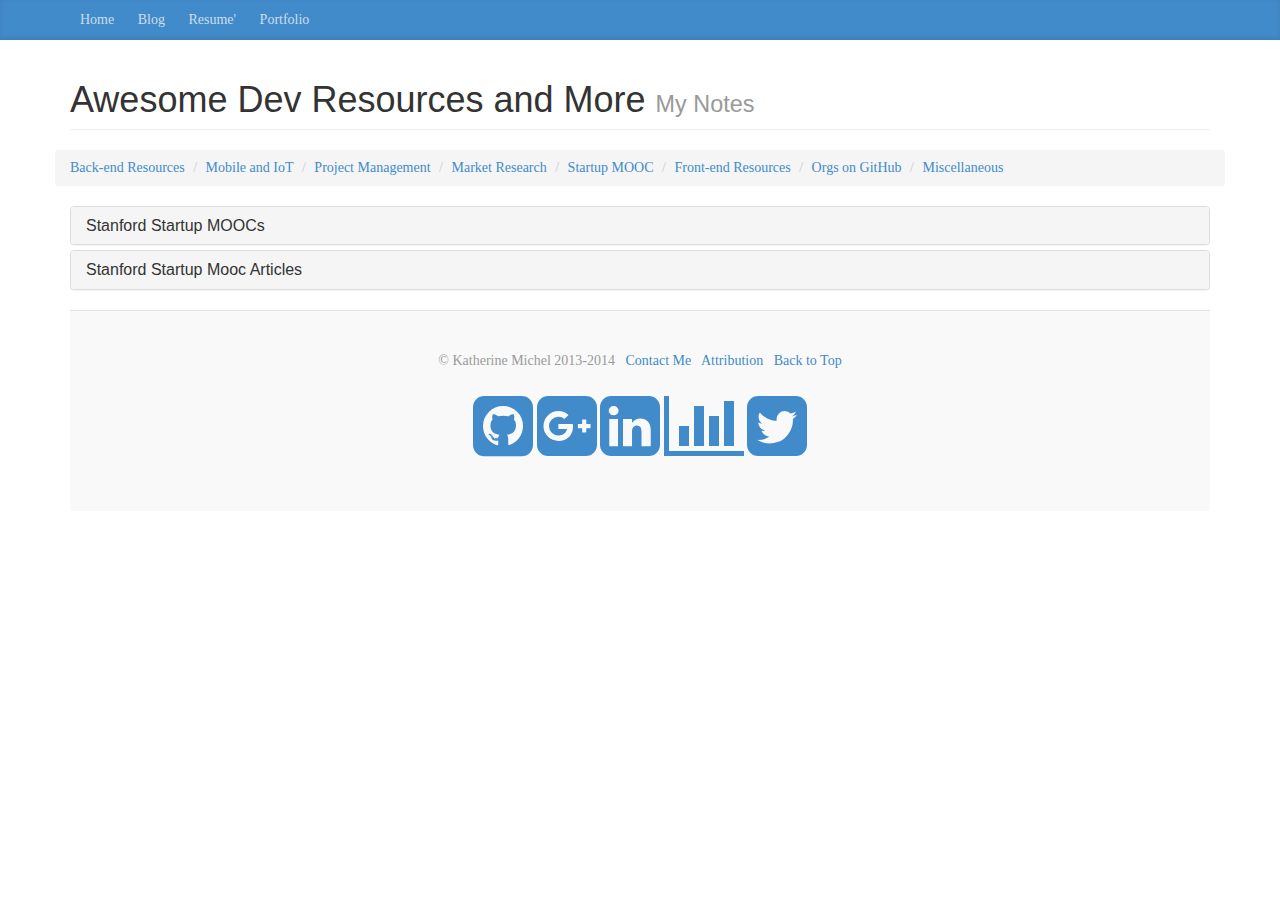
<file: startup-mooc.html>
<!DOCTYPE html>
<html lang="en">

<head>
    <meta charset="utf-8">
    <meta name="viewport" content="width=device-width, initial-scale=1.0">
    <meta name="description" content="">
    <meta name="author" content="">

    <title>Katherine Michel: My Notes</title>
    
    <!--Based on Bootstrap Blog and Start Bootstrap FAQ-->

    <link href="css/bootstrap.css" rel="stylesheet">
    <link href="css/main.css" rel="stylesheet">
    <link href="//netdna.bootstrapcdn.com/font-awesome/4.0.3/css/font-awesome.css" rel="stylesheet">
</head>

<body>

    <div class="blog-masthead">
      <div class="container">
        <nav class="blog-nav">
          <a class="blog-nav-item" href="http://katherinemichel.github.io" target="_blank">Home</a>
          <a class="blog-nav-item" href="http://katherinemichel.github.io/blog" target="_blank">Blog</a>
          <a class="blog-nav-item" href="https://docs.google.com/document/d/1Zx7Ql64x8i4ipMtqjueAph1W-euh2iyxhYdomWqTjiU/edit?usp=sharing" target="_blank">Resume'</a>
          <a class="blog-nav-item" href="http://katherinemichel.github.io/portfolio" target="_blank">Portfolio</a>
          <!--<a class="blog-nav-item" href="http://katherinemichel.github.io/portfolio/attribution#attributionelsewhere">Elsewhere</a>-->
        </nav>
      </div>
    </div>

    <div class="container">

        <div class="row">

            <div class="col-lg-12">
                <h1 class="page-header"> Awesome Dev Resources and More
                    <small>My Notes</small>
                </h1>
            </div>

      <div class="row">

             <div class="col-lg-12">
                <ul class="breadcrumb">
                    <li><a href="#" data-toggle="breadcrumb">Back-end Resources</a></li>
                    <li><a href="mobile-and-iot.html" target="_blank">Mobile and IoT</a></li>                    
                    <li><a href="project-management.html" target="_blank">Project Management</a></li>
                    <li><a href="market-research.html" target="_blank">Market Research</a></li>
                    <li class="active"><a href="startup-mooc.html" target="_blank">Startup MOOC</a></li>
                    <li><a href="front-end-resources.html" target="_blank">Front-end Resources</a></li>
                    <li><a href="orgs-on-github.html" target="_blank">Orgs on GitHub</a></li>
                    <li><a href="miscellaneous.html" target="_blank">Miscellaneous</a></li>
                </ul></div>
           
        </div>

        </div>

        <div class="row">

            <div class="col-lg-12">

                <div class="panel-group" id="accordion">

                    <div class="panel panel-default">
                        <div class="panel-heading">
                            <h4 class="panel-title">
                                <a class="accordion-toggle" data-toggle="collapse" data-parent="#accordion" href="#collapseStanfordstartupmoocs">
                    Stanford Startup MOOCs
                  </a>
                            </h4>
                        </div>
                        <div id="collapseStanfordstartupmoocs" class="panel-collapse collapse">
                            <div class="panel-body">
                                <br><p>Peter Thiel Stanford CS183 Course- Precursor</p>
                                <a href="http://blakemasters.com/peter-thiels-cs183-startup" target="_blank">Peter Thiel Stanford CS183 Course, Notes by Blake Masters</a><br>
                                <br><p>Stanford CS 184/Coursera: Startup Engineering Course</p>
                                <a href="https://github.com/startup-class" target="_blank">Coursera Stanford Startup Engineering MOOC GitHub</a><br>
                                <a href="http://startup.stanford.edu" target="_blank">Stanford CS 184 Startup Engineering MOOC</a><br>
                                <a href="https://class.coursera.org/startup-001/wiki/syllabus" target="_blank">Syllabus</a><br>
                                <a href="https://class.coursera.org/startup-001/lecture" target="_blank">Lecture</a><br>
                                <a href="https://class.coursera.org/startup-001/wiki/guest-lectures" target="_blank">Guest Lectures</a><br>
                                <a href="http://en.wikipedia.org/wiki/Chess_boxing" target="_blank">Chess Boxing</a><br>

                                <br><p>Lecture 1: Figure 1: Signoidal curve for the development of an industry</p>
                                <p>Lecture 1: Table 1: Future and current/ongoing technological trends</p>
                                <p>Lecture 1: Table 2: An overview of technologies used in the course</p>                                
                                <p>Lecture 5: Table 5: The Idea State Machine</p>
                                <p>Lecture 5: Figure 1: Visualizing the Idea Maze</p>
                                <p>Lecture 5: Table 2: A Product that Exhibits an Economy of Scale</p>
                                <p>Lecture 5: Figures 4 and 5: A Product with an Economy of Scale</p>                                
                                <p>Lecture 5: Figure 6: Qualitative Graph of Market Size</p>
                                <p>Lecture 5: Figure 9: Product Tier Section- A Conceptual Framework</p>                                
                                <p>Lecture 5: Figure 10: A Survey of Four Useful Wireframing Tools</p>

                                <br><p>Dynamic and Static Web Pages</p>
                                <a href="http://en.wikipedia.org/wiki/Dynamic_web_page" target="_blank">Dynamic Wikipedia</a><br>
                                <a href="http://en.wikipedia.org/wiki/Static_web_page" target="_blank">Static Wikipedia</a><br>                                 

                                <br><p>Self Starter</p>
                                <a href="http://selfstarter.us" target="_blank">Self Starter</a><br>
                                <a href="https://github.com/lockitron/selfstarter" target="_blank">Self Starter GitHub</a><br>
                                
                                <br><p>Lecture 5: Notes by Facebook Engineering</p>
                                <a href="https://www.facebook.com/notes/facebook-engineering/tao-the-power-of-the-graph/10151525983993920" target="_blank">Tao: The Power of the Graph</a><br>
                                <a href="https://www.facebook.com/note.php?note_id=76191543919" target="_blank">Needle in a Haystack: Efficient Storage of Billions of Photos</a><br>
                                <a href="https://www.facebook.com/notes/facebook-engineering/under-the-hood-indexing-and-ranking-in-graph-search/10151361720763920" target="_blank">Under the Hood: Indexing and Ranking in Graph Search</a><br>

                                <br><p>Internet History</p>
                                <a href="http://en.wikipedia.org/wiki/World_Wide_Web#History" target="_blank">WWW History Wikipedia</a><br>
                                <a href="http://en.wikipedia.org/wiki/History_of_the_Internet#Opening_the_network_to_commerce" target="_blank">Opening the Network to Commerce Wikipedia</a><br>
                                <a href="http://en.wikipedia.org/wiki/National_Science_Foundation_Network#Acceptable_Use_Policy_.28AUP.29" target="_blank">NSFN AUP Wikipedia</a><br>

                                <br><p>Git-scm.com/book/</p>
                                <a href="http://git-scm.com/book/ch3-2.html" target="_blank">http://git-scm.com/book/ch3-2.html</a><br>
                                <a href="http://git-scm.com/book/ch9-5.html" target="_blank">http://git-scm.com/book/ch9-5.html</a><br>
                                <a href="http://git-scm.com/book/en/Git-Basics-Tagging" target="_blank">http://git-scm.com/book/en/Git-Basics-Tagging</a><br>

                                <br><p>Linux Background</p>
                                <a href="http://garote.bdmonkeys.net/commandline/index.html" target="_blank">In the Beginning there was the Command Line</a><br>
                                <a href="http://www.catb.org/esr/writings/homesteading/cathedral-bazaar" target="_blank">The Cathedral and the Bazaar</a><br>
                                <br><p>Ubuntu Terminal and Aptget</p>
                                <a href="https://help.ubuntu.com/community/UsingTheTerminal" target="_blank">Ubuntu Terminal</a><br>
                                <a href="https://help.ubuntu.com/community/AptGet/Howto" target="_blank">Ubuntu Aptget</a><br>
                                <a href="http://en.wikipedia.org/wiki/Advanced_Packaging_Tool" target="_blank">Advanced Packaging Tool Wikipedia</a><br>
                                <br><p>Chrome</p>
                                <a href="https://chrome.google.com/webstore/detail/secure-shell/pnhechapfaindjhompbnflcldabbghjo?hl=en" target="_blank">Chrome Secure Shell</a><br>
                                <a href="https://www.google.com/intl/en/chrome/browser" target="_blank">Chrome Web Browser</a><br>                                
                                <a href="https://chrome.google.com/webstore/detail/user-agent-switcher-for-c/djflhoibgkdhkhhcedjiklpkjnoahfmg?hl=en-US" target="_blank">Chrome User Agent Switcher</a><br> 
                                <br><p>PowerShell</p>
                                <a href="http://technet.microsoft.com/en-us/scriptcenter/powershell.aspx" target="_blank">PowerShell</a><br>
                                <br><p>Shell</p>
                                <a href="http://en.wikipedia.org/wiki/Unix_shell" target="_blank">Unix Shell Wikipedia</a><br>
                                <a href="http://en.wikipedia.org/wiki/Tcsh" target="_blank">Tcsh Wikipedia</a><br>
                                <a href="http://en.wikipedia.org/wiki/Korn_shell" target="_blank">Korn Wikipedia</a><br>
                                <a href="http://en.wikipedia.org/wiki/Z_shell" target="_blank">Z Shell Wikipedia</a><br>
                                <a href="http://en.wikipedia.org/wiki/Rsync" target="_blank">Rsync Wikipedia</a><br>
                                <br><p>More Shell/Text Editor</p>
                                <a href="http://macromates.com" target="_blank">Textmate</a><br>
                                <a href="http://www.visualstudio.com/en-us" target="_blank">VisualStudio</a><br>
                                <a href="http://www.eclipse.org" target="_blank">Eclipse</a><br>
                                <a href="https://developer.apple.com/xcode" target="_blank">XCode</a><br>
                                <a href="http://orgmode.org" target="_blank">Orgmode.org</a><br>
                                <a href="http://orgmode.org/features.html" target="_blank">Orgmode.org/features</a><br>
                                <a href="https://github.com/seshness/.emacs.d" target="_blank">.emacs.d</a><br>
                                <a href="http://www.lighttable.com" target="_blank">Lighttable</a><br>

                                <br><p>Secure Shell</p>
                                <a href="http://en.wikipedia.org/wiki/Secure_Shell" target="_blank">Secure Shell Wikipedia</a><br>

                                <br><p>Shell Script</p>
                                <a href="http://en.wikipedia.org/wiki/Shell_script" target="_blank">Shell Script Wikipedia</a><br>

                                <br><p>Hard Coding</p>
                                <a href="http://en.wikipedia.org/wiki/Hard_coding" target="_blank">Hard Coding Wikipedia</a><br>

                                <br><p>Command Line Versus GUI</p>
                                <a href="http://en.wikipedia.org/wiki/Command-line_interface" target="_blank">Command Line Wikipedia</a><br>
                                <a href="http://en.wikipedia.org/wiki/Graphical_user_interface" target="_blank">GUI Wikipedia</a><br>
                                <br><p>Command Line</p>
                                <a href="http://cli.learncodethehardway.org/book" target="_blank">Learn the Command Line the Hard Way</a><br>
                                <a href="http://linuxcommand.org" target="_blank">http://linuxcommand.org</a><br>
                                <a href="http://www.ee.surrey.ac.uk/Teaching/Unix" target="_blank">Unix Tutorial For Beginners</a><br>
                                <a href="http://www.catonmat.net/download/bash-history-cheat-sheet.pdf" target="_blank">Bash Command Line Shortcuts</a><br>
                                <br><p>Command Line Interfaces, SQL, and ORMS</p>
                                <a href="http://blog.liangzan.net/blog/2012/07/30/how-to-write-a-command-line-application-in-node-dot-js" target="_blank">CLIs in node</a> (<a href="http://javascriptplayground.com/blog/2012/08/writing-a-command-line-node-tool/" target="_blank">1</a>, <a href="http://blog.nodejitsu.com/six-nodejs-cli-apps" target="_blank">2</a>)</a><br>
                                <a href="http://sql.learncodethehardway.org/book/introduction.html" target="_blank">Zed Shaw's Learn SQL the Hard Way</a><br>
                                <a href="https://en.wikipedia.org/wiki/Active_record_pattern" target="_blank">The Active Record Paradigm</a> and the <a href="http://stackoverflow.com/a/1152323" target="_blank">concept</a> of an Object/Relational Mapper (ORM)</a><br>
                                <a href="http://db.cs.berkeley.edu/papers/vldb09-madskills.pdf" target="_blank">Advanced SQL (e.g., machine learning in the database)</a><br>

                                <br><p>Localhost, Env, PATH, Home</p>
                                <a href="https://en.wikipedia.org/wiki/Localhost" target="_blank">Localhost Wikipedia</a><br>
                                <a href="http://en.wikipedia.org/wiki/Env" target="_blank">Env Wikipedia</a><br>
                                <a href="https://en.wikipedia.org/wiki/PATH_(variable)" target="_blank">PATH Wikipedia</a><br>
                                <a href="http://en.wikipedia.org/wiki/Home_directory" target="_blank">Home Wikipedia</a><br>

                                <br><p>Dig, Ping, Clobbering</p>
                                <a href="http://en.wikipedia.org/wiki/Dig_(command)" target="_blank">Dig Wikipedia</a><br>
                                <a href="http://en.wikipedia.org/wiki/Ping_(networking_utility)" target="_blank">Ping Wikipedia</a><br>
                                <a href="http://en.wikipedia.org/wiki/Clobbering" target="_blank">Clobbering Wikipedia</a><br>

                                <br><p>Emacs</p>
                                <a href="http://www.emacswiki.org" target="_blank">Emacs Wiki Wikipedia</a><br>
                                <a href="http://cs.acadiau.ca/~jdiamond/emacs/refcard.pdf" target="_blank">Emacs 24 Reference Card</a><br>
                                <a href="http://socs.acadiau.ca/~jdiamond/emacs/refcard.pdf" target="_blank">Emacs 24 Reference Card</a><br>
                                <a href="https://spark-public.s3.amazonaws.com/startup/lecture_slides/emacs24-refcard.pdf" target="_blank">Emacs 24 Reference Card</a><br>
                                <a href="http://en.wikipedia.org/wiki/Editor_war" target="_blank">Emacs vs. Vim</a><br>

                                <br><p>Pipeline and Standard Streams</p>
                                <a href="http://en.wikipedia.org/wiki/Pipeline_(Unix)" target="_blank">Pipeline Wikipedia</a><br>
                                <a href="http://en.wikipedia.org/wiki/Standard_streams" target="_blank">Standard Streams</a><br>
                                <br><p>Deployment and DNS</p>
                                <a href="http://git-scm.com/book/ch3-2.html" target="_blank">Git Branching</a>: <a href="http://www.atlassian.com/git/tutorial/git-branches#!branch" target="_blank">1</a>, <a href="http://gitref.org/branching/" target="_blank">2</a>, <a href="http://betterexplained.com/articles/aha-moments-when-learning-git/" target="_blank">3</a><br>
                                Dev/staging/production: <a href="http://programmers.stackexchange.com/a/117985" target="_blank">concepts</a> and <a href="http://nvie.com/posts/a-successful-git-branching-model/" target="_blank">managing dev/staging/production with git branches</a><br>
                                Videos on the Domain Name System (DNS): <a href="http://www.youtube.com/watch?v=2ZUxoi7YNgs" target="_blank">1</a>, <a href="http://www.youtube.com/watch?v=72snZctFFtA" target="_blank">2</a><br>

                                <br><p>Hypertext Transfer Protocol</p>
                                <a href="http://en.wikipedia.org/wiki/Hypertext_Transfer_Protocol" target="_blank">Hypertext Transfer Protocol Wikipedia</a><br>
                                <a href="http://en.wikipedia.org/wiki/Hypertext_Transfer_Protocol#Request_message" target="_blank">Hypertext Transfer Protocol Request Message Wikipedia</a><br>                                
                                <a href="http://en.wikipedia.org/wiki/Hypertext_Transfer_Protocol#Response_message" target="_blank">Hypertext Transfer Protocol Response Message Wikipedia</a><br> 

                                <br><p>Rendering</p>
                                <a href="http://en.wikipedia.org/wiki/Compiler" target="_blank">Compiler Wikipedia</a><br>
                                <a href="http://en.wikipedia.org/wiki/Uniform_resource_locator" target="_blank">URL Wikipedia</a><br>                                
                                <a href="http://en.wikipedia.org/wiki/Web_browser" target="_blank">Web Browser Wikipedia</a><br>
                                <a href="http://en.wikipedia.org/wiki/IP_address#IP_versions" target="_blank">IP Address Versions Wikipedia</a><br>
                                <a href="http://en.wikipedia.org/wiki/Network_socket" target="_blank">Network Socket Wikipedia</a><br>
                                <a href="http://en.wikipedia.org/wiki/Port_number#Common_port_numbers" target="_blank">Common Port Numbers Wikipedia</a><br>                                
                                <a href="http://en.wikipedia.org/wiki/List_of_TCP_and_UDP_port_numbers#Well-known_ports" target="_blank">List of Well Known Ports Wikipedia</a><br>
                                <a href="http://en.wikipedia.org/wiki/Transmission_Control_Protocol#Protocol_operation" target="_blank">TCP Operation Wikipedia</a><br>
                                <a href="http://en.wikipedia.org/wiki/OSI_model#Description_of_OSI_layers" target="_blank">OSI Model Layers Wikipedia</a><br>                                
                                <a href="http://en.wikipedia.org/wiki/OSI_model#Examples" target="_blank">OSI Model Examples Wikipedia</a><br>
                                <a href="http://en.wikipedia.org/wiki/Web_server" target="_blank">Web Server Wikipedia</a><br>
                                <a href="http://en.wikipedia.org/wiki/List_of_HTTP_header_fields#Requests" target="_blank">List of HTTP Header Fields/Requests Wikipedia</a><br>                                
                                <a href="http://en.wikipedia.org/wiki/Apache_HTTP_Server" target="_blank">Apache HTTP Server</a><br>
                                <a href="http://en.wikipedia.org/wiki/Telnet#Security" target="_blank">TelNet Security Wikipedia</a><br>

                                <br><p>Course Dotfiles and AWS EC2 Setup</p>
                                <a href="https://github.com/startup-class/dotfiles" target="_blank">Course Dotfiles</a><br>
                                <a href="https://github.com/startup-class/setup" target="_blank">Course EC2 Setup</a><br>
                                <a href="https://github.com/startup-class/setup/blob/master/setup.sh" target="_blank">Course EC2 Setup Blob</a><br>
                                <br><p>AWS Regions, Instances, Getting Started, EC2 + CLI Reference, Free Tier Usage</p>
                                <a href="http://aws.amazon.com/ec2/instance-types" target="_blank">AWS Instance Types</a><br>
                                <a href="http://docs.aws.amazon.com/AWSEC2/latest/UserGuide/concepts_micro_instances.html" target="_blank">AWS Micro-Instances</a><br>
                                <a href="http://aws.amazon.com/articles/3912" target="_blank">AWS Regions</a><br>
                                <a href="http://docs.aws.amazon.com/AWSEC2/latest/UserGuide/EC2_GetStarted.html" target="_blank">AWS EC2 Getting Started</a><br>
                                <a href="http://docs.aws.amazon.com/AWSEC2/latest/CommandLineReference/set-up-ec2-cli-linux.html" target="_blank">AWS Set Up EC2/CLI/Linux</a><br>
                                <a href="http://docs.aws.amazon.com/gettingstarted/latest/awsgsg-intro/gsg-aws-free-tier-usage-limits.html" target="_blank">AWS Free Tier Usage</a><br>
                                <br><p>Heroku</p>
                                <a href="https://devcenter.heroku.com/articles/getting-started-with-nodejs" target="_blank">Heroku Getting Started with Node.js</a><br>
                                <a href="https://devcenter.heroku.com/articles/keys" target="_blank">Heroku Keys</a><br>
                                
                                <br><p>Domize, DNSimple, Heroku</p>
                                <a href="http://domize.com" target="_blank">Domize</a><br>
                                <a href="https://dnsimple.com" target="_blank">DNSimple</a><br>
                                <a href="https://dnsimple.com/domains/new" target="_blank">DNSimple New Domain</a><br>
                                <a href="https://dnsimple.com/account/subscription/new" target="_blank">DNSimple Account Subscription</a><br>
                                <a href="https://dnsimple.com/services-heroku" target="_blank">DNSimple Heroku</a><br>
                                <a href="https://devcenter.heroku.com/articles/custom-domains" target="_blank">Heroku Custom Domains</a><br>\
                                <a href="https://devcenter.heroku.com/articles/ssl-certificate-dnsimple" target="_blank">Heroku SSL Certificate DNSimple</a><br>
                                <a href="https://dnsimple.com/ssl-certificate" target="_blank">DNSimple SSL Certificate</a><br>
                                <a href="http://support.dnsimple.com/articles/selecting-certificate-hostname" target="_blank">DNSimple SSL Certifcate Hostname</a><br>
                                <a href="https://dnsimple.com/services-google-apps" target="_blank">DNSimple GoogleApps</a><br>
                                <a href="https://groups.google.com/forum/#!msg/google-appengine/pVZfdeky-ow/TO1SmipM2Y0J" target="_blank">Google App Engine</a><br>
                                <a href="https://www.google.com/a/signup" target="_blank">Google App Engine</a><br>

                                <br><p>GitHub SSH and SSH Keys</p>
                                <a href="https://github.com/settings/ssh" target="_blank">GitHub SSH</a><br>
                                <a href="https://help.github.com/articles/generating-ssh-keys" target="_blank">GitHub Generating SSH Keys</a><br>
                                
                                <br><p>Heroku Multiple Environments and Site Staging</p>
                                <a href="https://devcenter.heroku.com/articles/multiple-environments" target="_blank">Heroku Multiple Environments</a><br>
                                <a href="http://example-site-staging.herokuapp.com" target="_blank">Heroku Example Site Staging- Broken Link</a><br>
                                
                                <br><p>Node.js Debugger</p>
                                <a href="http://nodejs.org/api/debugger.html" target="_blank">http://nodejs.org/api/debugger.html</a><br> 
                                <a href="http://nodejs.org/api/debugger.html#debugger_breakpoints" target="_blank">http://nodejs.org/api/debugger.html#debugger_breakpoints</a><br>

                                <br><p>Server Log</p>
                                <a href="http://en.wikipedia.org/wiki/Server_log" target="_blank">Server Log Wikipedia</a><br>

                                <br><p>Phantomjs (Scraping)</p>
                                <a href="https://github.com/ariya/phantomjs" target="_blank">Phantomjs</a><br>

                                <br><p>Jshint</p>
                                <a href="http://jshint.com/docs" target="_blank">Jshint Docs</a><br>
                                <a href="https://github.com/jshint/jshint/blob/master/examples/.jshintrc" target="_blank">Jshint Default Configuration File</a><br>                                

                                <br><p>Real Time Chat</p>
                                <a href="http://code.tutsplus.com/tutorials/real-time-chat-with-nodejs-socket-io-and-expressjs--net-31708">Real Time Chat</a><br>
                                
                                <br><p>Programming Language Examples Alike Cookbook</p>
                                <a href="http://pleac.sourceforge.net" target="_blank">Programming Language Examples Alike Cookbook</a><br>
                                <a href="http://pleac.sourceforge.net/pleac_python.data" target="_blank">Programming Language Examples Alike Cookbook- Python</a><br>
                                
                                <br><p>Express.js</p>
                                <a href="http://expressjs.com/api.html#req.params" target="_blank">http://expressjs.com/api.html#req.params</a><br>
                                <a href="http://expressjs.com/api.html#res.status" target="_blank">http://expressjs.com/api.html#res.status</a><br>
                                
                                <br><p>Sequelize.js (Backend ORM Node.js)</p>
                                <a href="http://sequelizejs.com" target="_blank">Sequelizejs</a><br> 
                                <a href="https://github.com/sequelize/sequelize" target="_blank">Sequelizejs GitHub</a><br>
                                <a href="http://sequelizejs.com/#instances-build" target="_blank">http://sequelizejs.com/#instances-build</a><br>
                                <a href="http://sequelizejs.com/#models-definition" target="_blank">http://sequelizejs.com/#models-definition</a><br>
                                <a href="http://sequelizejs.com/#models-finders" target="_blank">http://sequelizejs.com/#models-finders</a><br>                                

                                <br><p>Async</p>
                                <a href="https://github.com/caolan/async" target="_blank">https://github.com/caolan/async</a><br>
                                <a href="https://github.com/caolan/async#every" target="_blank">https://github.com/caolan/async#every</a><br>
                                <a href="https://github.com/caolan/async#waterfall" target="_blank">https://github.com/caolan/async#waterfall</a><br>
                                <a href="https://github.com/caolan/async#series" target="_blank">https://github.com/caolan/async#series</a><br>                                
                                <a href="https://github.com/caolan/async#map" target="_blank">https://github.com/caolan/async#map</a><br>
                                <a href="https://github.com/caolan/async#mapLimit" target="_blank">https://github.com/caolan/async#mapLimit</a><br>
                                <a href="https://github.com/caolan/async#compose" target="_blank">https://github.com/caolan/async#compose</a><br>

                                <br><p>Node.js Modules</p>
                                <a href="https://nodejsmodules.org" target="_blank">https://nodejsmodules.org</a><br>
                                <a href="https://nodejsmodules.org/tags/crawling" target="_blank">https://nodejsmodules.org/tags/crawling</a><br>                                
                                <a href="https://nodejsmodules.org/tags/date" target="_blank">https://nodejsmodules.org/tags/date</a><br>
                                <a href="https://nodejsmodules.org/tags/matrix" target="_blank">https://nodejsmodules.org/tags/matrix</a><br>
                                <a href="https://nodejsmodules.org/tags/string" target="_blank">https://nodejsmodules.org/tags/string</a><br>                                

                                <br><p>Nodejs.org</p>
                                <a href="http://nodejs.org/api/index.json" target="_blank">http://nodejs.org/api/index.json</a><br>
                                <a href="http://nodejs.org/api/fs.json" target="_blank">http://nodejs.org/api/fs.json</a><br>
                                <a href="http://nodejs.org/api/repl.html#repl_repl" target="_blank">http://nodejs.org/api/repl.html#repl_repl</a><br>
                                <a href="http://nodejs.org/api/stdio.html" target="_blank">http://nodejs.org/api/stdio.html</a><br>
                                <a href="http://nodejs.org/api/addons.html" target="_blank">http://nodejs.org/api/addons.html</a><br>
                                <a href="http://nodejs.org/api/documentation.html#documentation_stability_index" target="_blank">http://nodejs.org/api/documentation.html#documentation_stability_index</a><br>
                                <a href="http://nodejs.org/api/crypto.html" target="_blank">http://nodejs.org/api/crypto.html</a><br>
                                <a href="http://nodejs.org/api/repl.html#repl_repl" target="_blank">http://nodejs.org/api/repl.html#repl_repl</a><br>
                                <a href="http://nodejs.org/api/timers.html#timers_settimeout_callback_delay_arg" target="_blank">http://nodejs.org/api/timers.html#timers_settimeout_callback_delay_arg</a><br>

                                <br><p>Server Side Scripting</p>
                                <a href="http://en.wikipedia.org/wiki/Server-side_scripting#Server-side_scripting_languages" target="_blank">Server Side Scripting Languages Wikipedia</a><br>

                                <br><p>Ajax</p>
                                <a href="http://en.wikipedia.org/wiki/Ajax_(programming)" target="_blank">Ajax Wikipedia</a><br>
                                
                                <br><p>http://api.jquery.com</p>
                                <a href="http://api.jquery.com" target="_blank">http://api.jquery.com</a><br>
                                <a href="http://api.jquery.com/ready" target="_blank">http://api.jquery.com/ready</a><br>
                                
                                <br><p>http://learn.jquery.com</p>
                                <a href="http://learn.jquery.com" target="_blank">http://learn.jquery.com</a><br>
                                <a href="http://learn.jquery.com/using-jquery-core" target="_blank">http://learn.jquery.com/using-jquery-core</a><br>

                                <br><p>Eloquent JavaScript</p>
                                <a href="http://eloquentjavascript.net/chapter6.html" target="_blank">http://eloquentjavascript.net/chapter6.html</a><br>
                                <a href="http://eloquentjavascript.net/chapter8.html" target="_blank">http://eloquentjavascript.net/chapter8.html</a><br>                                
                                
                                <br><p>Math JS and Jax</p>
                                <a href="http://mathjs.org" target="_blank">Mathjs.org</a><br>
                                <a href="http://www.mathjax.org" target="_blank">Mathjax.org</a><br>

                                <br><p>Jsfiddle</p>
                                <a href="http://jsfiddle.net/j08691/VB9SQ" target="_blank">http://jsfiddle.net/j08691/VB9SQ</a><br>
                                <a href="http://jsfiddle.net/M6ksg" target="_blank">http://jsfiddle.net/M6ksg</a><br>
                                <a href="http://jsfiddle.net/DLgRU/2" target="_blank">http://jsfiddle.net/DLgRU/2</a><br>
                                <a href="http://jsfiddle.net/DLgRU/3" target="_blank">http://jsfiddle.net/DLgRU/3</a><br>
                                <a href="http://jsfiddle.net/DLgRU/4" target="_blank">http://jsfiddle.net/DLgRU/4</a><br>
                                <a href="http://jsfiddle.net/DLgRU/6" target="_blank">http://jsfiddle.net/DLgRU/6</a><br>

                                <br><p>RSA Algorithm</p>
                                <a href="http://en.wikipedia.org/wiki/RSA_(algorithm)" target="_blank">RSA Algorithm</a><br>
                            </div>
                        </div>
                    </div>

<!--
http://www.trivedigaurav.com/blog/quoc-les-lectures-on-deep-learning/?owa_referral=pitt&owa_source=~gtrivedi/blog/quoc-les-lectures-on-deep-learning/
http://en.wikipedia.org/wiki/World_systems_theory

https://github.com/GrahamDumpleton/mod_wsgi
https://github.com/bolshchikov/js-must-watch

https://docs.djangoproject.com/en/dev/topics/db/queries/ Django ORM
https://developers.facebook.com/docs/javascript
http://www.gps.gov/systems/gps/modernization/sa/
http://www.pexels.com/

RGB Explorer
https://class.stanford.edu/courses/Engineering/CS101/Summer2014/courseware/d1714dd9a6f84dd683be1eb737b6dbfe/b90374914f014763962c3b0ed76554a2/

Data Format JSON
Mobile HTML5 vs. Desktop HTML5
Service Oriented Architecture
CAD/CAM, virtual wind tunnels, Monte Carlo risk models, stress tests ... 
market demand
price points
titrate, ex. build an api with business core computerized, device driver
most successful companies titrate into a hybrid vertical
C becomes executable, comparison to web design
Cambrian explosion, long tail
Re-invent diagnosis, re-invent medicine
m.example.com
Responsive web app (mobile HTML5) vs. iOS app vs. Android
Business Adventures by John Brooks (favorite business book of Warren Buffet and Bill Gates)
Gravatar
But to do industrial strength programming - to analyze large datasets, ship a webapp, or build a software startup
kissmetrics
hurl.it
AWS Instances Dashboard

-->        

              <div class="panel panel-default">
                        <div class="panel-heading">
                            <h4 class="panel-title">
                                <a class="accordion-toggle" data-toggle="collapse" data-parent="#accordion" href="#collapseStartupmoocarticles">
                    Stanford Startup Mooc Articles
                  </a>
                            </h4>
                        </div>
                        <div id="collapseStartupmoocarticles" class="panel-collapse collapse">
                            <div class="panel-body">

                                <br><p>What are the Numbers that Every Computer Engineer Should Know:</p>
                                <p>http://www.quora.com/What-are-the-numbers-that-every-computer-engineer-should-know-according-to-Jeff-Dean</p>

                                <br><p>Fresh Stats Comparing Traditional IT and Devops Oriented Productivity:</p>
                                <p>http://devops.com/features/fresh-stats-comparing-traditional-it-and-devops-oriented-productivity</p>                                

                                <br><p>The Death of CPU:</p>
                                <p>http://www.extremetech.com/computing/116561-the-death-of-cpu-scaling-from-one-core-to-many-and-why-were-still-stuck</p>

                                <br><p>Git:</p>
                                <p>http://betterexplained.com/articles/aha-moments-when-learning-git</p>
                                <p>http://stackoverflow.com/questions/604399/how-do-you-push-only-some-of-your-local-git-commits</p>  
                                <p>http://nvie.com/posts/a-successful-git-branching-model</p>
                                <br><p>AWS:</p>
                                <p>http://stackoverflow.com/questions/9802259/why-do-people-use-heroku-when-aws-is-present-whats-distinguishing-about-heroku</p>
                                <p>http://support.rightscale.com/09-Clouds/AWS/FAQs/FAQ_0149_-_What's_the_difference_between_Terminating_and_Stopping_an_EC2_Instance%3F</p>  
                                <p>http://cennest.wordpress.com/2010/10/09/do-you-want-to-stop-or-terminate-your-ec2-instance-what-happens-to-your-backup</p>
                                <p>http://perfcap.blogspot.com/2011/03/understanding-and-using-amazon-ebs.html</p>
                                <p>http://blog.i-evaluation.com/2012/11/19/ec2-ssh-configuration-with-pem-keys</p>  
                                <p>http://voice.umano.me/post/35685965949/writing-a-simple-deployment-script-for-your-ec2-servers</p>
                                <p>http://stackoverflow.com/questions/10125311/how-to-fire-ec2-instances-and-upload-run-a-startup-script-on-each-of-them</p>
                                <br><p>Chef and Puppet:</p>
                                <p>http://www.wired.com/2011/10/chef_and_puppet</p>
                                <p>http://www.scriptrock.com/blog/puppet-vs-chef-battle-wages</p>
                                <br><p>Nginx Installation and Compile Time Options:</p>
                                <p>http://wiki.nginx.org/InstallOptions#Installation_and_compile-time_options</p>
                                <br><p>SQLite Header and Source Version Mismatch:</p>
                                <p>http://comments.gmane.org/gmane.comp.db.sqlite.general/71215</p>
                                <br><p>DNS:</p>
                                <p>http://www.tech-juice.org/2011/06/22/the-dns-protocol-explained</p>
                                <p>http://technet.microsoft.com/en-us/library/dd197427(v%3Dws.10).aspx</p>
                                <br><p>User Permissions (Including Chmod and Unix Permissions):</p>
                                <p>https://websso.dartmouth.edu/OAMLogin/dartLogin.jsp?authn_try_count=0&contextType=external&username=string&contextValue=%2Foam&password=sercure_string&challenge_url=https%3A%2F%2Fwebsso.dartmouth.edu%2FOAMLogin%2FdartLogin.jsp&ChallengeRedirectMaxMessageBytes=30000&request_id=1037757827093145994&locale=en_US&resource_url=https%253A%252F%252Flogin.dartmouth.edu%252Fcas%252Flogin%253Fservice%25253Dhttps%25253A%25252F%25252Fwww.dartmouth.edu%25252F%25257Erc%25252Fhelp%25252Ffaq%25252Fpermissions.html</p>
                                <p>http://www.perlfect.com/articles/chmod.shtml</p>

                                <br><p>SSH Command Line Utilities Usage Examples:</p>
                                <p>http://gssg-www.stanford.edu/public/ssh/SSHExamples.html</p>

                                <br><p>Piping with SSH:</p>
                                <p>http://linux.icydog.net/ssh/piping.php</p>

                                <br><p>I/O Redirection:</p>
                                <p>http://www.tldp.org/LDP/abs/html/io-redirection.html</p>

                                <br><p>Bash Reference:</p>
                                <p>http://www.gnu.org/software/bash/manual/html_node/Readline-Interaction.html</p>
                                <p>http://www.gnu.org/software/bash/manual/bashref.html</p>
                                
                                <br><p>No, Really. Use Zsh.:</p>
                                <p>http://fendrich.se/blog/2012/09/28/no</p>

                                <br><p>Usr, Bin, Env, Python, Sbin, Local:</p>
                                <p>http://stackoverflow.com/questions/2429511/why-do-people-write-usr-bin-env-python-on-the-first-line-of-a-python-script</p>
                                <p>http://askubuntu.com/questions/308045/differences-between-bin-sbin-usr-bin-usr-sbin-usr-local-bin-usr-local</p>
                                
                                <br><p>Sha-bang:</p>
                                <p>http://tldp.org/LDP/abs/html/sha-bang.html</p>

                                <br><p>How to Create a First Shell Script:</p>
                                <p>http://www.linfo.org/create_shell_1.html</p>
                                
                                <br><p>./configure && make && make install:</p>
                                <p>http://superuser.com/questions/205044/configure-make-make-install</p>

                                <br><p>Sed:</p>
                                <p>http://www.catonmat.net/blog/wp-content/uploads/2008/09/sed1line.txt</p>
                                <br><p>Awk:</p>
                                <p>http://www.pement.org/awk/awk1line.txt</p>
                                <br><p>Understanding Backtick:</p>
                                <p>http://unix.stackexchange.com/questions/48392/understanding-backtick</p>
                                <br><p>"Argument list too long": Beyond Arguments and Limitations:</p>
                                <p>http://www.linuxjournal.com/article/6060</p>
                                <br><p>Tee Command Usage Examples:</p>
                                <p>http://linux.101hacks.com/unix/tee-command-examples</p>
                                <br><p>Time:</p>
                                <p>http://manpages.ubuntu.com/manpages/precise/en/man1/time.1.html</p>

                                <br><p>Create and Manage Multiple Shells on Your Console:</p>
                                <p>http://www.ibm.com/developerworks/aix/library/au-gnu_screen</p>
                                <p>http://fosswire.com/post/2008/08/video-tutorial-getting-started-with-gnu-screen</p>

                                <br><p>Why You Should Try Tmux Instead of Screen:</p>
                                <p>http://dominik.honnef.co/posts/2010/10/why_you_should_try_tmux_instead_of_screen</p>

                                <br><p>Why Ruby:</p>
                                <p>http://blog.codinghorror.com/why-ruby</p>

                                <br><p>Text Editor versus IDE:</p>
                                <p>http://www.quora.com/Software-Engineering/Why-are-text-editors-more-popular-than-IDEs-with-the-engineers-in-the-software-industry</p>

                                <br><p>Carriage Return and Line Feed Characters:</p>
                                <p>http://danielmiessler.com/study/crlf</p>
                                <p>https://kb.iu.edu/d/acux</p>
                                
                                <br><p>The Best Key Re-Mapper for Windows:</p>
                                <p>http://lifehacker.com/5883003/the-best-key-remapper-for-windows</p>

                                <br><p>Emacs Mode for Git:</p>
                                <p>https://github.com/magit/magit</p>
                                <br><p>Installing Emacs on GNU/Linux:</p>
                                <p>http://wikemacs.org/wiki/Installing_Emacs_on_GNU/Linux#Emacs_24_2</p>
                                <br><p>Precompiled Distributions of Emacs for Windows:</p>
                                <p>http://ftp.gnu.org/gnu/emacs/windows</p>
                                <br><p>Emacs Template System:</p>
                                <p>https://github.com/capitaomorte/yasnippet</p>
                                <br><p>Emacs Comint:</p>
                                <p>http://curiousprogrammer.wordpress.com/2009/03/27/emacs-comint</p>
                                <p>http://www.squidoo.com/emacs-comint</p>
                                <p>http://edward.oconnor.cx/2010/07/comint</p>
                                <br><p>Emacs Lisp:</p>
                                <p>http://steve-yegge.blogspot.com/2008/01/emergency-elisp.html</p>

                                <br><p>Emacs Reference:</p>
                                <p>http://www.gnu.org/software/emacs/manual/pdf/eintr.pdf</p>
                                <p>http://www.gnu.org/software/emacs/manual/html_node/eintr/index.html</p>
                                <p>http://www.gnu.org/software/emacs/manual/pdf/eintr.pdf</p>                                
                                <p>http://www.emacswiki.org/emacs/MetaKeyProblems#toc11</p>
                                <p>http://www.emacswiki.org/emacs/ComintMode</p>
                                <p>http://www.emacswiki.org/emacs/EmacsTags</p>
                                <p>http://www.emacswiki.org/emacs/HippieExpand</p>                                

                                <br><p>Garbage Collection:</p>
                                <p>http://en.wikipedia.org/wiki/Garbage_collection_(computer_science)#Stop-the-world_vs._incremental_vs._concurrent</p>
                                <p>http://en.wikipedia.org/wiki/Real-time_computing#Criteria_for_real-time_computing</p>                                
                                <p>http://michaelrbernste.in/2013/06/03/real-time-garbage-collection-is-real.html</p>
                                
                                <br><p>They Why of Wat:</p>
                                <p>http://blog.caplin.com/2012/01/27/the-why-of-wat</p>

                                <br><p>Domain and SEO:</p>
                                <p>http://moz.com/blog/the-exact-match-domain-playbook-a-guide-and-best-practices-for-emds</p>
                                <p>http://searchengineland.com/google-expands-list-of-generic-top-level-domains-and-makes-them-geotargetable-158075</p>
                                <p>http://wiki.apache.org/httpd/UnderstandingMultiUseSSLCertificates</p>
                                <p>http://serverfault.com/questions/280813/ssl-certificates-multiple-single-domain-vs-wildcard</p>
                                <p>http://techcrunch.com/2012/12/07/google-kills-free-google-apps-for-business-now-only-offering-premium-paid-version-to-companies-of-all-sizes/</p>
                                
                                <br><p>Webplatform:</p>
                                <p>http://docs.webplatform.org/wiki/html/tutorials</p>
                                <p>http://docs.webplatform.org/wiki/css/tutorials</p>
                                <p>http://docs.webplatform.org/wiki/javascript/tutorials</p>
                                
                                <br><p>HTML5 Dog:</p>
                                <p>http://htmldog.com</p>
                                <p>http://www.htmldog.com/guides/css/beginner/applyingcss</p>
                                
                                <br><p>Large Datasets:</p>
                                <p>http://span.ece.utah.edu/large-datasets</p>
                                <br><p>Taco Bell Programming:</p>
                                <p>http://web.archive.org/web/20101101173837/http://teddziuba.com/2010/10/taco-bell-programming.html</p>
                                <p>http://mikethecoder.tumblr.com/post/13921045927/ted-dziuba-taco-bell-programming</p>
                                <br><p>First Class Functions:</p>
                                <p>http://en.wikipedia.org/wiki/First-class_function</p>
                                <p>http://www.ashita.org/first-class-functions-in-javascript</p>
                                <br><p>Bitcoin:</p>
                                <p>http://paulbohm.com/articles/bitcoins-value-is-decentralization</p>
                                <p>http://dot-bit.org/Main_Page</p>



                                <br><p>General:</p>
                                <p>http://tom.preston-werner.com/2011/11/22/open-source-everything.html</p>
                                <p>http://www.ibiblio.org/harris/500milemail.html</p>
                                
                                <br><p>Thiel's 1 Thing:</p>
                                <p>http://blog.idonethis.com/peter-thiels-unorthodox-management-philosophy-of</p>

                                <br><p>Marc Andreessen's Anti-todo list:</p>
                                <p>http://blog.idonethis.com/marc-andreessens-productivity-trick-to-feeling</p>

                                <br><p>Node.js Does or Doesn't Cure Cancer:</p>
                                <p>http://pages.citebite.com/b2x0j8q1megb</p>
                                <p>http://blog.brianbeck.com/post/10967024222/node-js-cures-cancer</p>
                                
                                <br><p>Medium's Technology Stack:</p>
                                <p>https://medium.com</p>
                                <p>http://www.quora.com/Medium-company-website/What-is-Mediums-technology-stack</p>

                                <br><p>Why Startups Failed:</p>
                                <p>http://mystartuphas30daystolive.tumblr.com</p>
                                <p>http://diffle-history.blogspot.com</p>
                                <p>http://www.businessinsider.com/33-startups-that-died-reveal-why-they-failed-2013-6?op=1</p>                                

                                <br><p>Books:</p>
                                <p>http://www.amazon.com/Practical-Guide-Commands-Editors-Programming/dp/013308504X/ref%3Dsr_1_1?s%3Dbooks&ie%3DUTF8&qid%3D1358418389&sr%3D1-1&keywords%3Dsobell%2Blinux</p>
                                <p>http://www.amazon.com/Power-Tools-Third-Shelley-Powers/dp/0596003307</p>
                                <p>http://www.amazon.com/Linux-System-Administration-Handbook-Edition/dp/0131480057/ref%3Dpd_sim_b_3</p>                                
                                <p>http://shop.oreilly.com/product/9780596517748.do</p>
                                <p>http://www.amazon.com/The-Non-Designers-Design-Book-Typographic/dp/1566091594</p>
                            </div>
                        </div>
                    </div>

                    </div>

                </div>

            </div>

        </div>

    </div>
    <!-- /.container -->

    <div class="container">
    <div class="blog-footer">
      <p>&copy; Katherine Michel 2013-2014 &nbsp; <a href="contact-me.html" target="_blank">Contact Me</a> &nbsp; <a href="attribution.html" target="_blank">Attribution</a>  &nbsp; <a href="http://katherinemichel.github.io/portfolio/attribution#">Back to Top</a><br> <br>
      <a name="attributionelsewhere">  
      	<a href="https://github.com/KatherineMichel" target="_blank"><i class="fa solo fa-github-square fa-5x"></i></a>
      	<a href="https://plus.google.com/u/0/112490330070859885485" target="_blank"><i class="fa solo fa-google-plus-square fa-5x"></i></a>
      	<a href="http://www.linkedin.com/in/katherinemichel" target="_blank"><i class="fa solo fa-linkedin-square fa-5x"></i></a>
      	<a href="http://www.slideshare.net/KatiMichel" target="_blank"><i class="fa solo fa-bar-chart-o fa-5x"></i></a>
      	<a href="https://twitter.com/KatiMichel" target="_blank"><i class="fa solo fa-twitter-square fa-5x"></i></a>
      </p>
      <p

    </div>
    </div>

    <script src="js/jquery-1.10.2.js"></script>
    <script src="js/bootstrap.js"></script>

</body>

</html>
</file>
<file: css/main.css>
/*
 * Taken from Bootstrap Blog Template
 */

body {
  font-family: Georgia, "Times New Roman", Times, serif;
  color: #555;
}

h1, .h1,
h2, .h2,
h3, .h3,
h4, .h4,
h5, .h5,
h6, .h6 {
  font-family: "Helvetica Neue", Helvetica, Arial, sans-serif;;
  font-weight: normal;
  color: #333;
  margin-top: 0;
}

/*
 * Masthead for nav
 */

.blog-masthead {
  background-color: #428bca;
  box-shadow: inset 0 -2px 5px rgba(0,0,0,.1);
}

/* Nav links */
.blog-nav {

}
.blog-nav-item {
  position: relative;
  display: inline-block;
  padding: 10px;
  font-weight: 500;
  color: #cdddeb !important;
}
.blog-nav-item:hover,
.blog-nav-item:focus {
  color: #fff !important;
  text-decoration: none;
}

/* Active state gets a caret at the bottom */
.blog-nav .active {
  color: #fff !important;
}
.blog-nav .active:after {
  position: absolute;
  bottom: 0;
  left: 50%;
  display: block;
  content: " ";
  width: 0;
  height: 0;
  margin-left: -5px;
  vertical-align: middle;
  border-right:  5px solid transparent;
  border-left:   5px solid transparent;
  border-bottom: 5px solid;
}

/* Pagination */
.pager {
  margin-bottom: 60px;
  text-align: left;
}
.pager > li > a {
  width: 140px;
  padding: 10px 20px;
  text-align: center;
  border-radius: 30px;
}

/*
 * Footer
 */

.blog-footer {
  padding: 40px 0;
  color: #999;
  text-align: center;
  background-color: #f9f9f9;
  border-top: 1px solid #e5e5e5;
}
</file>
